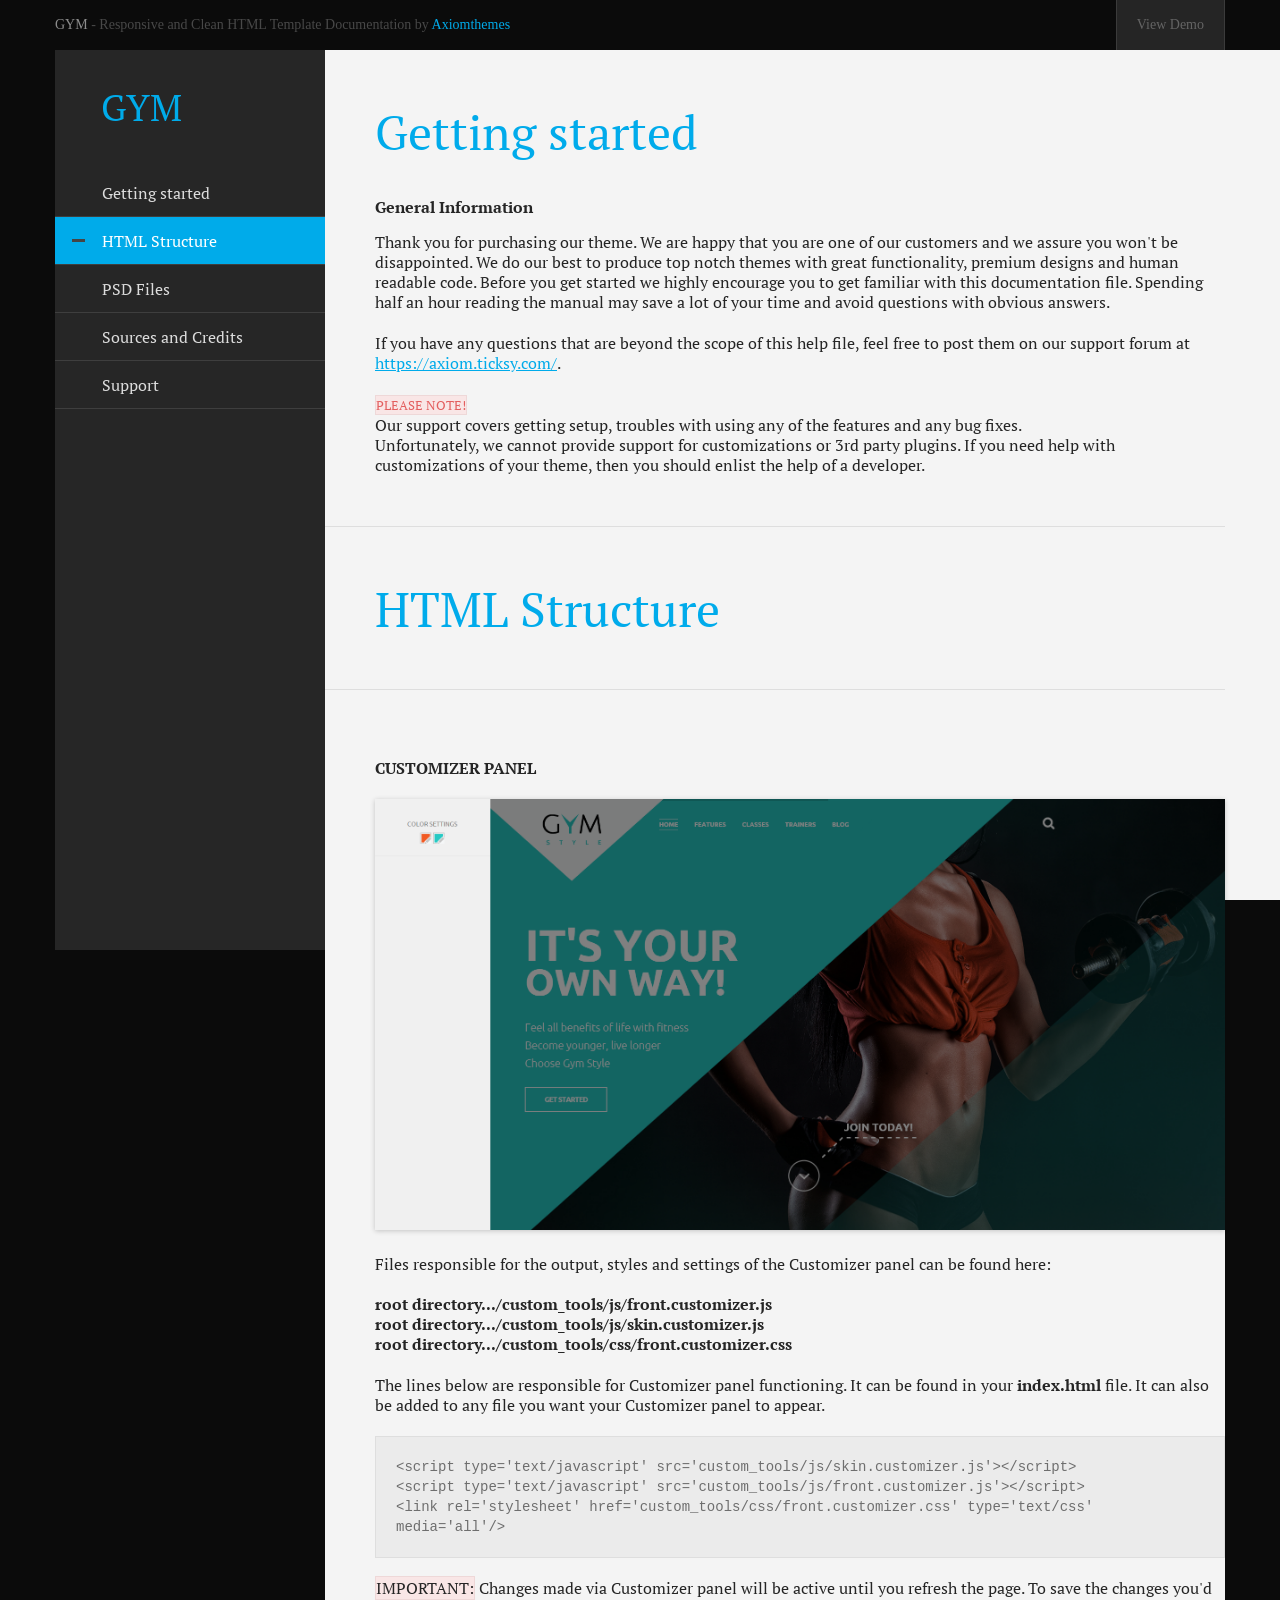
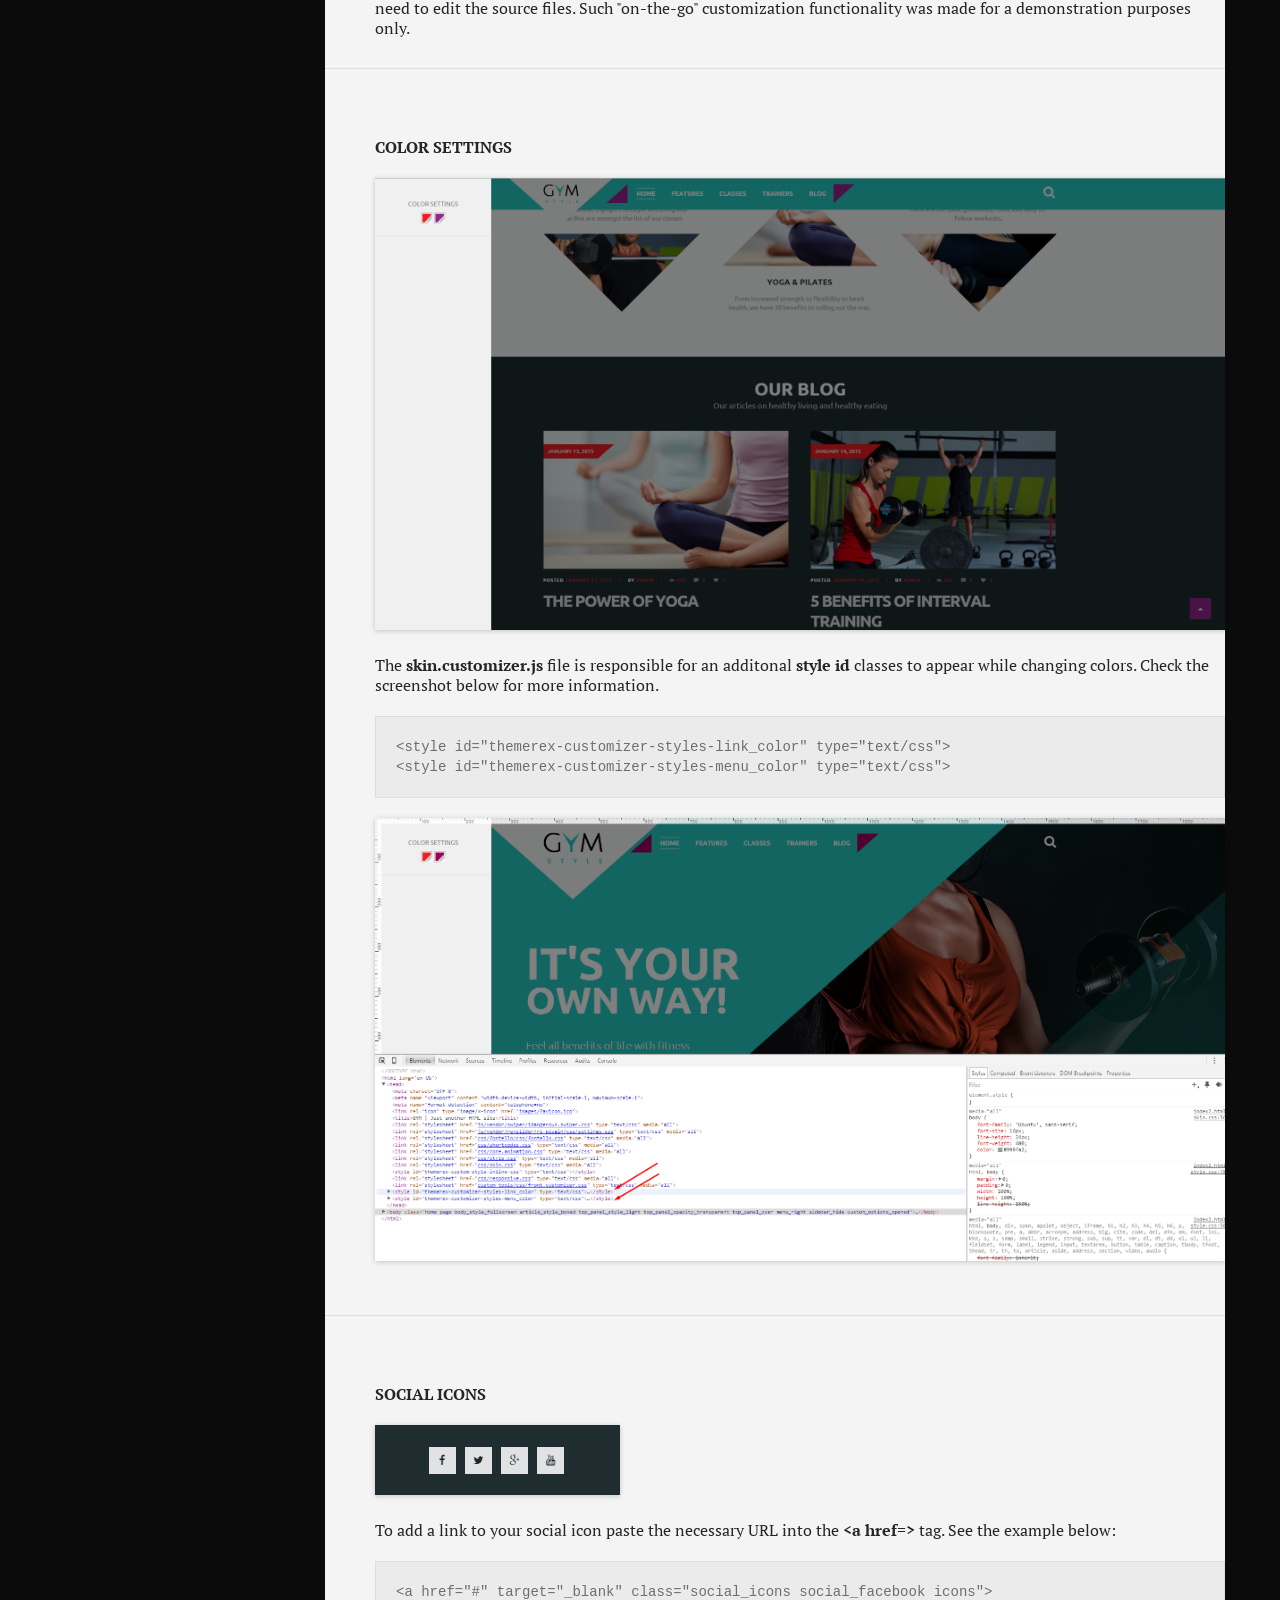
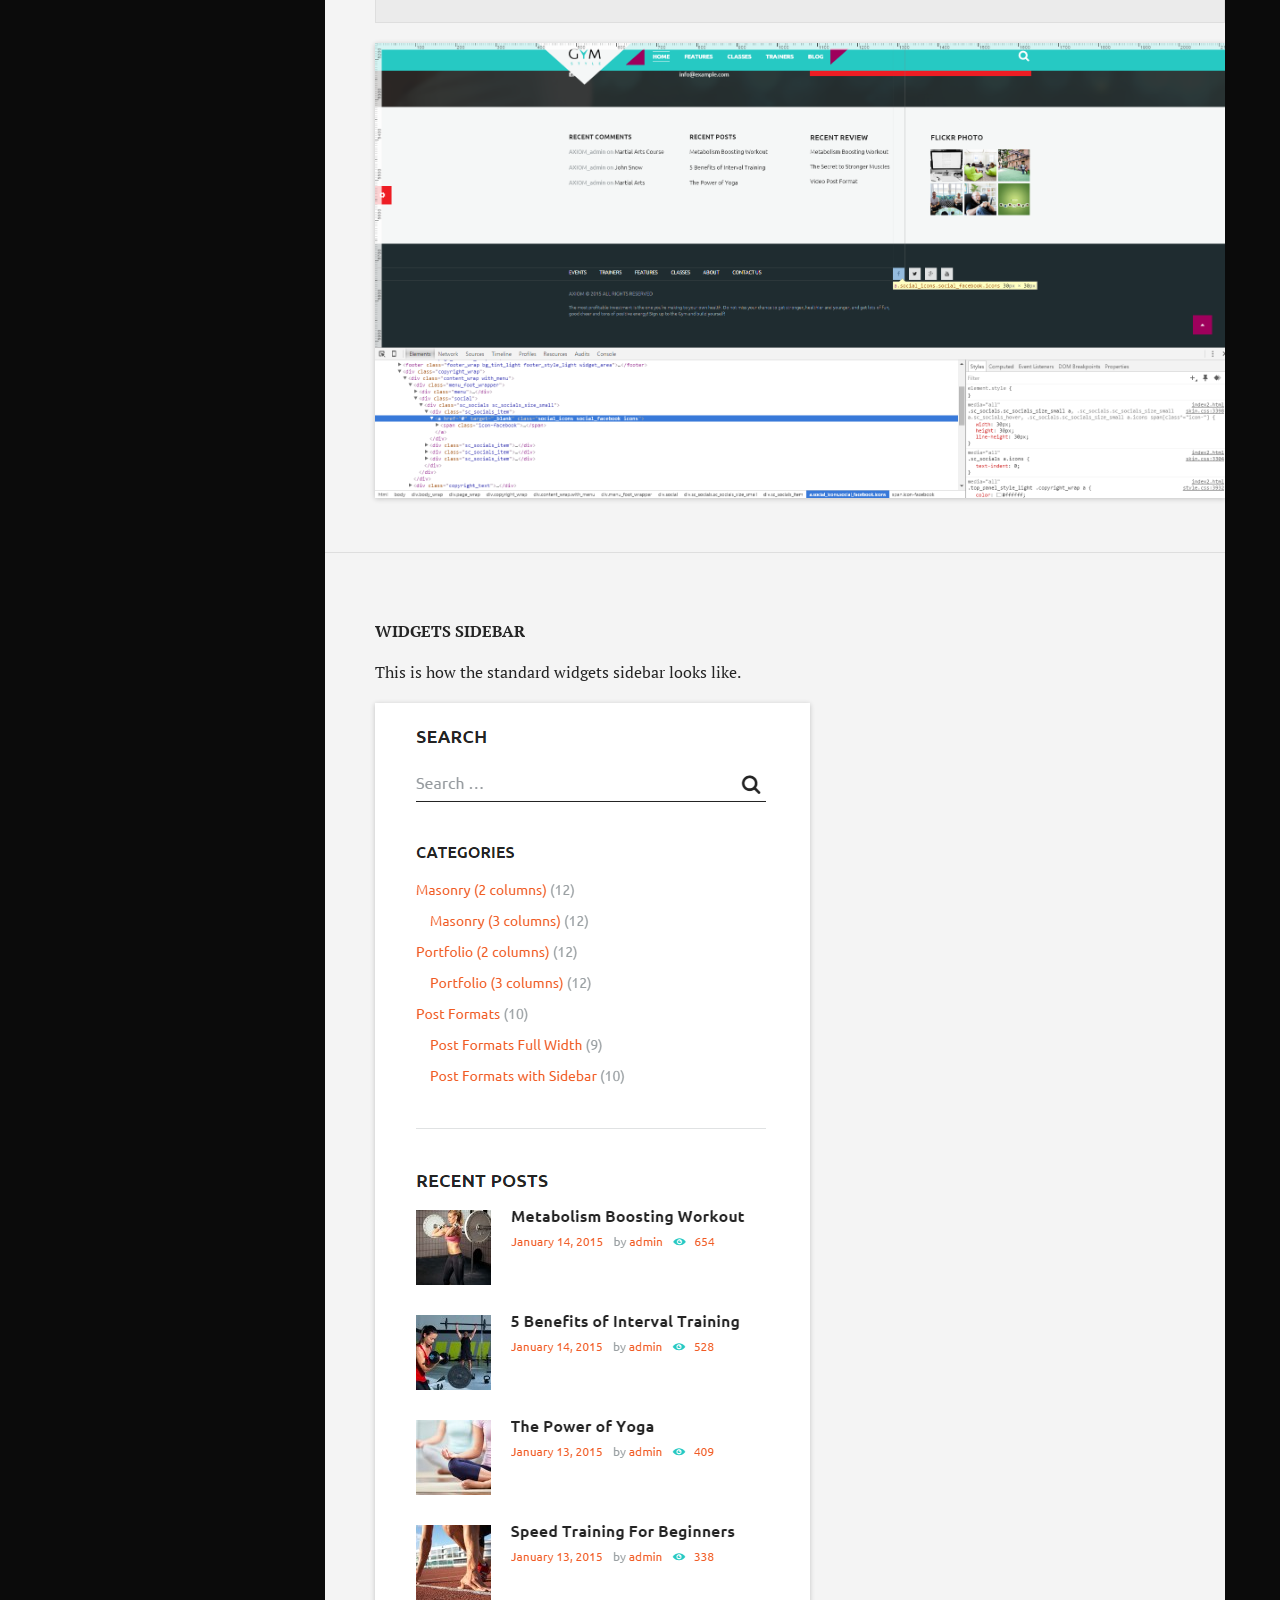
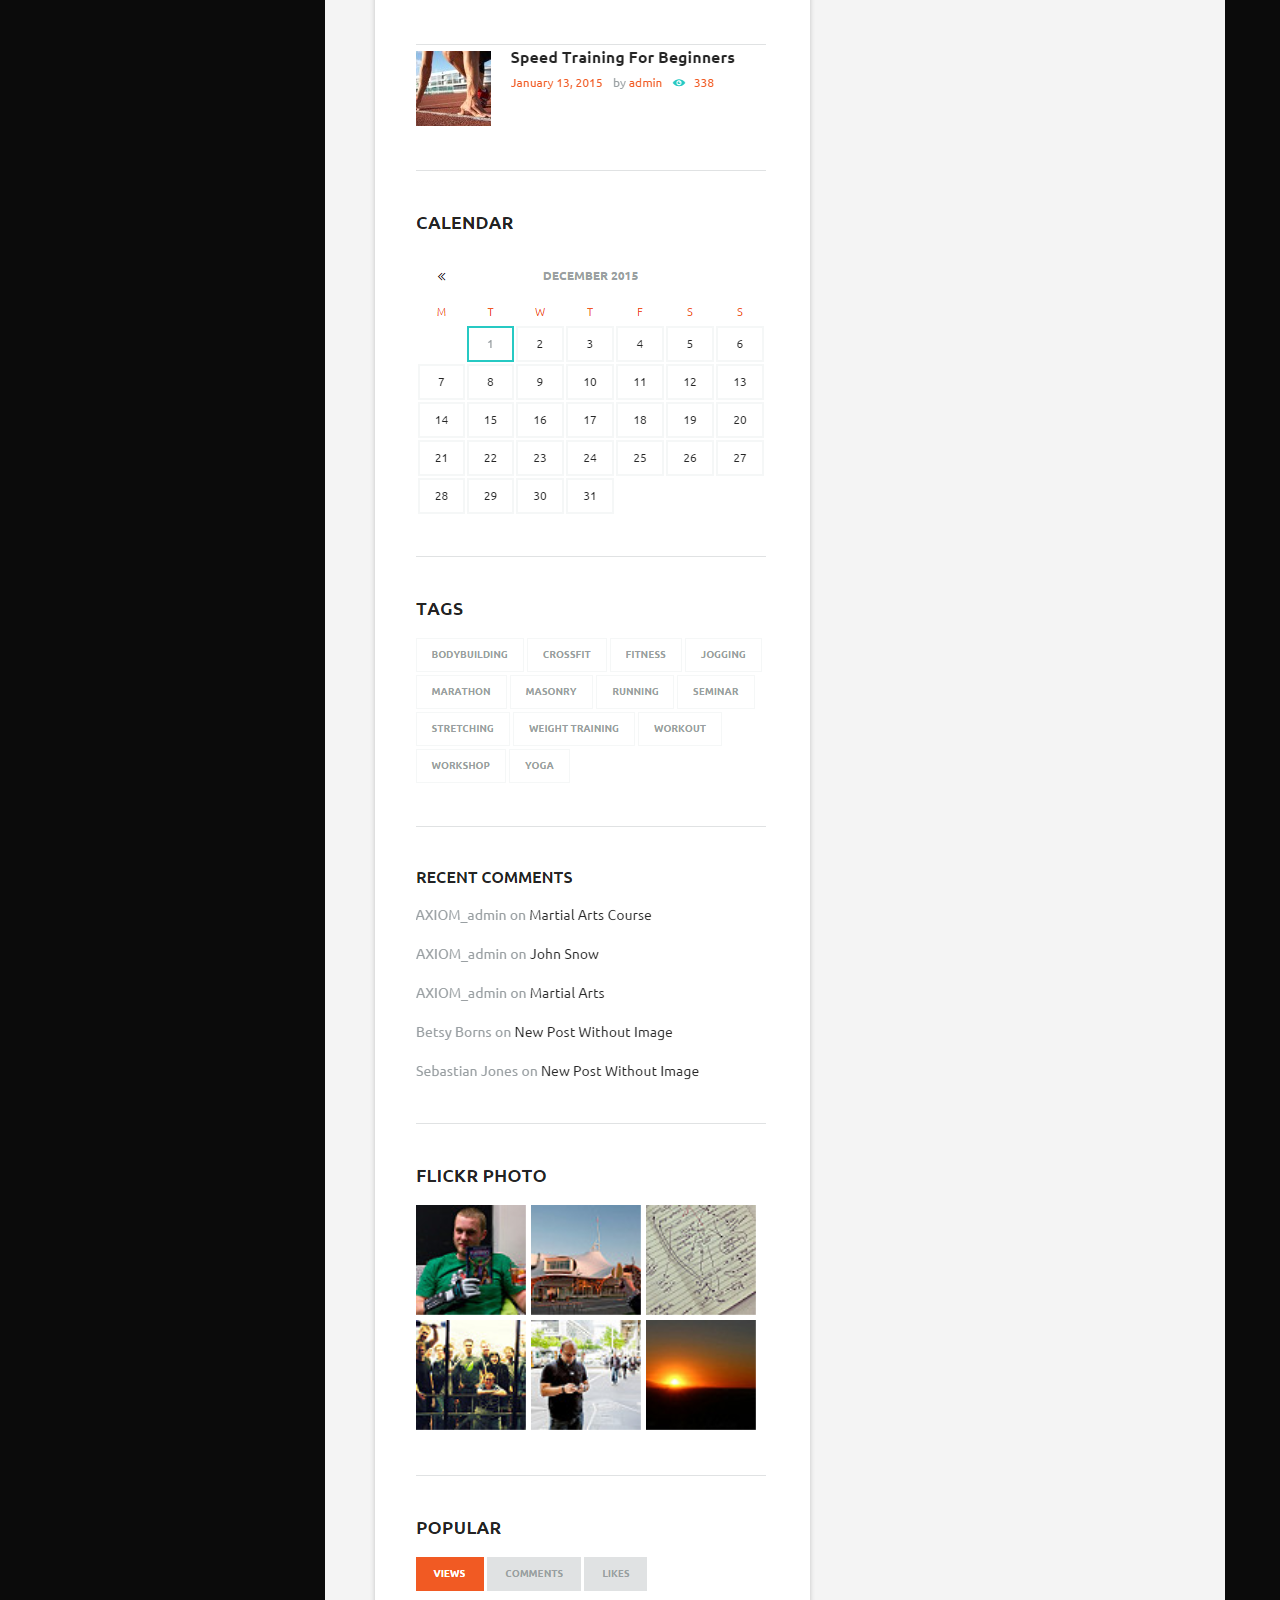
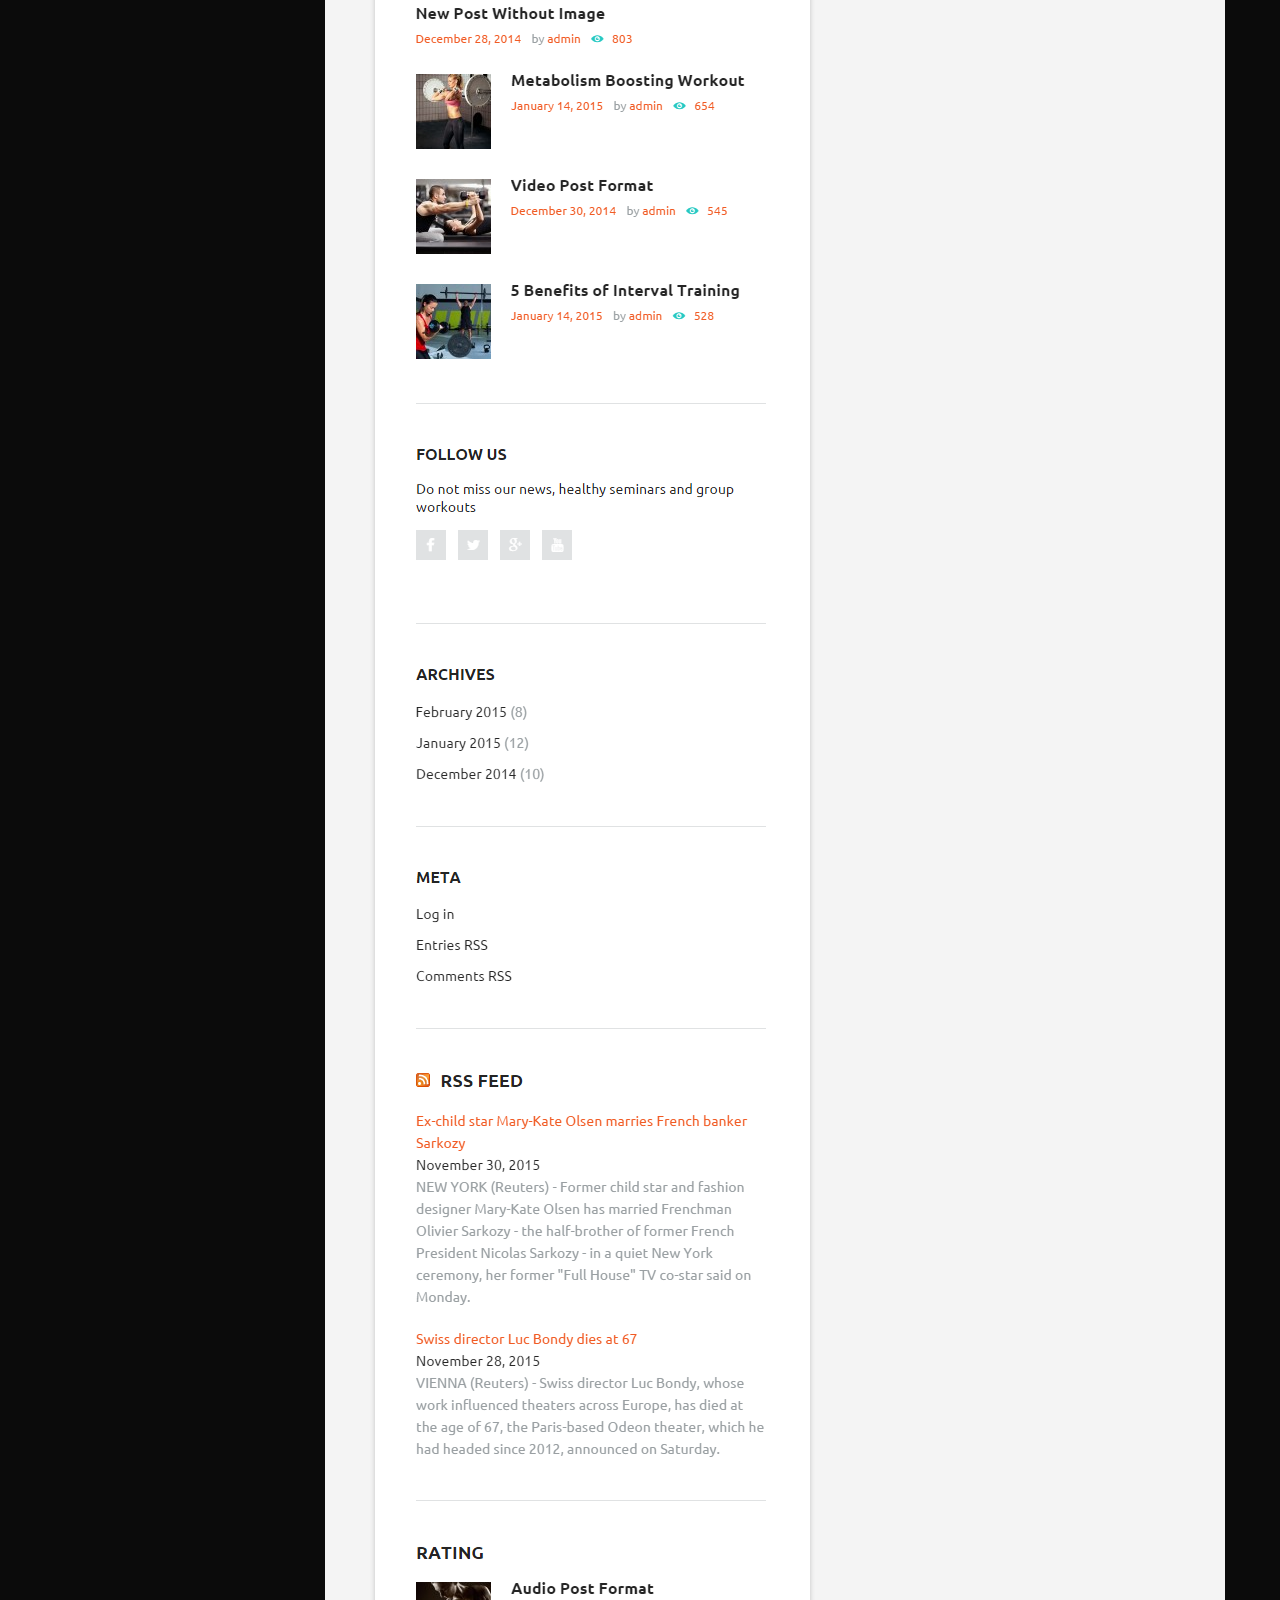
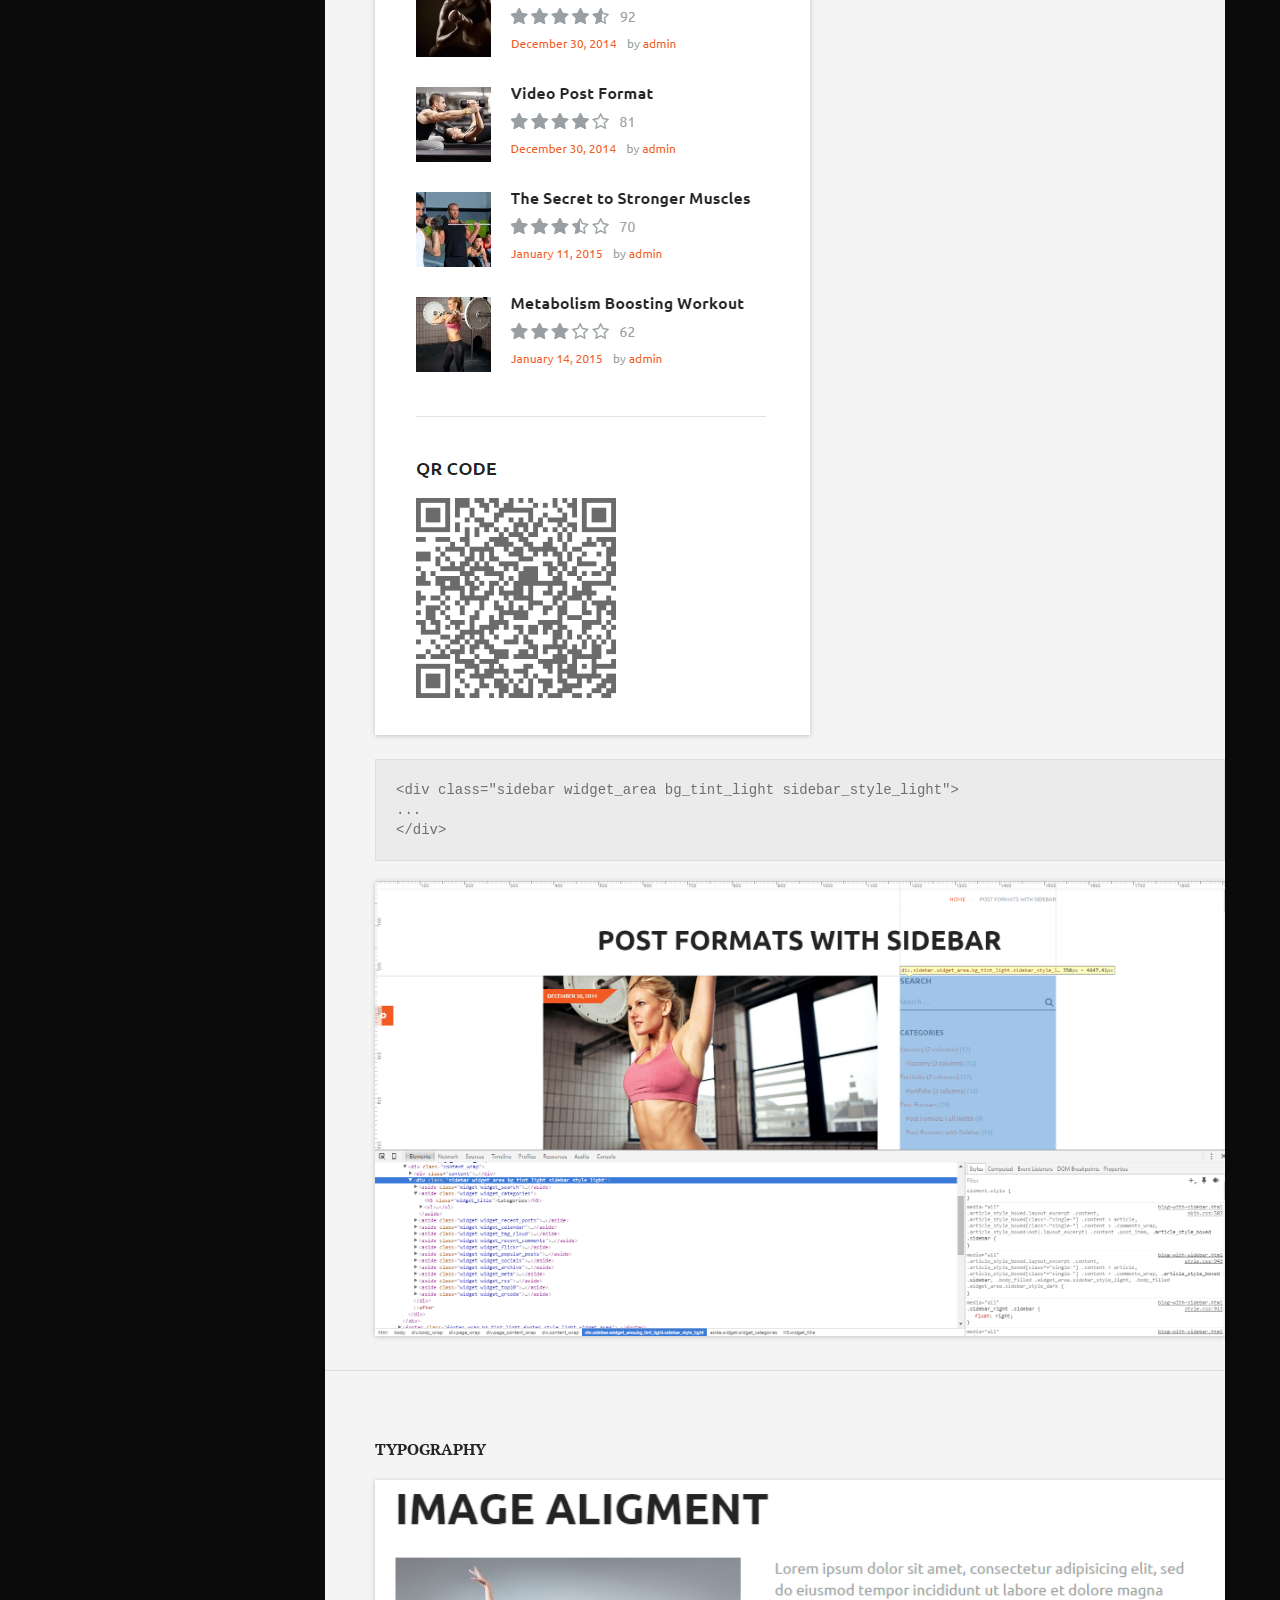
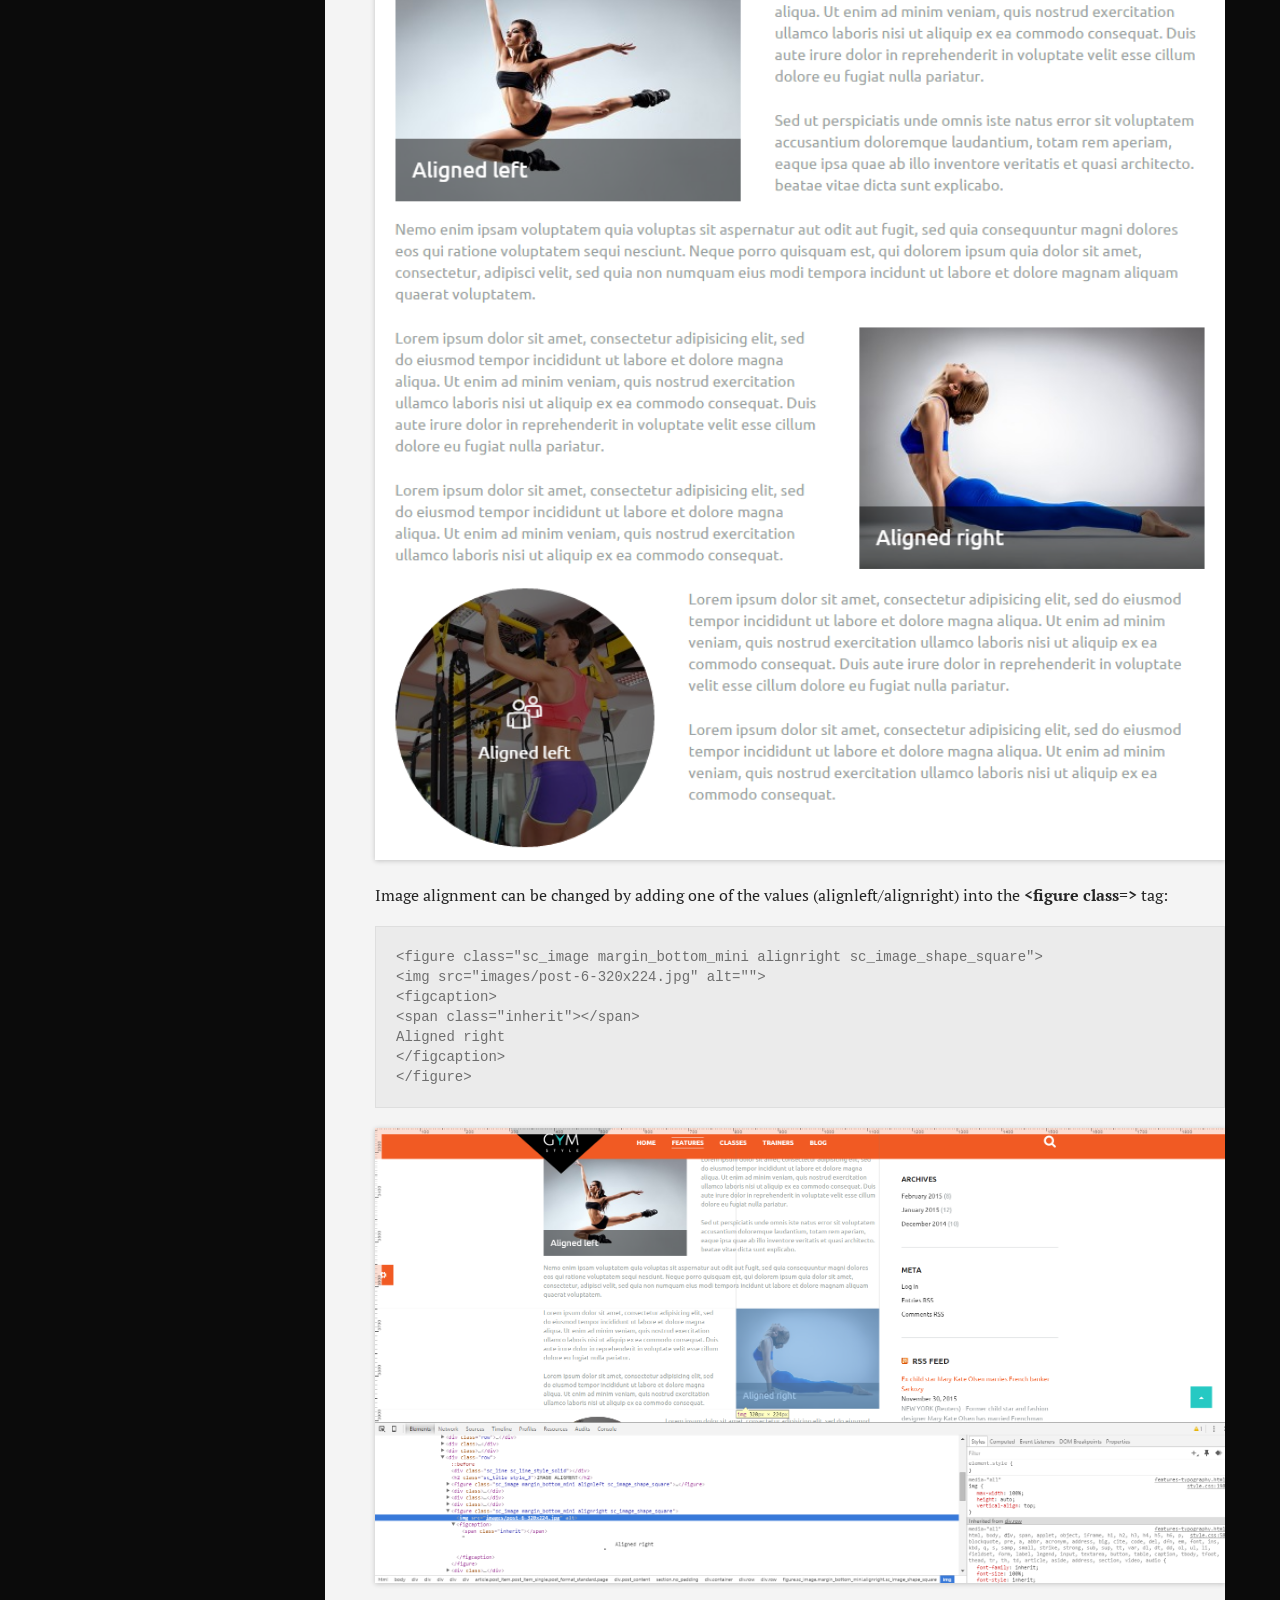
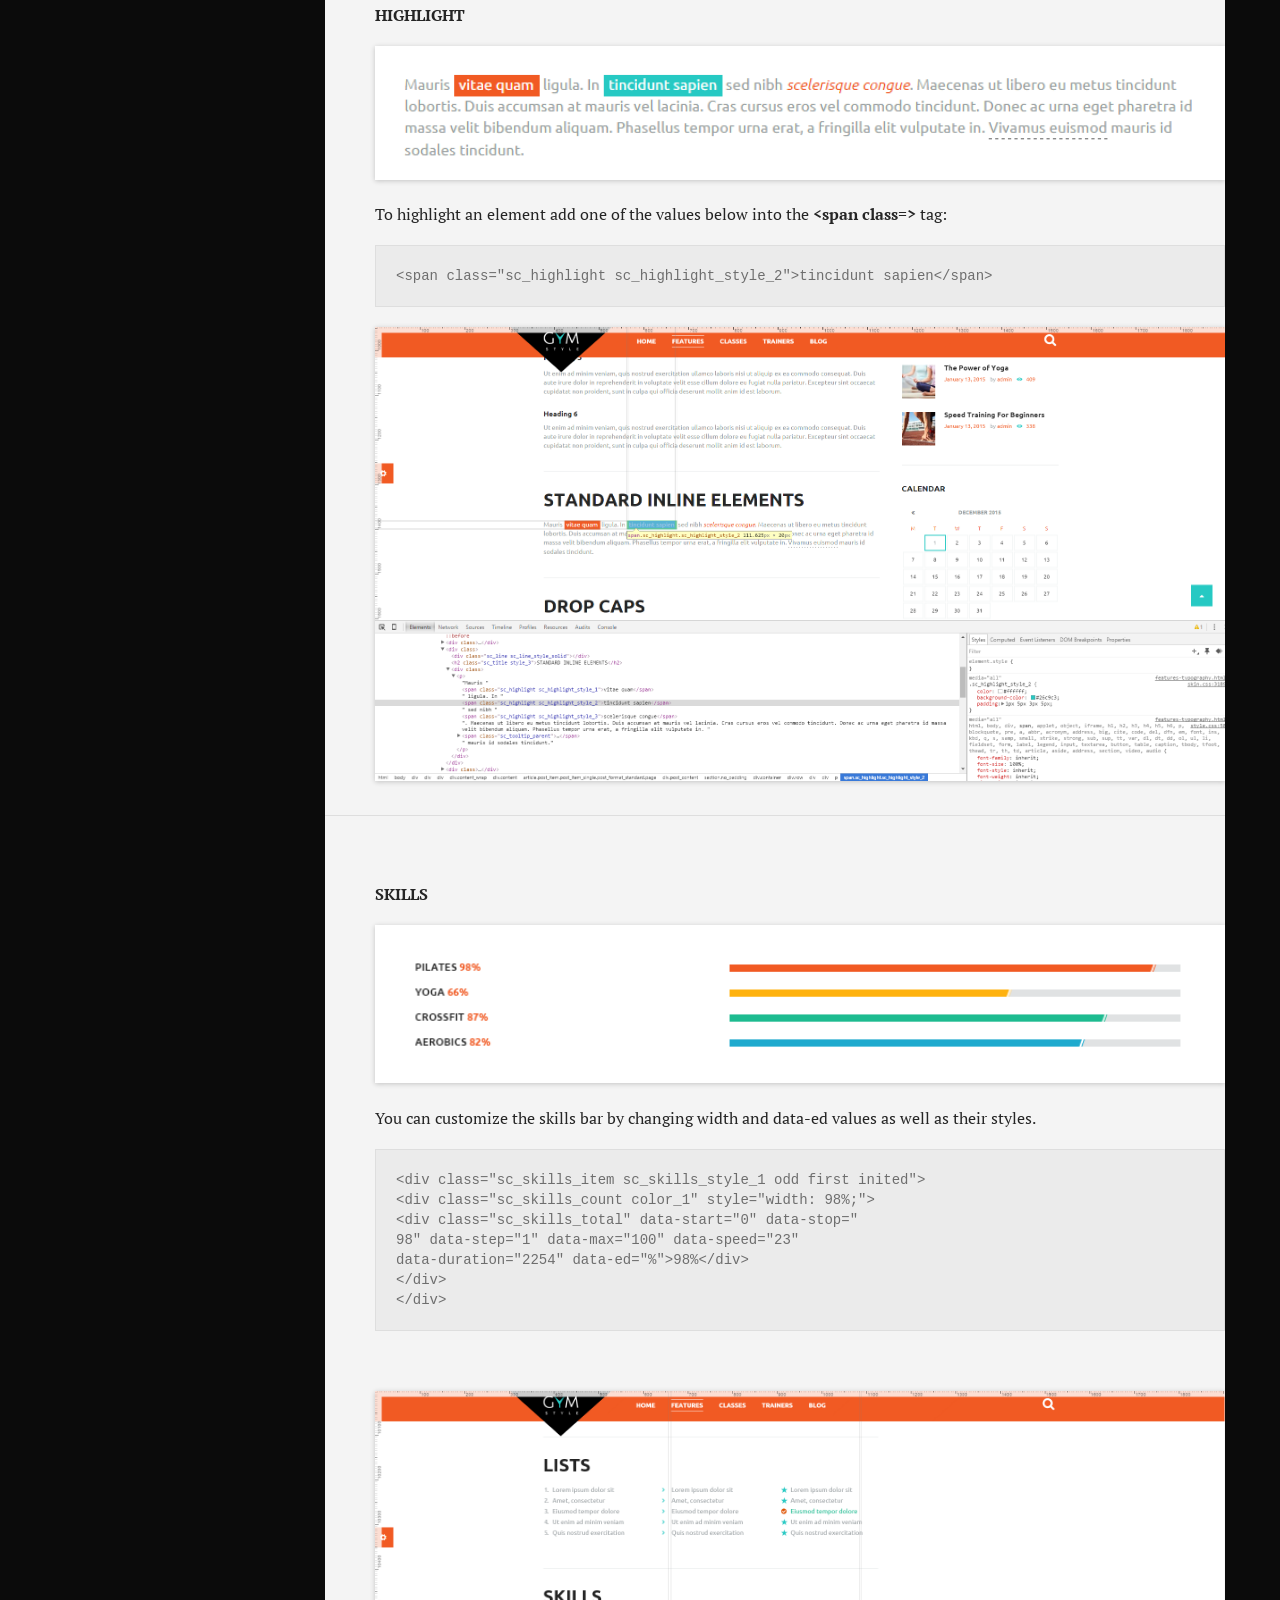
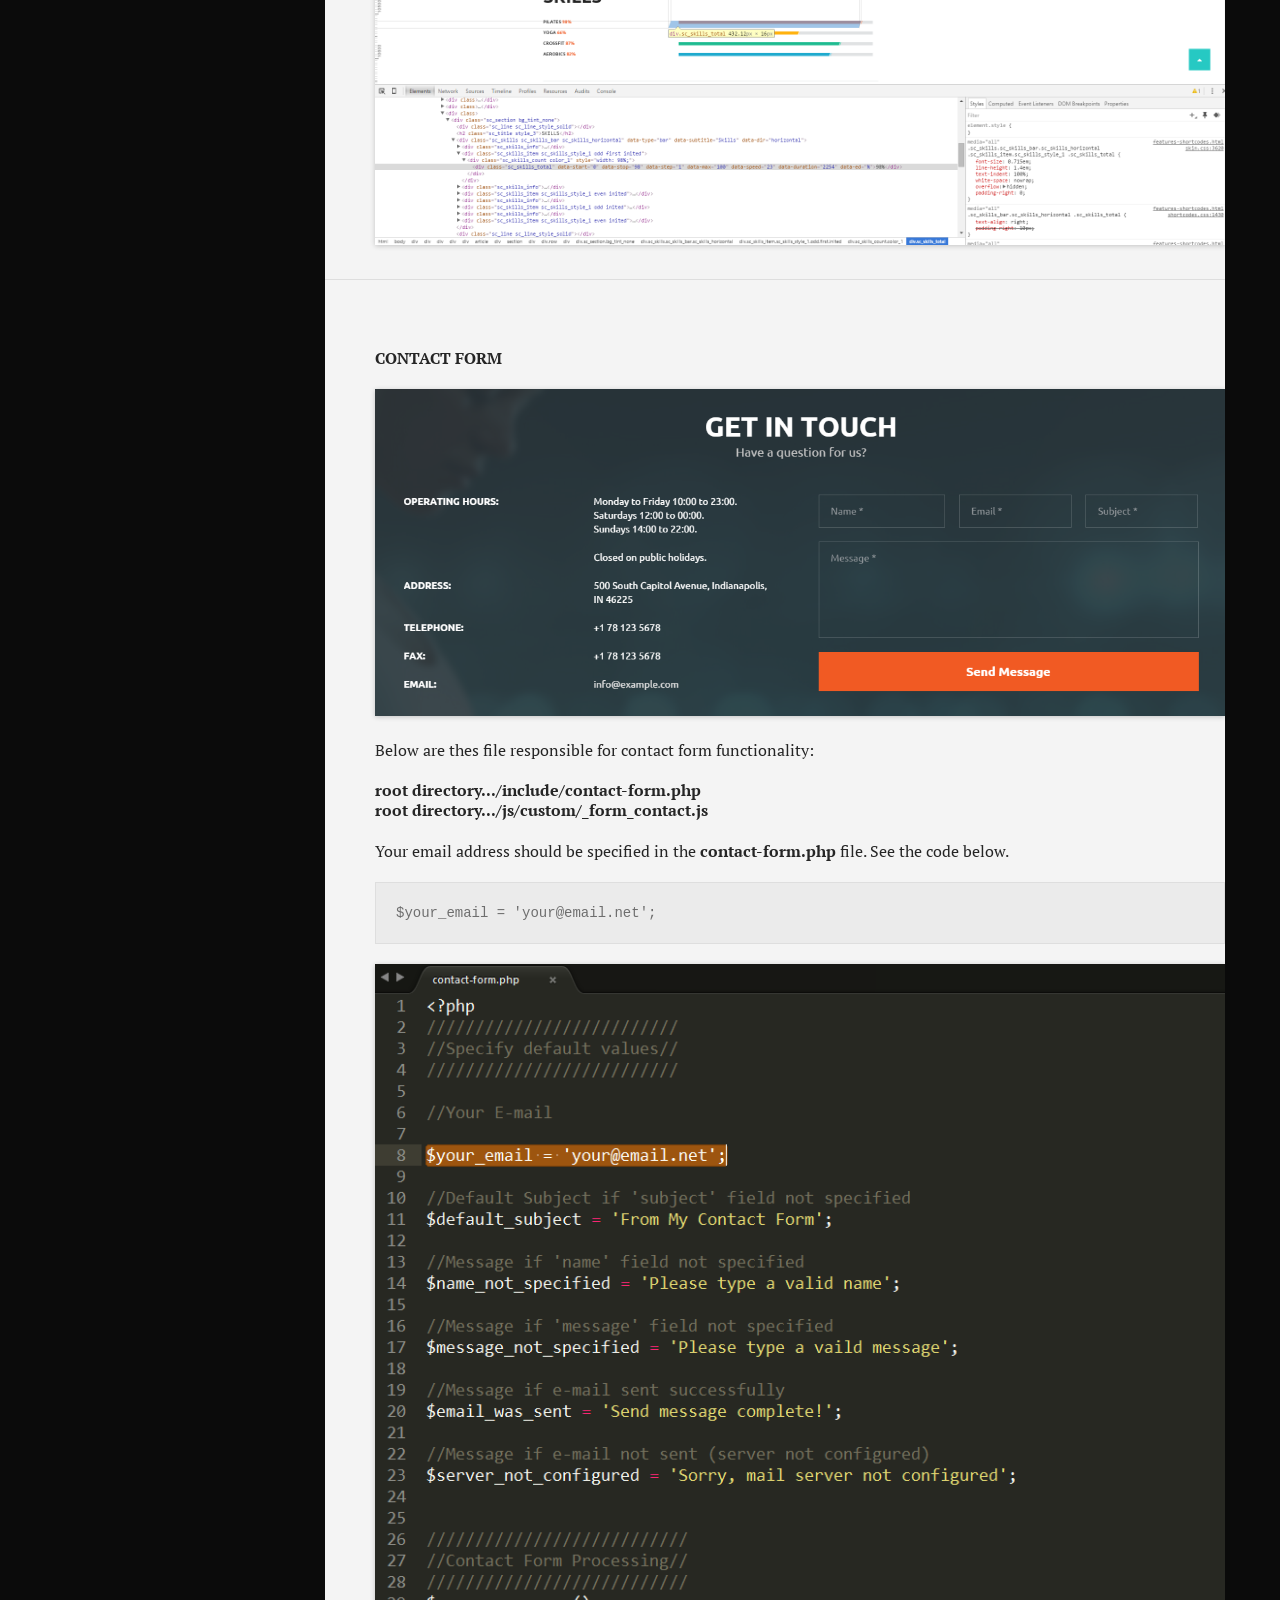
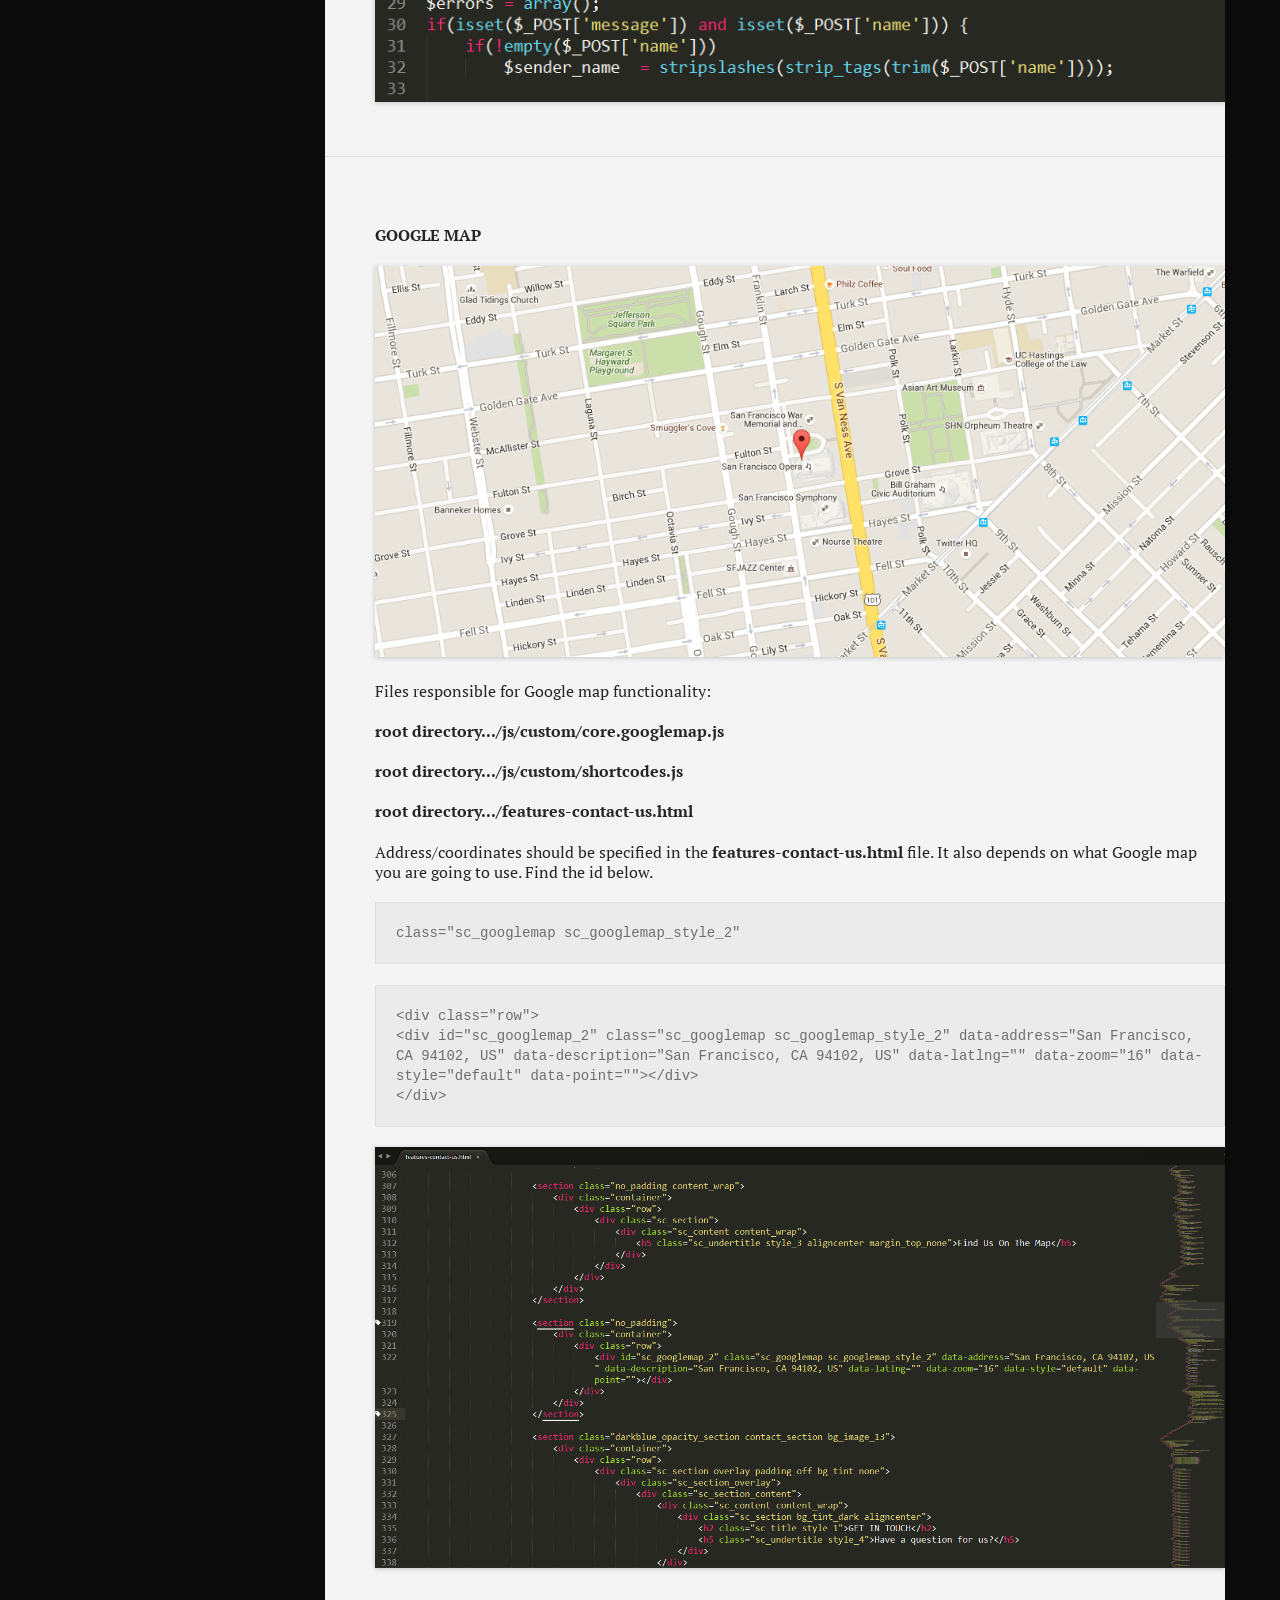
<file: doc/index.html>
<!DOCTYPE html> 
<!--[if IE 6 ]><html lang="en-us" class="ie6"> <![endif]-->
<!--[if IE 7 ]><html lang="en-us" class="ie7"> <![endif]-->
<!--[if IE 8 ]><html lang="en-us" class="ie8"> <![endif]-->
<!--[if (gt IE 7)|!(IE)]><!-->
<html lang="en-us"><!--<![endif]-->

<head>
	<meta charset="utf-8">
	
	<title>GYM v1.0 - Responsive and Clean HTML Template Documentation</title>

	
	<meta name="description" content="Thank you for purchasing our theme. If you have any questions that are beyond the scope of this help file, please feel free to e-mail via our user page contact form here. Thank you!">
	<meta name="author" content="Axiomthemes">
	<meta name="copyright" content="Axiomthemes">
	<meta name="date" content="2013-09-30T00:00:00+01:00">
	
	<link rel="stylesheet" href="css/style.css" media="all" />
	<link href='http://fonts.googleapis.com/css?family=PT+Serif:400,700' rel='stylesheet' type='text/css' />
	 
	<script src="js/jquery.1.6.4.js"></script>
	
	<script src="js/jquery.scrollTo-1.4.2-min.js"></script>
	<script src="js/jquery.easing.js"></script>
	
	
	<script>document.createElement('section');var duration=500,easing='swing';</script>
	<script src="js/script.js"></script>
</head> 

<body>
<div class="tail-right"></div>
	<header id="header">
		<div class="wrapper">
			<div class="doc-title"><span>GYM</span> - Responsive and Clean HTML Template Documentation by <a href="http://themeforest.net/user/axiomthemes/portfolio" target="_blank" title="Our portfolio">Axiomthemes</a></div>
			<a href="http://GYM-html.axiomthemes.com/" class="demo-link" target="_blank">View Demo</a>
		</div>
	</header>
	<div id="main-wrapper">
		
		<div id="main" class="clearfix">
			<aside id="sidebar" class="sidebar">
				<div id="logo">
                    <a href="http://GYM-html.axiomthemes.com/"><span>GYM</span></a>
                </div>

				<ul id="doc-nav">                    
                    <li><a href="#getting_started">Getting started</a></li>
                    <li><a href="#structure" class="parent open current">HTML Structure</a>
                        <ul>
                            <li><a href="#customizer">Customizer panel</a></li>
                            <li><a href="#color_set">Color Settings</a></li>
                            <!-- <li><a href="#bg_img">Background Images</a></li> -->
                            <!-- <li><a href="#bg_ptrn">Background Patterns</a></li> -->
                            <!-- <li><a href="#page_stucture">Page Structure</a></li> -->
                            <li><a href="#social">Social</a></li>
                            <li><a href="#widgets">Widgets Sidebar</a></li>
                            <!-- <li><a href="#post">Standard Blog Post</a></li> -->
                            <li><a href="#typography">Typography</a></li>
                            <!-- <li><a href="#portfolio">Portfolio</a></li> -->
                            <li><a href="#skills">Skills</a></li>
                            <li><a href="#contacts">Contact Form</a></li>
                            <li><a href="#map">Google Map</a></li>
                            <li><a href="#rev_slider">Revolution Slider</a></li>
                            <li><a href="#sw_slider">Swiper Slider</a></li>
                            <!-- <li><a href="#toc">TOC</a></li> -->
                            <!-- <li><a href="#countdown">Countdown Counter</a></li> -->
                            <!-- <li><a href="#idx">IDX</a></li> -->
                            <!-- <li><a href="#serv_calc">Lease Calculator</a></li> -->
                            <!-- <li><a href="#comp_timeline">Company Timeline</a></li> -->
                        </ul>
                    </li>
                    <!-- <li><a href="#features">Functionality Features</a></li> -->
	    			<li><a href="#psd">PSD Files</a></li>
					<li><a href="#sources">Sources and Credits</a></li>
                    <li><a href="#support">Support</a></li>
                    <!-- <li><a href="#notice">Side Notice</a></li> -->
				</ul>
			</aside>
			<div id="content">

                <section id="getting_started">
                    <h3>Getting started</h3>
                    <h5>General Information</h5>

                    <p>Thank you for purchasing our theme. We are happy that you are one of our customers and we assure you
                        won't be disappointed. We do our best to produce top notch themes with great functionality,
                        premium designs and human readable code. Before you get started we highly encourage you to get
                        familiar with this documentation file. Spending half an hour reading the manual may save a lot of
                        your time and avoid questions with obvious answers.
                    </p>
                    <!-- <p>
                        This theme was built with Bootstrap v3.3.5. Check <b>js/vendor/bootstrap.min.js</b> file for more information.
                    </p> -->

                    <p>If you have any questions that are beyond the scope of this help file, feel free to post them on our support forum at <a href="https://axiom.ticksy.com/" target="_blank">https://axiom.ticksy.com/</a>.
                    </p>

                    <p>
                        <small class="error">
                            <span>PLEASE NOTE!</span>
                        </small><br>
                        Our support covers getting setup, troubles with using any of the features and any bug fixes.<br>
                        Unfortunately, we cannot provide support for customizations or 3rd party plugins. If you need help
                        with customizations of your theme, then you should enlist the help of a developer.
                    </p>
                </section>

                <section id="structure">
                    <h3>HTML Structure</h3>


                    <!-- <section id="#page_stucture">
                        <h4>Page Structure</h4>
                        <p>
                            <img width="850" alt="" src="images/page_code.png">
                        </p>
                        <p>
                            As you can see from the screenshot above the page's code consists of several sections with their own specific id's.
                            On the screenshot above you can see the basic page structure. Feel free to edit any of the page by opening its corresponding <b>.html</b> file with a code editor.
                        </p>
                    </section> -->

                </section>
                    <section id="customizer">
                        <h4>Customizer panel</h4>
                        <img width="850" src="images/customizer_front.png" alt=""><br><br>
                        <p>
                            Files responsible for the output, styles and settings of the Customizer panel can be found here:<br>
                            <br>
                            <b>root directory.../custom_tools/js/front.customizer.js</b>
                            <br>
                            <b>root directory.../custom_tools/js/skin.customizer.js</b>
                            <br>
                            <b>root directory.../custom_tools/css/front.customizer.css</b>
                            <!-- <br>
                            <b>root directory.../custom_menu/css/custom_menu.css</b> -->
                        </p>
                        <p>
                            The lines below are responsible for Customizer panel functioning. It can be found in your <b>index.html</b> file. It can also be added to any file you want your Customizer panel to appear. 
                        </p>
                        <code>
                            &lt;script type=&#39;text/javascript&#39; src=&#39;custom_tools/js/skin.customizer.js&#39;&gt;&lt;/script&gt;<br>
                            &lt;script type=&#39;text/javascript&#39; src=&#39;custom_tools/js/front.customizer.js&#39;&gt;&lt;/script&gt;<br>
                            &lt;link rel=&#39;stylesheet&#39; href=&#39;custom_tools/css/front.customizer.css&#39; type=&#39;text/css&#39; media=&#39;all&#39;/&gt;
                        </code>
                        <!-- <p>
                            Customizer panel code is included to every <b>.html</b> file in the theme. See the code snippet below. 
                        </p> -->
                        <!--  <code style="word-wrap:break-word;"> 
                        </code>  -->
                        <span class="error">IMPORTANT:</span> Changes made via Customizer panel will be active until you refresh the page. To save the changes you'd need to edit the source files. Such "on-the-go" customization functionality was made for a demonstration purposes only. 
                    </section>
                


                <section id="color_set">
                    <h4>Color Settings</h4>
                    <p>
                        <img width="850" alt="" src="images/color_set.png">
                    </p>
                    <p>
                        The <b>skin.customizer.js</b> file is responsible for an additonal <b>style id</b> classes to appear while changing colors. Check the screenshot below for more information.
                    </p>
                    <code style="word-wrap:break-word;">
                        &lt;style id=&quot;themerex-customizer-styles-link_color&quot; type=&quot;text/css&quot;&gt;<br>
                        &lt;style id=&quot;themerex-customizer-styles-menu_color&quot; type=&quot;text/css&quot;&gt;
                    </code>
                    <img width="850" src="images/color_set_fb.png"><br><br>
                </section>
                <!-- <section id="bg_img">
                    <h4>Background Images</h4>
                    <p>
                        <img width="850" alt="" src="images/bg_img.png">
                    </p>
                    <p>
                        To change the background image add one of the classes (choose any figure from 1 to 3 for the bg_image_ attribute) below into the <b>&lt;body&gt;</b> tag:
                    </p>
                    <code style="word-wrap:break-word;">
                        &lt;body class=&quot;home page article_style_stretch top_panel_style_dark top_panel_opacity_solid top_panel_below menu_right sidebar_hide bg_color_1 bg_image_1 body_style_boxed&quot;&gt;
                    </code>
                    <img width="850" src="images/bg_img_fb.png"><br><br>
                    <p>
                        <b>Body styles</b> and <b>Color settings</b> can be changed in the same way.
                    </p>
                    <p>
                        <span class="error">IMPORTANT:</span> To see the image in higher resolution right click on it and choose "Open image in new tab" option in the context menu.
                    </p>
                    <p>
                        To edit basic GYM color scheme you need to edit styles in the <b>style.css</b> file and the rest of the <b>.css</b> related ones.
                    </p>
                </section> --> 



                <!-- <section id="bg_ptrn">
                    <h4>Background Patterns</h4>
                    <p>
                        <img width="850" alt="" src="images/bg_pattern.png">
                    </p>
                    <p>
                        To change the background pattern add of one the classes (choose any figure from 0 to 9 for the bg_pattern_9 attribute) below into the <b>&lt;body&gt;</b> tag:
                    </p>
                    <code style="word-wrap:break-word;">
                        &lt;body class=&quot;home page fullscreen top_panel_above sidemenu_left usermenu_show boxed bg_pattern_9&quot;&gt;<br><br>
                    </code>
                    <img width="850" src="images/bg_pattern_fb.png" alt=""><br><br>                    
                </section> -->


                <section id="social">
                    <h4>Social icons</h4>
                    <p>
                        <img alt="" src="images/soc.png">
                    </p>
                    <p>
                        To add a link to your social icon paste the necessary URL into the <b>&lt;a href=&gt;</b> tag. See the example below:<br>
                    </p>
                    <code style="word-wrap:break-word;">
                        &lt;a href=&quot;#&quot; target=&quot;_blank&quot; class=&quot;social_icons social_facebook icons&quot;&gt;
                    </code>
                    
                    <!-- <code style="word-wrap:break-word;">
                       &lt;div class=&quot;copy_socials socPage&quot;&gt;
                            &lt;ul&gt;
                                &lt;li&gt;
                                    &lt;a class=&quot;social_icons icon-facebook&quot; target=&quot;_blank&quot; href=&quot;http://facebook.com&quot;&gt;&lt;/a&gt;
                                &lt;/li&gt;
                                &lt;li&gt;
                                    &lt;a class=&quot;social_icons icon-tumblr&quot; target=&quot;_blank&quot; href=&quot;http://twitter.com&quot;&gt;&lt;/a&gt;
                                &lt;/li&gt;
                                &lt;li&gt;
                                    &lt;a class=&quot;social_icons icon-pinterest&quot; target=&quot;_blank&quot; href=&quot;http://pinterest.com&quot;&gt;&lt;/a&gt;
                                &lt;/li&gt;
                                &lt;li&gt;
                                    &lt;a class=&quot;social_icons icon-dribbble&quot; target=&quot;_blank&quot; href=&quot;http://dribbble.com&quot;&gt;&lt;/a&gt;
                                &lt;/li&gt;
                                &lt;li&gt;
                                    &lt;a class=&quot;social_icons icon-rss&quot; target=&quot;_blank&quot; href=&quot;#&quot;&gt;&lt;/a&gt;
                                &lt;/li&gt;
                                &lt;li&gt;
                                    &lt;a class=&quot;social_icons icon-gplus&quot; target=&quot;_blank&quot; href=&quot;http://gplus.com&quot;&gt;&lt;/a&gt;
                                &lt;/li&gt;
                            &lt;/ul&gt;
                        &lt;/div&gt;
                    </code><br> -->
                    <img width="850" src="images/soc_fb.png"> 
                    <br><br>

                    <!-- <h4>Social Share icons</h4>
                    <p>
                        To add a link to your social sharing buttons paste the necessary URL into the <b>&lt;a href=&gt;</b> tag. See the example below:<br>
                    </p>
                    <p>
                        <img alt="" src="images/soc2.png">
                    </p>
                    <code style="word-wrap:break-word;">
                        &lt;a href=&quot;#&quot; class=&quot;share-item social_icons icon-vimeo&quot; onclick=&quot;window.open(&#39;&#39;, &#39;_blank&#39;, &#39;scrollbars=0, resizable=1, menubar=0, left=100, top=100, width=480, height=400, toolbar=0, status=0&#39;); return false;&quot;&gt;vimeo&lt;/a&gt;
                    </code>
                    <br><br>
                    <img width="850" src="images/soc2_fb.png"> -->
                </section>

                <section id="widgets">
                    <h4>Widgets sidebar</h4>
                    <p>
                        This is how the standard widgets sidebar looks like. 
                    </p>
                    <img src="images/sidebar_standard_post.png"><br><br>

                    <code style="word-wrap:break-word;">
                        &lt;div class=&quot;sidebar widget_area bg_tint_light sidebar_style_light&quot;&gt;<br>
                        ...<br>
                        &lt;/div&gt;    
                    </code>
                    <img width="850" src="images/sidebar_standard_post_fb.png">

                </section>

                <!-- <section id="post">
                    <h4>Standard Blog Post</h4>
                    <p>
                        <img width="850" alt="" src="images/standard_post.png">
                    </p>
                    <code style="word-wrap:break-word;">
                        &lt;div class=&quot;page_content_wrap&quot;&gt;<br>
                        ...<br>
                        &lt;/div&gt;
                    </code>
                    <img width="850" alt="" src="images/standard_post_fb.png">

                </section> -->

                <section id="typography">
                    <h4>Typography</h4>
                    <p>
                        <img width="850" alt="" src="images/typography_img_al.png">
                    </p>
                    <p>
                        Image alignment can be changed by adding one of the values (alignleft/alignright) into the <b>&lt;figure class=&gt;</b> tag:
                    </p>
                    <code style="word-wrap:break-word;">



                    &lt;figure class=&quot;sc_image margin_bottom_mini alignright sc_image_shape_square&quot;&gt;<br>
                                                &lt;img src=&quot;images/post-6-320x224.jpg&quot; alt=&quot;&quot;&gt;<br>
                                                &lt;figcaption&gt;<br>
                                                    &lt;span class=&quot;inherit&quot;&gt;&lt;/span&gt;<br>
                                                    Aligned right<br>
                                                &lt;/figcaption&gt;<br>
                                            &lt;/figure&gt;<br>

                        <!-- &lt;figure class=&quot;sc_image  alignright sc_image_shape_square sc_image_none&quot;&gt;<br>
                                                    &lt;img src=&quot;images/Depositphotos_45022533_original-280x158.jpg&quot; alt=&quot;&quot;&gt;<br>
                                                    &lt;figcaption&gt;<br>
                                                        &lt;span class=&quot;icon-users-2&quot;&gt;&lt;/span&gt;<br>
                                                        Aligned right<br>
                                                    &lt;/figcaption&gt;<br>
                                                &lt;/figure&gt; -->
                    </code>
                    <img width="850" src="images/typography_img_al_fb.png">

                    <h4>Highlight</h4>
                    <img width="850" src="images/highlight.png"><br><br>
                    <p>
                        To highlight an element add one of the values below into the <b>&lt;span class=&gt;</b> tag:
                    </p>
                    <code style="word-wrap:break-word;">
                        &lt;span class=&quot;sc_highlight sc_highlight_style_2&quot;&gt;tincidunt sapien&lt;/span&gt;
                    </code>
                    <img width="850" src="images/highlight_fb.png">
                </section>

                <!-- <section id="portfolio">
                    <h4>Portfolio</h4>

                    <p>
                        The example of portfolio-like page can be seen on "3 columns" (Projects tab) page.<br>
                        Please note that animation effects are made with Isotope script. See the screenshots below for more information.
                    </p>
                    <img width="850" alt="" src="images/portfolio.png"><br><br>
                    <p>
                        The snippet below belongs to Projects 3 columns page that can be found in <b>root directory.../projects_3_columns.html</b> file.
                    </p>
                    <code style="word-wrap:break-word;">
                        
                    </code>
                    <img width="850" alt="" src="images/portfolio_fb.png"><br><br>
                    <img width="850" alt="" src="images/portfolio_fb_isotope.png"><br><br>
                    <p>
                        Please take into consideration that filtration in portfolio block works only if an element contains filtering class, for example "flt_251".
                    </p>
                    <p>
                        File responsible for the Isotope script can be found here:<br>
                        <b>root directory...js/vendor/_packed.js</b><br>
                        Line <b>#470</b>.
                    </p>

                    <h4>Portfolio category</h4>
                    <p>
                        Filtration in portfolio block is performed in case the filter is assigned to a class of portfolio element's.
                        data-filter=".flt_46" will be filtering all the portolio elements that contains class "flt_46".
                    </p>
                    <code style="word-wrap:break-word;">
                    &lt;div class="isotopeFiltr"&gt;
                        &lt;ul&gt;
                            &lt;li class="squareButton active"&gt;
                                &lt;a href="#" data-filter="*"&gt;All&lt;span class="data_count"&gt;6&lt;/span&gt;&lt;/a&gt;
                            &lt;/li&gt;
                            &lt;li class="squareButton"&gt;
                                &lt;a href="#" data-filter=".flt_46"&gt;Illustration&lt;span class="data_count"&gt;4&lt;/span&gt;&lt;/a&gt;
                            &lt;/li&gt;
                            &lt;li class="squareButton"&gt;
                                &lt;a href="#" data-filter=".flt_9"&gt;Popular&lt;span class="data_count"&gt;3&lt;/span&gt;&lt;/a&gt;
                            &lt;/li&gt;
                            &lt;li class="squareButton"&gt;
                                &lt;a href="#" data-filter=".flt_8"&gt;Beautiful&lt;span class="data_count"&gt;1&lt;/span&gt;&lt;/a&gt;
                            &lt;/li&gt;
                            &lt;li class="squareButton"&gt;
                                &lt;a href="#" data-filter=".flt_12"&gt;Functional&lt;span class="data_count"&gt;1&lt;/span&gt;&lt;/a&gt;
                            &lt;/li&gt;
                        &lt;/ul&gt;
                    &lt;/div&gt;
                    </code>
                </section> -->

                <section id="skills">
                    <h4>Skills</h4>
                    <p>
                        <img width="850" alt="" src="images/skills.png">
                    </p>
                    <p>
                        You can customize the skills bar by changing width and data-ed values as well as their styles.
                    </p>
                    <code style="word-wrap:break-word;">
                    &lt;div class=&quot;sc_skills_item sc_skills_style_1 odd first inited&quot;&gt;<br>
                                                        &lt;div class=&quot;sc_skills_count color_1&quot; style=&quot;width: 98%;&quot;&gt;<br>
                                                            &lt;div class=&quot;sc_skills_total&quot; data-start=&quot;0&quot; data-stop=&quot;<br>98&quot; data-step=&quot;1&quot; data-max=&quot;100&quot; data-speed=&quot;23&quot;<br> data-duration=&quot;2254&quot; data-ed=&quot;%&quot;&gt;98%&lt;/div&gt;<br>
                                                        &lt;/div&gt;<br>
                                                    &lt;/div&gt;<br>
                      <!--                               
                        &lt;div class=&quot;sc_skills_item sc_skills_style_1 inited&quot;&gt;<br>
                                                                &lt;div class=&quot;sc_skills_count color_3&quot; style=&quot;width: 87%;&quot;&gt;<br>
                                                                    &lt;div class=&quot;sc_skills_total&quot; data-start=&quot;0&quot; data-stop=&quot;87&quot; data-step=&quot;1&quot; data-max=&quot;100&quot; data-speed=&quot;27&quot; data-duration=&quot;2349&quot; data-ed=&quot;%&quot;&gt;87%&lt;/div&gt;<br>
                                                                &lt;/div&gt;<br>
                                                            &lt;/div&gt; -->
                    </code>
                    <br><br>
                    <img width="850" alt="" src="images/skills_fb.png">
                    <!-- <p>
                        To change background color of pie chart you should change the value trackColor: '#e4e4e4'.
                         directory site...js/main.js,  line 15:
                    </p>
                    <code style="word-wrap:break-word;">
                    ...
                    trackColor: '#e4e4e4'
                    ...

                    </code> -->
                </section>

                <section id="contacts">
                    <h4>Contact form</h4>
                    <img width="850" alt="" src="images/contact_1.png"><br><br>
                    <!-- <img width="850" alt="" src="images/contact_2.png"><br><br> -->
                    <p>
                        Below are thes file responsible for <!-- both (the one on the slider and the other one on the Contact Us page) --> contact form functionality:<br><br>
                        <!-- <b>root directory...include/sendmail.php</b><br>  -->
                        <b>root directory.../include/contact-form.php</b><br>
                        <b>root directory.../js/custom/_form_contact.js</b>
                        <!-- root directory...js/_form_contact.js  -->
                    </p>
                    <p>
                        Your email address should be specified in the <b>contact-form.php</b> file. See the code below.
                    </p>
                    <code style="word-wrap:break-word;">$your_email = 'your@email.net';</code>
                    <img width="850" alt="" src="images/em_adr_sendmail_sublime.png"><br><br>
                </section>

                <section id="map">
                    <h4>Google map</h4>
                    <img width="850" alt="" src="images/map.png"><br><br>
                    <p>
                        Files responsible for Google map functionality:<br><br>
                        <b>root directory.../js/custom/core.googlemap.js</b><br><br>
                        <!-- <b>root directory.../js/custom/core.googlemap.js</b><br><br> -->
                        <b>root directory.../js/custom/shortcodes.js</b><br><br>
                        <b>root directory.../features-contact-us.html</b> 
                        <!-- root directory...index.html<br>
                        root directory...js/_googlemap_init.js  -->

                    </p>
                    <p>
                        Address/coordinates should be specified in the <!-- each particular <b>.html</b> file in the maps' attributes --> 
                        <b>features-contact-us.html</b> file. It also depends on what Google map you are going to use. Find the id below. <br><br>
                        <code>class=&quot;sc_googlemap sc_googlemap_style_2&quot;</code>
                    </p>
                    <code style="word-wrap:break-word;">
                        &lt;div class=&quot;row&quot;&gt;<br>
                                    &lt;div id=&quot;sc_googlemap_2&quot; class=&quot;sc_googlemap sc_googlemap_style_2&quot; data-address=&quot;San Francisco, CA 94102, US&quot; data-description=&quot;San Francisco, CA 94102, US&quot; data-latlng=&quot;&quot; data-zoom=&quot;16&quot; data-style=&quot;default&quot; data-point=&quot;&quot;&gt;&lt;/div&gt;<br>
                                &lt;/div&gt;
                    </code>
                    <img width="850" alt="" src="images/map_adr_sublime.png"><br><br>
                    <!-- <p>
                        File <b>_googlemap_init.js</b> is responsible for the map's initialization.
                    </p> -->
                    <!-- <img width="850" alt="" src="images/map_init_sublime.png"> -->
                    <!-- <img width="850" alt="" src="images/map_fb.png"><br><br> -->
                </section>

                <section id="rev_slider">
                    <h4>Revolution Slider</h4>
                    <!-- <p>Homepage</p> -->
                    <img width="850" alt="" src="images/rev_slider_1.png"><br><br>
                    <!-- <p>Fullpage Slider</p>
                    <img width="850" alt="" src="images/rev_slider_2.png"><br><br>
                    <p>Menu Center</p>
                    <img width="850" alt="" src="images/rev_slider_3.png"><br><br> -->
                    <p>
                        Files responsible for the Revolution Slider functionality can be found in the <b>root directory.../js/vendor/revslider/rs-plugin/...</b> folder.
                        <!-- <b>root directory.../js/vendor/revslider/...</b><br> 
                        <b>root directory.../js/custom/_main.js</b><br> 
                        <b>root directory.../js/vendor/revslider/js/jquery.themepunch.revolution.min.js</b><br> 
                        <b>root directory.../js/vendor/revslider/js/jquery.themepunch.tools.min.js</b><br> 
                        <b>root directory.../js/vendor/revslider/css/settings.css</b><br>
                        <b>root directory.../index.html</b> -->
                    </p>
                    <p>
                        Check the <b>index.html</b> file for more information.
                    </p>
                    <img width="850" alt="" src="images/rev_slider_index_code.png"><br><br>
                    
                </section>


                <section id="sw_slider">
                    <h4>Swiper Slider</h4>
                    <img width="850" alt="" src="images/sw_slider.png"><br><br>
                    <p>
                        Files responsible for the Swiper Slider functionality can be found in the <b>root directory.../js/vendor/swiper/...</b> folder.
                        <!-- <b>root directory.../js/vendor/_packed.js</b><br> 
                        <b>root directory.../js/vendor/swiper/...</b><br> 
                        <b>root directory.../js/custom/shortcodes.js</b><br> 
                        <b>root directory.../css/_packed.css</b><br>
                        <b>root directory.../index.html</b>
                        <b>root directory.../index2.html</b> -->
                    </p>
                    <p>
                        Check the <b>features-shortcodes.html</b> file for more information.
                    </p>
                    <img width="850" alt="" src="images/sw_slider_fb.png"><br><br>
                    <!-- <img width="850" alt="" src="images/sw_slider_index_code_subl.png"><br><br> -->
                </section>


                <!-- <section id="toc">
                    <h4>TOC</h4>
                    <img width="850" alt="" src="images/toc.png"><br><br>
                    <p>
                        Check the <b>features-typography.html</b> file for more information.
                    </p>

                    <img width="850" alt="" src="images/toc_fb.png"><br><br>
                    <img width="850" alt="" src="images/toc_subl.png"><br><br>
                </section> -->


                <!-- <section id="countdown">
                    <h4>Countdown Counter</h4>
                    <img width="850" alt="" src="images/countdown.png"><br><br>
                    <p>
                        Files responsible for both Countdown counters (Home 1 page) functionality can be found in the <b>root directory.../js/vendor/countdown/...</b> folder.
                        <b>root directory.../js/vendor/flipclock/...</b><br> 
                        <b>root directory.../js/vendor/jquery.countdown.min.js</b><br>
                        <b>root directory.../js/vendor/jquery.countdown-plugin.min.js</b><br>
                        <b>root directory.../index3.html</b>
                        <b>root directory.../features_pages_under_construction.html</b>
                    </p>
                    <img width="850" alt="" src="images/countdown_1_fb.png"><br><br>
                    <img width="850" alt="" src="images/countdown_2_fb.png"><br><br>
                </section> -->


                <!-- <section id="idx">
                    <h4>IDX</h4>
                    <img width="850" alt="" src="images/sw_slider.png"><br><br>
                    <p>
                        Files responsible for the Swiper Slider functionality:<br><br>
                        <b>root directory...js/custom/_packed.js</b><br> 
                        <b>root directory...js/custom/shortcodes_init.js</b><br> 
                        <b>root directory...css/_packed.css</b><br>
                        <b>root directory...index.html</b>
                    </p>
                    <p>
                        Check the <b>index.html</b> file for more information. Lines #708-#801.
                    </p>
                    <img width="850" alt="" src="images/sw_slider_index_code_subl.png"><br><br>
                    
                </section> -->




                <!-- <section id="serv_calc">
                    <h4>Lease Calculator</h4>
                    <img width="850" alt="" src="images/serv_calc.png"><br><br>                    
                    <p>
                        Files responsible for the Service Calculator functionality:<br><br>
                        <b>root directory.../js/vendor/calculated-fields-form/...</b><br> 
                        <b>root directory.../css/main_style.css</b><br>
                        <b>root directory.../our-services.html</b><br><br>
                        <code style="word-wrap:break-word;">
                            &lt;script type=&#39;text/javascript&#39; src=&#39;js/vendor/calculated-fields-form/js/jQuery.stringify.js&#39;&gt;&lt;/script&gt;<br>
                            &lt;script type=&#39;text/javascript&#39; src=&#39;js/vendor/calculated-fields-form/js/jquery.validate.js&#39;&gt;&lt;/script&gt;<br>
                            &lt;script type=&#39;text/javascript&#39; src=&#39;js/vendor/calculated-fields-form/js/fbuilder.js&#39;&gt;&lt;/script&gt;
                        </code>
                    </p>
                    <p>
                        Check the <b>our-services.html</b> file for more information. Formula can be found in the <b>input</b> class. See the screenshots below.
                    </p>
                    <img width="850" alt="" src="images/serv_calc_index_subl.png"><br><br>
                    <code style="word-wrap:break-word;">
                        ((fieldname12*fieldname13/1200*pow(1+fieldname13/1200,fieldname15)-fieldname14*fieldname13/1200)/(pow(1+fieldname13/1200,fieldname15)-1),12)
                    </code>
                    
                    <img width="850" alt="" src="images/serv_calc_index_formula_subl.png">
                    
                </section> -->


                <!-- <section id="comp_timeline">
                    <h4>Company Timeline</h4>
                    <img width="850" alt="" src="images/comp_timeline.png"><br><br>
                    <p>
                        Files & scripts (check the #1195 line in the index.html file) responsible for the Company Timeline functionality:<br><br>
                        <b>root directory...js/_main.js</b><br>
                        <b>root directory...js/vendor/jquery.timeline.min.js</b><br> 
                        <b>root directory...css/timeline.css</b><br>
                        <b>root directory...css/main_style.css</b><br>
                        <b>root directory...index.html</b><br><br>
                        <code style="word-wrap:break-word;">
                            &lt;script type=&quot;text/javascript&quot; src=&quot;js/vendor/jquery.timeline.min.js&quot;&gt;&lt;/script&gt;
                        </code>
                    </p>
                    <p>
                        Check the <b>index.html</b> file for more information. Lines #681-#877. See the screenshots below.
                    </p>
                    <img width="850" alt="" src="images/comp_timeline_subl.png"><br><br>
                    <p>
                        Code responsible for the initialization can be found in the <b>_main.js</b> file, line # 132.
                    </p>
                    <code style="word-wrap:break-word;">
                        /*timeline options*/<br>
                        function timeline_init() {<br>
                            if (jQuery(&quot;.timeline_section&quot;).length === 1) {<br>
                                var test = false; jQuery(window).load(function() { <br>
                                    if(!test) timeline_init_1(jQuery(document)); <br>
                                }); <br>
                                function timeline_init_1($this) { <br>
                                    $this.find(&quot;.timeline&quot;).timeline({ <br>
                                        itemMargin : 40, <br>
                                        scrollSpeed : 500, <br>
                                        easing : &quot;easeOutSine&quot;, <br>
                                        openTriggerClass : &#39;none&#39;, <br>
                                        swipeOn : true, <br>
                                        startItem : &quot;11/04/2015&quot;, <br>
                                        yearsOn : true, <br>
                                        hideTimeline : false, <br>
                                        hideControles : false, <br>
                                        closeText : &quot;Close&quot;, <br>
                                        closeItemOnTransition: true <br>
                                    }); <br>
                                } <br>
                            }<br>
                        }<br>
                    </code>
                    <img width="850" alt="" src="images/comp_timeline_init_subl.png"><br><br>
                    
                </section> -->

                <!-- <section id="features">
                    <h3>Functionality Features</h3>
                    <p>
                        In this section we will describe some features that will or will not be available on mobile devices. 
                    </p>
                    <ul>
                        <li>
                            <small class="error"><span>PLEASE NOTE!</span></small> Effects marked on the screenshot below won't be available on mobile devices.<br><br>
                            <img width="850" alt="" src="images/animation_effects.png"><br><br>
                        </li>
                        <li>
                            <small class="error"><span>PLEASE NOTE!</span></small> Video header (Video Tour page) marked on the screenshot below won't be playing  on mobile devices.<br><br>
                            <img width="850" alt="" src="images/video_header.png"><br><br>
                        </li>
                    </ul>
                </section> -->



                <section id="psd">
                    <h3>PSD Files</h3>
                    <p>All the related .PSD files can be found in the theme's archive. Otherwise you can always request them by contacting our support team.</p>
                </section>

                <section id="sources">
                    <h3>Sources and Credits</h3>
                    <p>In this section you can find an additional information regarding fonts and clipart used in this theme.</p>
                    <ul>
                        <li>
                            Fonts:
                            <ul>
                                <li>Check the <b>style.css</b> file <!-- and <b>font</b> & <b>fonts</b> folders --> for more information.</li>
                                <li>Fontello (non standard, icons set). Specified in every <b>.html</b> file.</li>
                            </ul>
                        </li>
                        <li>
                            Clipart:
                            <ul>
                                <li>Images were taken from <a href="http://www.depositphotos.com/">here</a>.</li>
                            </ul>
                        </li>
                    </ul>
                    <p><small class="error"><span>PLEASE NOTE!</span></small>
                        All the images used in this theme are the property of their respective owners and should be purchased separately.
                    </p>
                </section>


                <section id="support">
                    <h3>Support</h3>
                    <div class="user-html">
                    <p>
                        We are happy that you are one of our customers and we assure you won't be disappointed. If you come up with any questions that are beyond the scope of this help file, feel free to post them on our support forum at <a href="https://axiomthemes.ticksy.com/" target="_blank">https://axiomthemes.ticksy.com/</a>.
                    </p>
                    <p>
                        We are open from 10am to 7pm (CET), from Monday till Friday.
                    </p>

                        <p>
                            <small class="error">
                                <span>PLEASE NOTE!</span>
                            </small><br>
                            Our support covers getting setup, troubles with using any of the features and any bug fixes.
                            Unfortunately, we cannot provide support for customizations or 3rd party plugins. If you need help
                            with customizations of your theme, then you should enlist the help of a developer.
                        </p>

                        <p><strong>How to find a purchase key (<a href="http://axiomthemes.net/wp-content/uploads/2013/10/10159702133_9b3b4eeeec_o.png" rel="nofollow">check the screenshot</a>):</strong>
                        </p>
                        <ul>
                            <li>Log in to your themeForest account.</li>
                            <li>Click on the "Downloads" tab.</li>
                            <li>Find our theme in the products list.</li>
                            <li>Click the "Download" button and select "License certificate &amp; purchase code" in the drop down menu.</li>
                        </ul>
                    </div>
				</section>

                <!-- <section id="notice">
                    <h3>Side Notice</h3>
                    <small class="error"><span>IMPORTANT!</span></small><br>
                    <p>
                        Please be aware that we do not guarantee a proper functioning of video background <b>(homepage-with-video-background.html)</b> on all mobile devices. It also might not work on Apple mobile devices due to specific iOS security settings.
                    </p>
                </section> -->

				<section>
                    Once again, thank you so much for purchasing our theme.                     
                </section>
				<h4 style="margin-left:50px">Axiomthemes</h4>
            </div>
		</div> 
	</div>
</body>
</html>
</file>
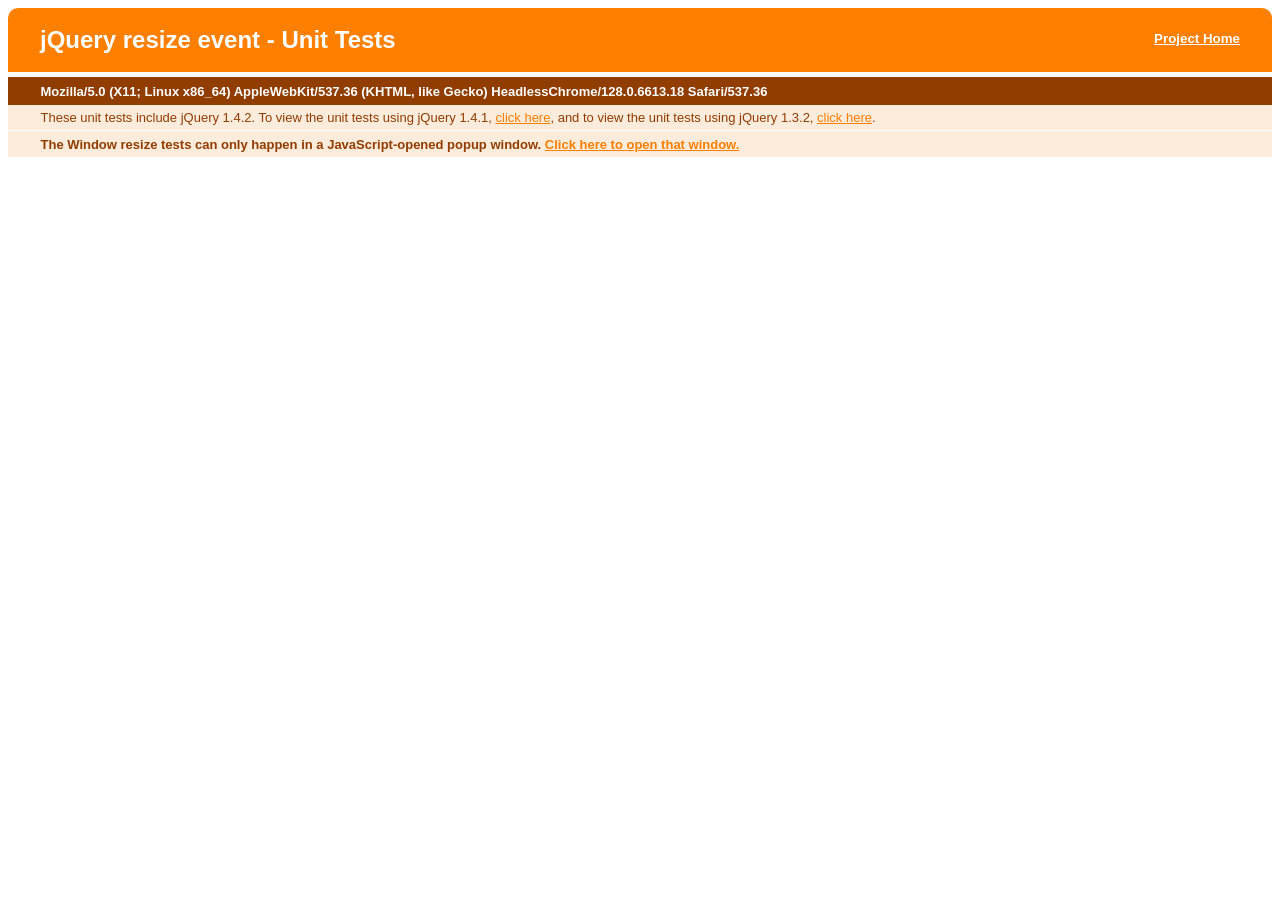
<file: js/vendor/the-events-calendar/vendor/jquery-resize/unit/index.html>
<!DOCTYPE html>
<html>
<head>
  <title>jQuery resize event - Unit Tests</title>
  <link rel="stylesheet" href="qunit.css" type="text/css" media="screen">
  <script type="text/javascript" src="../shared/qunit.js"></script>
  
  <script type="text/javascript" src="../shared/jquery-1.4.2.js"></script>
  
  <script type="text/javascript" src="../jquery.ba-resize.js"></script>
  <script type="text/javascript" src="unit.js"></script>
</head>
<body>
  <div id="qunit-header">
    <h1>jQuery resize event - Unit Tests</h1>
    <small><a href="http://benalman.com/projects/jquery-resize-plugin/">Project Home</a></small>
    <div style="clear:both"></div>
  </div>
  <h2 id="qunit-banner"><span></span></h2>
  <div id="qunit-testrunner-toolbar"></div>
  <h2 id="qunit-userAgent"></h2>
  <p>
    These unit tests include jQuery <span id="jq_version">...</span>. To view the unit tests using
    jQuery 1.4.1, <a href="./jquery-1.4.1.html">click here</a>, and to view the unit tests using
    jQuery 1.3.2, <a href="./jquery-1.3.2.html">click here</a>.
  </p>
  <ol id="qunit-tests"></ol>
</body>
</html>
</file>
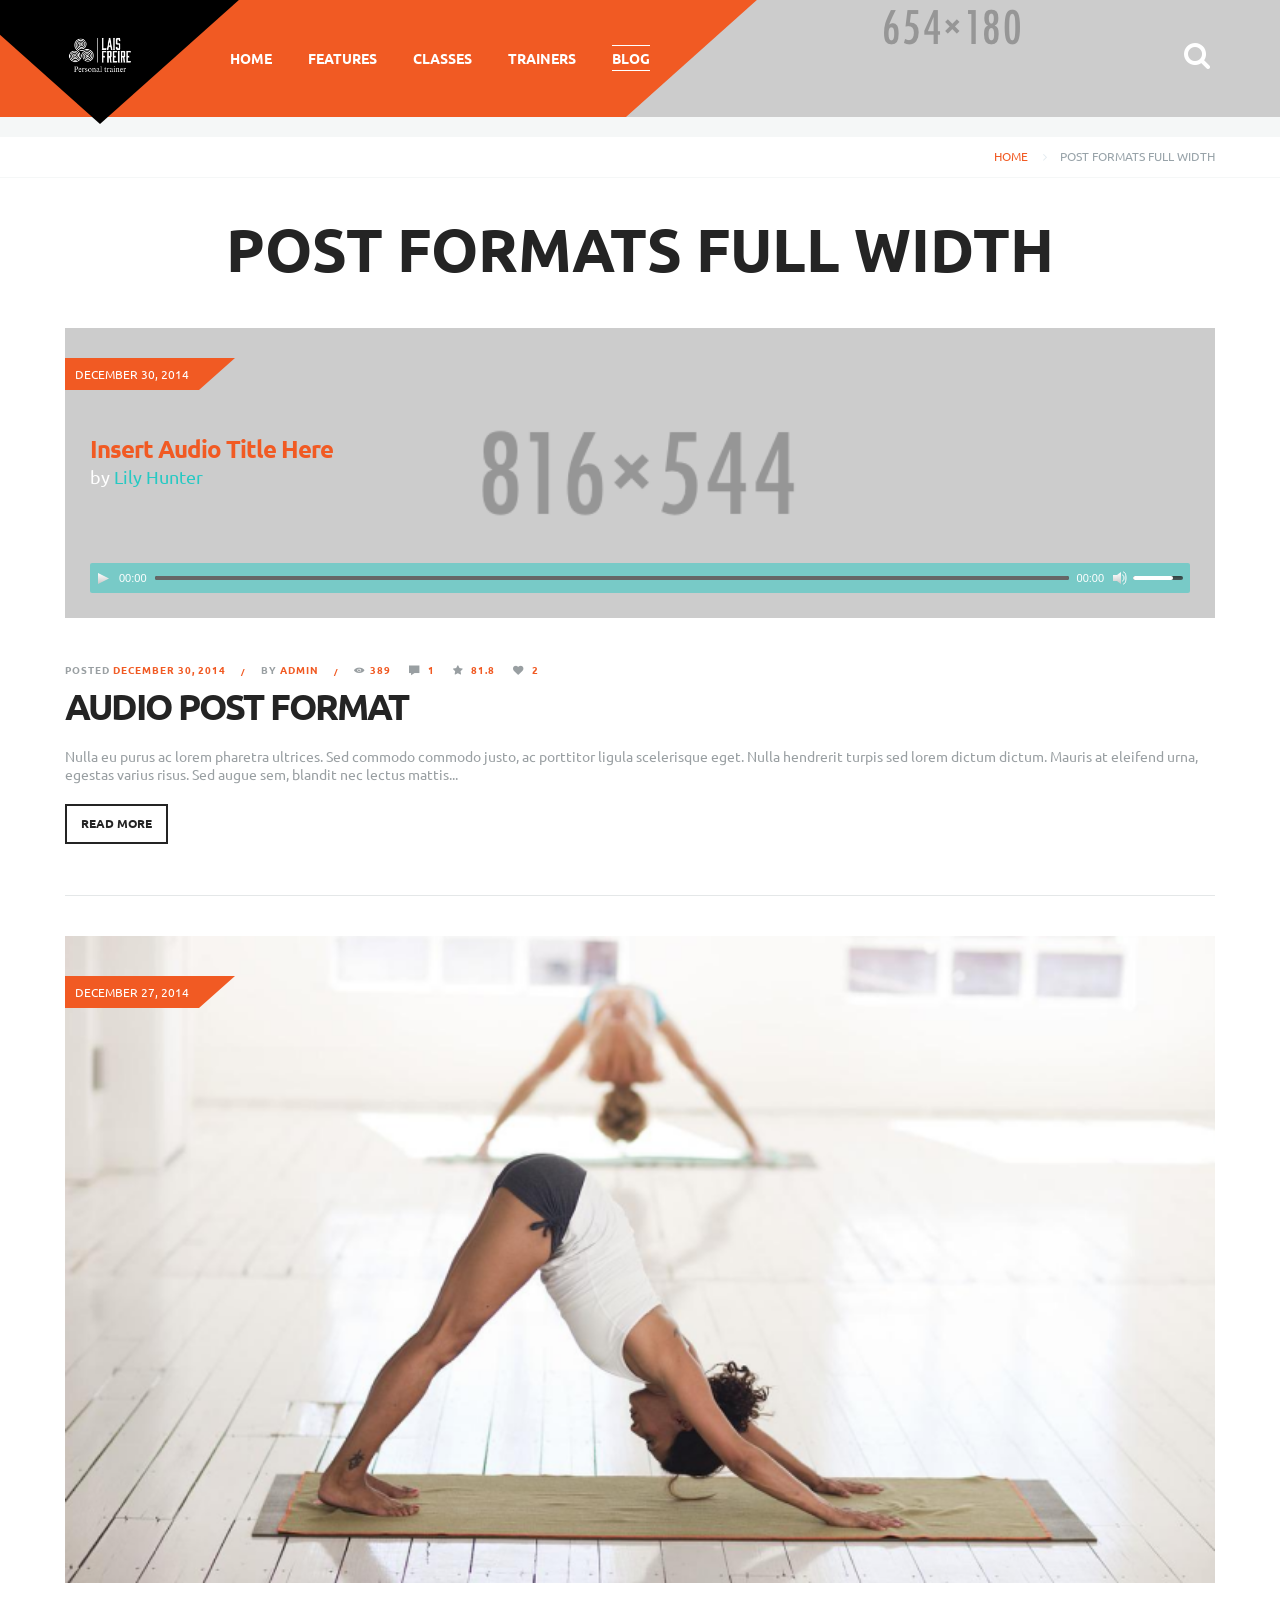
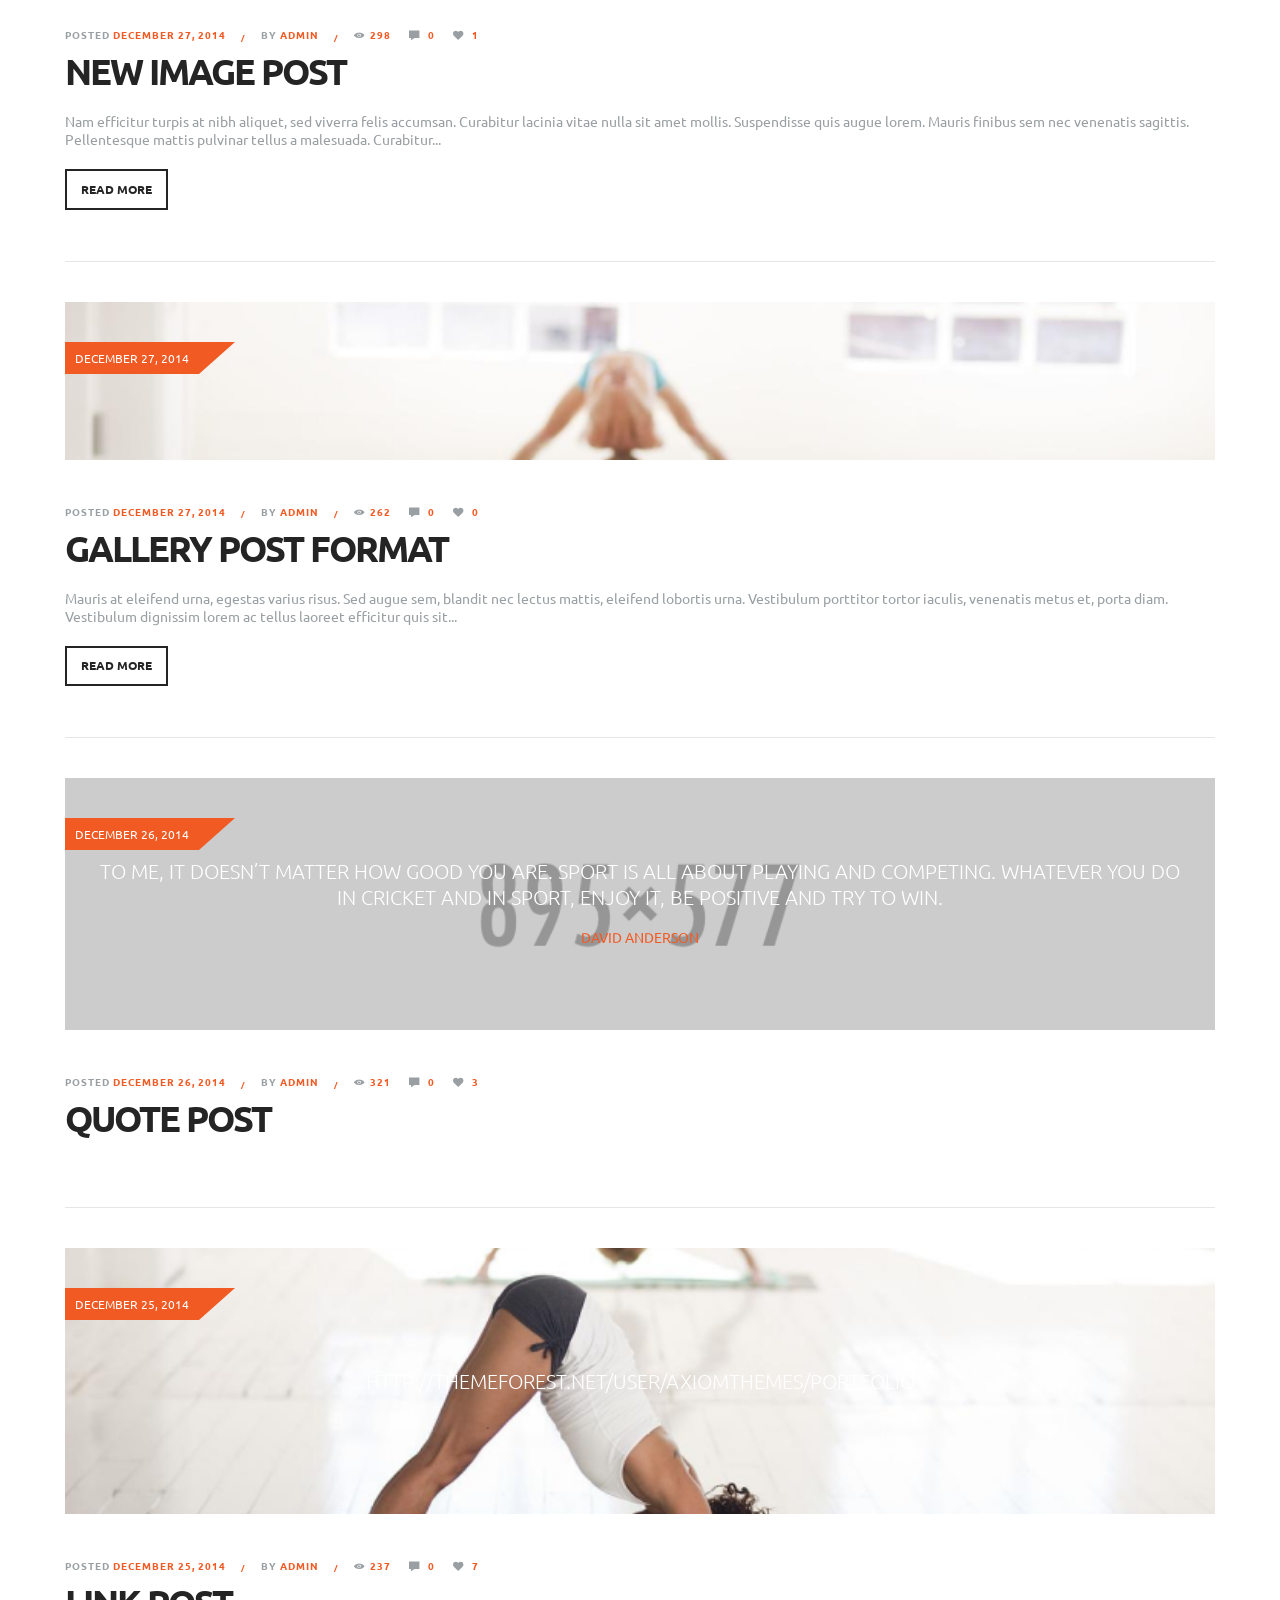
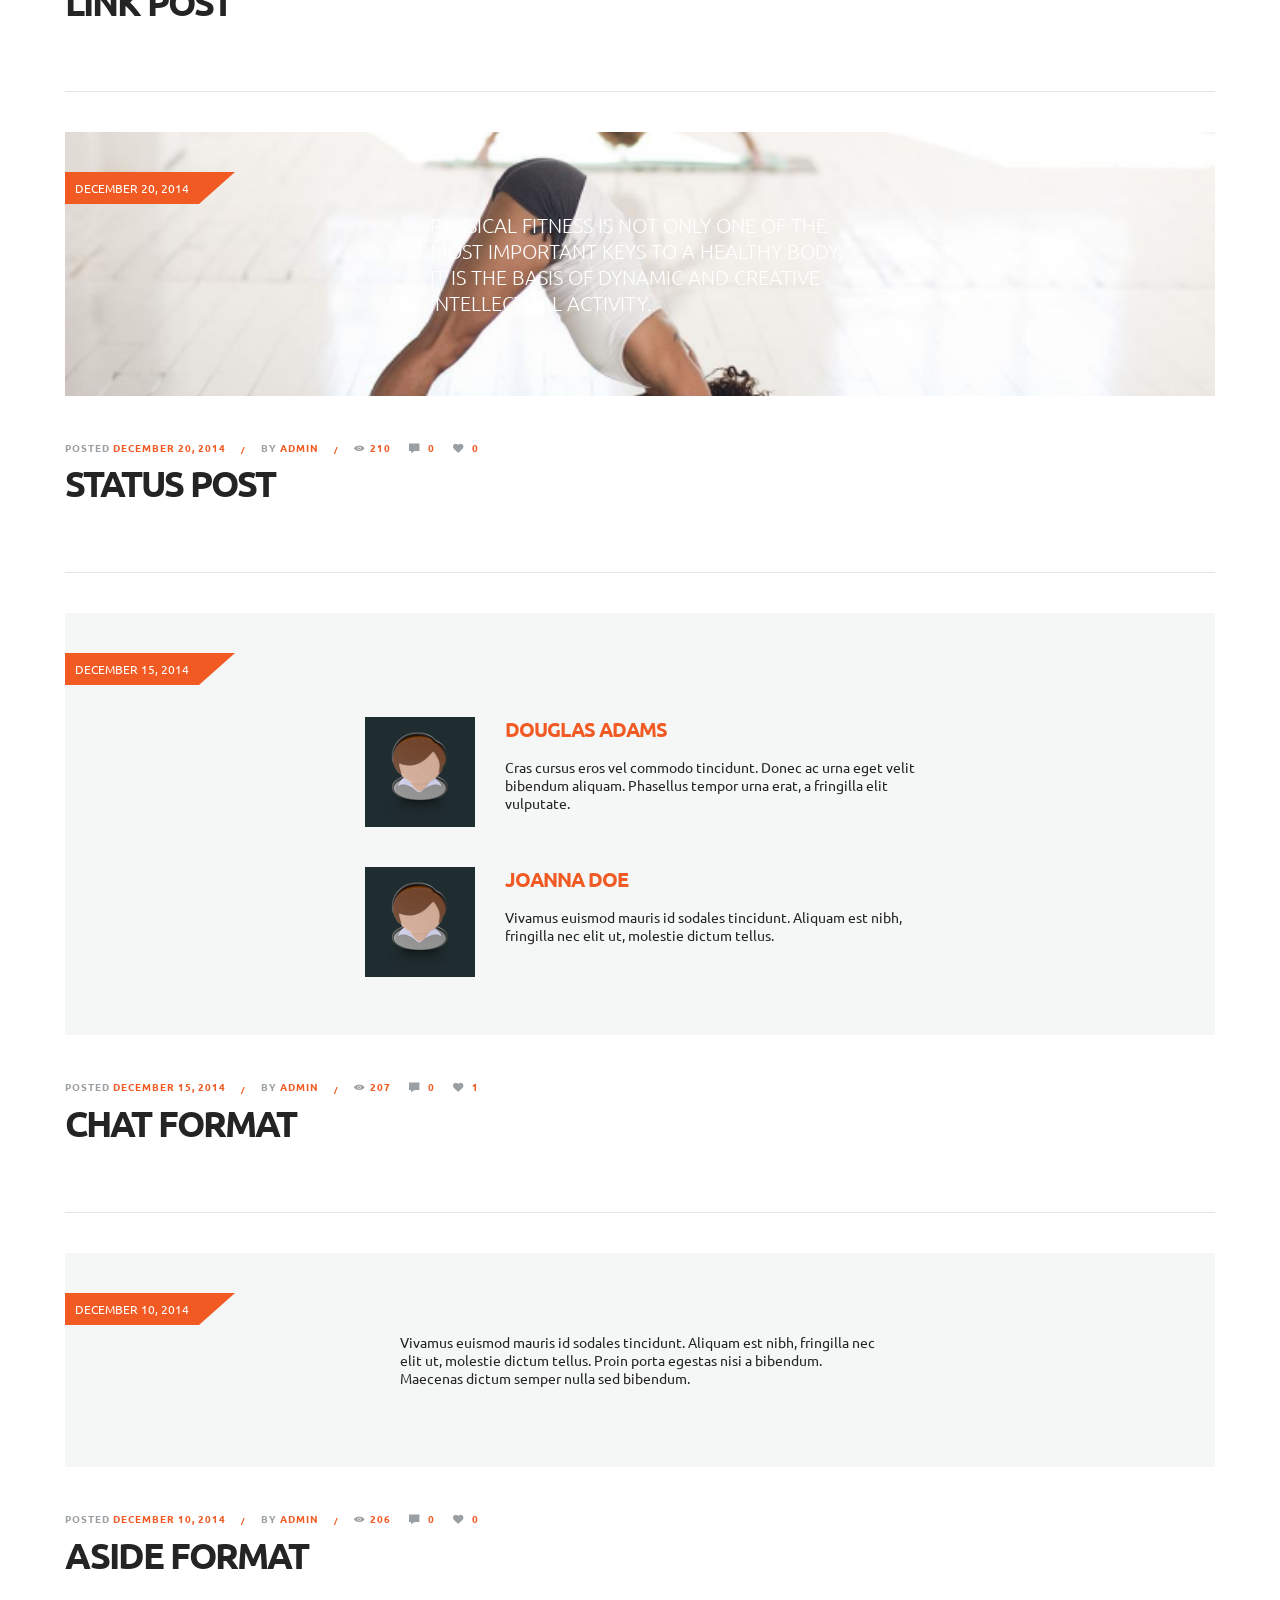
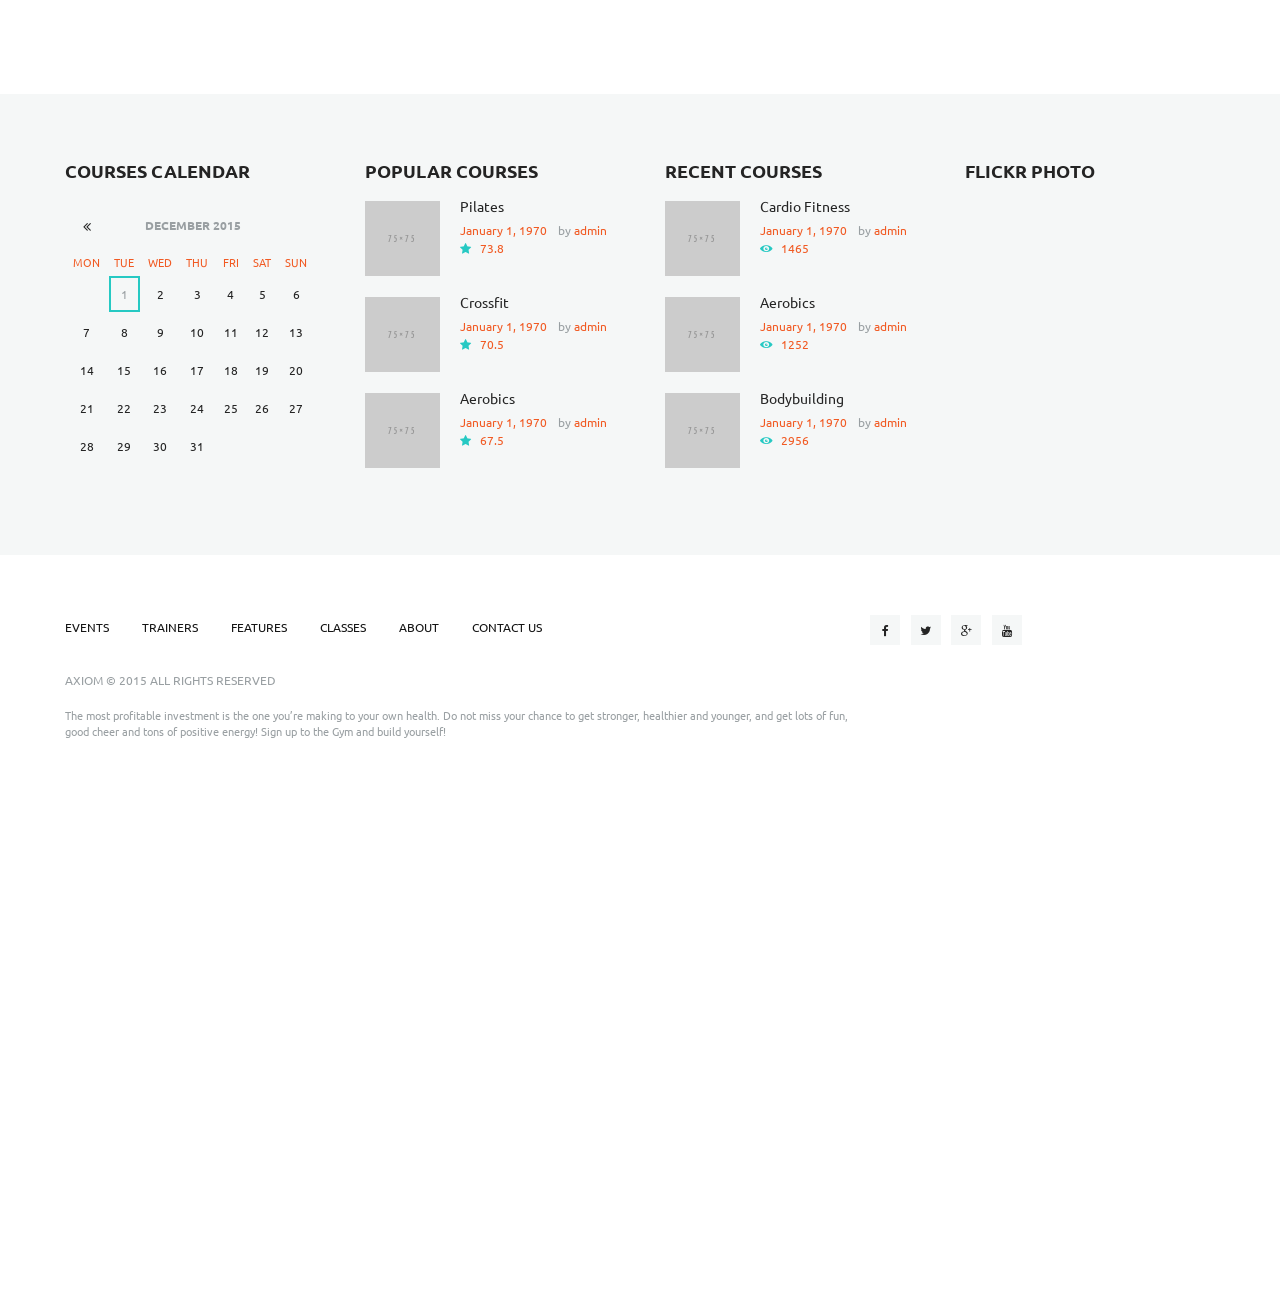
<file: blog-full-width.html>
<!DOCTYPE html>
<html lang="en-US">
<head>
	<meta charset="UTF-8"/>
	<meta name="viewport" content="width=device-width, initial-scale=1, maximum-scale=1">
	<meta name="format-detection" content="telephone=no">
	<link rel="icon" type="image/x-icon" href="images/favicon.ico"/>
	<title>GYM | Just another HTML site</title>
	<link rel='stylesheet' href='js/vendor/swiper/idangerous.swiper.css' type='text/css' media='all' />
	<link rel='stylesheet' href='css/fontello/css/fontello.css' type='text/css' media='all'/>
	<link rel='stylesheet' href='css/shortcodes.css' type='text/css' media='all'/>
	<link rel='stylesheet' href='css/core.animation.css' type='text/css' media='all'/>
	<link rel='stylesheet' href='css/style.css' type='text/css' media='all'/>
	<link rel='stylesheet' href='css/skin.css' type='text/css' media='all'/>
	<style id='themerex-custom-style-inline-css' type='text/css'></style>
	<link rel='stylesheet' href='css/responsive.css' type='text/css' media='all'/>
	<link rel='stylesheet' href='js/vendor/mediaelement/css/mediaelementplayer.css' type='text/css' media='all'/>

	<!--<link rel='stylesheet' href='custom_tools/css/front.customizer.css' type='text/css' media='all'/>-->

</head>
<body class="body_style_wide article_style_boxed top_panel_style_dark top_panel_opacity_solid top_panel_above menu_right sidebar_hide">

<div class="body_wrap">
	<div class="page_wrap">
		<div class="top_panel_fixed_wrap"></div>
		<header class="top_panel_wrap bg_tint_dark bg_type_image menu_bg_image menu_bg_image_4">
			<div class="menu_main_wrap logo_left">
				<div class="content_wrap clearfix">
					<div class="logo">
						<span class="logo_shape">
							<a href="index3.html">
								<img src="images/131x701.png" class="logo_main" alt="">
								<img src="images/131x701.png" class="logo_fixed" alt="">
								<span class="logo_slogan"> </span>
							</a>
						</span>
					</div>
					<div class="search_wrap search_style_regular" title="Open/close search form">
						<a href="#" class="search_icon icon-search-1"> </a>
						<div class="search_form_wrap">
							<form role="search" method="get" class="search_form" action="#">
								<button type="submit" class="search_submit icon-zoom-1" title="Start search"></button>
								<input type="text" class="search_field" placeholder="" value="" name="s" title=""/>
							</form>
						</div>
						<div class="search_results widget_area bg_tint_light">
							<a class="search_results_close icon-cancel-1"> </a>
							<div class="search_results_content"></div>
						</div>
					</div>
					<a href="#" class="menu_main_responsive_button icon-menu-1"> </a>
					<nav role="navigation" class="menu_main_nav_area menu_color_bg_2">
						<ul id="menu_main" class="menu_main_nav">
							<li class="menu-item menu-item-has-children">
								<a href="index.html">
									<span>Home</span>
								</a>
								<ul class="sub-menu">
									<li class="menu-item">
										<a href="index.html">
											<span>Homepage GYM1</span>
										</a>
									</li>
									<li class="menu-item">
										<a href="index2.html">
											<span>Homepage GYM2</span>
										</a>
									</li>
									<li class="menu-item">
										<a href="index3.html">
											<span>Homepage GYM3</span>
										</a>
									</li>
								</ul>
							</li>
							<li class="menu-item menu-item-has-children">
								<a href="#">
									<span>Features</span>
								</a>
								<ul class="sub-menu">
									<li class="menu-item">
										<a href="features-about-us.html">
											<span>About Us</span>
										</a>
									</li>
									<li class="menu-item">
										<a href="features-contact-us.html">
											<span>Contact Us</span>
										</a>
									</li>
									<li class="menu-item">
										<a href="features-typography.html">
											<span>Typography</span>
										</a>
									</li>
									<li class="menu-item">
										<a href="features-shortcodes.html">
											<span>Shortcodes</span>
										</a>
									</li>
									<li class="menu-item">
										<a href="features-events.html">
											<span>Events Calendar</span>
										</a>
									</li>
									<li class="menu-item">
										<a href="features-not_existing_page.html">
											<span>Page 404 (Style 1)</span>
										</a>
									</li>
									<li class="menu-item">
										<a href="features-not_existing_page2.html">
											<span>Page 404 (Style 2)</span>
										</a>
									</li>
								</ul>
							</li>
							<li class="menu-item menu-item-has-children">
								<a href="classes.html">
									<span>Classes</span>
								</a>
								<ul class="sub-menu">
									<li class="menu-item">
										<a href="classes.html">
											<span>Classes</span>
										</a>
									</li>
									<li class="menu-item">
										<a href="classes-free-course.html">
											<span>Free course</span>
										</a>
									</li>
									<li class="menu-item">
										<a href="classes-paid-course.html">
											<span>Paid course</span>
										</a>
									</li>
									<li class="menu-item menu-item-has-children">
										<a href="#">
											<span>Lessons</span>
										</a>
										<ul class="sub-menu">
											<li class="menu-item">
												<a href="classes-lessons-free-lesson-started.html">
													<span>Free lesson (started)</span>
												</a>
											</li>
											<li class="menu-item">
												<a href="classes-lessons-free-lesson-coming-soon.html">
													<span>Free lesson (coming soon)</span>
												</a>
											</li>
											<li class="menu-item">
												<a href="classes-lessons-lesson-from-paid-course.html">
													<span>Lesson from paid course</span>
												</a>
											</li>
										</ul>
									</li>
								</ul>
							</li>
							<li class="menu-item menu-item-has-children">
								<a href="trainers-team-members.html">
									<span>Trainers</span>
								</a>
								<ul class="sub-menu">
									<li class="menu-item">
										<a href="trainers-team-members.html">
											<span>Trainers Team</span>
										</a>
									</li>
									<li class="menu-item">
										<a href="trainers-trainer-personal-page.html">
											<span>Trainer&#8217;s Personal Page</span>
										</a>
									</li>
								</ul>
							</li>
							<li class="menu-item menu-item-has-children current-menu-ancestor">
								<a href="blog.html">
									<span>Blog</span>
								</a>
								<ul class="sub-menu">
									<li class="menu-item menu-item-has-children current-menu-ancestor">
										<a href="#">
											<span>Post Formats</span>
										</a>
										<ul class="sub-menu">
											<li class="menu-item">
												<a href="blog-with-sidebar.html">
													<span>With Sidebar</span>
												</a>
											</li>
											<li class="menu-item">
												<a href="blog-without-sidebar.html">
													<span>Without sidebar</span>
												</a>
											</li>
											<li class="menu-item current-menu-item">
												<a href="blog-full-width.html">
													<span>Full Width</span>
												</a>
											</li>
										</ul>
									</li>
									<li class="menu-item menu-item-has-children">
										<a href="#">
											<span>Masonry tiles</span>
										</a>
										<ul class="sub-menu">
											<li class="menu-item">
												<a href="blog-masonry-masonry-2-columns.html">
													<span>Masonry (2 columns)</span>
												</a>
											</li>
											<li class="menu-item">
												<a href="blog-masonry-masonry-3-columns.html">
													<span>Masonry (3 columns)</span>
												</a>
											</li>
										</ul>
									</li>
									<li class="menu-item menu-item-has-children">
										<a href="#">
											<span>Portfolio tiles</span>
										</a>
										<ul class="sub-menu">
											<li class="menu-item">
												<a href="blog-portfolio-portfolio-2-columns.html">
													<span>Portfolio (2 columns)</span>
												</a>
											</li>
											<li class="menu-item">
												<a href="blog-portfolio-portfolio-3-columns.html">
													<span>Portfolio (3 columns)</span>
												</a>
											</li>
											<li class="menu-item menu-item-has-children">
												<a href="#">
													<span>Portfolio hovers</span>
												</a>
												<ul class="sub-menu">
													<li class="menu-item">
														<a href="blog-portfolio-hovers-circle.html">
															<span>Circle, Part 1</span>
														</a>
													</li>
													<li class="menu-item">
														<a href="blog-portfolio-hovers-circle2.html">
															<span>Circle, Part 2</span>
														</a>
													</li>
													<li class="menu-item">
														<a href="blog-portfolio-hovers-circle3.html">
															<span>Circle, Part 3</span>
														</a>
													</li>
													<li class="menu-item">
														<a href="blog-portfolio-hovers-square.html">
															<span>Square, Part 1</span>
														</a>
													</li>
													<li class="menu-item">
														<a href="blog-portfolio-hovers-square2.html">
															<span>Square, Part 2</span>
														</a>
													</li>
													<li class="menu-item">
														<a href="blog-portfolio-hovers-square3.html">
															<span>Square, Part 3</span>
														</a>
													</li>
												</ul>
											</li>
										</ul>
									</li>
								</ul>
							</li>
							<li id="blob">
								<span>
									<span></span>
								</span>
							</li>
						</ul>
					</nav>
				</div>
			</div>
		</header>

		<div class="top_panel_style_dark page_top_wrap page_top_title page_top_breadcrumbs">
			<div class="breadcrumbs">
				<div class="content_wrap">
					<a class="breadcrumbs_item home" href="index.html">Home</a>
					<span class="breadcrumbs_delimiter"></span>
					<span class="breadcrumbs_item current">Post Formats Full Width</span>
				</div>
			</div>
			<div class="content_wrap">
				<h1 class="page_title">Post Formats Full Width</h1>
			</div>
		</div>

		<div class="page_content_wrap">
			<div class="content_wrap">
				<div class="content">
					<section class="no_padding">
						<div class="container">
							<div class="row">

								<article class="post_item post_item_excerpt post_format_audio post_featured_center post">
									<div class="post_featured bg_image">
										<div class="sc_audio_player sc_audio sc_audio_image bg_image_15">
											<div class="sc_audio_header">
												<h6 class="sc_audio_title">Insert Audio Title Here</h6>
												<div class="sc_audio_author">
													<span class="sc_audio_author_by">
														by
													</span>
													<span class="sc_audio_author_name">Lily Hunter</span>
												</div>
											</div>
											<div class="sc_audio_container">
												<audio class="sc_audio" src="sounds/blank.mp3" data-title="Insert Audio Title Here" data-author="Lily Hunter" data-image="images/750x422.png"></audio>
											</div>
										</div>
									</div>
									<div class="post_date">December 30, 2014</div>
									<div class="post_info">
										<span class="post_info_item post_info_posted">
											Posted
											<a href="#" class="post_info_date">December 30, 2014</a>
										</span>
										<span class="post_info_item post_info_posted_by">
											by
											<a href="#" class="post_info_author">admin</a>
										</span>
										<span class="post_info_item post_info_counters">
											<a class="post_counters_item post_counters_views icon-eye-1" title="Views - 389" href="#">389</a>
											<a class="post_counters_item post_counters_comments icon-comment" title="Comments - 1" href="#">
												<span class="post_counters_number">1</span>
											</a>
											<a class="post_counters_item post_counters_rating icon-star-1" title="Rating - 81.8" href="#">
												<span class="post_counters_number">81.8</span>
											</a>
											<a class="post_counters_item post_counters_likes icon-heart-1 enabled" title="Like" href="#" data-postid="32" data-likes="2" data-title-like="Like" data-title-dislike="Dislike">
												<span class="post_counters_number">2</span>
											</a>
										</span>
									</div>
									<h3 class="post_title">
										<a href="#">
											<span class="post_icon icon-pitch"></span>
											<span class="post_title_text">Audio Post Format</span>
										</a>
									</h3>
									<div class="post_content clearfix">
										<div class="post_descr">
											<p>Nulla eu purus ac lorem pharetra ultrices. Sed commodo commodo justo, ac porttitor ligula scelerisque eget. Nulla hendrerit turpis sed lorem dictum dictum. Mauris at eleifend urna, egestas varius risus. Sed augue sem, blandit nec lectus mattis...</p>
											<a href="#" class="sc_button sc_button_square sc_button_style_border sc_button_bg_color3 sc_button_size_small">READ MORE</a>
										</div>
									</div>
								</article>

								<article class="post_item post_item_excerpt post_featured_center post">
									<div class="post_featured bg_image">
										<div class="post_thumb" data-image="images/post-1.jpg" data-title="New Image Post">
											<a class="hover_icon hover_icon_link" href="#">
												<img alt="New Image Post" src="images/750x422.png">
												<span class="hover_img_bg"></span>
												<span class="hover_img_overlay"></span>
											</a>
										</div>
									</div>
									<div class="post_date">December 27, 2014</div>
									<div class="post_info">
										<span class="post_info_item post_info_posted">
											Posted
											<a href="#" class="post_info_date">December 27, 2014</a>
										</span>
										<span class="post_info_item post_info_posted_by">
											by
											<a href="#" class="post_info_author">admin</a>
										</span>
										<span class="post_info_item post_info_counters">
											<a class="post_counters_item post_counters_views icon-eye-1" title="Views - 298" href="#">298</a>
											<a class="post_counters_item post_counters_comments icon-comment" title="Comments - 0" href="#">
												<span class="post_counters_number">0</span>
											</a>
											<a class="post_counters_item post_counters_likes icon-heart-1 enabled" title="Like" href="#" data-postid="36" data-likes="1" data-title-like="Like" data-title-dislike="Dislike">
												<span class="post_counters_number">1</span>
											</a>
										</span>
									</div>
									<h3 class="post_title">
									<a href="#">
										<span class="post_icon icon-pitch"></span>
										<span class="post_title_text">New Image Post</span>
									</a>
									</h3>
									<div class="post_content clearfix">
										<div class="post_descr">
											<p>Nam efficitur turpis at nibh aliquet, sed viverra felis accumsan. Curabitur lacinia vitae nulla sit amet mollis. Suspendisse quis augue lorem. Mauris finibus sem nec venenatis sagittis. Pellentesque mattis pulvinar tellus a malesuada. Curabitur...</p>
											<a href="#" class="sc_button sc_button_square sc_button_style_border sc_button_bg_color3 sc_button_size_small">READ MORE</a>
										</div>
									</div>
								</article>

								<article class="post_item post_item_excerpt post_featured_center post">
									<div class="post_featured bg_image">
										<div class="sc_slider sc_slider_swiper swiper-slider-container sc_slider_controls sc_slider_pagination" data-old-width="750" data-old-height="422" data-interval="8759">
											<div class="slides swiper-wrapper">
												<div class="swiper-slide">
													<a href="#">
														<img alt="Depositphotos_25234873_original.jpg" src="images/750x422.png">
													</a>
												</div>
												<div class="swiper-slide">
													<a href="#">
														<img alt="post-2.jpg" src="images/750x422.png">
													</a>
												</div>
												<div class="swiper-slide">
													<a href="#">
														<img alt="Depositphotos_22918606_original.jpg" src="images/750x422.png">
													</a>
												</div>
											</div>
											<div class="sc_slider_controls_wrap">
												<a class="sc_slider_prev" href="#"> </a>
												<a class="sc_slider_next" href="#"> </a>
											</div>
											<div class="sc_slider_pagination_wrap"> </div>
										</div>
									</div>
									<div class="post_date">December 27, 2014</div>
									<div class="post_info">
										<span class="post_info_item post_info_posted">
											Posted
											<a href="#" class="post_info_date">December 27, 2014</a>
										</span>
										<span class="post_info_item post_info_posted_by">
											by
											<a href="#" class="post_info_author">admin</a>
										</span>
										<span class="post_info_item post_info_counters">
											<a class="post_counters_item post_counters_views icon-eye-1" title="Views - 262" href="#">262</a>
											<a class="post_counters_item post_counters_comments icon-comment" title="Comments - 0" href="#">
												<span class="post_counters_number">0</span>
											</a>
											<a class="post_counters_item post_counters_likes icon-heart-1 enabled" title="Like" href="#" data-postid="38" data-likes="0" data-title-like="Like" data-title-dislike="Dislike">
												<span class="post_counters_number">0</span>
											</a>
										</span>
									</div>
									<h3 class="post_title">
									<a href="#">
										<span class="post_icon icon-pitch"></span>
										<span class="post_title_text">Gallery Post Format</span>
									</a>
									</h3>
									<div class="post_content clearfix">
										<div class="post_descr">
											<p>Mauris at eleifend urna, egestas varius risus. Sed augue sem, blandit nec lectus mattis, eleifend lobortis urna. Vestibulum porttitor tortor iaculis, venenatis metus et, porta diam. Vestibulum dignissim lorem ac tellus laoreet efficitur quis sit...</p>
											<a href="#" class="sc_button sc_button_square sc_button_style_border sc_button_bg_color3 sc_button_size_small">READ MORE</a>
										</div>
									</div>
								</article>

								<article class="post_item post_item_excerpt post_featured_center post_format_quote post">
								 
									<div class="post_featured bg_image bg_image_14">
										<div class="post_thumb" data-image="images/895x577.png" data-title="Quote post">
											<div class="post_content clearfix">
												<div class="post_descr">
													<blockquote class="sc_quote custom_without_img">
														<p>To me, it doesn&#8217;t matter how good you are. Sport is all about playing and competing. Whatever you do in cricket and in sport, enjoy it, be positive and try to win.</p>
														<p class="sc_quote_title">
															<a href="#">David Anderson</a>
														</p>
													</blockquote>
												</div>
											</div>
										</div>
									</div>
									<div class="post_date">December 26, 2014</div>
									<div class="post_info">
										<span class="post_info_item post_info_posted">
											Posted
											<a href="#" class="post_info_date">December 26, 2014</a>
										</span>
										<span class="post_info_item post_info_posted_by">
											by
											<a href="#" class="post_info_author">admin</a>
										</span>
										<span class="post_info_item post_info_counters">
											<a class="post_counters_item post_counters_views icon-eye-1" title="Views - 321" href="#">321</a>
											<a class="post_counters_item post_counters_comments icon-comment" title="Comments - 0" href="#">
												<span class="post_counters_number">0</span>
											</a>
											<a class="post_counters_item post_counters_likes icon-heart-1 enabled" title="Like" href="#" data-postid="40" data-likes="3" data-title-like="Like" data-title-dislike="Dislike">
												<span class="post_counters_number">3</span>
											</a>
										</span>
									</div>
									<h3 class="post_title">
									<a href="#">
										<span class="post_icon icon-pitch"></span>
										<span class="post_title_text">Quote post</span>
									</a>
									</h3>
									<div class="post_content clearfix"> </div>
								</article>

								<article class="post_item post_item_excerpt post_format_link post_featured_center post">
									<div class="post_featured bg_image bg_image_17">
										<div class="post_thumb" data-image="images/813x813.png" data-title="Link post">
											<div class="post_content clearfix">
												<div class="post_descr">
													<p>
														<a title="Go to Axiom portfolio" href="http://themeforest.net/user/axiomthemes/portfolio" target="_blank">http://themeforest.net/user/axiomthemes/portfolio</a>
													</p>
												</div>
											</div>
										</div>
									</div>
									<div class="post_date">December 25, 2014</div>
									<div class="post_info">
										<span class="post_info_item post_info_posted">
											Posted
											<a href="#" class="post_info_date">December 25, 2014</a>
										</span>
										<span class="post_info_item post_info_posted_by">
											by
											<a href="#" class="post_info_author">admin</a>
										</span>
										<span class="post_info_item post_info_counters">
											<a class="post_counters_item post_counters_views icon-eye-1" title="Views - 237" href="#">237</a>
											<a class="post_counters_item post_counters_comments icon-comment" title="Comments - 0" href="#">
												<span class="post_counters_number">0</span>
											</a>
											<a class="post_counters_item post_counters_likes icon-heart-1 enabled" title="Like" href="#" data-postid="42" data-likes="7" data-title-like="Like" data-title-dislike="Dislike">
												<span class="post_counters_number">7</span>
											</a>
										</span>
									</div>
									<h3 class="post_title">
									<a href="http://themeforest.net/user/axiomthemes/portfolio">
										<span class="post_icon icon-pitch"></span>
										<span class="post_title_text">Link post</span>
									</a>
									</h3>
									<div class="post_content clearfix"></div>
								</article>

								<article class="post_item post_item_excerpt post_format_status post_featured_center post">
									<div class="post_featured bg_image bg_image_18">
										<div class="post_thumb" data-image="images/896x898.png" data-title="Status Post">
											<div class="post_content clearfix">
												<div class="post_descr">
													<p>Physical fitness is not only one of the most important keys to a healthy body, it is the basis of dynamic and creative intellectual activity.</p>
												</div>
											</div>
										</div>
									</div>
									<div class="post_date">December 20, 2014</div>
									<div class="post_info">
										<span class="post_info_item post_info_posted">
											Posted
											<a href="#" class="post_info_date">December 20, 2014</a>
										</span>
										<span class="post_info_item post_info_posted_by">
											by
											<a href="#" class="post_info_author">admin</a>
										</span>
										<span class="post_info_item post_info_counters">
											<a class="post_counters_item post_counters_views icon-eye-1" title="Views - 210" href="#">210</a>
											<a class="post_counters_item post_counters_comments icon-comment" title="Comments - 0" href="#">
												<span class="post_counters_number">0</span>
											</a>
											<a class="post_counters_item post_counters_likes icon-heart-1 enabled" title="Like" href="#" data-postid="44" data-likes="0" data-title-like="Like" data-title-dislike="Dislike">
												<span class="post_counters_number">0</span>
											</a>
										</span>
									</div>
									<h3 class="post_title">
										<a href="#">
											<span class="post_icon icon-pitch"></span>
											<span class="post_title_text">Status Post</span>
										</a>
									</h3>
									<div class="post_content clearfix"></div>
								</article>

								<article class="post_item post_item_excerpt post_format_chat post_featured_center post">
									<div class="post_featured bg_color">
										<div class="post_thumb" data-image="" data-title="Chat Format">
											<div class="post_content clearfix">
												<div class="post_descr">
													<p>
														<div class="sc_chat">
															<div class="sc_chat_inner">
																<div class="sc_chat_avatar">
																	<img alt="sport-player-04.jpg" src="images/110x110.png">
																</div>
																<div class="sc_chat_title">
																	<a href="#">Douglas Adams</a>
																</div>
																<div class="sc_chat_content">
																	<p>Cras cursus eros vel commodo tincidunt. Donec ac urna eget velit bibendum aliquam. Phasellus tempor urna erat, a fringilla elit vulputate.</p>
																</div>
															</div>
														</div>
														<div class="sc_chat">
															<div class="sc_chat_inner">
																<div class="sc_chat_avatar">
																	<img alt="sport-player-09.jpg" src="images/110x110.png">
																</div>
																<div class="sc_chat_title">
																	<a href="#">Joanna Doe</a>
																</div>
																<div class="sc_chat_content">
																	<p>Vivamus euismod mauris id sodales tincidunt. Aliquam est nibh, fringilla nec elit ut, molestie dictum tellus.</p>
																</div>
															</div>
														</div>
													</p>
												</div>
											</div>
										</div>
									</div>
									<div class="post_date">December 15, 2014</div>
									<div class="post_info">
										<span class="post_info_item post_info_posted">
											Posted
											<a href="#" class="post_info_date">December 15, 2014</a>
										</span>
										<span class="post_info_item post_info_posted_by">
											by
											<a href="#" class="post_info_author">admin</a>
										</span>
										<span class="post_info_item post_info_counters">
											<a class="post_counters_item post_counters_views icon-eye-1" title="Views - 207" href="#">207</a>
											<a class="post_counters_item post_counters_comments icon-comment" title="Comments - 0" href="#">
												<span class="post_counters_number">0</span>
											</a>
											<a class="post_counters_item post_counters_likes icon-heart-1 enabled" title="Like" href="#" data-postid="46" data-likes="1" data-title-like="Like" data-title-dislike="Dislike">
												<span class="post_counters_number">1</span>
											</a>
										</span>
									</div>
									<h3 class="post_title">
										<a href="#">
											<span class="post_icon icon-pitch"></span>
											<span class="post_title_text">Chat Format</span>
										</a>
									</h3>
									<div class="post_content clearfix"></div>
								</article>

								<article class="post_item post_item_excerpt post_format_aside post_featured_center post">
									<div class="post_featured bg_color">
										<div class="post_thumb" data-image="" data-title="Aside Format">
											<div class="post_content clearfix">
												<div class="post_descr">
													<p>Vivamus euismod mauris id sodales tincidunt. Aliquam est nibh, fringilla nec elit ut, molestie dictum tellus. Proin porta egestas nisi a bibendum. Maecenas dictum semper nulla sed bibendum.</p>
												</div>
											</div>
										</div>
									</div>
									<div class="post_date">December 10, 2014</div>
									<div class="post_info">
										<span class="post_info_item post_info_posted">
											Posted
											<a href="#" class="post_info_date">December 10, 2014</a>
										</span>
										<span class="post_info_item post_info_posted_by">
											by
											<a href="#" class="post_info_author">admin</a>
										</span>
										<span class="post_info_item post_info_counters">
											<a class="post_counters_item post_counters_views icon-eye-1" title="Views - 206" href="#">206</a>
											<a class="post_counters_item post_counters_comments icon-comment" title="Comments - 0" href="#">
												<span class="post_counters_number">0</span>
											</a>
											<a class="post_counters_item post_counters_likes icon-heart-1 enabled" title="Like" href="#" data-postid="48" data-likes="0" data-title-like="Like" data-title-dislike="Dislike">
												<span class="post_counters_number">0</span>
											</a>
										</span>
									</div>
									<h3 class="post_title">
										<a href="#">
											<span class="post_icon icon-pitch"></span>
											<span class="post_title_text">Aside Format</span>
										</a>
									</h3>
									<div class="post_content clearfix"></div>
								</article>

							</div>
						</div>
					</section>
				</div>
			</div>
		</div>

		<footer class="footer_wrap bg_tint_light footer_style_light widget_area">
			<div class="content_wrap">
				<div class="columns_wrap">
					<aside class="column-1_4 widget widget_calendar">
						<h5 class="widget_title">Courses Calendar</h5>
						<table class="sc_calendar">
							<thead>
								<tr>
									<th class="month_prev">
										<a href="#" data-type="courses" title="View posts for February 2015"></a>
									</th>
									<th class="month_cur" colspan="5">December <span>2015</span>
								</th>
								<th class="month_next">&nbsp;</th>
								</tr>
								<tr>
									<th class="weekday" scope="col" title="Monday">Mon</th>
									<th class="weekday" scope="col" title="Tuesday">Tue</th>
									<th class="weekday" scope="col" title="Wednesday">Wed</th>
									<th class="weekday" scope="col" title="Thursday">Thu</th>
									<th class="weekday" scope="col" title="Friday">Fri</th>
									<th class="weekday" scope="col" title="Saturday">Sat</th>
									<th class="weekday" scope="col" title="Sunday">Sun</th>
								</tr>
							</thead>
							<tbody>
								<tr>
									<td colspan="1" class="pad">
										<span class="day_wrap">&nbsp;</span>
									</td>
									<td class="today">
										<span class="day_wrap">1</span>
									</td>
									<td class="day">
										<span class="day_wrap">2</span>
									</td>
									<td class="day">
										<span class="day_wrap">3</span>
									</td>
									<td class="day">
										<span class="day_wrap">4</span>
									</td>
									<td class="day">
										<span class="day_wrap">5</span>
									</td>
									<td class="day">
										<span class="day_wrap">6</span>
									</td>
								</tr>
								<tr>
									<td class="day">
										<span class="day_wrap">7</span>
									</td>
									<td class="day">
										<span class="day_wrap">8</span>
									</td>
									<td class="day">
										<span class="day_wrap">9</span>
									</td>
									<td class="day">
										<span class="day_wrap">10</span>
									</td>
									<td class="day">
										<span class="day_wrap">11</span>
									</td>
									<td class="day">
										<span class="day_wrap">12</span>
									</td>
									<td class="day">
										<span class="day_wrap">13</span>
									</td>
								</tr>
								<tr>
									<td class="day">
										<span class="day_wrap">14</span>
									</td>
									<td class="day">
										<span class="day_wrap">15</span>
									</td>
									<td class="day">
										<span class="day_wrap">16</span>
									</td>
									<td class="day">
										<span class="day_wrap">17</span>
									</td>
									<td class="day">
										<span class="day_wrap">18</span>
									</td>
									<td class="day">
										<span class="day_wrap">19</span>
									</td>
									<td class="day">
										<span class="day_wrap">20</span>
									</td>
								</tr>
								<tr>
									<td class="day">
										<span class="day_wrap">21</span>
									</td>
									<td class="day">
										<span class="day_wrap">22</span>
									</td>
									<td class="day">
										<span class="day_wrap">23</span>
									</td>
									<td class="day">
										<span class="day_wrap">24</span>
									</td>
									<td class="day">
										<span class="day_wrap">25</span>
									</td>
									<td class="day">
										<span class="day_wrap">26</span>
									</td>
									<td class="day">
										<span class="day_wrap">27</span>
									</td>
								</tr>
								<tr>
									<td class="day">
										<span class="day_wrap">28</span>
									</td>
									<td class="day">
										<span class="day_wrap">29</span>
									</td>
									<td class="day">
										<span class="day_wrap">30</span>
									</td>
									<td class="day">
										<span class="day_wrap">31</span>
									</td>
									<td class="pad" colspan="3">
										<span class="day_wrap">&nbsp;</span>
									</td>
								</tr>
							</tbody>
						</table>
					</aside>
					<aside class="column-1_4 widget widget_top10">
						<h5 class="widget_title">Popular Courses</h5>
						<article class="post_item with_thumb first">
							<div class="post_thumb">
								<a class="post_thumb_link" href="#">
									<img alt="Pilates" src="images/75x75.png">
								</a>
							</div>
							<div class="post_content">
								<h6 class="post_title">
								<a href="#">Pilates</a>
								</h6>
								<div class="post_info">
									<span class="post_info_item post_info_posted">
										<a href="#" class="post_info_date">January 1, 1970</a>
									</span>
									<span class="post_info_item post_info_posted_by">
										by
										<a href="#" class="post_info_author">admin</a>
									</span>
									<span class="post_info_item post_info_counters">
										<a href="#" class="post_counters_item post_counters_rating icon-star-1">
											<span class="post_counters_number">73.8</span>
										</a>
									</span>
								</div>
							</div>
						</article>
						<article class="post_item with_thumb">
							<div class="post_thumb">
								<a class="post_thumb_link" href="#">
									<img alt="Crossfit" src="images/75x75.png">
								</a>
							</div>
							<div class="post_content">
								<h6 class="post_title">
								<a href="#">Crossfit</a>
								</h6>
								<div class="post_info">
									<span class="post_info_item post_info_posted">
										<a href="#" class="post_info_date">January 1, 1970</a>
									</span>
									<span class="post_info_item post_info_posted_by">
										by
										<a href="#" class="post_info_author">admin</a>
									</span>
									<span class="post_info_item post_info_counters">
										<a href="#" class="post_counters_item post_counters_rating icon-star-1">
											<span class="post_counters_number">70.5</span>
										</a>
									</span>
								</div>
							</div>
						</article>
						<article class="post_item with_thumb">
							<div class="post_thumb">
								<a class="post_thumb_link" href="#">
									<img alt="Aerobics" src="images/75x75.png">
								</a>
							</div>
							<div class="post_content">
								<h6 class="post_title">
								<a href="#">Aerobics</a>
								</h6>
								<div class="post_info">
									<span class="post_info_item post_info_posted">
										<a href="#" class="post_info_date">January 1, 1970</a>
									</span>
									<span class="post_info_item post_info_posted_by">
										by
										<a href="#" class="post_info_author">admin</a>
									</span>
									<span class="post_info_item post_info_counters">
										<a href="#" class="post_counters_item post_counters_rating icon-star-1">
											<span class="post_counters_number">67.5</span>
										</a>
									</span>
								</div>
							</div>
						</article>
					</aside>
					<aside class="column-1_4 widget widget_recent_posts">
						<h5 class="widget_title">Recent Courses</h5>
						<article class="post_item with_thumb first">
							<div class="post_thumb">
								<a class="post_thumb_link" href="#">
									<img alt="Cardio Fitness" src="images/75x75.png">
								</a>
							</div>
							<div class="post_content">
								<h6 class="post_title">
								<a href="#">Cardio Fitness</a>
								</h6>
								<div class="post_info">
									<span class="post_info_item post_info_posted">
										<a href="#" class="post_info_date">January 1, 1970</a>
									</span>
									<span class="post_info_item post_info_posted_by">
										by
										<a href="#" class="post_info_author">admin</a>
									</span>
									<span class="post_info_item post_info_counters">
										<a href="#" class="post_counters_item post_counters_views icon-eye-1">
											<span class="post_counters_number">1465</span>
										</a>
									</span>
								</div>
							</div>
						</article>
						<article class="post_item with_thumb">
							<div class="post_thumb">
								<a class="post_thumb_link" href="#">
									<img alt="Aerobics" src="images/75x75.png">
								</a>
							</div>
							<div class="post_content">
								<h6 class="post_title">
								<a href="#">Aerobics</a>
								</h6>
								<div class="post_info">
									<span class="post_info_item post_info_posted">
										<a href="#" class="post_info_date">January 1, 1970</a>
									</span>
									<span class="post_info_item post_info_posted_by">
										by
										<a href="#" class="post_info_author">admin</a>
									</span>
									<span class="post_info_item post_info_counters">
										<a href="#" class="post_counters_item post_counters_views icon-eye-1">
											<span class="post_counters_number">1252</span>
										</a>
									</span>
								</div>
							</div>
						</article>
						<article class="post_item with_thumb">
							<div class="post_thumb">
								<a class="post_thumb_link" href="#">
									<img alt="Bodybuilding" src="images/75x75.png">
								</a>
							</div>
							<div class="post_content">
								<h6 class="post_title">
								<a href="#">Bodybuilding</a>
								</h6>
								<div class="post_info">
									<span class="post_info_item post_info_posted">
										<a href="#" class="post_info_date">January 1, 1970</a>
									</span>
									<span class="post_info_item post_info_posted_by">
										by
										<a href="#" class="post_info_author">admin</a>
									</span>
									<span class="post_info_item post_info_counters">
										<a href="#" class="post_counters_item post_counters_views icon-eye-1">
											<span class="post_counters_number">2956</span>
										</a>
									</span>
								</div>
							</div>
						</article>
					</aside>
					<aside class="column-1_4 widget widget_flickr">
						<h5 class="widget_title">Flickr Photo</h5>
						<div class="flickr_images">
							<script type="text/javascript" src="http://www.flickr.com/badge_code_v2.gne?count=8&amp;display=random&amp;flickr_display=random&amp;size=s&amp;layout=x&amp;source=user&amp;user=52617155%40N08">
							</script>
						</div>
					</aside>
				</div>
			</div>
		</footer>

		<div class="copyright_wrap">
			<div class="content_wrap with_menu">
				<div class="menu_foot_wrapper">
					<div class="menu">
						<ul id="menu_foot" class="menu_foot_nav">
							<li class="menu-item">
								<a href="#">
									<span>Events</span>
								</a>
							</li>
							<li class="menu-item">
								<a href="#">
									<span>Trainers</span>
								</a>
							</li>
							<li class="menu-item">
								<a href="#">
									<span>Features</span>
								</a>
							</li>
							<li class="menu-item">
								<a href="#">
									<span>Classes</span>
								</a>
							</li>
							<li class="menu-item">
								<a href="#">
									<span>About</span>
								</a>
							</li>
							<li class="menu-item">
								<a href="#">
									<span>Contact Us</span>
								</a>
							</li>
						</ul>
					</div>
					<div class="social">
						<div class="sc_socials sc_socials_size_small">
							<div class="sc_socials_item">
								<a href="#" target="_blank" class="social_icons social_facebook icons">
									<span class="icon-facebook"> </span>
								</a>
							</div>
							<div class="sc_socials_item">
								<a href="#" target="_blank" class="social_icons social_twitter icons">
									<span class="icon-twitter"> </span>
								</a>
							</div>
							<div class="sc_socials_item">
								<a href="#" target="_blank" class="social_icons social_gplus icons">
									<span class="icon-gplus"> </span>
								</a>
							</div>
							<div class="sc_socials_item">
								<a href="#" target="_blank" class="social_icons social_youtube icons">
									<span class="icon-youtube"> </span>
								</a>
							</div>
						</div>
					</div>
				</div>
				<div class="copyright_text">
					<p>
						<span><a href="#">AXIOM</a> © 2015 ALL RIGHTS RESERVED</span>
					</p>
					<p>
						<span class="sc_highlight">The most profitable investment is the one you’re making to your own health. Do not miss your chance to get stronger, healthier and younger, and get lots of fun, good cheer and tons of positive energy! Sign up to the Gym and build yourself!</span>
					</p>
				</div>
			</div>
		</div>
	</div>

	<a href="#" class="scroll_to_top icon-up-dir" title="Scroll to top"></a>

	<div class="preloader">
	    <div class="preloader_image"></div>
	</div>
</div>


	<script type='text/javascript' src='js/vendor/jquery-1.11.3.min.js'></script>
	<script type='text/javascript' src='js/vendor/jquery-migrate.min.js'></script>

	<script type='text/javascript' src='js/custom/_main.js'></script>
	<script type='text/javascript' src='js/custom/_form_contact.js'></script>

	<script type='text/javascript' src='js/vendor/superfish.min.js'></script>
	<script type='text/javascript' src='js/vendor/jquery.slidemenu.min.js'></script>
	<script type='text/javascript' src='js/custom/core.utils.min.js'></script>
	<script type='text/javascript' src='js/custom/core.init.min.js'></script>
	<script type='text/javascript' src='js/vendor/mediaelement/mediaelement-and-player.min.js'></script>
	<script type='text/javascript' src='js/custom/shortcodes.min.js'></script>
	<script type='text/javascript' src='js/vendor/swiper/idangerous.swiper-2.7.js'></script>
	<script type='text/javascript' src='js/vendor/swiper/idangerous.swiper.scrollbar-2.4.js'></script>

	<!--<script type='text/javascript' src='custom_tools/js/skin.customizer.js'></script>-->
	<!--<script type='text/javascript' src='custom_tools/js/front.customizer.js'></script>-->

</body>
</html>
</file>
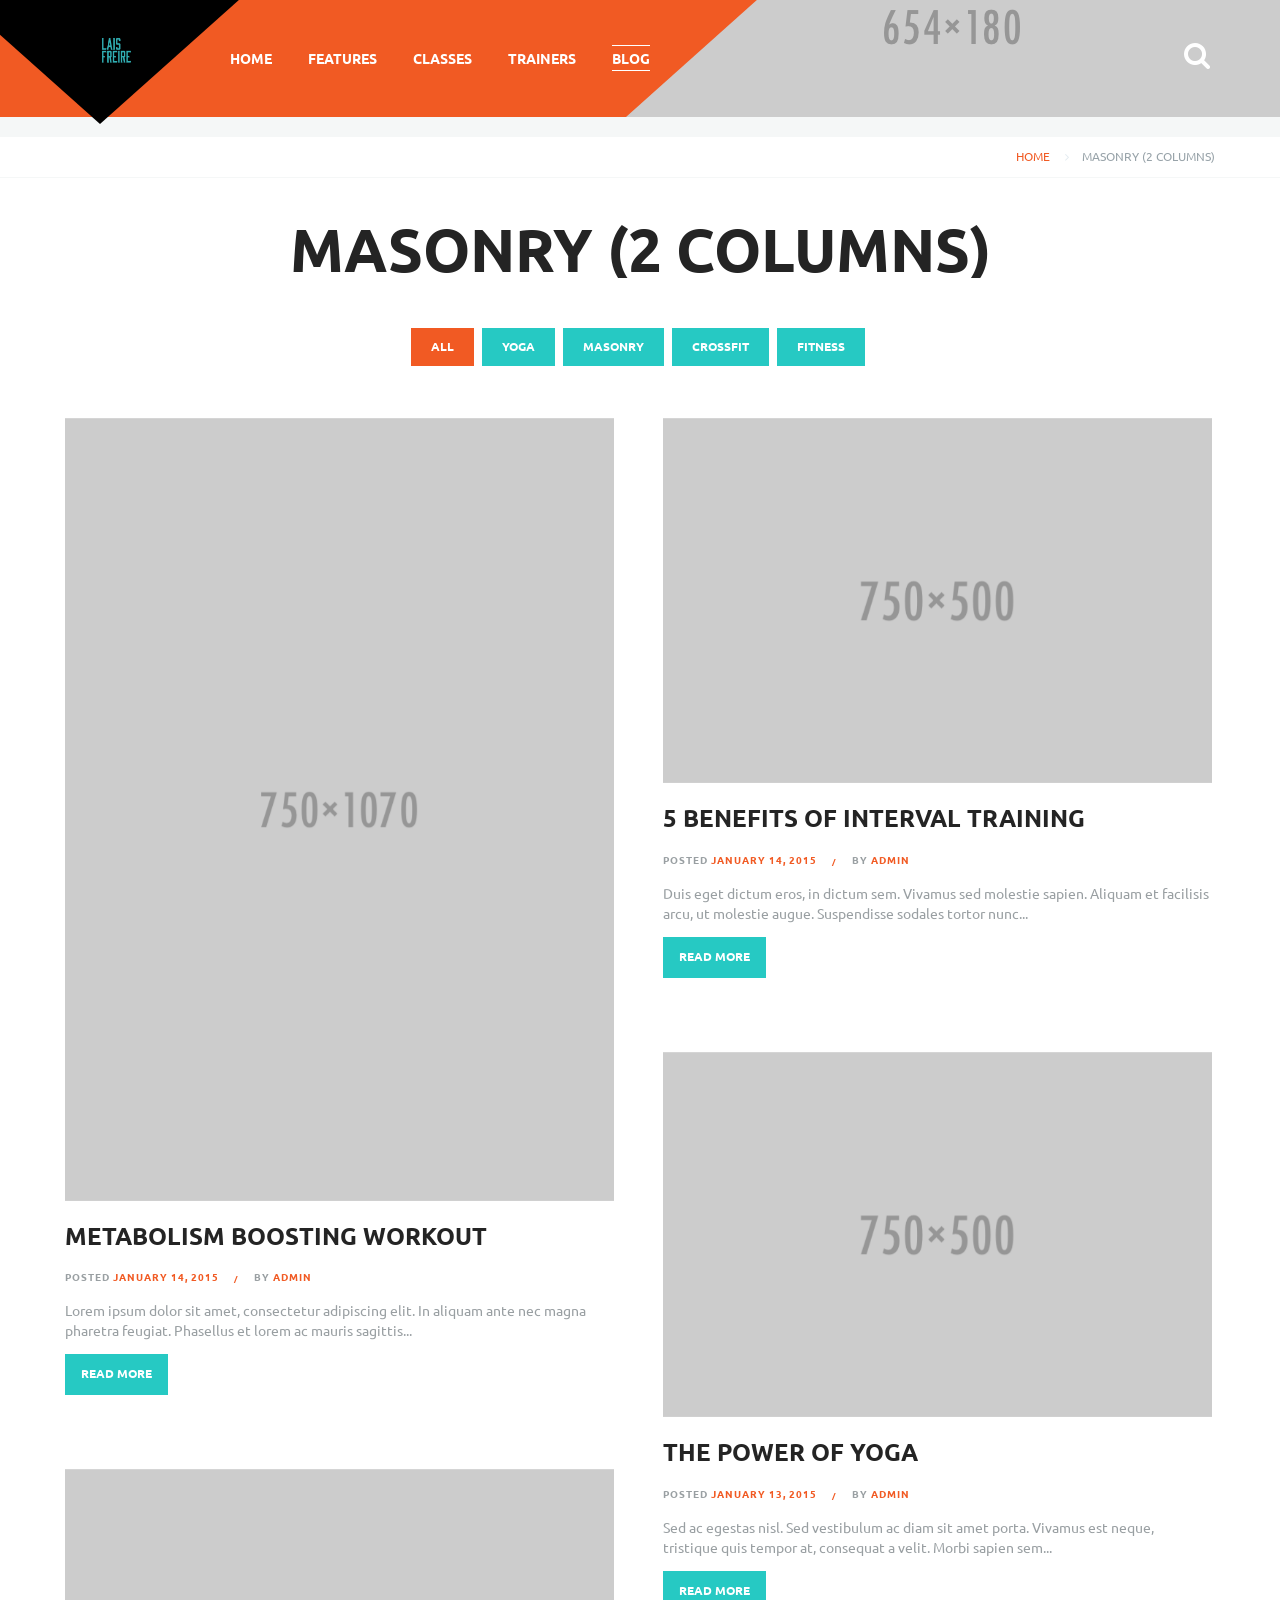
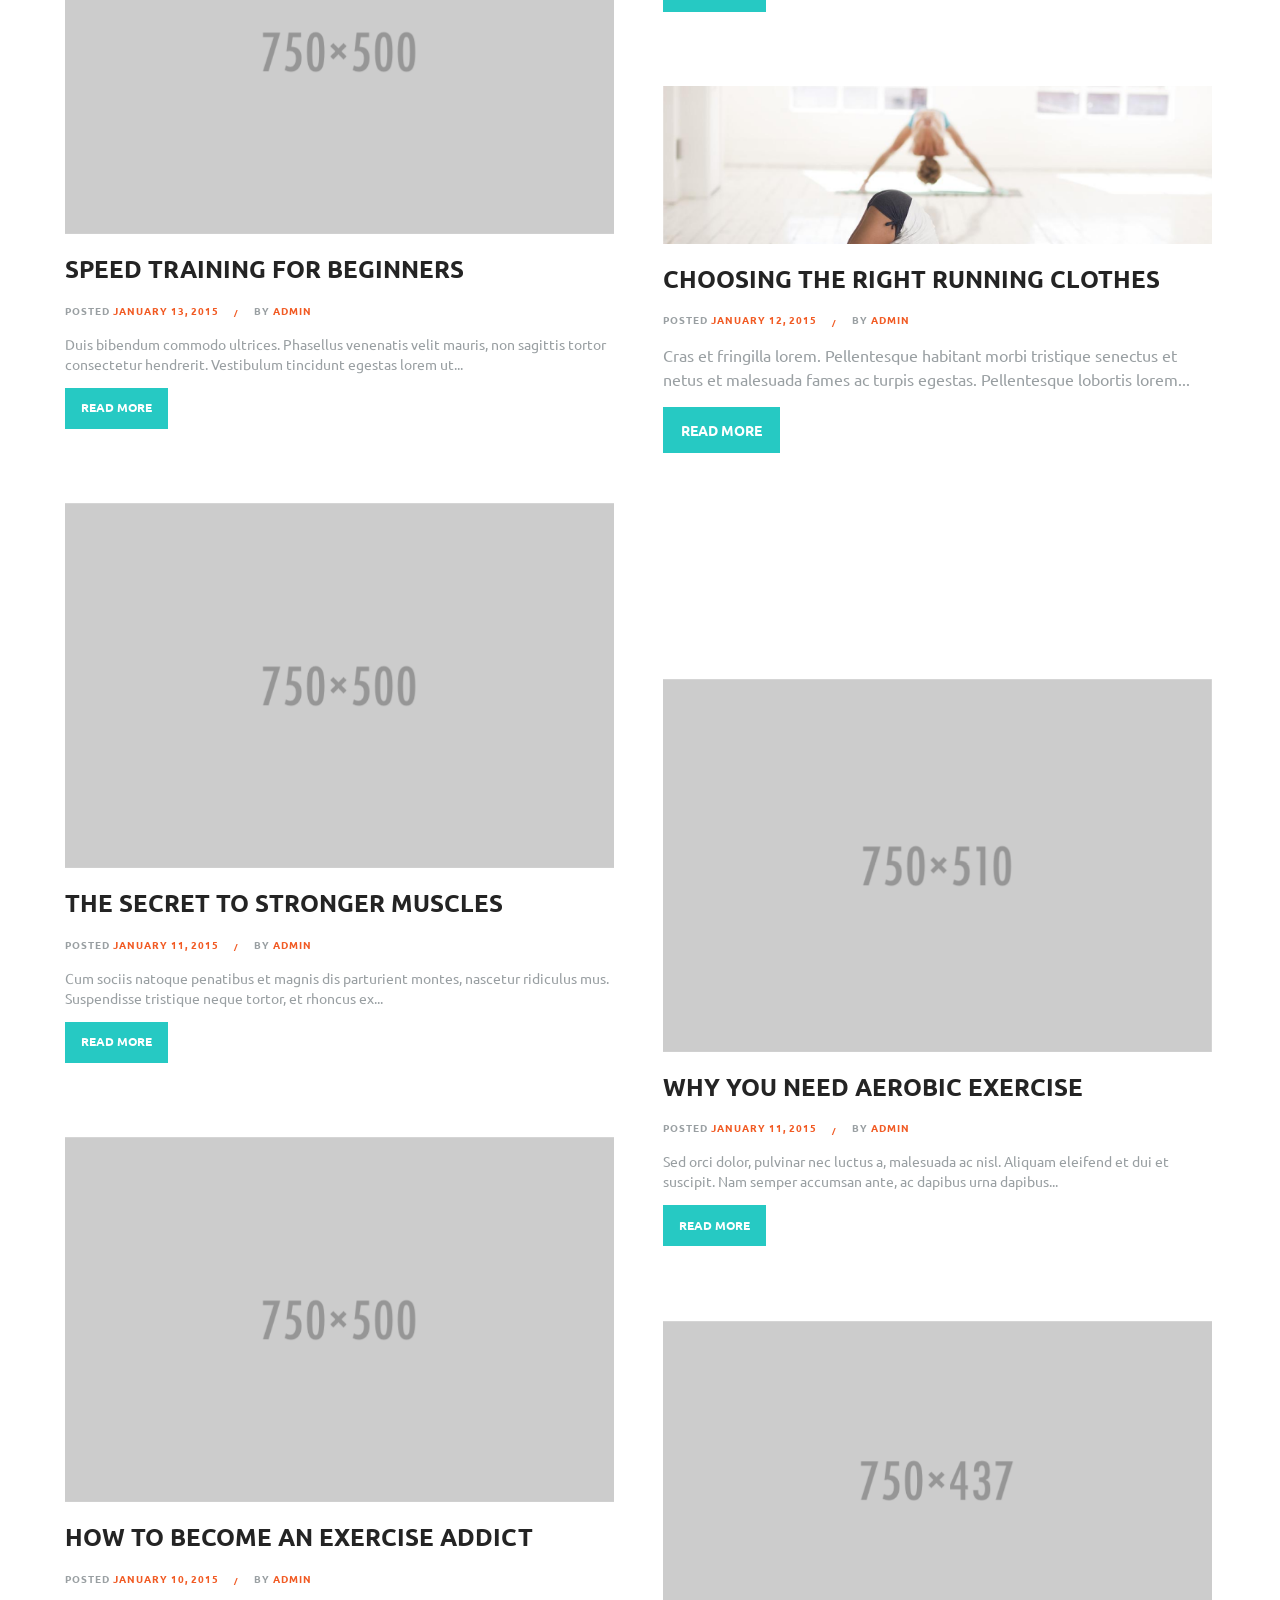
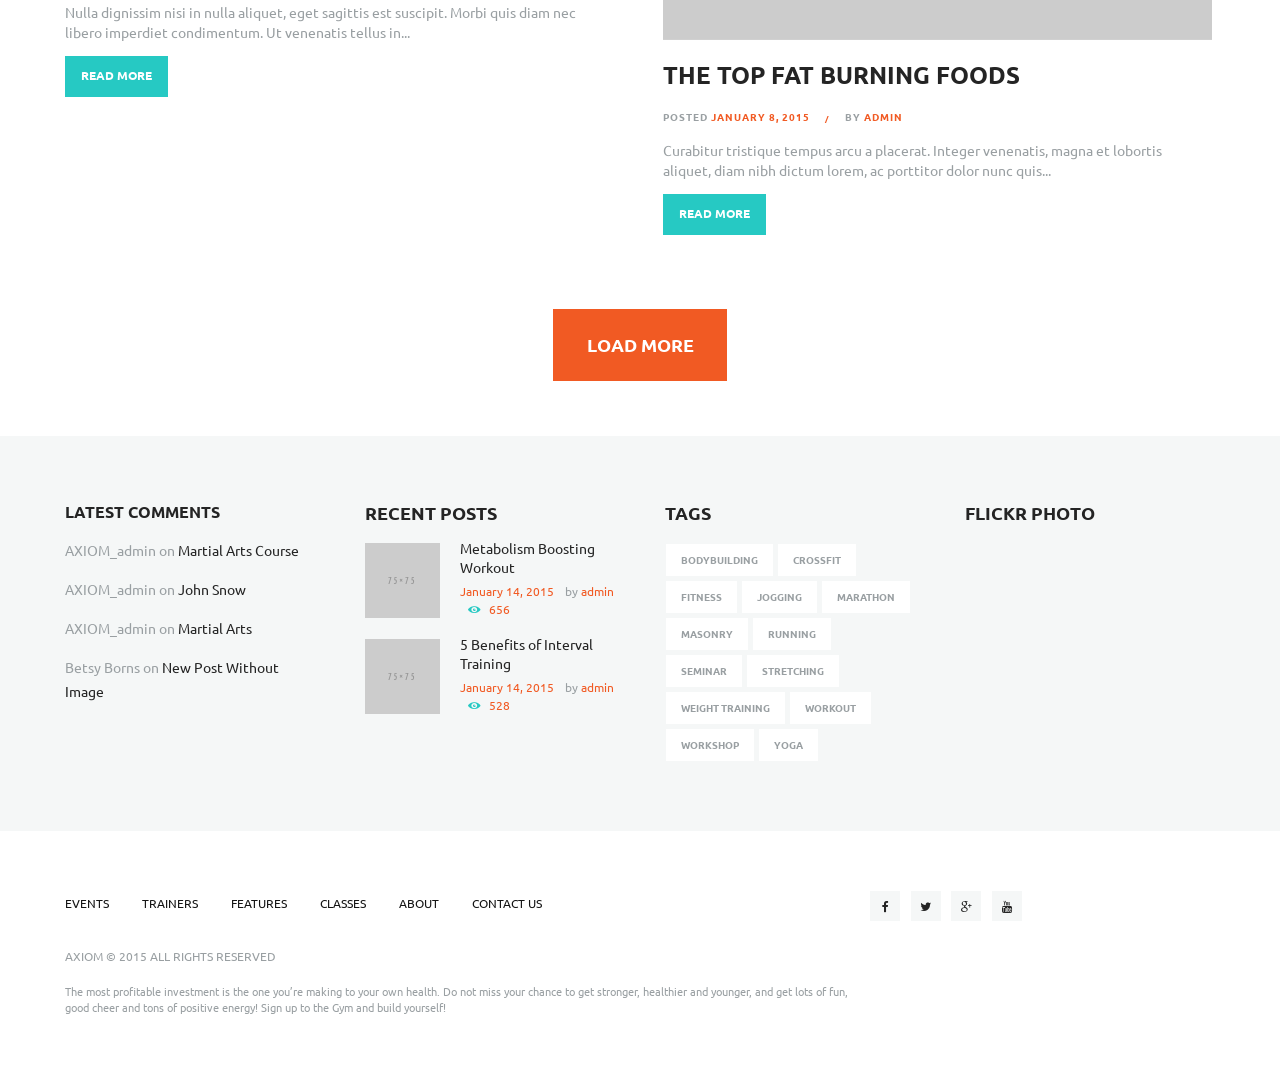
<file: blog-masonry-masonry-2-columns.html>
<!DOCTYPE html>
<html lang="en-US">
<head>
	<meta charset="UTF-8"/>
	<meta name="viewport" content="width=device-width, initial-scale=1, maximum-scale=1">
	<meta name="format-detection" content="telephone=no">
	<link rel="icon" type="image/x-icon" href="images/favicon.ico"/>
	<title>GYM | Just another HTML site</title>
	<link rel='stylesheet' href='js/vendor/swiper/idangerous.swiper.css' type='text/css' media='all' />
	<link rel='stylesheet' href='css/fontello/css/fontello.css' type='text/css' media='all'/>
	<link rel='stylesheet' href='css/shortcodes.css' type='text/css' media='all'/>
	<link rel='stylesheet' href='css/core.animation.css' type='text/css' media='all'/>
	<link rel='stylesheet' href='css/style.css' type='text/css' media='all'/>
	<link rel='stylesheet' href='css/skin.css' type='text/css' media='all'/>
	<style id='themerex-custom-style-inline-css' type='text/css'></style>
	<link rel='stylesheet' href='css/responsive.css' type='text/css' media='all'/>

	<!--<link rel='stylesheet' href='custom_tools/css/front.customizer.css' type='text/css' media='all'/>-->

</head>
<body class="body_style_wide article_style_boxed top_panel_style_dark top_panel_opacity_solid top_panel_above menu_right sidebar_hide">

<div class="body_wrap">
	<div class="page_wrap">
		<div class="top_panel_fixed_wrap"></div>
		<header class="top_panel_wrap bg_tint_dark bg_type_image menu_bg_image menu_bg_image_6">
			<div class="menu_main_wrap logo_left">
				<div class="content_wrap clearfix">
					<div class="logo">
						<span class="logo_shape">
							<a href="index.html">
								<img src="images/131x70.png" class="logo_main" alt="">
								<img src="images/131x70.png" class="logo_fixed" alt="">
								<span class="logo_slogan"> </span>
							</a>
						</span>
					</div>
					<div class="search_wrap search_style_regular" title="Open/close search form">
						<a href="#" class="search_icon icon-search-1"> </a>
						<div class="search_form_wrap">
							<form role="search" method="get" class="search_form" action="#">
								<button type="submit" class="search_submit icon-zoom-1" title="Start search"></button>
								<input type="text" class="search_field" placeholder="" value="" name="s" title=""/>
							</form>
						</div>
						<div class="search_results widget_area bg_tint_light">
							<a class="search_results_close icon-cancel-1"> </a>
							<div class="search_results_content"></div>
						</div>
					</div>
					<a href="#" class="menu_main_responsive_button icon-menu-1"> </a>
					<nav role="navigation" class="menu_main_nav_area menu_color_bg_2">
						<ul id="menu_main" class="menu_main_nav">
							<li class="menu-item menu-item-has-children">
								<a href="index.html">
									<span>Home</span>
								</a>
								<ul class="sub-menu">
									<li class="menu-item">
										<a href="index.html">
											<span>Homepage GYM1</span>
										</a>
									</li>
									<li class="menu-item">
										<a href="index2.html">
											<span>Homepage GYM2</span>
										</a>
									</li>
									<li class="menu-item">
										<a href="index3.html">
											<span>Homepage GYM3</span>
										</a>
									</li>
								</ul>
							</li>
							<li class="menu-item menu-item-has-children">
								<a href="#">
									<span>Features</span>
								</a>
								<ul class="sub-menu">
									<li class="menu-item">
										<a href="features-about-us.html">
											<span>About Us</span>
										</a>
									</li>
									<li class="menu-item">
										<a href="features-contact-us.html">
											<span>Contact Us</span>
										</a>
									</li>
									<li class="menu-item">
										<a href="features-typography.html">
											<span>Typography</span>
										</a>
									</li>
									<li class="menu-item">
										<a href="features-shortcodes.html">
											<span>Shortcodes</span>
										</a>
									</li>
									<li class="menu-item">
										<a href="features-events.html">
											<span>Events Calendar</span>
										</a>
									</li>
									<li class="menu-item">
										<a href="features-not_existing_page.html">
											<span>Page 404 (Style 1)</span>
										</a>
									</li>
									<li class="menu-item">
										<a href="features-not_existing_page2.html">
											<span>Page 404 (Style 2)</span>
										</a>
									</li>
								</ul>
							</li>
							<li class="menu-item menu-item-has-children">
								<a href="classes.html">
									<span>Classes</span>
								</a>
								<ul class="sub-menu">
									<li class="menu-item">
										<a href="classes.html">
											<span>Classes</span>
										</a>
									</li>
									<li class="menu-item">
										<a href="classes-free-course.html">
											<span>Free course</span>
										</a>
									</li>
									<li class="menu-item">
										<a href="classes-paid-course.html">
											<span>Paid course</span>
										</a>
									</li>
									<li class="menu-item menu-item-has-children">
										<a href="#">
											<span>Lessons</span>
										</a>
										<ul class="sub-menu">
											<li class="menu-item">
												<a href="classes-lessons-free-lesson-started.html">
													<span>Free lesson (started)</span>
												</a>
											</li>
											<li class="menu-item">
												<a href="classes-lessons-free-lesson-coming-soon.html">
													<span>Free lesson (coming soon)</span>
												</a>
											</li>
											<li class="menu-item">
												<a href="classes-lessons-lesson-from-paid-course.html">
													<span>Lesson from paid course</span>
												</a>
											</li>
										</ul>
									</li>
								</ul>
							</li>
							<li class="menu-item menu-item-has-children">
								<a href="trainers-team-members.html">
									<span>Trainers</span>
								</a>
								<ul class="sub-menu">
									<li class="menu-item">
										<a href="trainers-team-members.html">
											<span>Trainers Team</span>
										</a>
									</li>
									<li class="menu-item">
										<a href="trainers-trainer-personal-page.html">
											<span>Trainer&#8217;s Personal Page</span>
										</a>
									</li>
								</ul>
							</li>
							<li class="menu-item menu-item-has-children current-menu-ancestor">
								<a href="blog.html">
									<span>Blog</span>
								</a>
								<ul class="sub-menu">
									<li class="menu-item menu-item-has-children">
										<a href="#">
											<span>Post Formats</span>
										</a>
										<ul class="sub-menu">
											<li class="menu-item">
												<a href="blog-with-sidebar.html">
													<span>With Sidebar</span>
												</a>
											</li>
											<li class="menu-item">
												<a href="blog-without-sidebar.html">
													<span>Without sidebar</span>
												</a>
											</li>
											<li class="menu-item">
												<a href="blog-full-width.html">
													<span>Full Width</span>
												</a>
											</li>
										</ul>
									</li>
									<li class="menu-item menu-item-has-children current-menu-ancestor">
										<a href="#">
											<span>Masonry tiles</span>
										</a>
										<ul class="sub-menu">
											<li class="menu-item current-menu-item">
												<a href="blog-masonry-masonry-2-columns.html">
													<span>Masonry (2 columns)</span>
												</a>
											</li>
											<li class="menu-item">
												<a href="blog-masonry-masonry-3-columns.html">
													<span>Masonry (3 columns)</span>
												</a>
											</li>
										</ul>
									</li>
									<li class="menu-item menu-item-has-children">
										<a href="#">
											<span>Portfolio tiles</span>
										</a>
										<ul class="sub-menu">
											<li class="menu-item">
												<a href="blog-portfolio-portfolio-2-columns.html">
													<span>Portfolio (2 columns)</span>
												</a>
											</li>
											<li class="menu-item">
												<a href="blog-portfolio-portfolio-3-columns.html">
													<span>Portfolio (3 columns)</span>
												</a>
											</li>
											<li class="menu-item menu-item-has-children">
												<a href="#">
													<span>Portfolio hovers</span>
												</a>
												<ul class="sub-menu">
													<li class="menu-item">
														<a href="blog-portfolio-hovers-circle.html">
															<span>Circle, Part 1</span>
														</a>
													</li>
													<li class="menu-item">
														<a href="blog-portfolio-hovers-circle2.html">
															<span>Circle, Part 2</span>
														</a>
													</li>
													<li class="menu-item">
														<a href="blog-portfolio-hovers-circle3.html">
															<span>Circle, Part 3</span>
														</a>
													</li>
													<li class="menu-item">
														<a href="blog-portfolio-hovers-square.html">
															<span>Square, Part 1</span>
														</a>
													</li>
													<li class="menu-item">
														<a href="blog-portfolio-hovers-square2.html">
															<span>Square, Part 2</span>
														</a>
													</li>
													<li class="menu-item">
														<a href="blog-portfolio-hovers-square3.html">
															<span>Square, Part 3</span>
														</a>
													</li>
												</ul>
											</li>
										</ul>
									</li>
								</ul>
							</li>
							<li id="blob">
								<span>
									<span></span>
								</span>
							</li>
						</ul>
					</nav>
				</div>
			</div>
		</header>

		<div class="top_panel_style_dark page_top_wrap page_top_title page_top_breadcrumbs">
			<div class="breadcrumbs">
				<div class="content_wrap">
					<a class="breadcrumbs_item home" href="index.html">Home</a>
					<span class="breadcrumbs_delimiter"></span>
					<span class="breadcrumbs_item current">Masonry (2 columns)</span>
				</div>
			</div>
			<div class="content_wrap">
				<h1 class="page_title">Masonry (2 columns)</h1>
			</div>
		</div>

		<div class="page_content_wrap">
			<div class="content_wrap">
				<div class="content">
					<section class="no_padding">
						<div class="container">
							<div class="row">
								<div class="isotope_filters">
									<a href="#" data-filter="*" class="isotope_filters_button active">All</a>
									<a href="#" data-filter=".flt_34" class="isotope_filters_button">yoga</a>
									<a href="#" data-filter=".flt_32" class="isotope_filters_button">masonry</a>
									<a href="#" data-filter=".flt_33" class="isotope_filters_button">crossfit</a>
									<a href="#" data-filter=".flt_35" class="isotope_filters_button">fitness</a>
								</div>
								<div class="isotope_wrap " data-columns="2">
									<div class="isotope_item isotope_item_masonry isotope_item_masonry_2 isotope_column_2 flt_34">
										<article class="post_item post_item_masonry post_item_masonry_2  post_format_standard odd">
											<div class="post_featured">
												<div class="post_thumb" data-image="images/1150x1642.png" data-title="Metabolism Boosting Workout">
													<a class="hover_icon hover_icon_link" href="#">
														<img alt="Metabolism Boosting Workout" src="images/750x1070.png">
														<span class="hover_img_bg"></span>
														<span class="hover_img_overlay"></span>
													</a>
												</div>
											</div>
											<div class="post_content isotope_item_content">
												<h4 class="post_title">
												<a href="#">Metabolism Boosting Workout</a>
												</h4>
												<div class="post_info">
													<span class="post_info_item post_info_posted">
														Posted
														<a href="#" class="post_info_date">January 14, 2015</a>
													</span>
													<span class="post_info_item post_info_posted_by">
														by
														<a href="#" class="post_info_author">admin</a>
													</span>
												</div>
												<div class="post_descr">
													<p>Lorem ipsum dolor sit amet, consectetur adipiscing elit. In aliquam ante nec magna pharetra feugiat. Phasellus et lorem ac mauris sagittis...</p>
													<a href="#" class="sc_button sc_button_square sc_button_style_filled sc_button_bg_color1 sc_button_size_small">READ MORE</a>
												</div>
											</div>
										</article>
									</div>
									<div class="isotope_item isotope_item_masonry isotope_item_masonry_2 isotope_column_2 flt_32">
										<article class="post_item post_item_masonry post_item_masonry_2  post_format_standard even">
											<div class="post_featured">
												<div class="post_thumb" data-image="images/1150x767.png" data-title="5 Benefits of Interval Training">
													<a class="hover_icon hover_icon_link" href="#">
														<img alt="5 Benefits of Interval Training" src="images/750x500.png">
														<span class="hover_img_bg"></span>
														<span class="hover_img_overlay"></span>
													</a>
												</div>
											</div>
											<div class="post_content isotope_item_content">
												<h4 class="post_title">
												<a href="#">5 Benefits of Interval Training</a>
												</h4>
												<div class="post_info">
													<span class="post_info_item post_info_posted">
														Posted
														<a href="#" class="post_info_date">January 14, 2015</a>
													</span>
													<span class="post_info_item post_info_posted_by">
														by
														<a href="#" class="post_info_author">admin</a>
													</span>
												</div>
												<div class="post_descr">
													<p>Duis eget dictum eros, in dictum sem. Vivamus sed molestie sapien. Aliquam et facilisis arcu, ut molestie augue. Suspendisse sodales tortor nunc...</p>
													<a href="#" class="sc_button sc_button_square sc_button_style_filled sc_button_bg_color1 sc_button_size_small">READ MORE</a>
												</div>
											</div>
										</article>
									</div>
									<div class="isotope_item isotope_item_masonry isotope_item_masonry_2 isotope_column_2 flt_32">
										<article class="post_item post_item_masonry post_item_masonry_2  post_format_standard odd">
											<div class="post_featured">
												<div class="post_thumb" data-image="images/1150x767.png" data-title="The Power of Yoga">
													<a class="hover_icon hover_icon_link" href="#">
														<img alt="The Power of Yoga" src="images/750x500.png">
														<span class="hover_img_bg"></span>
														<span class="hover_img_overlay"></span>
													</a>
												</div>
											</div>
											<div class="post_content isotope_item_content">
												<h4 class="post_title">
												<a href="#">The Power of Yoga</a>
												</h4>
												<div class="post_info">
													<span class="post_info_item post_info_posted">
														Posted
														<a href="#" class="post_info_date">January 13, 2015</a>
													</span>
													<span class="post_info_item post_info_posted_by">
														by
														<a href="#" class="post_info_author">admin</a>
													</span>
												</div>
												<div class="post_descr">
													<p>Sed ac egestas nisl. Sed vestibulum ac diam sit amet porta. Vivamus est neque, tristique quis tempor at, consequat a velit. Morbi sapien sem...</p>
													<a href="#" class="sc_button sc_button_square sc_button_style_filled sc_button_bg_color1 sc_button_size_small">READ MORE</a>
												</div>
											</div>
										</article>
									</div>
									<div class="isotope_item isotope_item_masonry isotope_item_masonry_2 isotope_column_2 flt_32">
										<article class="post_item post_item_masonry post_item_masonry_2  post_format_standard even">
											<div class="post_featured">
												<div class="post_thumb" data-image="images/1150x767.png" data-title="Speed Training For Beginners">
													<a class="hover_icon hover_icon_link" href="#">
														<img alt="Speed Training For Beginners" src="images/750x500.png">
														<span class="hover_img_bg"></span>
														<span class="hover_img_overlay"></span>
													</a>
												</div>
											</div>
											<div class="post_content isotope_item_content">
												<h4 class="post_title">
												<a href="#">Speed Training For Beginners</a>
												</h4>
												<div class="post_info">
													<span class="post_info_item post_info_posted">
														Posted
														<a href="#" class="post_info_date">January 13, 2015</a>
													</span>
													<span class="post_info_item post_info_posted_by">
														by
														<a href="#" class="post_info_author">admin</a>
													</span>
												</div>
												<div class="post_descr">
													<p>Duis bibendum commodo ultrices. Phasellus venenatis velit mauris, non sagittis tortor consectetur hendrerit. Vestibulum tincidunt egestas lorem ut...</p>
													<a href="#" class="sc_button sc_button_square sc_button_style_filled sc_button_bg_color1 sc_button_size_small">READ MORE</a>
												</div>
											</div>
										</article>
									</div>
									<div class="isotope_item isotope_item_masonry isotope_item_masonry_2 isotope_column_2 flt_33 flt_32">
										<article class="post_item post_item_masonry post_item_masonry_2  post_format_gallery odd">
											<div class="post_featured">
												<div id="sc_slider_548441290" class="sc_slider sc_slider_swiper swiper-slider-container sc_slider_controls sc_slider_pagination" data-old-width="750" data-old-height="422" data-interval="8983">
													<div class="slides swiper-wrapper">
														<div class="swiper-slide">
															<a href="#">
																<img height="422" alt="sport-15.jpg" src="images/750x422.png">
															</a>
														</div>
														<div class="swiper-slide">
															<a href="#">
																<img height="422" alt="sport-16.jpg" src="images/750x422.png">
															</a>
														</div>
														<div class="swiper-slide">
															<a href="#">
																<img height="422" alt="sport-22.jpg" src="images/750x422.png">
															</a>
														</div>
													</div>
													<div class="sc_slider_controls_wrap">
														<a class="sc_slider_prev" href="#"> </a>
														<a class="sc_slider_next" href="#"> </a>
													</div>
													<div class="sc_slider_pagination_wrap"> </div>
												</div>
											</div>
											<div class="post_content isotope_item_content">
												<h4 class="post_title">
												<a href="#">Choosing the Right Running Clothes</a>
												</h4>
												<div class="post_info">
													<span class="post_info_item post_info_posted">
														Posted
														<a href="#" class="post_info_date">January 12, 2015</a>
													</span>
													<span class="post_info_item post_info_posted_by">
														by
														<a href="#" class="post_info_author">admin</a>
													</span>
												</div>
												<div class="post_descr">
													<p>Cras et fringilla lorem. Pellentesque habitant morbi tristique senectus et netus et malesuada fames ac turpis egestas. Pellentesque lobortis lorem...</p>
													<a href="#" class="sc_button sc_button_square sc_button_style_filled sc_button_bg_color1 sc_button_size_small">READ MORE</a>
												</div>
											</div>
										</article>
									</div>
									<div class="isotope_item isotope_item_masonry isotope_item_masonry_2 isotope_column_2 flt_32">
										<article class="post_item post_item_masonry post_item_masonry_2  post_format_standard even">
											<div class="post_featured">
												<div class="post_thumb" data-image="images/1150x767.png" data-title="The Secret to Stronger Muscles">
													<a class="hover_icon hover_icon_link" href="#">
														<img alt="The Secret to Stronger Muscles" src="images/750x500.png">
														<span class="hover_img_bg"></span>
														<span class="hover_img_overlay"></span>
													</a>
												</div>
											</div>
											<div class="post_content isotope_item_content">
												<h4 class="post_title">
												<a href="#">The Secret to Stronger Muscles</a>
												</h4>
												<div class="post_info">
													<span class="post_info_item post_info_posted">
														Posted
														<a href="#" class="post_info_date">January 11, 2015</a>
													</span>
													<span class="post_info_item post_info_posted_by">
														by
														<a href="#" class="post_info_author">admin</a>
													</span>
												</div>
												<div class="post_descr">
													<p>Cum sociis natoque penatibus et magnis dis parturient montes, nascetur ridiculus mus. Suspendisse tristique neque tortor, et rhoncus ex...</p>
													<a href="#" class="sc_button sc_button_square sc_button_style_filled sc_button_bg_color1 sc_button_size_small">READ MORE</a>
												</div>
											</div>
										</article>
									</div>
									<div class="isotope_item isotope_item_masonry isotope_item_masonry_2 isotope_column_2 flt_32">
										<article class="post_item post_item_masonry post_item_masonry_2  post_format_standard odd">
											<div class="post_featured">
												<div class="post_thumb" data-image="images/1150x783.png" data-title="Why You Need Aerobic Exercise">
													<a class="hover_icon hover_icon_link" href="#">
														<img alt="Why You Need Aerobic Exercise" src="images/750x510.png">
														<span class="hover_img_bg"></span>
														<span class="hover_img_overlay"></span>
													</a>
												</div>
											</div>
											<div class="post_content isotope_item_content">
												<h4 class="post_title">
												<a href="#">Why You Need Aerobic Exercise</a>
												</h4>
												<div class="post_info">
													<span class="post_info_item post_info_posted">
														Posted
														<a href="#" class="post_info_date">January 11, 2015</a>
													</span>
													<span class="post_info_item post_info_posted_by">
														by
														<a href="#" class="post_info_author">admin</a>
													</span>
												</div>
												<div class="post_descr">
													<p>Sed orci dolor, pulvinar nec luctus a, malesuada ac nisl. Aliquam eleifend et dui et suscipit. Nam semper accumsan ante, ac dapibus urna dapibus...</p>
													<a href="#" class="sc_button sc_button_square sc_button_style_filled sc_button_bg_color1 sc_button_size_small">READ MORE</a>
												</div>
											</div>
										</article>
									</div>
									<div class="isotope_item isotope_item_masonry isotope_item_masonry_2 isotope_column_2 flt_32 flt_34">
										<article class="post_item post_item_masonry post_item_masonry_2  post_format_standard even">
											<div class="post_featured">
												<div class="post_thumb" data-image="images/1150x767.png" data-title="How To Become an Exercise Addict">
													<a class="hover_icon hover_icon_link" href="#">
														<img alt="How To Become an Exercise Addict" src="images/750x500.png">
														<span class="hover_img_bg"></span>
														<span class="hover_img_overlay"></span>
													</a>
												</div>
											</div>
											<div class="post_content isotope_item_content">
												<h4 class="post_title">
												<a href="#">How To Become an Exercise Addict</a>
												</h4>
												<div class="post_info">
													<span class="post_info_item post_info_posted">
														Posted
														<a href="#" class="post_info_date">January 10, 2015</a>
													</span>
													<span class="post_info_item post_info_posted_by">
														by
														<a href="#" class="post_info_author">admin</a>
													</span>
												</div>
												<div class="post_descr">
													<p>Nulla dignissim nisi in nulla aliquet, eget sagittis est suscipit. Morbi quis diam nec libero imperdiet condimentum. Ut venenatis tellus in...</p>
													<a href="#" class="sc_button sc_button_square sc_button_style_filled sc_button_bg_color1 sc_button_size_small">READ MORE</a>
												</div>
											</div>
										</article>
									</div>
									<div class="isotope_item isotope_item_masonry isotope_item_masonry_2 isotope_column_2 flt_35 flt_32">
										<article class="post_item post_item_masonry post_item_masonry_2  post_format_standard odd last">
											<div class="post_featured">
												<div class="post_thumb" data-image="images/1150x671.png" data-title="The Top Fat Burning Foods">
													<a class="hover_icon hover_icon_link" href="#">
														<img alt="The Top Fat Burning Foods" src="images/750x437.png">
														<span class="hover_img_bg"></span>
														<span class="hover_img_overlay"></span>
													</a>
												</div>
											</div>
											<div class="post_content isotope_item_content">
												<h4 class="post_title">
												<a href="#">The Top Fat Burning Foods</a>
												</h4>
												<div class="post_info">
													<span class="post_info_item post_info_posted">
														Posted
														<a href="#" class="post_info_date">January 8, 2015</a>
													</span>
													<span class="post_info_item post_info_posted_by">
														by
														<a href="#" class="post_info_author">admin</a>
													</span>
												</div>
												<div class="post_descr">
													<p>Curabitur tristique tempus arcu a placerat. Integer venenatis, magna et lobortis aliquet, diam nibh dictum lorem, ac porttitor dolor nunc quis...</p>
													<a href="#" class="sc_button sc_button_square sc_button_style_filled sc_button_bg_color1 sc_button_size_small">READ MORE</a>
												</div>
											</div>
										</article>
									</div>
								</div>
								<div id="viewmore" class="pagination_wrap pagination_viewmore">
									<a href="#" id="viewmore_link" class="theme_button viewmore_button sc_button sc_button_square sc_button_style_filled sc_button_bg_color2 sc_button_size_large">
										<span class="icon-spin3 animate-spin viewmore_loading">
										</span>
										<span class="viewmore_text_1">LOAD MORE</span>
										<span class="viewmore_text_2">Loading ...</span>
									</a>
									<span class="viewmore_loader"></span>
								</div>


							</div>
						</div>
					</section>
				</div>
			</div>
		</div>

		<footer class="footer_wrap bg_tint_light footer_style_light widget_area">
			<div class="content_wrap">
				<div class="columns_wrap">
					<aside class="column-1_4 widget widget_recent_comments">
						<h5 class="widget_title">Latest comments</h5>
						<ul id="recentcomments">
							<li class="recentcomments">
								<span class="comment-author-link">AXIOM_admin</span>
								on
								<a href="#">Martial Arts Course</a>
							</li>
							<li class="recentcomments">
								<span class="comment-author-link">AXIOM_admin</span>
								on
								<a href="#">John Snow</a>
							</li>
							<li class="recentcomments">
								<span class="comment-author-link">AXIOM_admin</span>
								on
								<a href="#">Martial Arts</a>
							</li>
							<li class="recentcomments">
								<span class="comment-author-link">Betsy Borns</span> 
								on 
								<a href="#">New Post Without Image</a>
							</li>
						</ul>
					</aside>
					<aside class="column-1_4 widget widget_recent_posts">
						<h5 class="widget_title">Recent Posts</h5>
						<article class="post_item with_thumb first">
							<div class="post_thumb">
								<a class="post_thumb_link" href="#">
									<img alt="Metabolism Boosting Workout" src="images/75x75.png">
								</a>
							</div>
							<div class="post_content">
								<h6 class="post_title">
								<a href="#">Metabolism Boosting Workout</a>
								</h6>
								<div class="post_info">
									<span class="post_info_item post_info_posted">
										<a href="#" class="post_info_date">January 14, 2015</a>
									</span>
									<span class="post_info_item post_info_posted_by">
										by
										<a href="#" class="post_info_author">admin</a>
									</span>
									<span class="post_info_item post_info_counters">
										<a href="#" class="post_counters_item post_counters_views icon-eye-1">
											<span class="post_counters_number">656</span>
										</a>
									</span>
								</div>
							</div>
						</article>
						<article class="post_item with_thumb">
							<div class="post_thumb">
								<a class="post_thumb_link" href="#">
									<img alt="5 Benefits of Interval Training" src="images/75x75.png">
								</a>
							</div>
							<div class="post_content">
								<h6 class="post_title">
								<a href="#">5 Benefits of Interval Training</a>
								</h6>
								<div class="post_info">
									<span class="post_info_item post_info_posted">
										<a href="#" class="post_info_date">January 14, 2015</a>
									</span>
									<span class="post_info_item post_info_posted_by">
										by
										<a href="#" class="post_info_author">admin</a>
									</span>
									<span class="post_info_item post_info_counters">
										<a href="#" class="post_counters_item post_counters_views icon-eye-1">
											<span class="post_counters_number">528</span>
										</a>
									</span>
								</div>
							</div>
						</article>
					</aside>
					<aside class="column-1_4 widget widget_tag_cloud">
						<h5 class="widget_title">Tags</h5>
						<div class="tagcloud">
							<a href='#' title='3 topics'>bodybuilding</a>
							<a href='#' title='4 topics'>crossfit</a>
							<a href='#' title='3 topics'>fitness</a>
							<a href='#' title='1 topic'>jogging</a>
							<a href='#' title='2 topics'>marathon</a>
							<a href='#' title='10 topics'>masonry</a>
							<a href='#' title='3 topics'>running</a>
							<a href='#' title='1 topic'>seminar</a>
							<a href='#' title='1 topic'>stretching</a>
							<a href='#' title='1 topic'>weight training</a>
							<a href='#' title='2 topics'>workout</a>
							<a href='#' title='1 topic'>workshop</a>
							<a href='#' title='5 topics'>yoga</a>
						</div>
					</aside>
					<aside class="column-1_4 widget widget_flickr">
						<h5 class="widget_title">Flickr Photo</h5>
						<div class="flickr_images">
							<script type="text/javascript" src="http://www.flickr.com/badge_code_v2.gne?count=6&amp;display=random&amp;flickr_display=random&amp;size=s&amp;layout=x&amp;source=user&amp;user=52617155%40N08">
							</script>
						</div>
					</aside>
				</div>
			</div>
		</footer>

		<div class="copyright_wrap">
			<div class="content_wrap with_menu">
				<div class="menu_foot_wrapper">
					<div class="menu">
						<ul id="menu_foot" class="menu_foot_nav">
							<li class="menu-item">
								<a href="#">
									<span>Events</span>
								</a>
							</li>
							<li class="menu-item">
								<a href="#">
									<span>Trainers</span>
								</a>
							</li>
							<li class="menu-item">
								<a href="#">
									<span>Features</span>
								</a>
							</li>
							<li class="menu-item">
								<a href="#">
									<span>Classes</span>
								</a>
							</li>
							<li class="menu-item">
								<a href="#">
									<span>About</span>
								</a>
							</li>
							<li class="menu-item">
								<a href="#">
									<span>Contact Us</span>
								</a>
							</li>
						</ul>
					</div>
					<div class="social">
						<div class="sc_socials sc_socials_size_small">
							<div class="sc_socials_item">
								<a href="#" target="_blank" class="social_icons social_facebook icons">
									<span class="icon-facebook"> </span>
								</a>
							</div>
							<div class="sc_socials_item">
								<a href="#" target="_blank" class="social_icons social_twitter icons">
									<span class="icon-twitter"> </span>
								</a>
							</div>
							<div class="sc_socials_item">
								<a href="#" target="_blank" class="social_icons social_gplus icons">
									<span class="icon-gplus"> </span>
								</a>
							</div>
							<div class="sc_socials_item">
								<a href="#" target="_blank" class="social_icons social_youtube icons">
									<span class="icon-youtube"> </span>
								</a>
							</div>
						</div>
					</div>
				</div>
				<div class="copyright_text">
					<p>
						<span><a href="#">AXIOM</a> © 2015 ALL RIGHTS RESERVED</span>
					</p>
					<p>
						<span class="sc_highlight">The most profitable investment is the one you’re making to your own health. Do not miss your chance to get stronger, healthier and younger, and get lots of fun, good cheer and tons of positive energy! Sign up to the Gym and build yourself!</span>
					</p>
				</div>
			</div>
		</div>
	</div>

	<a href="#" class="scroll_to_top icon-up-dir" title="Scroll to top"></a>

	<div class="preloader">
	    <div class="preloader_image"></div>
	</div>
</div>


	<script type='text/javascript' src='js/vendor/jquery-1.11.3.min.js'></script>
	<script type='text/javascript' src='js/vendor/jquery-migrate.min.js'></script>

	<script type='text/javascript' src='js/custom/_main.js'></script>

	<script type='text/javascript' src='js/vendor/superfish.min.js'></script>
	<script type='text/javascript' src='js/vendor/jquery.slidemenu.min.js'></script>
	<script type='text/javascript' src='js/custom/core.utils.min.js'></script>
	<script type='text/javascript' src='js/custom/core.init.min.js'></script>
	<script type='text/javascript' src='js/custom/shortcodes.min.js'></script>
	<script type='text/javascript' src='js/vendor/jquery.isotope.min.js'></script>
	<script type='text/javascript' src='js/vendor/swiper/idangerous.swiper-2.7.js'></script>
	<script type='text/javascript' src='js/vendor/swiper/idangerous.swiper.scrollbar-2.4.js'></script>

	<!--<script type='text/javascript' src='custom_tools/js/skin.customizer.js'></script>-->
	<!--<script type='text/javascript' src='custom_tools/js/front.customizer.js'></script>-->

</body>
</html>
</file>
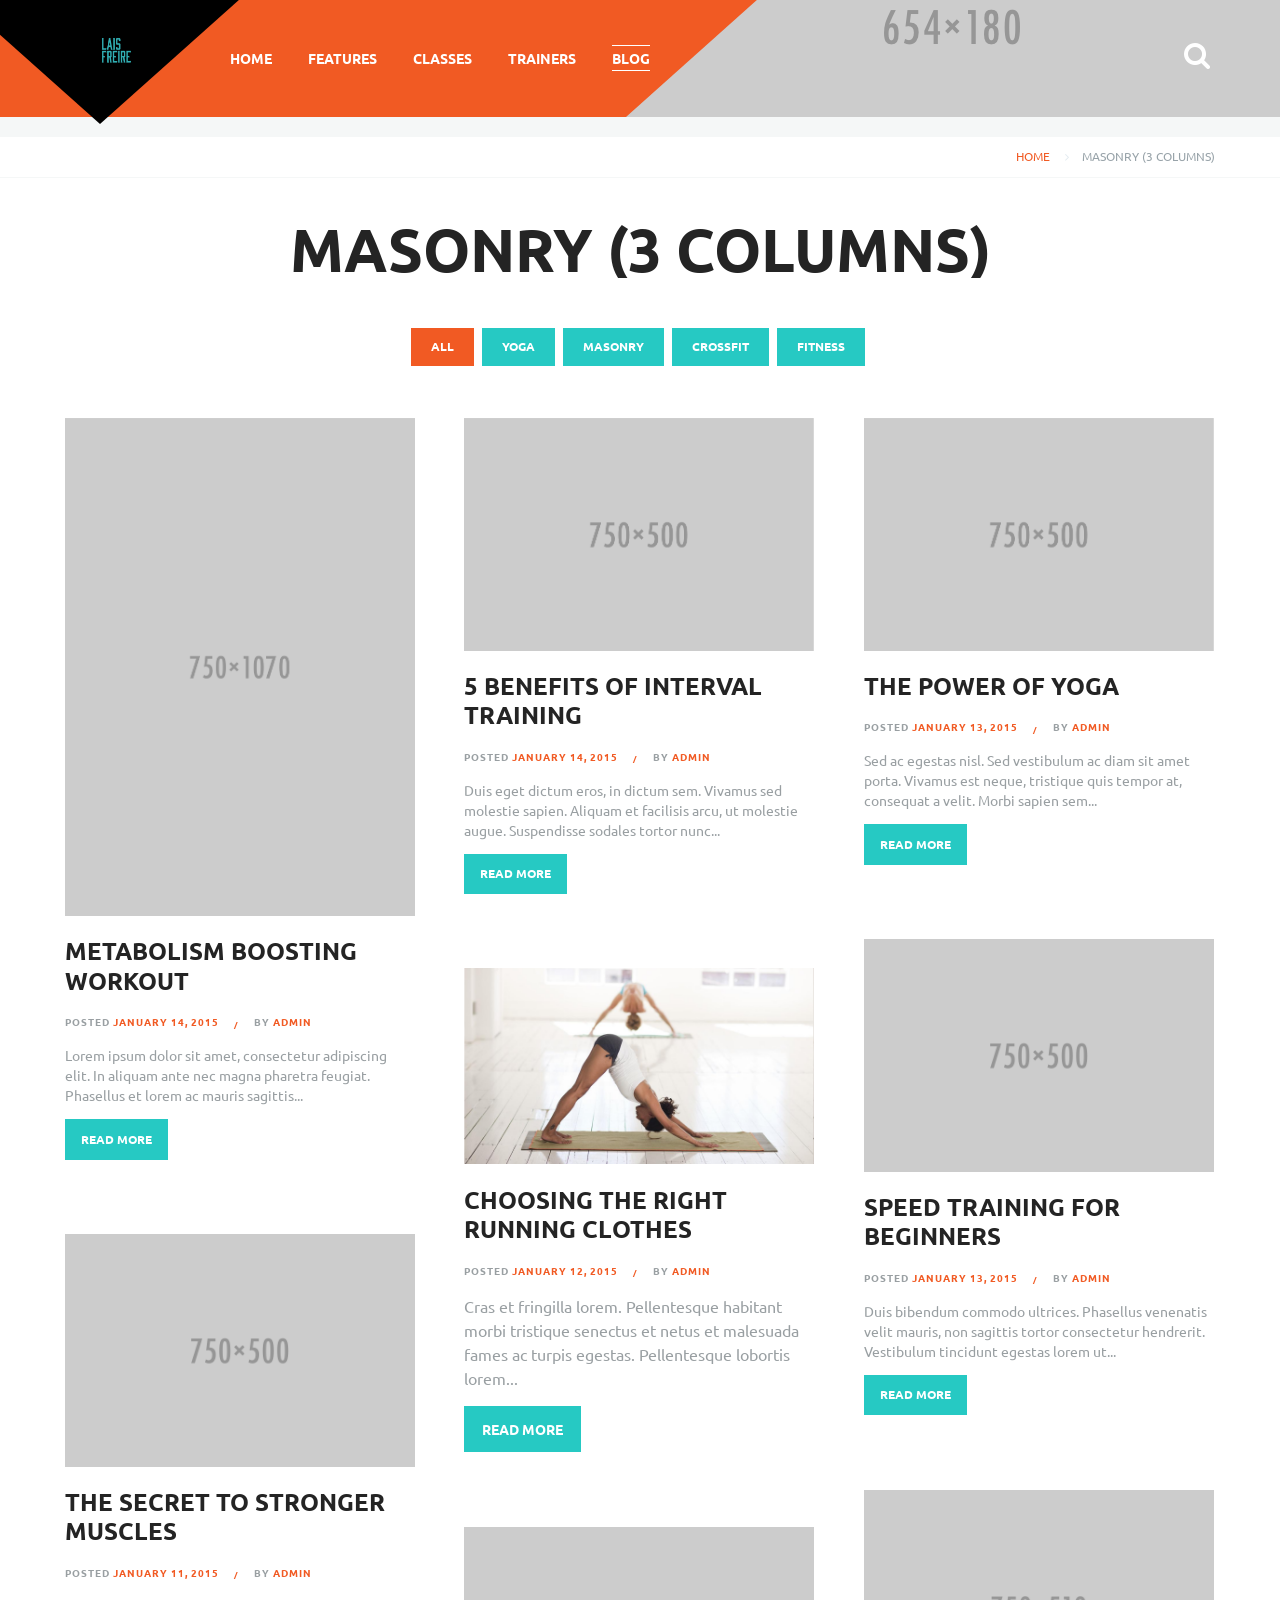
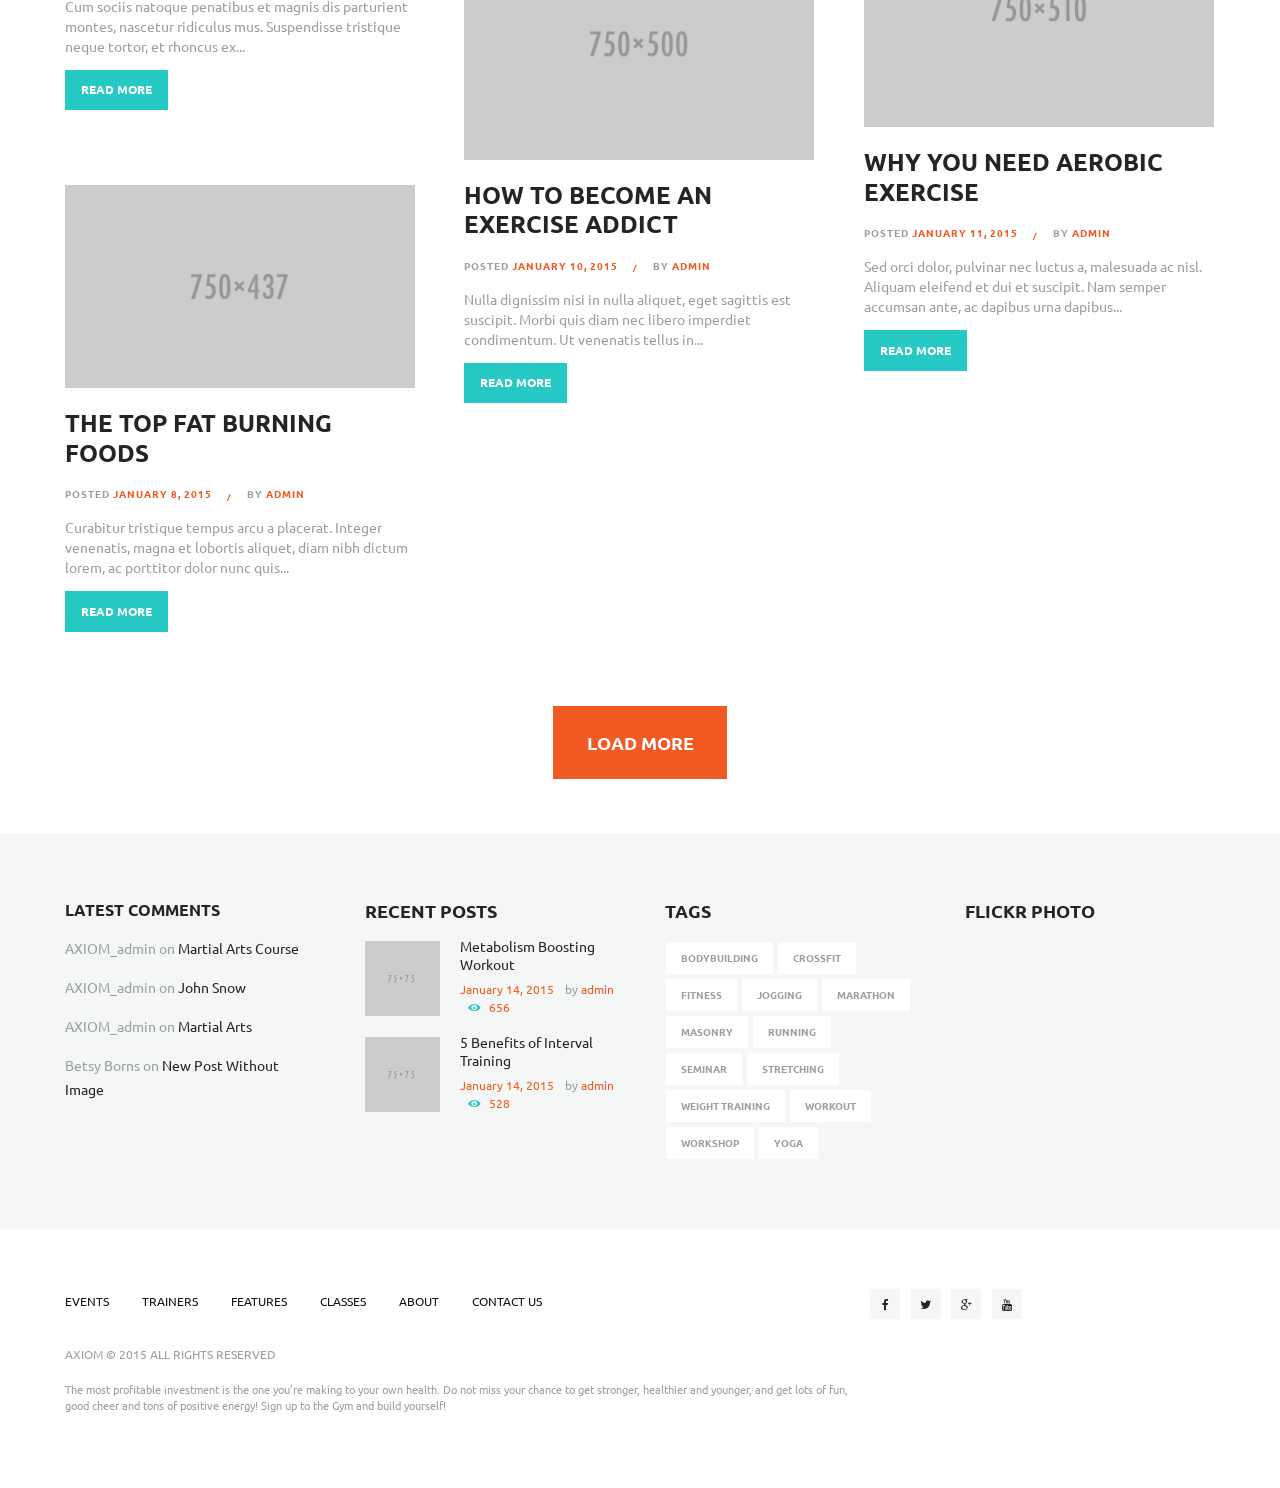
<file: blog-masonry-masonry-3-columns.html>
<!DOCTYPE html>
<html lang="en-US">
<head>
	<meta charset="UTF-8"/>
	<meta name="viewport" content="width=device-width, initial-scale=1, maximum-scale=1">
	<meta name="format-detection" content="telephone=no">
	<link rel="icon" type="image/x-icon" href="images/favicon.ico"/>
	<title>GYM | Just another HTML site</title>
	<link rel='stylesheet' href='js/vendor/swiper/idangerous.swiper.css' type='text/css' media='all' />
	<link rel='stylesheet' href='css/fontello/css/fontello.css' type='text/css' media='all'/>
	<link rel='stylesheet' href='css/shortcodes.css' type='text/css' media='all'/>
	<link rel='stylesheet' href='css/core.animation.css' type='text/css' media='all'/>
	<link rel='stylesheet' href='css/style.css' type='text/css' media='all'/>
	<link rel='stylesheet' href='css/skin.css' type='text/css' media='all'/>
	<style id='themerex-custom-style-inline-css' type='text/css'></style>
	<link rel='stylesheet' href='css/responsive.css' type='text/css' media='all'/>
	<link rel='stylesheet' href='js/vendor/mediaelement/css/mediaelementplayer.css' type='text/css' media='all'/>

	<!--<link rel='stylesheet' href='custom_tools/css/front.customizer.css' type='text/css' media='all'/>-->

</head>
<body class="body_style_wide article_style_boxed top_panel_style_dark top_panel_opacity_solid top_panel_above menu_right sidebar_hide">

<div class="body_wrap">
	<div class="page_wrap">
		<div class="top_panel_fixed_wrap"></div>
		<header class="top_panel_wrap bg_tint_dark bg_type_image menu_bg_image menu_bg_image_6">
			<div class="menu_main_wrap logo_left">
				<div class="content_wrap clearfix">
					<div class="logo">
						<span class="logo_shape">
							<a href="index.html">
								<img src="images/131x70.png" class="logo_main" alt="">
								<img src="images/131x70.png" class="logo_fixed" alt="">
								<span class="logo_slogan"> </span>
							</a>
						</span>
					</div>
					<div class="search_wrap search_style_regular" title="Open/close search form">
						<a href="#" class="search_icon icon-search-1"> </a>
						<div class="search_form_wrap">
							<form role="search" method="get" class="search_form" action="#">
								<button type="submit" class="search_submit icon-zoom-1" title="Start search"></button>
								<input type="text" class="search_field" placeholder="" value="" name="s" title=""/>
							</form>
						</div>
						<div class="search_results widget_area bg_tint_light">
							<a class="search_results_close icon-cancel-1"> </a>
							<div class="search_results_content"></div>
						</div>
					</div>
					<a href="#" class="menu_main_responsive_button icon-menu-1"> </a>
					<nav role="navigation" class="menu_main_nav_area menu_color_bg_2">
						<ul id="menu_main" class="menu_main_nav">
							<li class="menu-item menu-item-has-children">
								<a href="index.html">
									<span>Home</span>
								</a>
								<ul class="sub-menu">
									<li class="menu-item">
										<a href="index.html">
											<span>Homepage GYM1</span>
										</a>
									</li>
									<li class="menu-item">
										<a href="index2.html">
											<span>Homepage GYM2</span>
										</a>
									</li>
									<li class="menu-item">
										<a href="index3.html">
											<span>Homepage GYM3</span>
										</a>
									</li>
								</ul>
							</li>
							<li class="menu-item menu-item-has-children">
								<a href="#">
									<span>Features</span>
								</a>
								<ul class="sub-menu">
									<li class="menu-item">
										<a href="features-about-us.html">
											<span>About Us</span>
										</a>
									</li>
									<li class="menu-item">
										<a href="features-contact-us.html">
											<span>Contact Us</span>
										</a>
									</li>
									<li class="menu-item">
										<a href="features-typography.html">
											<span>Typography</span>
										</a>
									</li>
									<li class="menu-item">
										<a href="features-shortcodes.html">
											<span>Shortcodes</span>
										</a>
									</li>
									<li class="menu-item">
										<a href="features-events.html">
											<span>Events Calendar</span>
										</a>
									</li>
									<li class="menu-item">
										<a href="features-not_existing_page.html">
											<span>Page 404 (Style 1)</span>
										</a>
									</li>
									<li class="menu-item">
										<a href="features-not_existing_page2.html">
											<span>Page 404 (Style 2)</span>
										</a>
									</li>
								</ul>
							</li>
							<li class="menu-item menu-item-has-children">
								<a href="classes.html">
									<span>Classes</span>
								</a>
								<ul class="sub-menu">
									<li class="menu-item">
										<a href="classes.html">
											<span>Classes</span>
										</a>
									</li>
									<li class="menu-item">
										<a href="classes-free-course.html">
											<span>Free course</span>
										</a>
									</li>
									<li class="menu-item">
										<a href="classes-paid-course.html">
											<span>Paid course</span>
										</a>
									</li>
									<li class="menu-item menu-item-has-children">
										<a href="#">
											<span>Lessons</span>
										</a>
										<ul class="sub-menu">
											<li class="menu-item">
												<a href="classes-lessons-free-lesson-started.html">
													<span>Free lesson (started)</span>
												</a>
											</li>
											<li class="menu-item">
												<a href="classes-lessons-free-lesson-coming-soon.html">
													<span>Free lesson (coming soon)</span>
												</a>
											</li>
											<li class="menu-item">
												<a href="classes-lessons-lesson-from-paid-course.html">
													<span>Lesson from paid course</span>
												</a>
											</li>
										</ul>
									</li>
								</ul>
							</li>
							<li class="menu-item menu-item-has-children">
								<a href="trainers-team-members.html">
									<span>Trainers</span>
								</a>
								<ul class="sub-menu">
									<li class="menu-item">
										<a href="trainers-team-members.html">
											<span>Trainers Team</span>
										</a>
									</li>
									<li class="menu-item">
										<a href="trainers-trainer-personal-page.html">
											<span>Trainer&#8217;s Personal Page</span>
										</a>
									</li>
								</ul>
							</li>
							<li class="menu-item menu-item-has-children current-menu-ancestor">
								<a href="blog.html">
									<span>Blog</span>
								</a>
								<ul class="sub-menu">
									<li class="menu-item menu-item-has-children">
										<a href="#">
											<span>Post Formats</span>
										</a>
										<ul class="sub-menu">
											<li class="menu-item">
												<a href="blog-with-sidebar.html">
													<span>With Sidebar</span>
												</a>
											</li>
											<li class="menu-item">
												<a href="blog-without-sidebar.html">
													<span>Without sidebar</span>
												</a>
											</li>
											<li class="menu-item">
												<a href="blog-full-width.html">
													<span>Full Width</span>
												</a>
											</li>
										</ul>
									</li>
									<li class="menu-item menu-item-has-children current-menu-ancestor">
										<a href="#">
											<span>Masonry tiles</span>
										</a>
										<ul class="sub-menu">
											<li class="menu-item">
												<a href="blog-masonry-masonry-2-columns.html">
													<span>Masonry (2 columns)</span>
												</a>
											</li>
											<li class="menu-item current-menu-item">
												<a href="blog-masonry-masonry-3-columns.html">
													<span>Masonry (3 columns)</span>
												</a>
											</li>
										</ul>
									</li>
									<li class="menu-item menu-item-has-children">
										<a href="#">
											<span>Portfolio tiles</span>
										</a>
										<ul class="sub-menu">
											<li class="menu-item">
												<a href="blog-portfolio-portfolio-2-columns.html">
													<span>Portfolio (2 columns)</span>
												</a>
											</li>
											<li class="menu-item">
												<a href="blog-portfolio-portfolio-3-columns.html">
													<span>Portfolio (3 columns)</span>
												</a>
											</li>
											<li class="menu-item menu-item-has-children">
												<a href="#">
													<span>Portfolio hovers</span>
												</a>
												<ul class="sub-menu">
													<li class="menu-item">
														<a href="blog-portfolio-hovers-circle.html">
															<span>Circle, Part 1</span>
														</a>
													</li>
													<li class="menu-item">
														<a href="blog-portfolio-hovers-circle2.html">
															<span>Circle, Part 2</span>
														</a>
													</li>
													<li class="menu-item">
														<a href="blog-portfolio-hovers-circle3.html">
															<span>Circle, Part 3</span>
														</a>
													</li>
													<li class="menu-item">
														<a href="blog-portfolio-hovers-square.html">
															<span>Square, Part 1</span>
														</a>
													</li>
													<li class="menu-item">
														<a href="blog-portfolio-hovers-square2.html">
															<span>Square, Part 2</span>
														</a>
													</li>
													<li class="menu-item">
														<a href="blog-portfolio-hovers-square3.html">
															<span>Square, Part 3</span>
														</a>
													</li>
												</ul>
											</li>
										</ul>
									</li>
								</ul>
							</li>
							<li id="blob">
								<span>
									<span></span>
								</span>
							</li>
						</ul>
					</nav>
				</div>
			</div>
		</header>

		<div class="top_panel_style_dark page_top_wrap page_top_title page_top_breadcrumbs">
			<div class="breadcrumbs">
				<div class="content_wrap">
					<a class="breadcrumbs_item home" href="index.html">Home</a>
					<span class="breadcrumbs_delimiter"></span>
					<span class="breadcrumbs_item current">Masonry (3 columns)</span>
				</div>
			</div>
			<div class="content_wrap">
				<h1 class="page_title">Masonry (3 columns)</h1>
			</div>
		</div>

		<div class="page_content_wrap">
			<div class="content_wrap">
				<div class="content">
					<section class="no_padding">
						<div class="container">
							<div class="row">
								<div class="isotope_filters">
									<a href="#" data-filter="*" class="isotope_filters_button active">All</a>
									<a href="#" data-filter=".flt_34" class="isotope_filters_button">yoga</a>
									<a href="#" data-filter=".flt_32" class="isotope_filters_button">masonry</a>
									<a href="#" data-filter=".flt_33" class="isotope_filters_button">crossfit</a>
									<a href="#" data-filter=".flt_35" class="isotope_filters_button">fitness</a>
								</div>
								<div class="isotope_wrap " data-columns="3">
									<div class="isotope_item isotope_item_masonry isotope_item_masonry_3 isotope_column_3 flt_34">
										<article class="post_item post_item_masonry post_item_masonry_3  post_format_standard odd">
											<div class="post_featured">
												<div class="post_thumb" data-image="images/1150x1642.png" data-title="Metabolism Boosting Workout">
													<a class="hover_icon hover_icon_link" href="#">
														<img alt="Metabolism Boosting Workout" src="images/750x1070.png">
														<span class="hover_img_bg"></span>
														<span class="hover_img_overlay"></span>
													</a>
												</div>
											</div>
											<div class="post_content isotope_item_content">
												<h4 class="post_title">
												<a href="#">Metabolism Boosting Workout</a>
												</h4>
												<div class="post_info">
													<span class="post_info_item post_info_posted">
														Posted
														<a href="#" class="post_info_date">January 14, 2015</a>
													</span>
													<span class="post_info_item post_info_posted_by">
														by
														<a href="#" class="post_info_author">admin</a>
													</span>
												</div>
												<div class="post_descr">
													<p>Lorem ipsum dolor sit amet, consectetur adipiscing elit. In aliquam ante nec magna pharetra feugiat. Phasellus et lorem ac mauris sagittis...</p>
													<a href="#" class="sc_button sc_button_square sc_button_style_filled sc_button_bg_color1 sc_button_size_small">READ MORE</a>
												</div>
											</div>
										</article>
									</div>
									<div class="isotope_item isotope_item_masonry isotope_item_masonry_3 isotope_column_3 flt_32">
										<article class="post_item post_item_masonry post_item_masonry_3  post_format_standard even">
											<div class="post_featured">
												<div class="post_thumb" data-image="images/1150x767.png" data-title="5 Benefits of Interval Training">
													<a class="hover_icon hover_icon_link" href="#">
														<img alt="5 Benefits of Interval Training" src="images/750x500.png">
														<span class="hover_img_bg"></span>
														<span class="hover_img_overlay"></span>
													</a>
												</div>
											</div>
											<div class="post_content isotope_item_content">
												<h4 class="post_title">
												<a href="#">5 Benefits of Interval Training</a>
												</h4>
												<div class="post_info">
													<span class="post_info_item post_info_posted">
														Posted
														<a href="#" class="post_info_date">January 14, 2015</a>
													</span>
													<span class="post_info_item post_info_posted_by">
														by
														<a href="#" class="post_info_author">admin</a>
													</span>
												</div>
												<div class="post_descr">
													<p>Duis eget dictum eros, in dictum sem. Vivamus sed molestie sapien. Aliquam et facilisis arcu, ut molestie augue. Suspendisse sodales tortor nunc...</p>
													<a href="#" class="sc_button sc_button_square sc_button_style_filled sc_button_bg_color1 sc_button_size_small">READ MORE</a>
												</div>
											</div>
										</article>
									</div>
									<div class="isotope_item isotope_item_masonry isotope_item_masonry_3 isotope_column_3 flt_32">
										<article class="post_item post_item_masonry post_item_masonry_3  post_format_standard odd">
											<div class="post_featured">
												<div class="post_thumb" data-image="images/1150x767.png" data-title="The Power of Yoga">
													<a class="hover_icon hover_icon_link" href="#">
														<img alt="The Power of Yoga" src="images/750x500.png">
														<span class="hover_img_bg"></span>
														<span class="hover_img_overlay"></span>
													</a>
												</div>
											</div>
											<div class="post_content isotope_item_content">
												<h4 class="post_title">
												<a href="#">The Power of Yoga</a>
												</h4>
												<div class="post_info">
													<span class="post_info_item post_info_posted">
														Posted
														<a href="#" class="post_info_date">January 13, 2015</a>
													</span>
													<span class="post_info_item post_info_posted_by">
														by
														<a href="#" class="post_info_author">admin</a>
													</span>
												</div>
												<div class="post_descr">
													<p>Sed ac egestas nisl. Sed vestibulum ac diam sit amet porta. Vivamus est neque, tristique quis tempor at, consequat a velit. Morbi sapien sem...</p>
													<a href="#" class="sc_button sc_button_square sc_button_style_filled sc_button_bg_color1 sc_button_size_small">READ MORE</a>
												</div>
											</div>
										</article>
									</div>
									<div class="isotope_item isotope_item_masonry isotope_item_masonry_3 isotope_column_3 flt_32">
										<article class="post_item post_item_masonry post_item_masonry_3  post_format_standard even">
											<div class="post_featured">
												<div class="post_thumb" data-image="images/1150x767.png" data-title="Speed Training For Beginners">
													<a class="hover_icon hover_icon_link" href="#">
														<img alt="Speed Training For Beginners" src="images/750x500.png">
														<span class="hover_img_bg"></span>
														<span class="hover_img_overlay"></span>
													</a>
												</div>
											</div>
											<div class="post_content isotope_item_content">
												<h4 class="post_title">
												<a href="#">Speed Training For Beginners</a>
												</h4>
												<div class="post_info">
													<span class="post_info_item post_info_posted">
														Posted
														<a href="#" class="post_info_date">January 13, 2015</a>
													</span>
													<span class="post_info_item post_info_posted_by">
														by
														<a href="#" class="post_info_author">admin</a>
													</span>
												</div>
												<div class="post_descr">
													<p>Duis bibendum commodo ultrices. Phasellus venenatis velit mauris, non sagittis tortor consectetur hendrerit. Vestibulum tincidunt egestas lorem ut...</p>
													<a href="#" class="sc_button sc_button_square sc_button_style_filled sc_button_bg_color1 sc_button_size_small">READ MORE</a>
												</div>
											</div>
										</article>
									</div>
									<div class="isotope_item isotope_item_masonry isotope_item_masonry_3 isotope_column_3 flt_33 flt_32">
										<article class="post_item post_item_masonry post_item_masonry_3  post_format_gallery odd">
											<div class="post_featured">
												<div id="sc_slider_548441290" class="sc_slider sc_slider_swiper swiper-slider-container sc_slider_controls sc_slider_pagination" data-old-width="750" data-old-height="422" data-interval="8983">
													<div class="slides swiper-wrapper">
														<div class="swiper-slide">
															<a href="#">
																<img height="422" alt="sport-15.jpg" src="images/750x422.png">
															</a>
														</div>
														<div class="swiper-slide">
															<a href="#">
																<img height="422" alt="sport-16.jpg" src="images/750x422.png">
															</a>
														</div>
														<div class="swiper-slide">
															<a href="#">
																<img height="422" alt="sport-22.jpg" src="images/750x422.png">
															</a>
														</div>
													</div>
													<div class="sc_slider_controls_wrap">
														<a class="sc_slider_prev" href="#"> </a>
														<a class="sc_slider_next" href="#"> </a>
													</div>
													<div class="sc_slider_pagination_wrap"> </div>
												</div>
											</div>
											<div class="post_content isotope_item_content">
												<h4 class="post_title">
												<a href="#">Choosing the Right Running Clothes</a>
												</h4>
												<div class="post_info">
													<span class="post_info_item post_info_posted">
														Posted
														<a href="#" class="post_info_date">January 12, 2015</a>
													</span>
													<span class="post_info_item post_info_posted_by">
														by
														<a href="#" class="post_info_author">admin</a>
													</span>
												</div>
												<div class="post_descr">
													<p>Cras et fringilla lorem. Pellentesque habitant morbi tristique senectus et netus et malesuada fames ac turpis egestas. Pellentesque lobortis lorem...</p>
													<a href="#" class="sc_button sc_button_square sc_button_style_filled sc_button_bg_color1 sc_button_size_small">READ MORE</a>
												</div>
											</div>
										</article>
									</div>
									<div class="isotope_item isotope_item_masonry isotope_item_masonry_3 isotope_column_3 flt_32">
										<article class="post_item post_item_masonry post_item_masonry_3  post_format_standard even">
											<div class="post_featured">
												<div class="post_thumb" data-image="images/1150x767.png" data-title="The Secret to Stronger Muscles">
													<a class="hover_icon hover_icon_link" href="#">
														<img alt="The Secret to Stronger Muscles" src="images/750x500.png">
														<span class="hover_img_bg"></span>
														<span class="hover_img_overlay"></span>
													</a>
												</div>
											</div>
											<div class="post_content isotope_item_content">
												<h4 class="post_title">
												<a href="#">The Secret to Stronger Muscles</a>
												</h4>
												<div class="post_info">
													<span class="post_info_item post_info_posted">
														Posted
														<a href="#" class="post_info_date">January 11, 2015</a>
													</span>
													<span class="post_info_item post_info_posted_by">
														by
														<a href="#" class="post_info_author">admin</a>
													</span>
												</div>
												<div class="post_descr">
													<p>Cum sociis natoque penatibus et magnis dis parturient montes, nascetur ridiculus mus. Suspendisse tristique neque tortor, et rhoncus ex...</p>
													<a href="#" class="sc_button sc_button_square sc_button_style_filled sc_button_bg_color1 sc_button_size_small">READ MORE</a>
												</div>
											</div>
										</article>
									</div>
									<div class="isotope_item isotope_item_masonry isotope_item_masonry_3 isotope_column_3 flt_32">
										<article class="post_item post_item_masonry post_item_masonry_3  post_format_standard odd">
											<div class="post_featured">
												<div class="post_thumb" data-image="images/1150x783.png" data-title="Why You Need Aerobic Exercise">
													<a class="hover_icon hover_icon_link" href="#">
														<img alt="Why You Need Aerobic Exercise" src="images/750x510.png">
														<span class="hover_img_bg"></span>
														<span class="hover_img_overlay"></span>
													</a>
												</div>
											</div>
											<div class="post_content isotope_item_content">
												<h4 class="post_title">
												<a href="#">Why You Need Aerobic Exercise</a>
												</h4>
												<div class="post_info">
													<span class="post_info_item post_info_posted">
														Posted
														<a href="#" class="post_info_date">January 11, 2015</a>
													</span>
													<span class="post_info_item post_info_posted_by">
														by
														<a href="#" class="post_info_author">admin</a>
													</span>
												</div>
												<div class="post_descr">
													<p>Sed orci dolor, pulvinar nec luctus a, malesuada ac nisl. Aliquam eleifend et dui et suscipit. Nam semper accumsan ante, ac dapibus urna dapibus...</p>
													<a href="#" class="sc_button sc_button_square sc_button_style_filled sc_button_bg_color1 sc_button_size_small">READ MORE</a>
												</div>
											</div>
										</article>
									</div>
									<div class="isotope_item isotope_item_masonry isotope_item_masonry_3 isotope_column_3 flt_32 flt_34">
										<article class="post_item post_item_masonry post_item_masonry_3  post_format_standard even">
											<div class="post_featured">
												<div class="post_thumb" data-image="images/1150x767.png" data-title="How To Become an Exercise Addict">
													<a class="hover_icon hover_icon_link" href="#">
														<img alt="How To Become an Exercise Addict" src="images/750x500.png">
														<span class="hover_img_bg"></span>
														<span class="hover_img_overlay"></span>
													</a>
												</div>
											</div>
											<div class="post_content isotope_item_content">
												<h4 class="post_title">
												<a href="#">How To Become an Exercise Addict</a>
												</h4>
												<div class="post_info">
													<span class="post_info_item post_info_posted">
														Posted
														<a href="#" class="post_info_date">January 10, 2015</a>
													</span>
													<span class="post_info_item post_info_posted_by">
														by
														<a href="#" class="post_info_author">admin</a>
													</span>
												</div>
												<div class="post_descr">
													<p>Nulla dignissim nisi in nulla aliquet, eget sagittis est suscipit. Morbi quis diam nec libero imperdiet condimentum. Ut venenatis tellus in...</p>
													<a href="#" class="sc_button sc_button_square sc_button_style_filled sc_button_bg_color1 sc_button_size_small">READ MORE</a>
												</div>
											</div>
										</article>
									</div>
									<div class="isotope_item isotope_item_masonry isotope_item_masonry_3 isotope_column_3 flt_35 flt_32">
										<article class="post_item post_item_masonry post_item_masonry_3  post_format_standard odd last">
											<div class="post_featured">
												<div class="post_thumb" data-image="images/1150x671.png" data-title="The Top Fat Burning Foods">
													<a class="hover_icon hover_icon_link" href="#">
														<img alt="The Top Fat Burning Foods" src="images/750x437.png">
														<span class="hover_img_bg"></span>
														<span class="hover_img_overlay"></span>
													</a>
												</div>
											</div>
											<div class="post_content isotope_item_content">
												<h4 class="post_title">
												<a href="#">The Top Fat Burning Foods</a>
												</h4>
												<div class="post_info">
													<span class="post_info_item post_info_posted">
														Posted
														<a href="#" class="post_info_date">January 8, 2015</a>
													</span>
													<span class="post_info_item post_info_posted_by">
														by
														<a href="#" class="post_info_author">admin</a>
													</span>
												</div>
												<div class="post_descr">
													<p>Curabitur tristique tempus arcu a placerat. Integer venenatis, magna et lobortis aliquet, diam nibh dictum lorem, ac porttitor dolor nunc quis...</p>
													<a href="#" class="sc_button sc_button_square sc_button_style_filled sc_button_bg_color1 sc_button_size_small">READ MORE</a>
												</div>
											</div>
										</article>
									</div>
								</div>
								<div id="viewmore" class="pagination_wrap pagination_viewmore">
									<a href="#" id="viewmore_link" class="theme_button viewmore_button sc_button sc_button_square sc_button_style_filled sc_button_bg_color2 sc_button_size_large">
										<span class="icon-spin3 animate-spin viewmore_loading">
										</span>
										<span class="viewmore_text_1">LOAD MORE</span>
										<span class="viewmore_text_2">Loading ...</span>
									</a>
									<span class="viewmore_loader"></span>
								</div>


							</div>
						</div>
					</section>
				</div>
			</div>
		</div>

		<footer class="footer_wrap bg_tint_light footer_style_light widget_area">
			<div class="content_wrap">
				<div class="columns_wrap">
					<aside class="column-1_4 widget widget_recent_comments">
						<h5 class="widget_title">Latest comments</h5>
						<ul id="recentcomments">
							<li class="recentcomments">
								<span class="comment-author-link">AXIOM_admin</span>
								on
								<a href="#">Martial Arts Course</a>
							</li>
							<li class="recentcomments">
								<span class="comment-author-link">AXIOM_admin</span>
								on
								<a href="#">John Snow</a>
							</li>
							<li class="recentcomments">
								<span class="comment-author-link">AXIOM_admin</span>
								on
								<a href="#">Martial Arts</a>
							</li>
							<li class="recentcomments">
								<span class="comment-author-link">Betsy Borns</span> 
								on 
								<a href="#">New Post Without Image</a>
							</li>
						</ul>
					</aside>
					<aside class="column-1_4 widget widget_recent_posts">
						<h5 class="widget_title">Recent Posts</h5>
						<article class="post_item with_thumb first">
							<div class="post_thumb">
								<a class="post_thumb_link" href="#">
									<img alt="Metabolism Boosting Workout" src="images/75x75.png">
								</a>
							</div>
							<div class="post_content">
								<h6 class="post_title">
								<a href="#">Metabolism Boosting Workout</a>
								</h6>
								<div class="post_info">
									<span class="post_info_item post_info_posted">
										<a href="#" class="post_info_date">January 14, 2015</a>
									</span>
									<span class="post_info_item post_info_posted_by">
										by
										<a href="#" class="post_info_author">admin</a>
									</span>
									<span class="post_info_item post_info_counters">
										<a href="#" class="post_counters_item post_counters_views icon-eye-1">
											<span class="post_counters_number">656</span>
										</a>
									</span>
								</div>
							</div>
						</article>
						<article class="post_item with_thumb">
							<div class="post_thumb">
								<a class="post_thumb_link" href="#">
									<img alt="5 Benefits of Interval Training" src="images/75x75.png">
								</a>
							</div>
							<div class="post_content">
								<h6 class="post_title">
								<a href="#">5 Benefits of Interval Training</a>
								</h6>
								<div class="post_info">
									<span class="post_info_item post_info_posted">
										<a href="#" class="post_info_date">January 14, 2015</a>
									</span>
									<span class="post_info_item post_info_posted_by">
										by
										<a href="#" class="post_info_author">admin</a>
									</span>
									<span class="post_info_item post_info_counters">
										<a href="#" class="post_counters_item post_counters_views icon-eye-1">
											<span class="post_counters_number">528</span>
										</a>
									</span>
								</div>
							</div>
						</article>
					</aside>
					<aside class="column-1_4 widget widget_tag_cloud">
						<h5 class="widget_title">Tags</h5>
						<div class="tagcloud">
							<a href='#' title='3 topics'>bodybuilding</a>
							<a href='#' title='4 topics'>crossfit</a>
							<a href='#' title='3 topics'>fitness</a>
							<a href='#' title='1 topic'>jogging</a>
							<a href='#' title='2 topics'>marathon</a>
							<a href='#' title='10 topics'>masonry</a>
							<a href='#' title='3 topics'>running</a>
							<a href='#' title='1 topic'>seminar</a>
							<a href='#' title='1 topic'>stretching</a>
							<a href='#' title='1 topic'>weight training</a>
							<a href='#' title='2 topics'>workout</a>
							<a href='#' title='1 topic'>workshop</a>
							<a href='#' title='5 topics'>yoga</a>
						</div>
					</aside>
					<aside class="column-1_4 widget widget_flickr">
						<h5 class="widget_title">Flickr Photo</h5>
						<div class="flickr_images">
							<script type="text/javascript" src="http://www.flickr.com/badge_code_v2.gne?count=6&amp;display=random&amp;flickr_display=random&amp;size=s&amp;layout=x&amp;source=user&amp;user=52617155%40N08">
							</script>
						</div>
					</aside>
				</div>
			</div>
		</footer>

		<div class="copyright_wrap">
			<div class="content_wrap with_menu">
				<div class="menu_foot_wrapper">
					<div class="menu">
						<ul id="menu_foot" class="menu_foot_nav">
							<li class="menu-item">
								<a href="#">
									<span>Events</span>
								</a>
							</li>
							<li class="menu-item">
								<a href="#">
									<span>Trainers</span>
								</a>
							</li>
							<li class="menu-item">
								<a href="#">
									<span>Features</span>
								</a>
							</li>
							<li class="menu-item">
								<a href="#">
									<span>Classes</span>
								</a>
							</li>
							<li class="menu-item">
								<a href="#">
									<span>About</span>
								</a>
							</li>
							<li class="menu-item">
								<a href="#">
									<span>Contact Us</span>
								</a>
							</li>
						</ul>
					</div>
					<div class="social">
						<div class="sc_socials sc_socials_size_small">
							<div class="sc_socials_item">
								<a href="#" target="_blank" class="social_icons social_facebook icons">
									<span class="icon-facebook"> </span>
								</a>
							</div>
							<div class="sc_socials_item">
								<a href="#" target="_blank" class="social_icons social_twitter icons">
									<span class="icon-twitter"> </span>
								</a>
							</div>
							<div class="sc_socials_item">
								<a href="#" target="_blank" class="social_icons social_gplus icons">
									<span class="icon-gplus"> </span>
								</a>
							</div>
							<div class="sc_socials_item">
								<a href="#" target="_blank" class="social_icons social_youtube icons">
									<span class="icon-youtube"> </span>
								</a>
							</div>
						</div>
					</div>
				</div>
				<div class="copyright_text">
					<p>
						<span><a href="#">AXIOM</a> © 2015 ALL RIGHTS RESERVED</span>
					</p>
					<p>
						<span class="sc_highlight">The most profitable investment is the one you’re making to your own health. Do not miss your chance to get stronger, healthier and younger, and get lots of fun, good cheer and tons of positive energy! Sign up to the Gym and build yourself!</span>
					</p>
				</div>
			</div>
		</div>
	</div>

	<a href="#" class="scroll_to_top icon-up-dir" title="Scroll to top"></a>

	<div class="preloader">
	    <div class="preloader_image"></div>
	</div>
</div>


	<script type='text/javascript' src='js/vendor/jquery-1.11.3.min.js'></script>
	<script type='text/javascript' src='js/vendor/jquery-migrate.min.js'></script>

	<script type='text/javascript' src='js/custom/_main.js'></script>

	<script type='text/javascript' src='js/vendor/superfish.min.js'></script>
	<script type='text/javascript' src='js/vendor/jquery.slidemenu.min.js'></script>
	<script type='text/javascript' src='js/custom/core.utils.min.js'></script>
	<script type='text/javascript' src='js/custom/core.init.min.js'></script>
	<script type='text/javascript' src='js/custom/shortcodes.min.js'></script>
	<script type='text/javascript' src='js/vendor/jquery.isotope.min.js'></script>
	<script type='text/javascript' src='js/vendor/swiper/idangerous.swiper-2.7.js'></script>
	<script type='text/javascript' src='js/vendor/swiper/idangerous.swiper.scrollbar-2.4.js'></script>

	<!--<script type='text/javascript' src='custom_tools/js/skin.customizer.js'></script>-->
	<!--<script type='text/javascript' src='custom_tools/js/front.customizer.js'></script>-->

</body>
</html>
</file>
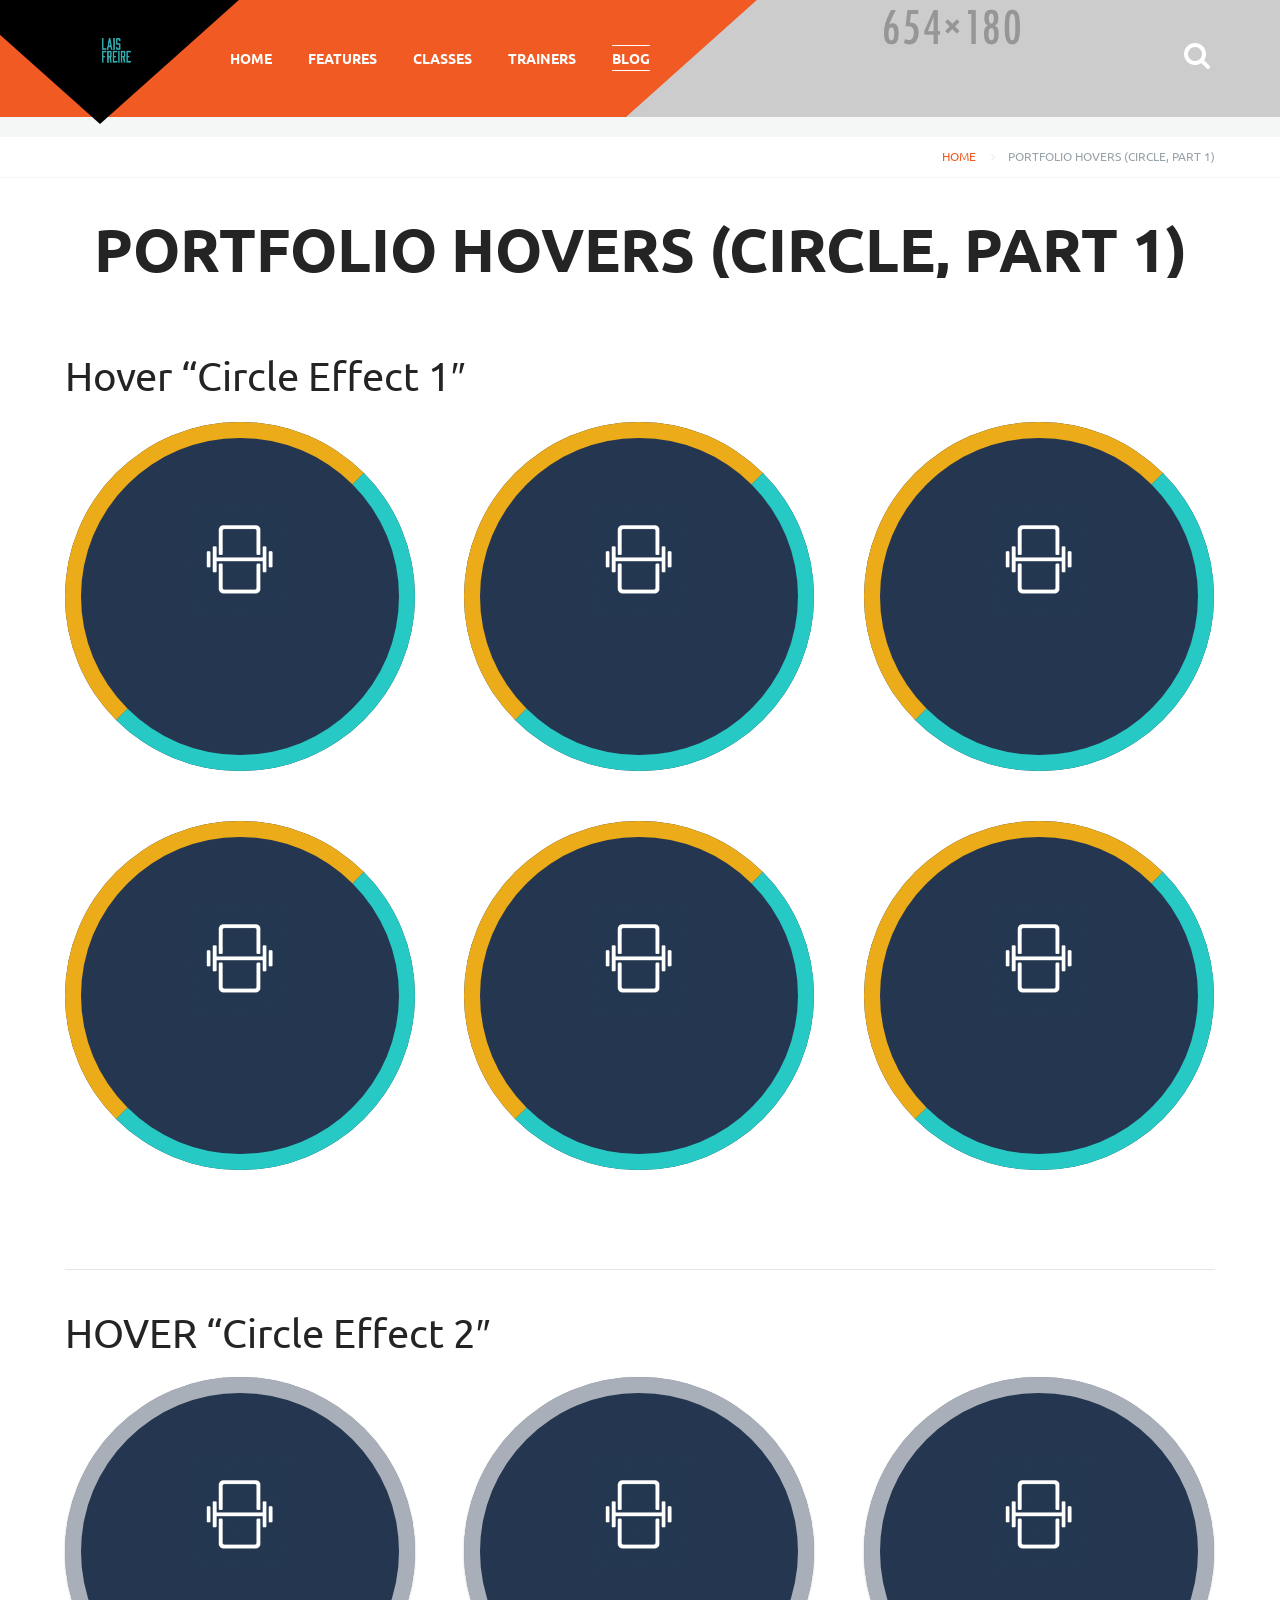
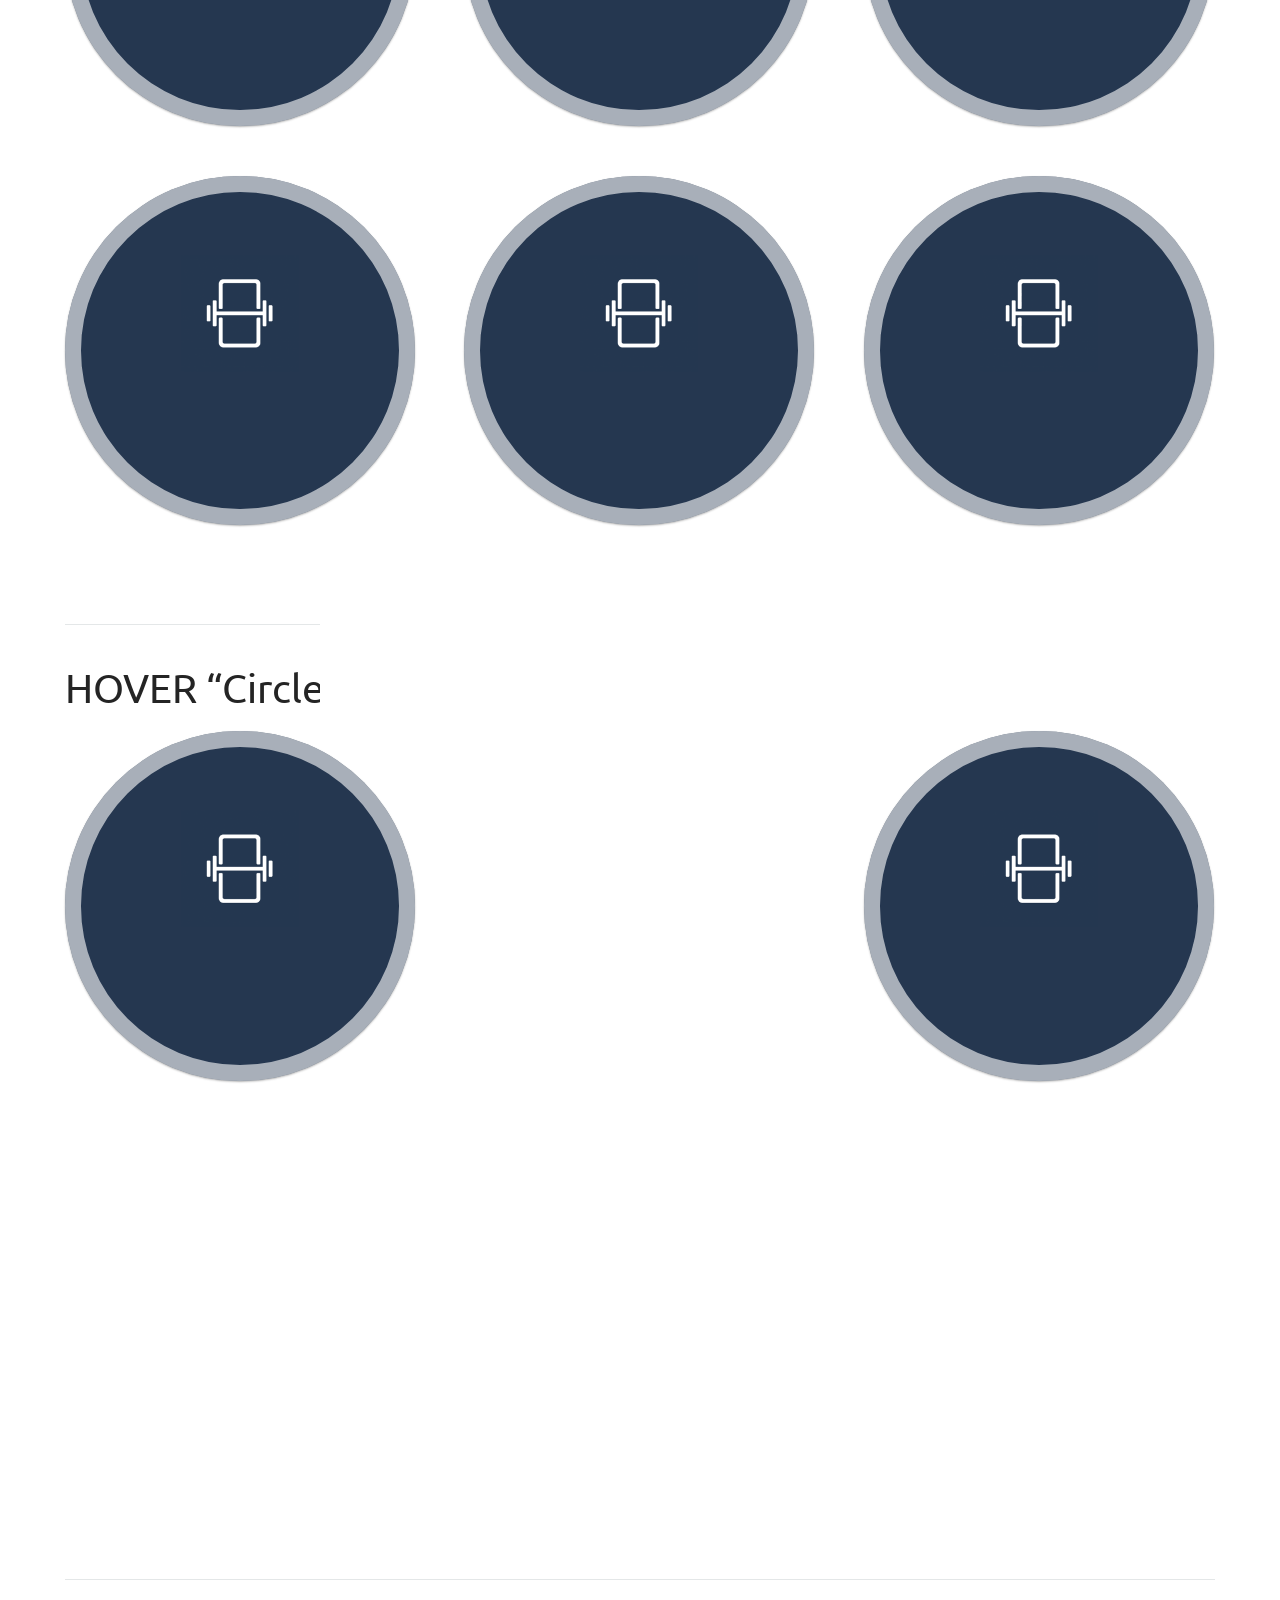
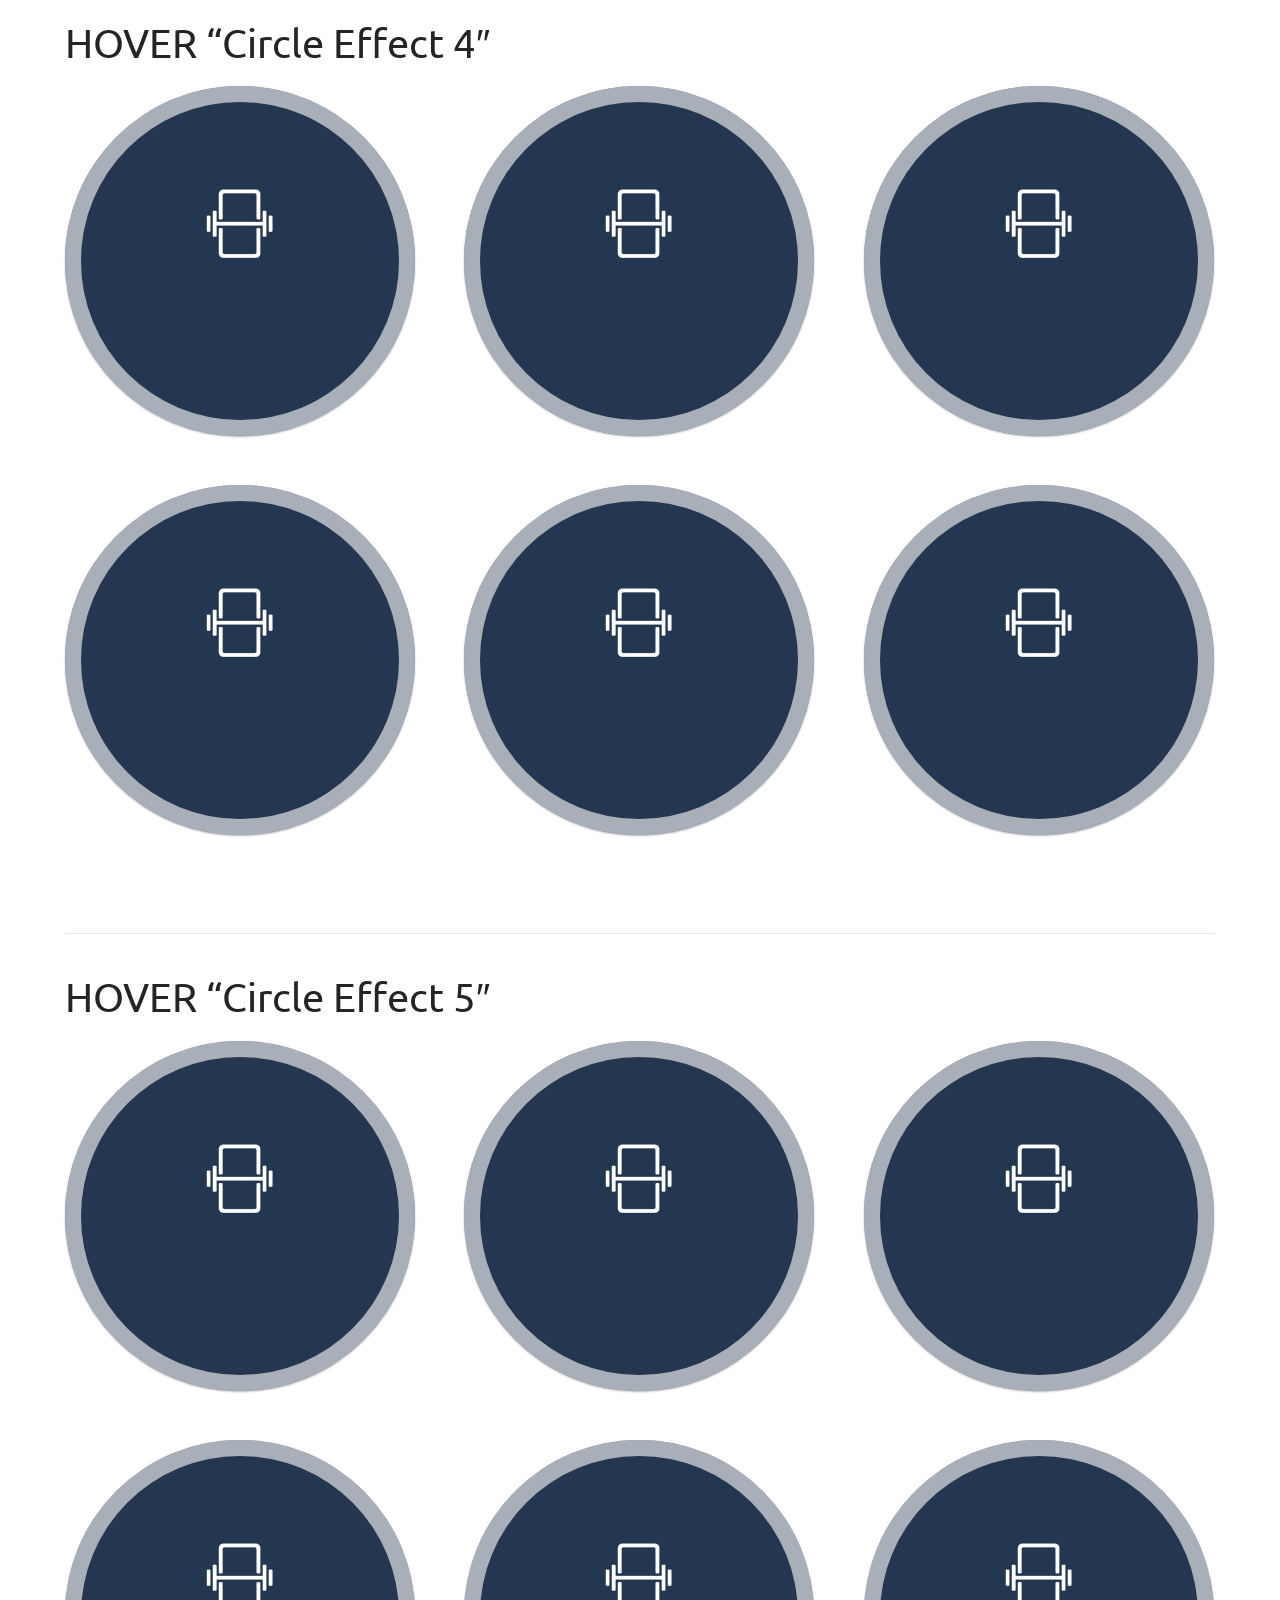
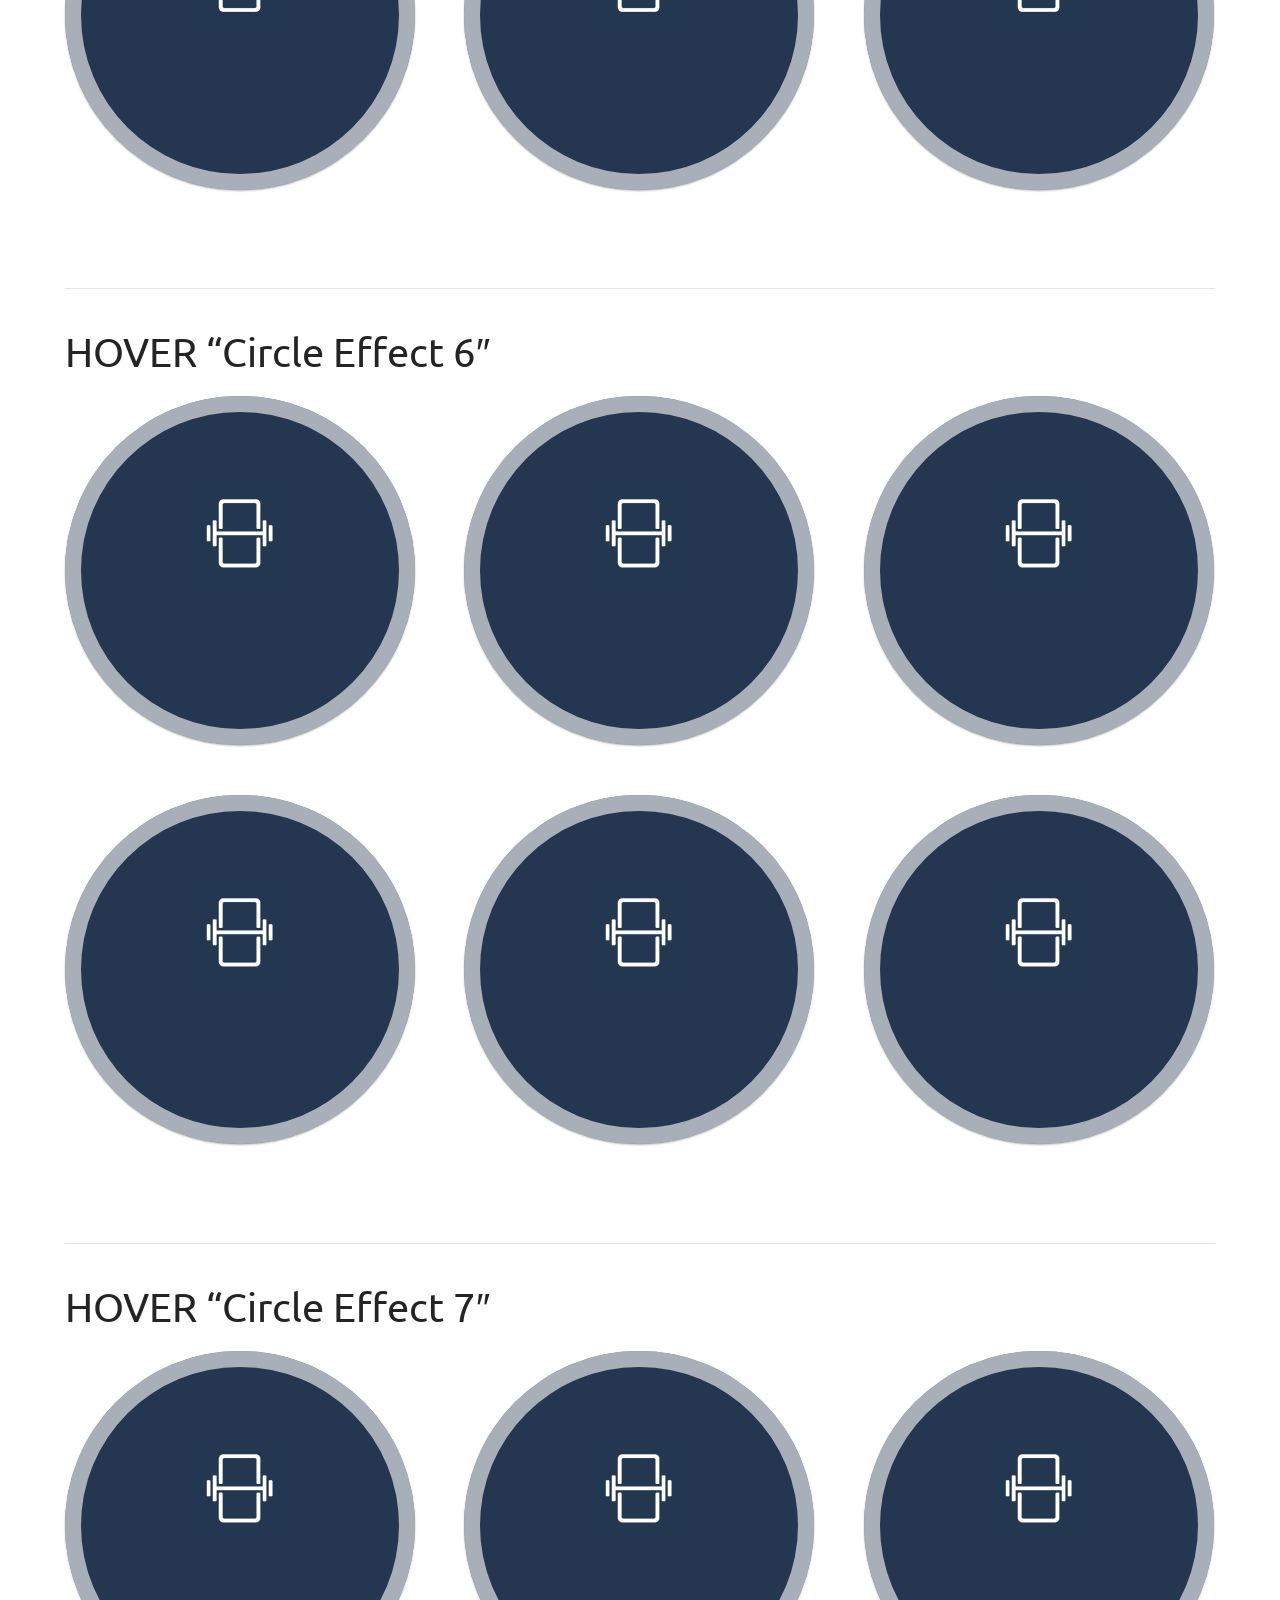
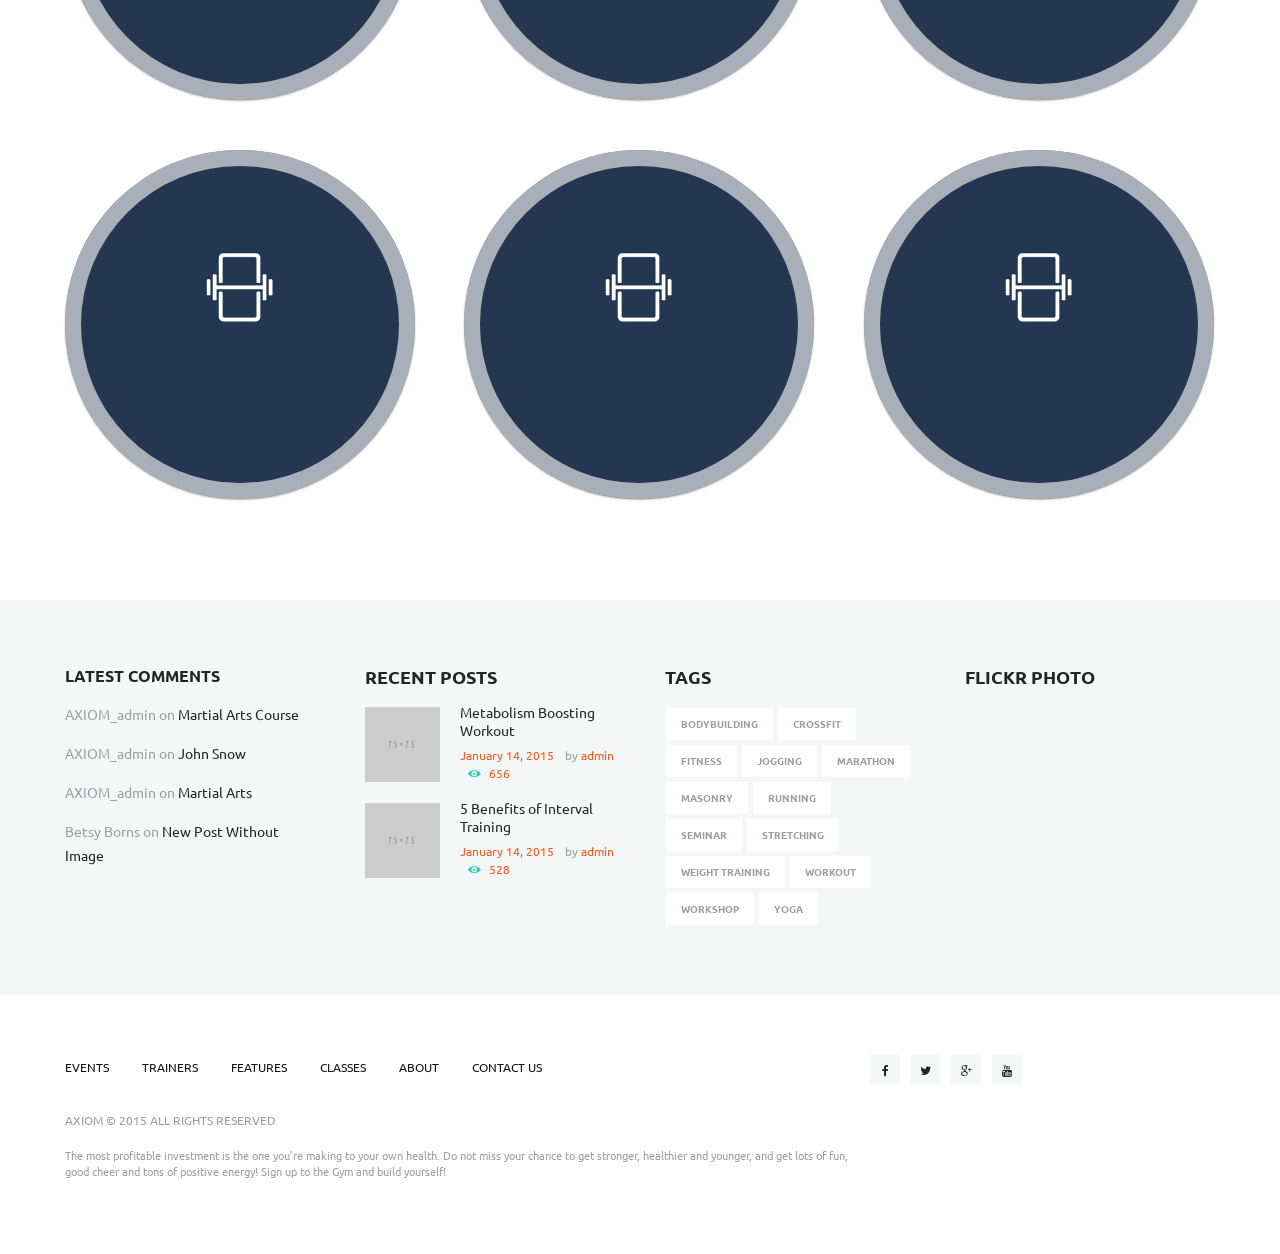
<file: blog-portfolio-hovers-circle.html>
<!DOCTYPE html>
<html lang="en-US">
<head>
	<meta charset="UTF-8"/>
	<meta name="viewport" content="width=device-width, initial-scale=1, maximum-scale=1">
	<meta name="format-detection" content="telephone=no">
	<link rel="icon" type="image/x-icon" href="images/favicon.ico"/>
	<title>GYM | Just another HTML site</title>
	<link rel='stylesheet' href='css/core.portfolio.css' type='text/css' media='all' />
	<link rel='stylesheet' href='css/fontello/css/fontello.css' type='text/css' media='all'/>
	<link rel='stylesheet' href='css/shortcodes.css' type='text/css' media='all'/>
	<link rel='stylesheet' href='css/core.animation.css' type='text/css' media='all'/>
	<link rel='stylesheet' href='css/style.css' type='text/css' media='all'/>
	<link rel='stylesheet' href='css/skin.css' type='text/css' media='all'/>
	<style id='themerex-custom-style-inline-css' type='text/css'></style>
	<link rel='stylesheet' href='css/responsive.css' type='text/css' media='all'/>

	<!--<link rel='stylesheet' href='custom_tools/css/front.customizer.css' type='text/css' media='all'/>-->

</head>
<body class="archive category body_style_wide article_style_boxed top_panel_style_dark top_panel_opacity_solid top_panel_above menu_right">
							  
<div class="body_wrap">
	<div class="page_wrap">
		<div class="top_panel_fixed_wrap"></div>
		<header class="top_panel_wrap bg_tint_dark bg_type_image menu_bg_image menu_bg_image_5">
			<div class="menu_main_wrap logo_left">
				<div class="content_wrap clearfix">
					<div class="logo">
						<span class="logo_shape">
							<a href="index.html">
								<img src="images/131x70.png" class="logo_main" alt="">
								<img src="images/131x70.png" class="logo_fixed" alt="">
								<span class="logo_slogan"> </span>
							</a>
						</span>
					</div>
					<div class="search_wrap search_style_regular" title="Open/close search form">
						<a href="#" class="search_icon icon-search-1"> </a>
						<div class="search_form_wrap">
							<form role="search" method="get" class="search_form" action="#">
								<button type="submit" class="search_submit icon-zoom-1" title="Start search"></button>
								<input type="text" class="search_field" placeholder="" value="" name="s" title=""/>
							</form>
						</div>
						<div class="search_results widget_area bg_tint_light">
							<a class="search_results_close icon-cancel-1"> </a>
							<div class="search_results_content"></div>
						</div>
					</div>
					<a href="#" class="menu_main_responsive_button icon-menu-1"> </a>
					<nav role="navigation" class="menu_main_nav_area menu_color_bg_2">
						<ul id="menu_main" class="menu_main_nav">
							<li class="menu-item menu-item-has-children">
								<a href="index.html">
									<span>Home</span>
								</a>
								<ul class="sub-menu">
									<li class="menu-item">
										<a href="index.html">
											<span>Homepage GYM1</span>
										</a>
									</li>
									<li class="menu-item">
										<a href="index2.html">
											<span>Homepage GYM2</span>
										</a>
									</li>
									<li class="menu-item">
										<a href="index3.html">
											<span>Homepage GYM3</span>
										</a>
									</li>
								</ul>
							</li>
							<li class="menu-item menu-item-has-children">
								<a href="#">
									<span>Features</span>
								</a>
								<ul class="sub-menu">
									<li class="menu-item">
										<a href="features-about-us.html">
											<span>About Us</span>
										</a>
									</li>
									<li class="menu-item">
										<a href="features-contact-us.html">
											<span>Contact Us</span>
										</a>
									</li>
									<li class="menu-item">
										<a href="features-typography.html">
											<span>Typography</span>
										</a>
									</li>
									<li class="menu-item">
										<a href="features-shortcodes.html">
											<span>Shortcodes</span>
										</a>
									</li>
									<li class="menu-item">
										<a href="features-events.html">
											<span>Events Calendar</span>
										</a>
									</li>
									<li class="menu-item">
										<a href="features-not_existing_page.html">
											<span>Page 404 (Style 1)</span>
										</a>
									</li>
									<li class="menu-item">
										<a href="features-not_existing_page2.html">
											<span>Page 404 (Style 2)</span>
										</a>
									</li>
								</ul>
							</li>
							<li class="menu-item menu-item-has-children">
								<a href="classes.html">
									<span>Classes</span>
								</a>
								<ul class="sub-menu">
									<li class="menu-item">
										<a href="classes.html">
											<span>Classes</span>
										</a>
									</li>
									<li class="menu-item">
										<a href="classes-free-course.html">
											<span>Free course</span>
										</a>
									</li>
									<li class="menu-item">
										<a href="classes-paid-course.html">
											<span>Paid course</span>
										</a>
									</li>
									<li class="menu-item menu-item-has-children">
										<a href="#">
											<span>Lessons</span>
										</a>
										<ul class="sub-menu">
											<li class="menu-item">
												<a href="classes-lessons-free-lesson-started.html">
													<span>Free lesson (started)</span>
												</a>
											</li>
											<li class="menu-item">
												<a href="classes-lessons-free-lesson-coming-soon.html">
													<span>Free lesson (coming soon)</span>
												</a>
											</li>
											<li class="menu-item">
												<a href="classes-lessons-lesson-from-paid-course.html">
													<span>Lesson from paid course</span>
												</a>
											</li>
										</ul>
									</li>
								</ul>
							</li>
							<li class="menu-item menu-item-has-children">
								<a href="trainers-team-members.html">
									<span>Trainers</span>
								</a>
								<ul class="sub-menu">
									<li class="menu-item">
										<a href="trainers-team-members.html">
											<span>Trainers Team</span>
										</a>
									</li>
									<li class="menu-item">
										<a href="trainers-trainer-personal-page.html">
											<span>Trainer&#8217;s Personal Page</span>
										</a>
									</li>
								</ul>
							</li>
							<li class="menu-item menu-item-has-children current-menu-ancestor">
								<a href="blog.html">
									<span>Blog</span>
								</a>
								<ul class="sub-menu">
									<li class="menu-item menu-item-has-children">
										<a href="#">
											<span>Post Formats</span>
										</a>
										<ul class="sub-menu">
											<li class="menu-item">
												<a href="blog-with-sidebar.html">
													<span>With Sidebar</span>
												</a>
											</li>
											<li class="menu-item">
												<a href="blog-without-sidebar.html">
													<span>Without sidebar</span>
												</a>
											</li>
											<li class="menu-item">
												<a href="blog-full-width.html">
													<span>Full Width</span>
												</a>
											</li>
										</ul>
									</li>
									<li class="menu-item menu-item-has-children">
										<a href="#">
											<span>Masonry tiles</span>
										</a>
										<ul class="sub-menu">
											<li class="menu-item">
												<a href="blog-masonry-masonry-2-columns.html">
													<span>Masonry (2 columns)</span>
												</a>
											</li>
											<li class="menu-item">
												<a href="blog-masonry-masonry-3-columns.html">
													<span>Masonry (3 columns)</span>
												</a>
											</li>
										</ul>
									</li>
									<li class="menu-item menu-item-has-children current-menu-ancestor">
										<a href="#">
											<span>Portfolio tiles</span>
										</a>
										<ul class="sub-menu">
											<li class="menu-item">
												<a href="blog-portfolio-portfolio-2-columns.html">
													<span>Portfolio (2 columns)</span>
												</a>
											</li>
											<li class="menu-item">
												<a href="blog-portfolio-portfolio-3-columns.html">
													<span>Portfolio (3 columns)</span>
												</a>
											</li>
											<li class="menu-item menu-item-has-children current-menu-ancestor">
												<a href="#">
													<span>Portfolio hovers</span>
												</a>
												<ul class="sub-menu">
													<li class="menu-item current-menu-item">
														<a href="blog-portfolio-hovers-circle.html">
															<span>Circle, Part 1</span>
														</a>
													</li>
													<li class="menu-item">
														<a href="blog-portfolio-hovers-circle2.html">
															<span>Circle, Part 2</span>
														</a>
													</li>
													<li class="menu-item">
														<a href="blog-portfolio-hovers-circle3.html">
															<span>Circle, Part 3</span>
														</a>
													</li>
													<li class="menu-item">
														<a href="blog-portfolio-hovers-square.html">
															<span>Square, Part 1</span>
														</a>
													</li>
													<li class="menu-item">
														<a href="blog-portfolio-hovers-square2.html">
															<span>Square, Part 2</span>
														</a>
													</li>
													<li class="menu-item">
														<a href="blog-portfolio-hovers-square3.html">
															<span>Square, Part 3</span>
														</a>
													</li>
												</ul>
											</li>
										</ul>
									</li>
								</ul>
							</li>
							<li id="blob">
								<span>
									<span></span>
								</span>
							</li>
						</ul>
					</nav>
				</div>
			</div>
		</header>

		<div class="top_panel_style_dark page_top_wrap page_top_title page_top_breadcrumbs">
			<div class="breadcrumbs">
				<div class="content_wrap">
					<a class="breadcrumbs_item home" href="index.html">Home</a>
					<span class="breadcrumbs_delimiter"></span>
					<span class="breadcrumbs_item current">Portfolio hovers (Circle, Part 1)</span>
				</div>
			</div>
			<div class="content_wrap">
				<h1 class="page_title">Portfolio hovers (Circle, Part 1)</h1>
			</div>
		</div>

		<div class="page_content_wrap">
			<div class="content_wrap">
				<div class="content">
					<section class="no_padding">
						<div class="container">
							<div class="row">

								<article class="post_item post_item_single post_featured_default post_format_standard page">
									
									<div class="">
										<h2 class="sc_title sc_title_regular">Hover &#8220;Circle Effect 1&#8243;</h2>
										<div class="sc_blogger layout_square_3 template_portfolio  sc_blogger_horizontal">
											<div class="isotope_wrap" data-columns="3">
												<div class="isotope_item isotope_item_square isotope_item_square_3 isotope_column_3">
													<div class="post_item post_item_square post_item_square_3 post_format_standard odd">
														<div class="post_content isotope_item_content ih-item colored circle effect1 left_to_right">
															<div class="spinner"></div>
															<div class="post_featured img">
																<a href="#">
																	<img alt="Metabolism Boosting Workout" src="images/400x400.png">
																</a>
															</div>
															<div class="post_info_wrap info">
																<div class="info-back">
																	<h4 class="post_title">
																	<a href="#">Metabolism Boosting Workout</a>
																	</h4>
																	<div class="post_descr">
																		<p>
																			<a href="#">Lorem ipsum dolor sit amet, consectetur adipiscing elit. In aliquam ante nec magna pharetra...</a>
																		</p>
																		<a href="#">
																			<span class="hover_icon icon-plus-1"></span>
																		</a>
																	</div>
																</div>
															</div>
														</div>
													</div>
												</div>
												<div class="isotope_item isotope_item_square isotope_item_square_3 isotope_column_3">
													<div class="post_item post_item_square post_item_square_3 post_format_standard even">
														<div class="post_content isotope_item_content ih-item colored circle effect1 left_to_right">
															<div class="spinner"></div>
															<div class="post_featured img">
																<a href="#">
																	<img alt="5 Benefits of Interval Training" src="images/400x400.png">
																</a>
															</div>
															<div class="post_info_wrap info">
																<div class="info-back">
																	<h4 class="post_title">
																	<a href="#">5 Benefits of Interval Training</a>
																	</h4>
																	<div class="post_descr">
																		<p>
																			<a href="#">Duis eget dictum eros, in dictum sem. Vivamus sed molestie sapien. Aliquam et facilisis arcu, ut...</a>
																		</p>
																		<a href="#">
																			<span class="hover_icon icon-plus-1"></span>
																		</a>
																	</div>
																</div>
															</div>
														</div>
													</div>
												</div>
												<div class="isotope_item isotope_item_square isotope_item_square_3 isotope_column_3">
													<div class="post_item post_item_square post_item_square_3 post_format_standard odd">
														<div class="post_content isotope_item_content ih-item colored circle effect1 left_to_right">
															<div class="spinner"></div>
															<div class="post_featured img">
																<a href="#">
																	<img alt="The Power of Yoga" src="images/400x400.png">
																</a>
															</div>
															<div class="post_info_wrap info">
																<div class="info-back">
																	<h4 class="post_title">
																	<a href="#">The Power of Yoga</a>
																	</h4>
																	<div class="post_descr">
																		<p>
																			<a href="#">Sed ac egestas nisl. Sed vestibulum ac diam sit amet porta. Vivamus est neque, tristique quis...</a>
																		</p>
																		<a href="#">
																			<span class="hover_icon icon-plus-1"></span>
																		</a>
																	</div>
																</div>
															</div>
														</div>
													</div>
												</div>
												<div class="isotope_item isotope_item_square isotope_item_square_3 isotope_column_3">
													<div class="post_item post_item_square post_item_square_3 post_format_standard even">
														<div class="post_content isotope_item_content ih-item colored circle effect1 left_to_right">
															<div class="spinner"></div>
															<div class="post_featured img">
																<a href="#">
																	<img alt="Speed Training For Beginners" src="images/400x400.png">
																</a>
															</div>
															<div class="post_info_wrap info">
																<div class="info-back">
																	<h4 class="post_title">
																	<a href="#">Speed Training For Beginners</a>
																	</h4>
																	<div class="post_descr">
																		<p>
																			<a href="#">Duis bibendum commodo ultrices. Phasellus venenatis velit mauris, non sagittis tortor...</a>
																		</p>
																		<a href="#">
																			<span class="hover_icon icon-plus-1"></span>
																		</a>
																	</div>
																</div>
															</div>
														</div>
													</div>
												</div>
												<div class="isotope_item isotope_item_square isotope_item_square_3 isotope_column_3">
													<div class="post_item post_item_square post_item_square_3 post_format_gallery odd">
														<div class="post_content isotope_item_content ih-item colored circle effect1 left_to_right">
															<div class="spinner"></div>
															<div class="post_featured img">
																<a href="#">
																	<img alt="Choosing the Right Running Clothes" src="images/400x400.png">
																</a>
															</div>
															<div class="post_info_wrap info">
																<div class="info-back">
																	<h4 class="post_title">
																	<a href="#">Choosing the Right Running Clothes</a>
																	</h4>
																	<div class="post_descr">
																		<p>
																			<a href="#">Cras et fringilla lorem. Pellentesque habitant morbi tristique senectus et netus et malesuada...</a>
																		</p>
																		<a href="#">
																			<span class="hover_icon icon-plus-1"></span>
																		</a>
																	</div>
																</div>
															</div>
														</div>
													</div>
												</div>
												<div class="isotope_item isotope_item_square isotope_item_square_3 isotope_column_3">
													<div class="post_item post_item_square post_item_square_3 post_format_standard even last">
														<div class="post_content isotope_item_content ih-item colored circle effect1 left_to_right">
															<div class="spinner"></div>
															<div class="post_featured img">
																<a href="#">
																	<img alt="The Secret to Stronger Muscles" src="images/400x400.png">
																</a>
															</div>
															<div class="post_info_wrap info">
																<div class="info-back">
																	<h4 class="post_title">
																	<a href="#">The Secret to Stronger Muscles</a>
																	</h4>
																	<div class="post_descr">
																		<p>
																			<a href="#">Cum sociis natoque penatibus et magnis dis parturient montes, nascetur ridiculus mus...</a>
																		</p>
																		<a href="#">
																			<span class="hover_icon icon-plus-1"></span>
																		</a>
																	</div>
																</div>
															</div>
														</div>
													</div>
												</div>
											</div>
										</div>
									</div>

									<div class="">
										<div class="sc_section" data-animation="animated fadeInUp normal">
											<div class="sc_line sc_line_style_solid">
											</div>
											<h2>HOVER &#8220;Circle Effect 2&#8243;</h2>
											<div class="sc_blogger layout_square_3 template_portfolio  sc_blogger_horizontal">
												<div class="isotope_wrap" data-columns="3">
													<div class="isotope_item isotope_item_square isotope_item_square_3 isotope_column_3">
														<div class="post_item post_item_square post_item_square_3 post_format_standard odd">
															<div class="post_content isotope_item_content ih-item colored circle effect2 left_to_right">
																<div class="post_featured img">
																	<a href="#">
																		<img alt="5 Benefits of Interval Training" src="images/400x400.png">
																	</a>
																</div>
																<div class="post_info_wrap info">
																	<div class="info-back">
																		<h4 class="post_title">
																		<a href="#">5 Benefits of Interval Training</a>
																		</h4>
																		<div class="post_descr">
																			<p>
																				<a href="#">Duis eget dictum eros, in dictum sem. Vivamus sed molestie sapien. Aliquam et facilisis arcu, ut...</a>
																			</p>
																			<a href="#">
																				<span class="hover_icon icon-plus-1"></span>
																			</a>
																		</div>
																	</div>
																</div>
															</div>
														</div>
													</div>
													<div class="isotope_item isotope_item_square isotope_item_square_3 isotope_column_3">
														<div class="post_item post_item_square post_item_square_3 post_format_standard even">
															<div class="post_content isotope_item_content ih-item colored circle effect2 left_to_right">
																<div class="post_featured img">
																	<a href="#">
																		<img alt="The Power of Yoga" src="images/400x400.png">
																	</a>
																</div>
																<div class="post_info_wrap info">
																	<div class="info-back">
																		<h4 class="post_title">
																		<a href="#">The Power of Yoga</a>
																		</h4>
																		<div class="post_descr">
																			<p>
																				<a href="#">Sed ac egestas nisl. Sed vestibulum ac diam sit amet porta. Vivamus est neque, tristique quis...</a>
																			</p>
																			<a href="#">
																				<span class="hover_icon icon-plus-1"></span>
																			</a>
																		</div>
																	</div>
																</div>
															</div>
														</div>
													</div>
													<div class="isotope_item isotope_item_square isotope_item_square_3 isotope_column_3">
														<div class="post_item post_item_square post_item_square_3 post_format_standard odd">
															<div class="post_content isotope_item_content ih-item colored circle effect2 left_to_right">
																<div class="post_featured img">
																	<a href="#">
																		<img alt="Speed Training For Beginners" src="images/400x400.png">
																	</a>
																</div>
																<div class="post_info_wrap info">
																	<div class="info-back">
																		<h4 class="post_title">
																		<a href="#">Speed Training For Beginners</a>
																		</h4>
																		<div class="post_descr">
																			<p>
																				<a href="#">Duis bibendum commodo ultrices. Phasellus venenatis velit mauris, non sagittis tortor...</a>
																			</p>
																			<a href="#">
																				<span class="hover_icon icon-plus-1"></span>
																			</a>
																		</div>
																	</div>
																</div>
															</div>
														</div>
													</div>
													<div class="isotope_item isotope_item_square isotope_item_square_3 isotope_column_3">
														<div class="post_item post_item_square post_item_square_3 post_format_gallery even">
															<div class="post_content isotope_item_content ih-item colored circle effect2 left_to_right">
																<div class="post_featured img">
																	<a href="#">
																		<img alt="Choosing the Right Running Clothes" src="images/400x400.png">
																	</a>
																</div>
																<div class="post_info_wrap info">
																	<div class="info-back">
																		<h4 class="post_title">
																		<a href="#">Choosing the Right Running Clothes</a>
																		</h4>
																		<div class="post_descr">
																			<p>
																				<a href="#">Cras et fringilla lorem. Pellentesque habitant morbi tristique senectus et netus et malesuada...</a>
																			</p>
																			<a href="#">
																				<span class="hover_icon icon-plus-1"></span>
																			</a>
																		</div>
																	</div>
																</div>
															</div>
														</div>
													</div>
													<div class="isotope_item isotope_item_square isotope_item_square_3 isotope_column_3">
														<div class="post_item post_item_square post_item_square_3 post_format_standard odd">
															<div class="post_content isotope_item_content ih-item colored circle effect2 left_to_right">
																<div class="post_featured img">
																	<a href="#">
																		<img alt="The Secret to Stronger Muscles" src="images/400x400.png">
																	</a>
																</div>
																<div class="post_info_wrap info">
																	<div class="info-back">
																		<h4 class="post_title">
																		<a href="#">The Secret to Stronger Muscles</a>
																		</h4>
																		<div class="post_descr">
																			<p>
																				<a href="#">Cum sociis natoque penatibus et magnis dis parturient montes, nascetur ridiculus mus...</a>
																			</p>
																			<a href="#">
																				<span class="hover_icon icon-plus-1"></span>
																			</a>
																		</div>
																	</div>
																</div>
															</div>
														</div>
													</div>
													<div class="isotope_item isotope_item_square isotope_item_square_3 isotope_column_3">
														<div class="post_item post_item_square post_item_square_3 post_format_standard even last">
															<div class="post_content isotope_item_content ih-item colored circle effect2 left_to_right">
																<div class="post_featured img">
																	<a href="#">
																		<img alt="Why You Need Aerobic Exercise" src="images/400x400.png">
																	</a>
																</div>
																<div class="post_info_wrap info">
																	<div class="info-back">
																		<h4 class="post_title">
																		<a href="#">Why You Need Aerobic Exercise</a>
																		</h4>
																		<div class="post_descr">
																			<p>
																				<a href="#">Sed orci dolor, pulvinar nec luctus a, malesuada ac nisl. Aliquam eleifend et dui et suscipit...</a>
																			</p>
																			<a href="#">
																				<span class="hover_icon icon-plus-1"></span>
																			</a>
																		</div>
																	</div>
																</div>
															</div>
														</div>
													</div>
												</div>
											</div>
										</div>
									</div>

									<div class="">
										<div class="sc_section" data-animation="animated fadeInUp normal">
											<div class="sc_line sc_line_style_solid">
											</div>
											<h2>HOVER &#8220;Circle Effect 3&#8243;</h2>
											<div class="sc_blogger layout_square_3 template_portfolio  sc_blogger_horizontal">
												<div class="isotope_wrap" data-columns="3">
													<div class="isotope_item isotope_item_square isotope_item_square_3 isotope_column_3">
														<div class="post_item post_item_square post_item_square_3 post_format_standard odd">
															<div class="post_content isotope_item_content ih-item colored circle effect3 left_to_right">
																<div class="post_featured img">
																	<a href="#">
																		<img alt="The Power of Yoga" src="images/400x400.png">
																	</a>
																</div>
																<div class="post_info_wrap info">
																	<div class="info-back">
																		<h4 class="post_title">
																		<a href="#">The Power of Yoga</a>
																		</h4>
																		<div class="post_descr">
																			<p>
																				<a href="#">Sed ac egestas nisl. Sed vestibulum ac diam sit amet porta. Vivamus est neque, tristique quis...</a>
																			</p>
																			<a href="#">
																				<span class="hover_icon icon-plus-1"></span>
																			</a>
																		</div>
																	</div>
																</div>
															</div>
														</div>
													</div>
													<div class="isotope_item isotope_item_square isotope_item_square_3 isotope_column_3">
														<div class="post_item post_item_square post_item_square_3 post_format_standard even">
															<div class="post_content isotope_item_content ih-item colored circle effect3 left_to_right">
																<div class="post_featured img">
																	<a href="#">
																		<img alt="Speed Training For Beginners" src="images/400x400.png">
																	</a>
																</div>
																<div class="post_info_wrap info">
																	<div class="info-back">
																		<h4 class="post_title">
																		<a href="#">Speed Training For Beginners</a>
																		</h4>
																		<div class="post_descr">
																			<p>
																				<a href="#">Duis bibendum commodo ultrices. Phasellus venenatis velit mauris, non sagittis tortor...</a>
																			</p>
																			<a href="#">
																				<span class="hover_icon icon-plus-1"></span>
																			</a>
																		</div>
																	</div>
																</div>
															</div>
														</div>
													</div>
													<div class="isotope_item isotope_item_square isotope_item_square_3 isotope_column_3">
														<div class="post_item post_item_square post_item_square_3 post_format_gallery odd">
															<div class="post_content isotope_item_content ih-item colored circle effect3 left_to_right">
																<div class="post_featured img">
																	<a href="#">
																		<img alt="Choosing the Right Running Clothes" src="images/400x400.png">
																	</a>
																</div>
																<div class="post_info_wrap info">
																	<div class="info-back">
																		<h4 class="post_title">
																		<a href="#">Choosing the Right Running Clothes</a>
																		</h4>
																		<div class="post_descr">
																			<p>
																				<a href="#">Cras et fringilla lorem. Pellentesque habitant morbi tristique senectus et netus et malesuada...</a>
																			</p>
																			<a href="#">
																				<span class="hover_icon icon-plus-1"></span>
																			</a>
																		</div>
																	</div>
																</div>
															</div>
														</div>
													</div>
													<div class="isotope_item isotope_item_square isotope_item_square_3 isotope_column_3">
														<div class="post_item post_item_square post_item_square_3 post_format_standard even">
															<div class="post_content isotope_item_content ih-item colored circle effect3 left_to_right">
																<div class="post_featured img">
																	<a href="#">
																		<img alt="The Secret to Stronger Muscles" src="images/400x400.png">
																	</a>
																</div>
																<div class="post_info_wrap info">
																	<div class="info-back">
																		<h4 class="post_title">
																		<a href="#">The Secret to Stronger Muscles</a>
																		</h4>
																		<div class="post_descr">
																			<p>
																				<a href="#">Cum sociis natoque penatibus et magnis dis parturient montes, nascetur ridiculus mus...</a>
																			</p>
																			<a href="#">
																				<span class="hover_icon icon-plus-1"></span>
																			</a>
																		</div>
																	</div>
																</div>
															</div>
														</div>
													</div>
													<div class="isotope_item isotope_item_square isotope_item_square_3 isotope_column_3">
														<div class="post_item post_item_square post_item_square_3 post_format_standard odd">
															<div class="post_content isotope_item_content ih-item colored circle effect3 left_to_right">
																<div class="post_featured img">
																	<a href="#">
																		<img alt="Why You Need Aerobic Exercise" src="images/400x400.png">
																	</a>
																</div>
																<div class="post_info_wrap info">
																	<div class="info-back">
																		<h4 class="post_title">
																		<a href="#">Why You Need Aerobic Exercise</a>
																		</h4>
																		<div class="post_descr">
																			<p>
																				<a href="#">Sed orci dolor, pulvinar nec luctus a, malesuada ac nisl. Aliquam eleifend et dui et suscipit...</a>
																			</p>
																			<a href="#">
																				<span class="hover_icon icon-plus-1"></span>
																			</a>
																		</div>
																	</div>
																</div>
															</div>
														</div>
													</div>
													<div class="isotope_item isotope_item_square isotope_item_square_3 isotope_column_3">
														<div class="post_item post_item_square post_item_square_3 post_format_standard even last">
															<div class="post_content isotope_item_content ih-item colored circle effect3 left_to_right">
																<div class="post_featured img">
																	<a href="#">
																		<img alt="How To Become an Exercise Addict" src="images/400x400.png">
																	</a>
																</div>
																<div class="post_info_wrap info">
																	<div class="info-back">
																		<h4 class="post_title">
																		<a href="#">How To Become an Exercise Addict</a>
																		</h4>
																		<div class="post_descr">
																			<p>
																				<a href="#">Nulla dignissim nisi in nulla aliquet, eget sagittis est suscipit. Morbi quis diam nec libero...</a>
																			</p>
																			<a href="#">
																				<span class="hover_icon icon-plus-1"></span>
																			</a>
																		</div>
																	</div>
																</div>
															</div>
														</div>
													</div>
												</div>
											</div>
										</div>
									</div>

									<div class="">
										<div class="sc_section" data-animation="animated fadeInUp normal">
											<div class="sc_line sc_line_style_solid">
											</div>
											<h2>HOVER &#8220;Circle Effect 4&#8243;</h2>
											<div class="sc_blogger layout_square_3 template_portfolio  sc_blogger_horizontal">
												<div class="isotope_wrap" data-columns="3">
													<div class="isotope_item isotope_item_square isotope_item_square_3 isotope_column_3">
														<div class="post_item post_item_square post_item_square_3 post_format_standard odd">
															<div class="post_content isotope_item_content ih-item colored circle effect4 bottom_to_top">
																<div class="post_featured img">
																	<a href="#">
																		<img alt="Speed Training For Beginners" src="images/400x400.png">
																	</a>
																</div>
																<div class="post_info_wrap info">
																	<div class="info-back">
																		<h4 class="post_title">
																		<a href="#">Speed Training For Beginners</a>
																		</h4>
																		<div class="post_descr">
																			<p>
																				<a href="#">Duis bibendum commodo ultrices. Phasellus venenatis velit mauris, non sagittis tortor...</a>
																			</p>
																			<a href="#">
																				<span class="hover_icon icon-plus-1"></span>
																			</a>
																		</div>
																	</div>
																</div>
															</div>
														</div>
													</div>
													<div class="isotope_item isotope_item_square isotope_item_square_3 isotope_column_3">
														<div class="post_item post_item_square post_item_square_3 post_format_gallery even">
															<div class="post_content isotope_item_content ih-item colored circle effect4 bottom_to_top">
																<div class="post_featured img">
																	<a href="#">
																		<img alt="Choosing the Right Running Clothes" src="images/400x400.png">
																	</a>
																</div>
																<div class="post_info_wrap info">
																	<div class="info-back">
																		<h4 class="post_title">
																		<a href="#">Choosing the Right Running Clothes</a>
																		</h4>
																		<div class="post_descr">
																			<p>
																				<a href="#">Cras et fringilla lorem. Pellentesque habitant morbi tristique senectus et netus et malesuada...</a>
																			</p>
																			<a href="#">
																				<span class="hover_icon icon-plus-1"></span>
																			</a>
																		</div>
																	</div>
																</div>
															</div>
														</div>
													</div>
													<div class="isotope_item isotope_item_square isotope_item_square_3 isotope_column_3">
														<div class="post_item post_item_square post_item_square_3 post_format_standard odd">
															<div class="post_content isotope_item_content ih-item colored circle effect4 bottom_to_top">
																<div class="post_featured img">
																	<a href="#">
																		<img alt="The Secret to Stronger Muscles" src="images/400x400.png">
																	</a>
																</div>
																<div class="post_info_wrap info">
																	<div class="info-back">
																		<h4 class="post_title">
																		<a href="#">The Secret to Stronger Muscles</a>
																		</h4>
																		<div class="post_descr">
																			<p>
																				<a href="#">Cum sociis natoque penatibus et magnis dis parturient montes, nascetur ridiculus mus...</a>
																			</p>
																			<a href="#">
																				<span class="hover_icon icon-plus-1"></span>
																			</a>
																		</div>
																	</div>
																</div>
															</div>
														</div>
													</div>
													<div class="isotope_item isotope_item_square isotope_item_square_3 isotope_column_3">
														<div class="post_item post_item_square post_item_square_3 post_format_standard even">
															<div class="post_content isotope_item_content ih-item colored circle effect4 bottom_to_top">
																<div class="post_featured img">
																	<a href="#">
																		<img alt="Why You Need Aerobic Exercise" src="images/400x400.png">
																	</a>
																</div>
																<div class="post_info_wrap info">
																	<div class="info-back">
																		<h4 class="post_title">
																		<a href="#">Why You Need Aerobic Exercise</a>
																		</h4>
																		<div class="post_descr">
																			<p>
																				<a href="#">Sed orci dolor, pulvinar nec luctus a, malesuada ac nisl. Aliquam eleifend et dui et suscipit...</a>
																			</p>
																			<a href="#">
																				<span class="hover_icon icon-plus-1"></span>
																			</a>
																		</div>
																	</div>
																</div>
															</div>
														</div>
													</div>
													<div class="isotope_item isotope_item_square isotope_item_square_3 isotope_column_3">
														<div class="post_item post_item_square post_item_square_3 post_format_standard odd">
															<div class="post_content isotope_item_content ih-item colored circle effect4 bottom_to_top">
																<div class="post_featured img">
																	<a href="#">
																		<img alt="How To Become an Exercise Addict" src="images/400x400.png">
																	</a>
																</div>
																<div class="post_info_wrap info">
																	<div class="info-back">
																		<h4 class="post_title">
																		<a href="#">How To Become an Exercise Addict</a>
																		</h4>
																		<div class="post_descr">
																			<p>
																				<a href="#">Nulla dignissim nisi in nulla aliquet, eget sagittis est suscipit. Morbi quis diam nec libero...</a>
																			</p>
																			<a href="#">
																				<span class="hover_icon icon-plus-1"></span>
																			</a>
																		</div>
																	</div>
																</div>
															</div>
														</div>
													</div>
													<div class="isotope_item isotope_item_square isotope_item_square_3 isotope_column_3">
														<div class="post_item post_item_square post_item_square_3 post_format_standard even last">
															<div class="post_content isotope_item_content ih-item colored circle effect4 bottom_to_top">
																<div class="post_featured img">
																	<a href="#">
																		<img alt="The Top Fat Burning Foods" src="images/400x400.png">
																	</a>
																</div>
																<div class="post_info_wrap info">
																	<div class="info-back">
																		<h4 class="post_title">
																		<a href="#">The Top Fat Burning Foods</a>
																		</h4>
																		<div class="post_descr">
																			<p>
																				<a href="#">Curabitur tristique tempus arcu a placerat. Integer venenatis, magna et lobortis aliquet, diam...</a>
																			</p>
																			<a href="#">
																				<span class="hover_icon icon-plus-1"></span>
																			</a>
																		</div>
																	</div>
																</div>
															</div>
														</div>
													</div>
												</div>
											</div>
										</div>
									</div>

									<div class="">
										<div class="sc_section" data-animation="animated fadeInUp normal">
											<div class="sc_line sc_line_style_solid">
											</div>
											<h2>HOVER &#8220;Circle Effect 5&#8243;</h2>
											<div class="sc_blogger layout_square_3 template_portfolio  sc_blogger_horizontal">
												<div class="isotope_wrap" data-columns="3">
													<div class="isotope_item isotope_item_square isotope_item_square_3 isotope_column_3">
														<div class="post_item post_item_square post_item_square_3 post_format_gallery odd">
															<div class="post_content isotope_item_content ih-item colored circle effect5 left_to_right">
																<div class="post_featured img">
																	<a href="#">
																		<img alt="Choosing the Right Running Clothes" src="images/400x400.png">
																	</a>
																</div>
																<div class="post_info_wrap info">
																	<div class="info-back">
																		<h4 class="post_title">
																		<a href="#">Choosing the Right Running Clothes</a>
																		</h4>
																		<div class="post_descr">
																			<p>
																				<a href="#">Cras et fringilla lorem. Pellentesque habitant morbi tristique senectus et netus et malesuada...</a>
																			</p>
																			<a href="#">
																				<span class="hover_icon icon-plus-1"></span>
																			</a>
																		</div>
																	</div>
																</div>
															</div>
														</div>
													</div>
													<div class="isotope_item isotope_item_square isotope_item_square_3 isotope_column_3">
														<div class="post_item post_item_square post_item_square_3 post_format_standard even">
															<div class="post_content isotope_item_content ih-item colored circle effect5 left_to_right">
																<div class="post_featured img">
																	<a href="#">
																		<img alt="The Secret to Stronger Muscles" src="images/400x400.png">
																	</a>
																</div>
																<div class="post_info_wrap info">
																	<div class="info-back">
																		<h4 class="post_title">
																		<a href="#">The Secret to Stronger Muscles</a>
																		</h4>
																		<div class="post_descr">
																			<p>
																				<a href="#">Cum sociis natoque penatibus et magnis dis parturient montes, nascetur ridiculus mus...</a>
																			</p>
																			<a href="#">
																				<span class="hover_icon icon-plus-1"></span>
																			</a>
																		</div>
																	</div>
																</div>
															</div>
														</div>
													</div>
													<div class="isotope_item isotope_item_square isotope_item_square_3 isotope_column_3">
														<div class="post_item post_item_square post_item_square_3 post_format_standard odd">
															<div class="post_content isotope_item_content ih-item colored circle effect5 left_to_right">
																<div class="post_featured img">
																	<a href="#">
																		<img alt="Why You Need Aerobic Exercise" src="images/400x400.png">
																	</a>
																</div>
																<div class="post_info_wrap info">
																	<div class="info-back">
																		<h4 class="post_title">
																		<a href="#">Why You Need Aerobic Exercise</a>
																		</h4>
																		<div class="post_descr">
																			<p>
																				<a href="#">Sed orci dolor, pulvinar nec luctus a, malesuada ac nisl. Aliquam eleifend et dui et suscipit...</a>
																			</p>
																			<a href="#">
																				<span class="hover_icon icon-plus-1"></span>
																			</a>
																		</div>
																	</div>
																</div>
															</div>
														</div>
													</div>
													<div class="isotope_item isotope_item_square isotope_item_square_3 isotope_column_3">
														<div class="post_item post_item_square post_item_square_3 post_format_standard even">
															<div class="post_content isotope_item_content ih-item colored circle effect5 left_to_right">
																<div class="post_featured img">
																	<a href="#">
																		<img alt="How To Become an Exercise Addict" src="images/400x400.png">
																	</a>
																</div>
																<div class="post_info_wrap info">
																	<div class="info-back">
																		<h4 class="post_title">
																		<a href="#">How To Become an Exercise Addict</a>
																		</h4>
																		<div class="post_descr">
																			<p>
																				<a href="#">Nulla dignissim nisi in nulla aliquet, eget sagittis est suscipit. Morbi quis diam nec libero...</a>
																			</p>
																			<a href="#">
																				<span class="hover_icon icon-plus-1"></span>
																			</a>
																		</div>
																	</div>
																</div>
															</div>
														</div>
													</div>
													<div class="isotope_item isotope_item_square isotope_item_square_3 isotope_column_3">
														<div class="post_item post_item_square post_item_square_3 post_format_standard odd">
															<div class="post_content isotope_item_content ih-item colored circle effect5 left_to_right">
																<div class="post_featured img">
																	<a href="#">
																		<img alt="The Top Fat Burning Foods" src="images/400x400.png">
																	</a>
																</div>
																<div class="post_info_wrap info">
																	<div class="info-back">
																		<h4 class="post_title">
																		<a href="#">The Top Fat Burning Foods</a>
																		</h4>
																		<div class="post_descr">
																			<p>
																				<a href="#">Curabitur tristique tempus arcu a placerat. Integer venenatis, magna et lobortis aliquet, diam...</a>
																			</p>
																			<a href="#">
																				<span class="hover_icon icon-plus-1"></span>
																			</a>
																		</div>
																	</div>
																</div>
															</div>
														</div>
													</div>
													<div class="isotope_item isotope_item_square isotope_item_square_3 isotope_column_3">
														<div class="post_item post_item_square post_item_square_3 post_format_standard even last">
															<div class="post_content isotope_item_content ih-item colored circle effect5 left_to_right">
																<div class="post_featured img">
																	<a href="#">
																		<img alt="Measuring Your Personal Fitness Level" src="images/400x400.png">
																	</a>
																</div>
																<div class="post_info_wrap info">
																	<div class="info-back">
																		<h4 class="post_title">
																		<a href="#">Measuring Your Personal Fitness Level</a>
																		</h4>
																		<div class="post_descr">
																			<p>
																				<a href="#">Phasellus sit amet elit sem. Maecenas eleifend ex id magna pretium tincidunt. Nam vel venenatis...</a>
																			</p>
																			<a href="#">
																				<span class="hover_icon icon-plus-1"></span>
																			</a>
																		</div>
																	</div>
																</div>
															</div>
														</div>
													</div>
												</div>
											</div>
										</div>
									</div>

									<div class="">
										<div class="sc_section" data-animation="animated fadeInUp normal">
											<div class="sc_line sc_line_style_solid">
											</div>
											<h2>HOVER &#8220;Circle Effect 6&#8243;</h2>
											<div class="sc_blogger layout_square_3 template_portfolio  sc_blogger_horizontal">
												<div class="isotope_wrap" data-columns="3">
													<div class="isotope_item isotope_item_square isotope_item_square_3 isotope_column_3">
														<div class="post_item post_item_square post_item_square_3 post_format_standard odd">
															<div class="post_content isotope_item_content ih-item colored circle effect6 scale_down_up">
																<div class="post_featured img">
																	<a href="#">
																		<img alt="The Secret to Stronger Muscles" src="images/400x400.png">
																	</a>
																</div>
																<div class="post_info_wrap info">
																	<div class="info-back">
																		<h4 class="post_title">
																		<a href="#">The Secret to Stronger Muscles</a>
																		</h4>
																		<div class="post_descr">
																			<p>
																				<a href="#">Cum sociis natoque penatibus et magnis dis parturient montes, nascetur ridiculus mus...</a>
																			</p>
																			<a href="#">
																				<span class="hover_icon icon-plus-1"></span>
																			</a>
																		</div>
																	</div>
																</div>
															</div>
														</div>
													</div>
													<div class="isotope_item isotope_item_square isotope_item_square_3 isotope_column_3">
														<div class="post_item post_item_square post_item_square_3 post_format_standard even">
															<div class="post_content isotope_item_content ih-item colored circle effect6 scale_down_up">
																<div class="post_featured img">
																	<a href="#">
																		<img alt="Why You Need Aerobic Exercise" src="images/400x400.png">
																	</a>
																</div>
																<div class="post_info_wrap info">
																	<div class="info-back">
																		<h4 class="post_title">
																		<a href="#">Why You Need Aerobic Exercise</a>
																		</h4>
																		<div class="post_descr">
																			<p>
																				<a href="#">Sed orci dolor, pulvinar nec luctus a, malesuada ac nisl. Aliquam eleifend et dui et suscipit...</a>
																			</p>
																			<a href="#">
																				<span class="hover_icon icon-plus-1"></span>
																			</a>
																		</div>
																	</div>
																</div>
															</div>
														</div>
													</div>
													<div class="isotope_item isotope_item_square isotope_item_square_3 isotope_column_3">
														<div class="post_item post_item_square post_item_square_3 post_format_standard odd">
															<div class="post_content isotope_item_content ih-item colored circle effect6 scale_down_up">
																<div class="post_featured img">
																	<a href="#">
																		<img alt="How To Become an Exercise Addict" src="images/400x400.png">
																	</a>
																</div>
																<div class="post_info_wrap info">
																	<div class="info-back">
																		<h4 class="post_title">
																		<a href="#">How To Become an Exercise Addict</a>
																		</h4>
																		<div class="post_descr">
																			<p>
																				<a href="#">Nulla dignissim nisi in nulla aliquet, eget sagittis est suscipit. Morbi quis diam nec libero...</a>
																			</p>
																			<a href="#">
																				<span class="hover_icon icon-plus-1"></span>
																			</a>
																		</div>
																	</div>
																</div>
															</div>
														</div>
													</div>
													<div class="isotope_item isotope_item_square isotope_item_square_3 isotope_column_3">
														<div class="post_item post_item_square post_item_square_3 post_format_standard even">
															<div class="post_content isotope_item_content ih-item colored circle effect6 scale_down_up">
																<div class="post_featured img">
																	<a href="#">
																		<img alt="The Top Fat Burning Foods" src="images/400x400.png">
																	</a>
																</div>
																<div class="post_info_wrap info">
																	<div class="info-back">
																		<h4 class="post_title">
																		<a href="#">The Top Fat Burning Foods</a>
																		</h4>
																		<div class="post_descr">
																			<p>
																				<a href="#">Curabitur tristique tempus arcu a placerat. Integer venenatis, magna et lobortis aliquet, diam...</a>
																			</p>
																			<a href="#">
																				<span class="hover_icon icon-plus-1"></span>
																			</a>
																		</div>
																	</div>
																</div>
															</div>
														</div>
													</div>
													<div class="isotope_item isotope_item_square isotope_item_square_3 isotope_column_3">
														<div class="post_item post_item_square post_item_square_3 post_format_standard odd">
															<div class="post_content isotope_item_content ih-item colored circle effect6 scale_down_up">
																<div class="post_featured img">
																	<a href="#">
																		<img alt="Measuring Your Personal Fitness Level" src="images/400x400.png">
																	</a>
																</div>
																<div class="post_info_wrap info">
																	<div class="info-back">
																		<h4 class="post_title">
																		<a href="#">Measuring Your Personal Fitness Level</a>
																		</h4>
																		<div class="post_descr">
																			<p>
																				<a href="#">Phasellus sit amet elit sem. Maecenas eleifend ex id magna pretium tincidunt. Nam vel venenatis...</a>
																			</p>
																			<a href="#">
																				<span class="hover_icon icon-plus-1"></span>
																			</a>
																		</div>
																	</div>
																</div>
															</div>
														</div>
													</div>
													<div class="isotope_item isotope_item_square isotope_item_square_3 isotope_column_3">
														<div class="post_item post_item_square post_item_square_3 post_format_standard even last">
															<div class="post_content isotope_item_content ih-item colored circle effect6 scale_down_up">
																<div class="post_featured img">
																	<a href="#">
																		<img alt="How to Train Like an Olympian" src="images/400x400.png">
																	</a>
																</div>
																<div class="post_info_wrap info">
																	<div class="info-back">
																		<h4 class="post_title">
																		<a href="#">How to Train Like an Olympian</a>
																		</h4>
																		<div class="post_descr">
																			<p>
																				<a href="#">Proin dignissim commodo magna at luctus. Nam molestie justo augue, nec eleifend urna laoreet...</a>
																			</p>
																			<a href="#">
																				<span class="hover_icon icon-plus-1"></span>
																			</a>
																		</div>
																	</div>
																</div>
															</div>
														</div>
													</div>
												</div>
											</div>
										</div>
									</div>

									<div class="">
										<div class="sc_section" data-animation="animated fadeInUp normal">
											<div class="sc_line sc_line_style_solid">
											</div>
											<h2>HOVER &#8220;Circle Effect 7&#8243;</h2>
											<div class="sc_blogger layout_square_3 template_portfolio  sc_blogger_horizontal">
												<div class="isotope_wrap" data-columns="3">
													<div class="isotope_item isotope_item_square isotope_item_square_3 isotope_column_3">
														<div class="post_item post_item_square post_item_square_3 post_format_standard odd">
															<div class="post_content isotope_item_content ih-item colored circle effect7 right_to_left">
																<div class="post_featured img">
																	<a href="#">
																		<img alt="Why You Need Aerobic Exercise" src="images/400x400.png">
																	</a>
																</div>
																<div class="post_info_wrap info">
																	<div class="info-back">
																		<h4 class="post_title">
																		<a href="#">Why You Need Aerobic Exercise</a>
																		</h4>
																		<div class="post_descr">
																			<p>
																				<a href="#">Sed orci dolor, pulvinar nec luctus a, malesuada ac nisl. Aliquam eleifend et dui et suscipit...</a>
																			</p>
																			<a href="#">
																				<span class="hover_icon icon-plus-1"></span>
																			</a>
																		</div>
																	</div>
																</div>
															</div>
														</div>
													</div>
													<div class="isotope_item isotope_item_square isotope_item_square_3 isotope_column_3">
														<div class="post_item post_item_square post_item_square_3 post_format_standard even">
															<div class="post_content isotope_item_content ih-item colored circle effect7 right_to_left">
																<div class="post_featured img">
																	<a href="#">
																		<img alt="How To Become an Exercise Addict" src="images/400x400.png">
																	</a>
																</div>
																<div class="post_info_wrap info">
																	<div class="info-back">
																		<h4 class="post_title">
																		<a href="#">How To Become an Exercise Addict</a>
																		</h4>
																		<div class="post_descr">
																			<p>
																				<a href="#">Nulla dignissim nisi in nulla aliquet, eget sagittis est suscipit. Morbi quis diam nec libero...</a>
																			</p>
																			<a href="#">
																				<span class="hover_icon icon-plus-1"></span>
																			</a>
																		</div>
																	</div>
																</div>
															</div>
														</div>
													</div>
													<div class="isotope_item isotope_item_square isotope_item_square_3 isotope_column_3">
														<div class="post_item post_item_square post_item_square_3 post_format_standard odd">
															<div class="post_content isotope_item_content ih-item colored circle effect7 right_to_left">
																<div class="post_featured img">
																	<a href="#">
																		<img alt="The Top Fat Burning Foods" src="images/400x400.png">
																	</a>
																</div>
																<div class="post_info_wrap info">
																	<div class="info-back">
																		<h4 class="post_title">
																		<a href="#">The Top Fat Burning Foods</a>
																		</h4>
																		<div class="post_descr">
																			<p>
																				<a href="#">Curabitur tristique tempus arcu a placerat. Integer venenatis, magna et lobortis aliquet, diam...</a>
																			</p>
																			<a href="#">
																				<span class="hover_icon icon-plus-1"></span>
																			</a>
																		</div>
																	</div>
																</div>
															</div>
														</div>
													</div>
													<div class="isotope_item isotope_item_square isotope_item_square_3 isotope_column_3">
														<div class="post_item post_item_square post_item_square_3 post_format_standard even">
															<div class="post_content isotope_item_content ih-item colored circle effect7 right_to_left">
																<div class="post_featured img">
																	<a href="#">
																		<img alt="Measuring Your Personal Fitness Level" src="images/400x400.png">
																	</a>
																</div>
																<div class="post_info_wrap info">
																	<div class="info-back">
																		<h4 class="post_title">
																		<a href="#">Measuring Your Personal Fitness Level</a>
																		</h4>
																		<div class="post_descr">
																			<p>
																				<a href="#">Phasellus sit amet elit sem. Maecenas eleifend ex id magna pretium tincidunt. Nam vel venenatis...</a>
																			</p>
																			<a href="#">
																				<span class="hover_icon icon-plus-1"></span>
																			</a>
																		</div>
																	</div>
																</div>
															</div>
														</div>
													</div>
													<div class="isotope_item isotope_item_square isotope_item_square_3 isotope_column_3">
														<div class="post_item post_item_square post_item_square_3 post_format_standard odd">
															<div class="post_content isotope_item_content ih-item colored circle effect7 right_to_left">
																<div class="post_featured img">
																	<a href="#">
																		<img alt="How to Train Like an Olympian" src="images/400x400.png">
																	</a>
																</div>
																<div class="post_info_wrap info">
																	<div class="info-back">
																		<h4 class="post_title">
																		<a href="#">How to Train Like an Olympian</a>
																		</h4>
																		<div class="post_descr">
																			<p>
																				<a href="#">Proin dignissim commodo magna at luctus. Nam molestie justo augue, nec eleifend urna laoreet...</a>
																			</p>
																			<a href="#">
																				<span class="hover_icon icon-plus-1"></span>
																			</a>
																		</div>
																	</div>
																</div>
															</div>
														</div>
													</div>
													<div class="isotope_item isotope_item_square isotope_item_square_3 isotope_column_3">
														<div class="post_item post_item_square post_item_square_3 post_format_standard even last">
															<div class="post_content isotope_item_content ih-item colored circle effect7 right_to_left">
																<div class="post_featured img">
																	<a href="#">
																		<img alt="Cardio Prevents Severe Asthma Attacks" src="images/400x400.png">
																	</a>
																</div>
																<div class="post_info_wrap info">
																	<div class="info-back">
																		<h4 class="post_title">
																		<a href="#">Cardio Prevents Severe Asthma Attacks</a>
																		</h4>
																		<div class="post_descr">
																			<p>
																				<a href="#">Sed interdum porttitor purus, ut maximus ante luctus quis. Etiam vel vehicula nibh, in malesuada...</a>
																			</p>
																			<a href="#">
																				<span class="hover_icon icon-plus-1"></span>
																			</a>
																		</div>
																	</div>
																</div>
															</div>
														</div>
													</div>
												</div>
											</div>
										</div>
									</div>

								</article>

							</div>
						</div>
					</section>
				</div>
			</div>
		</div>

		<footer class="footer_wrap bg_tint_light footer_style_light widget_area">
			<div class="content_wrap">
				<div class="columns_wrap">
					<aside class="column-1_4 widget widget_recent_comments">
						<h5 class="widget_title">Latest comments</h5>
						<ul id="recentcomments">
							<li class="recentcomments">
								<span class="comment-author-link">AXIOM_admin</span>
								on
								<a href="#">Martial Arts Course</a>
							</li>
							<li class="recentcomments">
								<span class="comment-author-link">AXIOM_admin</span>
								on
								<a href="#">John Snow</a>
							</li>
							<li class="recentcomments">
								<span class="comment-author-link">AXIOM_admin</span>
								on
								<a href="#">Martial Arts</a>
							</li>
							<li class="recentcomments">
								<span class="comment-author-link">Betsy Borns</span> 
								on 
								<a href="#">New Post Without Image</a>
							</li>
						</ul>
					</aside>
					<aside class="column-1_4 widget widget_recent_posts">
						<h5 class="widget_title">Recent Posts</h5>
						<article class="post_item with_thumb first">
							<div class="post_thumb">
								<a class="post_thumb_link" href="#">
									<img alt="Metabolism Boosting Workout" src="images/75x75.png">
								</a>
							</div>
							<div class="post_content">
								<h6 class="post_title">
								<a href="#">Metabolism Boosting Workout</a>
								</h6>
								<div class="post_info">
									<span class="post_info_item post_info_posted">
										<a href="#" class="post_info_date">January 14, 2015</a>
									</span>
									<span class="post_info_item post_info_posted_by">
										by
										<a href="#" class="post_info_author">admin</a>
									</span>
									<span class="post_info_item post_info_counters">
										<a href="#" class="post_counters_item post_counters_views icon-eye-1">
											<span class="post_counters_number">656</span>
										</a>
									</span>
								</div>
							</div>
						</article>
						<article class="post_item with_thumb">
							<div class="post_thumb">
								<a class="post_thumb_link" href="#">
									<img alt="5 Benefits of Interval Training" src="images/75x75.png">
								</a>
							</div>
							<div class="post_content">
								<h6 class="post_title">
								<a href="#">5 Benefits of Interval Training</a>
								</h6>
								<div class="post_info">
									<span class="post_info_item post_info_posted">
										<a href="#" class="post_info_date">January 14, 2015</a>
									</span>
									<span class="post_info_item post_info_posted_by">
										by
										<a href="#" class="post_info_author">admin</a>
									</span>
									<span class="post_info_item post_info_counters">
										<a href="#" class="post_counters_item post_counters_views icon-eye-1">
											<span class="post_counters_number">528</span>
										</a>
									</span>
								</div>
							</div>
						</article>
					</aside>
					<aside class="column-1_4 widget widget_tag_cloud">
						<h5 class="widget_title">Tags</h5>
						<div class="tagcloud">
							<a href='#' title='3 topics'>bodybuilding</a>
							<a href='#' title='4 topics'>crossfit</a>
							<a href='#' title='3 topics'>fitness</a>
							<a href='#' title='1 topic'>jogging</a>
							<a href='#' title='2 topics'>marathon</a>
							<a href='#' title='10 topics'>masonry</a>
							<a href='#' title='3 topics'>running</a>
							<a href='#' title='1 topic'>seminar</a>
							<a href='#' title='1 topic'>stretching</a>
							<a href='#' title='1 topic'>weight training</a>
							<a href='#' title='2 topics'>workout</a>
							<a href='#' title='1 topic'>workshop</a>
							<a href='#' title='5 topics'>yoga</a>
						</div>
					</aside>
					<aside class="column-1_4 widget widget_flickr">
						<h5 class="widget_title">Flickr Photo</h5>
						<div class="flickr_images">
							<script type="text/javascript" src="http://www.flickr.com/badge_code_v2.gne?count=6&amp;display=random&amp;flickr_display=random&amp;size=s&amp;layout=x&amp;source=user&amp;user=52617155%40N08">
							</script>
						</div>
					</aside>
				</div>
			</div>
		</footer>

		<div class="copyright_wrap">
			<div class="content_wrap with_menu">
				<div class="menu_foot_wrapper">
					<div class="menu">
						<ul id="menu_foot" class="menu_foot_nav">
							<li class="menu-item">
								<a href="#">
									<span>Events</span>
								</a>
							</li>
							<li class="menu-item">
								<a href="#">
									<span>Trainers</span>
								</a>
							</li>
							<li class="menu-item">
								<a href="#">
									<span>Features</span>
								</a>
							</li>
							<li class="menu-item">
								<a href="#">
									<span>Classes</span>
								</a>
							</li>
							<li class="menu-item">
								<a href="#">
									<span>About</span>
								</a>
							</li>
							<li class="menu-item">
								<a href="#">
									<span>Contact Us</span>
								</a>
							</li>
						</ul>
					</div>
					<div class="social">
						<div class="sc_socials sc_socials_size_small">
							<div class="sc_socials_item">
								<a href="#" target="_blank" class="social_icons social_facebook icons">
									<span class="icon-facebook"> </span>
								</a>
							</div>
							<div class="sc_socials_item">
								<a href="#" target="_blank" class="social_icons social_twitter icons">
									<span class="icon-twitter"> </span>
								</a>
							</div>
							<div class="sc_socials_item">
								<a href="#" target="_blank" class="social_icons social_gplus icons">
									<span class="icon-gplus"> </span>
								</a>
							</div>
							<div class="sc_socials_item">
								<a href="#" target="_blank" class="social_icons social_youtube icons">
									<span class="icon-youtube"> </span>
								</a>
							</div>
						</div>
					</div>
				</div>
				<div class="copyright_text">
					<p>
						<span><a href="#">AXIOM</a> © 2015 ALL RIGHTS RESERVED</span>
					</p>
					<p>
						<span class="sc_highlight">The most profitable investment is the one you’re making to your own health. Do not miss your chance to get stronger, healthier and younger, and get lots of fun, good cheer and tons of positive energy! Sign up to the Gym and build yourself!</span>
					</p>
				</div>
			</div>
		</div>
	</div>

	<a href="#" class="scroll_to_top icon-up-dir" title="Scroll to top"></a>

	<div class="preloader">
	    <div class="preloader_image"></div>
	</div>
</div>


	<script type='text/javascript' src='js/vendor/jquery-1.11.3.min.js'></script>
	<script type='text/javascript' src='js/vendor/jquery-migrate.min.js'></script>

	<script type='text/javascript' src='js/custom/_main.js'></script>

	<script type='text/javascript' src='js/vendor/superfish.min.js'></script>
	<script type='text/javascript' src='js/vendor/jquery.slidemenu.min.js'></script>
	<script type='text/javascript' src='js/custom/core.utils.min.js'></script>
	<script type='text/javascript' src='js/custom/core.init.min.js'></script>
	<script type='text/javascript' src='js/custom/shortcodes.min.js'></script>
	<script type='text/javascript' src='js/vendor/hover/jquery.hoverdir.js'></script>
	<script type='text/javascript' src='js/vendor/jquery.isotope.min.js'></script>

	<!--<script type='text/javascript' src='custom_tools/js/skin.customizer.js'></script>-->
	<!--<script type='text/javascript' src='custom_tools/js/front.customizer.js'></script>-->

</body>
</html>
</file>
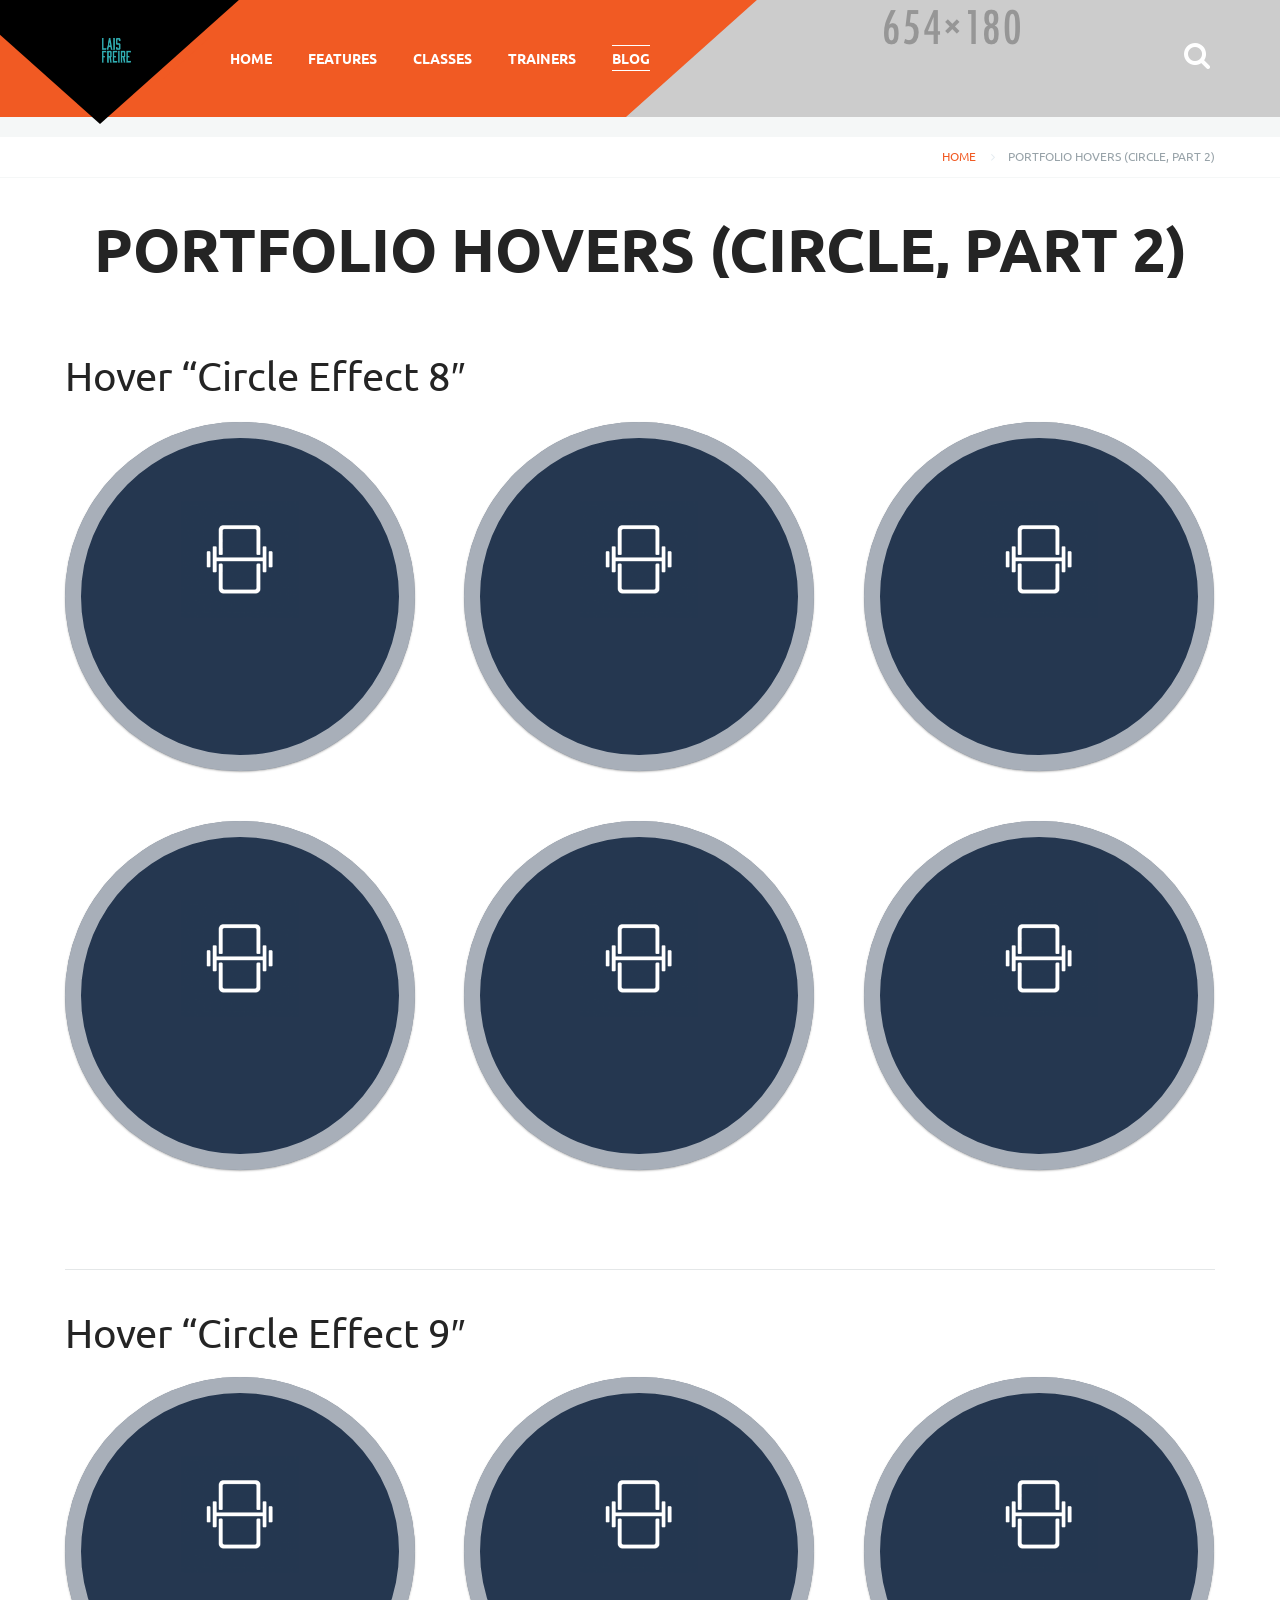
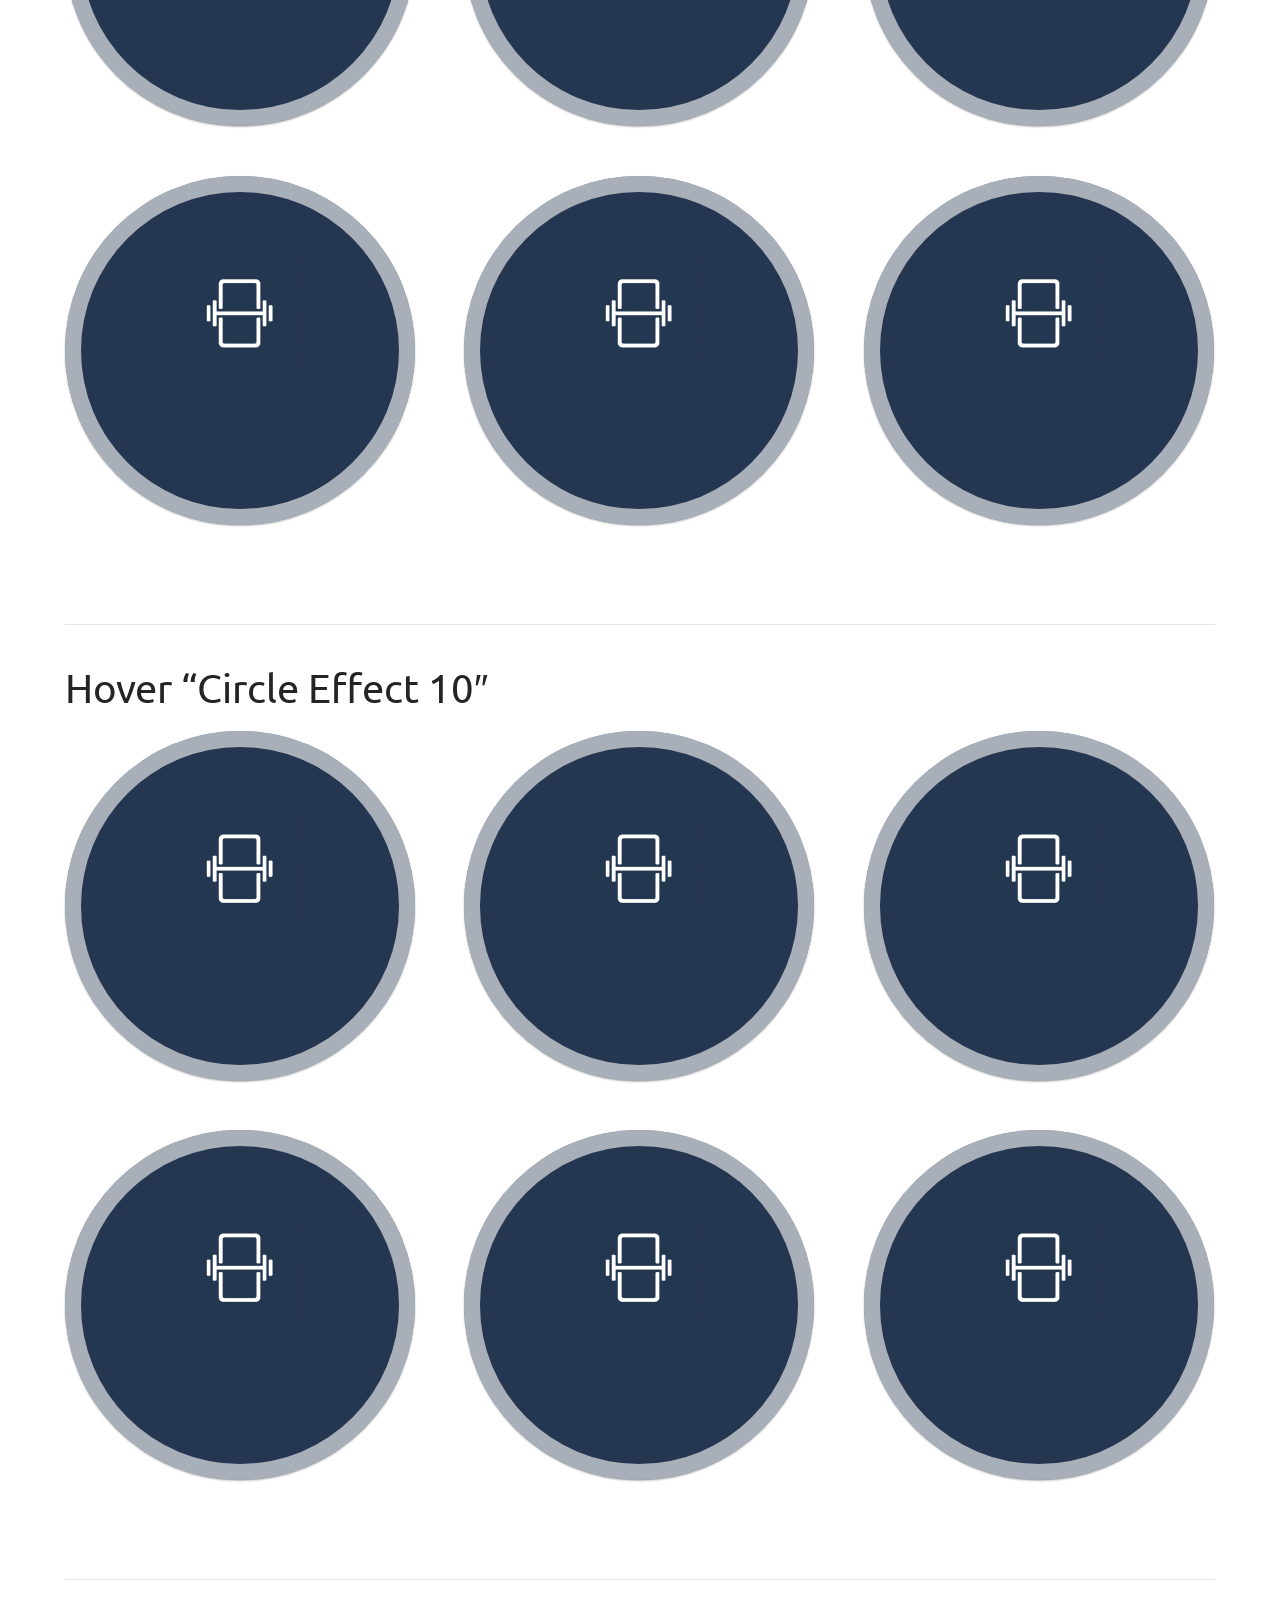
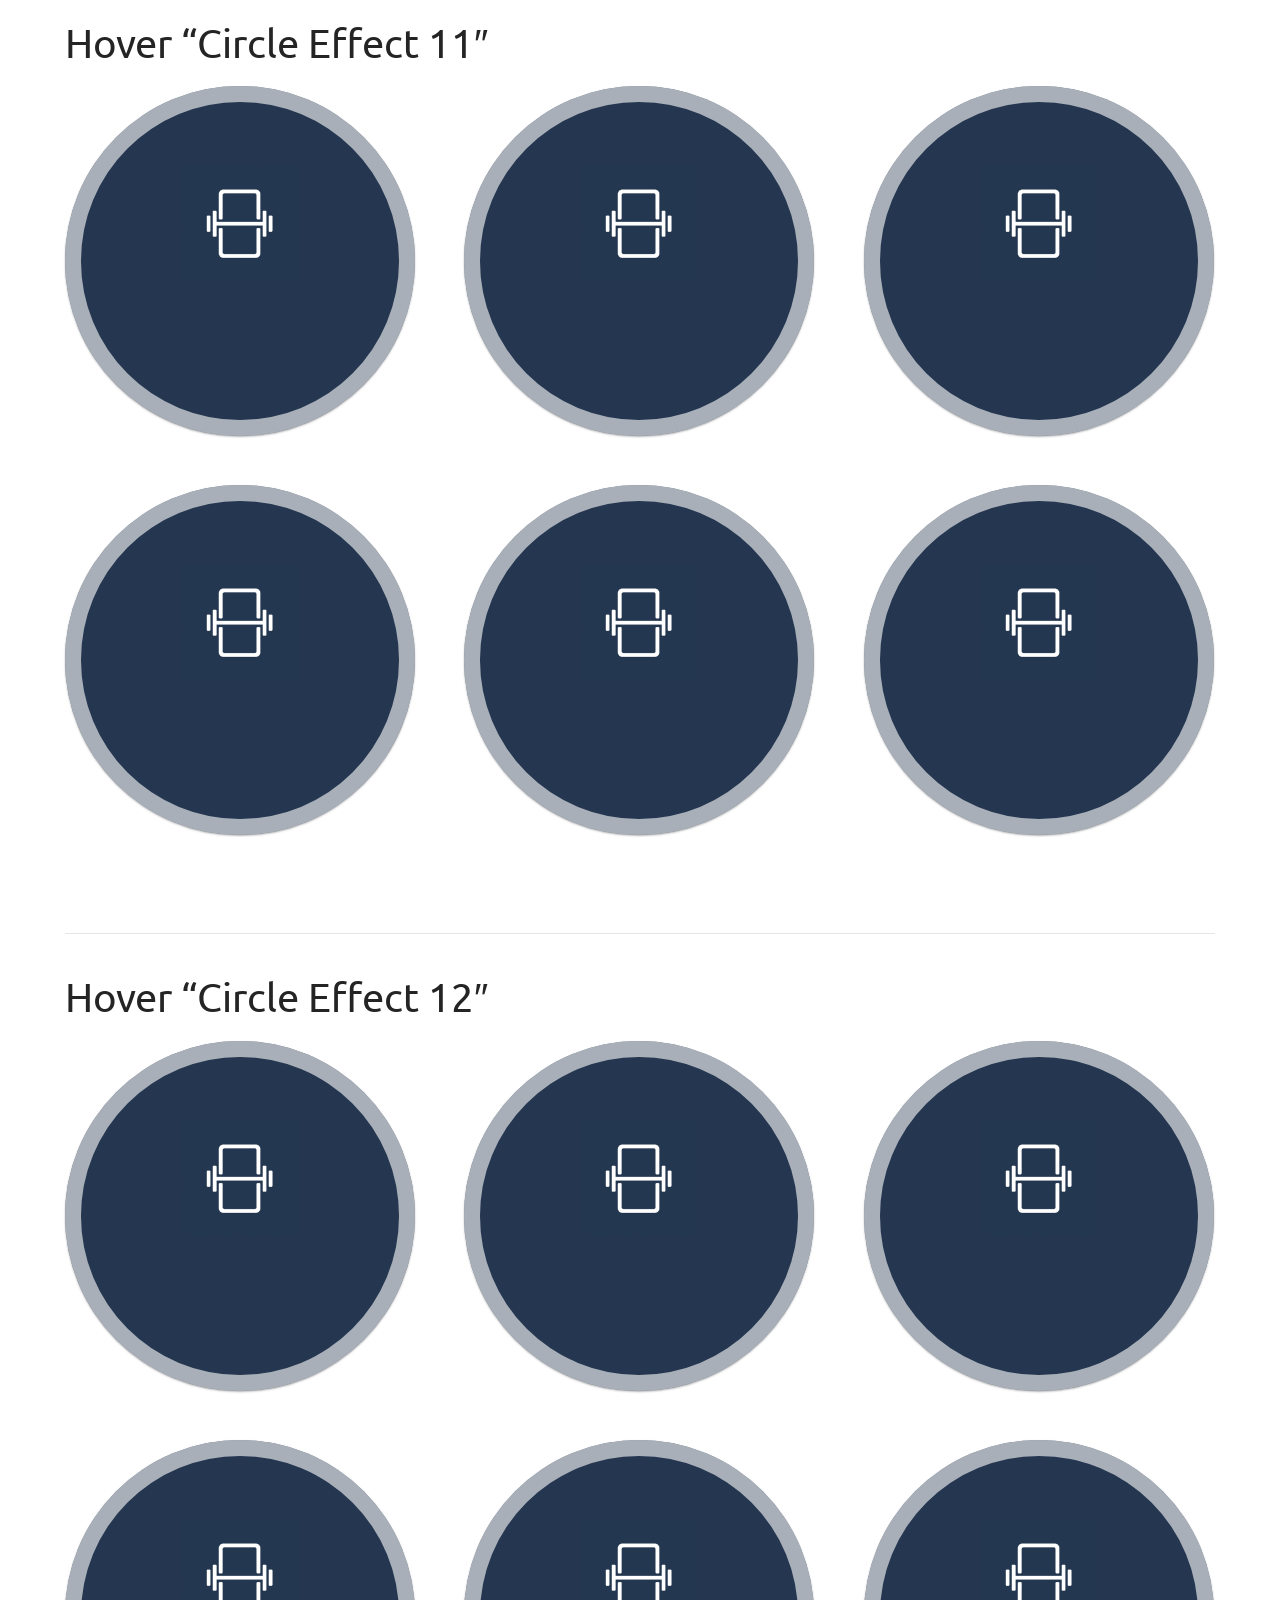
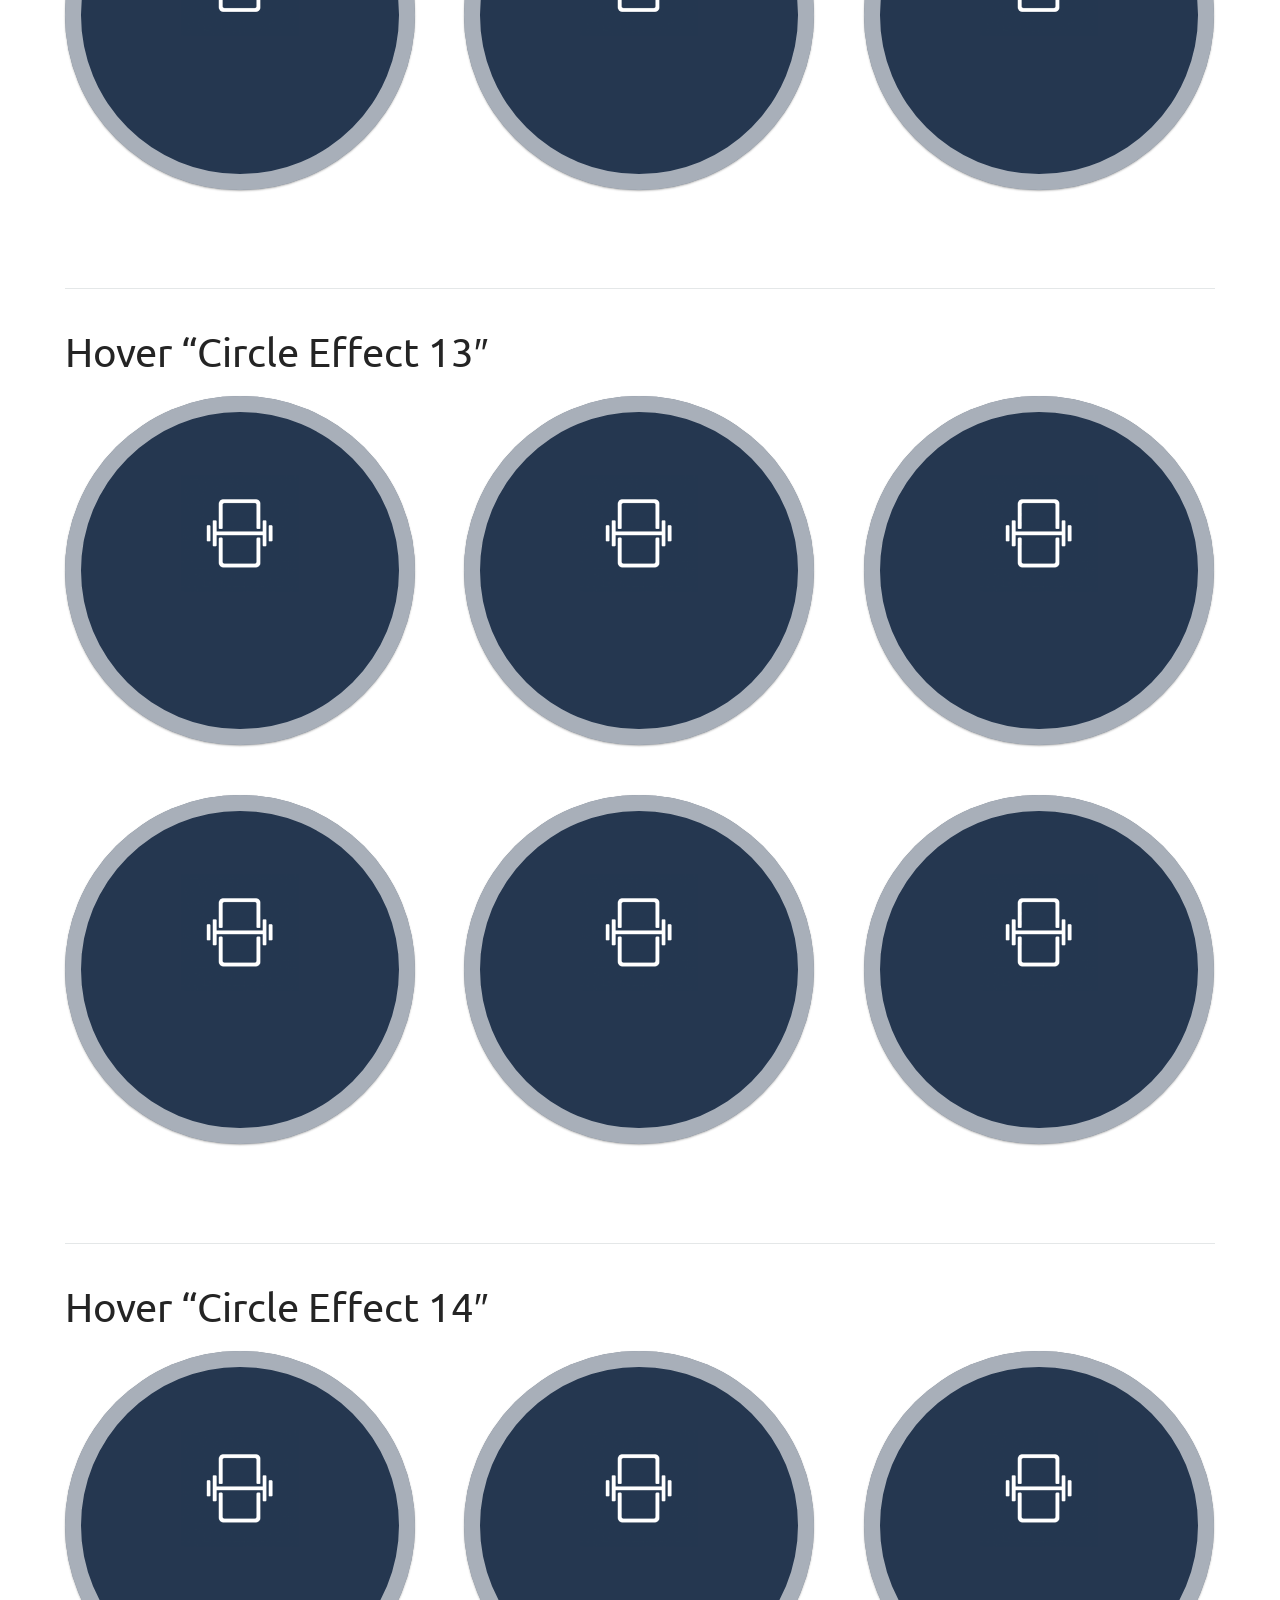
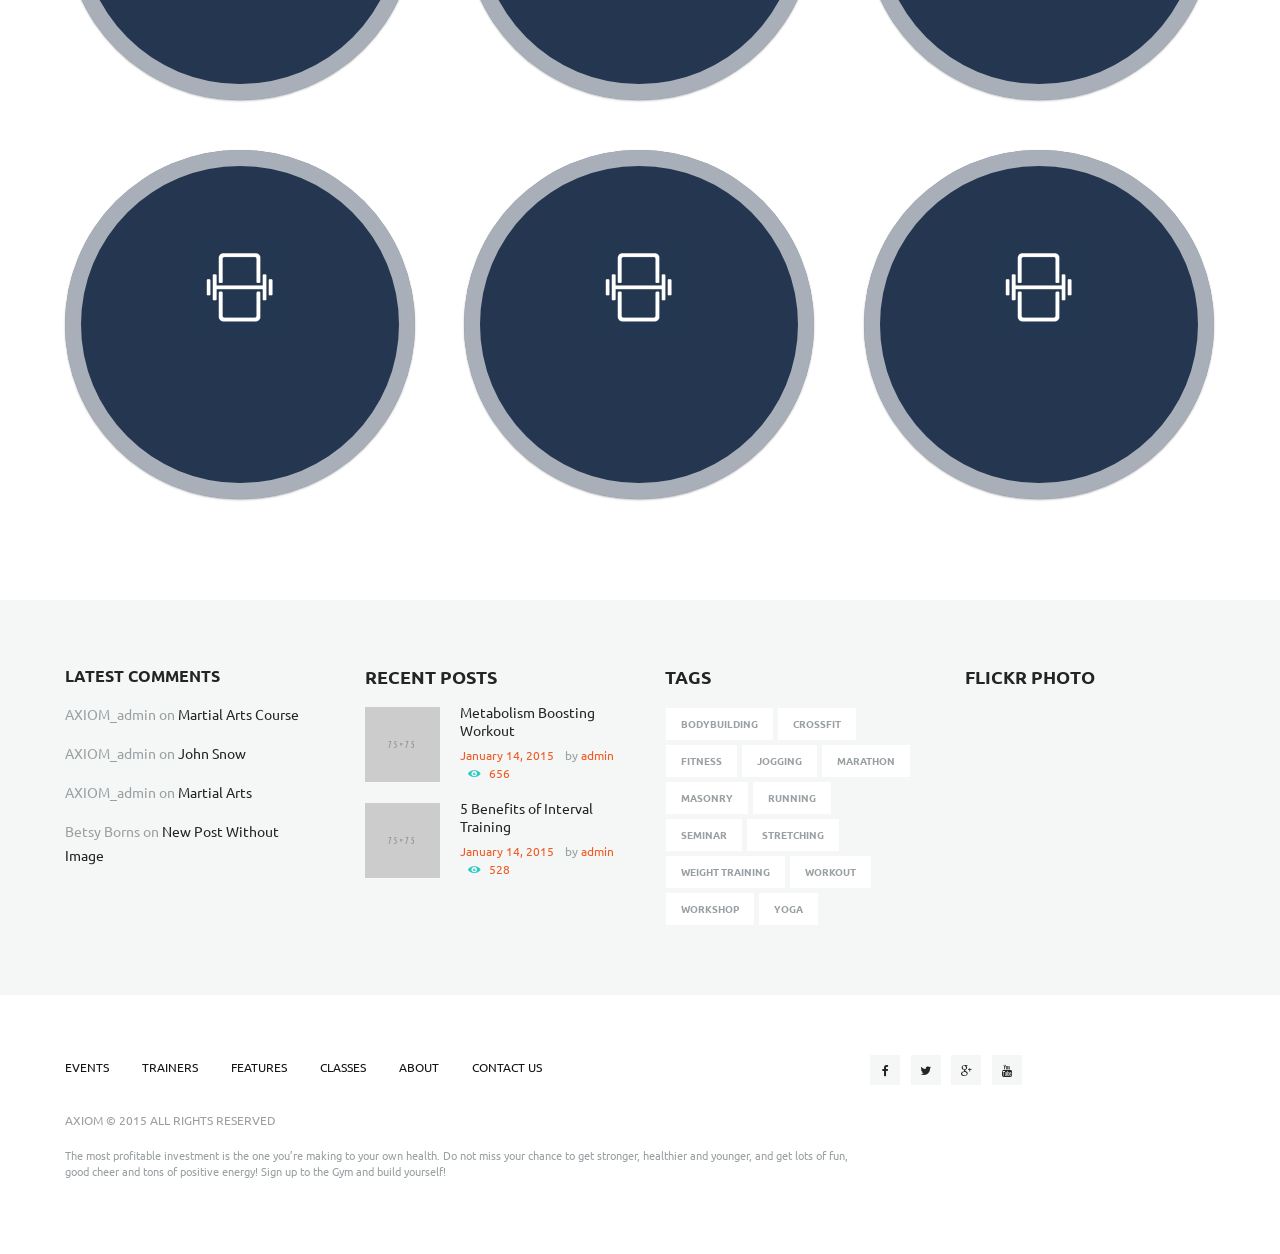
<file: blog-portfolio-hovers-circle2.html>
<!DOCTYPE html>
<html lang="en-US">
<head>
	<meta charset="UTF-8"/>
	<meta name="viewport" content="width=device-width, initial-scale=1, maximum-scale=1">
	<meta name="format-detection" content="telephone=no">
	<link rel="icon" type="image/x-icon" href="images/favicon.ico"/>
	<title>GYM | Just another HTML site</title>
	<link rel='stylesheet' href='css/core.portfolio.css' type='text/css' media='all' />
	<link rel='stylesheet' href='css/fontello/css/fontello.css' type='text/css' media='all'/>
	<link rel='stylesheet' href='css/shortcodes.css' type='text/css' media='all'/>
	<link rel='stylesheet' href='css/core.animation.css' type='text/css' media='all'/>
	<link rel='stylesheet' href='css/style.css' type='text/css' media='all'/>
	<link rel='stylesheet' href='css/skin.css' type='text/css' media='all'/>
	<style id='themerex-custom-style-inline-css' type='text/css'></style>
	<link rel='stylesheet' href='css/responsive.css' type='text/css' media='all'/>

	<!--<link rel='stylesheet' href='custom_tools/css/front.customizer.css' type='text/css' media='all'/>-->

</head>
<body class="archive category body_style_wide top_panel_style_dark article_style_boxed top_panel_opacity_solid top_panel_above menu_right">
							  
<div class="body_wrap">
	<div class="page_wrap">
		<div class="top_panel_fixed_wrap"></div>
		<header class="top_panel_wrap bg_tint_dark bg_type_image menu_bg_image menu_bg_image_5">
			<div class="menu_main_wrap logo_left">
				<div class="content_wrap clearfix">
					<div class="logo">
						<span class="logo_shape">
							<a href="index.html">
								<img src="images/131x70.png" class="logo_main" alt="">
								<img src="images/131x70.png" class="logo_fixed" alt="">
								<span class="logo_slogan"> </span>
							</a>
						</span>
					</div>
					<div class="search_wrap search_style_regular" title="Open/close search form">
						<a href="#" class="search_icon icon-search-1"> </a>
						<div class="search_form_wrap">
							<form role="search" method="get" class="search_form" action="#">
								<button type="submit" class="search_submit icon-zoom-1" title="Start search"></button>
								<input type="text" class="search_field" placeholder="" value="" name="s" title=""/>
							</form>
						</div>
						<div class="search_results widget_area bg_tint_light">
							<a class="search_results_close icon-cancel-1"> </a>
							<div class="search_results_content"></div>
						</div>
					</div>
					<a href="#" class="menu_main_responsive_button icon-menu-1"> </a>
					<nav role="navigation" class="menu_main_nav_area menu_color_bg_2">
						<ul id="menu_main" class="menu_main_nav">
							<li class="menu-item menu-item-has-children">
								<a href="index.html">
									<span>Home</span>
								</a>
								<ul class="sub-menu">
									<li class="menu-item">
										<a href="index.html">
											<span>Homepage GYM1</span>
										</a>
									</li>
									<li class="menu-item">
										<a href="index2.html">
											<span>Homepage GYM2</span>
										</a>
									</li>
									<li class="menu-item">
										<a href="index3.html">
											<span>Homepage GYM3</span>
										</a>
									</li>
								</ul>
							</li>
							<li class="menu-item menu-item-has-children">
								<a href="#">
									<span>Features</span>
								</a>
								<ul class="sub-menu">
									<li class="menu-item">
										<a href="features-about-us.html">
											<span>About Us</span>
										</a>
									</li>
									<li class="menu-item">
										<a href="features-contact-us.html">
											<span>Contact Us</span>
										</a>
									</li>
									<li class="menu-item">
										<a href="features-typography.html">
											<span>Typography</span>
										</a>
									</li>
									<li class="menu-item">
										<a href="features-shortcodes.html">
											<span>Shortcodes</span>
										</a>
									</li>
									<li class="menu-item">
										<a href="features-events.html">
											<span>Events Calendar</span>
										</a>
									</li>
									<li class="menu-item">
										<a href="features-not_existing_page.html">
											<span>Page 404 (Style 1)</span>
										</a>
									</li>
									<li class="menu-item">
										<a href="features-not_existing_page2.html">
											<span>Page 404 (Style 2)</span>
										</a>
									</li>
								</ul>
							</li>
							<li class="menu-item menu-item-has-children">
								<a href="classes.html">
									<span>Classes</span>
								</a>
								<ul class="sub-menu">
									<li class="menu-item">
										<a href="classes.html">
											<span>Classes</span>
										</a>
									</li>
									<li class="menu-item">
										<a href="classes-free-course.html">
											<span>Free course</span>
										</a>
									</li>
									<li class="menu-item">
										<a href="classes-paid-course.html">
											<span>Paid course</span>
										</a>
									</li>
									<li class="menu-item menu-item-has-children">
										<a href="#">
											<span>Lessons</span>
										</a>
										<ul class="sub-menu">
											<li class="menu-item">
												<a href="classes-lessons-free-lesson-started.html">
													<span>Free lesson (started)</span>
												</a>
											</li>
											<li class="menu-item">
												<a href="classes-lessons-free-lesson-coming-soon.html">
													<span>Free lesson (coming soon)</span>
												</a>
											</li>
											<li class="menu-item">
												<a href="classes-lessons-lesson-from-paid-course.html">
													<span>Lesson from paid course</span>
												</a>
											</li>
										</ul>
									</li>
								</ul>
							</li>
							<li class="menu-item menu-item-has-children">
								<a href="trainers-team-members.html">
									<span>Trainers</span>
								</a>
								<ul class="sub-menu">
									<li class="menu-item">
										<a href="trainers-team-members.html">
											<span>Trainers Team</span>
										</a>
									</li>
									<li class="menu-item">
										<a href="trainers-trainer-personal-page.html">
											<span>Trainer&#8217;s Personal Page</span>
										</a>
									</li>
								</ul>
							</li>
							<li class="menu-item menu-item-has-children current-menu-ancestor">
								<a href="blog.html">
									<span>Blog</span>
								</a>
								<ul class="sub-menu">
									<li class="menu-item menu-item-has-children">
										<a href="#">
											<span>Post Formats</span>
										</a>
										<ul class="sub-menu">
											<li class="menu-item">
												<a href="blog-with-sidebar.html">
													<span>With Sidebar</span>
												</a>
											</li>
											<li class="menu-item">
												<a href="blog-without-sidebar.html">
													<span>Without sidebar</span>
												</a>
											</li>
											<li class="menu-item">
												<a href="blog-full-width.html">
													<span>Full Width</span>
												</a>
											</li>
										</ul>
									</li>
									<li class="menu-item menu-item-has-children">
										<a href="#">
											<span>Masonry tiles</span>
										</a>
										<ul class="sub-menu">
											<li class="menu-item">
												<a href="blog-masonry-masonry-2-columns.html">
													<span>Masonry (2 columns)</span>
												</a>
											</li>
											<li class="menu-item">
												<a href="blog-masonry-masonry-3-columns.html">
													<span>Masonry (3 columns)</span>
												</a>
											</li>
										</ul>
									</li>
									<li class="menu-item menu-item-has-children current-menu-ancestor">
										<a href="#">
											<span>Portfolio tiles</span>
										</a>
										<ul class="sub-menu">
											<li class="menu-item">
												<a href="blog-portfolio-portfolio-2-columns.html">
													<span>Portfolio (2 columns)</span>
												</a>
											</li>
											<li class="menu-item">
												<a href="blog-portfolio-portfolio-3-columns.html">
													<span>Portfolio (3 columns)</span>
												</a>
											</li>
											<li class="menu-item menu-item-has-children current-menu-ancestor">
												<a href="#">
													<span>Portfolio hovers</span>
												</a>
												<ul class="sub-menu">
													<li class="menu-item">
														<a href="blog-portfolio-hovers-circle.html">
															<span>Circle, Part 1</span>
														</a>
													</li>
													<li class="menu-item current-menu-item">
														<a href="blog-portfolio-hovers-circle2.html">
															<span>Circle, Part 2</span>
														</a>
													</li>
													<li class="menu-item">
														<a href="blog-portfolio-hovers-circle3.html">
															<span>Circle, Part 3</span>
														</a>
													</li>
													<li class="menu-item">
														<a href="blog-portfolio-hovers-square.html">
															<span>Square, Part 1</span>
														</a>
													</li>
													<li class="menu-item">
														<a href="blog-portfolio-hovers-square2.html">
															<span>Square, Part 2</span>
														</a>
													</li>
													<li class="menu-item">
														<a href="blog-portfolio-hovers-square3.html">
															<span>Square, Part 3</span>
														</a>
													</li>
												</ul>
											</li>
										</ul>
									</li>
								</ul>
							</li>
							<li id="blob">
								<span>
									<span></span>
								</span>
							</li>
						</ul>
					</nav>
				</div>
			</div>
		</header>

		<div class="top_panel_style_dark page_top_wrap page_top_title page_top_breadcrumbs">
			<div class="breadcrumbs">
				<div class="content_wrap">
					<a class="breadcrumbs_item home" href="index.html">Home</a>
					<span class="breadcrumbs_delimiter"></span>
					<span class="breadcrumbs_item current">Portfolio hovers (Circle, Part 2)</span>
				</div>
			</div>
			<div class="content_wrap">
				<h1 class="page_title">Portfolio hovers (Circle, Part 2)</h1>
			</div>
		</div>

		<div class="page_content_wrap">
			<div class="content_wrap">
				<div class="content">
					<section class="no_padding">
						<div class="container">
							<div class="row">

								<article class="post_item post_item_single post_featured_default post_format_standard page">
									
									<div class="">
										<h2 class="sc_title sc_title_regular">Hover &#8220;Circle Effect 8&#8243;</h2>
										<div class="sc_blogger layout_square_3 template_portfolio  sc_blogger_horizontal">
											<div class="isotope_wrap" data-columns="3">
												<div class="isotope_item isotope_item_square isotope_item_square_3 isotope_column_3">
													<div class="post_item post_item_square post_item_square_3 post_format_standard odd">
														<div class="post_content isotope_item_content ih-item colored circle effect8 bottom_to_top">
															<div class="img-container">
																<div class="post_featured img">
																	<a href="#">
																		<img alt="The Secret to Stronger Muscles" src="images/400x400.png">
																	</a>
																</div>
															</div>
															<div class="info-container">
																<div class="post_info_wrap info">
																	<div class="info-back">
																		<h4 class="post_title">
																		<a href="#">The Secret to Stronger Muscles</a>
																		</h4>
																		<div class="post_descr">
																			<p>
																				<a href="#">Cum sociis natoque penatibus et magnis dis parturient montes, nascetur ridiculus mus...</a>
																			</p>
																			<a href="#">
																				<span class="hover_icon icon-plus-1"></span>
																			</a>
																		</div>
																	</div>
																</div>
															</div>
														</div>
													</div>
												</div>
												<div class="isotope_item isotope_item_square isotope_item_square_3 isotope_column_3">
													<div class="post_item post_item_square post_item_square_3 post_format_standard even">
														<div class="post_content isotope_item_content ih-item colored circle effect8 bottom_to_top">
															<div class="img-container">
																<div class="post_featured img">
																	<a href="#">
																		<img alt="Why You Need Aerobic Exercise" src="images/400x400.png">
																	</a>
																</div>
															</div>
															<div class="info-container">
																<div class="post_info_wrap info">
																	<div class="info-back">
																		<h4 class="post_title">
																		<a href="#">Why You Need Aerobic Exercise</a>
																		</h4>
																		<div class="post_descr">
																			<p>
																				<a href="#">Sed orci dolor, pulvinar nec luctus a, malesuada ac nisl. Aliquam eleifend et dui et suscipit...</a>
																			</p>
																			<a href="#">
																				<span class="hover_icon icon-plus-1"></span>
																			</a>
																		</div>
																	</div>
																</div>
															</div>
														</div>
													</div>
												</div>
												<div class="isotope_item isotope_item_square isotope_item_square_3 isotope_column_3">
													<div class="post_item post_item_square post_item_square_3 post_format_standard odd">
														<div class="post_content isotope_item_content ih-item colored circle effect8 bottom_to_top">
															<div class="img-container">
																<div class="post_featured img">
																	<a href="#">
																		<img alt="How To Become an Exercise Addict" src="images/400x400.png">
																	</a>
																</div>
															</div>
															<div class="info-container">
																<div class="post_info_wrap info">
																	<div class="info-back">
																		<h4 class="post_title">
																		<a href="#">How To Become an Exercise Addict</a>
																		</h4>
																		<div class="post_descr">
																			<p>
																				<a href="#">Nulla dignissim nisi in nulla aliquet, eget sagittis est suscipit. Morbi quis diam nec libero...</a>
																			</p>
																			<a href="#">
																				<span class="hover_icon icon-plus-1"></span>
																			</a>
																		</div>
																	</div>
																</div>
															</div>
														</div>
													</div>
												</div>
												<div class="isotope_item isotope_item_square isotope_item_square_3 isotope_column_3">
													<div class="post_item post_item_square post_item_square_3 post_format_standard even">
														<div class="post_content isotope_item_content ih-item colored circle effect8 bottom_to_top">
															<div class="img-container">
																<div class="post_featured img">
																	<a href="#">
																		<img alt="The Top Fat Burning Foods" src="images/400x400.png">
																	</a>
																</div>
															</div>
															<div class="info-container">
																<div class="post_info_wrap info">
																	<div class="info-back">
																		<h4 class="post_title">
																		<a href="#">The Top Fat Burning Foods</a>
																		</h4>
																		<div class="post_descr">
																			<p>
																				<a href="#">Curabitur tristique tempus arcu a placerat. Integer venenatis, magna et lobortis aliquet, diam...</a>
																			</p>
																			<a href="#">
																				<span class="hover_icon icon-plus-1"></span>
																			</a>
																		</div>
																	</div>
																</div>
															</div>
														</div>
													</div>
												</div>
												<div class="isotope_item isotope_item_square isotope_item_square_3 isotope_column_3">
													<div class="post_item post_item_square post_item_square_3 post_format_standard odd">
														<div class="post_content isotope_item_content ih-item colored circle effect8 bottom_to_top">
															<div class="img-container">
																<div class="post_featured img">
																	<a href="#">
																		<img alt="Measuring Your Personal Fitness Level" src="images/400x400.png">
																	</a>
																</div>
															</div>
															<div class="info-container">
																<div class="post_info_wrap info">
																	<div class="info-back">
																		<h4 class="post_title">
																		<a href="#">Measuring Your Personal Fitness Level</a>
																		</h4>
																		<div class="post_descr">
																			<p>
																				<a href="#">Phasellus sit amet elit sem. Maecenas eleifend ex id magna pretium tincidunt. Nam vel venenatis...</a>
																			</p>
																			<a href="#">
																				<span class="hover_icon icon-plus-1"></span>
																			</a>
																		</div>
																	</div>
																</div>
															</div>
														</div>
													</div>
												</div>
												<div class="isotope_item isotope_item_square isotope_item_square_3 isotope_column_3">
													<div class="post_item post_item_square post_item_square_3 post_format_standard even last">
														<div class="post_content isotope_item_content ih-item colored circle effect8 bottom_to_top">
															<div class="img-container">
																<div class="post_featured img">
																	<a href="#">
																		<img alt="How to Train Like an Olympian" src="images/400x400.png">
																	</a>
																</div>
															</div>
															<div class="info-container">
																<div class="post_info_wrap info">
																	<div class="info-back">
																		<h4 class="post_title">
																		<a href="#">How to Train Like an Olympian</a>
																		</h4>
																		<div class="post_descr">
																			<p>
																				<a href="#">Proin dignissim commodo magna at luctus. Nam molestie justo augue, nec eleifend urna laoreet...</a>
																			</p>
																			<a href="#">
																				<span class="hover_icon icon-plus-1"></span>
																			</a>
																		</div>
																	</div>
																</div>
															</div>
														</div>
													</div>
												</div>
											</div>
										</div>
									</div>

									<div class="">
										<div class="sc_section" data-animation="animated fadeInUp normal">
											<div class="sc_line sc_line_style_solid"></div>
											<h2>Hover &#8220;Circle Effect 9&#8243;</h2>
											<div class="sc_blogger layout_square_3 template_portfolio  sc_blogger_horizontal">
												<div class="isotope_wrap" data-columns="3">
													<div class="isotope_item isotope_item_square isotope_item_square_3 isotope_column_3">
														<div class="post_item post_item_square post_item_square_3 post_format_gallery odd">
															<div class="post_content isotope_item_content ih-item colored circle effect9 left_to_right">
																<div class="post_featured img">
																	<a href="#">
																		<img alt="Choosing the Right Running Clothes" src="images/400x400.png">
																	</a>
																</div>
																<div class="post_info_wrap info">
																	<div class="info-back">
																		<h4 class="post_title">
																		<a href="#">Choosing the Right Running Clothes</a>
																		</h4>
																		<div class="post_descr">
																			<p>
																				<a href="#">Cras et fringilla lorem. Pellentesque habitant morbi tristique senectus et netus et malesuada...</a>
																			</p>
																			<a href="#">
																				<span class="hover_icon icon-plus-1"></span>
																			</a>
																		</div>
																	</div>
																</div>
															</div>
														</div>
													</div>
													<div class="isotope_item isotope_item_square isotope_item_square_3 isotope_column_3">
														<div class="post_item post_item_square post_item_square_3 post_format_standard even">
															<div class="post_content isotope_item_content ih-item colored circle effect9 left_to_right">
																<div class="post_featured img">
																	<a href="#">
																		<img alt="The Secret to Stronger Muscles" src="images/400x400.png">
																	</a>
																</div>
																<div class="post_info_wrap info">
																	<div class="info-back">
																		<h4 class="post_title">
																		<a href="#">The Secret to Stronger Muscles</a>
																		</h4>
																		<div class="post_descr">
																			<p>
																				<a href="#">Cum sociis natoque penatibus et magnis dis parturient montes, nascetur ridiculus mus...</a>
																			</p>
																			<a href="#">
																				<span class="hover_icon icon-plus-1"></span>
																			</a>
																		</div>
																	</div>
																</div>
															</div>
														</div>
													</div>
													<div class="isotope_item isotope_item_square isotope_item_square_3 isotope_column_3">
														<div class="post_item post_item_square post_item_square_3 post_format_standard odd">
															<div class="post_content isotope_item_content ih-item colored circle effect9 left_to_right">
																<div class="post_featured img">
																	<a href="#">
																		<img alt="Why You Need Aerobic Exercise" src="images/400x400.png">
																	</a>
																</div>
																<div class="post_info_wrap info">
																	<div class="info-back">
																		<h4 class="post_title">
																		<a href="#">Why You Need Aerobic Exercise</a>
																		</h4>
																		<div class="post_descr">
																			<p>
																				<a href="#">Sed orci dolor, pulvinar nec luctus a, malesuada ac nisl. Aliquam eleifend et dui et suscipit...</a>
																			</p>
																			<a href="#">
																				<span class="hover_icon icon-plus-1"></span>
																			</a>
																		</div>
																	</div>
																</div>
															</div>
														</div>
													</div>
													<div class="isotope_item isotope_item_square isotope_item_square_3 isotope_column_3">
														<div class="post_item post_item_square post_item_square_3 post_format_standard even">
															<div class="post_content isotope_item_content ih-item colored circle effect9 left_to_right">
																<div class="post_featured img">
																	<a href="#">
																		<img alt="How To Become an Exercise Addict" src="images/400x400.png">
																	</a>
																</div>
																<div class="post_info_wrap info">
																	<div class="info-back">
																		<h4 class="post_title">
																		<a href="#">How To Become an Exercise Addict</a>
																		</h4>
																		<div class="post_descr">
																			<p>
																				<a href="#">Nulla dignissim nisi in nulla aliquet, eget sagittis est suscipit. Morbi quis diam nec libero...</a>
																			</p>
																			<a href="#">
																				<span class="hover_icon icon-plus-1"></span>
																			</a>
																		</div>
																	</div>
																</div>
															</div>
														</div>
													</div>
													<div class="isotope_item isotope_item_square isotope_item_square_3 isotope_column_3">
														<div class="post_item post_item_square post_item_square_3 post_format_standard odd">
															<div class="post_content isotope_item_content ih-item colored circle effect9 left_to_right">
																<div class="post_featured img">
																	<a href="#">
																		<img alt="The Top Fat Burning Foods" src="images/400x400.png">
																	</a>
																</div>
																<div class="post_info_wrap info">
																	<div class="info-back">
																		<h4 class="post_title">
																		<a href="#">The Top Fat Burning Foods</a>
																		</h4>
																		<div class="post_descr">
																			<p>
																				<a href="#">Curabitur tristique tempus arcu a placerat. Integer venenatis, magna et lobortis aliquet, diam...</a>
																			</p>
																			<a href="#">
																				<span class="hover_icon icon-plus-1"></span>
																			</a>
																		</div>
																	</div>
																</div>
															</div>
														</div>
													</div>
													<div class="isotope_item isotope_item_square isotope_item_square_3 isotope_column_3">
														<div class="post_item post_item_square post_item_square_3 post_format_standard even last">
															<div class="post_content isotope_item_content ih-item colored circle effect9 left_to_right">
																<div class="post_featured img">
																	<a href="#">
																		<img alt="Measuring Your Personal Fitness Level" src="images/400x400.png">
																	</a>
																</div>
																<div class="post_info_wrap info">
																	<div class="info-back">
																		<h4 class="post_title">
																		<a href="#">Measuring Your Personal Fitness Level</a>
																		</h4>
																		<div class="post_descr">
																			<p>
																				<a href="#">Phasellus sit amet elit sem. Maecenas eleifend ex id magna pretium tincidunt. Nam vel venenatis...</a>
																			</p>
																			<a href="#">
																				<span class="hover_icon icon-plus-1"></span>
																			</a>
																		</div>
																	</div>
																</div>
															</div>
														</div>
													</div>
												</div>
											</div>
										</div>
									</div>

									<div class="">
										<div class="sc_section" data-animation="animated fadeInUp normal">
											<div class="sc_line sc_line_style_solid"></div>
											<h2>Hover &#8220;Circle Effect 10&#8243;</h2>
											<div class="sc_blogger layout_square_3 template_portfolio  sc_blogger_horizontal">
												<div class="isotope_wrap" data-columns="3">
													<div class="isotope_item isotope_item_square isotope_item_square_3 isotope_column_3">
														<div class="post_item post_item_square post_item_square_3 post_format_standard odd">
															<div class="post_content isotope_item_content ih-item colored circle effect10 bottom_to_top">
																<div class="post_featured img">
																	<a href="#">
																		<img alt="Speed Training For Beginners" src="images/400x400.png">
																	</a>
																</div>
																<div class="post_info_wrap info">
																	<div class="info-back">
																		<h4 class="post_title">
																		<a href="#">Speed Training For Beginners</a>
																		</h4>
																		<div class="post_descr">
																			<p>
																				<a href="#">Duis bibendum commodo ultrices. Phasellus venenatis velit mauris, non sagittis tortor...</a>
																			</p>
																			<a href="#">
																				<span class="hover_icon icon-plus-1"></span>
																			</a>
																		</div>
																	</div>
																</div>
															</div>
														</div>
													</div>
													<div class="isotope_item isotope_item_square isotope_item_square_3 isotope_column_3">
														<div class="post_item post_item_square post_item_square_3 post_format_gallery even">
															<div class="post_content isotope_item_content ih-item colored circle effect10 bottom_to_top">
																<div class="post_featured img">
																	<a href="#">
																		<img alt="Choosing the Right Running Clothes" src="images/400x400.png">
																	</a>
																</div>
																<div class="post_info_wrap info">
																	<div class="info-back">
																		<h4 class="post_title">
																		<a href="#">Choosing the Right Running Clothes</a>
																		</h4>
																		<div class="post_descr">
																			<p>
																				<a href="#">Cras et fringilla lorem. Pellentesque habitant morbi tristique senectus et netus et malesuada...</a>
																			</p>
																			<a href="#">
																				<span class="hover_icon icon-plus-1"></span>
																			</a>
																		</div>
																	</div>
																</div>
															</div>
														</div>
													</div>
													<div class="isotope_item isotope_item_square isotope_item_square_3 isotope_column_3">
														<div class="post_item post_item_square post_item_square_3 post_format_standard odd">
															<div class="post_content isotope_item_content ih-item colored circle effect10 bottom_to_top">
																<div class="post_featured img">
																	<a href="#">
																		<img alt="The Secret to Stronger Muscles" src="images/400x400.png">
																	</a>
																</div>
																<div class="post_info_wrap info">
																	<div class="info-back">
																		<h4 class="post_title">
																		<a href="#">The Secret to Stronger Muscles</a>
																		</h4>
																		<div class="post_descr">
																			<p>
																				<a href="#">Cum sociis natoque penatibus et magnis dis parturient montes, nascetur ridiculus mus...</a>
																			</p>
																			<a href="#">
																				<span class="hover_icon icon-plus-1"></span>
																			</a>
																		</div>
																	</div>
																</div>
															</div>
														</div>
													</div>
													<div class="isotope_item isotope_item_square isotope_item_square_3 isotope_column_3">
														<div class="post_item post_item_square post_item_square_3 post_format_standard even">
															<div class="post_content isotope_item_content ih-item colored circle effect10 bottom_to_top">
																<div class="post_featured img">
																	<a href="#">
																		<img alt="Why You Need Aerobic Exercise" src="images/400x400.png">
																	</a>
																</div>
																<div class="post_info_wrap info">
																	<div class="info-back">
																		<h4 class="post_title">
																		<a href="#">Why You Need Aerobic Exercise</a>
																		</h4>
																		<div class="post_descr">
																			<p>
																				<a href="#">Sed orci dolor, pulvinar nec luctus a, malesuada ac nisl. Aliquam eleifend et dui et suscipit...</a>
																			</p>
																			<a href="#">
																				<span class="hover_icon icon-plus-1"></span>
																			</a>
																		</div>
																	</div>
																</div>
															</div>
														</div>
													</div>
													<div class="isotope_item isotope_item_square isotope_item_square_3 isotope_column_3">
														<div class="post_item post_item_square post_item_square_3 post_format_standard odd">
															<div class="post_content isotope_item_content ih-item colored circle effect10 bottom_to_top">
																<div class="post_featured img">
																	<a href="#">
																		<img alt="How To Become an Exercise Addict" src="images/400x400.png">
																	</a>
																</div>
																<div class="post_info_wrap info">
																	<div class="info-back">
																		<h4 class="post_title">
																		<a href="#">How To Become an Exercise Addict</a>
																		</h4>
																		<div class="post_descr">
																			<p>
																				<a href="#">Nulla dignissim nisi in nulla aliquet, eget sagittis est suscipit. Morbi quis diam nec libero...</a>
																			</p>
																			<a href="#">
																				<span class="hover_icon icon-plus-1"></span>
																			</a>
																		</div>
																	</div>
																</div>
															</div>
														</div>
													</div>
													<div class="isotope_item isotope_item_square isotope_item_square_3 isotope_column_3">
														<div class="post_item post_item_square post_item_square_3 post_format_standard even last">
															<div class="post_content isotope_item_content ih-item colored circle effect10 bottom_to_top">
																<div class="post_featured img">
																	<a href="#">
																		<img alt="The Top Fat Burning Foods" src="images/400x400.png">
																	</a>
																</div>
																<div class="post_info_wrap info">
																	<div class="info-back">
																		<h4 class="post_title">
																		<a href="#">The Top Fat Burning Foods</a>
																		</h4>
																		<div class="post_descr">
																			<p>
																				<a href="#">Curabitur tristique tempus arcu a placerat. Integer venenatis, magna et lobortis aliquet, diam...</a>
																			</p>
																			<a href="#">
																				<span class="hover_icon icon-plus-1"></span>
																			</a>
																		</div>
																	</div>
																</div>
															</div>
														</div>
													</div>
												</div>
											</div>
										</div>
									</div>

									<div class="">
										<div class="sc_section" data-animation="animated fadeInUp normal">
											<div class="sc_line sc_line_style_solid"></div>
											<h2>Hover &#8220;Circle Effect 11&#8243;</h2>
											<div class="sc_blogger layout_square_3 template_portfolio  sc_blogger_horizontal">
												<div class="isotope_wrap" data-columns="3">
													<div class="isotope_item isotope_item_square isotope_item_square_3 isotope_column_3">
														<div class="post_item post_item_square post_item_square_3 post_format_standard odd">
															<div class="post_content isotope_item_content ih-item colored circle effect11 bottom_to_top">
																<div class="post_featured img">
																	<a href="#">
																		<img alt="The Power of Yoga" src="images/400x400.png">
																	</a>
																</div>
																<div class="post_info_wrap info">
																	<div class="info-back">
																		<h4 class="post_title">
																		<a href="#">The Power of Yoga</a>
																		</h4>
																		<div class="post_descr">
																			<p>
																				<a href="#">Sed ac egestas nisl. Sed vestibulum ac diam sit amet porta. Vivamus est neque, tristique quis...</a>
																			</p>
																			<a href="#">
																				<span class="hover_icon icon-plus-1"></span>
																			</a>
																		</div>
																	</div>
																</div>
															</div>
														</div>
													</div>
													<div class="isotope_item isotope_item_square isotope_item_square_3 isotope_column_3">
														<div class="post_item post_item_square post_item_square_3 post_format_standard even">
															<div class="post_content isotope_item_content ih-item colored circle effect11 bottom_to_top">
																<div class="post_featured img">
																	<a href="#">
																		<img alt="Speed Training For Beginners" src="images/400x400.png">
																	</a>
																</div>
																<div class="post_info_wrap info">
																	<div class="info-back">
																		<h4 class="post_title">
																		<a href="#">Speed Training For Beginners</a>
																		</h4>
																		<div class="post_descr">
																			<p>
																				<a href="#">Duis bibendum commodo ultrices. Phasellus venenatis velit mauris, non sagittis tortor...</a>
																			</p>
																			<a href="#">
																				<span class="hover_icon icon-plus-1"></span>
																			</a>
																		</div>
																	</div>
																</div>
															</div>
														</div>
													</div>
													<div class="isotope_item isotope_item_square isotope_item_square_3 isotope_column_3">
														<div class="post_item post_item_square post_item_square_3 post_format_gallery odd">
															<div class="post_content isotope_item_content ih-item colored circle effect11 bottom_to_top">
																<div class="post_featured img">
																	<a href="#">
																		<img alt="Choosing the Right Running Clothes" src="images/400x400.png">
																	</a>
																</div>
																<div class="post_info_wrap info">
																	<div class="info-back">
																		<h4 class="post_title">
																		<a href="#">Choosing the Right Running Clothes</a>
																		</h4>
																		<div class="post_descr">
																			<p>
																				<a href="#">Cras et fringilla lorem. Pellentesque habitant morbi tristique senectus et netus et malesuada...</a>
																			</p>
																			<a href="#">
																				<span class="hover_icon icon-plus-1"></span>
																			</a>
																		</div>
																	</div>
																</div>
															</div>
														</div>
													</div>
													<div class="isotope_item isotope_item_square isotope_item_square_3 isotope_column_3">
														<div class="post_item post_item_square post_item_square_3 post_format_standard even">
															<div class="post_content isotope_item_content ih-item colored circle effect11 bottom_to_top">
																<div class="post_featured img">
																	<a href="#">
																		<img alt="The Secret to Stronger Muscles" src="images/400x400.png">
																	</a>
																</div>
																<div class="post_info_wrap info">
																	<div class="info-back">
																		<h4 class="post_title">
																		<a href="#">The Secret to Stronger Muscles</a>
																		</h4>
																		<div class="post_descr">
																			<p>
																				<a href="#">Cum sociis natoque penatibus et magnis dis parturient montes, nascetur ridiculus mus...</a>
																			</p>
																			<a href="#">
																				<span class="hover_icon icon-plus-1"></span>
																			</a>
																		</div>
																	</div>
																</div>
															</div>
														</div>
													</div>
													<div class="isotope_item isotope_item_square isotope_item_square_3 isotope_column_3">
														<div class="post_item post_item_square post_item_square_3 post_format_standard odd">
															<div class="post_content isotope_item_content ih-item colored circle effect11 bottom_to_top">
																<div class="post_featured img">
																	<a href="#">
																		<img alt="Why You Need Aerobic Exercise" src="images/400x400.png">
																	</a>
																</div>
																<div class="post_info_wrap info">
																	<div class="info-back">
																		<h4 class="post_title">
																		<a href="#">Why You Need Aerobic Exercise</a>
																		</h4>
																		<div class="post_descr">
																			<p>
																				<a href="#">Sed orci dolor, pulvinar nec luctus a, malesuada ac nisl. Aliquam eleifend et dui et suscipit...</a>
																			</p>
																			<a href="#">
																				<span class="hover_icon icon-plus-1"></span>
																			</a>
																		</div>
																	</div>
																</div>
															</div>
														</div>
													</div>
													<div class="isotope_item isotope_item_square isotope_item_square_3 isotope_column_3">
														<div class="post_item post_item_square post_item_square_3 post_format_standard even last">
															<div class="post_content isotope_item_content ih-item colored circle effect11 bottom_to_top">
																<div class="post_featured img">
																	<a href="#">
																		<img alt="How To Become an Exercise Addict" src="images/400x400.png">
																	</a>
																</div>
																<div class="post_info_wrap info">
																	<div class="info-back">
																		<h4 class="post_title">
																		<a href="#">How To Become an Exercise Addict</a>
																		</h4>
																		<div class="post_descr">
																			<p>
																				<a href="#">Nulla dignissim nisi in nulla aliquet, eget sagittis est suscipit. Morbi quis diam nec libero...</a>
																			</p>
																			<a href="#">
																				<span class="hover_icon icon-plus-1"></span>
																			</a>
																		</div>
																	</div>
																</div>
															</div>
														</div>
													</div>
												</div>
											</div>
										</div>
									</div>

									<div class="">
										<div class="sc_section" data-animation="animated fadeInUp normal">
											<div class="sc_line sc_line_style_solid"></div>
											<h2>Hover &#8220;Circle Effect 12&#8243;</h2>
											<div class="sc_blogger layout_square_3 template_portfolio  sc_blogger_horizontal">
												<div class="isotope_wrap" data-columns="3">
													<div class="isotope_item isotope_item_square isotope_item_square_3 isotope_column_3">
														<div class="post_item post_item_square post_item_square_3 post_format_standard odd">
															<div class="post_content isotope_item_content ih-item colored circle effect12 right_to_left">
																<div class="post_featured img">
																	<a href="#">
																		<img alt="Cardio Prevents Severe Asthma Attacks" src="images/400x400.png">
																	</a>
																</div>
																<div class="post_info_wrap info">
																	<div class="info-back">
																		<h4 class="post_title">
																		<a href="#">Cardio Prevents Severe Asthma Attacks</a>
																		</h4>
																		<div class="post_descr">
																			<p>
																				<a href="#">Sed interdum porttitor purus, ut maximus ante luctus quis. Etiam vel vehicula nibh, in malesuada...</a>
																			</p>
																			<a href="#">
																				<span class="hover_icon icon-plus-1"></span>
																			</a>
																		</div>
																	</div>
																</div>
															</div>
														</div>
													</div>
													<div class="isotope_item isotope_item_square isotope_item_square_3 isotope_column_3">
														<div class="post_item post_item_square post_item_square_3 post_format_standard even">
															<div class="post_content isotope_item_content ih-item colored circle effect12 right_to_left">
																<div class="post_featured img">
																	<a href="#">
																		<img alt="How to Train Like an Olympian" src="images/400x400.png">
																	</a>
																</div>
																<div class="post_info_wrap info">
																	<div class="info-back">
																		<h4 class="post_title">
																		<a href="#">How to Train Like an Olympian</a>
																		</h4>
																		<div class="post_descr">
																			<p>
																				<a href="#">Proin dignissim commodo magna at luctus. Nam molestie justo augue, nec eleifend urna laoreet...</a>
																			</p>
																			<a href="#">
																				<span class="hover_icon icon-plus-1"></span>
																			</a>
																		</div>
																	</div>
																</div>
															</div>
														</div>
													</div>
													<div class="isotope_item isotope_item_square isotope_item_square_3 isotope_column_3">
														<div class="post_item post_item_square post_item_square_3 post_format_standard odd">
															<div class="post_content isotope_item_content ih-item colored circle effect12 right_to_left">
																<div class="post_featured img">
																	<a href="#">
																		<img alt="Measuring Your Personal Fitness Level" src="images/400x400.png">
																	</a>
																</div>
																<div class="post_info_wrap info">
																	<div class="info-back">
																		<h4 class="post_title">
																		<a href="#">Measuring Your Personal Fitness Level</a>
																		</h4>
																		<div class="post_descr">
																			<p>
																				<a href="#">Phasellus sit amet elit sem. Maecenas eleifend ex id magna pretium tincidunt. Nam vel venenatis...</a>
																			</p>
																			<a href="#">
																				<span class="hover_icon icon-plus-1"></span>
																			</a>
																		</div>
																	</div>
																</div>
															</div>
														</div>
													</div>
													<div class="isotope_item isotope_item_square isotope_item_square_3 isotope_column_3">
														<div class="post_item post_item_square post_item_square_3 post_format_standard even">
															<div class="post_content isotope_item_content ih-item colored circle effect12 right_to_left">
																<div class="post_featured img">
																	<a href="#">
																		<img alt="The Top Fat Burning Foods" src="images/400x400.png">
																	</a>
																</div>
																<div class="post_info_wrap info">
																	<div class="info-back">
																		<h4 class="post_title">
																		<a href="#">The Top Fat Burning Foods</a>
																		</h4>
																		<div class="post_descr">
																			<p>
																				<a href="#">Curabitur tristique tempus arcu a placerat. Integer venenatis, magna et lobortis aliquet, diam...</a>
																			</p>
																			<a href="#">
																				<span class="hover_icon icon-plus-1"></span>
																			</a>
																		</div>
																	</div>
																</div>
															</div>
														</div>
													</div>
													<div class="isotope_item isotope_item_square isotope_item_square_3 isotope_column_3">
														<div class="post_item post_item_square post_item_square_3 post_format_standard odd">
															<div class="post_content isotope_item_content ih-item colored circle effect12 right_to_left">
																<div class="post_featured img">
																	<a href="#">
																		<img alt="How To Become an Exercise Addict" src="images/400x400.png">
																	</a>
																</div>
																<div class="post_info_wrap info">
																	<div class="info-back">
																		<h4 class="post_title">
																		<a href="#">How To Become an Exercise Addict</a>
																		</h4>
																		<div class="post_descr">
																			<p>
																				<a href="#">Nulla dignissim nisi in nulla aliquet, eget sagittis est suscipit. Morbi quis diam nec libero...</a>
																			</p>
																			<a href="#">
																				<span class="hover_icon icon-plus-1"></span>
																			</a>
																		</div>
																	</div>
																</div>
															</div>
														</div>
													</div>
													<div class="isotope_item isotope_item_square isotope_item_square_3 isotope_column_3">
														<div class="post_item post_item_square post_item_square_3 post_format_standard even last">
															<div class="post_content isotope_item_content ih-item colored circle effect12 right_to_left">
																<div class="post_featured img">
																	<a href="#">
																		<img alt="Why You Need Aerobic Exercise" src="images/400x400.png">
																	</a>
																</div>
																<div class="post_info_wrap info">
																	<div class="info-back">
																		<h4 class="post_title">
																		<a href="#">Why You Need Aerobic Exercise</a>
																		</h4>
																		<div class="post_descr">
																			<p>
																				<a href="#">Sed orci dolor, pulvinar nec luctus a, malesuada ac nisl. Aliquam eleifend et dui et suscipit...</a>
																			</p>
																			<a href="#">
																				<span class="hover_icon icon-plus-1"></span>
																			</a>
																		</div>
																	</div>
																</div>
															</div>
														</div>
													</div>
												</div>
											</div>
										</div>
									</div>

									<div class="">
										<div class="sc_section" data-animation="animated fadeInUp normal">
											<div class="sc_line sc_line_style_solid"></div>
											<h2>Hover &#8220;Circle Effect 13&#8243;</h2>
											<div class="sc_blogger layout_square_3 template_portfolio  sc_blogger_horizontal">
												<div class="isotope_wrap" data-columns="3">
													<div class="isotope_item isotope_item_square isotope_item_square_3 isotope_column_3">
														<div class="post_item post_item_square post_item_square_3 post_format_standard odd">
															<div class="post_content isotope_item_content ih-item colored circle effect13 from_left_and_right">
																<div class="post_featured img">
																	<a href="#">
																		<img alt="How to Train Like an Olympian" src="images/400x400.png">
																	</a>
																</div>
																<div class="post_info_wrap info">
																	<div class="info-back">
																		<h4 class="post_title">
																		<a href="#">How to Train Like an Olympian</a>
																		</h4>
																		<div class="post_descr">
																			<p>
																				<a href="#">Proin dignissim commodo magna at luctus. Nam molestie justo augue, nec eleifend urna laoreet...</a>
																			</p>
																			<a href="#">
																				<span class="hover_icon icon-plus-1"></span>
																			</a>
																		</div>
																	</div>
																</div>
															</div>
														</div>
													</div>
													<div class="isotope_item isotope_item_square isotope_item_square_3 isotope_column_3">
														<div class="post_item post_item_square post_item_square_3 post_format_standard even">
															<div class="post_content isotope_item_content ih-item colored circle effect13 from_left_and_right">
																<div class="post_featured img">
																	<a href="#">
																		<img alt="Measuring Your Personal Fitness Level" src="images/400x400.png">
																	</a>
																</div>
																<div class="post_info_wrap info">
																	<div class="info-back">
																		<h4 class="post_title">
																		<a href="#">Measuring Your Personal Fitness Level</a>
																		</h4>
																		<div class="post_descr">
																			<p>
																				<a href="#">Phasellus sit amet elit sem. Maecenas eleifend ex id magna pretium tincidunt. Nam vel venenatis...</a>
																			</p>
																			<a href="#">
																				<span class="hover_icon icon-plus-1"></span>
																			</a>
																		</div>
																	</div>
																</div>
															</div>
														</div>
													</div>
													<div class="isotope_item isotope_item_square isotope_item_square_3 isotope_column_3">
														<div class="post_item post_item_square post_item_square_3 post_format_standard odd">
															<div class="post_content isotope_item_content ih-item colored circle effect13 from_left_and_right">
																<div class="post_featured img">
																	<a href="#">
																		<img alt="The Top Fat Burning Foods" src="images/400x400.png">
																	</a>
																</div>
																<div class="post_info_wrap info">
																	<div class="info-back">
																		<h4 class="post_title">
																		<a href="#">The Top Fat Burning Foods</a>
																		</h4>
																		<div class="post_descr">
																			<p>
																				<a href="#">Curabitur tristique tempus arcu a placerat. Integer venenatis, magna et lobortis aliquet, diam...</a>
																			</p>
																			<a href="#">
																				<span class="hover_icon icon-plus-1"></span>
																			</a>
																		</div>
																	</div>
																</div>
															</div>
														</div>
													</div>
													<div class="isotope_item isotope_item_square isotope_item_square_3 isotope_column_3">
														<div class="post_item post_item_square post_item_square_3 post_format_standard even">
															<div class="post_content isotope_item_content ih-item colored circle effect13 from_left_and_right">
																<div class="post_featured img">
																	<a href="#">
																		<img alt="How To Become an Exercise Addict" src="images/400x400.png">
																	</a>
																</div>
																<div class="post_info_wrap info">
																	<div class="info-back">
																		<h4 class="post_title">
																		<a href="#">How To Become an Exercise Addict</a>
																		</h4>
																		<div class="post_descr">
																			<p>
																				<a href="#">Nulla dignissim nisi in nulla aliquet, eget sagittis est suscipit. Morbi quis diam nec libero...</a>
																			</p>
																			<a href="#">
																				<span class="hover_icon icon-plus-1"></span>
																			</a>
																		</div>
																	</div>
																</div>
															</div>
														</div>
													</div>
													<div class="isotope_item isotope_item_square isotope_item_square_3 isotope_column_3">
														<div class="post_item post_item_square post_item_square_3 post_format_standard odd">
															<div class="post_content isotope_item_content ih-item colored circle effect13 from_left_and_right">
																<div class="post_featured img">
																	<a href="#">
																		<img alt="Why You Need Aerobic Exercise" src="images/400x400.png">
																	</a>
																</div>
																<div class="post_info_wrap info">
																	<div class="info-back">
																		<h4 class="post_title">
																		<a href="#">Why You Need Aerobic Exercise</a>
																		</h4>
																		<div class="post_descr">
																			<p>
																				<a href="#">Sed orci dolor, pulvinar nec luctus a, malesuada ac nisl. Aliquam eleifend et dui et suscipit...</a>
																			</p>
																			<a href="#">
																				<span class="hover_icon icon-plus-1"></span>
																			</a>
																		</div>
																	</div>
																</div>
															</div>
														</div>
													</div>
													<div class="isotope_item isotope_item_square isotope_item_square_3 isotope_column_3">
														<div class="post_item post_item_square post_item_square_3 post_format_standard even last">
															<div class="post_content isotope_item_content ih-item colored circle effect13 from_left_and_right">
																<div class="post_featured img">
																	<a href="#">
																		<img alt="The Secret to Stronger Muscles" src="images/400x400.png">
																	</a>
																</div>
																<div class="post_info_wrap info">
																	<div class="info-back">
																		<h4 class="post_title">
																		<a href="#">The Secret to Stronger Muscles</a>
																		</h4>
																		<div class="post_descr">
																			<p>
																				<a href="#">Cum sociis natoque penatibus et magnis dis parturient montes, nascetur ridiculus mus...</a>
																			</p>
																			<a href="#">
																				<span class="hover_icon icon-plus-1"></span>
																			</a>
																		</div>
																	</div>
																</div>
															</div>
														</div>
													</div>
												</div>
											</div>
										</div>
									</div>

									<div class="">
										<div class="sc_section" data-animation="animated fadeInUp normal">
											<div class="sc_line sc_line_style_solid"></div>
											<h2>Hover &#8220;Circle Effect 14&#8243;</h2>
											<div class="sc_blogger layout_square_3 template_portfolio  sc_blogger_horizontal">
												<div class="isotope_wrap" data-columns="3">
													<div class="isotope_item isotope_item_square isotope_item_square_3 isotope_column_3">
														<div class="post_item post_item_square post_item_square_3 post_format_standard odd">
															<div class="post_content isotope_item_content ih-item colored circle effect14 bottom_to_top">
																<div class="post_featured img">
																	<a href="#">
																		<img alt="Measuring Your Personal Fitness Level" src="images/400x400.png">
																	</a>
																</div>
																<div class="post_info_wrap info">
																	<div class="info-back">
																		<h4 class="post_title">
																		<a href="#">Measuring Your Personal Fitness Level</a>
																		</h4>
																		<div class="post_descr">
																			<p>
																				<a href="#">Phasellus sit amet elit sem. Maecenas eleifend ex id magna pretium tincidunt. Nam vel venenatis...</a>
																			</p>
																			<a href="#">
																				<span class="hover_icon icon-plus-1"></span>
																			</a>
																		</div>
																	</div>
																</div>
															</div>
														</div>
													</div>
													<div class="isotope_item isotope_item_square isotope_item_square_3 isotope_column_3">
														<div class="post_item post_item_square post_item_square_3 post_format_standard even">
															<div class="post_content isotope_item_content ih-item colored circle effect14 bottom_to_top">
																<div class="post_featured img">
																	<a href="#">
																		<img alt="The Top Fat Burning Foods" src="images/400x400.png">
																	</a>
																</div>
																<div class="post_info_wrap info">
																	<div class="info-back">
																		<h4 class="post_title">
																		<a href="#">The Top Fat Burning Foods</a>
																		</h4>
																		<div class="post_descr">
																			<p>
																				<a href="#">Curabitur tristique tempus arcu a placerat. Integer venenatis, magna et lobortis aliquet, diam...</a>
																			</p>
																			<a href="#">
																				<span class="hover_icon icon-plus-1"></span>
																			</a>
																		</div>
																	</div>
																</div>
															</div>
														</div>
													</div>
													<div class="isotope_item isotope_item_square isotope_item_square_3 isotope_column_3">
														<div class="post_item post_item_square post_item_square_3 post_format_standard odd">
															<div class="post_content isotope_item_content ih-item colored circle effect14 bottom_to_top">
																<div class="post_featured img">
																	<a href="#">
																		<img alt="How To Become an Exercise Addict" src="images/400x400.png">
																	</a>
																</div>
																<div class="post_info_wrap info">
																	<div class="info-back">
																		<h4 class="post_title">
																		<a href="#">How To Become an Exercise Addict</a>
																		</h4>
																		<div class="post_descr">
																			<p>
																				<a href="#">Nulla dignissim nisi in nulla aliquet, eget sagittis est suscipit. Morbi quis diam nec libero...</a>
																			</p>
																			<a href="#">
																				<span class="hover_icon icon-plus-1"></span>
																			</a>
																		</div>
																	</div>
																</div>
															</div>
														</div>
													</div>
													<div class="isotope_item isotope_item_square isotope_item_square_3 isotope_column_3">
														<div class="post_item post_item_square post_item_square_3 post_format_standard even">
															<div class="post_content isotope_item_content ih-item colored circle effect14 bottom_to_top">
																<div class="post_featured img">
																	<a href="#">
																		<img alt="Why You Need Aerobic Exercise" src="images/400x400.png">
																	</a>
																</div>
																<div class="post_info_wrap info">
																	<div class="info-back">
																		<h4 class="post_title">
																		<a href="#">Why You Need Aerobic Exercise</a>
																		</h4>
																		<div class="post_descr">
																			<p>
																				<a href="#">Sed orci dolor, pulvinar nec luctus a, malesuada ac nisl. Aliquam eleifend et dui et suscipit...</a>
																			</p>
																			<a href="#">
																				<span class="hover_icon icon-plus-1"></span>
																			</a>
																		</div>
																	</div>
																</div>
															</div>
														</div>
													</div>
													<div class="isotope_item isotope_item_square isotope_item_square_3 isotope_column_3">
														<div class="post_item post_item_square post_item_square_3 post_format_standard odd">
															<div class="post_content isotope_item_content ih-item colored circle effect14 bottom_to_top">
																<div class="post_featured img">
																	<a href="#">
																		<img alt="The Secret to Stronger Muscles" src="images/400x400.png">
																	</a>
																</div>
																<div class="post_info_wrap info">
																	<div class="info-back">
																		<h4 class="post_title">
																		<a href="#">The Secret to Stronger Muscles</a>
																		</h4>
																		<div class="post_descr">
																			<p>
																				<a href="#">Cum sociis natoque penatibus et magnis dis parturient montes, nascetur ridiculus mus...</a>
																			</p>
																			<a href="#">
																				<span class="hover_icon icon-plus-1"></span>
																			</a>
																		</div>
																	</div>
																</div>
															</div>
														</div>
													</div>
													<div class="isotope_item isotope_item_square isotope_item_square_3 isotope_column_3">
														<div class="post_item post_item_square post_item_square_3 post_format_gallery even last">
															<div class="post_content isotope_item_content ih-item colored circle effect14 bottom_to_top">
																<div class="post_featured img">
																	<a href="#">
																		<img alt="Choosing the Right Running Clothes" src="images/400x400.png">
																	</a>
																</div>
																<div class="post_info_wrap info">
																	<div class="info-back">
																		<h4 class="post_title">
																		<a href="#">Choosing the Right Running Clothes</a>
																		</h4>
																		<div class="post_descr">
																			<p>
																				<a href="#">Cras et fringilla lorem. Pellentesque habitant morbi tristique senectus et netus et malesuada...</a>
																			</p>
																			<a href="#">
																				<span class="hover_icon icon-plus-1"></span>
																			</a>
																		</div>
																	</div>
																</div>
															</div>
														</div>
													</div>
												</div>
											</div>
										</div>
									</div>

								</article>

							</div>
						</div>
					</section>
				</div>
			</div>
		</div>

		<footer class="footer_wrap bg_tint_light footer_style_light widget_area">
			<div class="content_wrap">
				<div class="columns_wrap">
					<aside class="column-1_4 widget widget_recent_comments">
						<h5 class="widget_title">Latest comments</h5>
						<ul id="recentcomments">
							<li class="recentcomments">
								<span class="comment-author-link">AXIOM_admin</span>
								on
								<a href="#">Martial Arts Course</a>
							</li>
							<li class="recentcomments">
								<span class="comment-author-link">AXIOM_admin</span>
								on
								<a href="#">John Snow</a>
							</li>
							<li class="recentcomments">
								<span class="comment-author-link">AXIOM_admin</span>
								on
								<a href="#">Martial Arts</a>
							</li>
							<li class="recentcomments">
								<span class="comment-author-link">Betsy Borns</span> 
								on 
								<a href="#">New Post Without Image</a>
							</li>
						</ul>
					</aside>
					<aside class="column-1_4 widget widget_recent_posts">
						<h5 class="widget_title">Recent Posts</h5>
						<article class="post_item with_thumb first">
							<div class="post_thumb">
								<a class="post_thumb_link" href="#">
									<img alt="Metabolism Boosting Workout" src="images/75x75.png">
								</a>
							</div>
							<div class="post_content">
								<h6 class="post_title">
								<a href="#">Metabolism Boosting Workout</a>
								</h6>
								<div class="post_info">
									<span class="post_info_item post_info_posted">
										<a href="#" class="post_info_date">January 14, 2015</a>
									</span>
									<span class="post_info_item post_info_posted_by">
										by
										<a href="#" class="post_info_author">admin</a>
									</span>
									<span class="post_info_item post_info_counters">
										<a href="#" class="post_counters_item post_counters_views icon-eye-1">
											<span class="post_counters_number">656</span>
										</a>
									</span>
								</div>
							</div>
						</article>
						<article class="post_item with_thumb">
							<div class="post_thumb">
								<a class="post_thumb_link" href="#">
									<img alt="5 Benefits of Interval Training" src="images/75x75.png">
								</a>
							</div>
							<div class="post_content">
								<h6 class="post_title">
								<a href="#">5 Benefits of Interval Training</a>
								</h6>
								<div class="post_info">
									<span class="post_info_item post_info_posted">
										<a href="#" class="post_info_date">January 14, 2015</a>
									</span>
									<span class="post_info_item post_info_posted_by">
										by
										<a href="#" class="post_info_author">admin</a>
									</span>
									<span class="post_info_item post_info_counters">
										<a href="#" class="post_counters_item post_counters_views icon-eye-1">
											<span class="post_counters_number">528</span>
										</a>
									</span>
								</div>
							</div>
						</article>
					</aside>
					<aside class="column-1_4 widget widget_tag_cloud">
						<h5 class="widget_title">Tags</h5>
						<div class="tagcloud">
							<a href='#' title='3 topics'>bodybuilding</a>
							<a href='#' title='4 topics'>crossfit</a>
							<a href='#' title='3 topics'>fitness</a>
							<a href='#' title='1 topic'>jogging</a>
							<a href='#' title='2 topics'>marathon</a>
							<a href='#' title='10 topics'>masonry</a>
							<a href='#' title='3 topics'>running</a>
							<a href='#' title='1 topic'>seminar</a>
							<a href='#' title='1 topic'>stretching</a>
							<a href='#' title='1 topic'>weight training</a>
							<a href='#' title='2 topics'>workout</a>
							<a href='#' title='1 topic'>workshop</a>
							<a href='#' title='5 topics'>yoga</a>
						</div>
					</aside>
					<aside class="column-1_4 widget widget_flickr">
						<h5 class="widget_title">Flickr Photo</h5>
						<div class="flickr_images">
							<script type="text/javascript" src="http://www.flickr.com/badge_code_v2.gne?count=6&amp;display=random&amp;flickr_display=random&amp;size=s&amp;layout=x&amp;source=user&amp;user=52617155%40N08">
							</script>
						</div>
					</aside>
				</div>
			</div>
		</footer>

		<div class="copyright_wrap">
			<div class="content_wrap with_menu">
				<div class="menu_foot_wrapper">
					<div class="menu">
						<ul id="menu_foot" class="menu_foot_nav">
							<li class="menu-item">
								<a href="#">
									<span>Events</span>
								</a>
							</li>
							<li class="menu-item">
								<a href="#">
									<span>Trainers</span>
								</a>
							</li>
							<li class="menu-item">
								<a href="#">
									<span>Features</span>
								</a>
							</li>
							<li class="menu-item">
								<a href="#">
									<span>Classes</span>
								</a>
							</li>
							<li class="menu-item">
								<a href="#">
									<span>About</span>
								</a>
							</li>
							<li class="menu-item">
								<a href="#">
									<span>Contact Us</span>
								</a>
							</li>
						</ul>
					</div>
					<div class="social">
						<div class="sc_socials sc_socials_size_small">
							<div class="sc_socials_item">
								<a href="#" target="_blank" class="social_icons social_facebook icons">
									<span class="icon-facebook"> </span>
								</a>
							</div>
							<div class="sc_socials_item">
								<a href="#" target="_blank" class="social_icons social_twitter icons">
									<span class="icon-twitter"> </span>
								</a>
							</div>
							<div class="sc_socials_item">
								<a href="#" target="_blank" class="social_icons social_gplus icons">
									<span class="icon-gplus"> </span>
								</a>
							</div>
							<div class="sc_socials_item">
								<a href="#" target="_blank" class="social_icons social_youtube icons">
									<span class="icon-youtube"> </span>
								</a>
							</div>
						</div>
					</div>
				</div>
				<div class="copyright_text">
					<p>
						<span><a href="#">AXIOM</a> © 2015 ALL RIGHTS RESERVED</span>
					</p>
					<p>
						<span class="sc_highlight">The most profitable investment is the one you’re making to your own health. Do not miss your chance to get stronger, healthier and younger, and get lots of fun, good cheer and tons of positive energy! Sign up to the Gym and build yourself!</span>
					</p>
				</div>
			</div>
		</div>
	</div>

	<a href="#" class="scroll_to_top icon-up-dir" title="Scroll to top"></a>

	<div class="preloader">
	    <div class="preloader_image"></div>
	</div>
</div>


	<script type='text/javascript' src='js/vendor/jquery-1.11.3.min.js'></script>
	<script type='text/javascript' src='js/vendor/jquery-migrate.min.js'></script>

	<script type='text/javascript' src='js/custom/_main.js'></script>

	<script type='text/javascript' src='js/vendor/superfish.min.js'></script>
	<script type='text/javascript' src='js/vendor/jquery.slidemenu.min.js'></script>
	<script type='text/javascript' src='js/custom/core.utils.min.js'></script>
	<script type='text/javascript' src='js/custom/core.init.min.js'></script>
	<script type='text/javascript' src='js/custom/shortcodes.min.js'></script>
	<script type='text/javascript' src='js/vendor/hover/jquery.hoverdir.js'></script>
	<script type='text/javascript' src='js/vendor/jquery.isotope.min.js'></script>

	<!--<script type='text/javascript' src='custom_tools/js/skin.customizer.js'></script>-->
	<!--<script type='text/javascript' src='custom_tools/js/front.customizer.js'></script>-->


</body>
</html>
</file>
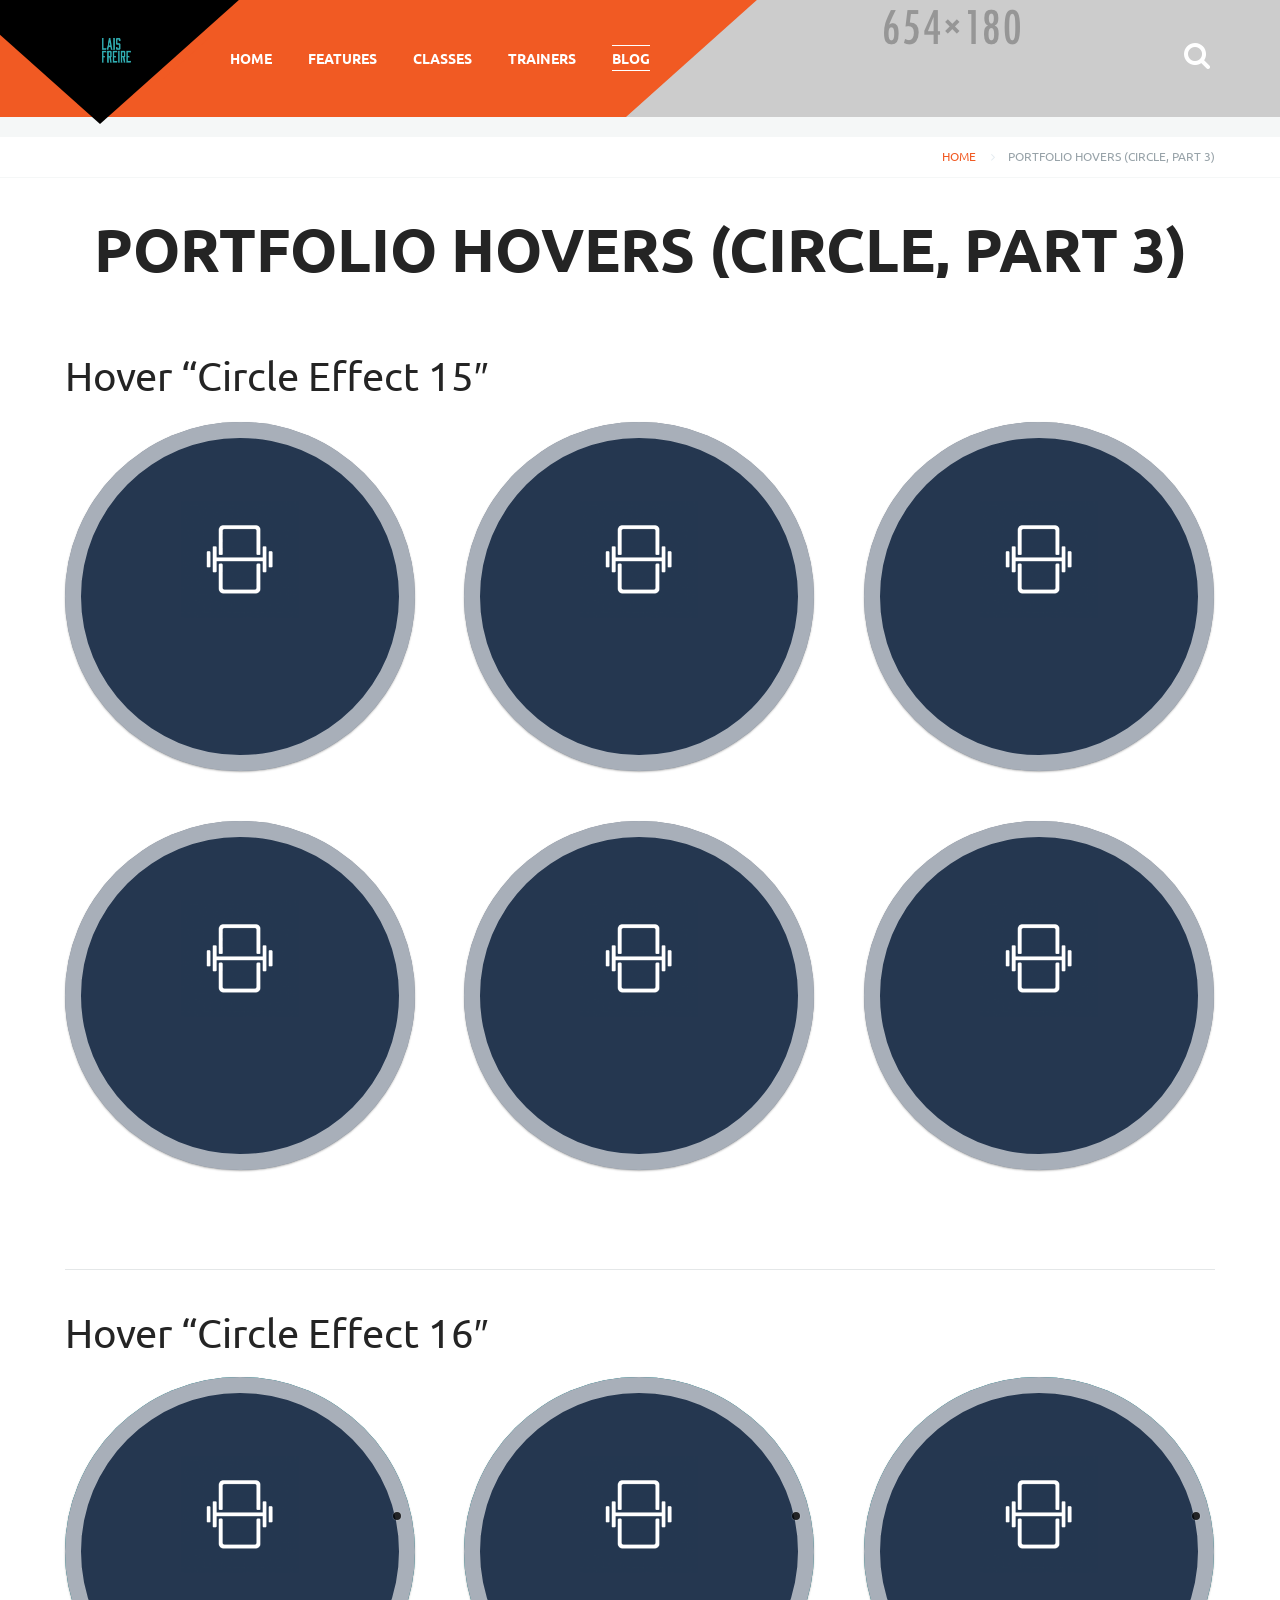
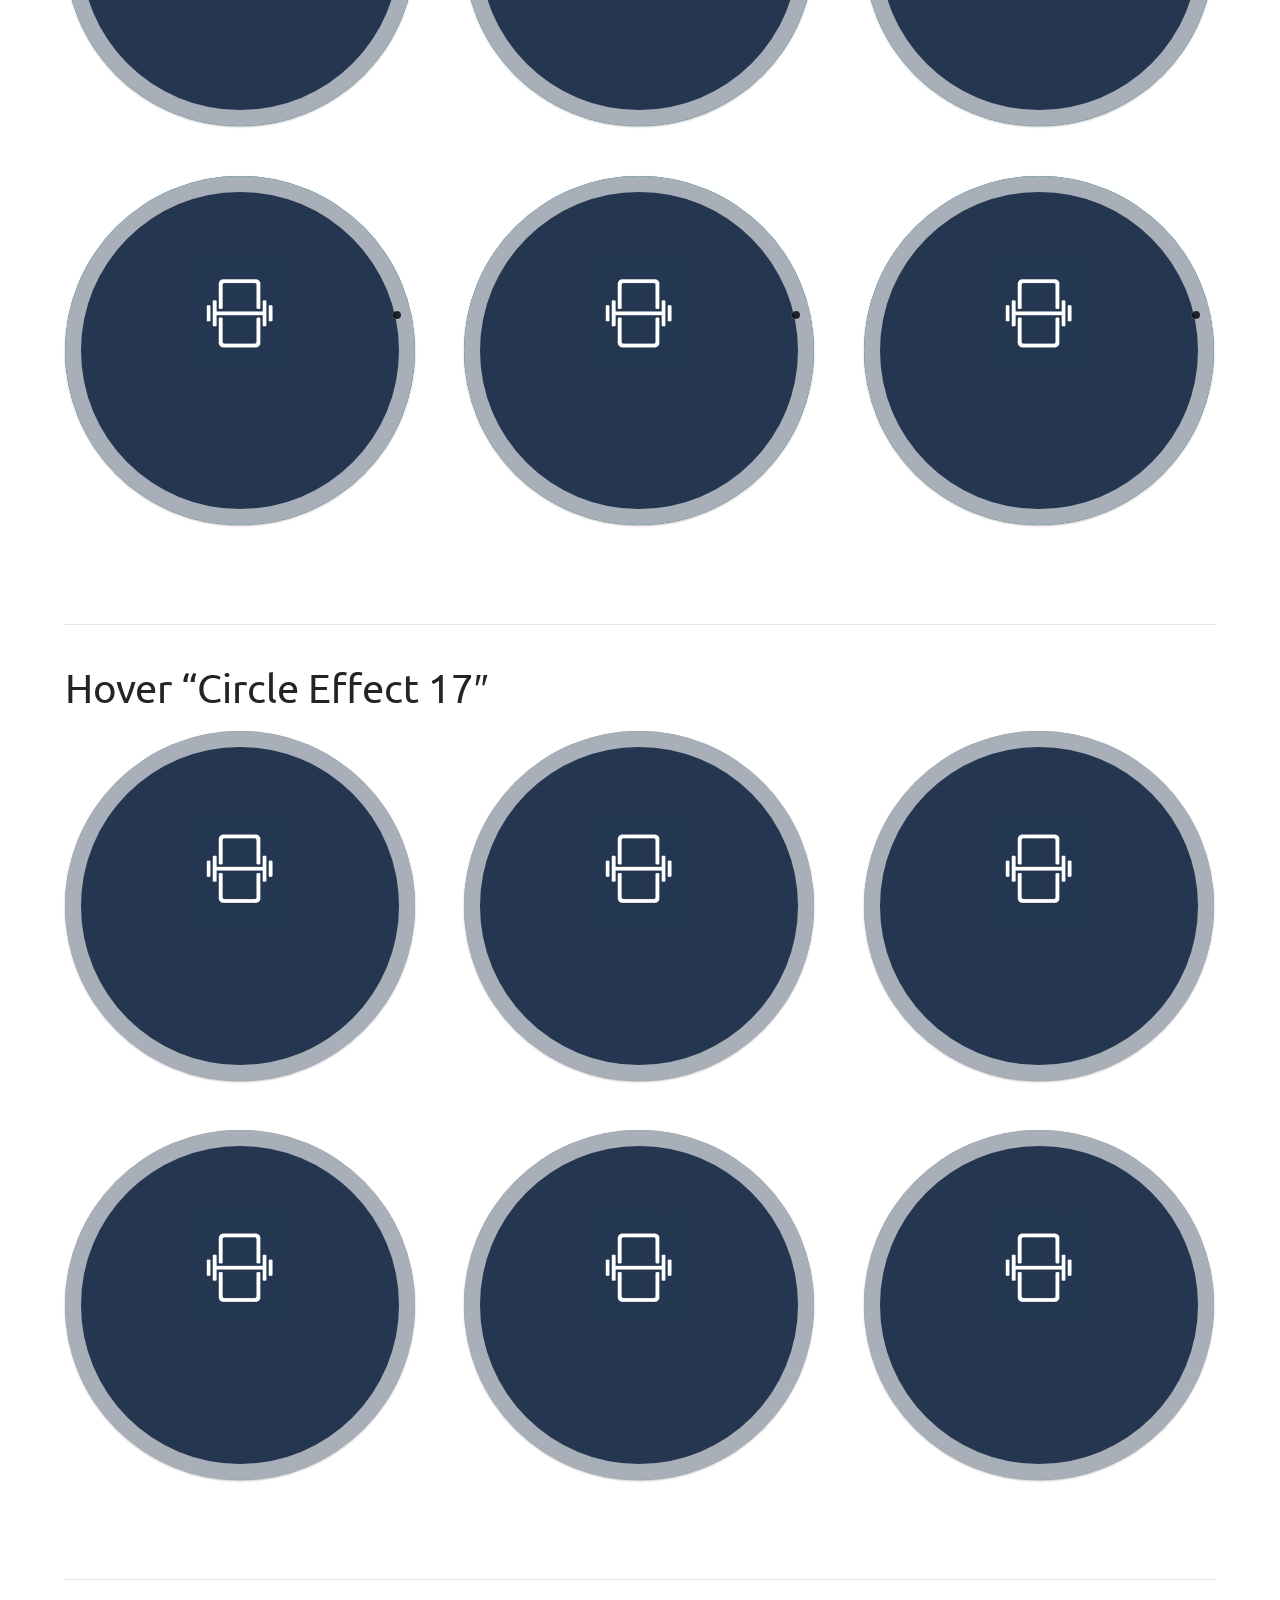
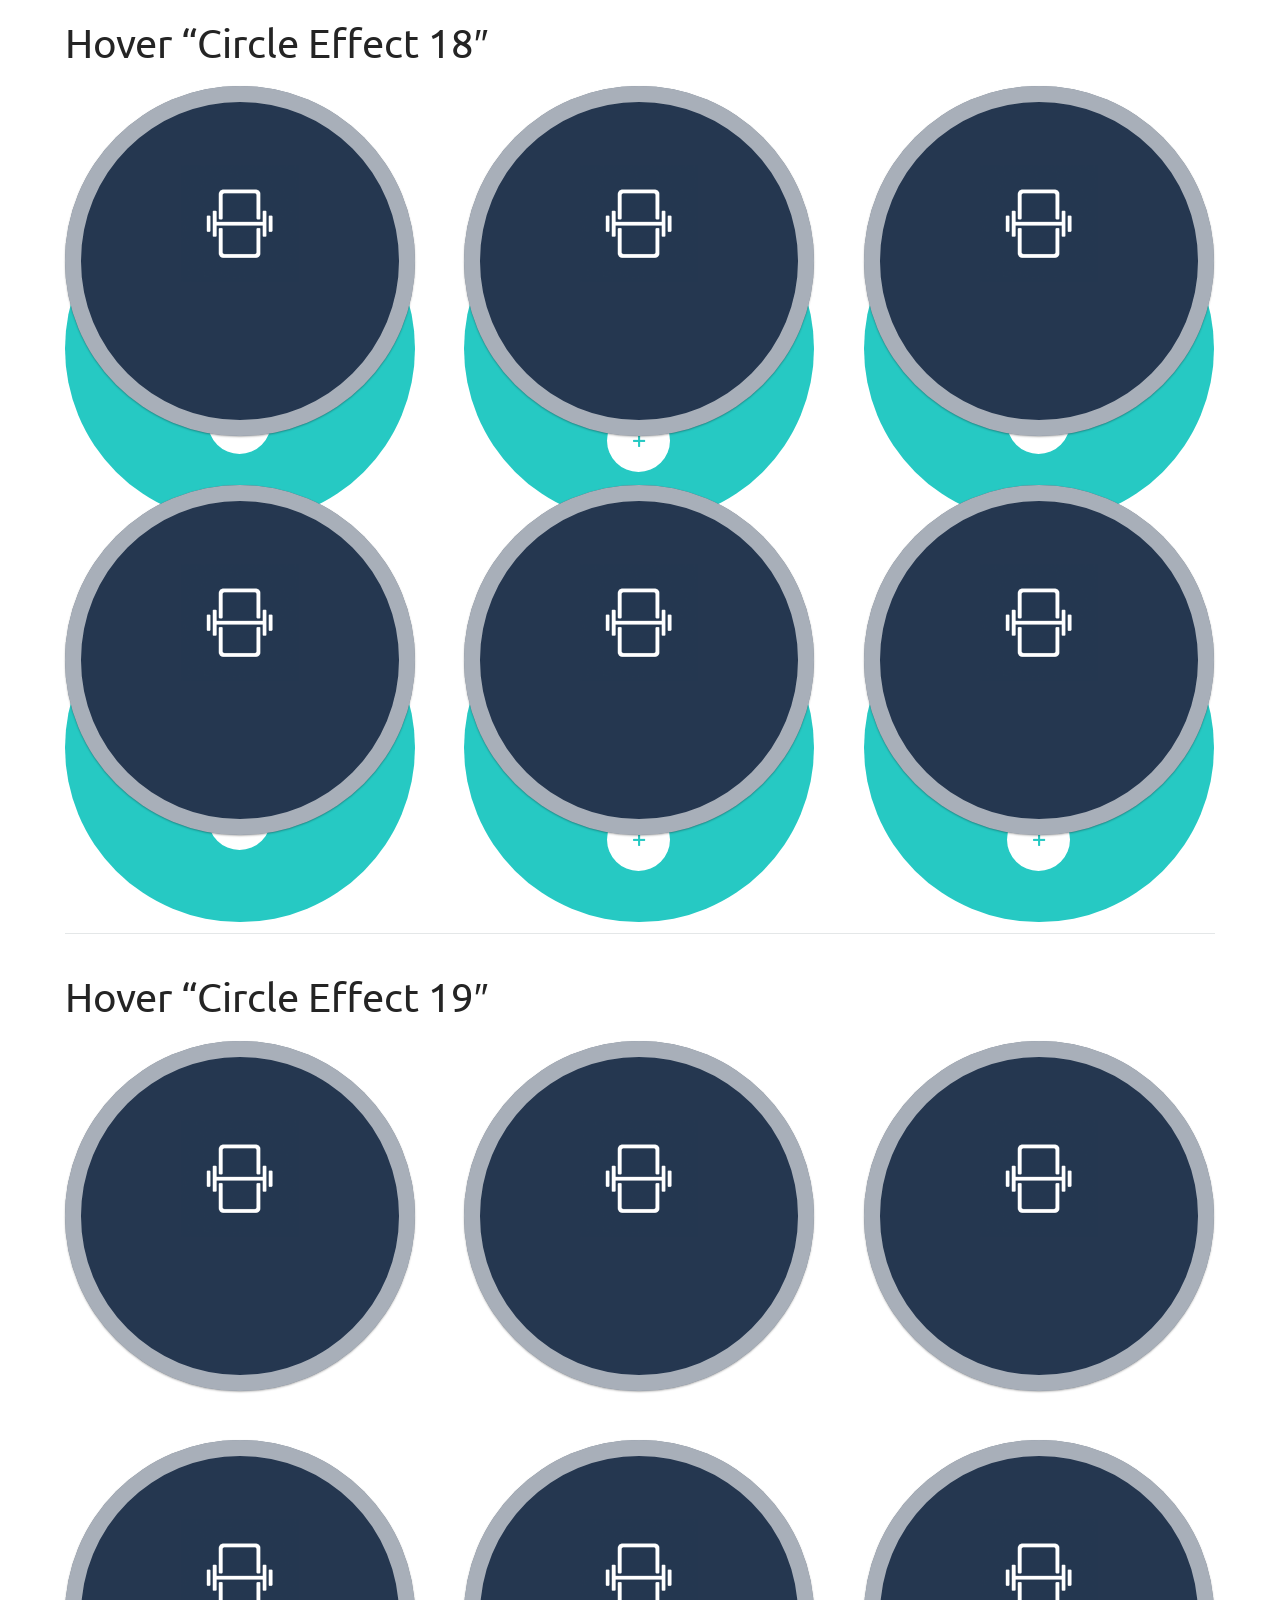
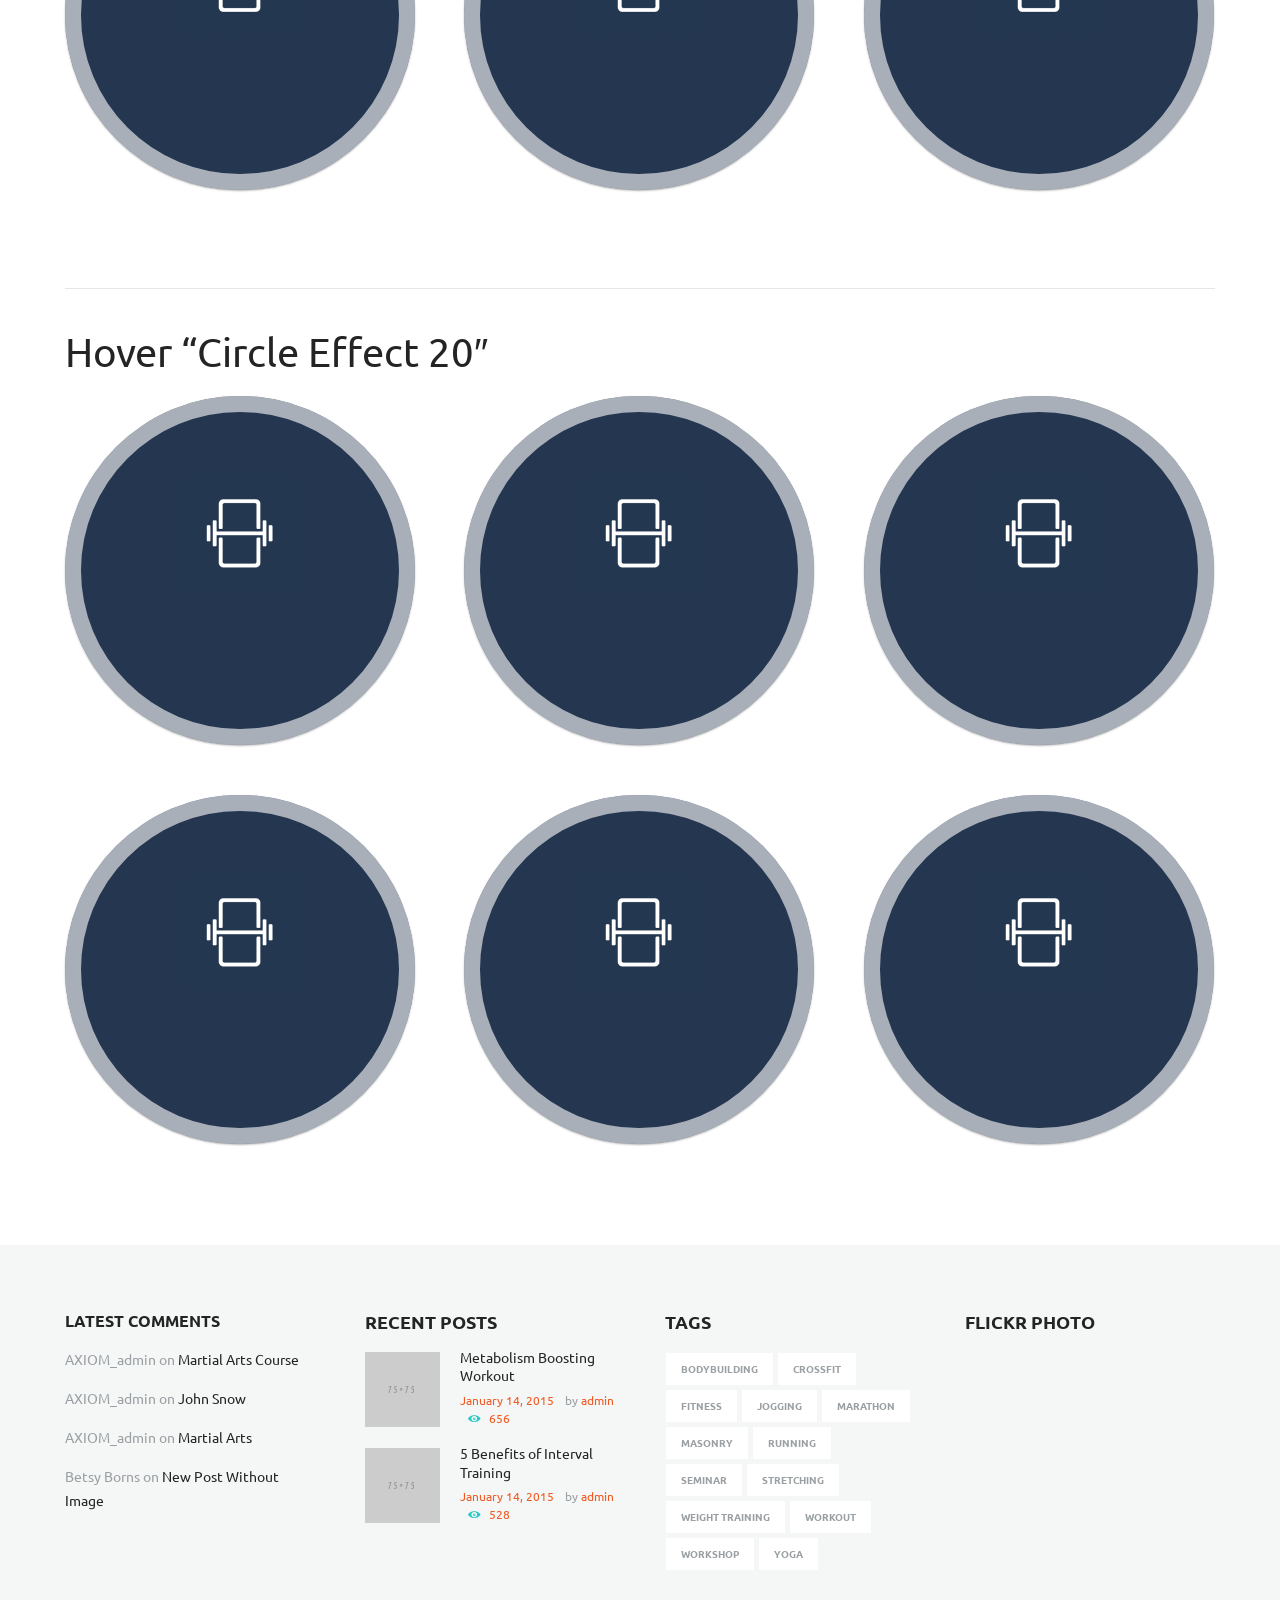
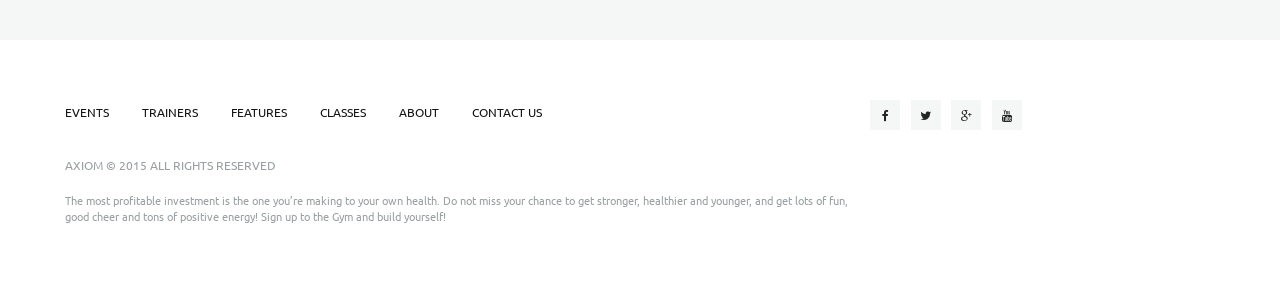
<file: blog-portfolio-hovers-circle3.html>
<!DOCTYPE html>
<html lang="en-US">
<head>
	<meta charset="UTF-8"/>
	<meta name="viewport" content="width=device-width, initial-scale=1, maximum-scale=1">
	<meta name="format-detection" content="telephone=no">
	<link rel="icon" type="image/x-icon" href="images/favicon.ico"/>
	<title>GYM | Just another HTML site</title>
	<link rel='stylesheet' href='css/core.portfolio.css' type='text/css' media='all' />
	<link rel='stylesheet' href='css/fontello/css/fontello.css' type='text/css' media='all'/>
	<link rel='stylesheet' href='css/shortcodes.css' type='text/css' media='all'/>
	<link rel='stylesheet' href='css/core.animation.css' type='text/css' media='all'/>
	<link rel='stylesheet' href='css/style.css' type='text/css' media='all'/>
	<link rel='stylesheet' href='css/skin.css' type='text/css' media='all'/>
	<style id='themerex-custom-style-inline-css' type='text/css'></style>
	<link rel='stylesheet' href='css/responsive.css' type='text/css' media='all'/>

	<!--<link rel='stylesheet' href='custom_tools/css/front.customizer.css' type='text/css' media='all'/>-->

</head>
<body class="archive category body_style_wide top_panel_style_dark article_style_boxed top_panel_opacity_solid top_panel_above menu_right">
							  
<div class="body_wrap">
	<div class="page_wrap">
		<div class="top_panel_fixed_wrap"></div>
		<header class="top_panel_wrap bg_tint_dark bg_type_image menu_bg_image menu_bg_image_5">
			<div class="menu_main_wrap logo_left">
				<div class="content_wrap clearfix">
					<div class="logo">
						<span class="logo_shape">
							<a href="index.html">
								<img src="images/131x70.png" class="logo_main" alt="">
								<img src="images/131x70.png" class="logo_fixed" alt="">
								<span class="logo_slogan"> </span>
							</a>
						</span>
					</div>
					<div class="search_wrap search_style_regular" title="Open/close search form">
						<a href="#" class="search_icon icon-search-1"> </a>
						<div class="search_form_wrap">
							<form role="search" method="get" class="search_form" action="#">
								<button type="submit" class="search_submit icon-zoom-1" title="Start search"></button>
								<input type="text" class="search_field" placeholder="" value="" name="s" title=""/>
							</form>
						</div>
						<div class="search_results widget_area bg_tint_light">
							<a class="search_results_close icon-cancel-1"> </a>
							<div class="search_results_content"></div>
						</div>
					</div>
					<a href="#" class="menu_main_responsive_button icon-menu-1"> </a>
					<nav role="navigation" class="menu_main_nav_area menu_color_bg_2">
						<ul id="menu_main" class="menu_main_nav">
							<li class="menu-item menu-item-has-children">
								<a href="index.html">
									<span>Home</span>
								</a>
								<ul class="sub-menu">
									<li class="menu-item">
										<a href="index.html">
											<span>Homepage GYM1</span>
										</a>
									</li>
									<li class="menu-item">
										<a href="index2.html">
											<span>Homepage GYM2</span>
										</a>
									</li>
									<li class="menu-item">
										<a href="index3.html">
											<span>Homepage GYM3</span>
										</a>
									</li>
								</ul>
							</li>
							<li class="menu-item menu-item-has-children">
								<a href="#">
									<span>Features</span>
								</a>
								<ul class="sub-menu">
									<li class="menu-item">
										<a href="features-about-us.html">
											<span>About Us</span>
										</a>
									</li>
									<li class="menu-item">
										<a href="features-contact-us.html">
											<span>Contact Us</span>
										</a>
									</li>
									<li class="menu-item">
										<a href="features-typography.html">
											<span>Typography</span>
										</a>
									</li>
									<li class="menu-item">
										<a href="features-shortcodes.html">
											<span>Shortcodes</span>
										</a>
									</li>
									<li class="menu-item">
										<a href="features-events.html">
											<span>Events Calendar</span>
										</a>
									</li>
									<li class="menu-item">
										<a href="features-not_existing_page.html">
											<span>Page 404 (Style 1)</span>
										</a>
									</li>
									<li class="menu-item">
										<a href="features-not_existing_page2.html">
											<span>Page 404 (Style 2)</span>
										</a>
									</li>
								</ul>
							</li>
							<li class="menu-item menu-item-has-children">
								<a href="classes.html">
									<span>Classes</span>
								</a>
								<ul class="sub-menu">
									<li class="menu-item">
										<a href="classes.html">
											<span>Classes</span>
										</a>
									</li>
									<li class="menu-item">
										<a href="classes-free-course.html">
											<span>Free course</span>
										</a>
									</li>
									<li class="menu-item">
										<a href="classes-paid-course.html">
											<span>Paid course</span>
										</a>
									</li>
									<li class="menu-item menu-item-has-children">
										<a href="#">
											<span>Lessons</span>
										</a>
										<ul class="sub-menu">
											<li class="menu-item">
												<a href="classes-lessons-free-lesson-started.html">
													<span>Free lesson (started)</span>
												</a>
											</li>
											<li class="menu-item">
												<a href="classes-lessons-free-lesson-coming-soon.html">
													<span>Free lesson (coming soon)</span>
												</a>
											</li>
											<li class="menu-item">
												<a href="classes-lessons-lesson-from-paid-course.html">
													<span>Lesson from paid course</span>
												</a>
											</li>
										</ul>
									</li>
								</ul>
							</li>
							<li class="menu-item menu-item-has-children">
								<a href="trainers-team-members.html">
									<span>Trainers</span>
								</a>
								<ul class="sub-menu">
									<li class="menu-item">
										<a href="trainers-team-members.html">
											<span>Trainers Team</span>
										</a>
									</li>
									<li class="menu-item">
										<a href="trainers-trainer-personal-page.html">
											<span>Trainer&#8217;s Personal Page</span>
										</a>
									</li>
								</ul>
							</li>
							<li class="menu-item menu-item-has-children current-menu-ancestor">
								<a href="blog.html">
									<span>Blog</span>
								</a>
								<ul class="sub-menu">
									<li class="menu-item menu-item-has-children">
										<a href="#">
											<span>Post Formats</span>
										</a>
										<ul class="sub-menu">
											<li class="menu-item">
												<a href="blog-with-sidebar.html">
													<span>With Sidebar</span>
												</a>
											</li>
											<li class="menu-item">
												<a href="blog-without-sidebar.html">
													<span>Without sidebar</span>
												</a>
											</li>
											<li class="menu-item">
												<a href="blog-full-width.html">
													<span>Full Width</span>
												</a>
											</li>
										</ul>
									</li>
									<li class="menu-item menu-item-has-children">
										<a href="#">
											<span>Masonry tiles</span>
										</a>
										<ul class="sub-menu">
											<li class="menu-item">
												<a href="blog-masonry-masonry-2-columns.html">
													<span>Masonry (2 columns)</span>
												</a>
											</li>
											<li class="menu-item">
												<a href="blog-masonry-masonry-3-columns.html">
													<span>Masonry (3 columns)</span>
												</a>
											</li>
										</ul>
									</li>
									<li class="menu-item menu-item-has-children current-menu-ancestor">
										<a href="#">
											<span>Portfolio tiles</span>
										</a>
										<ul class="sub-menu">
											<li class="menu-item">
												<a href="blog-portfolio-portfolio-2-columns.html">
													<span>Portfolio (2 columns)</span>
												</a>
											</li>
											<li class="menu-item">
												<a href="blog-portfolio-portfolio-3-columns.html">
													<span>Portfolio (3 columns)</span>
												</a>
											</li>
											<li class="menu-item menu-item-has-children current-menu-ancestor">
												<a href="#">
													<span>Portfolio hovers</span>
												</a>
												<ul class="sub-menu">
													<li class="menu-item">
														<a href="blog-portfolio-hovers-circle.html">
															<span>Circle, Part 1</span>
														</a>
													</li>
													<li class="menu-item">
														<a href="blog-portfolio-hovers-circle2.html">
															<span>Circle, Part 2</span>
														</a>
													</li>
													<li class="menu-item current-menu-item">
														<a href="blog-portfolio-hovers-circle3.html">
															<span>Circle, Part 3</span>
														</a>
													</li>
													<li class="menu-item">
														<a href="blog-portfolio-hovers-square.html">
															<span>Square, Part 1</span>
														</a>
													</li>
													<li class="menu-item">
														<a href="blog-portfolio-hovers-square2.html">
															<span>Square, Part 2</span>
														</a>
													</li>
													<li class="menu-item">
														<a href="blog-portfolio-hovers-square3.html">
															<span>Square, Part 3</span>
														</a>
													</li>
												</ul>
											</li>
										</ul>
									</li>
								</ul>
							</li>
							<li id="blob">
								<span>
									<span></span>
								</span>
							</li>
						</ul>
					</nav>
				</div>
			</div>
		</header>

		<div class="top_panel_style_dark page_top_wrap page_top_title page_top_breadcrumbs">
			<div class="breadcrumbs">
				<div class="content_wrap">
					<a class="breadcrumbs_item home" href="index.html">Home</a>
					<span class="breadcrumbs_delimiter"></span>
					<span class="breadcrumbs_item current">Portfolio hovers (Circle, Part 3)</span>
				</div>
			</div>
			<div class="content_wrap">
				<h1 class="page_title">Portfolio hovers (Circle, Part 3)</h1>
			</div>
		</div>

		<div class="page_content_wrap">
			<div class="content_wrap">
				<div class="content">
					<section class="no_padding">
						<div class="container">
							<div class="row">

								<article class="post_item post_item_single post_featured_default post_format_standard page">
									
									<div class="">
										<h2 class="sc_title sc_title_regular">Hover &#8220;Circle Effect 15&#8243;</h2>
										<div class="sc_blogger layout_square_3 template_portfolio  sc_blogger_horizontal">
											<div class="isotope_wrap" data-columns="3">
												<div class="isotope_item isotope_item_square isotope_item_square_3 isotope_column_3">
													<div class="post_item post_item_square post_item_square_3 post_format_standard odd">
														<div class="post_content isotope_item_content ih-item colored circle effect15 left_to_right">
															<div class="post_featured img">
																<a href="#">
																	<img alt="The Top Fat Burning Foods" src="images/400x400.png">
																</a>
															</div>
															<div class="post_info_wrap info">
																<div class="info-back">
																	<h4 class="post_title">
																	<a href="#">The Top Fat Burning Foods</a>
																	</h4>
																	<div class="post_descr">
																		<p>
																			<a href="#">Curabitur tristique tempus arcu a placerat. Integer venenatis, magna et lobortis aliquet, diam...</a>
																		</p>
																		<a href="#">
																			<span class="hover_icon icon-plus-1"></span>
																		</a>
																	</div>
																</div>
															</div>
														</div>
													</div>
												</div>
												<div class="isotope_item isotope_item_square isotope_item_square_3 isotope_column_3">
													<div class="post_item post_item_square post_item_square_3 post_format_standard even">
														<div class="post_content isotope_item_content ih-item colored circle effect15 left_to_right">
															<div class="post_featured img">
																<a href="#">
																	<img alt="How To Become an Exercise Addict" src="images/400x400.png">
																</a>
															</div>
															<div class="post_info_wrap info">
																<div class="info-back">
																	<h4 class="post_title">
																	<a href="#">How To Become an Exercise Addict</a>
																	</h4>
																	<div class="post_descr">
																		<p>
																			<a href="#">Nulla dignissim nisi in nulla aliquet, eget sagittis est suscipit. Morbi quis diam nec libero...</a>
																		</p>
																		<a href="#">
																			<span class="hover_icon icon-plus-1"></span>
																		</a>
																	</div>
																</div>
															</div>
														</div>
													</div>
												</div>
												<div class="isotope_item isotope_item_square isotope_item_square_3 isotope_column_3">
													<div class="post_item post_item_square post_item_square_3 post_format_standard odd">
														<div class="post_content isotope_item_content ih-item colored circle effect15 left_to_right">
															<div class="post_featured img">
																<a href="#">
																	<img alt="Why You Need Aerobic Exercise" src="images/400x400.png">
																</a>
															</div>
															<div class="post_info_wrap info">
																<div class="info-back">
																	<h4 class="post_title">
																	<a href="#">Why You Need Aerobic Exercise</a>
																	</h4>
																	<div class="post_descr">
																		<p>
																			<a href="#">Sed orci dolor, pulvinar nec luctus a, malesuada ac nisl. Aliquam eleifend et dui et suscipit...</a>
																		</p>
																		<a href="#">
																			<span class="hover_icon icon-plus-1"></span>
																		</a>
																	</div>
																</div>
															</div>
														</div>
													</div>
												</div>
												<div class="isotope_item isotope_item_square isotope_item_square_3 isotope_column_3">
													<div class="post_item post_item_square post_item_square_3 post_format_standard even">
														<div class="post_content isotope_item_content ih-item colored circle effect15 left_to_right">
															<div class="post_featured img">
																<a href="#">
																	<img alt="The Secret to Stronger Muscles" src="images/400x400.png">
																</a>
															</div>
															<div class="post_info_wrap info">
																<div class="info-back">
																	<h4 class="post_title">
																	<a href="#">The Secret to Stronger Muscles</a>
																	</h4>
																	<div class="post_descr">
																		<p>
																			<a href="#">Cum sociis natoque penatibus et magnis dis parturient montes, nascetur ridiculus mus...</a>
																		</p>
																		<a href="#">
																			<span class="hover_icon icon-plus-1"></span>
																		</a>
																	</div>
																</div>
															</div>
														</div>
													</div>
												</div>
												<div class="isotope_item isotope_item_square isotope_item_square_3 isotope_column_3">
													<div class="post_item post_item_square post_item_square_3 post_format_gallery odd">
														<div class="post_content isotope_item_content ih-item colored circle effect15 left_to_right">
															<div class="post_featured img">
																<a href="#">
																	<img alt="Choosing the Right Running Clothes" src="images/400x400.png">
																</a>
															</div>
															<div class="post_info_wrap info">
																<div class="info-back">
																	<h4 class="post_title">
																	<a href="#">Choosing the Right Running Clothes</a>
																	</h4>
																	<div class="post_descr">
																		<p>
																			<a href="#">Cras et fringilla lorem. Pellentesque habitant morbi tristique senectus et netus et malesuada...</a>
																		</p>
																		<a href="#">
																			<span class="hover_icon icon-plus-1"></span>
																		</a>
																	</div>
																</div>
															</div>
														</div>
													</div>
												</div>
												<div class="isotope_item isotope_item_square isotope_item_square_3 isotope_column_3">
													<div class="post_item post_item_square post_item_square_3 post_format_standard even last">
														<div class="post_content isotope_item_content ih-item colored circle effect15 left_to_right">
															<div class="post_featured img">
																<a href="#">
																	<img alt="Speed Training For Beginners" src="images/400x400.png">
																</a>
															</div>
															<div class="post_info_wrap info">
																<div class="info-back">
																	<h4 class="post_title">
																	<a href="#">Speed Training For Beginners</a>
																	</h4>
																	<div class="post_descr">
																		<p>
																			<a href="#">Duis bibendum commodo ultrices. Phasellus venenatis velit mauris, non sagittis tortor...</a>
																		</p>
																		<a href="#">
																			<span class="hover_icon icon-plus-1"></span>
																		</a>
																	</div>
																</div>
															</div>
														</div>
													</div>
												</div>
											</div>
										</div>
									</div>
									<div class="">
										<div class="sc_section" data-animation="animated fadeInUp normal">
											<div class="sc_line sc_line_style_solid"></div>
											<h2>Hover &#8220;Circle Effect 16&#8243;</h2>
											<div class="sc_blogger layout_square_3 template_portfolio  sc_blogger_horizontal">
												<div class="isotope_wrap" data-columns="3">
													<div class="isotope_item isotope_item_square isotope_item_square_3 isotope_column_3">
														<div class="post_item post_item_square post_item_square_3 post_format_standard odd">
															<div class="post_content isotope_item_content ih-item colored circle effect16 left_to_right">
																<div class="post_featured img">
																	<a href="#">
																		<img alt="How To Become an Exercise Addict" src="images/400x400.png">
																	</a>
																</div>
																<div class="post_info_wrap info">
																	<div class="info-back">
																		<h4 class="post_title">
																		<a href="#">How To Become an Exercise Addict</a>
																		</h4>
																		<div class="post_descr">
																			<p>
																				<a href="#">Nulla dignissim nisi in nulla aliquet, eget sagittis est suscipit. Morbi quis diam nec libero...</a>
																			</p>
																			<a href="#">
																				<span class="hover_icon icon-plus-1">
																				</span>
																			</a>
																		</div>
																	</div>
																</div>
															</div>
														</div>
													</div>
													<div class="isotope_item isotope_item_square isotope_item_square_3 isotope_column_3">
														<div class="post_item post_item_square post_item_square_3 post_format_standard even">
															<div class="post_content isotope_item_content ih-item colored circle effect16 left_to_right">
																<div class="post_featured img">
																	<a href="#">
																		<img alt="Why You Need Aerobic Exercise" src="images/400x400.png">
																	</a>
																</div>
																<div class="post_info_wrap info">
																	<div class="info-back">
																		<h4 class="post_title">
																		<a href="#">Why You Need Aerobic Exercise</a>
																		</h4>
																		<div class="post_descr">
																			<p>
																				<a href="#">Sed orci dolor, pulvinar nec luctus a, malesuada ac nisl. Aliquam eleifend et dui et suscipit...</a>
																			</p>
																			<a href="#">
																				<span class="hover_icon icon-plus-1">
																				</span>
																			</a>
																		</div>
																	</div>
																</div>
															</div>
														</div>
													</div>
													<div class="isotope_item isotope_item_square isotope_item_square_3 isotope_column_3">
														<div class="post_item post_item_square post_item_square_3 post_format_standard odd">
															<div class="post_content isotope_item_content ih-item colored circle effect16 left_to_right">
																<div class="post_featured img">
																	<a href="#">
																		<img alt="The Secret to Stronger Muscles" src="images/400x400.png">
																	</a>
																</div>
																<div class="post_info_wrap info">
																	<div class="info-back">
																		<h4 class="post_title">
																		<a href="#">The Secret to Stronger Muscles</a>
																		</h4>
																		<div class="post_descr">
																			<p>
																				<a href="#">Cum sociis natoque penatibus et magnis dis parturient montes, nascetur ridiculus mus...</a>
																			</p>
																			<a href="#">
																				<span class="hover_icon icon-plus-1">
																				</span>
																			</a>
																		</div>
																	</div>
																</div>
															</div>
														</div>
													</div>
													<div class="isotope_item isotope_item_square isotope_item_square_3 isotope_column_3">
														<div class="post_item post_item_square post_item_square_3 post_format_gallery even">
															<div class="post_content isotope_item_content ih-item colored circle effect16 left_to_right">
																<div class="post_featured img">
																	<a href="#">
																		<img alt="Choosing the Right Running Clothes" src="images/400x400.png">
																	</a>
																</div>
																<div class="post_info_wrap info">
																	<div class="info-back">
																		<h4 class="post_title">
																		<a href="#">Choosing the Right Running Clothes</a>
																		</h4>
																		<div class="post_descr">
																			<p>
																				<a href="#">Cras et fringilla lorem. Pellentesque habitant morbi tristique senectus et netus et malesuada...</a>
																			</p>
																			<a href="#">
																				<span class="hover_icon icon-plus-1">
																				</span>
																			</a>
																		</div>
																	</div>
																</div>
															</div>
														</div>
													</div>
													<div class="isotope_item isotope_item_square isotope_item_square_3 isotope_column_3">
														<div class="post_item post_item_square post_item_square_3 post_format_standard odd">
															<div class="post_content isotope_item_content ih-item colored circle effect16 left_to_right">
																<div class="post_featured img">
																	<a href="#">
																		<img alt="Speed Training For Beginners" src="images/400x400.png">
																	</a>
																</div>
																<div class="post_info_wrap info">
																	<div class="info-back">
																		<h4 class="post_title">
																		<a href="#">Speed Training For Beginners</a>
																		</h4>
																		<div class="post_descr">
																			<p>
																				<a href="#">Duis bibendum commodo ultrices. Phasellus venenatis velit mauris, non sagittis tortor...</a>
																			</p>
																			<a href="#">
																				<span class="hover_icon icon-plus-1">
																				</span>
																			</a>
																		</div>
																	</div>
																</div>
															</div>
														</div>
													</div>
													<div class="isotope_item isotope_item_square isotope_item_square_3 isotope_column_3">
														<div class="post_item post_item_square post_item_square_3 post_format_standard even last">
															<div class="post_content isotope_item_content ih-item colored circle effect16 left_to_right">
																<div class="post_featured img">
																	<a href="#">
																		<img alt="The Power of Yoga" src="images/400x400.png">
																	</a>
																</div>
																<div class="post_info_wrap info">
																	<div class="info-back">
																		<h4 class="post_title">
																		<a href="#">The Power of Yoga</a>
																		</h4>
																		<div class="post_descr">
																			<p>
																				<a href="#">Sed ac egestas nisl. Sed vestibulum ac diam sit amet porta. Vivamus est neque, tristique quis...</a>
																			</p>
																			<a href="#">
																				<span class="hover_icon icon-plus-1">
																				</span>
																			</a>
																		</div>
																	</div>
																</div>
															</div>
														</div>
													</div>
												</div>
											</div>
										</div>
									</div>
									<div class="">
										<div class="sc_section" data-animation="animated fadeInUp normal">
											<div class="sc_line sc_line_style_solid"></div>
											<h2>Hover &#8220;Circle Effect 17&#8243;</h2>
											<div class="sc_blogger layout_square_3 template_portfolio  sc_blogger_horizontal">
												<div class="isotope_wrap" data-columns="3">
													<div class="isotope_item isotope_item_square isotope_item_square_3 isotope_column_3">
														<div class="post_item post_item_square post_item_square_3 post_format_standard odd">
															<div class="post_content isotope_item_content ih-item colored circle effect17 left_to_right">
																<div class="post_featured img">
																	<a href="#">
																		<img alt="Why You Need Aerobic Exercise" src="images/400x400.png">
																	</a>
																</div>
																<div class="post_info_wrap info">
																	<div class="info-back">
																		<h4 class="post_title">
																		<a href="#">Why You Need Aerobic Exercise</a>
																		</h4>
																		<div class="post_descr">
																			<p>
																				<a href="#">Sed orci dolor, pulvinar nec luctus a, malesuada ac nisl. Aliquam eleifend et dui et suscipit...</a>
																			</p>
																			<a href="#">
																				<span class="hover_icon icon-plus-1">
																				</span>
																			</a>
																		</div>
																	</div>
																</div>
															</div>
														</div>
													</div>
													<div class="isotope_item isotope_item_square isotope_item_square_3 isotope_column_3">
														<div class="post_item post_item_square post_item_square_3 post_format_standard even">
															<div class="post_content isotope_item_content ih-item colored circle effect17 left_to_right">
																<div class="post_featured img">
																	<a href="#">
																		<img alt="The Secret to Stronger Muscles" src="images/400x400.png">
																	</a>
																</div>
																<div class="post_info_wrap info">
																	<div class="info-back">
																		<h4 class="post_title">
																		<a href="#">The Secret to Stronger Muscles</a>
																		</h4>
																		<div class="post_descr">
																			<p>
																				<a href="#">Cum sociis natoque penatibus et magnis dis parturient montes, nascetur ridiculus mus...</a>
																			</p>
																			<a href="#">
																				<span class="hover_icon icon-plus-1">
																				</span>
																			</a>
																		</div>
																	</div>
																</div>
															</div>
														</div>
													</div>
													<div class="isotope_item isotope_item_square isotope_item_square_3 isotope_column_3">
														<div class="post_item post_item_square post_item_square_3 post_format_gallery odd">
															<div class="post_content isotope_item_content ih-item colored circle effect17 left_to_right">
																<div class="post_featured img">
																	<a href="#">
																		<img alt="Choosing the Right Running Clothes" src="images/400x400.png">
																	</a>
																</div>
																<div class="post_info_wrap info">
																	<div class="info-back">
																		<h4 class="post_title">
																		<a href="#">Choosing the Right Running Clothes</a>
																		</h4>
																		<div class="post_descr">
																			<p>
																				<a href="#">Cras et fringilla lorem. Pellentesque habitant morbi tristique senectus et netus et malesuada...</a>
																			</p>
																			<a href="#">
																				<span class="hover_icon icon-plus-1">
																				</span>
																			</a>
																		</div>
																	</div>
																</div>
															</div>
														</div>
													</div>
													<div class="isotope_item isotope_item_square isotope_item_square_3 isotope_column_3">
														<div class="post_item post_item_square post_item_square_3 post_format_standard even">
															<div class="post_content isotope_item_content ih-item colored circle effect17 left_to_right">
																<div class="post_featured img">
																	<a href="#">
																		<img alt="Speed Training For Beginners" src="images/400x400.png">
																	</a>
																</div>
																<div class="post_info_wrap info">
																	<div class="info-back">
																		<h4 class="post_title">
																		<a href="#">Speed Training For Beginners</a>
																		</h4>
																		<div class="post_descr">
																			<p>
																				<a href="#">Duis bibendum commodo ultrices. Phasellus venenatis velit mauris, non sagittis tortor...</a>
																			</p>
																			<a href="#">
																				<span class="hover_icon icon-plus-1">
																				</span>
																			</a>
																		</div>
																	</div>
																</div>
															</div>
														</div>
													</div>
													<div class="isotope_item isotope_item_square isotope_item_square_3 isotope_column_3">
														<div class="post_item post_item_square post_item_square_3 post_format_standard odd">
															<div class="post_content isotope_item_content ih-item colored circle effect17 left_to_right">
																<div class="post_featured img">
																	<a href="#">
																		<img alt="The Power of Yoga" src="images/400x400.png">
																	</a>
																</div>
																<div class="post_info_wrap info">
																	<div class="info-back">
																		<h4 class="post_title">
																		<a href="#">The Power of Yoga</a>
																		</h4>
																		<div class="post_descr">
																			<p>
																				<a href="#">Sed ac egestas nisl. Sed vestibulum ac diam sit amet porta. Vivamus est neque, tristique quis...</a>
																			</p>
																			<a href="#">
																				<span class="hover_icon icon-plus-1">
																				</span>
																			</a>
																		</div>
																	</div>
																</div>
															</div>
														</div>
													</div>
													<div class="isotope_item isotope_item_square isotope_item_square_3 isotope_column_3">
														<div class="post_item post_item_square post_item_square_3 post_format_standard even last">
															<div class="post_content isotope_item_content ih-item colored circle effect17 left_to_right">
																<div class="post_featured img">
																	<a href="#">
																		<img alt="5 Benefits of Interval Training" src="images/400x400.png">
																	</a>
																</div>
																<div class="post_info_wrap info">
																	<div class="info-back">
																		<h4 class="post_title">
																		<a href="#">5 Benefits of Interval Training</a>
																		</h4>
																		<div class="post_descr">
																			<p>
																				<a href="#">Duis eget dictum eros, in dictum sem. Vivamus sed molestie sapien. Aliquam et facilisis arcu, ut...</a>
																			</p>
																			<a href="#">
																				<span class="hover_icon icon-plus-1">
																				</span>
																			</a>
																		</div>
																	</div>
																</div>
															</div>
														</div>
													</div>
												</div>
											</div>
										</div>
									</div>
									<div class="">
										<div class="sc_section" data-animation="animated fadeInUp normal">
											<div class="sc_line sc_line_style_solid"></div>
											<h2>Hover &#8220;Circle Effect 18&#8243;</h2>
											<div class="sc_blogger layout_square_3 template_portfolio  sc_blogger_horizontal">
												<div class="isotope_wrap" data-columns="3">
													<div class="isotope_item isotope_item_square isotope_item_square_3 isotope_column_3">
														<div class="post_item post_item_square post_item_square_3 post_format_standard odd">
															<div class="post_content isotope_item_content ih-item colored circle effect18 left_to_right">
																<div class="post_featured img">
																	<a href="#">
																		<img alt="The Secret to Stronger Muscles" src="images/400x400.png">
																	</a>
																</div>
																<div class="post_info_wrap info">
																	<div class="info-back">
																		<h4 class="post_title">
																		<a href="#">The Secret to Stronger Muscles</a>
																		</h4>
																		<div class="post_descr">
																			<p>
																				<a href="#">Cum sociis natoque penatibus et magnis dis parturient montes, nascetur ridiculus mus...</a>
																			</p>
																			<a href="#">
																				<span class="hover_icon icon-plus-1">
																				</span>
																			</a>
																		</div>
																	</div>
																</div>
															</div>
														</div>
													</div>
													<div class="isotope_item isotope_item_square isotope_item_square_3 isotope_column_3">
														<div class="post_item post_item_square post_item_square_3 post_format_gallery even">
															<div class="post_content isotope_item_content ih-item colored circle effect18 left_to_right">
																<div class="post_featured img">
																	<a href="#">
																		<img alt="Choosing the Right Running Clothes" src="images/400x400.png">
																	</a>
																</div>
																<div class="post_info_wrap info">
																	<div class="info-back">
																		<h4 class="post_title">
																		<a href="#">Choosing the Right Running Clothes</a>
																		</h4>
																		<div class="post_descr">
																			<p>
																				<a href="#">Cras et fringilla lorem. Pellentesque habitant morbi tristique senectus et netus et malesuada...</a>
																			</p>
																			<a href="#">
																				<span class="hover_icon icon-plus-1">
																				</span>
																			</a>
																		</div>
																	</div>
																</div>
															</div>
														</div>
													</div>
													<div class="isotope_item isotope_item_square isotope_item_square_3 isotope_column_3">
														<div class="post_item post_item_square post_item_square_3 post_format_standard odd">
															<div class="post_content isotope_item_content ih-item colored circle effect18 left_to_right">
																<div class="post_featured img">
																	<a href="#">
																		<img alt="Speed Training For Beginners" src="images/400x400.png">
																	</a>
																</div>
																<div class="post_info_wrap info">
																	<div class="info-back">
																		<h4 class="post_title">
																		<a href="#">Speed Training For Beginners</a>
																		</h4>
																		<div class="post_descr">
																			<p>
																				<a href="#">Duis bibendum commodo ultrices. Phasellus venenatis velit mauris, non sagittis tortor...</a>
																			</p>
																			<a href="#">
																				<span class="hover_icon icon-plus-1">
																				</span>
																			</a>
																		</div>
																	</div>
																</div>
															</div>
														</div>
													</div>
													<div class="isotope_item isotope_item_square isotope_item_square_3 isotope_column_3">
														<div class="post_item post_item_square post_item_square_3 post_format_standard even">
															<div class="post_content isotope_item_content ih-item colored circle effect18 left_to_right">
																<div class="post_featured img">
																	<a href="#">
																		<img alt="The Power of Yoga" src="images/400x400.png">
																	</a>
																</div>
																<div class="post_info_wrap info">
																	<div class="info-back">
																		<h4 class="post_title">
																		<a href="#">The Power of Yoga</a>
																		</h4>
																		<div class="post_descr">
																			<p>
																				<a href="#">Sed ac egestas nisl. Sed vestibulum ac diam sit amet porta. Vivamus est neque, tristique quis...</a>
																			</p>
																			<a href="#">
																				<span class="hover_icon icon-plus-1">
																				</span>
																			</a>
																		</div>
																	</div>
																</div>
															</div>
														</div>
													</div>
													<div class="isotope_item isotope_item_square isotope_item_square_3 isotope_column_3">
														<div class="post_item post_item_square post_item_square_3 post_format_standard odd">
															<div class="post_content isotope_item_content ih-item colored circle effect18 left_to_right">
																<div class="post_featured img">
																	<a href="#">
																		<img alt="5 Benefits of Interval Training" src="images/400x400.png">
																	</a>
																</div>
																<div class="post_info_wrap info">
																	<div class="info-back">
																		<h4 class="post_title">
																		<a href="#">5 Benefits of Interval Training</a>
																		</h4>
																		<div class="post_descr">
																			<p>
																				<a href="#">Duis eget dictum eros, in dictum sem. Vivamus sed molestie sapien. Aliquam et facilisis arcu, ut...</a>
																			</p>
																			<a href="#">
																				<span class="hover_icon icon-plus-1">
																				</span>
																			</a>
																		</div>
																	</div>
																</div>
															</div>
														</div>
													</div>
													<div class="isotope_item isotope_item_square isotope_item_square_3 isotope_column_3">
														<div class="post_item post_item_square post_item_square_3 post_format_standard even last">
															<div class="post_content isotope_item_content ih-item colored circle effect18 left_to_right">
																<div class="post_featured img">
																	<a href="#">
																		<img alt="Metabolism Boosting Workout" src="images/400x400.png">
																	</a>
																</div>
																<div class="post_info_wrap info">
																	<div class="info-back">
																		<h4 class="post_title">
																		<a href="#">Metabolism Boosting Workout</a>
																		</h4>
																		<div class="post_descr">
																			<p>
																				<a href="#">Lorem ipsum dolor sit amet, consectetur adipiscing elit. In aliquam ante nec magna pharetra...</a>
																			</p>
																			<a href="#">
																				<span class="hover_icon icon-plus-1">
																				</span>
																			</a>
																		</div>
																	</div>
																</div>
															</div>
														</div>
													</div>
												</div>
											</div>
										</div>
									</div>
									<div class="">
										<div class="sc_section" data-animation="animated fadeInUp normal">
											<div class="sc_line sc_line_style_solid"></div>
											<h2>Hover &#8220;Circle Effect 19&#8243;</h2>
											<div class="sc_blogger layout_square_3 template_portfolio  sc_blogger_horizontal">
												<div class="isotope_wrap" data-columns="3">
													<div class="isotope_item isotope_item_square isotope_item_square_3 isotope_column_3">
														<div class="post_item post_item_square post_item_square_3 post_format_standard odd">
															<div class="post_content isotope_item_content ih-item colored circle effect19 left_to_right">
																<div class="post_featured img">
																	<a href="#">
																		<img alt="Cardio Prevents Severe Asthma Attacks" src="images/400x400.png">
																	</a>
																</div>
																<div class="post_info_wrap info">
																	<div class="info-back">
																		<h4 class="post_title">
																		<a href="#">Cardio Prevents Severe Asthma Attacks</a>
																		</h4>
																		<div class="post_descr">
																			<p>
																				<a href="#">Sed interdum porttitor purus, ut maximus ante luctus quis. Etiam vel vehicula nibh, in malesuada...</a>
																			</p>
																			<a href="#">
																				<span class="hover_icon icon-plus-1">
																				</span>
																			</a>
																		</div>
																	</div>
																</div>
															</div>
														</div>
													</div>
													<div class="isotope_item isotope_item_square isotope_item_square_3 isotope_column_3">
														<div class="post_item post_item_square post_item_square_3 post_format_standard even">
															<div class="post_content isotope_item_content ih-item colored circle effect19 left_to_right">
																<div class="post_featured img">
																	<a href="#">
																		<img alt="How to Train Like an Olympian" src="images/400x400.png">
																	</a>
																</div>
																<div class="post_info_wrap info">
																	<div class="info-back">
																		<h4 class="post_title">
																		<a href="#">How to Train Like an Olympian</a>
																		</h4>
																		<div class="post_descr">
																			<p>
																				<a href="#">Proin dignissim commodo magna at luctus. Nam molestie justo augue, nec eleifend urna laoreet...</a>
																			</p>
																			<a href="#">
																				<span class="hover_icon icon-plus-1">
																				</span>
																			</a>
																		</div>
																	</div>
																</div>
															</div>
														</div>
													</div>
													<div class="isotope_item isotope_item_square isotope_item_square_3 isotope_column_3">
														<div class="post_item post_item_square post_item_square_3 post_format_standard odd">
															<div class="post_content isotope_item_content ih-item colored circle effect19 left_to_right">
																<div class="post_featured img">
																	<a href="#">
																		<img alt="Measuring Your Personal Fitness Level" src="images/400x400.png">
																	</a>
																</div>
																<div class="post_info_wrap info">
																	<div class="info-back">
																		<h4 class="post_title">
																		<a href="#">Measuring Your Personal Fitness Level</a>
																		</h4>
																		<div class="post_descr">
																			<p>
																				<a href="#">Phasellus sit amet elit sem. Maecenas eleifend ex id magna pretium tincidunt. Nam vel venenatis...</a>
																			</p>
																			<a href="#">
																				<span class="hover_icon icon-plus-1">
																				</span>
																			</a>
																		</div>
																	</div>
																</div>
															</div>
														</div>
													</div>
													<div class="isotope_item isotope_item_square isotope_item_square_3 isotope_column_3">
														<div class="post_item post_item_square post_item_square_3 post_format_standard even">
															<div class="post_content isotope_item_content ih-item colored circle effect19 left_to_right">
																<div class="post_featured img">
																	<a href="#">
																		<img alt="The Top Fat Burning Foods" src="images/400x400.png">
																	</a>
																</div>
																<div class="post_info_wrap info">
																	<div class="info-back">
																		<h4 class="post_title">
																		<a href="#">The Top Fat Burning Foods</a>
																		</h4>
																		<div class="post_descr">
																			<p>
																				<a href="#">Curabitur tristique tempus arcu a placerat. Integer venenatis, magna et lobortis aliquet, diam...</a>
																			</p>
																			<a href="#">
																				<span class="hover_icon icon-plus-1">
																				</span>
																			</a>
																		</div>
																	</div>
																</div>
															</div>
														</div>
													</div>
													<div class="isotope_item isotope_item_square isotope_item_square_3 isotope_column_3">
														<div class="post_item post_item_square post_item_square_3 post_format_standard odd">
															<div class="post_content isotope_item_content ih-item colored circle effect19 left_to_right">
																<div class="post_featured img">
																	<a href="#">
																		<img alt="How To Become an Exercise Addict" src="images/400x400.png">
																	</a>
																</div>
																<div class="post_info_wrap info">
																	<div class="info-back">
																		<h4 class="post_title">
																		<a href="#">How To Become an Exercise Addict</a>
																		</h4>
																		<div class="post_descr">
																			<p>
																				<a href="#">Nulla dignissim nisi in nulla aliquet, eget sagittis est suscipit. Morbi quis diam nec libero...</a>
																			</p>
																			<a href="#">
																				<span class="hover_icon icon-plus-1">
																				</span>
																			</a>
																		</div>
																	</div>
																</div>
															</div>
														</div>
													</div>
													<div class="isotope_item isotope_item_square isotope_item_square_3 isotope_column_3">
														<div class="post_item post_item_square post_item_square_3 post_format_standard even last">
															<div class="post_content isotope_item_content ih-item colored circle effect19 left_to_right">
																<div class="post_featured img">
																	<a href="#">
																		<img alt="Why You Need Aerobic Exercise" src="images/400x400.png">
																	</a>
																</div>
																<div class="post_info_wrap info">
																	<div class="info-back">
																		<h4 class="post_title">
																		<a href="#">Why You Need Aerobic Exercise</a>
																		</h4>
																		<div class="post_descr">
																			<p>
																				<a href="#">Sed orci dolor, pulvinar nec luctus a, malesuada ac nisl. Aliquam eleifend et dui et suscipit...</a>
																			</p>
																			<a href="#">
																				<span class="hover_icon icon-plus-1">
																				</span>
																			</a>
																		</div>
																	</div>
																</div>
															</div>
														</div>
													</div>
												</div>
											</div>
										</div>
									</div>
									<div class="">
										<div class="sc_section" data-animation="animated fadeInUp normal">
											<div class="sc_line sc_line_style_solid"></div>
											<h2>Hover &#8220;Circle Effect 20&#8243;</h2>
											<div class="sc_blogger layout_square_3 template_portfolio  sc_blogger_horizontal">
												<div class="isotope_wrap" data-columns="3">
													<div class="isotope_item isotope_item_square isotope_item_square_3 isotope_column_3">
														<div class="post_item post_item_square post_item_square_3 post_format_standard odd">
															<div class="post_content isotope_item_content ih-item colored circle effect20 bottom_to_top">
																<div class="post_featured img">
																	<a href="#">
																		<img alt="Why You Need Aerobic Exercise" src="images/400x400.png">
																	</a>
																</div>
																<div class="post_info_wrap info">
																	<div class="info-back">
																		<h4 class="post_title">
																		<a href="#">Why You Need Aerobic Exercise</a>
																		</h4>
																		<div class="post_descr">
																			<p>
																				<a href="#">Sed orci dolor, pulvinar nec luctus a, malesuada ac nisl. Aliquam eleifend et dui et suscipit...</a>
																			</p>
																			<a href="#">
																				<span class="hover_icon icon-plus-1">
																				</span>
																			</a>
																		</div>
																	</div>
																</div>
															</div>
														</div>
													</div>
													<div class="isotope_item isotope_item_square isotope_item_square_3 isotope_column_3">
														<div class="post_item post_item_square post_item_square_3 post_format_standard even">
															<div class="post_content isotope_item_content ih-item colored circle effect20 bottom_to_top">
																<div class="post_featured img">
																	<a href="#">
																		<img alt="The Secret to Stronger Muscles" src="images/400x400.png">
																	</a>
																</div>
																<div class="post_info_wrap info">
																	<div class="info-back">
																		<h4 class="post_title">
																		<a href="#">The Secret to Stronger Muscles</a>
																		</h4>
																		<div class="post_descr">
																			<p>
																				<a href="#">Cum sociis natoque penatibus et magnis dis parturient montes, nascetur ridiculus mus...</a>
																			</p>
																			<a href="#">
																				<span class="hover_icon icon-plus-1">
																				</span>
																			</a>
																		</div>
																	</div>
																</div>
															</div>
														</div>
													</div>
													<div class="isotope_item isotope_item_square isotope_item_square_3 isotope_column_3">
														<div class="post_item post_item_square post_item_square_3 post_format_gallery odd">
															<div class="post_content isotope_item_content ih-item colored circle effect20 bottom_to_top">
																<div class="post_featured img">
																	<a href="#">
																		<img alt="Choosing the Right Running Clothes" src="images/400x400.png">
																	</a>
																</div>
																<div class="post_info_wrap info">
																	<div class="info-back">
																		<h4 class="post_title">
																		<a href="#">Choosing the Right Running Clothes</a>
																		</h4>
																		<div class="post_descr">
																			<p>
																				<a href="#">Cras et fringilla lorem. Pellentesque habitant morbi tristique senectus et netus et malesuada...</a>
																			</p>
																			<a href="#">
																				<span class="hover_icon icon-plus-1">
																				</span>
																			</a>
																		</div>
																	</div>
																</div>
															</div>
														</div>
													</div>
													<div class="isotope_item isotope_item_square isotope_item_square_3 isotope_column_3">
														<div class="post_item post_item_square post_item_square_3 post_format_standard even">
															<div class="post_content isotope_item_content ih-item colored circle effect20 bottom_to_top">
																<div class="post_featured img">
																	<a href="#">
																		<img alt="Speed Training For Beginners" src="images/400x400.png">
																	</a>
																</div>
																<div class="post_info_wrap info">
																	<div class="info-back">
																		<h4 class="post_title">
																		<a href="#">Speed Training For Beginners</a>
																		</h4>
																		<div class="post_descr">
																			<p>
																				<a href="#">Duis bibendum commodo ultrices. Phasellus venenatis velit mauris, non sagittis tortor...</a>
																			</p>
																			<a href="#">
																				<span class="hover_icon icon-plus-1">
																				</span>
																			</a>
																		</div>
																	</div>
																</div>
															</div>
														</div>
													</div>
													<div class="isotope_item isotope_item_square isotope_item_square_3 isotope_column_3">
														<div class="post_item post_item_square post_item_square_3 post_format_standard odd">
															<div class="post_content isotope_item_content ih-item colored circle effect20 bottom_to_top">
																<div class="post_featured img">
																	<a href="#">
																		<img alt="The Power of Yoga" src="images/400x400.png">
																	</a>
																</div>
																<div class="post_info_wrap info">
																	<div class="info-back">
																		<h4 class="post_title">
																		<a href="#">The Power of Yoga</a>
																		</h4>
																		<div class="post_descr">
																			<p>
																				<a href="#">Sed ac egestas nisl. Sed vestibulum ac diam sit amet porta. Vivamus est neque, tristique quis...</a>
																			</p>
																			<a href="#">
																				<span class="hover_icon icon-plus-1">
																				</span>
																			</a>
																		</div>
																	</div>
																</div>
															</div>
														</div>
													</div>
													<div class="isotope_item isotope_item_square isotope_item_square_3 isotope_column_3">
														<div class="post_item post_item_square post_item_square_3 post_format_standard even last">
															<div class="post_content isotope_item_content ih-item colored circle effect20 bottom_to_top">
																<div class="post_featured img">
																	<a href="#">
																		<img alt="5 Benefits of Interval Training" src="images/400x400.png">
																	</a>
																</div>
																<div class="post_info_wrap info">
																	<div class="info-back">
																		<h4 class="post_title">
																		<a href="#">5 Benefits of Interval Training</a>
																		</h4>
																		<div class="post_descr">
																			<p>
																				<a href="#">Duis eget dictum eros, in dictum sem. Vivamus sed molestie sapien. Aliquam et facilisis arcu, ut...</a>
																			</p>
																			<a href="#">
																				<span class="hover_icon icon-plus-1">
																				</span>
																			</a>
																		</div>
																	</div>
																</div>
															</div>
														</div>
													</div>
												</div>
											</div>
										</div>
									</div>

								</article>

							</div>
						</div>
					</section>
				</div>
			</div>
		</div>

		<footer class="footer_wrap bg_tint_light footer_style_light widget_area">
			<div class="content_wrap">
				<div class="columns_wrap">
					<aside class="column-1_4 widget widget_recent_comments">
						<h5 class="widget_title">Latest comments</h5>
						<ul id="recentcomments">
							<li class="recentcomments">
								<span class="comment-author-link">AXIOM_admin</span>
								on
								<a href="#">Martial Arts Course</a>
							</li>
							<li class="recentcomments">
								<span class="comment-author-link">AXIOM_admin</span>
								on
								<a href="#">John Snow</a>
							</li>
							<li class="recentcomments">
								<span class="comment-author-link">AXIOM_admin</span>
								on
								<a href="#">Martial Arts</a>
							</li>
							<li class="recentcomments">
								<span class="comment-author-link">Betsy Borns</span> 
								on 
								<a href="#">New Post Without Image</a>
							</li>
						</ul>
					</aside>
					<aside class="column-1_4 widget widget_recent_posts">
						<h5 class="widget_title">Recent Posts</h5>
						<article class="post_item with_thumb first">
							<div class="post_thumb">
								<a class="post_thumb_link" href="#">
									<img alt="Metabolism Boosting Workout" src="images/75x75.png">
								</a>
							</div>
							<div class="post_content">
								<h6 class="post_title">
								<a href="#">Metabolism Boosting Workout</a>
								</h6>
								<div class="post_info">
									<span class="post_info_item post_info_posted">
										<a href="#" class="post_info_date">January 14, 2015</a>
									</span>
									<span class="post_info_item post_info_posted_by">
										by
										<a href="#" class="post_info_author">admin</a>
									</span>
									<span class="post_info_item post_info_counters">
										<a href="#" class="post_counters_item post_counters_views icon-eye-1">
											<span class="post_counters_number">656</span>
										</a>
									</span>
								</div>
							</div>
						</article>
						<article class="post_item with_thumb">
							<div class="post_thumb">
								<a class="post_thumb_link" href="#">
									<img alt="5 Benefits of Interval Training" src="images/75x75.png">
								</a>
							</div>
							<div class="post_content">
								<h6 class="post_title">
								<a href="#">5 Benefits of Interval Training</a>
								</h6>
								<div class="post_info">
									<span class="post_info_item post_info_posted">
										<a href="#" class="post_info_date">January 14, 2015</a>
									</span>
									<span class="post_info_item post_info_posted_by">
										by
										<a href="#" class="post_info_author">admin</a>
									</span>
									<span class="post_info_item post_info_counters">
										<a href="#" class="post_counters_item post_counters_views icon-eye-1">
											<span class="post_counters_number">528</span>
										</a>
									</span>
								</div>
							</div>
						</article>
					</aside>
					<aside class="column-1_4 widget widget_tag_cloud">
						<h5 class="widget_title">Tags</h5>
						<div class="tagcloud">
							<a href='#' title='3 topics'>bodybuilding</a>
							<a href='#' title='4 topics'>crossfit</a>
							<a href='#' title='3 topics'>fitness</a>
							<a href='#' title='1 topic'>jogging</a>
							<a href='#' title='2 topics'>marathon</a>
							<a href='#' title='10 topics'>masonry</a>
							<a href='#' title='3 topics'>running</a>
							<a href='#' title='1 topic'>seminar</a>
							<a href='#' title='1 topic'>stretching</a>
							<a href='#' title='1 topic'>weight training</a>
							<a href='#' title='2 topics'>workout</a>
							<a href='#' title='1 topic'>workshop</a>
							<a href='#' title='5 topics'>yoga</a>
						</div>
					</aside>
					<aside class="column-1_4 widget widget_flickr">
						<h5 class="widget_title">Flickr Photo</h5>
						<div class="flickr_images">
							<script type="text/javascript" src="http://www.flickr.com/badge_code_v2.gne?count=6&amp;display=random&amp;flickr_display=random&amp;size=s&amp;layout=x&amp;source=user&amp;user=52617155%40N08">
							</script>
						</div>
					</aside>
				</div>
			</div>
		</footer>

		<div class="copyright_wrap">
			<div class="content_wrap with_menu">
				<div class="menu_foot_wrapper">
					<div class="menu">
						<ul id="menu_foot" class="menu_foot_nav">
							<li class="menu-item">
								<a href="#">
									<span>Events</span>
								</a>
							</li>
							<li class="menu-item">
								<a href="#">
									<span>Trainers</span>
								</a>
							</li>
							<li class="menu-item">
								<a href="#">
									<span>Features</span>
								</a>
							</li>
							<li class="menu-item">
								<a href="#">
									<span>Classes</span>
								</a>
							</li>
							<li class="menu-item">
								<a href="#">
									<span>About</span>
								</a>
							</li>
							<li class="menu-item">
								<a href="#">
									<span>Contact Us</span>
								</a>
							</li>
						</ul>
					</div>
					<div class="social">
						<div class="sc_socials sc_socials_size_small">
							<div class="sc_socials_item">
								<a href="#" target="_blank" class="social_icons social_facebook icons">
									<span class="icon-facebook"> </span>
								</a>
							</div>
							<div class="sc_socials_item">
								<a href="#" target="_blank" class="social_icons social_twitter icons">
									<span class="icon-twitter"> </span>
								</a>
							</div>
							<div class="sc_socials_item">
								<a href="#" target="_blank" class="social_icons social_gplus icons">
									<span class="icon-gplus"> </span>
								</a>
							</div>
							<div class="sc_socials_item">
								<a href="#" target="_blank" class="social_icons social_youtube icons">
									<span class="icon-youtube"> </span>
								</a>
							</div>
						</div>
					</div>
				</div>
				<div class="copyright_text">
					<p>
						<span><a href="#">AXIOM</a> © 2015 ALL RIGHTS RESERVED</span>
					</p>
					<p>
						<span class="sc_highlight">The most profitable investment is the one you’re making to your own health. Do not miss your chance to get stronger, healthier and younger, and get lots of fun, good cheer and tons of positive energy! Sign up to the Gym and build yourself!</span>
					</p>
				</div>
			</div>
		</div>
	</div>

	<a href="#" class="scroll_to_top icon-up-dir" title="Scroll to top"></a>

	<div class="preloader">
	    <div class="preloader_image"></div>
	</div>
</div>


	<script type='text/javascript' src='js/vendor/jquery-1.11.3.min.js'></script>
	<script type='text/javascript' src='js/vendor/jquery-migrate.min.js'></script>

	<script type='text/javascript' src='js/custom/_main.js'></script>

	<script type='text/javascript' src='js/vendor/superfish.min.js'></script>
	<script type='text/javascript' src='js/vendor/jquery.slidemenu.min.js'></script>
	<script type='text/javascript' src='js/custom/core.utils.min.js'></script>
	<script type='text/javascript' src='js/custom/core.init.min.js'></script>
	<script type='text/javascript' src='js/custom/shortcodes.min.js'></script>
	<script type='text/javascript' src='js/vendor/hover/jquery.hoverdir.js'></script>
	<script type='text/javascript' src='js/vendor/jquery.isotope.min.js'></script>
	<script type='text/javascript' src='js/vendor/swiper/idangerous.swiper-2.7.js'></script>
	<script type='text/javascript' src='js/vendor/swiper/idangerous.swiper.scrollbar-2.4.js'></script>

	<!--<script type='text/javascript' src='custom_tools/js/skin.customizer.js'></script>-->
	<!--<script type='text/javascript' src='custom_tools/js/front.customizer.js'></script>-->


</body>
</html>
</file>
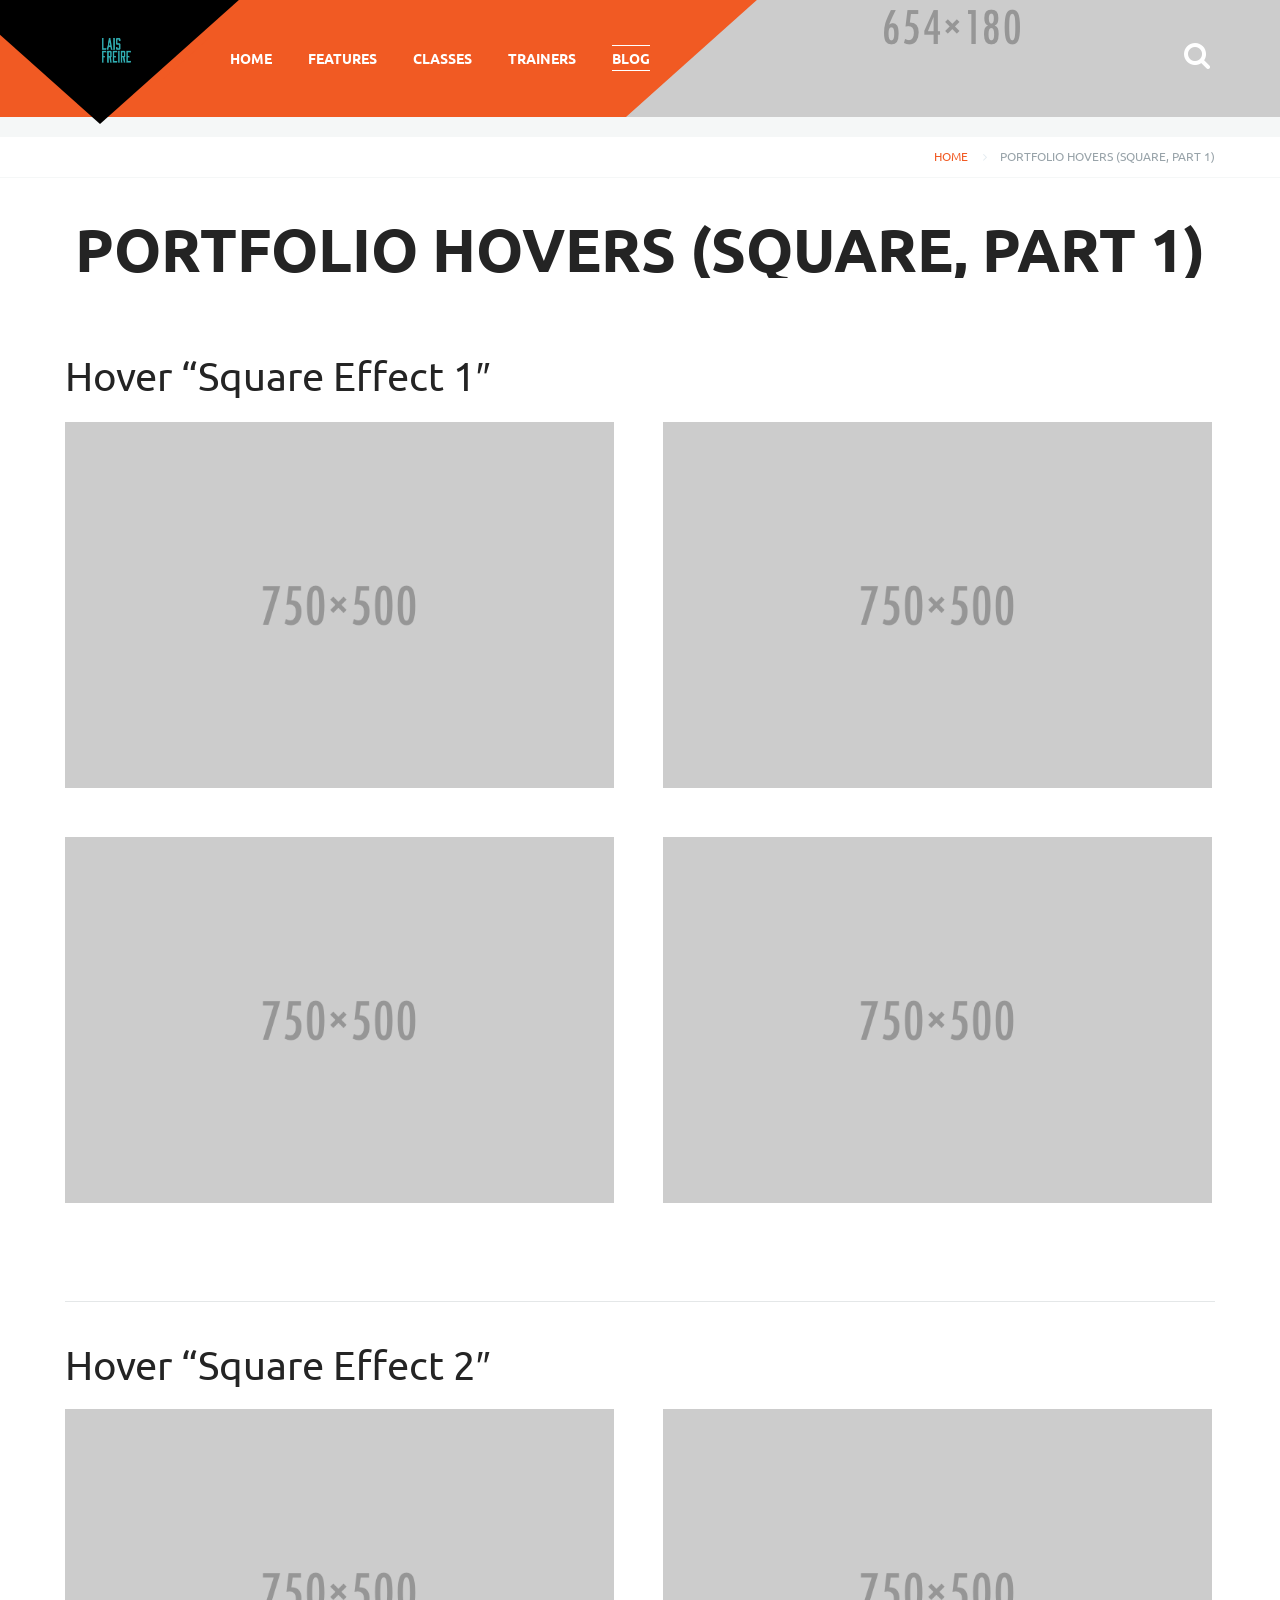
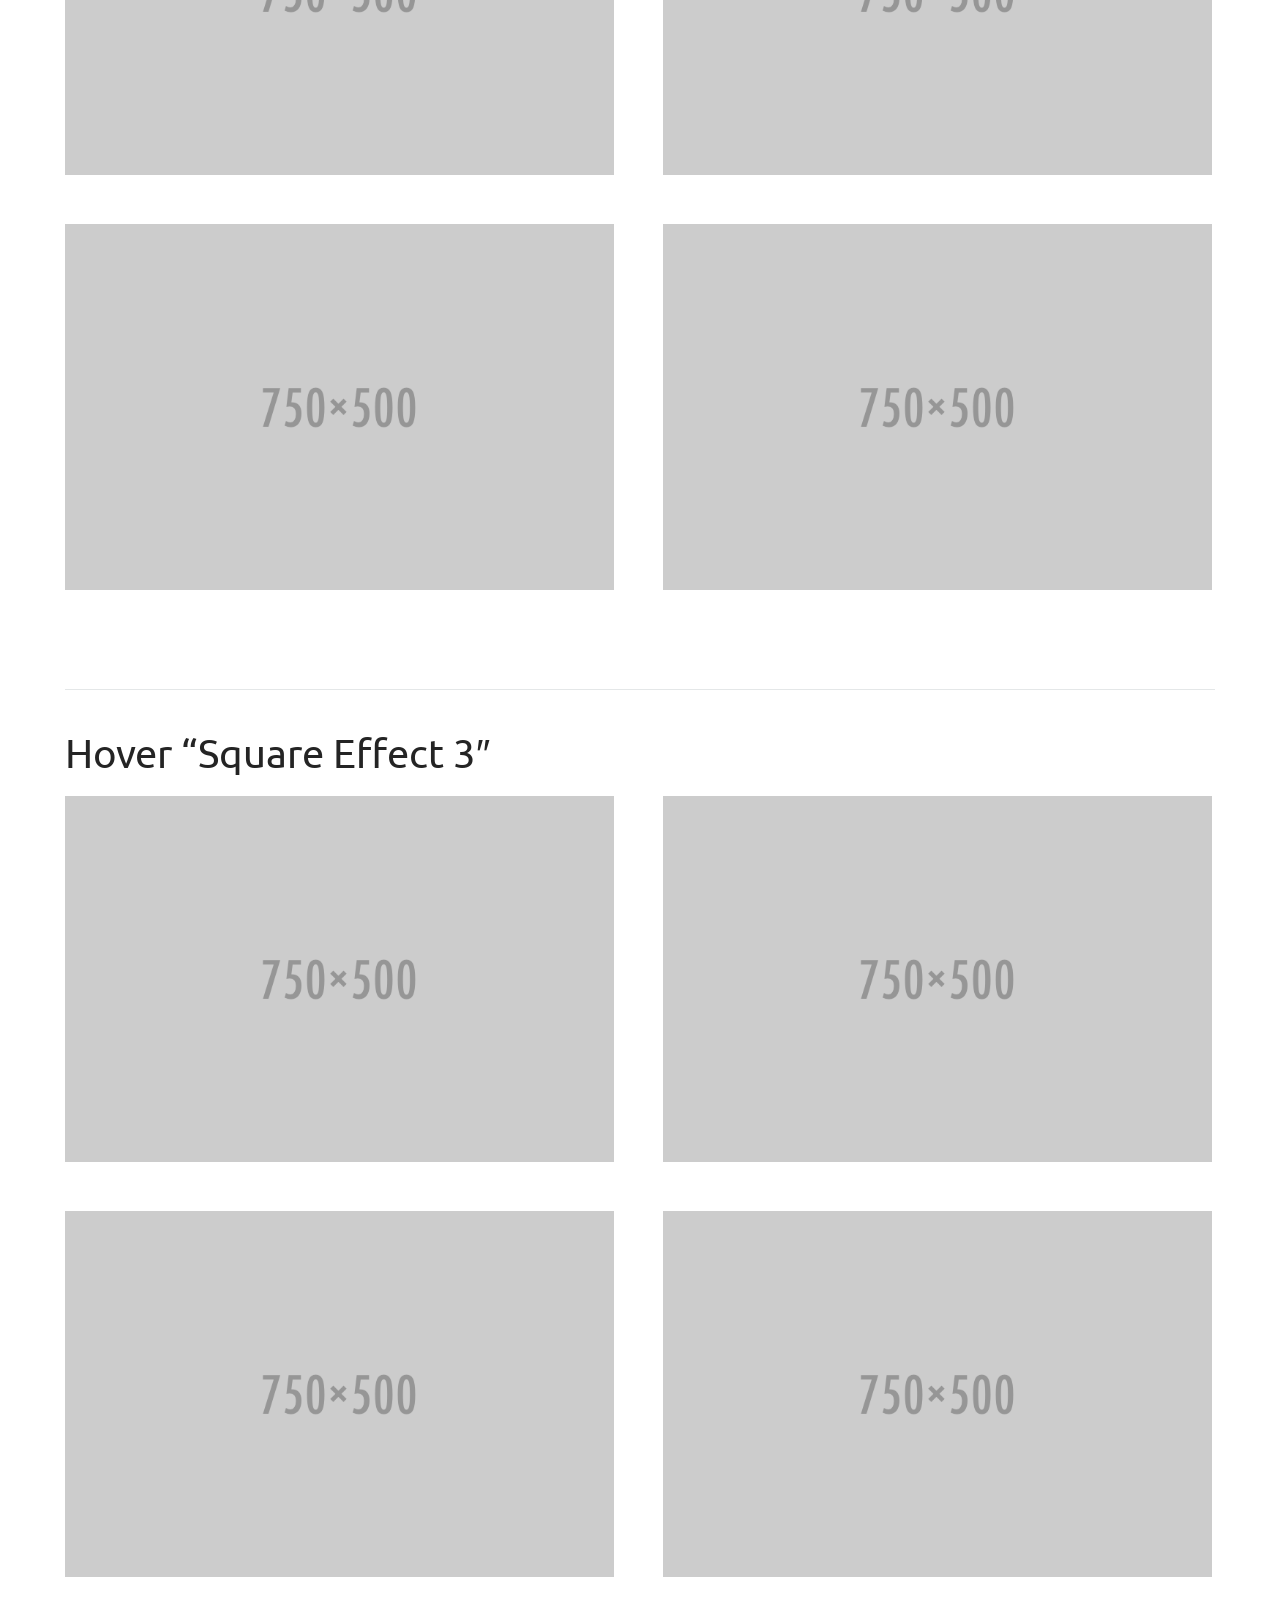
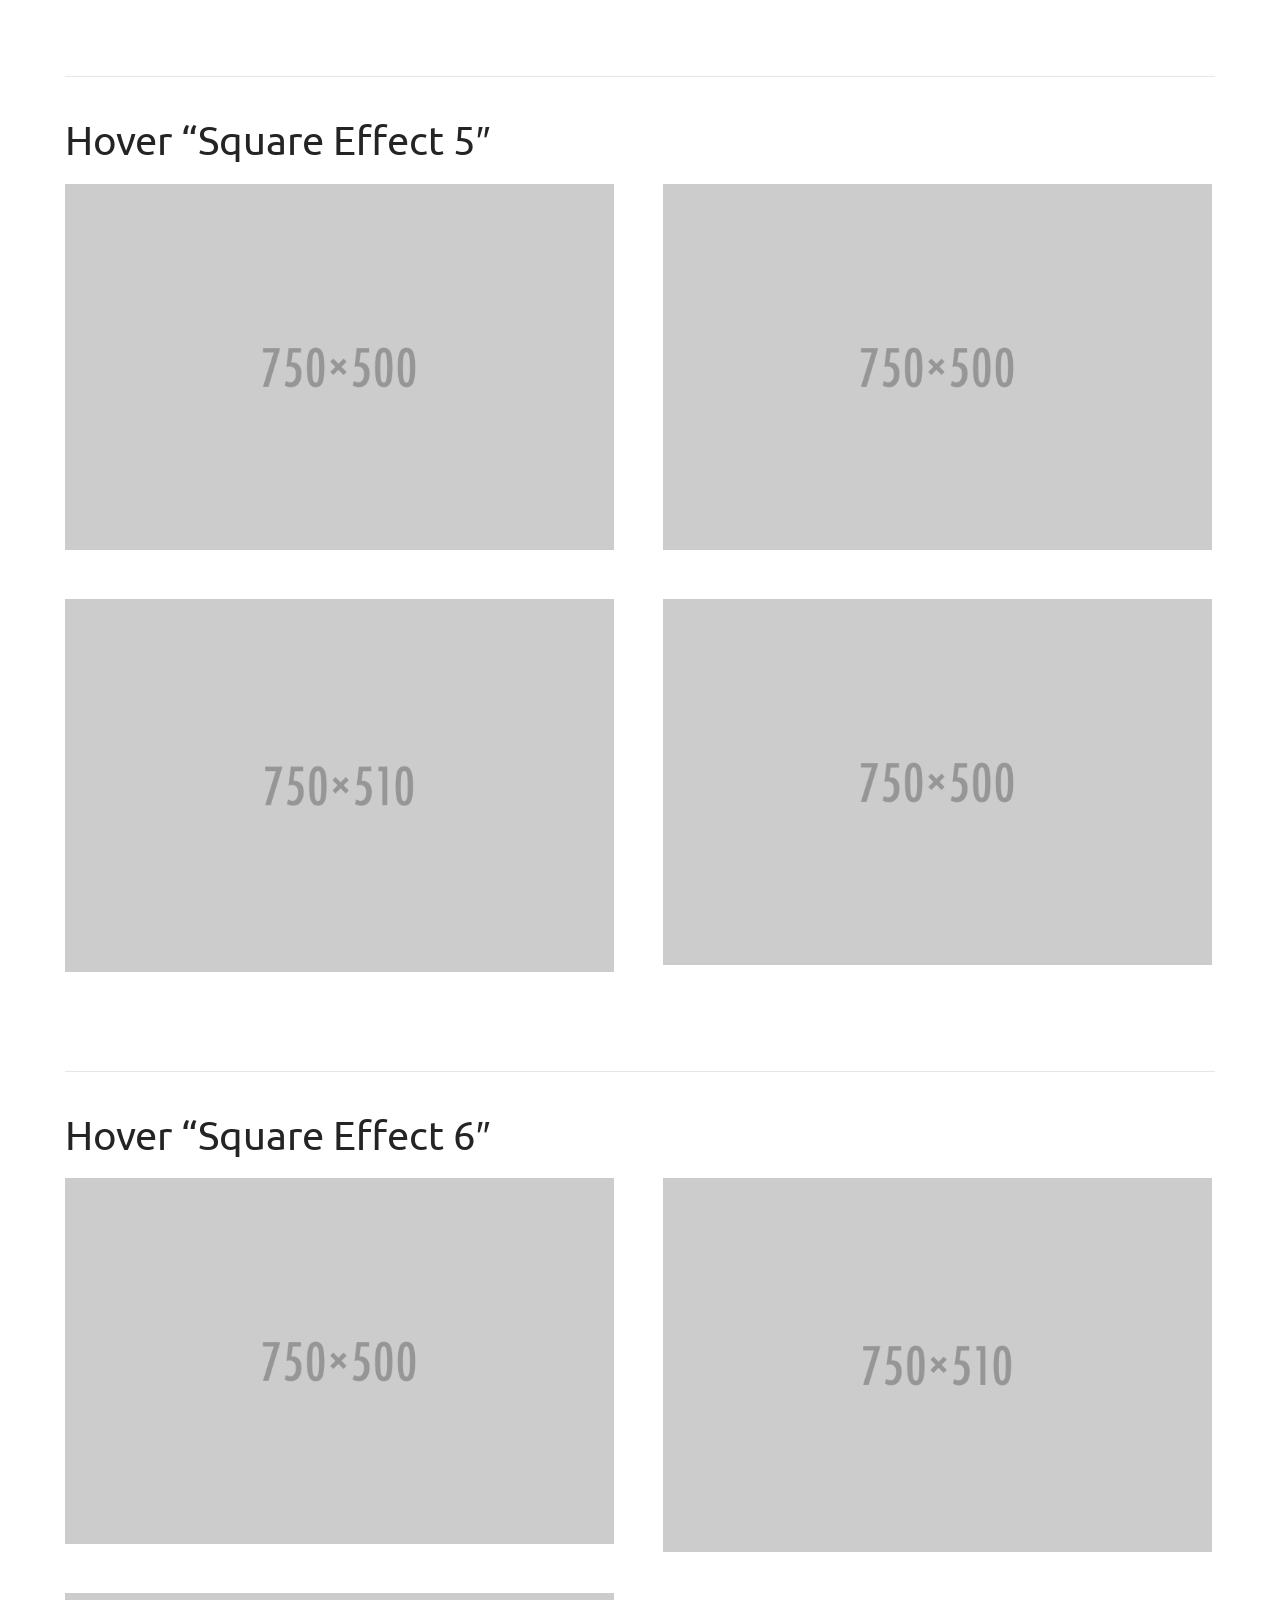
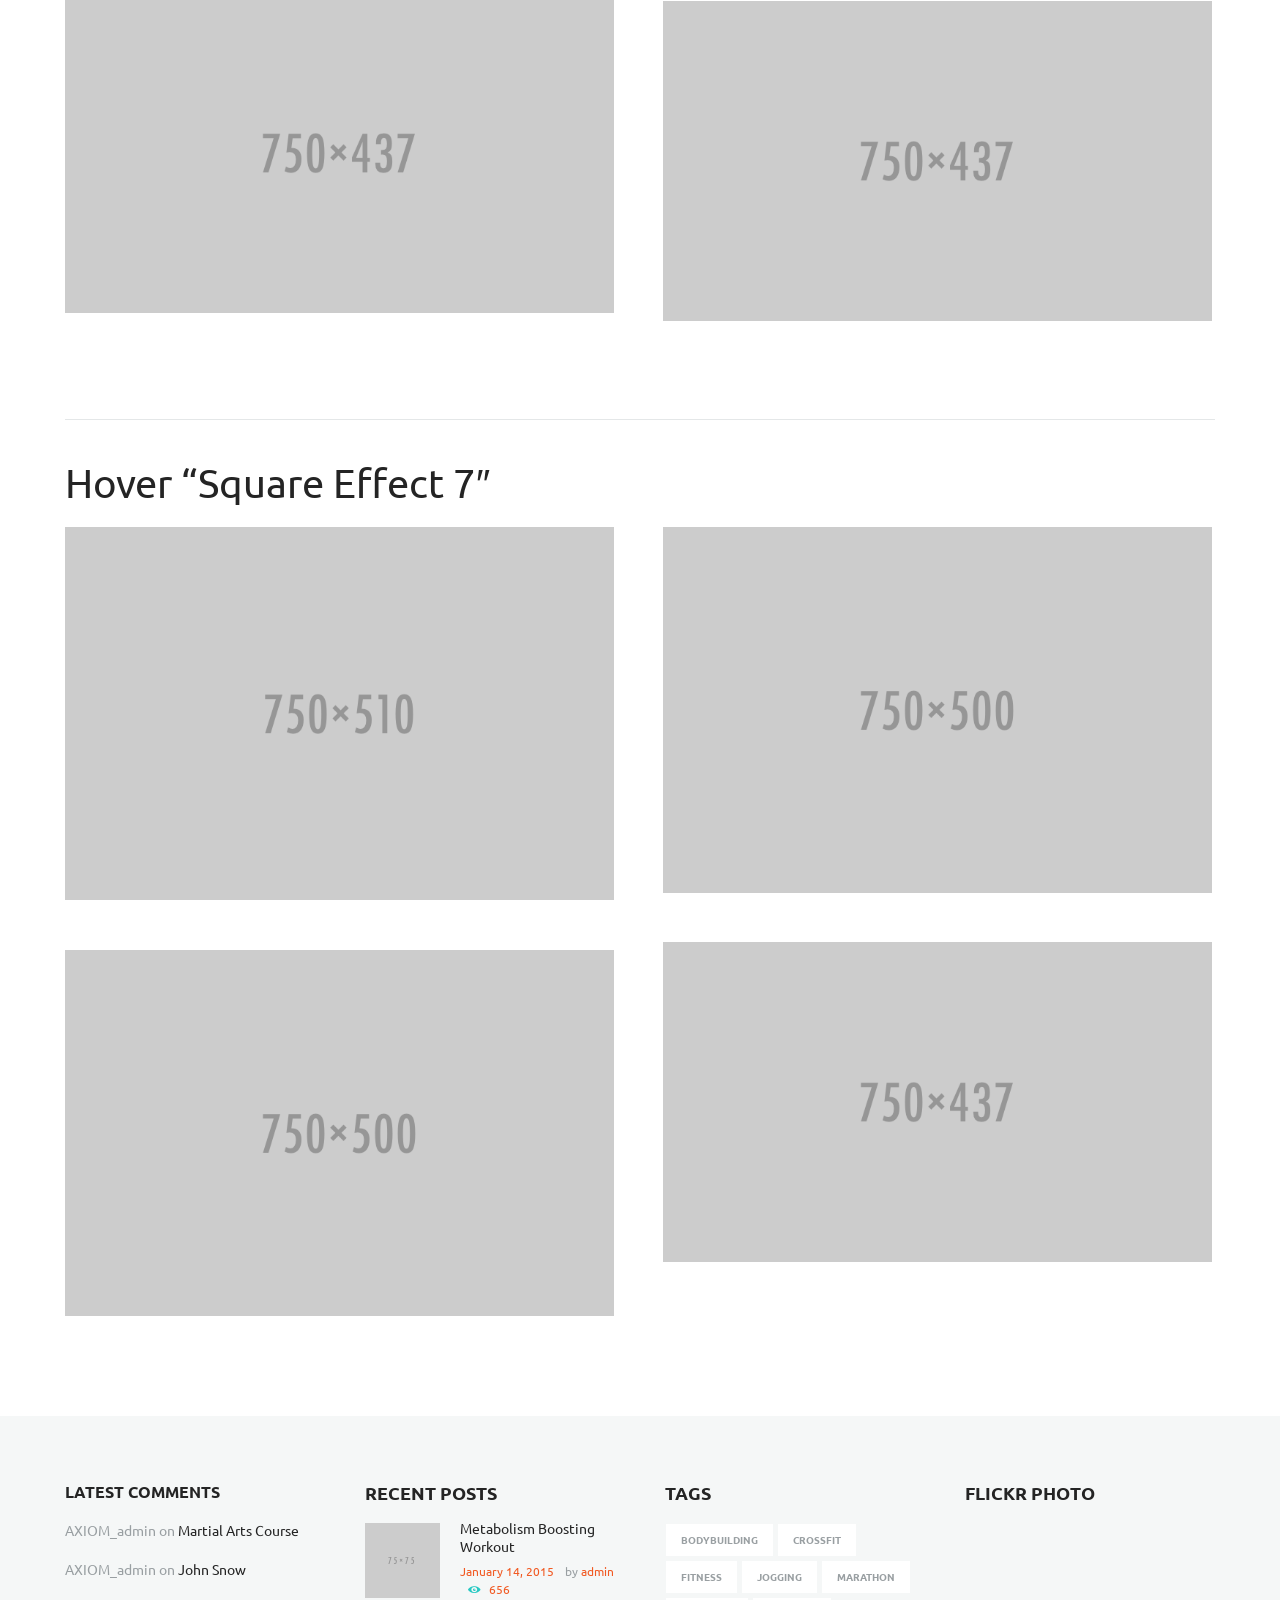
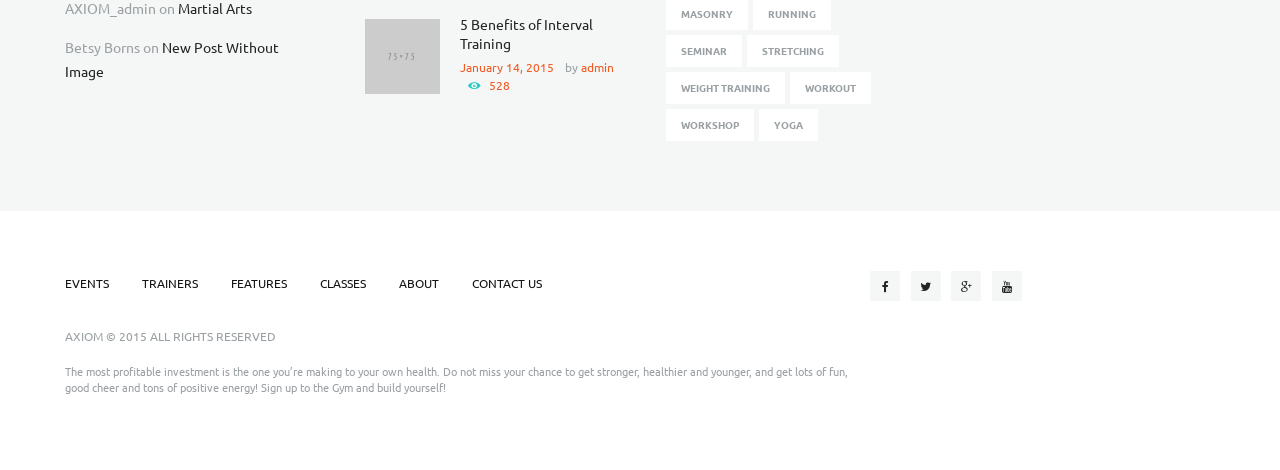
<file: blog-portfolio-hovers-square.html>
<!DOCTYPE html>
<html lang="en-US">
<head>
	<meta charset="UTF-8"/>
	<meta name="viewport" content="width=device-width, initial-scale=1, maximum-scale=1">
	<meta name="format-detection" content="telephone=no">
	<link rel="icon" type="image/x-icon" href="images/favicon.ico"/>
	<title>GYM | Just another HTML site</title>
	<link rel='stylesheet' href='css/core.portfolio.css' type='text/css' media='all' />
	<link rel='stylesheet' href='css/fontello/css/fontello.css' type='text/css' media='all'/>
	<link rel='stylesheet' href='css/shortcodes.css' type='text/css' media='all'/>
	<link rel='stylesheet' href='css/core.animation.css' type='text/css' media='all'/>
	<link rel='stylesheet' href='css/style.css' type='text/css' media='all'/>
	<link rel='stylesheet' href='css/skin.css' type='text/css' media='all'/>
	<style id='themerex-custom-style-inline-css' type='text/css'></style>
	<link rel='stylesheet' href='css/responsive.css' type='text/css' media='all'/>

	<!--<link rel='stylesheet' href='custom_tools/css/front.customizer.css' type='text/css' media='all'/>-->

</head>
<body class="archive category body_style_wide article_style_boxed top_panel_style_dark top_panel_opacity_solid top_panel_above menu_right">
							  
<div class="body_wrap">
	<div class="page_wrap">
		<div class="top_panel_fixed_wrap"></div>
		<header class="top_panel_wrap bg_tint_dark bg_type_image menu_bg_image menu_bg_image_5">
			<div class="menu_main_wrap logo_left">
				<div class="content_wrap clearfix">
					<div class="logo">
						<span class="logo_shape">
							<a href="index.html">
								<img src="images/131x70.png" class="logo_main" alt="">
								<img src="images/131x70.png" class="logo_fixed" alt="">
								<span class="logo_slogan"> </span>
							</a>
						</span>
					</div>
					<div class="search_wrap search_style_regular" title="Open/close search form">
						<a href="#" class="search_icon icon-search-1"> </a>
						<div class="search_form_wrap">
							<form role="search" method="get" class="search_form" action="#">
								<button type="submit" class="search_submit icon-zoom-1" title="Start search"></button>
								<input type="text" class="search_field" placeholder="" value="" name="s" title=""/>
							</form>
						</div>
						<div class="search_results widget_area bg_tint_light">
							<a class="search_results_close icon-cancel-1"> </a>
							<div class="search_results_content"></div>
						</div>
					</div>
					<a href="#" class="menu_main_responsive_button icon-menu-1"> </a>
					<nav role="navigation" class="menu_main_nav_area menu_color_bg_2">
						<ul id="menu_main" class="menu_main_nav">
							<li class="menu-item menu-item-has-children">
								<a href="index.html">
									<span>Home</span>
								</a>
								<ul class="sub-menu">
									<li class="menu-item">
										<a href="index.html">
											<span>Homepage GYM1</span>
										</a>
									</li>
									<li class="menu-item">
										<a href="index2.html">
											<span>Homepage GYM2</span>
										</a>
									</li>
									<li class="menu-item">
										<a href="index3.html">
											<span>Homepage GYM3</span>
										</a>
									</li>
								</ul>
							</li>
							<li class="menu-item menu-item-has-children">
								<a href="#">
									<span>Features</span>
								</a>
								<ul class="sub-menu">
									<li class="menu-item">
										<a href="features-about-us.html">
											<span>About Us</span>
										</a>
									</li>
									<li class="menu-item">
										<a href="features-contact-us.html">
											<span>Contact Us</span>
										</a>
									</li>
									<li class="menu-item">
										<a href="features-typography.html">
											<span>Typography</span>
										</a>
									</li>
									<li class="menu-item">
										<a href="features-shortcodes.html">
											<span>Shortcodes</span>
										</a>
									</li>
									<li class="menu-item">
										<a href="features-events.html">
											<span>Events Calendar</span>
										</a>
									</li>
									<li class="menu-item">
										<a href="features-not_existing_page.html">
											<span>Page 404 (Style 1)</span>
										</a>
									</li>
									<li class="menu-item">
										<a href="features-not_existing_page2.html">
											<span>Page 404 (Style 2)</span>
										</a>
									</li>
								</ul>
							</li>
							<li class="menu-item menu-item-has-children">
								<a href="classes.html">
									<span>Classes</span>
								</a>
								<ul class="sub-menu">
									<li class="menu-item">
										<a href="classes.html">
											<span>Classes</span>
										</a>
									</li>
									<li class="menu-item">
										<a href="classes-free-course.html">
											<span>Free course</span>
										</a>
									</li>
									<li class="menu-item">
										<a href="classes-paid-course.html">
											<span>Paid course</span>
										</a>
									</li>
									<li class="menu-item menu-item-has-children">
										<a href="#">
											<span>Lessons</span>
										</a>
										<ul class="sub-menu">
											<li class="menu-item">
												<a href="classes-lessons-free-lesson-started.html">
													<span>Free lesson (started)</span>
												</a>
											</li>
											<li class="menu-item">
												<a href="classes-lessons-free-lesson-coming-soon.html">
													<span>Free lesson (coming soon)</span>
												</a>
											</li>
											<li class="menu-item">
												<a href="classes-lessons-lesson-from-paid-course.html">
													<span>Lesson from paid course</span>
												</a>
											</li>
										</ul>
									</li>
								</ul>
							</li>
							<li class="menu-item menu-item-has-children">
								<a href="trainers-team-members.html">
									<span>Trainers</span>
								</a>
								<ul class="sub-menu">
									<li class="menu-item">
										<a href="trainers-team-members.html">
											<span>Trainers Team</span>
										</a>
									</li>
									<li class="menu-item">
										<a href="trainers-trainer-personal-page.html">
											<span>Trainer&#8217;s Personal Page</span>
										</a>
									</li>
								</ul>
							</li>
							<li class="menu-item menu-item-has-children current-menu-ancestor">
								<a href="blog.html">
									<span>Blog</span>
								</a>
								<ul class="sub-menu">
									<li class="menu-item menu-item-has-children">
										<a href="#">
											<span>Post Formats</span>
										</a>
										<ul class="sub-menu">
											<li class="menu-item">
												<a href="blog-with-sidebar.html">
													<span>With Sidebar</span>
												</a>
											</li>
											<li class="menu-item">
												<a href="blog-without-sidebar.html">
													<span>Without sidebar</span>
												</a>
											</li>
											<li class="menu-item">
												<a href="blog-full-width.html">
													<span>Full Width</span>
												</a>
											</li>
										</ul>
									</li>
									<li class="menu-item menu-item-has-children">
										<a href="#">
											<span>Masonry tiles</span>
										</a>
										<ul class="sub-menu">
											<li class="menu-item">
												<a href="blog-masonry-masonry-2-columns.html">
													<span>Masonry (2 columns)</span>
												</a>
											</li>
											<li class="menu-item">
												<a href="blog-masonry-masonry-3-columns.html">
													<span>Masonry (3 columns)</span>
												</a>
											</li>
										</ul>
									</li>
									<li class="menu-item menu-item-has-children current-menu-ancestor">
										<a href="#">
											<span>Portfolio tiles</span>
										</a>
										<ul class="sub-menu">
											<li class="menu-item">
												<a href="blog-portfolio-portfolio-2-columns.html">
													<span>Portfolio (2 columns)</span>
												</a>
											</li>
											<li class="menu-item">
												<a href="blog-portfolio-portfolio-3-columns.html">
													<span>Portfolio (3 columns)</span>
												</a>
											</li>
											<li class="menu-item menu-item-has-children current-menu-ancestor">
												<a href="#">
													<span>Portfolio hovers</span>
												</a>
												<ul class="sub-menu">
													<li class="menu-item">
														<a href="blog-portfolio-hovers-circle.html">
															<span>Circle, Part 1</span>
														</a>
													</li>
													<li class="menu-item">
														<a href="blog-portfolio-hovers-circle2.html">
															<span>Circle, Part 2</span>
														</a>
													</li>
													<li class="menu-item">
														<a href="blog-portfolio-hovers-circle3.html">
															<span>Circle, Part 3</span>
														</a>
													</li>
													<li class="menu-item current-menu-item">
														<a href="blog-portfolio-hovers-square.html">
															<span>Square, Part 1</span>
														</a>
													</li>
													<li class="menu-item">
														<a href="blog-portfolio-hovers-square2.html">
															<span>Square, Part 2</span>
														</a>
													</li>
													<li class="menu-item">
														<a href="blog-portfolio-hovers-square3.html">
															<span>Square, Part 3</span>
														</a>
													</li>
												</ul>
											</li>
										</ul>
									</li>
								</ul>
							</li>
							<li id="blob">
								<span>
									<span></span>
								</span>
							</li>
						</ul>
					</nav>
				</div>
			</div>
		</header>

		<div class="top_panel_style_dark page_top_wrap page_top_title page_top_breadcrumbs">
			<div class="breadcrumbs">
				<div class="content_wrap">
					<a class="breadcrumbs_item home" href="index.html">Home</a>
					<span class="breadcrumbs_delimiter"></span>
					<span class="breadcrumbs_item current">Portfolio hovers (Square, Part 1)</span>
				</div>
			</div>
			<div class="content_wrap">
				<h1 class="page_title">Portfolio hovers (Square, Part 1)</h1>
			</div>
		</div>

		<div class="page_content_wrap">
			<div class="content_wrap">
				<div class="content">
					<section class="no_padding">
						<div class="container">
							<div class="row">

								<article class="post_item post_item_single post_featured_default post_format_standard page">
									
									<div class="">
										<h2 class="sc_title sc_title_regular">Hover &#8220;Square Effect 1&#8243;</h2>
										<div class="sc_blogger layout_portfolio_2 template_portfolio  sc_blogger_vertical">
											<div class="isotope_wrap" data-columns="2">
												<div class="isotope_item isotope_item_portfolio isotope_item_portfolio_2 isotope_column_2">
													<div class="post_item post_item_portfolio post_item_portfolio_2 post_format_standard odd">
														<div class="post_content isotope_item_content ih-item colored square effect1 bottom_to_top">
															<div class="post_featured img">
																<a href="#">
																	<img alt="Metabolism Boosting Workout" src="images/750x500.png">
																</a>
															</div>
															<div class="post_info_wrap info">
																<div class="info-back">
																	<h4 class="post_title">
																	<a href="#">Metabolism Boosting Workout</a>
																	</h4>
																	<div class="post_descr">
																		<p>
																			<a href="#">Lorem ipsum dolor sit amet, consectetur adipiscing elit. In aliquam ante nec magna pharetra...</a>
																		</p>
																		<a href="#">
																			<span class="hover_icon icon-plus-1"></span>
																		</a>
																	</div>
																</div>
															</div>
														</div>
													</div>
												</div>
												<div class="isotope_item isotope_item_portfolio isotope_item_portfolio_2 isotope_column_2">
													<div class="post_item post_item_portfolio post_item_portfolio_2 post_format_standard even">
														<div class="post_content isotope_item_content ih-item colored square effect1 bottom_to_top">
															<div class="post_featured img">
																<a href="#">
																	<img alt="5 Benefits of Interval Training" src="images/750x500.png">
																</a>
															</div>
															<div class="post_info_wrap info">
																<div class="info-back">
																	<h4 class="post_title">
																	<a href="#">5 Benefits of Interval Training</a>
																	</h4>
																	<div class="post_descr">
																		<p>
																			<a href="#">Duis eget dictum eros, in dictum sem. Vivamus sed molestie sapien. Aliquam et facilisis arcu, ut...</a>
																		</p>
																		<a href="#">
																			<span class="hover_icon icon-plus-1"></span>
																		</a>
																	</div>
																</div>
															</div>
														</div>
													</div>
												</div>
												<div class="isotope_item isotope_item_portfolio isotope_item_portfolio_2 isotope_column_2">
													<div class="post_item post_item_portfolio post_item_portfolio_2 post_format_standard odd">
														<div class="post_content isotope_item_content ih-item colored square effect1 bottom_to_top">
															<div class="post_featured img">
																<a href="#">
																	<img alt="The Power of Yoga" src="images/750x500.png">
																</a>
															</div>
															<div class="post_info_wrap info">
																<div class="info-back">
																	<h4 class="post_title">
																	<a href="#">The Power of Yoga</a>
																	</h4>
																	<div class="post_descr">
																		<p>
																			<a href="#">Sed ac egestas nisl. Sed vestibulum ac diam sit amet porta. Vivamus est neque, tristique quis...</a>
																		</p>
																		<a href="#">
																			<span class="hover_icon icon-plus-1"></span>
																		</a>
																	</div>
																</div>
															</div>
														</div>
													</div>
												</div>
												<div class="isotope_item isotope_item_portfolio isotope_item_portfolio_2 isotope_column_2">
													<div class="post_item post_item_portfolio post_item_portfolio_2 post_format_standard even last">
														<div class="post_content isotope_item_content ih-item colored square effect1 bottom_to_top">
															<div class="post_featured img">
																<a href="#">
																	<img alt="Speed Training For Beginners" src="images/750x500.png">
																</a>
															</div>
															<div class="post_info_wrap info">
																<div class="info-back">
																	<h4 class="post_title">
																	<a href="#">Speed Training For Beginners</a>
																	</h4>
																	<div class="post_descr">
																		<p>
																			<a href="#">Duis bibendum commodo ultrices. Phasellus venenatis velit mauris, non sagittis tortor...</a>
																		</p>
																		<a href="#">
																			<span class="hover_icon icon-plus-1"></span>
																		</a>
																	</div>
																</div>
															</div>
														</div>
													</div>
												</div>
											</div>
										</div>
									</div>
									<div class="">
										<div class="sc_section" data-animation="animated fadeInUp normal">
											<div class="sc_line sc_line_style_solid"></div>
											<h2>Hover &#8220;Square Effect 2&#8243;</h2>
											<div class="sc_blogger layout_portfolio_2 template_portfolio  sc_blogger_vertical">
												<div class="isotope_wrap" data-columns="2">
													<div class="isotope_item isotope_item_portfolio isotope_item_portfolio_2 isotope_column_2">
														<div class="post_item post_item_portfolio post_item_portfolio_2 post_format_standard odd">
															<div class="post_content isotope_item_content ih-item colored square effect2 left_to_right">
																<div class="post_featured img">
																	<a href="#">
																		<img alt="5 Benefits of Interval Training" src="images/750x500.png">
																	</a>
																</div>
																<div class="post_info_wrap info">
																	<div class="info-back">
																		<h4 class="post_title">
																		<a href="#">5 Benefits of Interval Training</a>
																		</h4>
																		<div class="post_descr">
																			<p>
																				<a href="#">Duis eget dictum eros, in dictum sem. Vivamus sed molestie sapien. Aliquam et facilisis arcu, ut...</a>
																			</p>
																			<a href="#">
																				<span class="hover_icon icon-plus-1"></span>
																			</a>
																		</div>
																	</div>
																</div>
															</div>
														</div>
													</div>
													<div class="isotope_item isotope_item_portfolio isotope_item_portfolio_2 isotope_column_2">
														<div class="post_item post_item_portfolio post_item_portfolio_2 post_format_standard even">
															<div class="post_content isotope_item_content ih-item colored square effect2 left_to_right">
																<div class="post_featured img">
																	<a href="#">
																		<img alt="The Power of Yoga" src="images/750x500.png">
																	</a>
																</div>
																<div class="post_info_wrap info">
																	<div class="info-back">
																		<h4 class="post_title">
																		<a href="#">The Power of Yoga</a>
																		</h4>
																		<div class="post_descr">
																			<p>
																				<a href="#">Sed ac egestas nisl. Sed vestibulum ac diam sit amet porta. Vivamus est neque, tristique quis...</a>
																			</p>
																			<a href="#">
																				<span class="hover_icon icon-plus-1"></span>
																			</a>
																		</div>
																	</div>
																</div>
															</div>
														</div>
													</div>
													<div class="isotope_item isotope_item_portfolio isotope_item_portfolio_2 isotope_column_2">
														<div class="post_item post_item_portfolio post_item_portfolio_2 post_format_standard odd">
															<div class="post_content isotope_item_content ih-item colored square effect2 left_to_right">
																<div class="post_featured img">
																	<a href="#">
																		<img alt="Speed Training For Beginners" src="images/750x500.png">
																	</a>
																</div>
																<div class="post_info_wrap info">
																	<div class="info-back">
																		<h4 class="post_title">
																		<a href="#">Speed Training For Beginners</a>
																		</h4>
																		<div class="post_descr">
																			<p>
																				<a href="#">Duis bibendum commodo ultrices. Phasellus venenatis velit mauris, non sagittis tortor...</a>
																			</p>
																			<a href="#">
																				<span class="hover_icon icon-plus-1"></span>
																			</a>
																		</div>
																	</div>
																</div>
															</div>
														</div>
													</div>
													<div class="isotope_item isotope_item_portfolio isotope_item_portfolio_2 isotope_column_2">
														<div class="post_item post_item_portfolio post_item_portfolio_2 post_format_gallery even last">
															<div class="post_content isotope_item_content ih-item colored square effect2 left_to_right">
																<div class="post_featured img">
																	<a href="#">
																		<img alt="Choosing the Right Running Clothes" src="images/750x500.png">
																	</a>
																</div>
																<div class="post_info_wrap info">
																	<div class="info-back">
																		<h4 class="post_title">
																		<a href="#">Choosing the Right Running Clothes</a>
																		</h4>
																		<div class="post_descr">
																			<p>
																				<a href="#">Cras et fringilla lorem. Pellentesque habitant morbi tristique senectus et netus et malesuada...</a>
																			</p>
																			<a href="#">
																				<span class="hover_icon icon-plus-1"></span>
																			</a>
																		</div>
																	</div>
																</div>
															</div>
														</div>
													</div>
												</div>
											</div>
										</div>
									</div>
									<div class="">
										<div class="sc_section" data-animation="animated fadeInUp normal">
											<div class="sc_line sc_line_style_solid"></div>
											<h2>Hover &#8220;Square Effect 3&#8243;</h2>
											<div class="sc_blogger layout_portfolio_2 template_portfolio  sc_blogger_vertical">
												<div class="isotope_wrap" data-columns="2">
													<div class="isotope_item isotope_item_portfolio isotope_item_portfolio_2 isotope_column_2">
														<div class="post_item post_item_portfolio post_item_portfolio_2 post_format_standard odd">
															<div class="post_content isotope_item_content ih-item colored square effect3 top_to_bottom">
																<div class="post_featured img">
																	<a href="#">
																		<img alt="The Power of Yoga" src="images/750x500.png">
																	</a>
																</div>
																<div class="post_info_wrap info">
																	<div class="info-back">
																		<h4 class="post_title">
																		<a href="#">The Power of Yoga</a>
																		</h4>
																		<div class="post_descr">
																			<p>
																				<a href="#">Sed ac egestas nisl. Sed vestibulum ac diam sit amet porta. Vivamus est neque, tristique quis...</a>
																			</p>
																			<a href="#">
																				<span class="hover_icon icon-plus-1"></span>
																			</a>
																		</div>
																	</div>
																</div>
															</div>
														</div>
													</div>
													<div class="isotope_item isotope_item_portfolio isotope_item_portfolio_2 isotope_column_2">
														<div class="post_item post_item_portfolio post_item_portfolio_2 post_format_standard even">
															<div class="post_content isotope_item_content ih-item colored square effect3 top_to_bottom">
																<div class="post_featured img">
																	<a href="#">
																		<img alt="Speed Training For Beginners" src="images/750x500.png">
																	</a>
																</div>
																<div class="post_info_wrap info">
																	<div class="info-back">
																		<h4 class="post_title">
																		<a href="#">Speed Training For Beginners</a>
																		</h4>
																		<div class="post_descr">
																			<p>
																				<a href="#">Duis bibendum commodo ultrices. Phasellus venenatis velit mauris, non sagittis tortor...</a>
																			</p>
																			<a href="#">
																				<span class="hover_icon icon-plus-1"></span>
																			</a>
																		</div>
																	</div>
																</div>
															</div>
														</div>
													</div>
													<div class="isotope_item isotope_item_portfolio isotope_item_portfolio_2 isotope_column_2">
														<div class="post_item post_item_portfolio post_item_portfolio_2 post_format_gallery odd">
															<div class="post_content isotope_item_content ih-item colored square effect3 top_to_bottom">
																<div class="post_featured img">
																	<a href="#">
																		<img alt="Choosing the Right Running Clothes" src="images/750x500.png">
																	</a>
																</div>
																<div class="post_info_wrap info">
																	<div class="info-back">
																		<h4 class="post_title">
																		<a href="#">Choosing the Right Running Clothes</a>
																		</h4>
																		<div class="post_descr">
																			<p>
																				<a href="#">Cras et fringilla lorem. Pellentesque habitant morbi tristique senectus et netus et malesuada...</a>
																			</p>
																			<a href="#">
																				<span class="hover_icon icon-plus-1"></span>
																			</a>
																		</div>
																	</div>
																</div>
															</div>
														</div>
													</div>
													<div class="isotope_item isotope_item_portfolio isotope_item_portfolio_2 isotope_column_2">
														<div class="post_item post_item_portfolio post_item_portfolio_2 post_format_standard even last">
															<div class="post_content isotope_item_content ih-item colored square effect3 top_to_bottom">
																<div class="post_featured img">
																	<a href="#">
																		<img alt="The Secret to Stronger Muscles" src="images/750x500.png">
																	</a>
																</div>
																<div class="post_info_wrap info">
																	<div class="info-back">
																		<h4 class="post_title">
																		<a href="#">The Secret to Stronger Muscles</a>
																		</h4>
																		<div class="post_descr">
																			<p>
																				<a href="#">Cum sociis natoque penatibus et magnis dis parturient montes, nascetur ridiculus mus...</a>
																			</p>
																			<a href="#">
																				<span class="hover_icon icon-plus-1"></span>
																			</a>
																		</div>
																	</div>
																</div>
															</div>
														</div>
													</div>
												</div>
											</div>
										</div>
									</div>
									<div class="">
										<div class="sc_section" data-animation="animated fadeInUp normal">
											<div class="sc_line sc_line_style_solid"></div>
											<h2>Hover &#8220;Square Effect 5&#8243;</h2>
											<div class="sc_blogger layout_portfolio_2 template_portfolio  sc_blogger_vertical">
												<div class="isotope_wrap" data-columns="2">
													<div class="isotope_item isotope_item_portfolio isotope_item_portfolio_2 isotope_column_2">
														<div class="post_item post_item_portfolio post_item_portfolio_2 post_format_gallery odd">
															<div class="post_content isotope_item_content ih-item colored square effect5 left_to_right">
																<div class="post_featured img">
																	<a href="#">
																		<img alt="Choosing the Right Running Clothes" src="images/750x500.png">
																	</a>
																</div>
																<div class="post_info_wrap info">
																	<div class="info-back">
																		<h4 class="post_title">
																		<a href="#">Choosing the Right Running Clothes</a>
																		</h4>
																		<div class="post_descr">
																			<p>
																				<a href="#">Cras et fringilla lorem. Pellentesque habitant morbi tristique senectus et netus et malesuada...</a>
																			</p>
																			<a href="#">
																				<span class="hover_icon icon-plus-1"></span>
																			</a>
																		</div>
																	</div>
																</div>
															</div>
														</div>
													</div>
													<div class="isotope_item isotope_item_portfolio isotope_item_portfolio_2 isotope_column_2">
														<div class="post_item post_item_portfolio post_item_portfolio_2 post_format_standard even">
															<div class="post_content isotope_item_content ih-item colored square effect5 left_to_right">
																<div class="post_featured img">
																	<a href="#">
																		<img alt="The Secret to Stronger Muscles" src="images/750x500.png">
																	</a>
																</div>
																<div class="post_info_wrap info">
																	<div class="info-back">
																		<h4 class="post_title">
																		<a href="#">The Secret to Stronger Muscles</a>
																		</h4>
																		<div class="post_descr">
																			<p>
																				<a href="#">Cum sociis natoque penatibus et magnis dis parturient montes, nascetur ridiculus mus...</a>
																			</p>
																			<a href="#">
																				<span class="hover_icon icon-plus-1"></span>
																			</a>
																		</div>
																	</div>
																</div>
															</div>
														</div>
													</div>
													<div class="isotope_item isotope_item_portfolio isotope_item_portfolio_2 isotope_column_2">
														<div class="post_item post_item_portfolio post_item_portfolio_2 post_format_standard odd">
															<div class="post_content isotope_item_content ih-item colored square effect5 left_to_right">
																<div class="post_featured img">
																	<a href="#">
																		<img alt="Why You Need Aerobic Exercise" src="images/750x510.png">
																	</a>
																</div>
																<div class="post_info_wrap info">
																	<div class="info-back">
																		<h4 class="post_title">
																		<a href="#">Why You Need Aerobic Exercise</a>
																		</h4>
																		<div class="post_descr">
																			<p>
																				<a href="#">Sed orci dolor, pulvinar nec luctus a, malesuada ac nisl. Aliquam eleifend et dui et suscipit...</a>
																			</p>
																			<a href="#">
																				<span class="hover_icon icon-plus-1"></span>
																			</a>
																		</div>
																	</div>
																</div>
															</div>
														</div>
													</div>
													<div class="isotope_item isotope_item_portfolio isotope_item_portfolio_2 isotope_column_2">
														<div class="post_item post_item_portfolio post_item_portfolio_2 post_format_standard even last">
															<div class="post_content isotope_item_content ih-item colored square effect5 left_to_right">
																<div class="post_featured img">
																	<a href="#">
																		<img alt="How To Become an Exercise Addict" src="images/750x500.png">
																	</a>
																</div>
																<div class="post_info_wrap info">
																	<div class="info-back">
																		<h4 class="post_title">
																		<a href="#">How To Become an Exercise Addict</a>
																		</h4>
																		<div class="post_descr">
																			<p>
																				<a href="#">Nulla dignissim nisi in nulla aliquet, eget sagittis est suscipit. Morbi quis diam nec libero...</a>
																			</p>
																			<a href="#">
																				<span class="hover_icon icon-plus-1"></span>
																			</a>
																		</div>
																	</div>
																</div>
															</div>
														</div>
													</div>
												</div>
											</div>
										</div>
									</div>
									<div class="">
										<div class="sc_section" data-animation="animated fadeInUp normal">
											<div class="sc_line sc_line_style_solid"></div>
											<h2>Hover &#8220;Square Effect 6&#8243;</h2>
											<div class="sc_blogger layout_portfolio_2 template_portfolio  sc_blogger_vertical">
												<div class="isotope_wrap" data-columns="2">
													<div class="isotope_item isotope_item_portfolio isotope_item_portfolio_2 isotope_column_2">
														<div class="post_item post_item_portfolio post_item_portfolio_2 post_format_standard odd">
															<div class="post_content isotope_item_content ih-item colored square effect6 from_top_and_bottom">
																<div class="post_featured img">
																	<a href="#">
																		<img alt="The Secret to Stronger Muscles" src="images/750x500.png">
																	</a>
																</div>
																<div class="post_info_wrap info">
																	<div class="info-back">
																		<h4 class="post_title">
																		<a href="#">The Secret to Stronger Muscles</a>
																		</h4>
																		<div class="post_descr">
																			<p>
																				<a href="#">Cum sociis natoque penatibus et magnis dis parturient montes, nascetur ridiculus mus...</a>
																			</p>
																			<a href="#">
																				<span class="hover_icon icon-plus-1"></span>
																			</a>
																		</div>
																	</div>
																</div>
															</div>
														</div>
													</div>
													<div class="isotope_item isotope_item_portfolio isotope_item_portfolio_2 isotope_column_2">
														<div class="post_item post_item_portfolio post_item_portfolio_2 post_format_standard even">
															<div class="post_content isotope_item_content ih-item colored square effect6 from_top_and_bottom">
																<div class="post_featured img">
																	<a href="#">
																		<img alt="Why You Need Aerobic Exercise" src="images/750x510.png">
																	</a>
																</div>
																<div class="post_info_wrap info">
																	<div class="info-back">
																		<h4 class="post_title">
																		<a href="#">Why You Need Aerobic Exercise</a>
																		</h4>
																		<div class="post_descr">
																			<p>
																				<a href="#">Sed orci dolor, pulvinar nec luctus a, malesuada ac nisl. Aliquam eleifend et dui et suscipit...</a>
																			</p>
																			<a href="#">
																				<span class="hover_icon icon-plus-1"></span>
																			</a>
																		</div>
																	</div>
																</div>
															</div>
														</div>
													</div>
													<div class="isotope_item isotope_item_portfolio isotope_item_portfolio_2 isotope_column_2">
														<div class="post_item post_item_portfolio post_item_portfolio_2 post_format_standard odd">
															<div class="post_content isotope_item_content ih-item colored square effect6 from_top_and_bottom">
																<div class="post_featured img">
																	<a href="#">
																		<img alt="How To Become an Exercise Addict" src="images/750x437.png">
																	</a>
																</div>
																<div class="post_info_wrap info">
																	<div class="info-back">
																		<h4 class="post_title">
																		<a href="#">How To Become an Exercise Addict</a>
																		</h4>
																		<div class="post_descr">
																			<p>
																				<a href="#">Nulla dignissim nisi in nulla aliquet, eget sagittis est suscipit. Morbi quis diam nec libero...</a>
																			</p>
																			<a href="#">
																				<span class="hover_icon icon-plus-1"></span>
																			</a>
																		</div>
																	</div>
																</div>
															</div>
														</div>
													</div>
													<div class="isotope_item isotope_item_portfolio isotope_item_portfolio_2 isotope_column_2">
														<div class="post_item post_item_portfolio post_item_portfolio_2 post_format_standard even last">
															<div class="post_content isotope_item_content ih-item colored square effect6 from_top_and_bottom">
																<div class="post_featured img">
																	<a href="#">
																		<img alt="The Top Fat Burning Foods" src="images/750x437.png">
																	</a>
																</div>
																<div class="post_info_wrap info">
																	<div class="info-back">
																		<h4 class="post_title">
																		<a href="#">The Top Fat Burning Foods</a>
																		</h4>
																		<div class="post_descr">
																			<p>
																				<a href="#">Curabitur tristique tempus arcu a placerat. Integer venenatis, magna et lobortis aliquet, diam...</a>
																			</p>
																			<a href="#">
																				<span class="hover_icon icon-plus-1"></span>
																			</a>
																		</div>
																	</div>
																</div>
															</div>
														</div>
													</div>
												</div>
											</div>
										</div>
									</div>
									<div class="">
										<div class="sc_section" data-animation="animated fadeInUp normal">
											<div class="sc_line sc_line_style_solid"></div>
											<h2>Hover &#8220;Square Effect 7&#8243;</h2>
											<div class="sc_blogger layout_portfolio_2 template_portfolio  sc_blogger_vertical">
												<div class="isotope_wrap" data-columns="2">
													<div class="isotope_item isotope_item_portfolio isotope_item_portfolio_2 isotope_column_2">
														<div class="post_item post_item_portfolio post_item_portfolio_2 post_format_standard odd">
															<div class="post_content isotope_item_content ih-item colored square effect7 left_to_right">
																<div class="post_featured img">
																	<a href="#">
																		<img alt="Why You Need Aerobic Exercise" src="images/750x510.png">
																	</a>
																</div>
																<div class="post_info_wrap info">
																	<div class="info-back">
																		<h4 class="post_title">
																		<a href="#">Why You Need Aerobic Exercise</a>
																		</h4>
																		<div class="post_descr">
																			<p>
																				<a href="#">Sed orci dolor, pulvinar nec luctus a, malesuada ac nisl. Aliquam eleifend et dui et suscipit...</a>
																			</p>
																			<a href="#">
																				<span class="hover_icon icon-plus-1"></span>
																			</a>
																		</div>
																	</div>
																</div>
															</div>
														</div>
													</div>
													<div class="isotope_item isotope_item_portfolio isotope_item_portfolio_2 isotope_column_2">
														<div class="post_item post_item_portfolio post_item_portfolio_2 post_format_standard even">
															<div class="post_content isotope_item_content ih-item colored square effect7 left_to_right">
																<div class="post_featured img">
																	<a href="#">
																		<img alt="How To Become an Exercise Addict" src="images/750x500.png">
																	</a>
																</div>
																<div class="post_info_wrap info">
																	<div class="info-back">
																		<h4 class="post_title">
																		<a href="#">How To Become an Exercise Addict</a>
																		</h4>
																		<div class="post_descr">
																			<p>
																				<a href="#">Nulla dignissim nisi in nulla aliquet, eget sagittis est suscipit. Morbi quis diam nec libero...</a>
																			</p>
																			<a href="#">
																				<span class="hover_icon icon-plus-1"></span>
																			</a>
																		</div>
																	</div>
																</div>
															</div>
														</div>
													</div>
													<div class="isotope_item isotope_item_portfolio isotope_item_portfolio_2 isotope_column_2">
														<div class="post_item post_item_portfolio post_item_portfolio_2 post_format_standard odd">
															<div class="post_content isotope_item_content ih-item colored square effect7 left_to_right">
																<div class="post_featured img">
																	<a href="#">
																		<img alt="The Top Fat Burning Foods" src="images/750x437.png">
																	</a>
																</div>
																<div class="post_info_wrap info">
																	<div class="info-back">
																		<h4 class="post_title">
																		<a href="#">The Top Fat Burning Foods</a>
																		</h4>
																		<div class="post_descr">
																			<p>
																				<a href="#">Curabitur tristique tempus arcu a placerat. Integer venenatis, magna et lobortis aliquet, diam...</a>
																			</p>
																			<a href="#">
																				<span class="hover_icon icon-plus-1"></span>
																			</a>
																		</div>
																	</div>
																</div>
															</div>
														</div>
													</div>
													<div class="isotope_item isotope_item_portfolio isotope_item_portfolio_2 isotope_column_2">
														<div class="post_item post_item_portfolio post_item_portfolio_2 post_format_standard even last">
															<div class="post_content isotope_item_content ih-item colored square effect7 left_to_right">
																<div class="post_featured img">
																	<a href="#">
																		<img alt="Measuring Your Personal Fitness Level" src="images/750x500.png">
																	</a>
																</div>
																<div class="post_info_wrap info">
																	<div class="info-back">
																		<h4 class="post_title">
																		<a href="#">Measuring Your Personal Fitness Level</a>
																		</h4>
																		<div class="post_descr">
																			<p>
																				<a href="#">Phasellus sit amet elit sem. Maecenas eleifend ex id magna pretium tincidunt. Nam vel venenatis...</a>
																			</p>
																			<a href="#">
																				<span class="hover_icon icon-plus-1"></span>
																			</a>
																		</div>
																	</div>
																</div>
															</div>
														</div>
													</div>
												</div>
											</div>
										</div>
									</div>

								</article>

							</div>
						</div>
					</section>
				</div>
			</div>
		</div>

		<footer class="footer_wrap bg_tint_light footer_style_light widget_area">
			<div class="content_wrap">
				<div class="columns_wrap">
					<aside class="column-1_4 widget widget_recent_comments">
						<h5 class="widget_title">Latest comments</h5>
						<ul id="recentcomments">
							<li class="recentcomments">
								<span class="comment-author-link">AXIOM_admin</span>
								on
								<a href="#">Martial Arts Course</a>
							</li>
							<li class="recentcomments">
								<span class="comment-author-link">AXIOM_admin</span>
								on
								<a href="#">John Snow</a>
							</li>
							<li class="recentcomments">
								<span class="comment-author-link">AXIOM_admin</span>
								on
								<a href="#">Martial Arts</a>
							</li>
							<li class="recentcomments">
								<span class="comment-author-link">Betsy Borns</span> 
								on 
								<a href="#">New Post Without Image</a>
							</li>
						</ul>
					</aside>
					<aside class="column-1_4 widget widget_recent_posts">
						<h5 class="widget_title">Recent Posts</h5>
						<article class="post_item with_thumb first">
							<div class="post_thumb">
								<a class="post_thumb_link" href="#">
									<img alt="Metabolism Boosting Workout" src="images/75x75.png">
								</a>
							</div>
							<div class="post_content">
								<h6 class="post_title">
								<a href="#">Metabolism Boosting Workout</a>
								</h6>
								<div class="post_info">
									<span class="post_info_item post_info_posted">
										<a href="#" class="post_info_date">January 14, 2015</a>
									</span>
									<span class="post_info_item post_info_posted_by">
										by
										<a href="#" class="post_info_author">admin</a>
									</span>
									<span class="post_info_item post_info_counters">
										<a href="#" class="post_counters_item post_counters_views icon-eye-1">
											<span class="post_counters_number">656</span>
										</a>
									</span>
								</div>
							</div>
						</article>
						<article class="post_item with_thumb">
							<div class="post_thumb">
								<a class="post_thumb_link" href="#">
									<img alt="5 Benefits of Interval Training" src="images/75x75.png">
								</a>
							</div>
							<div class="post_content">
								<h6 class="post_title">
								<a href="#">5 Benefits of Interval Training</a>
								</h6>
								<div class="post_info">
									<span class="post_info_item post_info_posted">
										<a href="#" class="post_info_date">January 14, 2015</a>
									</span>
									<span class="post_info_item post_info_posted_by">
										by
										<a href="#" class="post_info_author">admin</a>
									</span>
									<span class="post_info_item post_info_counters">
										<a href="#" class="post_counters_item post_counters_views icon-eye-1">
											<span class="post_counters_number">528</span>
										</a>
									</span>
								</div>
							</div>
						</article>
					</aside>
					<aside class="column-1_4 widget widget_tag_cloud">
						<h5 class="widget_title">Tags</h5>
						<div class="tagcloud">
							<a href='#' title='3 topics'>bodybuilding</a>
							<a href='#' title='4 topics'>crossfit</a>
							<a href='#' title='3 topics'>fitness</a>
							<a href='#' title='1 topic'>jogging</a>
							<a href='#' title='2 topics'>marathon</a>
							<a href='#' title='10 topics'>masonry</a>
							<a href='#' title='3 topics'>running</a>
							<a href='#' title='1 topic'>seminar</a>
							<a href='#' title='1 topic'>stretching</a>
							<a href='#' title='1 topic'>weight training</a>
							<a href='#' title='2 topics'>workout</a>
							<a href='#' title='1 topic'>workshop</a>
							<a href='#' title='5 topics'>yoga</a>
						</div>
					</aside>
					<aside class="column-1_4 widget widget_flickr">
						<h5 class="widget_title">Flickr Photo</h5>
						<div class="flickr_images">
							<script type="text/javascript" src="http://www.flickr.com/badge_code_v2.gne?count=6&amp;display=random&amp;flickr_display=random&amp;size=s&amp;layout=x&amp;source=user&amp;user=52617155%40N08">
							</script>
						</div>
					</aside>
				</div>
			</div>
		</footer>

		<div class="copyright_wrap">
			<div class="content_wrap with_menu">
				<div class="menu_foot_wrapper">
					<div class="menu">
						<ul id="menu_foot" class="menu_foot_nav">
							<li class="menu-item">
								<a href="#">
									<span>Events</span>
								</a>
							</li>
							<li class="menu-item">
								<a href="#">
									<span>Trainers</span>
								</a>
							</li>
							<li class="menu-item">
								<a href="#">
									<span>Features</span>
								</a>
							</li>
							<li class="menu-item">
								<a href="#">
									<span>Classes</span>
								</a>
							</li>
							<li class="menu-item">
								<a href="#">
									<span>About</span>
								</a>
							</li>
							<li class="menu-item">
								<a href="#">
									<span>Contact Us</span>
								</a>
							</li>
						</ul>
					</div>
					<div class="social">
						<div class="sc_socials sc_socials_size_small">
							<div class="sc_socials_item">
								<a href="#" target="_blank" class="social_icons social_facebook icons">
									<span class="icon-facebook"> </span>
								</a>
							</div>
							<div class="sc_socials_item">
								<a href="#" target="_blank" class="social_icons social_twitter icons">
									<span class="icon-twitter"> </span>
								</a>
							</div>
							<div class="sc_socials_item">
								<a href="#" target="_blank" class="social_icons social_gplus icons">
									<span class="icon-gplus"> </span>
								</a>
							</div>
							<div class="sc_socials_item">
								<a href="#" target="_blank" class="social_icons social_youtube icons">
									<span class="icon-youtube"> </span>
								</a>
							</div>
						</div>
					</div>
				</div>
				<div class="copyright_text">
					<p>
						<span><a href="#">AXIOM</a> © 2015 ALL RIGHTS RESERVED</span>
					</p>
					<p>
						<span class="sc_highlight">The most profitable investment is the one you’re making to your own health. Do not miss your chance to get stronger, healthier and younger, and get lots of fun, good cheer and tons of positive energy! Sign up to the Gym and build yourself!</span>
					</p>
				</div>
			</div>
		</div>
	</div>

	<a href="#" class="scroll_to_top icon-up-dir" title="Scroll to top"></a>

	<div class="preloader">
	    <div class="preloader_image"></div>
	</div>
</div>


	<script type='text/javascript' src='js/vendor/jquery-1.11.3.min.js'></script>
	<script type='text/javascript' src='js/vendor/jquery-migrate.min.js'></script>

	<script type='text/javascript' src='js/custom/_main.js'></script>

	<script type='text/javascript' src='js/vendor/superfish.min.js'></script>
	<script type='text/javascript' src='js/vendor/jquery.slidemenu.min.js'></script>
	<script type='text/javascript' src='js/custom/core.utils.min.js'></script>
	<script type='text/javascript' src='js/custom/core.init.min.js'></script>
	<script type='text/javascript' src='js/custom/shortcodes.min.js'></script>
	<script type='text/javascript' src='js/vendor/hover/jquery.hoverdir.js'></script>
	<script type='text/javascript' src='js/vendor/jquery.isotope.min.js'></script>

	<!--<script type='text/javascript' src='custom_tools/js/skin.customizer.js'></script>-->
	<!--<script type='text/javascript' src='custom_tools/js/front.customizer.js'></script>-->

</body>
</html>
</file>
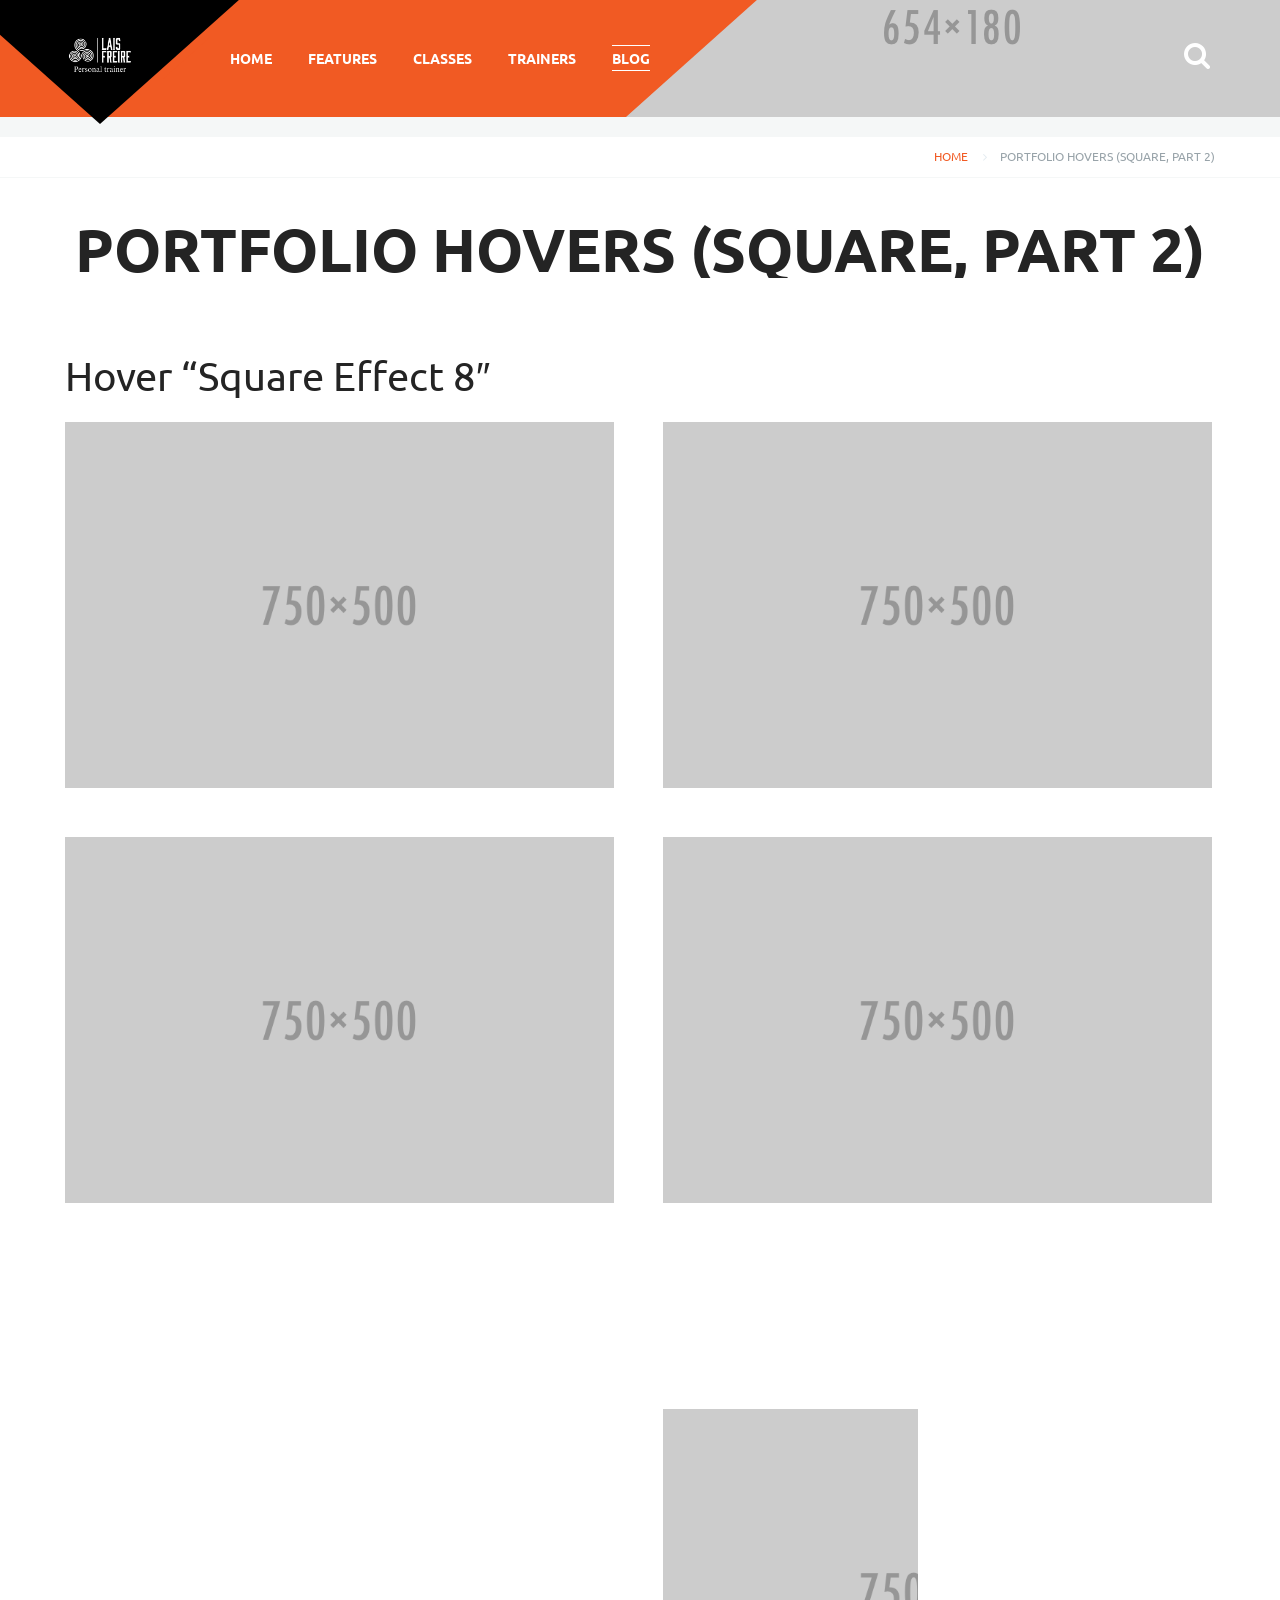
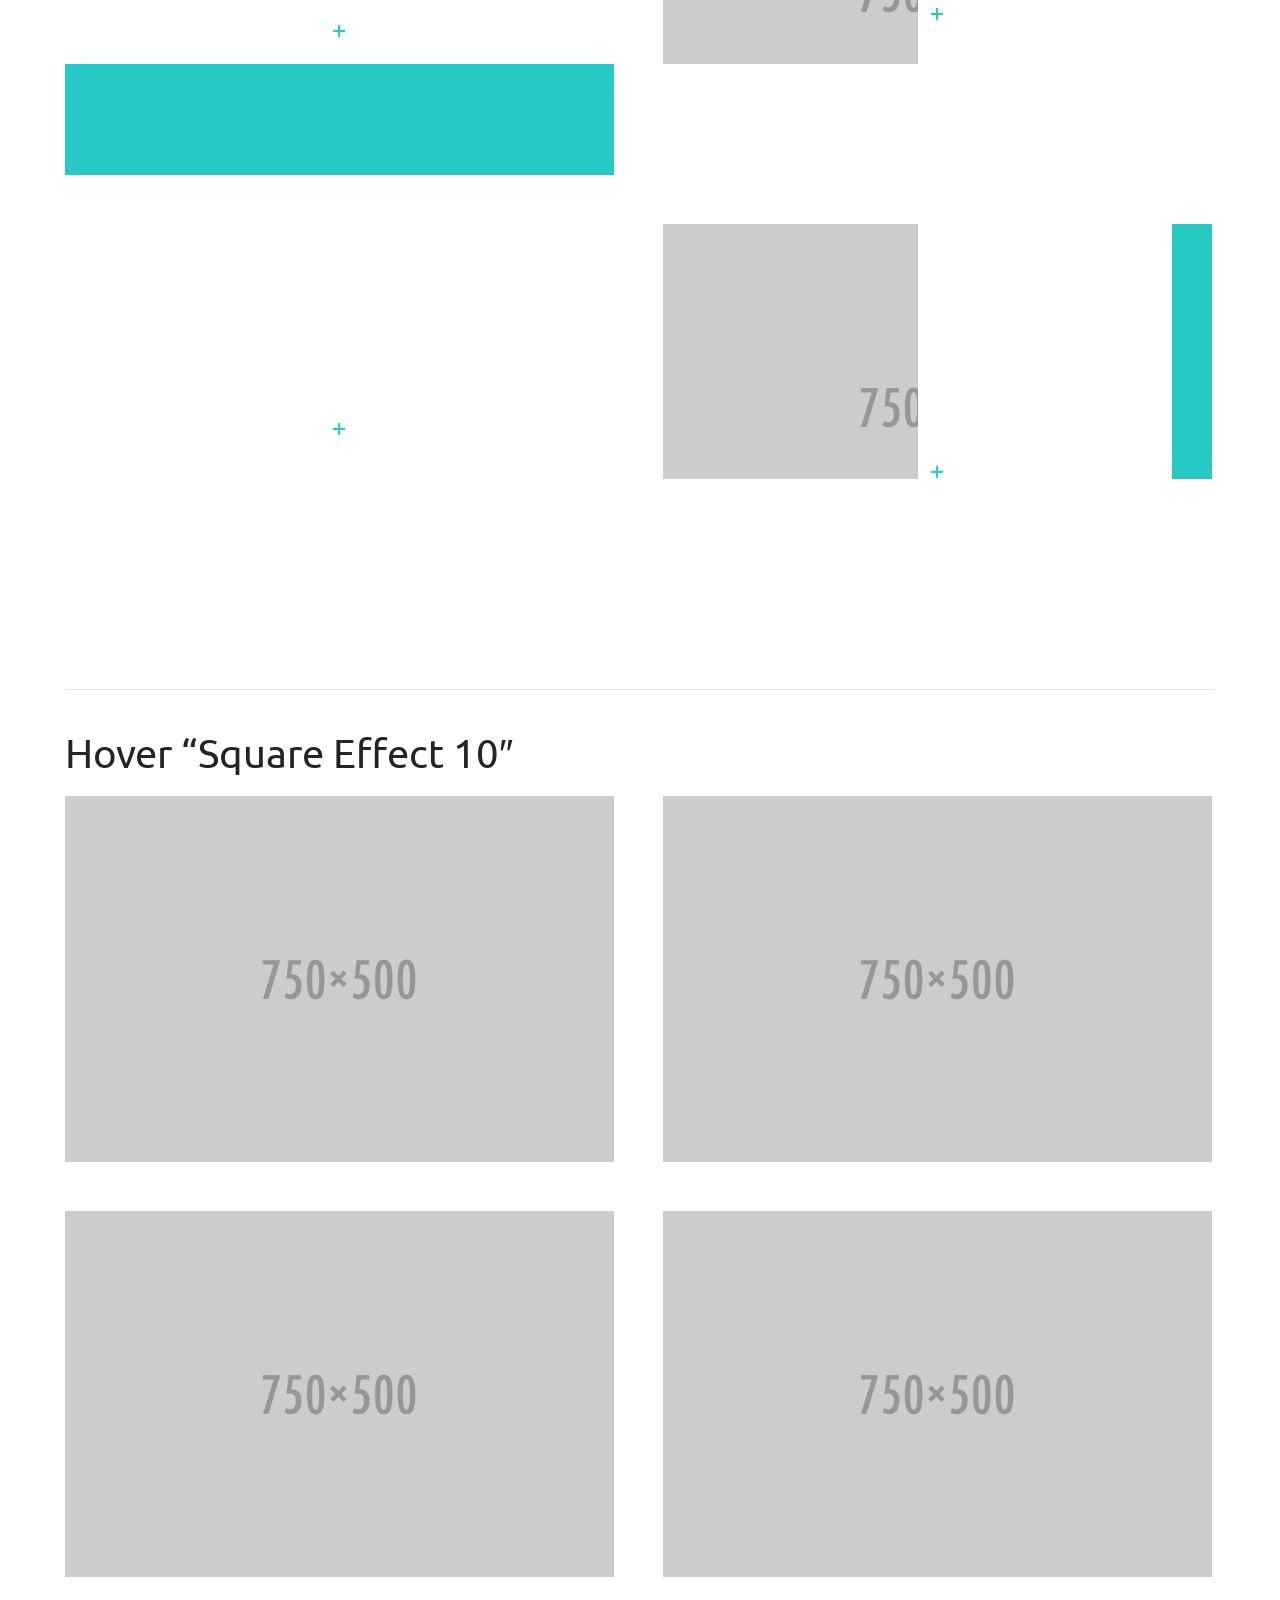
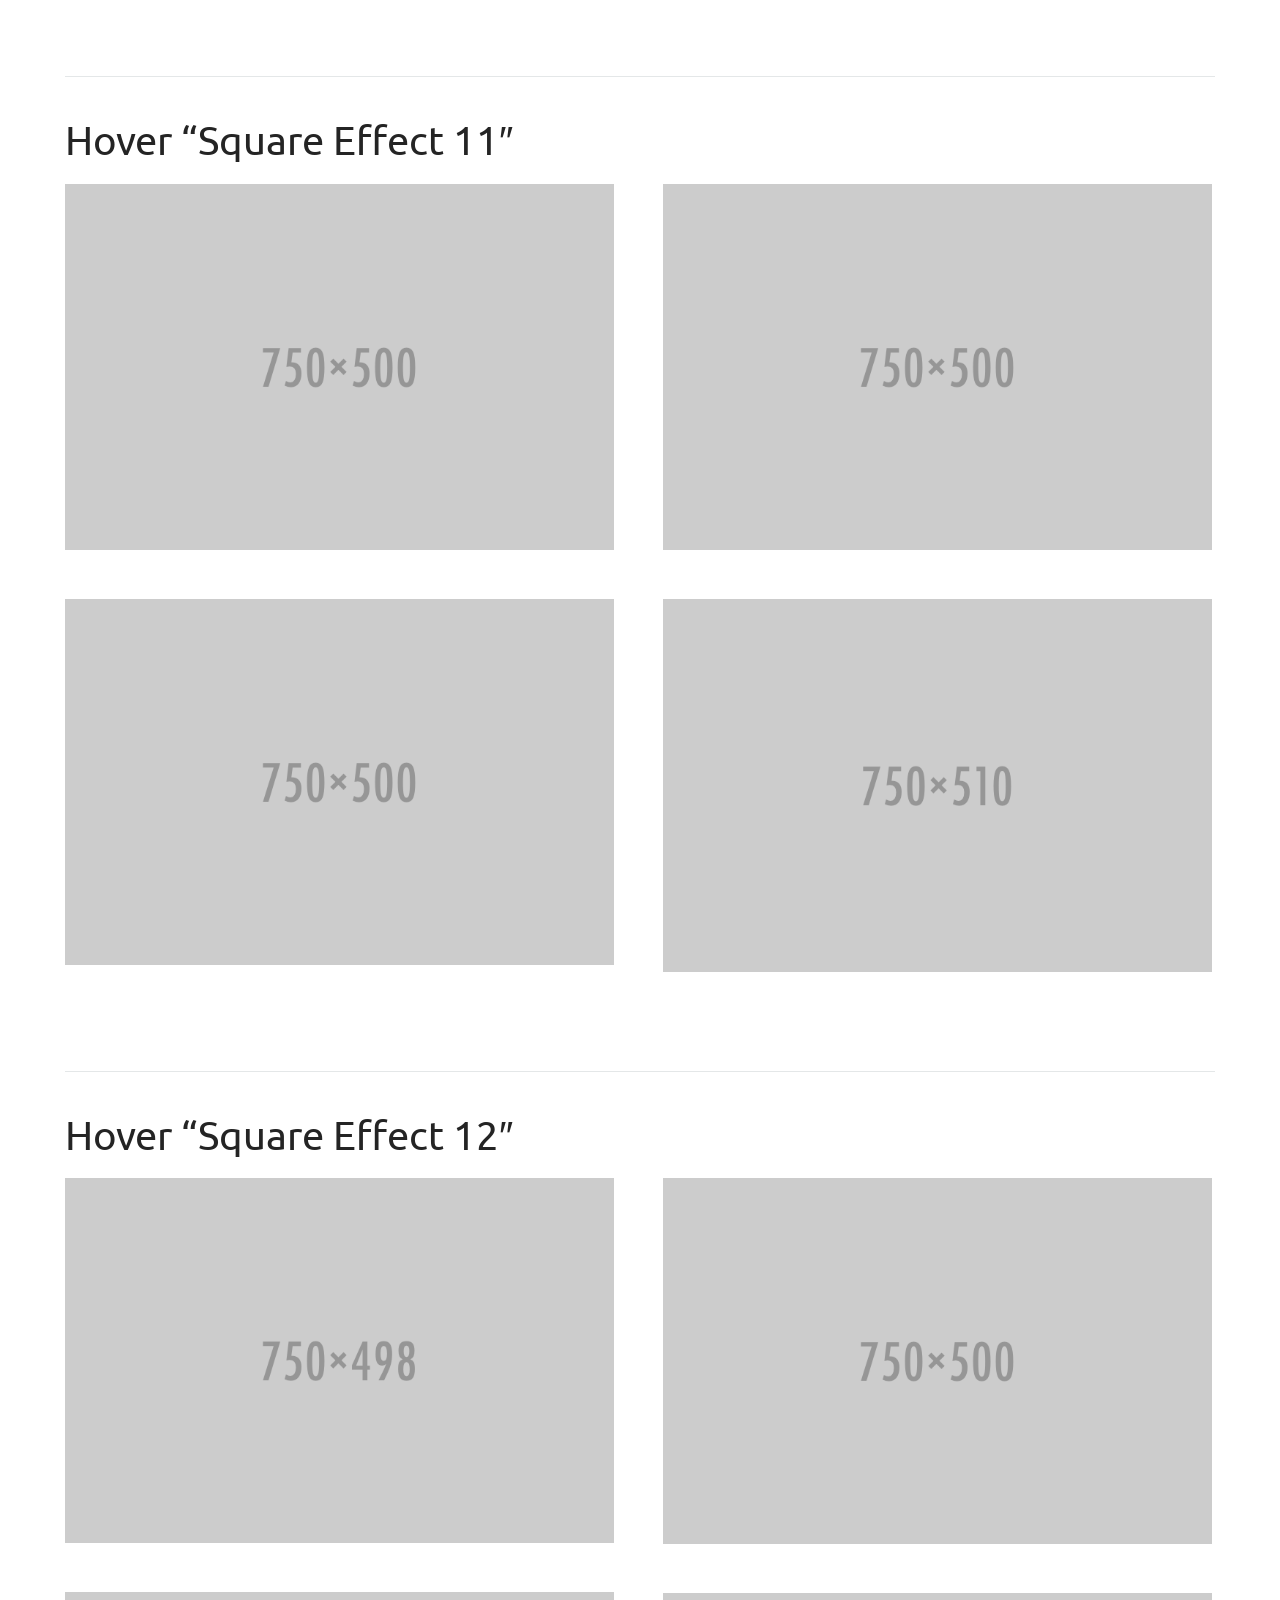
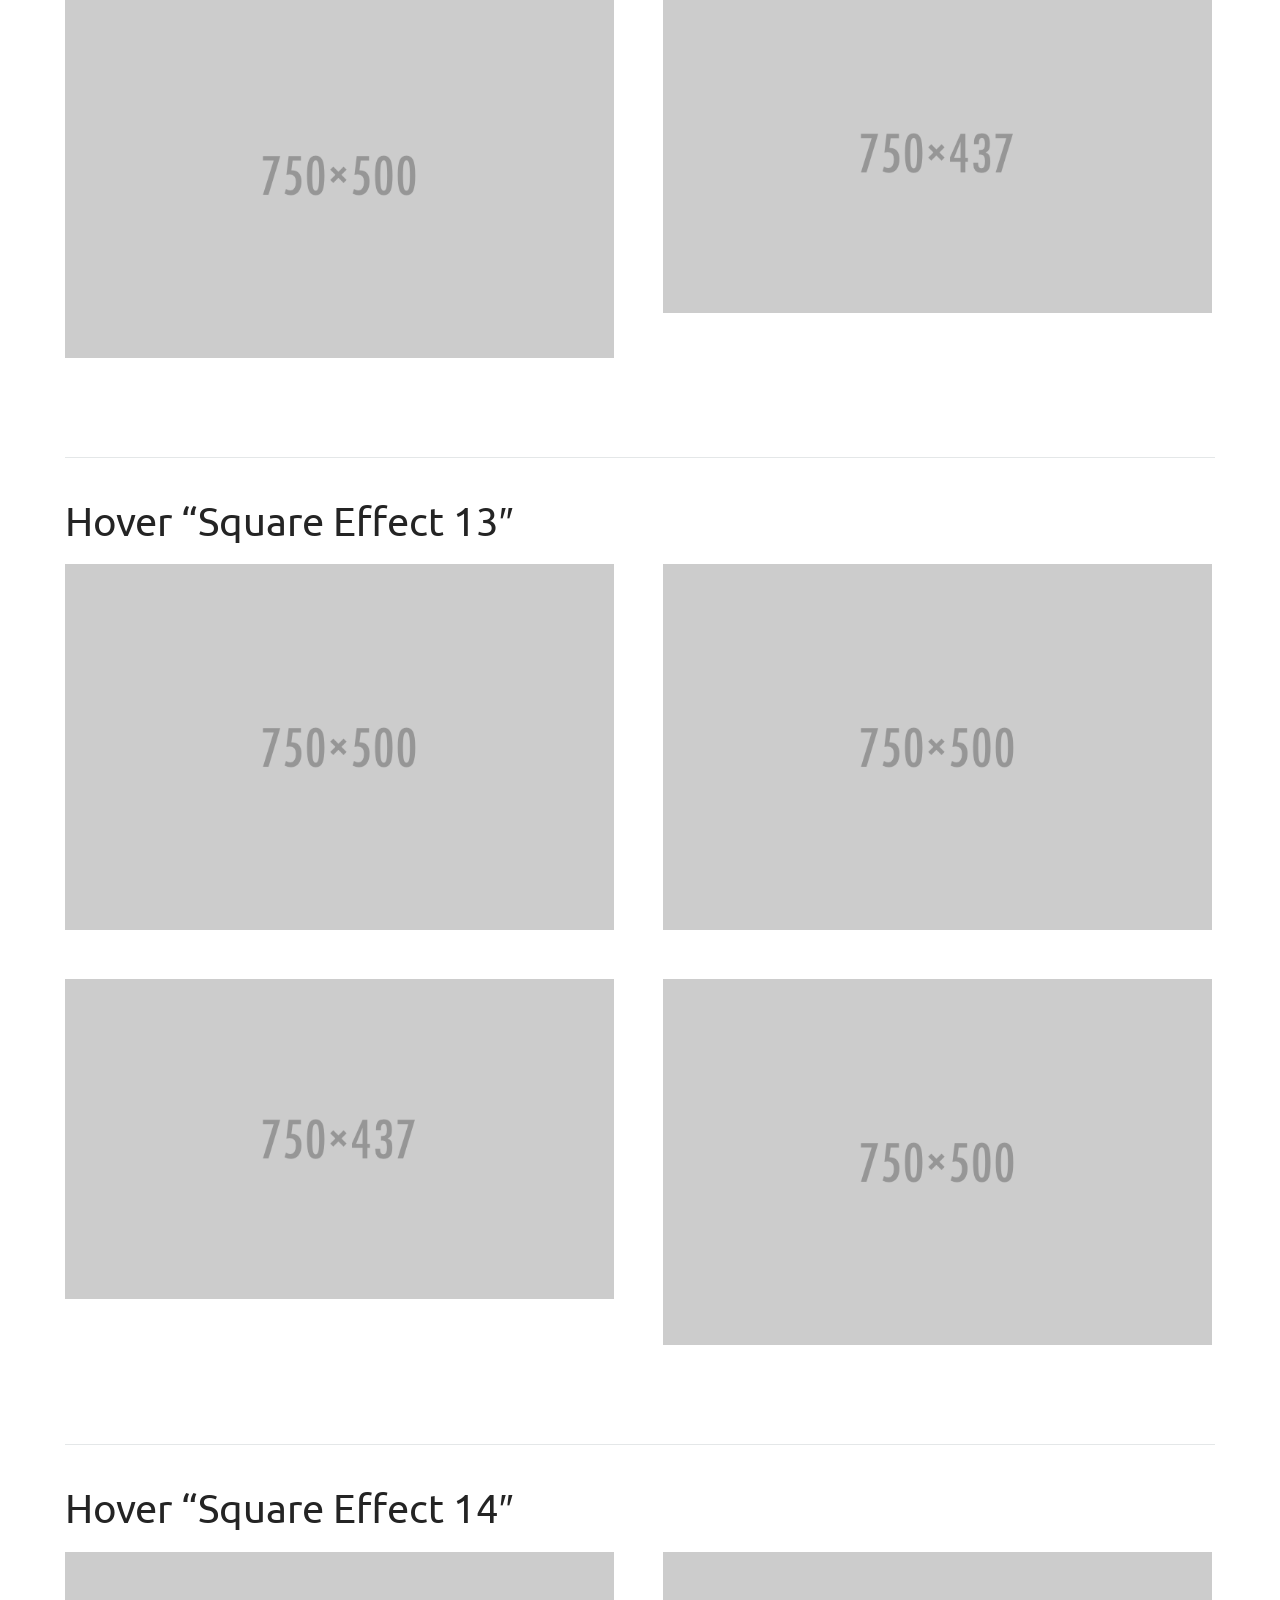
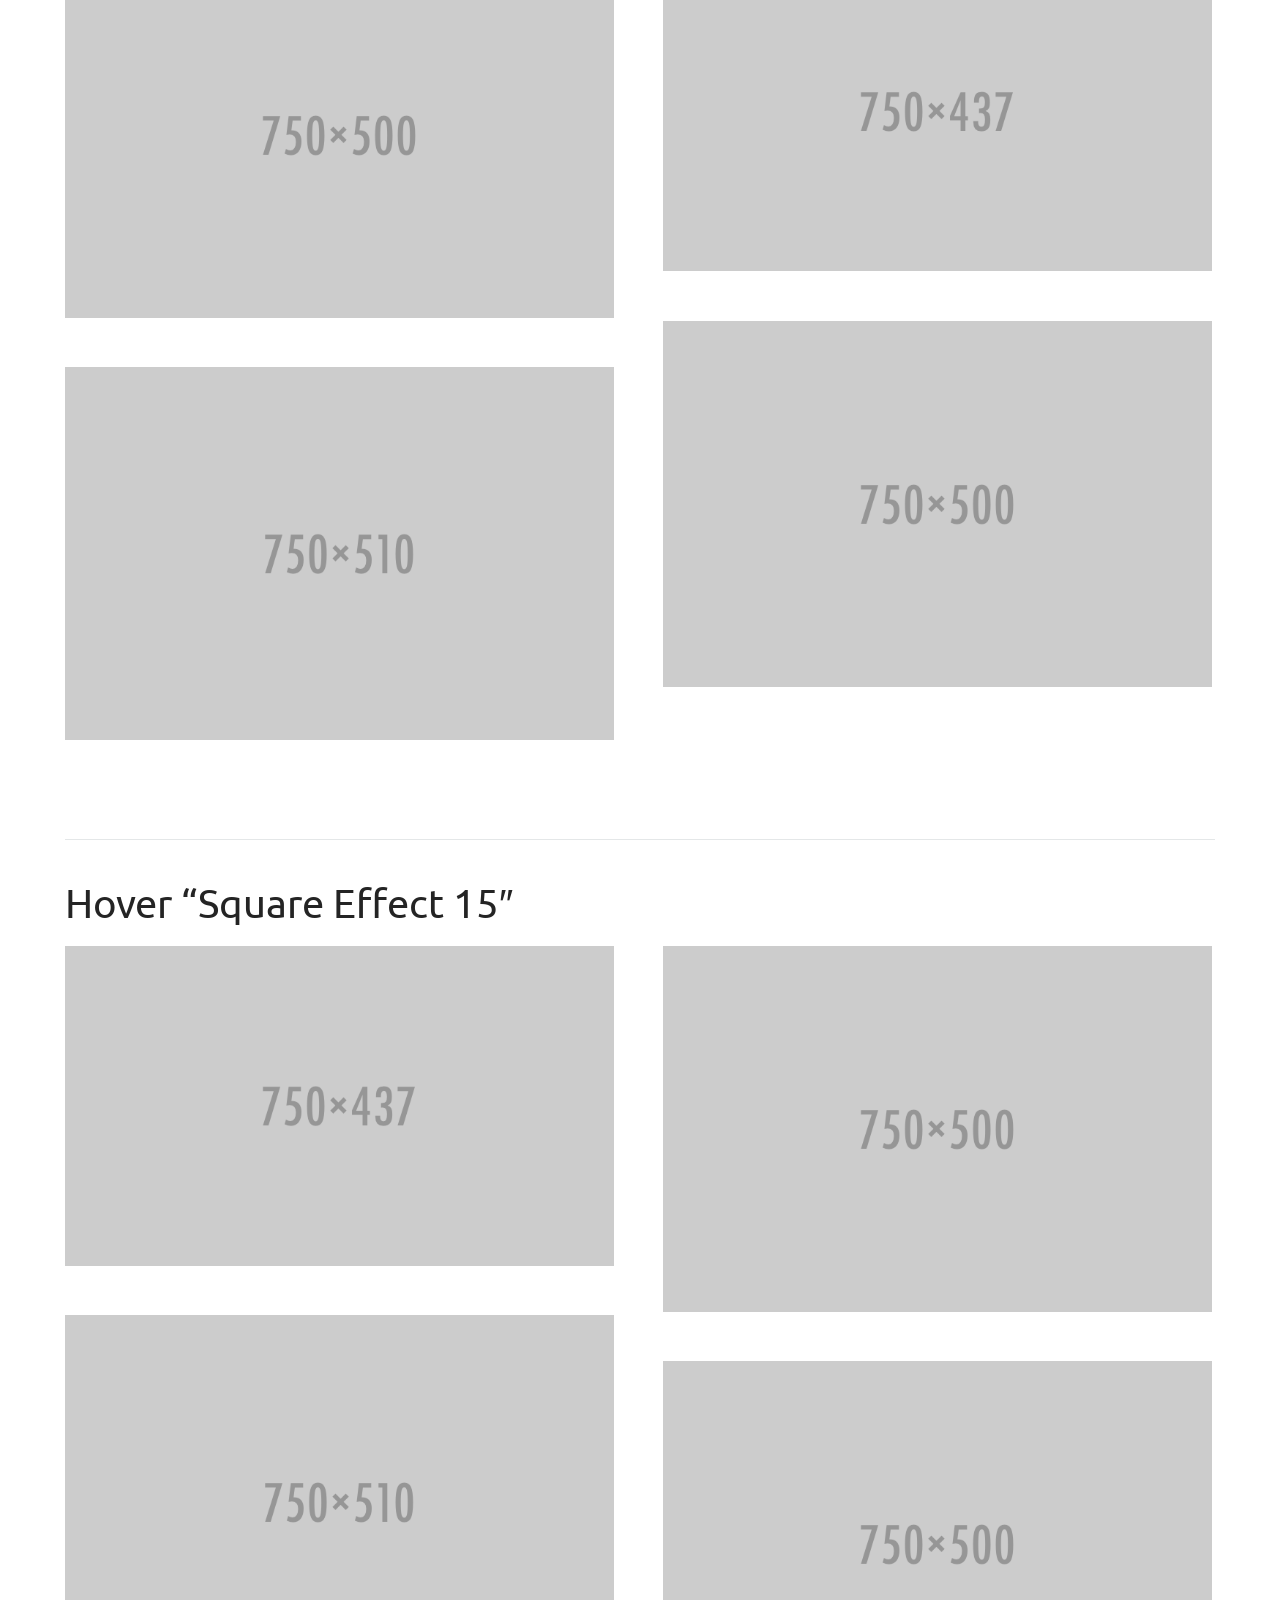
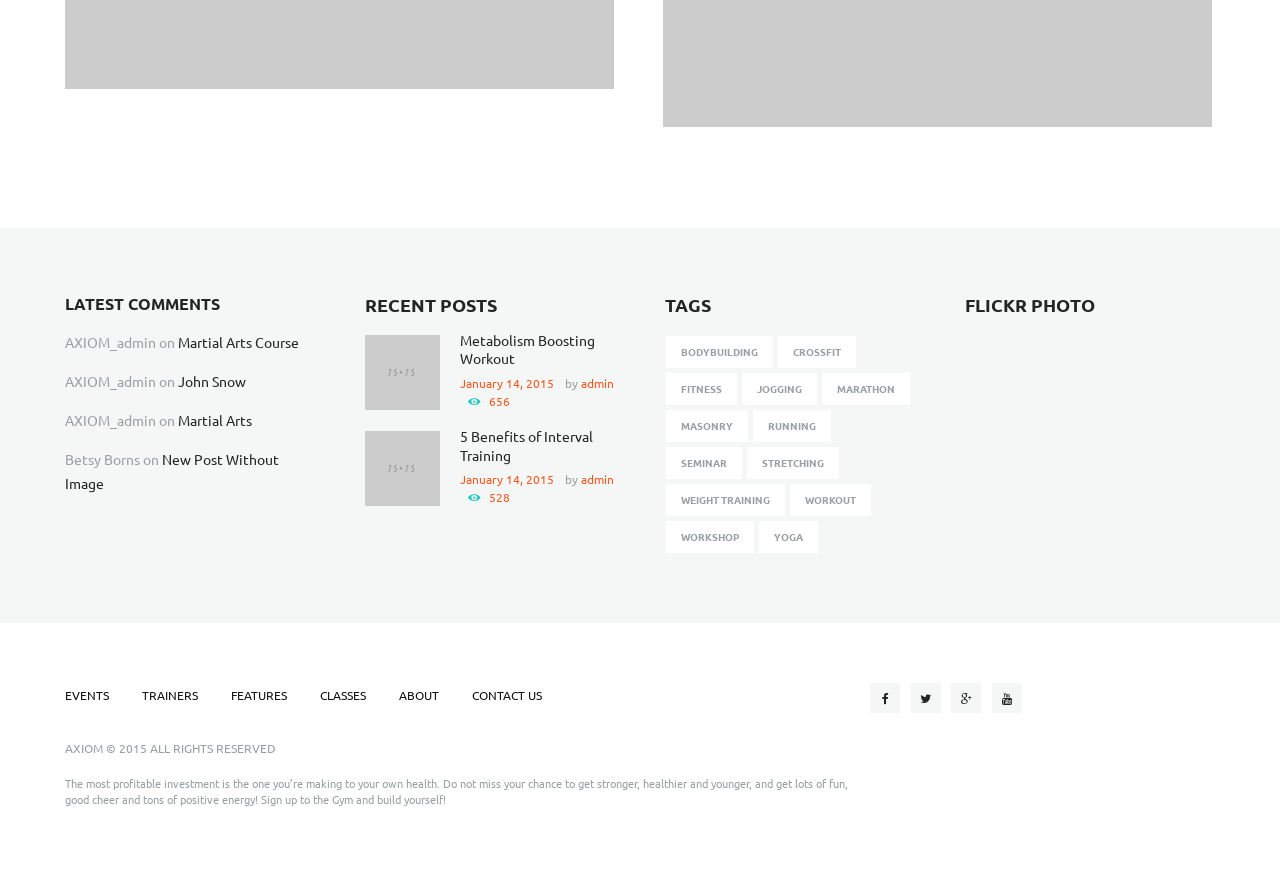
<file: blog-portfolio-hovers-square2.html>
<!DOCTYPE html>
<html lang="en-US">
<head>
	<meta charset="UTF-8"/>
	<meta name="viewport" content="width=device-width, initial-scale=1, maximum-scale=1">
	<meta name="format-detection" content="telephone=no">
	<link rel="icon" type="image/x-icon" href="images/favicon.ico"/>
	<title>GYM | Just another HTML site</title>
	<link rel='stylesheet' href='css/core.portfolio.css' type='text/css' media='all' />
	<link rel='stylesheet' href='css/fontello/css/fontello.css' type='text/css' media='all'/>
	<link rel='stylesheet' href='css/shortcodes.css' type='text/css' media='all'/>
	<link rel='stylesheet' href='css/core.animation.css' type='text/css' media='all'/>
	<link rel='stylesheet' href='css/style.css' type='text/css' media='all'/>
	<link rel='stylesheet' href='css/skin.css' type='text/css' media='all'/>
	<style id='themerex-custom-style-inline-css' type='text/css'></style>
	<link rel='stylesheet' href='css/responsive.css' type='text/css' media='all'/>

	<!--<link rel='stylesheet' href='custom_tools/css/front.customizer.css' type='text/css' media='all'/>-->

</head>
<body class="archive category body_style_wide article_style_boxed top_panel_style_dark top_panel_opacity_solid top_panel_above menu_right">
							  
<div class="body_wrap">
	<div class="page_wrap">
		<div class="top_panel_fixed_wrap"></div>
		<header class="top_panel_wrap bg_tint_dark bg_type_image menu_bg_image menu_bg_image_5">
			<div class="menu_main_wrap logo_left">
				<div class="content_wrap clearfix">
					<div class="logo">
						<span class="logo_shape">
							<a href="index.html">
								<img src="images/131x701.png" class="logo_main" alt="">
								<img src="images/131x701.png" class="logo_fixed" alt="">
								<span class="logo_slogan"> </span>
							</a>
						</span>
					</div>
					<div class="search_wrap search_style_regular" title="Open/close search form">
						<a href="#" class="search_icon icon-search-1"> </a>
						<div class="search_form_wrap">
							<form role="search" method="get" class="search_form" action="#">
								<button type="submit" class="search_submit icon-zoom-1" title="Start search"></button>
								<input type="text" class="search_field" placeholder="" value="" name="s" title=""/>
							</form>
						</div>
						<div class="search_results widget_area bg_tint_light">
							<a class="search_results_close icon-cancel-1"> </a>
							<div class="search_results_content"></div>
						</div>
					</div>
					<a href="#" class="menu_main_responsive_button icon-menu-1"> </a>
					<nav role="navigation" class="menu_main_nav_area menu_color_bg_2">
						<ul id="menu_main" class="menu_main_nav">
							<li class="menu-item menu-item-has-children">
								<a href="index3.html">
									<span>Home</span>
								</a>
								<ul class="sub-menu">
									<li class="menu-item">
										<a href="index.html">
											<span>Homepage GYM1</span>
										</a>
									</li>
									<li class="menu-item">
										<a href="index2.html">
											<span>Homepage GYM2</span>
										</a>
									</li>
									<li class="menu-item">
										<a href="index3.html">
											<span>Homepage GYM3</span>
										</a>
									</li>
								</ul>
							</li>
							<li class="menu-item menu-item-has-children">
								<a href="#">
									<span>Features</span>
								</a>
								<ul class="sub-menu">
									<li class="menu-item">
										<a href="features-about-us.html">
											<span>About Us</span>
										</a>
									</li>
									<li class="menu-item">
										<a href="features-contact-us.html">
											<span>Contact Us</span>
										</a>
									</li>
									<li class="menu-item">
										<a href="features-typography.html">
											<span>Typography</span>
										</a>
									</li>
									<li class="menu-item">
										<a href="features-shortcodes.html">
											<span>Shortcodes</span>
										</a>
									</li>
									<li class="menu-item">
										<a href="features-events.html">
											<span>Events Calendar</span>
										</a>
									</li>
									<li class="menu-item">
										<a href="features-not_existing_page.html">
											<span>Page 404 (Style 1)</span>
										</a>
									</li>
									<li class="menu-item">
										<a href="features-not_existing_page2.html">
											<span>Page 404 (Style 2)</span>
										</a>
									</li>
								</ul>
							</li>
							<li class="menu-item menu-item-has-children">
								<a href="classes.html">
									<span>Classes</span>
								</a>
								<ul class="sub-menu">
									<li class="menu-item">
										<a href="classes.html">
											<span>Classes</span>
										</a>
									</li>
									<li class="menu-item">
										<a href="classes-free-course.html">
											<span>Free course</span>
										</a>
									</li>
									<li class="menu-item">
										<a href="classes-paid-course.html">
											<span>Paid course</span>
										</a>
									</li>
									<li class="menu-item menu-item-has-children">
										<a href="#">
											<span>Lessons</span>
										</a>
										<ul class="sub-menu">
											<li class="menu-item">
												<a href="classes-lessons-free-lesson-started.html">
													<span>Free lesson (started)</span>
												</a>
											</li>
											<li class="menu-item">
												<a href="classes-lessons-free-lesson-coming-soon.html">
													<span>Free lesson (coming soon)</span>
												</a>
											</li>
											<li class="menu-item">
												<a href="classes-lessons-lesson-from-paid-course.html">
													<span>Lesson from paid course</span>
												</a>
											</li>
										</ul>
									</li>
								</ul>
							</li>
							<li class="menu-item menu-item-has-children">
								<a href="trainers-team-members.html">
									<span>Trainers</span>
								</a>
								<ul class="sub-menu">
									<li class="menu-item">
										<a href="trainers-team-members.html">
											<span>Trainers Team</span>
										</a>
									</li>
									<li class="menu-item">
										<a href="trainers-trainer-personal-page.html">
											<span>Trainer&#8217;s Personal Page</span>
										</a>
									</li>
								</ul>
							</li>
							<li class="menu-item menu-item-has-children current-menu-ancestor">
								<a href="blog.html">
									<span>Blog</span>
								</a>
								<ul class="sub-menu">
									<li class="menu-item menu-item-has-children">
										<a href="#">
											<span>Post Formats</span>
										</a>
										<ul class="sub-menu">
											<li class="menu-item">
												<a href="blog-with-sidebar.html">
													<span>With Sidebar</span>
												</a>
											</li>
											<li class="menu-item">
												<a href="blog-without-sidebar.html">
													<span>Without sidebar</span>
												</a>
											</li>
											<li class="menu-item">
												<a href="blog-full-width.html">
													<span>Full Width</span>
												</a>
											</li>
										</ul>
									</li>
									<li class="menu-item menu-item-has-children">
										<a href="#">
											<span>Masonry tiles</span>
										</a>
										<ul class="sub-menu">
											<li class="menu-item">
												<a href="blog-masonry-masonry-2-columns.html">
													<span>Masonry (2 columns)</span>
												</a>
											</li>
											<li class="menu-item">
												<a href="blog-masonry-masonry-3-columns.html">
													<span>Masonry (3 columns)</span>
												</a>
											</li>
										</ul>
									</li>
									<li class="menu-item menu-item-has-children current-menu-ancestor">
										<a href="#">
											<span>Portfolio tiles</span>
										</a>
										<ul class="sub-menu">
											<li class="menu-item">
												<a href="blog-portfolio-portfolio-2-columns.html">
													<span>Portfolio (2 columns)</span>
												</a>
											</li>
											<li class="menu-item">
												<a href="blog-portfolio-portfolio-3-columns.html">
													<span>Portfolio (3 columns)</span>
												</a>
											</li>
											<li class="menu-item menu-item-has-children current-menu-ancestor">
												<a href="#">
													<span>Portfolio hovers</span>
												</a>
												<ul class="sub-menu">
													<li class="menu-item">
														<a href="blog-portfolio-hovers-circle.html">
															<span>Circle, Part 1</span>
														</a>
													</li>
													<li class="menu-item">
														<a href="blog-portfolio-hovers-circle2.html">
															<span>Circle, Part 2</span>
														</a>
													</li>
													<li class="menu-item">
														<a href="blog-portfolio-hovers-circle3.html">
															<span>Circle, Part 3</span>
														</a>
													</li>
													<li class="menu-item">
														<a href="blog-portfolio-hovers-square.html">
															<span>Square, Part 1</span>
														</a>
													</li>
													<li class="menu-item current-menu-item">
														<a href="blog-portfolio-hovers-square2.html">
															<span>Square, Part 2</span>
														</a>
													</li>
													<li class="menu-item">
														<a href="blog-portfolio-hovers-square3.html">
															<span>Square, Part 3</span>
														</a>
													</li>
												</ul>
											</li>
										</ul>
									</li>
								</ul>
							</li>
							<li id="blob">
								<span>
									<span></span>
								</span>
							</li>
						</ul>
					</nav>
				</div>
			</div>
		</header>

		<div class="top_panel_style_dark page_top_wrap page_top_title page_top_breadcrumbs">
			<div class="breadcrumbs">
				<div class="content_wrap">
					<a class="breadcrumbs_item home" href="index.html">Home</a>
					<span class="breadcrumbs_delimiter"></span>
					<span class="breadcrumbs_item current">Portfolio hovers (Square, Part 2)</span>
				</div>
			</div>
			<div class="content_wrap">
				<h1 class="page_title">Portfolio hovers (Square, Part 2)</h1>
			</div>
		</div>

		<div class="page_content_wrap">
			<div class="content_wrap">
				<div class="content">
					<section class="no_padding">
						<div class="container">
							<div class="row">

								<article class="post_item post_item_single post_featured_default post_format_standard page">
									
									<div class="">
										<h2 class="sc_title sc_title_regular">Hover &#8220;Square Effect 8&#8243;</h2>
										<div class="sc_blogger layout_portfolio_2 template_portfolio  sc_blogger_vertical">
											<div class="isotope_wrap" data-columns="2">
												<div class="isotope_item isotope_item_portfolio isotope_item_portfolio_2 isotope_column_2">
													<div class="post_item post_item_portfolio post_item_portfolio_2 post_format_standard odd">
														<div class="post_content isotope_item_content ih-item colored square effect8 scale_up">
															<div class="post_featured img">
																<a href="#">
																	<img alt="Metabolism Boosting Workout" src="images/750x500.png">
																</a>
															</div>
															<div class="post_info_wrap info">
																<div class="info-back">
																	<h4 class="post_title">
																	<a href="#">Metabolism Boosting Workout</a>
																	</h4>
																	<div class="post_descr">
																		<p>
																			<a href="#">Lorem ipsum dolor sit amet, consectetur adipiscing elit. In aliquam ante nec magna pharetra...</a>
																		</p>
																		<a href="#">
																			<span class="hover_icon icon-plus-1"></span>
																		</a>
																	</div>
																</div>
															</div>
														</div>
													</div>
												</div>
												<div class="isotope_item isotope_item_portfolio isotope_item_portfolio_2 isotope_column_2">
													<div class="post_item post_item_portfolio post_item_portfolio_2 post_format_standard even">
														<div class="post_content isotope_item_content ih-item colored square effect8 scale_up">
															<div class="post_featured img">
																<a href="#">
																	<img alt="5 Benefits of Interval Training" src="images/750x500.png">
																</a>
															</div>
															<div class="post_info_wrap info">
																<div class="info-back">
																	<h4 class="post_title">
																	<a href="#">5 Benefits of Interval Training</a>
																	</h4>
																	<div class="post_descr">
																		<p>
																			<a href="#">Duis eget dictum eros, in dictum sem. Vivamus sed molestie sapien. Aliquam et facilisis arcu, ut...</a>
																		</p>
																		<a href="#">
																			<span class="hover_icon icon-plus-1"></span>
																		</a>
																	</div>
																</div>
															</div>
														</div>
													</div>
												</div>
												<div class="isotope_item isotope_item_portfolio isotope_item_portfolio_2 isotope_column_2">
													<div class="post_item post_item_portfolio post_item_portfolio_2 post_format_standard odd">
														<div class="post_content isotope_item_content ih-item colored square effect8 scale_up">
															<div class="post_featured img">
																<a href="#">
																	<img alt="The Power of Yoga" src="images/750x500.png">
																</a>
															</div>
															<div class="post_info_wrap info">
																<div class="info-back">
																	<h4 class="post_title">
																	<a href="#">The Power of Yoga</a>
																	</h4>
																	<div class="post_descr">
																		<p>
																			<a href="#">Sed ac egestas nisl. Sed vestibulum ac diam sit amet porta. Vivamus est neque, tristique quis...</a>
																		</p>
																		<a href="#">
																			<span class="hover_icon icon-plus-1"></span>
																		</a>
																	</div>
																</div>
															</div>
														</div>
													</div>
												</div>
												<div class="isotope_item isotope_item_portfolio isotope_item_portfolio_2 isotope_column_2">
													<div class="post_item post_item_portfolio post_item_portfolio_2 post_format_standard even last">
														<div class="post_content isotope_item_content ih-item colored square effect8 scale_up">
															<div class="post_featured img">
																<a href="#">
																	<img alt="Speed Training For Beginners" src="images/750x500.png">
																</a>
															</div>
															<div class="post_info_wrap info">
																<div class="info-back">
																	<h4 class="post_title">
																	<a href="#">Speed Training For Beginners</a>
																	</h4>
																	<div class="post_descr">
																		<p>
																			<a href="#">Duis bibendum commodo ultrices. Phasellus venenatis velit mauris, non sagittis tortor...</a>
																		</p>
																		<a href="#">
																			<span class="hover_icon icon-plus-1"></span>
																		</a>
																	</div>
																</div>
															</div>
														</div>
													</div>
												</div>
											</div>
										</div>
									</div>

									<div class="">
										<div class="sc_section" data-animation="animated fadeInUp normal">
											<div class="sc_line sc_line_style_solid"></div>
											<h2>Hover &#8220;Square Effect 9&#8243;</h2>
											<div class="sc_blogger layout_portfolio_2 template_portfolio  sc_blogger_vertical">
												<div class="isotope_wrap" data-columns="2">
													<div class="isotope_item isotope_item_portfolio isotope_item_portfolio_2 isotope_column_2">
														<div class="post_item post_item_portfolio post_item_portfolio_2 post_format_standard odd">
															<div class="post_content isotope_item_content ih-item colored square effect9 left_to_right">
																<div class="post_featured img">
																	<a href="#">
																		<img alt="5 Benefits of Interval Training" src="images/750x500.png">
																	</a>
																</div>
																<div class="post_info_wrap info">
																	<div class="info-back">
																		<h4 class="post_title">
																		<a href="#">5 Benefits of Interval Training</a>
																		</h4>
																		<div class="post_descr">
																			<p>
																				<a href="#">Duis eget dictum eros, in dictum sem. Vivamus sed molestie sapien. Aliquam et facilisis arcu, ut...</a>
																			</p>
																			<a href="#">
																				<span class="hover_icon icon-plus-1"></span>
																			</a>
																		</div>
																	</div>
																</div>
															</div>
														</div>
													</div>
													<div class="isotope_item isotope_item_portfolio isotope_item_portfolio_2 isotope_column_2">
														<div class="post_item post_item_portfolio post_item_portfolio_2 post_format_standard even">
															<div class="post_content isotope_item_content ih-item colored square effect9 left_to_right">
																<div class="post_featured img">
																	<a href="#">
																		<img alt="The Power of Yoga" src="images/750x500.png">
																	</a>
																</div>
																<div class="post_info_wrap info">
																	<div class="info-back">
																		<h4 class="post_title">
																		<a href="#">The Power of Yoga</a>
																		</h4>
																		<div class="post_descr">
																			<p>
																				<a href="#">Sed ac egestas nisl. Sed vestibulum ac diam sit amet porta. Vivamus est neque, tristique quis...</a>
																			</p>
																			<a href="#">
																				<span class="hover_icon icon-plus-1"></span>
																			</a>
																		</div>
																	</div>
																</div>
															</div>
														</div>
													</div>
													<div class="isotope_item isotope_item_portfolio isotope_item_portfolio_2 isotope_column_2">
														<div class="post_item post_item_portfolio post_item_portfolio_2 post_format_standard odd">
															<div class="post_content isotope_item_content ih-item colored square effect9 left_to_right">
																<div class="post_featured img">
																	<a href="#">
																		<img alt="Speed Training For Beginners" src="images/750x500.png">
																	</a>
																</div>
																<div class="post_info_wrap info">
																	<div class="info-back">
																		<h4 class="post_title">
																		<a href="#">Speed Training For Beginners</a>
																		</h4>
																		<div class="post_descr">
																			<p>
																				<a href="#">Duis bibendum commodo ultrices. Phasellus venenatis velit mauris, non sagittis tortor...</a>
																			</p>
																			<a href="#">
																				<span class="hover_icon icon-plus-1"></span>
																			</a>
																		</div>
																	</div>
																</div>
															</div>
														</div>
													</div>
													<div class="isotope_item isotope_item_portfolio isotope_item_portfolio_2 isotope_column_2">
														<div class="post_item post_item_portfolio post_item_portfolio_2 post_format_gallery even last">
															<div class="post_content isotope_item_content ih-item colored square effect9 left_to_right">
																<div class="post_featured img">
																	<a href="#">
																		<img alt="Choosing the Right Running Clothes" src="images/750x500.png">
																	</a>
																</div>
																<div class="post_info_wrap info">
																	<div class="info-back">
																		<h4 class="post_title">
																		<a href="#">Choosing the Right Running Clothes</a>
																		</h4>
																		<div class="post_descr">
																			<p>
																				<a href="#">Cras et fringilla lorem. Pellentesque habitant morbi tristique senectus et netus et malesuada...</a>
																			</p>
																			<a href="#">
																				<span class="hover_icon icon-plus-1"></span>
																			</a>
																		</div>
																	</div>
																</div>
															</div>
														</div>
													</div>
												</div>
											</div>
										</div>
									</div>

									<div class="">
										<div class="sc_section" data-animation="animated fadeInUp normal">
											<div class="sc_line sc_line_style_solid"></div>
											<h2>Hover &#8220;Square Effect 10&#8243;</h2>
											<div class="sc_blogger layout_portfolio_2 template_portfolio  sc_blogger_vertical">
												<div class="isotope_wrap" data-columns="2">
													<div class="isotope_item isotope_item_portfolio isotope_item_portfolio_2 isotope_column_2">
														<div class="post_item post_item_portfolio post_item_portfolio_2 post_format_standard odd">
															<div class="post_content isotope_item_content ih-item colored square effect10 top_to_bottom">
																<div class="post_featured img">
																	<a href="#">
																		<img alt="The Power of Yoga" src="images/750x500.png">
																	</a>
																</div>
																<div class="post_info_wrap info">
																	<div class="info-back">
																		<h4 class="post_title">
																		<a href="#">The Power of Yoga</a>
																		</h4>
																		<div class="post_descr">
																			<p>
																				<a href="#">Sed ac egestas nisl. Sed vestibulum ac diam sit amet porta. Vivamus est neque, tristique quis...</a>
																			</p>
																			<a href="#">
																				<span class="hover_icon icon-plus-1"></span>
																			</a>
																		</div>
																	</div>
																</div>
															</div>
														</div>
													</div>
													<div class="isotope_item isotope_item_portfolio isotope_item_portfolio_2 isotope_column_2">
														<div class="post_item post_item_portfolio post_item_portfolio_2 post_format_standard even">
															<div class="post_content isotope_item_content ih-item colored square effect10 top_to_bottom">
																<div class="post_featured img">
																	<a href="#">
																		<img alt="Speed Training For Beginners" src="images/750x500.png">
																	</a>
																</div>
																<div class="post_info_wrap info">
																	<div class="info-back">
																		<h4 class="post_title">
																		<a href="#">Speed Training For Beginners</a>
																		</h4>
																		<div class="post_descr">
																			<p>
																				<a href="#">Duis bibendum commodo ultrices. Phasellus venenatis velit mauris, non sagittis tortor...</a>
																			</p>
																			<a href="#">
																				<span class="hover_icon icon-plus-1"></span>
																			</a>
																		</div>
																	</div>
																</div>
															</div>
														</div>
													</div>
													<div class="isotope_item isotope_item_portfolio isotope_item_portfolio_2 isotope_column_2">
														<div class="post_item post_item_portfolio post_item_portfolio_2 post_format_gallery odd">
															<div class="post_content isotope_item_content ih-item colored square effect10 top_to_bottom">
																<div class="post_featured img">
																	<a href="#">
																		<img alt="Choosing the Right Running Clothes" src="images/750x500.png">
																	</a>
																</div>
																<div class="post_info_wrap info">
																	<div class="info-back">
																		<h4 class="post_title">
																		<a href="#">Choosing the Right Running Clothes</a>
																		</h4>
																		<div class="post_descr">
																			<p>
																				<a href="#">Cras et fringilla lorem. Pellentesque habitant morbi tristique senectus et netus et malesuada...</a>
																			</p>
																			<a href="#">
																				<span class="hover_icon icon-plus-1"></span>
																			</a>
																		</div>
																	</div>
																</div>
															</div>
														</div>
													</div>
													<div class="isotope_item isotope_item_portfolio isotope_item_portfolio_2 isotope_column_2">
														<div class="post_item post_item_portfolio post_item_portfolio_2 post_format_standard even last">
															<div class="post_content isotope_item_content ih-item colored square effect10 top_to_bottom">
																<div class="post_featured img">
																	<a href="#">
																		<img alt="The Secret to Stronger Muscles" src="images/750x500.png">
																	</a>
																</div>
																<div class="post_info_wrap info">
																	<div class="info-back">
																		<h4 class="post_title">
																		<a href="#">The Secret to Stronger Muscles</a>
																		</h4>
																		<div class="post_descr">
																			<p>
																				<a href="#">Cum sociis natoque penatibus et magnis dis parturient montes, nascetur ridiculus mus...</a>
																			</p>
																			<a href="#">
																				<span class="hover_icon icon-plus-1"></span>
																			</a>
																		</div>
																	</div>
																</div>
															</div>
														</div>
													</div>
												</div>
											</div>
										</div>
									</div>

									<div class="">
										<div class="sc_section" data-animation="animated fadeInUp normal">
											<div class="sc_line sc_line_style_solid"></div>
											<h2>Hover &#8220;Square Effect 11&#8243;</h2>
											<div class="sc_blogger layout_portfolio_2 template_portfolio  sc_blogger_vertical">
												<div class="isotope_wrap" data-columns="2">
													<div class="isotope_item isotope_item_portfolio isotope_item_portfolio_2 isotope_column_2">
														<div class="post_item post_item_portfolio post_item_portfolio_2 post_format_standard odd">
															<div class="post_content isotope_item_content ih-item colored square effect11 left_to_right">
																<div class="post_featured img">
																	<a href="#">
																		<img alt="Speed Training For Beginners" src="images/750x500.png">
																	</a>
																</div>
																<div class="post_info_wrap info">
																	<div class="info-back">
																		<h4 class="post_title">
																		<a href="#">Speed Training For Beginners</a>
																		</h4>
																		<div class="post_descr">
																			<p>
																				<a href="#">Duis bibendum commodo ultrices. Phasellus venenatis velit mauris, non sagittis tortor...</a>
																			</p>
																			<a href="#">
																				<span class="hover_icon icon-plus-1"></span>
																			</a>
																		</div>
																	</div>
																</div>
															</div>
														</div>
													</div>
													<div class="isotope_item isotope_item_portfolio isotope_item_portfolio_2 isotope_column_2">
														<div class="post_item post_item_portfolio post_item_portfolio_2 post_format_gallery even">
															<div class="post_content isotope_item_content ih-item colored square effect11 left_to_right">
																<div class="post_featured img">
																	<a href="#">
																		<img alt="Choosing the Right Running Clothes" src="images/750x500.png">
																	</a>
																</div>
																<div class="post_info_wrap info">
																	<div class="info-back">
																		<h4 class="post_title">
																		<a href="#">Choosing the Right Running Clothes</a>
																		</h4>
																		<div class="post_descr">
																			<p>
																				<a href="#">Cras et fringilla lorem. Pellentesque habitant morbi tristique senectus et netus et malesuada...</a>
																			</p>
																			<a href="#">
																				<span class="hover_icon icon-plus-1"></span>
																			</a>
																		</div>
																	</div>
																</div>
															</div>
														</div>
													</div>
													<div class="isotope_item isotope_item_portfolio isotope_item_portfolio_2 isotope_column_2">
														<div class="post_item post_item_portfolio post_item_portfolio_2 post_format_standard odd">
															<div class="post_content isotope_item_content ih-item colored square effect11 left_to_right">
																<div class="post_featured img">
																	<a href="#">
																		<img alt="The Secret to Stronger Muscles" src="images/750x500.png">
																	</a>
																</div>
																<div class="post_info_wrap info">
																	<div class="info-back">
																		<h4 class="post_title">
																		<a href="#">The Secret to Stronger Muscles</a>
																		</h4>
																		<div class="post_descr">
																			<p>
																				<a href="#">Cum sociis natoque penatibus et magnis dis parturient montes, nascetur ridiculus mus...</a>
																			</p>
																			<a href="#">
																				<span class="hover_icon icon-plus-1"></span>
																			</a>
																		</div>
																	</div>
																</div>
															</div>
														</div>
													</div>
													<div class="isotope_item isotope_item_portfolio isotope_item_portfolio_2 isotope_column_2">
														<div class="post_item post_item_portfolio post_item_portfolio_2 post_format_standard even last">
															<div class="post_content isotope_item_content ih-item colored square effect11 left_to_right">
																<div class="post_featured img">
																	<a href="#">
																		<img alt="Why You Need Aerobic Exercise" src="images/750x510.png">
																	</a>
																</div>
																<div class="post_info_wrap info">
																	<div class="info-back">
																		<h4 class="post_title">
																		<a href="#">Why You Need Aerobic Exercise</a>
																		</h4>
																		<div class="post_descr">
																			<p>
																				<a href="#">Sed orci dolor, pulvinar nec luctus a, malesuada ac nisl. Aliquam eleifend et dui et suscipit...</a>
																			</p>
																			<a href="#">
																				<span class="hover_icon icon-plus-1"></span>
																			</a>
																		</div>
																	</div>
																</div>
															</div>
														</div>
													</div>
												</div>
											</div>
										</div>
									</div>

									<div class="">
										<div class="sc_section" data-animation="animated fadeInUp normal">
											<div class="sc_line sc_line_style_solid"></div>
											<h2>Hover &#8220;Square Effect 12&#8243;</h2>
											<div class="sc_blogger layout_portfolio_2 template_portfolio  sc_blogger_vertical">
												<div class="isotope_wrap" data-columns="2">
													<div class="isotope_item isotope_item_portfolio isotope_item_portfolio_2 isotope_column_2">
														<div class="post_item post_item_portfolio post_item_portfolio_2 post_format_standard odd">
															<div class="post_content isotope_item_content ih-item colored square effect12 left_to_right">
																<div class="post_featured img">
																	<a href="#">
																		<img alt="Cardio Prevents Severe Asthma Attacks" src="images/750x498.png">
																	</a>
																</div>
																<div class="post_info_wrap info">
																	<div class="info-back">
																		<h4 class="post_title">
																		<a href="#">Cardio Prevents Severe Asthma Attacks</a>
																		</h4>
																		<div class="post_descr">
																			<p>
																				<a href="#">Sed interdum porttitor purus, ut maximus ante luctus quis. Etiam vel vehicula nibh, in malesuada...</a>
																			</p>
																			<a href="#">
																				<span class="hover_icon icon-plus-1"></span>
																			</a>
																		</div>
																	</div>
																</div>
															</div>
														</div>
													</div>
													<div class="isotope_item isotope_item_portfolio isotope_item_portfolio_2 isotope_column_2">
														<div class="post_item post_item_portfolio post_item_portfolio_2 post_format_standard even">
															<div class="post_content isotope_item_content ih-item colored square effect12 left_to_right">
																<div class="post_featured img">
																	<a href="#">
																		<img alt="How to Train Like an Olympian" src="images/750x500.png">
																	</a>
																</div>
																<div class="post_info_wrap info">
																	<div class="info-back">
																		<h4 class="post_title">
																		<a href="#">How to Train Like an Olympian</a>
																		</h4>
																		<div class="post_descr">
																			<p>
																				<a href="#">Proin dignissim commodo magna at luctus. Nam molestie justo augue, nec eleifend urna laoreet...</a>
																			</p>
																			<a href="#">
																				<span class="hover_icon icon-plus-1"></span>
																			</a>
																		</div>
																	</div>
																</div>
															</div>
														</div>
													</div>
													<div class="isotope_item isotope_item_portfolio isotope_item_portfolio_2 isotope_column_2">
														<div class="post_item post_item_portfolio post_item_portfolio_2 post_format_standard odd">
															<div class="post_content isotope_item_content ih-item colored square effect12 left_to_right">
																<div class="post_featured img">
																	<a href="#">
																		<img alt="Measuring Your Personal Fitness Level" src="images/750x500.png">
																	</a>
																</div>
																<div class="post_info_wrap info">
																	<div class="info-back">
																		<h4 class="post_title">
																		<a href="#">Measuring Your Personal Fitness Level</a>
																		</h4>
																		<div class="post_descr">
																			<p>
																				<a href="#">Phasellus sit amet elit sem. Maecenas eleifend ex id magna pretium tincidunt. Nam vel venenatis...</a>
																			</p>
																			<a href="#">
																				<span class="hover_icon icon-plus-1"></span>
																			</a>
																		</div>
																	</div>
																</div>
															</div>
														</div>
													</div>
													<div class="isotope_item isotope_item_portfolio isotope_item_portfolio_2 isotope_column_2">
														<div class="post_item post_item_portfolio post_item_portfolio_2 post_format_standard even last">
															<div class="post_content isotope_item_content ih-item colored square effect12 left_to_right">
																<div class="post_featured img">
																	<a href="#">
																		<img alt="The Top Fat Burning Foods" src="images/750x437.png">
																	</a>
																</div>
																<div class="post_info_wrap info">
																	<div class="info-back">
																		<h4 class="post_title">
																		<a href="#">The Top Fat Burning Foods</a>
																		</h4>
																		<div class="post_descr">
																			<p>
																				<a href="#">Curabitur tristique tempus arcu a placerat. Integer venenatis, magna et lobortis aliquet, diam...</a>
																			</p>
																			<a href="#">
																				<span class="hover_icon icon-plus-1"></span>
																			</a>
																		</div>
																	</div>
																</div>
															</div>
														</div>
													</div>
												</div>
											</div>
										</div>
									</div>

									<div class="">
										<div class="sc_section" data-animation="animated fadeInUp normal">
											<div class="sc_line sc_line_style_solid"></div>
											<h2>Hover &#8220;Square Effect 13&#8243;</h2>
											<div class="sc_blogger layout_portfolio_2 template_portfolio  sc_blogger_vertical">
												<div class="isotope_wrap" data-columns="2">
													<div class="isotope_item isotope_item_portfolio isotope_item_portfolio_2 isotope_column_2">
														<div class="post_item post_item_portfolio post_item_portfolio_2 post_format_standard odd">
															<div class="post_content isotope_item_content ih-item colored square effect13 top_to_bottom">
																<div class="post_featured img">
																	<a href="#">
																		<img alt="How to Train Like an Olympian" src="images/750x500.png">
																	</a>
																</div>
																<div class="post_info_wrap info">
																	<div class="info-back">
																		<h4 class="post_title">
																		<a href="#">How to Train Like an Olympian</a>
																		</h4>
																		<div class="post_descr">
																			<p>
																				<a href="#">Proin dignissim commodo magna at luctus. Nam molestie justo augue, nec eleifend urna laoreet...</a>
																			</p>
																			<a href="#">
																				<span class="hover_icon icon-plus-1"></span>
																			</a>
																		</div>
																	</div>
																</div>
															</div>
														</div>
													</div>
													<div class="isotope_item isotope_item_portfolio isotope_item_portfolio_2 isotope_column_2">
														<div class="post_item post_item_portfolio post_item_portfolio_2 post_format_standard even">
															<div class="post_content isotope_item_content ih-item colored square effect13 top_to_bottom">
																<div class="post_featured img">
																	<a href="#">
																		<img alt="Measuring Your Personal Fitness Level" src="images/750x500.png">
																	</a>
																</div>
																<div class="post_info_wrap info">
																	<div class="info-back">
																		<h4 class="post_title">
																		<a href="#">Measuring Your Personal Fitness Level</a>
																		</h4>
																		<div class="post_descr">
																			<p>
																				<a href="#">Phasellus sit amet elit sem. Maecenas eleifend ex id magna pretium tincidunt. Nam vel venenatis...</a>
																			</p>
																			<a href="#">
																				<span class="hover_icon icon-plus-1"></span>
																			</a>
																		</div>
																	</div>
																</div>
															</div>
														</div>
													</div>
													<div class="isotope_item isotope_item_portfolio isotope_item_portfolio_2 isotope_column_2">
														<div class="post_item post_item_portfolio post_item_portfolio_2 post_format_standard odd">
															<div class="post_content isotope_item_content ih-item colored square effect13 top_to_bottom">
																<div class="post_featured img">
																	<a href="#">
																		<img alt="The Top Fat Burning Foods" src="images/750x437.png">
																	</a>
																</div>
																<div class="post_info_wrap info">
																	<div class="info-back">
																		<h4 class="post_title">
																		<a href="#">The Top Fat Burning Foods</a>
																		</h4>
																		<div class="post_descr">
																			<p>
																				<a href="#">Curabitur tristique tempus arcu a placerat. Integer venenatis, magna et lobortis aliquet, diam...</a>
																			</p>
																			<a href="#">
																				<span class="hover_icon icon-plus-1"></span>
																			</a>
																		</div>
																	</div>
																</div>
															</div>
														</div>
													</div>
													<div class="isotope_item isotope_item_portfolio isotope_item_portfolio_2 isotope_column_2">
														<div class="post_item post_item_portfolio post_item_portfolio_2 post_format_standard even last">
															<div class="post_content isotope_item_content ih-item colored square effect13 top_to_bottom">
																<div class="post_featured img">
																	<a href="#">
																		<img alt="How To Become an Exercise Addict" src="images/750x500.png">
																	</a>
																</div>
																<div class="post_info_wrap info">
																	<div class="info-back">
																		<h4 class="post_title">
																		<a href="#">How To Become an Exercise Addict</a>
																		</h4>
																		<div class="post_descr">
																			<p>
																				<a href="#">Nulla dignissim nisi in nulla aliquet, eget sagittis est suscipit. Morbi quis diam nec libero...</a>
																			</p>
																			<a href="#">
																				<span class="hover_icon icon-plus-1"></span>
																			</a>
																		</div>
																	</div>
																</div>
															</div>
														</div>
													</div>
												</div>
											</div>
										</div>
									</div>

									<div class="">
										<div class="sc_section" data-animation="animated fadeInUp normal">
											<div class="sc_line sc_line_style_solid"></div>
											<h2>Hover &#8220;Square Effect 14&#8243;</h2>
											<div class="sc_blogger layout_portfolio_2 template_portfolio  sc_blogger_vertical">
												<div class="isotope_wrap" data-columns="2">
													<div class="isotope_item isotope_item_portfolio isotope_item_portfolio_2 isotope_column_2">
														<div class="post_item post_item_portfolio post_item_portfolio_2 post_format_standard odd">
															<div class="post_content isotope_item_content ih-item colored square effect14 left_to_right">
																<div class="post_featured img">
																	<a href="#">
																		<img alt="Measuring Your Personal Fitness Level" src="images/750x500.png">
																	</a>
																</div>
																<div class="post_info_wrap info">
																	<div class="info-back">
																		<h4 class="post_title">
																		<a href="#">Measuring Your Personal Fitness Level</a>
																		</h4>
																		<div class="post_descr">
																			<p>
																				<a href="#">Phasellus sit amet elit sem. Maecenas eleifend ex id magna pretium tincidunt. Nam vel venenatis...</a>
																			</p>
																			<a href="#">
																				<span class="hover_icon icon-plus-1"></span>
																			</a>
																		</div>
																	</div>
																</div>
															</div>
														</div>
													</div>
													<div class="isotope_item isotope_item_portfolio isotope_item_portfolio_2 isotope_column_2">
														<div class="post_item post_item_portfolio post_item_portfolio_2 post_format_standard even">
															<div class="post_content isotope_item_content ih-item colored square effect14 left_to_right">
																<div class="post_featured img">
																	<a href="#">
																		<img alt="The Top Fat Burning Foods" src="images/750x437.png">
																	</a>
																</div>
																<div class="post_info_wrap info">
																	<div class="info-back">
																		<h4 class="post_title">
																		<a href="#">The Top Fat Burning Foods</a>
																		</h4>
																		<div class="post_descr">
																			<p>
																				<a href="#">Curabitur tristique tempus arcu a placerat. Integer venenatis, magna et lobortis aliquet, diam...</a>
																			</p>
																			<a href="#">
																				<span class="hover_icon icon-plus-1"></span>
																			</a>
																		</div>
																	</div>
																</div>
															</div>
														</div>
													</div>
													<div class="isotope_item isotope_item_portfolio isotope_item_portfolio_2 isotope_column_2">
														<div class="post_item post_item_portfolio post_item_portfolio_2 post_format_standard odd">
															<div class="post_content isotope_item_content ih-item colored square effect14 left_to_right">
																<div class="post_featured img">
																	<a href="#">
																		<img alt="How To Become an Exercise Addict" src="images/750x500.png">
																	</a>
																</div>
																<div class="post_info_wrap info">
																	<div class="info-back">
																		<h4 class="post_title">
																		<a href="#">How To Become an Exercise Addict</a>
																		</h4>
																		<div class="post_descr">
																			<p>
																				<a href="#">Nulla dignissim nisi in nulla aliquet, eget sagittis est suscipit. Morbi quis diam nec libero...</a>
																			</p>
																			<a href="#">
																				<span class="hover_icon icon-plus-1"></span>
																			</a>
																		</div>
																	</div>
																</div>
															</div>
														</div>
													</div>
													<div class="isotope_item isotope_item_portfolio isotope_item_portfolio_2 isotope_column_2">
														<div class="post_item post_item_portfolio post_item_portfolio_2 post_format_standard even last">
															<div class="post_content isotope_item_content ih-item colored square effect14 left_to_right">
																<div class="post_featured img">
																	<a href="#">
																		<img alt="Why You Need Aerobic Exercise" src="images/750x510.png">
																	</a>
																</div>
																<div class="post_info_wrap info">
																	<div class="info-back">
																		<h4 class="post_title">
																		<a href="#">Why You Need Aerobic Exercise</a>
																		</h4>
																		<div class="post_descr">
																			<p>
																				<a href="#">Sed orci dolor, pulvinar nec luctus a, malesuada ac nisl. Aliquam eleifend et dui et suscipit...</a>
																			</p>
																			<a href="#">
																				<span class="hover_icon icon-plus-1"></span>
																			</a>
																		</div>
																	</div>
																</div>
															</div>
														</div>
													</div>
												</div>
											</div>
										</div>
									</div>

									<div class="">
										<div class="sc_section" data-animation="animated fadeInUp normal">
											<div class="sc_line sc_line_style_solid"></div>
											<h2>Hover &#8220;Square Effect 15&#8243;</h2>
											<div class="sc_blogger layout_portfolio_2 template_portfolio  sc_blogger_vertical">
												<div class="isotope_wrap" data-columns="2">
													<div class="isotope_item isotope_item_portfolio isotope_item_portfolio_2 isotope_column_2">
														<div class="post_item post_item_portfolio post_item_portfolio_2 post_format_standard odd">
															<div class="post_content isotope_item_content ih-item colored square effect15 top_to_bottom">
																<div class="post_featured img">
																	<a href="#">
																		<img alt="The Top Fat Burning Foods" src="images/750x437.png">
																	</a>
																</div>
																<div class="post_info_wrap info">
																	<div class="info-back">
																		<h4 class="post_title">
																		<a href="#">The Top Fat Burning Foods</a>
																		</h4>
																		<div class="post_descr">
																			<p>
																				<a href="#">Curabitur tristique tempus arcu a placerat. Integer venenatis, magna et lobortis aliquet, diam...</a>
																			</p>
																			<a href="#">
																				<span class="hover_icon icon-plus-1"></span>
																			</a>
																		</div>
																	</div>
																</div>
															</div>
														</div>
													</div>
													<div class="isotope_item isotope_item_portfolio isotope_item_portfolio_2 isotope_column_2">
														<div class="post_item post_item_portfolio post_item_portfolio_2 post_format_standard even">
															<div class="post_content isotope_item_content ih-item colored square effect15 top_to_bottom">
																<div class="post_featured img">
																	<a href="#">
																		<img alt="How To Become an Exercise Addict" src="images/750x500.png">
																	</a>
																</div>
																<div class="post_info_wrap info">
																	<div class="info-back">
																		<h4 class="post_title">
																		<a href="#">How To Become an Exercise Addict</a>
																		</h4>
																		<div class="post_descr">
																			<p>
																				<a href="#">Nulla dignissim nisi in nulla aliquet, eget sagittis est suscipit. Morbi quis diam nec libero...</a>
																			</p>
																			<a href="#">
																				<span class="hover_icon icon-plus-1"></span>
																			</a>
																		</div>
																	</div>
																</div>
															</div>
														</div>
													</div>
													<div class="isotope_item isotope_item_portfolio isotope_item_portfolio_2 isotope_column_2">
														<div class="post_item post_item_portfolio post_item_portfolio_2 post_format_standard odd">
															<div class="post_content isotope_item_content ih-item colored square effect15 top_to_bottom">
																<div class="post_featured img">
																	<a href="#">
																		<img alt="Why You Need Aerobic Exercise" src="images/750x510.png">
																	</a>
																</div>
																<div class="post_info_wrap info">
																	<div class="info-back">
																		<h4 class="post_title">
																		<a href="#">Why You Need Aerobic Exercise</a>
																		</h4>
																		<div class="post_descr">
																			<p>
																				<a href="#">Sed orci dolor, pulvinar nec luctus a, malesuada ac nisl. Aliquam eleifend et dui et suscipit...</a>
																			</p>
																			<a href="#">
																				<span class="hover_icon icon-plus-1"></span>
																			</a>
																		</div>
																	</div>
																</div>
															</div>
														</div>
													</div>
													<div class="isotope_item isotope_item_portfolio isotope_item_portfolio_2 isotope_column_2">
														<div class="post_item post_item_portfolio post_item_portfolio_2 post_format_standard even last">
															<div class="post_content isotope_item_content ih-item colored square effect15 top_to_bottom">
																<div class="post_featured img">
																	<a href="#">
																		<img alt="The Secret to Stronger Muscles" src="images/750x500.png">
																	</a>
																</div>
																<div class="post_info_wrap info">
																	<div class="info-back">
																		<h4 class="post_title">
																		<a href="#">The Secret to Stronger Muscles</a>
																		</h4>
																		<div class="post_descr">
																			<p>
																				<a href="#">Cum sociis natoque penatibus et magnis dis parturient montes, nascetur ridiculus mus...</a>
																			</p>
																			<a href="#">
																				<span class="hover_icon icon-plus-1"></span>
																			</a>
																		</div>
																	</div>
																</div>
															</div>
														</div>
													</div>
												</div>
											</div>
										</div>
									</div>

								</article>

							</div>
						</div>
					</section>
				</div>
			</div>
		</div>

		<footer class="footer_wrap bg_tint_light footer_style_light widget_area">
			<div class="content_wrap">
				<div class="columns_wrap">
					<aside class="column-1_4 widget widget_recent_comments">
						<h5 class="widget_title">Latest comments</h5>
						<ul id="recentcomments">
							<li class="recentcomments">
								<span class="comment-author-link">AXIOM_admin</span>
								on
								<a href="#">Martial Arts Course</a>
							</li>
							<li class="recentcomments">
								<span class="comment-author-link">AXIOM_admin</span>
								on
								<a href="#">John Snow</a>
							</li>
							<li class="recentcomments">
								<span class="comment-author-link">AXIOM_admin</span>
								on
								<a href="#">Martial Arts</a>
							</li>
							<li class="recentcomments">
								<span class="comment-author-link">Betsy Borns</span> 
								on 
								<a href="#">New Post Without Image</a>
							</li>
						</ul>
					</aside>
					<aside class="column-1_4 widget widget_recent_posts">
						<h5 class="widget_title">Recent Posts</h5>
						<article class="post_item with_thumb first">
							<div class="post_thumb">
								<a class="post_thumb_link" href="#">
									<img alt="Metabolism Boosting Workout" src="images/75x75.png">
								</a>
							</div>
							<div class="post_content">
								<h6 class="post_title">
								<a href="#">Metabolism Boosting Workout</a>
								</h6>
								<div class="post_info">
									<span class="post_info_item post_info_posted">
										<a href="#" class="post_info_date">January 14, 2015</a>
									</span>
									<span class="post_info_item post_info_posted_by">
										by
										<a href="#" class="post_info_author">admin</a>
									</span>
									<span class="post_info_item post_info_counters">
										<a href="#" class="post_counters_item post_counters_views icon-eye-1">
											<span class="post_counters_number">656</span>
										</a>
									</span>
								</div>
							</div>
						</article>
						<article class="post_item with_thumb">
							<div class="post_thumb">
								<a class="post_thumb_link" href="#">
									<img alt="5 Benefits of Interval Training" src="images/75x75.png">
								</a>
							</div>
							<div class="post_content">
								<h6 class="post_title">
								<a href="#">5 Benefits of Interval Training</a>
								</h6>
								<div class="post_info">
									<span class="post_info_item post_info_posted">
										<a href="#" class="post_info_date">January 14, 2015</a>
									</span>
									<span class="post_info_item post_info_posted_by">
										by
										<a href="#" class="post_info_author">admin</a>
									</span>
									<span class="post_info_item post_info_counters">
										<a href="#" class="post_counters_item post_counters_views icon-eye-1">
											<span class="post_counters_number">528</span>
										</a>
									</span>
								</div>
							</div>
						</article>
					</aside>
					<aside class="column-1_4 widget widget_tag_cloud">
						<h5 class="widget_title">Tags</h5>
						<div class="tagcloud">
							<a href='#' title='3 topics'>bodybuilding</a>
							<a href='#' title='4 topics'>crossfit</a>
							<a href='#' title='3 topics'>fitness</a>
							<a href='#' title='1 topic'>jogging</a>
							<a href='#' title='2 topics'>marathon</a>
							<a href='#' title='10 topics'>masonry</a>
							<a href='#' title='3 topics'>running</a>
							<a href='#' title='1 topic'>seminar</a>
							<a href='#' title='1 topic'>stretching</a>
							<a href='#' title='1 topic'>weight training</a>
							<a href='#' title='2 topics'>workout</a>
							<a href='#' title='1 topic'>workshop</a>
							<a href='#' title='5 topics'>yoga</a>
						</div>
					</aside>
					<aside class="column-1_4 widget widget_flickr">
						<h5 class="widget_title">Flickr Photo</h5>
						<div class="flickr_images">
							<script type="text/javascript" src="http://www.flickr.com/badge_code_v2.gne?count=6&amp;display=random&amp;flickr_display=random&amp;size=s&amp;layout=x&amp;source=user&amp;user=52617155%40N08">
							</script>
						</div>
					</aside>
				</div>
			</div>
		</footer>

		<div class="copyright_wrap">
			<div class="content_wrap with_menu">
				<div class="menu_foot_wrapper">
					<div class="menu">
						<ul id="menu_foot" class="menu_foot_nav">
							<li class="menu-item">
								<a href="#">
									<span>Events</span>
								</a>
							</li>
							<li class="menu-item">
								<a href="#">
									<span>Trainers</span>
								</a>
							</li>
							<li class="menu-item">
								<a href="#">
									<span>Features</span>
								</a>
							</li>
							<li class="menu-item">
								<a href="#">
									<span>Classes</span>
								</a>
							</li>
							<li class="menu-item">
								<a href="#">
									<span>About</span>
								</a>
							</li>
							<li class="menu-item">
								<a href="#">
									<span>Contact Us</span>
								</a>
							</li>
						</ul>
					</div>
					<div class="social">
						<div class="sc_socials sc_socials_size_small">
							<div class="sc_socials_item">
								<a href="#" target="_blank" class="social_icons social_facebook icons">
									<span class="icon-facebook"> </span>
								</a>
							</div>
							<div class="sc_socials_item">
								<a href="#" target="_blank" class="social_icons social_twitter icons">
									<span class="icon-twitter"> </span>
								</a>
							</div>
							<div class="sc_socials_item">
								<a href="#" target="_blank" class="social_icons social_gplus icons">
									<span class="icon-gplus"> </span>
								</a>
							</div>
							<div class="sc_socials_item">
								<a href="#" target="_blank" class="social_icons social_youtube icons">
									<span class="icon-youtube"> </span>
								</a>
							</div>
						</div>
					</div>
				</div>
				<div class="copyright_text">
					<p>
						<span><a href="#">AXIOM</a> © 2015 ALL RIGHTS RESERVED</span>
					</p>
					<p>
						<span class="sc_highlight">The most profitable investment is the one you’re making to your own health. Do not miss your chance to get stronger, healthier and younger, and get lots of fun, good cheer and tons of positive energy! Sign up to the Gym and build yourself!</span>
					</p>
				</div>
			</div>
		</div>
	</div>

	<a href="#" class="scroll_to_top icon-up-dir" title="Scroll to top"></a>

	<div class="preloader">
	    <div class="preloader_image"></div>
	</div>
</div>


	<script type='text/javascript' src='js/vendor/jquery-1.11.3.min.js'></script>
	<script type='text/javascript' src='js/vendor/jquery-migrate.min.js'></script>

	<script type='text/javascript' src='js/custom/_main.js'></script>

	<script type='text/javascript' src='js/vendor/superfish.min.js'></script>
	<script type='text/javascript' src='js/vendor/jquery.slidemenu.min.js'></script>
	<script type='text/javascript' src='js/custom/core.utils.min.js'></script>
	<script type='text/javascript' src='js/custom/core.init.min.js'></script>
	<script type='text/javascript' src='js/custom/shortcodes.min.js'></script>
	<script type='text/javascript' src='js/vendor/hover/jquery.hoverdir.js'></script>
	<script type='text/javascript' src='js/vendor/jquery.isotope.min.js'></script>

	<!--<script type='text/javascript' src='custom_tools/js/skin.customizer.js'></script>-->
	<!--<script type='text/javascript' src='custom_tools/js/front.customizer.js'></script>-->

</body>
</html>
</file>
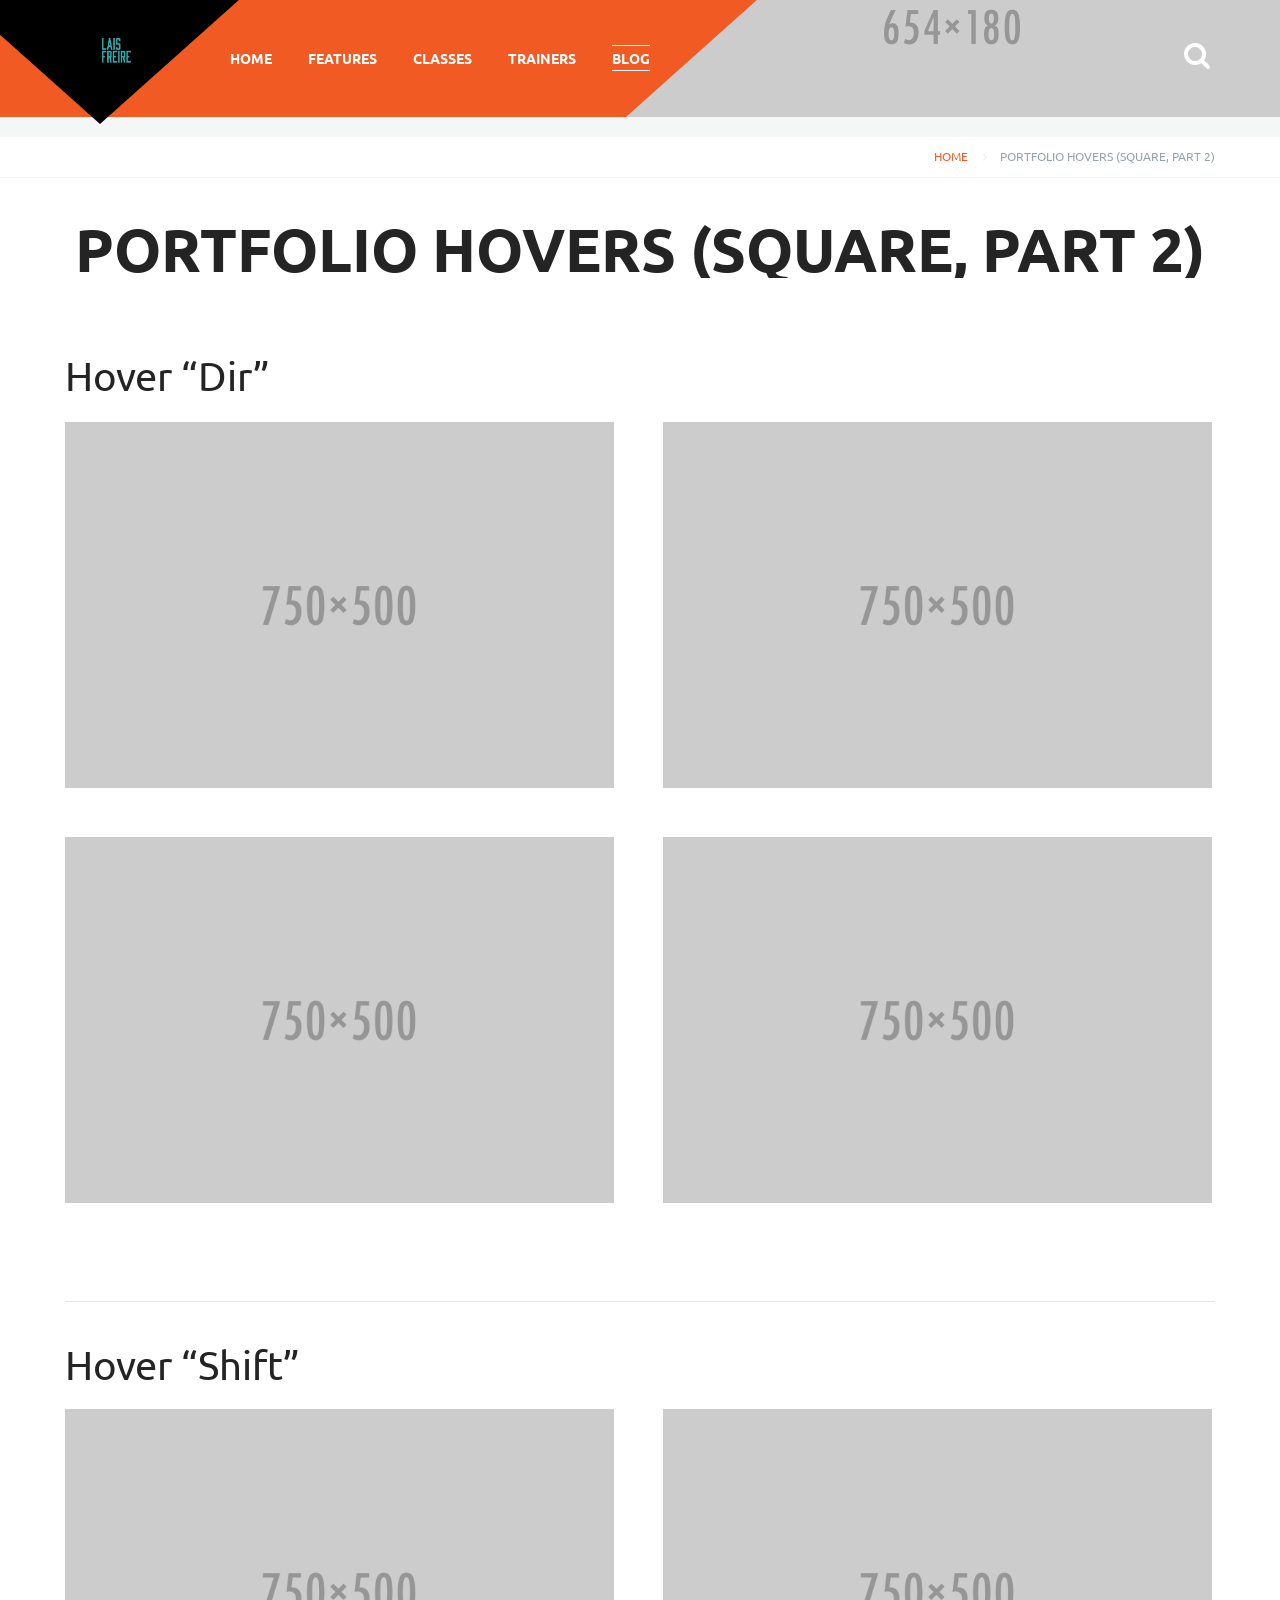
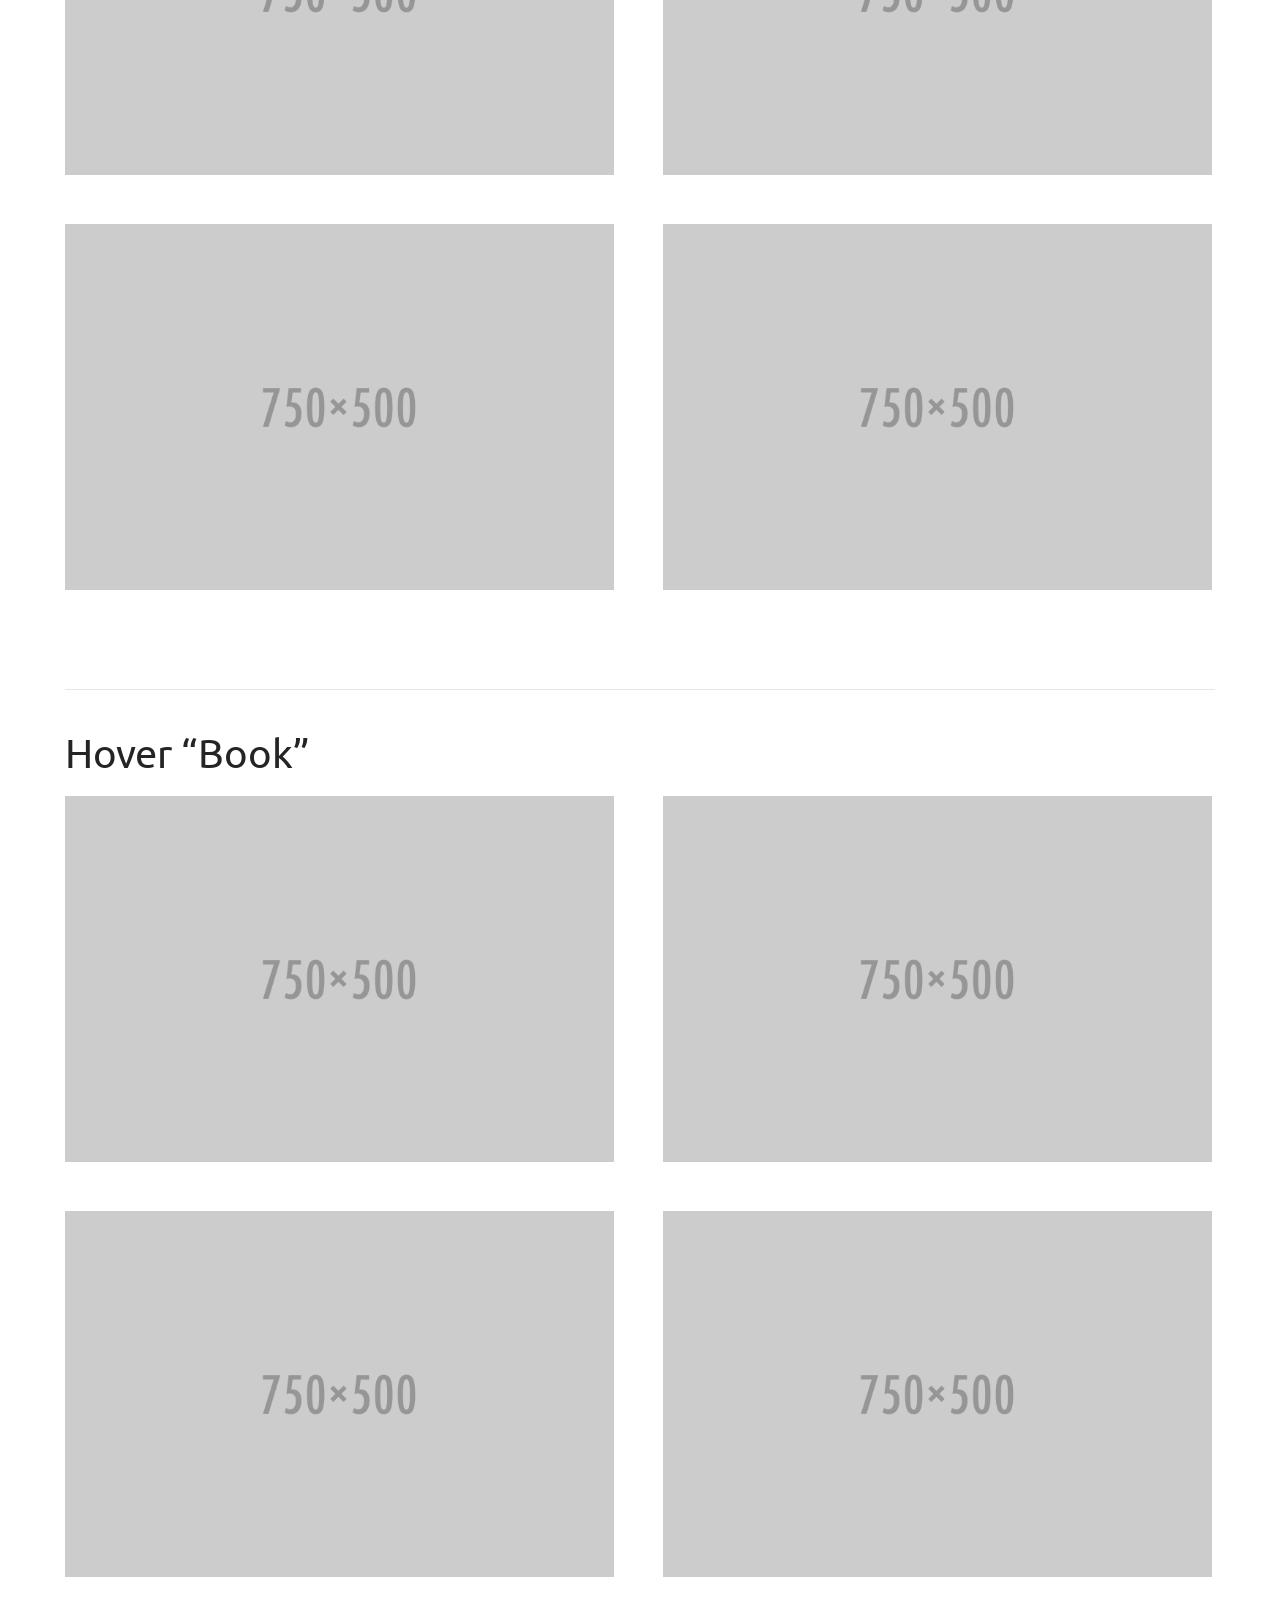
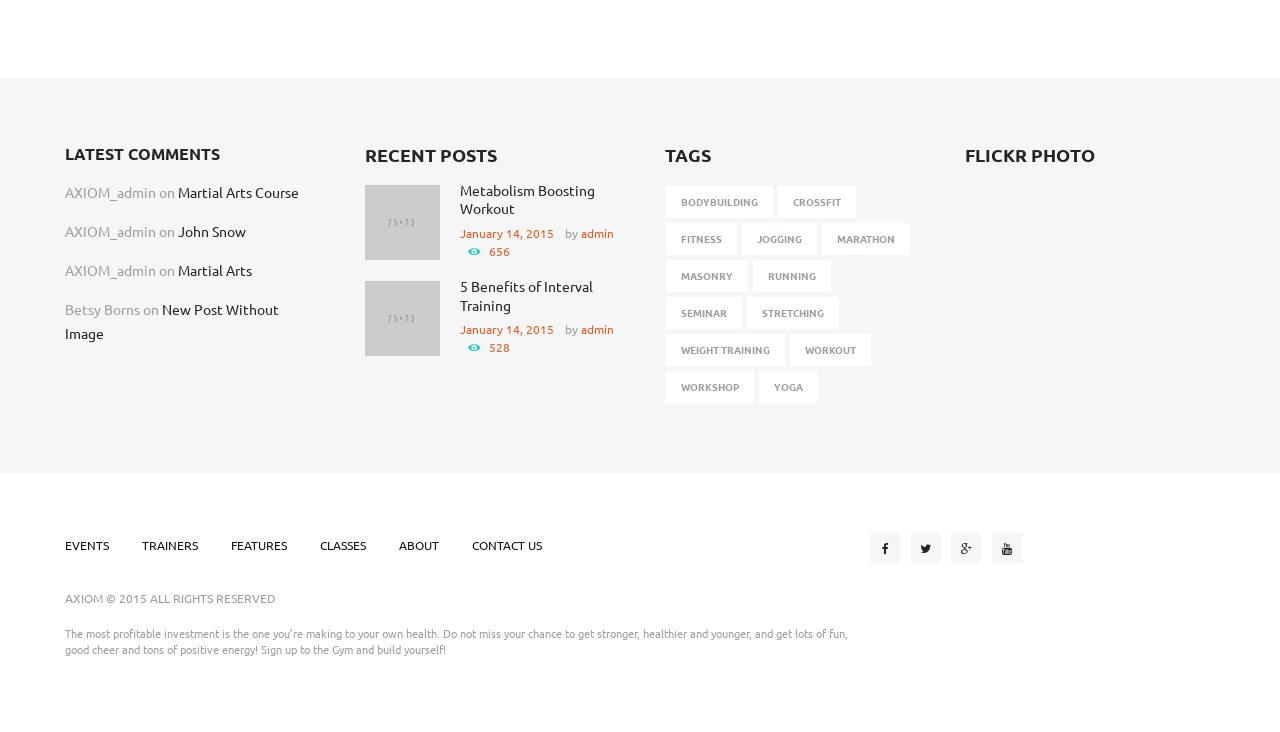
<file: blog-portfolio-hovers-square3.html>
<!DOCTYPE html>
<html lang="en-US">
<head>
	<meta charset="UTF-8"/>
	<meta name="viewport" content="width=device-width, initial-scale=1, maximum-scale=1">
	<meta name="format-detection" content="telephone=no">
	<link rel="icon" type="image/x-icon" href="images/favicon.ico"/>
	<title>GYM | Just another HTML site</title>
	<link rel='stylesheet' href='css/core.portfolio.css' type='text/css' media='all' />
	<link rel='stylesheet' href='css/fontello/css/fontello.css' type='text/css' media='all'/>
	<link rel='stylesheet' href='css/shortcodes.css' type='text/css' media='all'/>
	<link rel='stylesheet' href='css/core.animation.css' type='text/css' media='all'/>
	<link rel='stylesheet' href='css/style.css' type='text/css' media='all'/>
	<link rel='stylesheet' href='css/skin.css' type='text/css' media='all'/>
	<style id='themerex-custom-style-inline-css' type='text/css'></style>
	<link rel='stylesheet' href='css/responsive.css' type='text/css' media='all'/>

	<!--<link rel='stylesheet' href='custom_tools/css/front.customizer.css' type='text/css' media='all'/>-->

</head>
<body class="archive category body_style_wide article_style_boxed top_panel_style_dark top_panel_opacity_solid top_panel_above menu_right">
							  
<div class="body_wrap">
	<div class="page_wrap">
		<div class="top_panel_fixed_wrap"></div>
		<header class="top_panel_wrap bg_tint_dark bg_type_image menu_bg_image menu_bg_image_5">
			<div class="menu_main_wrap logo_left">
				<div class="content_wrap clearfix">
					<div class="logo">
						<span class="logo_shape">
							<a href="index.html">
								<img src="images/131x70.png" class="logo_main" alt="">
								<img src="images/131x70.png" class="logo_fixed" alt="">
								<span class="logo_slogan"> </span>
							</a>
						</span>
					</div>
					<div class="search_wrap search_style_regular" title="Open/close search form">
						<a href="#" class="search_icon icon-search-1"> </a>
						<div class="search_form_wrap">
							<form role="search" method="get" class="search_form" action="#">
								<button type="submit" class="search_submit icon-zoom-1" title="Start search"></button>
								<input type="text" class="search_field" placeholder="" value="" name="s" title=""/>
							</form>
						</div>
						<div class="search_results widget_area bg_tint_light">
							<a class="search_results_close icon-cancel-1"> </a>
							<div class="search_results_content"></div>
						</div>
					</div>
					<a href="#" class="menu_main_responsive_button icon-menu-1"> </a>
					<nav role="navigation" class="menu_main_nav_area menu_color_bg_2">
						<ul id="menu_main" class="menu_main_nav">
							<li class="menu-item menu-item-has-children">
								<a href="index.html">
									<span>Home</span>
								</a>
								<ul class="sub-menu">
									<li class="menu-item">
										<a href="index.html">
											<span>Homepage GYM1</span>
										</a>
									</li>
									<li class="menu-item">
										<a href="index2.html">
											<span>Homepage GYM2</span>
										</a>
									</li>
									<li class="menu-item">
										<a href="index3.html">
											<span>Homepage GYM3</span>
										</a>
									</li>
								</ul>
							</li>
							<li class="menu-item menu-item-has-children">
								<a href="#">
									<span>Features</span>
								</a>
								<ul class="sub-menu">
									<li class="menu-item">
										<a href="features-about-us.html">
											<span>About Us</span>
										</a>
									</li>
									<li class="menu-item">
										<a href="features-contact-us.html">
											<span>Contact Us</span>
										</a>
									</li>
									<li class="menu-item">
										<a href="features-typography.html">
											<span>Typography</span>
										</a>
									</li>
									<li class="menu-item">
										<a href="features-shortcodes.html">
											<span>Shortcodes</span>
										</a>
									</li>
									<li class="menu-item">
										<a href="features-events.html">
											<span>Events Calendar</span>
										</a>
									</li>
									<li class="menu-item">
										<a href="features-not_existing_page.html">
											<span>Page 404 (Style 1)</span>
										</a>
									</li>
									<li class="menu-item">
										<a href="features-not_existing_page2.html">
											<span>Page 404 (Style 2)</span>
										</a>
									</li>
								</ul>
							</li>
							<li class="menu-item menu-item-has-children">
								<a href="classes.html">
									<span>Classes</span>
								</a>
								<ul class="sub-menu">
									<li class="menu-item">
										<a href="classes.html">
											<span>Classes</span>
										</a>
									</li>
									<li class="menu-item">
										<a href="classes-free-course.html">
											<span>Free course</span>
										</a>
									</li>
									<li class="menu-item">
										<a href="classes-paid-course.html">
											<span>Paid course</span>
										</a>
									</li>
									<li class="menu-item menu-item-has-children">
										<a href="#">
											<span>Lessons</span>
										</a>
										<ul class="sub-menu">
											<li class="menu-item">
												<a href="classes-lessons-free-lesson-started.html">
													<span>Free lesson (started)</span>
												</a>
											</li>
											<li class="menu-item">
												<a href="classes-lessons-free-lesson-coming-soon.html">
													<span>Free lesson (coming soon)</span>
												</a>
											</li>
											<li class="menu-item">
												<a href="classes-lessons-lesson-from-paid-course.html">
													<span>Lesson from paid course</span>
												</a>
											</li>
										</ul>
									</li>
								</ul>
							</li>
							<li class="menu-item menu-item-has-children">
								<a href="trainers-team-members.html">
									<span>Trainers</span>
								</a>
								<ul class="sub-menu">
									<li class="menu-item">
										<a href="trainers-team-members.html">
											<span>Trainers Team</span>
										</a>
									</li>
									<li class="menu-item">
										<a href="trainers-trainer-personal-page.html">
											<span>Trainer&#8217;s Personal Page</span>
										</a>
									</li>
								</ul>
							</li>
							<li class="menu-item menu-item-has-children current-menu-ancestor">
								<a href="blog.html">
									<span>Blog</span>
								</a>
								<ul class="sub-menu">
									<li class="menu-item menu-item-has-children">
										<a href="#">
											<span>Post Formats</span>
										</a>
										<ul class="sub-menu">
											<li class="menu-item">
												<a href="blog-with-sidebar.html">
													<span>With Sidebar</span>
												</a>
											</li>
											<li class="menu-item">
												<a href="blog-without-sidebar.html">
													<span>Without sidebar</span>
												</a>
											</li>
											<li class="menu-item">
												<a href="blog-full-width.html">
													<span>Full Width</span>
												</a>
											</li>
										</ul>
									</li>
									<li class="menu-item menu-item-has-children">
										<a href="#">
											<span>Masonry tiles</span>
										</a>
										<ul class="sub-menu">
											<li class="menu-item">
												<a href="blog-masonry-masonry-2-columns.html">
													<span>Masonry (2 columns)</span>
												</a>
											</li>
											<li class="menu-item">
												<a href="blog-masonry-masonry-3-columns.html">
													<span>Masonry (3 columns)</span>
												</a>
											</li>
										</ul>
									</li>
									<li class="menu-item menu-item-has-children current-menu-ancestor">
										<a href="#">
											<span>Portfolio tiles</span>
										</a>
										<ul class="sub-menu">
											<li class="menu-item">
												<a href="blog-portfolio-portfolio-2-columns.html">
													<span>Portfolio (2 columns)</span>
												</a>
											</li>
											<li class="menu-item">
												<a href="blog-portfolio-portfolio-3-columns.html">
													<span>Portfolio (3 columns)</span>
												</a>
											</li>
											<li class="menu-item menu-item-has-children current-menu-ancestor">
												<a href="#">
													<span>Portfolio hovers</span>
												</a>
												<ul class="sub-menu">
													<li class="menu-item">
														<a href="blog-portfolio-hovers-circle.html">
															<span>Circle, Part 1</span>
														</a>
													</li>
													<li class="menu-item">
														<a href="blog-portfolio-hovers-circle2.html">
															<span>Circle, Part 2</span>
														</a>
													</li>
													<li class="menu-item">
														<a href="blog-portfolio-hovers-circle3.html">
															<span>Circle, Part 3</span>
														</a>
													</li>
													<li class="menu-item">
														<a href="blog-portfolio-hovers-square.html">
															<span>Square, Part 1</span>
														</a>
													</li>
													<li class="menu-item">
														<a href="blog-portfolio-hovers-square2.html">
															<span>Square, Part 2</span>
														</a>
													</li>
													<li class="menu-item current-menu-item">
														<a href="blog-portfolio-hovers-square3.html">
															<span>Square, Part 3</span>
														</a>
													</li>
												</ul>
											</li>
										</ul>
									</li>
								</ul>
							</li>
							<li id="blob">
								<span>
									<span></span>
								</span>
							</li>
						</ul>
					</nav>
				</div>
			</div>
		</header>

		<div class="top_panel_style_dark page_top_wrap page_top_title page_top_breadcrumbs">
			<div class="breadcrumbs">
				<div class="content_wrap">
					<a class="breadcrumbs_item home" href="index.html">Home</a>
					<span class="breadcrumbs_delimiter"></span>
					<span class="breadcrumbs_item current">Portfolio hovers (Square, Part 2)</span>
				</div>
			</div>
			<div class="content_wrap">
				<h1 class="page_title">Portfolio hovers (Square, Part 2)</h1>
			</div>
		</div>

		<div class="page_content_wrap">
			<div class="content_wrap">
				<div class="content">
					<section class="no_padding">
						<div class="container">
							<div class="row">

								<article class="post_item post_item_single post_featured_default post_format_standard page">
									
									<div class="">
										<h2 class="sc_title sc_title_regular">Hover &#8220;Dir&#8221;</h2>
										<div class="sc_blogger layout_portfolio_2 template_portfolio  sc_blogger_vertical">
											<div class="isotope_wrap" data-columns="2">
												<div class="isotope_item isotope_item_portfolio isotope_item_portfolio_2 isotope_column_2">
													<div class="post_item post_item_portfolio post_item_portfolio_2 post_format_standard odd">
														<div class="post_content isotope_item_content ih-item colored square effect_dir left_to_right">
															<div class="post_featured img">
																<a href="#">
																	<img alt="Metabolism Boosting Workout" src="images/750x500.png">
																</a>
															</div>
															<div class="post_info_wrap info">
																<div class="info-back">
																	<h4 class="post_title">
																	<a href="#">Metabolism Boosting Workout</a>
																	</h4>
																	<div class="post_descr">
																		<p>
																			<a href="#">Lorem ipsum dolor sit amet, consectetur adipiscing elit. In aliquam ante nec magna pharetra...</a>
																		</p>
																		<a href="#">
																			<span class="hover_icon icon-plus-1"></span>
																		</a>
																	</div>
																</div>
															</div>
														</div>
													</div>
												</div>
												<div class="isotope_item isotope_item_portfolio isotope_item_portfolio_2 isotope_column_2">
													<div class="post_item post_item_portfolio post_item_portfolio_2 post_format_standard even">
														<div class="post_content isotope_item_content ih-item colored square effect_dir left_to_right">
															<div class="post_featured img">
																<a href="#">
																	<img alt="5 Benefits of Interval Training" src="images/750x500.png">
																</a>
															</div>
															<div class="post_info_wrap info">
																<div class="info-back">
																	<h4 class="post_title">
																	<a href="#">5 Benefits of Interval Training</a>
																	</h4>
																	<div class="post_descr">
																		<p>
																			<a href="#">Duis eget dictum eros, in dictum sem. Vivamus sed molestie sapien. Aliquam et facilisis arcu, ut...</a>
																		</p>
																		<a href="#">
																			<span class="hover_icon icon-plus-1"></span>
																		</a>
																	</div>
																</div>
															</div>
														</div>
													</div>
												</div>
												<div class="isotope_item isotope_item_portfolio isotope_item_portfolio_2 isotope_column_2">
													<div class="post_item post_item_portfolio post_item_portfolio_2 post_format_standard odd">
														<div class="post_content isotope_item_content ih-item colored square effect_dir left_to_right">
															<div class="post_featured img">
																<a href="#">
																	<img alt="The Power of Yoga" src="images/750x500.png">
																</a>
															</div>
															<div class="post_info_wrap info">
																<div class="info-back">
																	<h4 class="post_title">
																	<a href="#">The Power of Yoga</a>
																	</h4>
																	<div class="post_descr">
																		<p>
																			<a href="#">Sed ac egestas nisl. Sed vestibulum ac diam sit amet porta. Vivamus est neque, tristique quis...</a>
																		</p>
																		<a href="#">
																			<span class="hover_icon icon-plus-1"></span>
																		</a>
																	</div>
																</div>
															</div>
														</div>
													</div>
												</div>
												<div class="isotope_item isotope_item_portfolio isotope_item_portfolio_2 isotope_column_2">
													<div class="post_item post_item_portfolio post_item_portfolio_2 post_format_standard even last">
														<div class="post_content isotope_item_content ih-item colored square effect_dir left_to_right">
															<div class="post_featured img">
																<a href="#">
																	<img alt="Speed Training For Beginners" src="images/750x500.png">
																</a>
															</div>
															<div class="post_info_wrap info">
																<div class="info-back">
																	<h4 class="post_title">
																	<a href="#">Speed Training For Beginners</a>
																	</h4>
																	<div class="post_descr">
																		<p>
																			<a href="#">Duis bibendum commodo ultrices. Phasellus venenatis velit mauris, non sagittis tortor...</a>
																		</p>
																		<a href="#">
																			<span class="hover_icon icon-plus-1"></span>
																		</a>
																	</div>
																</div>
															</div>
														</div>
													</div>
												</div>
											</div>
										</div>
									</div>

									<div class="">
										<div class="sc_section" data-animation="animated fadeInUp normal">
											<div class="sc_line sc_line_style_solid"></div>
											<h2>Hover &#8220;Shift&#8221;</h2>
											<div class="sc_blogger layout_portfolio_2 template_portfolio  sc_blogger_vertical">
												<div class="isotope_wrap" data-columns="2">
													<div class="isotope_item isotope_item_portfolio isotope_item_portfolio_2 isotope_column_2">
														<div class="post_item post_item_portfolio post_item_portfolio_2 post_format_standard odd">
															<div class="post_content isotope_item_content ih-item colored square effect_shift left_to_right">
																<div class="post_featured img">
																	<a href="#">
																		<img alt="Metabolism Boosting Workout" src="images/750x500.png">
																	</a>
																</div>
																<div class="post_info_wrap info">
																	<div class="info-back">
																		<h4 class="post_title">
																		<a href="#">Metabolism Boosting Workout</a>
																		</h4>
																		<div class="post_descr">
																			<p>
																				<a href="#">Lorem ipsum dolor sit amet, consectetur adipiscing elit. In aliquam ante nec magna pharetra...</a>
																			</p>
																			<a href="#">
																				<span class="hover_icon icon-plus-1"></span>
																			</a>
																		</div>
																	</div>
																</div>
															</div>
														</div>
													</div>
													<div class="isotope_item isotope_item_portfolio isotope_item_portfolio_2 isotope_column_2">
														<div class="post_item post_item_portfolio post_item_portfolio_2 post_format_standard even">
															<div class="post_content isotope_item_content ih-item colored square effect_shift left_to_right">
																<div class="post_featured img">
																	<a href="#">
																		<img alt="5 Benefits of Interval Training" src="images/750x500.png">
																	</a>
																</div>
																<div class="post_info_wrap info">
																	<div class="info-back">
																		<h4 class="post_title">
																		<a href="#">5 Benefits of Interval Training</a>
																		</h4>
																		<div class="post_descr">
																			<p>
																				<a href="#">Duis eget dictum eros, in dictum sem. Vivamus sed molestie sapien. Aliquam et facilisis arcu, ut...</a>
																			</p>
																			<a href="#">
																				<span class="hover_icon icon-plus-1"></span>
																			</a>
																		</div>
																	</div>
																</div>
															</div>
														</div>
													</div>
													<div class="isotope_item isotope_item_portfolio isotope_item_portfolio_2 isotope_column_2">
														<div class="post_item post_item_portfolio post_item_portfolio_2 post_format_standard odd">
															<div class="post_content isotope_item_content ih-item colored square effect_shift left_to_right">
																<div class="post_featured img">
																	<a href="#">
																		<img alt="The Power of Yoga" src="images/750x500.png">
																	</a>
																</div>
																<div class="post_info_wrap info">
																	<div class="info-back">
																		<h4 class="post_title">
																		<a href="#">The Power of Yoga</a>
																		</h4>
																		<div class="post_descr">
																			<p>
																				<a href="#">Sed ac egestas nisl. Sed vestibulum ac diam sit amet porta. Vivamus est neque, tristique quis...</a>
																			</p>
																			<a href="#">
																				<span class="hover_icon icon-plus-1"></span>
																			</a>
																		</div>
																	</div>
																</div>
															</div>
														</div>
													</div>
													<div class="isotope_item isotope_item_portfolio isotope_item_portfolio_2 isotope_column_2">
														<div class="post_item post_item_portfolio post_item_portfolio_2 post_format_standard even last">
															<div class="post_content isotope_item_content ih-item colored square effect_shift left_to_right">
																<div class="post_featured img">
																	<a href="#">
																		<img alt="Speed Training For Beginners" src="images/750x500.png">
																	</a>
																</div>
																<div class="post_info_wrap info">
																	<div class="info-back">
																		<h4 class="post_title">
																		<a href="#">Speed Training For Beginners</a>
																		</h4>
																		<div class="post_descr">
																			<p>
																				<a href="#">Duis bibendum commodo ultrices. Phasellus venenatis velit mauris, non sagittis tortor...</a>
																			</p>
																			<a href="#">
																				<span class="hover_icon icon-plus-1"></span>
																			</a>
																		</div>
																	</div>
																</div>
															</div>
														</div>
													</div>
												</div>
											</div>
										</div>
									</div>

									<div class="">
										<div class="sc_section" data-animation="animated fadeInUp normal">
											<div class="sc_line sc_line_style_solid"></div>
											<h2>Hover &#8220;Book&#8221;</h2>
											<div class="sc_blogger layout_portfolio_2 template_portfolio  sc_blogger_vertical">
												<div class="isotope_wrap" data-columns="2">
													<div class="isotope_item isotope_item_portfolio isotope_item_portfolio_2 isotope_column_2">
														<div class="post_item post_item_portfolio post_item_portfolio_2 post_format_standard odd">
															<div class="post_content isotope_item_content ih-item colored square effect_book left_to_right">
																<div class="post_featured img">
																	<a href="#">
																		<img alt="Metabolism Boosting Workout" src="images/750x500.png">
																	</a>
																</div>
																<div class="post_info_wrap info">
																	<div class="info-back">
																		<h4 class="post_title">
																		<a href="#">Metabolism Boosting Workout</a>
																		</h4>
																		<div class="post_descr">
																			<p>
																				<a href="#">Lorem ipsum dolor sit amet, consectetur adipiscing elit. In aliquam ante nec magna pharetra...</a>
																			</p>
																			<a href="#">
																				<span class="hover_icon icon-plus-1"></span>
																			</a>
																		</div>
																	</div>
																</div>
															</div>
														</div>
													</div>
													<div class="isotope_item isotope_item_portfolio isotope_item_portfolio_2 isotope_column_2">
														<div class="post_item post_item_portfolio post_item_portfolio_2 post_format_standard even">
															<div class="post_content isotope_item_content ih-item colored square effect_book left_to_right">
																<div class="post_featured img">
																	<a href="#">
																		<img alt="5 Benefits of Interval Training" src="images/750x500.png">
																	</a>
																</div>
																<div class="post_info_wrap info">
																	<div class="info-back">
																		<h4 class="post_title">
																		<a href="#">5 Benefits of Interval Training</a>
																		</h4>
																		<div class="post_descr">
																			<p>
																				<a href="#">Duis eget dictum eros, in dictum sem. Vivamus sed molestie sapien. Aliquam et facilisis arcu, ut...</a>
																			</p>
																			<a href="#">
																				<span class="hover_icon icon-plus-1"></span>
																			</a>
																		</div>
																	</div>
																</div>
															</div>
														</div>
													</div>
													<div class="isotope_item isotope_item_portfolio isotope_item_portfolio_2 isotope_column_2">
														<div class="post_item post_item_portfolio post_item_portfolio_2 post_format_standard odd">
															<div class="post_content isotope_item_content ih-item colored square effect_book left_to_right">
																<div class="post_featured img">
																	<a href="#">
																		<img alt="The Power of Yoga" src="images/750x500.png">
																	</a>
																</div>
																<div class="post_info_wrap info">
																	<div class="info-back">
																		<h4 class="post_title">
																		<a href="#">The Power of Yoga</a>
																		</h4>
																		<div class="post_descr">
																			<p>
																				<a href="#">Sed ac egestas nisl. Sed vestibulum ac diam sit amet porta. Vivamus est neque, tristique quis...</a>
																			</p>
																			<a href="#">
																				<span class="hover_icon icon-plus-1"></span>
																			</a>
																		</div>
																	</div>
																</div>
															</div>
														</div>
													</div>
													<div class="isotope_item isotope_item_portfolio isotope_item_portfolio_2 isotope_column_2">
														<div class="post_item post_item_portfolio post_item_portfolio_2 post_format_standard even last">
															<div class="post_content isotope_item_content ih-item colored square effect_book left_to_right">
																<div class="post_featured img">
																	<a href="#">
																		<img alt="Speed Training For Beginners" src="images/750x500.png">
																	</a>
																</div>
																<div class="post_info_wrap info">
																	<div class="info-back">
																		<h4 class="post_title">
																		<a href="#">Speed Training For Beginners</a>
																		</h4>
																		<div class="post_descr">
																			<p>
																				<a href="#">Duis bibendum commodo ultrices. Phasellus venenatis velit mauris, non sagittis tortor...</a>
																			</p>
																			<a href="#">
																				<span class="hover_icon icon-plus-1"></span>
																			</a>
																		</div>
																	</div>
																</div>
															</div>
														</div>
													</div>
												</div>
											</div>
										</div>
									</div>
								</article>

							</div>
						</div>
					</section>
				</div>
			</div>
		</div>

		<footer class="footer_wrap bg_tint_light footer_style_light widget_area">
			<div class="content_wrap">
				<div class="columns_wrap">
					<aside class="column-1_4 widget widget_recent_comments">
						<h5 class="widget_title">Latest comments</h5>
						<ul id="recentcomments">
							<li class="recentcomments">
								<span class="comment-author-link">AXIOM_admin</span>
								on
								<a href="#">Martial Arts Course</a>
							</li>
							<li class="recentcomments">
								<span class="comment-author-link">AXIOM_admin</span>
								on
								<a href="#">John Snow</a>
							</li>
							<li class="recentcomments">
								<span class="comment-author-link">AXIOM_admin</span>
								on
								<a href="#">Martial Arts</a>
							</li>
							<li class="recentcomments">
								<span class="comment-author-link">Betsy Borns</span> 
								on 
								<a href="#">New Post Without Image</a>
							</li>
						</ul>
					</aside>
					<aside class="column-1_4 widget widget_recent_posts">
						<h5 class="widget_title">Recent Posts</h5>
						<article class="post_item with_thumb first">
							<div class="post_thumb">
								<a class="post_thumb_link" href="#">
									<img alt="Metabolism Boosting Workout" src="images/75x75.png">
								</a>
							</div>
							<div class="post_content">
								<h6 class="post_title">
								<a href="#">Metabolism Boosting Workout</a>
								</h6>
								<div class="post_info">
									<span class="post_info_item post_info_posted">
										<a href="#" class="post_info_date">January 14, 2015</a>
									</span>
									<span class="post_info_item post_info_posted_by">
										by
										<a href="#" class="post_info_author">admin</a>
									</span>
									<span class="post_info_item post_info_counters">
										<a href="#" class="post_counters_item post_counters_views icon-eye-1">
											<span class="post_counters_number">656</span>
										</a>
									</span>
								</div>
							</div>
						</article>
						<article class="post_item with_thumb">
							<div class="post_thumb">
								<a class="post_thumb_link" href="#">
									<img alt="5 Benefits of Interval Training" src="images/75x75.png">
								</a>
							</div>
							<div class="post_content">
								<h6 class="post_title">
								<a href="#">5 Benefits of Interval Training</a>
								</h6>
								<div class="post_info">
									<span class="post_info_item post_info_posted">
										<a href="#" class="post_info_date">January 14, 2015</a>
									</span>
									<span class="post_info_item post_info_posted_by">
										by
										<a href="#" class="post_info_author">admin</a>
									</span>
									<span class="post_info_item post_info_counters">
										<a href="#" class="post_counters_item post_counters_views icon-eye-1">
											<span class="post_counters_number">528</span>
										</a>
									</span>
								</div>
							</div>
						</article>
					</aside>
					<aside class="column-1_4 widget widget_tag_cloud">
						<h5 class="widget_title">Tags</h5>
						<div class="tagcloud">
							<a href='#' title='3 topics'>bodybuilding</a>
							<a href='#' title='4 topics'>crossfit</a>
							<a href='#' title='3 topics'>fitness</a>
							<a href='#' title='1 topic'>jogging</a>
							<a href='#' title='2 topics'>marathon</a>
							<a href='#' title='10 topics'>masonry</a>
							<a href='#' title='3 topics'>running</a>
							<a href='#' title='1 topic'>seminar</a>
							<a href='#' title='1 topic'>stretching</a>
							<a href='#' title='1 topic'>weight training</a>
							<a href='#' title='2 topics'>workout</a>
							<a href='#' title='1 topic'>workshop</a>
							<a href='#' title='5 topics'>yoga</a>
						</div>
					</aside>
					<aside class="column-1_4 widget widget_flickr">
						<h5 class="widget_title">Flickr Photo</h5>
						<div class="flickr_images">
							<script type="text/javascript" src="http://www.flickr.com/badge_code_v2.gne?count=6&amp;display=random&amp;flickr_display=random&amp;size=s&amp;layout=x&amp;source=user&amp;user=52617155%40N08">
							</script>
						</div>
					</aside>
				</div>
			</div>
		</footer>

		<div class="copyright_wrap">
			<div class="content_wrap with_menu">
				<div class="menu_foot_wrapper">
					<div class="menu">
						<ul id="menu_foot" class="menu_foot_nav">
							<li class="menu-item">
								<a href="#">
									<span>Events</span>
								</a>
							</li>
							<li class="menu-item">
								<a href="#">
									<span>Trainers</span>
								</a>
							</li>
							<li class="menu-item">
								<a href="#">
									<span>Features</span>
								</a>
							</li>
							<li class="menu-item">
								<a href="#">
									<span>Classes</span>
								</a>
							</li>
							<li class="menu-item">
								<a href="#">
									<span>About</span>
								</a>
							</li>
							<li class="menu-item">
								<a href="#">
									<span>Contact Us</span>
								</a>
							</li>
						</ul>
					</div>
					<div class="social">
						<div class="sc_socials sc_socials_size_small">
							<div class="sc_socials_item">
								<a href="#" target="_blank" class="social_icons social_facebook icons">
									<span class="icon-facebook"> </span>
								</a>
							</div>
							<div class="sc_socials_item">
								<a href="#" target="_blank" class="social_icons social_twitter icons">
									<span class="icon-twitter"> </span>
								</a>
							</div>
							<div class="sc_socials_item">
								<a href="#" target="_blank" class="social_icons social_gplus icons">
									<span class="icon-gplus"> </span>
								</a>
							</div>
							<div class="sc_socials_item">
								<a href="#" target="_blank" class="social_icons social_youtube icons">
									<span class="icon-youtube"> </span>
								</a>
							</div>
						</div>
					</div>
				</div>
				<div class="copyright_text">
					<p>
						<span><a href="#">AXIOM</a> © 2015 ALL RIGHTS RESERVED</span>
					</p>
					<p>
						<span class="sc_highlight">The most profitable investment is the one you’re making to your own health. Do not miss your chance to get stronger, healthier and younger, and get lots of fun, good cheer and tons of positive energy! Sign up to the Gym and build yourself!</span>
					</p>
				</div>
			</div>
		</div>
	</div>

	<a href="#" class="scroll_to_top icon-up-dir" title="Scroll to top"></a>

	<div class="preloader">
	    <div class="preloader_image"></div>
	</div>
</div>


	<script type='text/javascript' src='js/vendor/jquery-1.11.3.min.js'></script>
	<script type='text/javascript' src='js/vendor/jquery-migrate.min.js'></script>

	<script type='text/javascript' src='js/custom/_main.js'></script>
	<script type='text/javascript' src='js/custom/_form_contact.js'></script>

	<script type='text/javascript' src='js/vendor/superfish.min.js'></script>
	<script type='text/javascript' src='js/vendor/jquery.slidemenu.min.js'></script>
	<script type='text/javascript' src='js/custom/core.utils.min.js'></script>
	<script type='text/javascript' src='js/custom/core.init.min.js'></script>
	<script type='text/javascript' src='js/custom/shortcodes.min.js'></script>
	<script type='text/javascript' src='js/vendor/hover/jquery.hoverdir.js'></script>
	<script type='text/javascript' src='js/vendor/jquery.isotope.min.js'></script>

	<!--<script type='text/javascript' src='custom_tools/js/skin.customizer.js'></script>-->
	<!--<script type='text/javascript' src='custom_tools/js/front.customizer.js'></script>-->


</body>
</html>
</file>
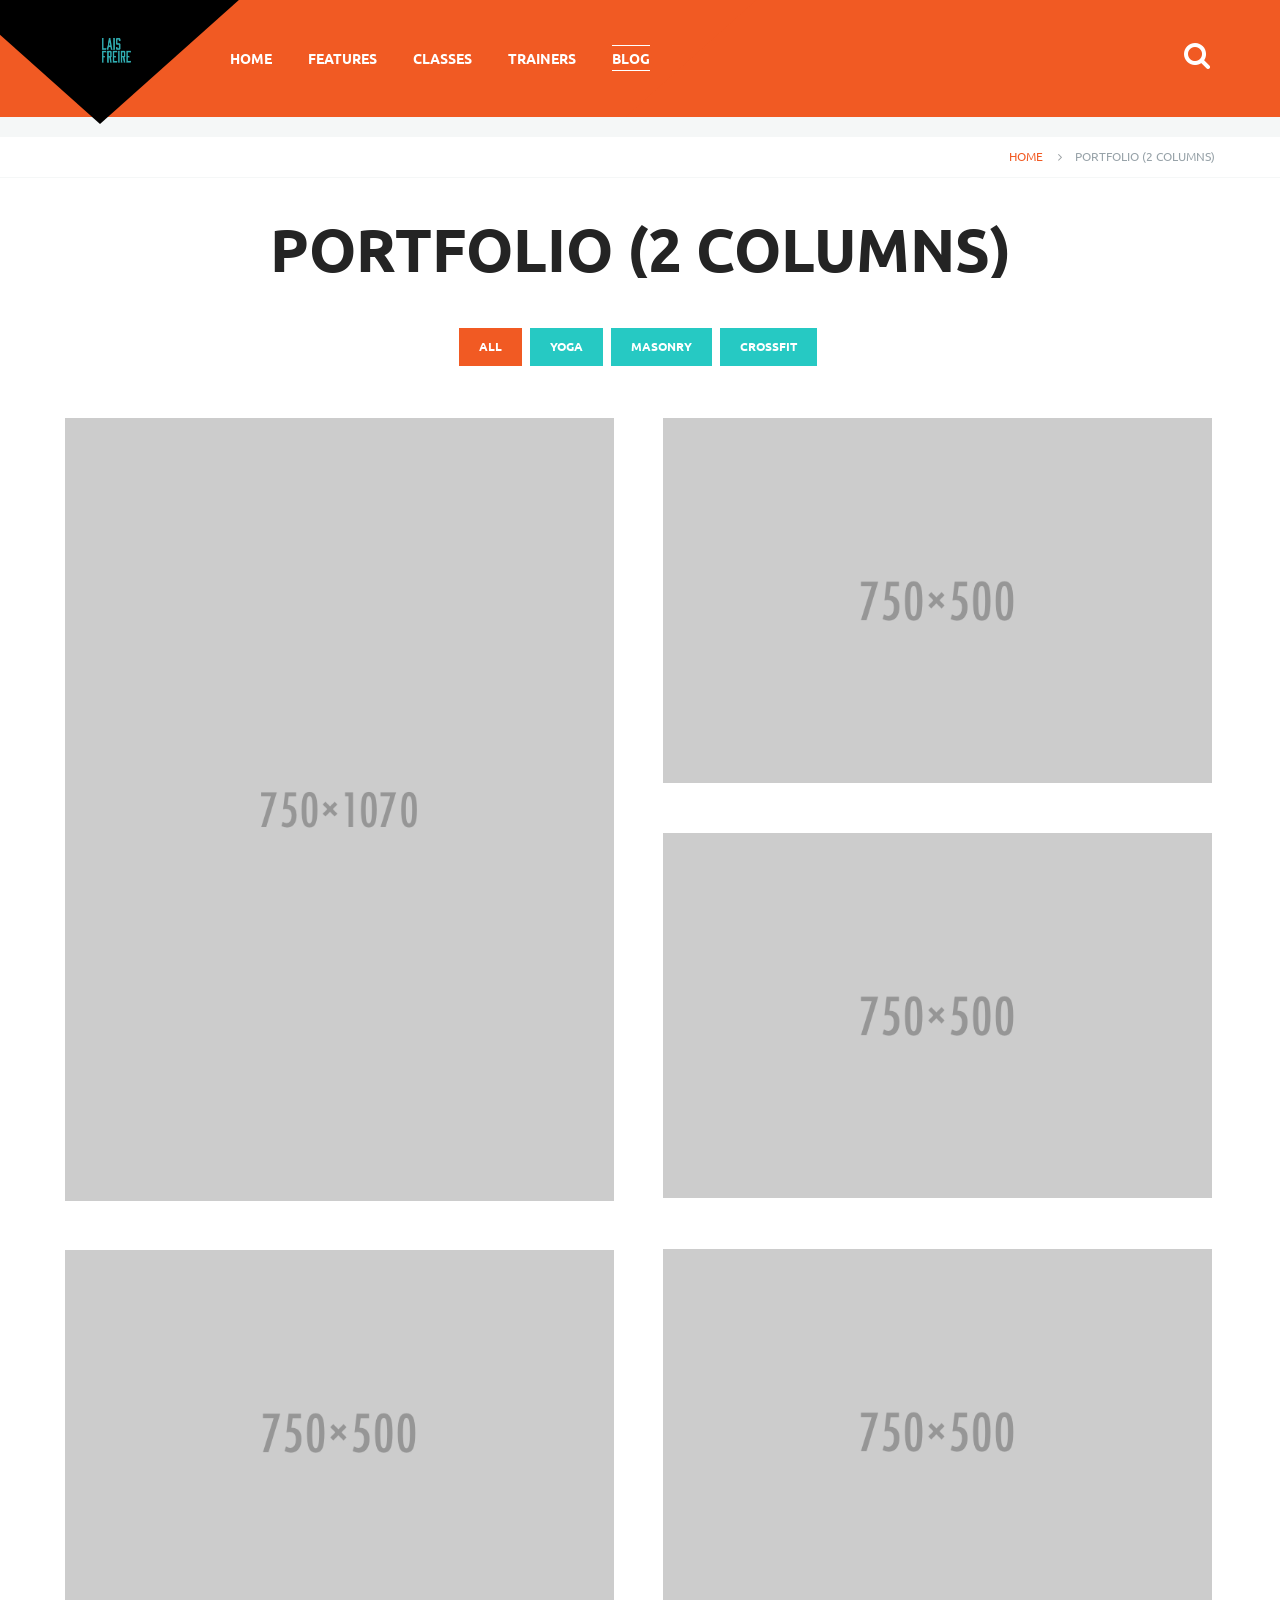
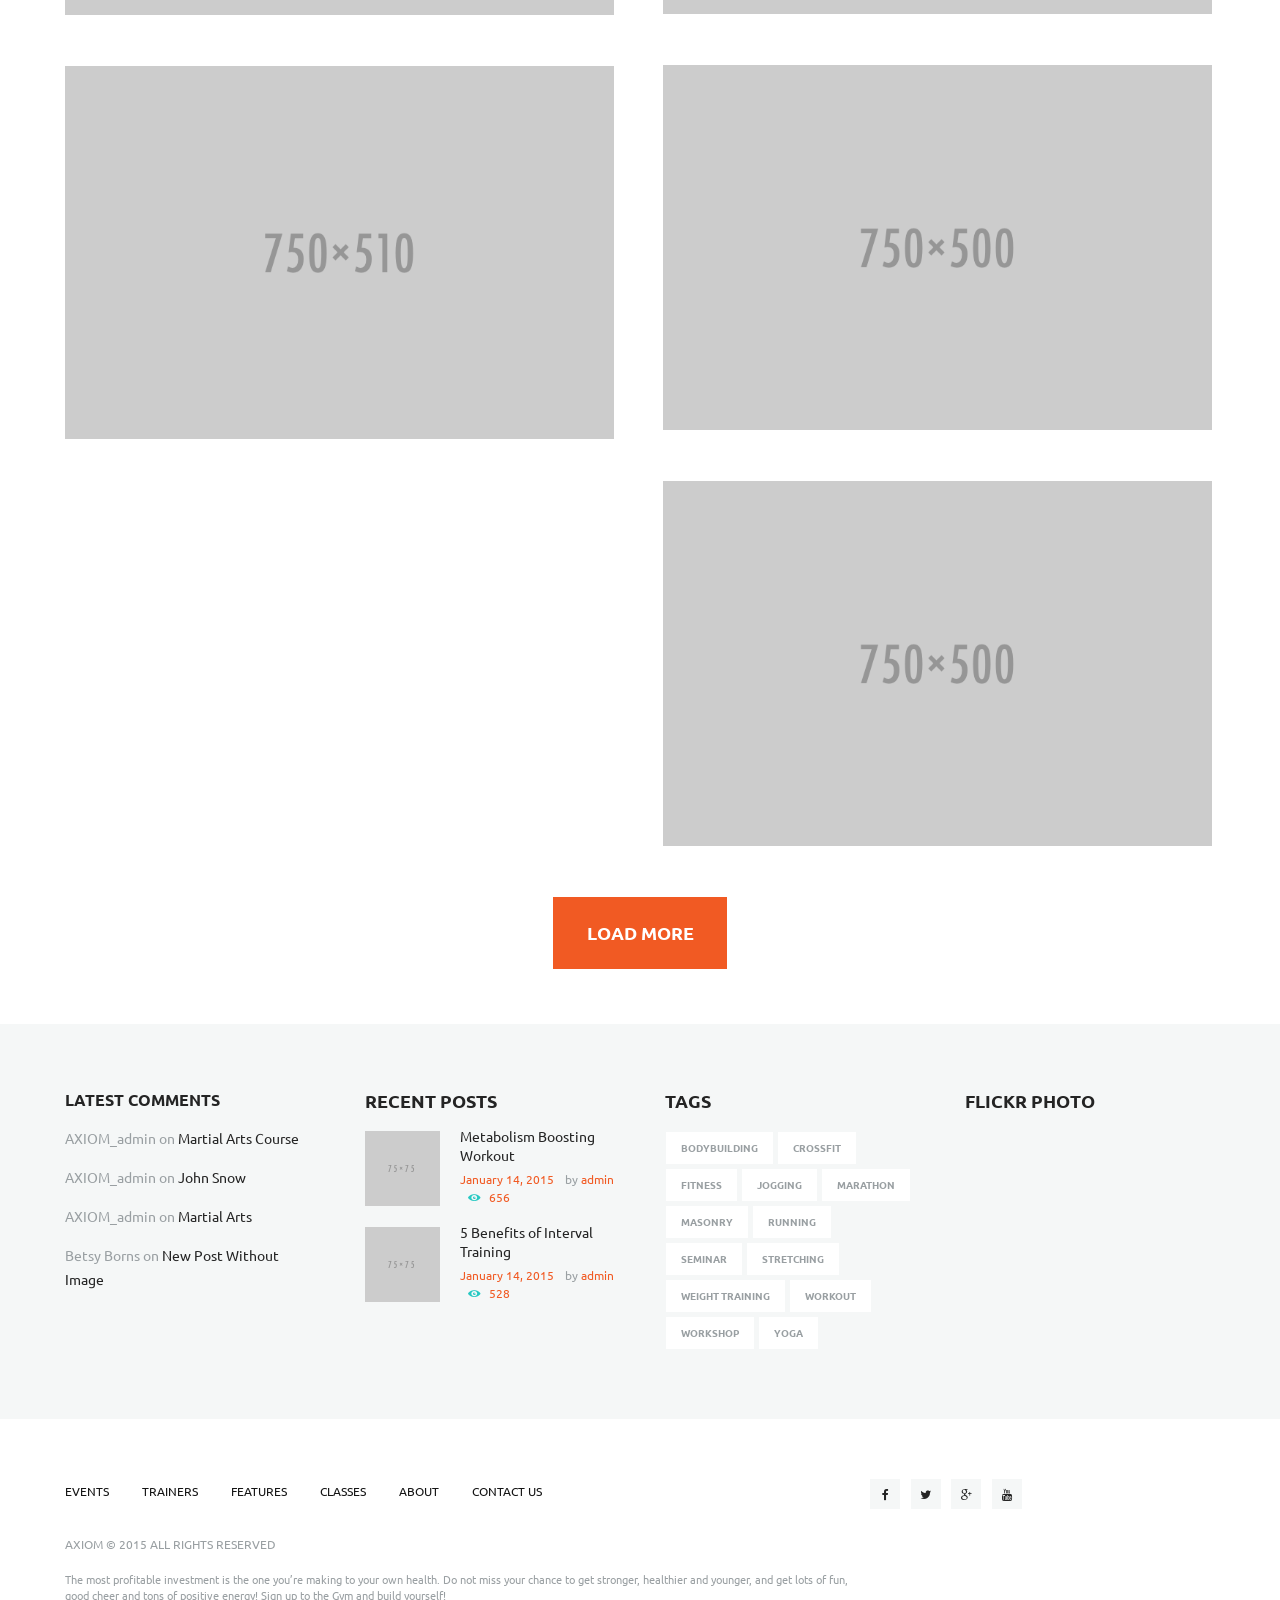
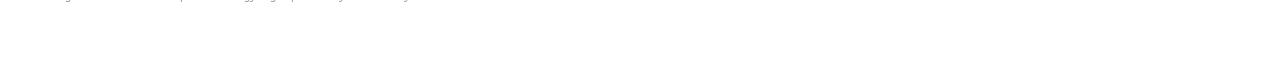
<file: blog-portfolio-portfolio-2-columns.html>
<!DOCTYPE html>
<html lang="en-US">
<head>
	<meta charset="UTF-8"/>
	<meta name="viewport" content="width=device-width, initial-scale=1, maximum-scale=1">
	<meta name="format-detection" content="telephone=no">
	<link rel="icon" type="image/x-icon" href="images/favicon.ico"/>
	<title>GYM | Just another HTML site</title>
	<link rel='stylesheet' href='css/core.portfolio.css' type='text/css' media='all' />
	<link rel='stylesheet' href='css/fontello/css/fontello.css' type='text/css' media='all'/>
	<link rel='stylesheet' href='css/shortcodes.css' type='text/css' media='all'/>
	<link rel='stylesheet' href='css/core.animation.css' type='text/css' media='all'/>
	<link rel='stylesheet' href='css/style.css' type='text/css' media='all'/>
	<link rel='stylesheet' href='css/skin.css' type='text/css' media='all'/>
	<style id='themerex-custom-style-inline-css' type='text/css'></style>
	<link rel='stylesheet' href='css/responsive.css' type='text/css' media='all'/>
	<link rel='stylesheet' href='js/vendor/mediaelement/css/mediaelementplayer.css' type='text/css' media='all'/>
	<!--<link rel='stylesheet' href='custom_tools/css/front.customizer.css' type='text/css' media='all'/>-->
</head>
<body class="archive category body_style_wide article_style_stretch top_panel_style_dark top_panel_opacity_solid top_panel_above menu_right">
							  
<div class="body_wrap">
	<div class="page_wrap">
		<div class="top_panel_fixed_wrap"></div>
		<header class="top_panel_wrap bg_tint_dark bg_type_image">
			<div class="menu_main_wrap logo_left">
				<div class="content_wrap clearfix">
					<div class="logo">
						<span class="logo_shape">
							<a href="index.html">
								<img src="images/131x70.png" class="logo_main" alt="">
								<img src="images/131x70.png" class="logo_fixed" alt="">
								<span class="logo_slogan"> </span>
							</a>
						</span>
					</div>
					<div class="search_wrap search_style_regular" title="Open/close search form">
						<a href="#" class="search_icon icon-search-1"> </a>
						<div class="search_form_wrap">
							<form role="search" method="get" class="search_form" action="#">
								<button type="submit" class="search_submit icon-zoom-1" title="Start search"></button>
								<input type="text" class="search_field" placeholder="" value="" name="s" title=""/>
							</form>
						</div>
						<div class="search_results widget_area bg_tint_light">
							<a class="search_results_close icon-cancel-1"> </a>
							<div class="search_results_content"></div>
						</div>
					</div>
					<a href="#" class="menu_main_responsive_button icon-menu-1"> </a>
					<nav role="navigation" class="menu_main_nav_area menu_color_bg_2">
						<ul id="menu_main" class="menu_main_nav">
							<li class="menu-item menu-item-has-children">
								<a href="index.html">
									<span>Home</span>
								</a>
								<ul class="sub-menu">
									<li class="menu-item">
										<a href="index.html">
											<span>Homepage GYM1</span>
										</a>
									</li>
									<li class="menu-item">
										<a href="index2.html">
											<span>Homepage GYM2</span>
										</a>
									</li>
									<li class="menu-item">
										<a href="index3.html">
											<span>Homepage GYM3</span>
										</a>
									</li>
								</ul>
							</li>
							<li class="menu-item menu-item-has-children">
								<a href="#">
									<span>Features</span>
								</a>
								<ul class="sub-menu">
									<li class="menu-item">
										<a href="features-about-us.html">
											<span>About Us</span>
										</a>
									</li>
									<li class="menu-item">
										<a href="features-contact-us.html">
											<span>Contact Us</span>
										</a>
									</li>
									<li class="menu-item">
										<a href="features-typography.html">
											<span>Typography</span>
										</a>
									</li>
									<li class="menu-item">
										<a href="features-shortcodes.html">
											<span>Shortcodes</span>
										</a>
									</li>
									<li class="menu-item">
										<a href="features-events.html">
											<span>Events Calendar</span>
										</a>
									</li>
									<li class="menu-item">
										<a href="features-not_existing_page.html">
											<span>Page 404 (Style 1)</span>
										</a>
									</li>
									<li class="menu-item">
										<a href="features-not_existing_page2.html">
											<span>Page 404 (Style 2)</span>
										</a>
									</li>
								</ul>
							</li>
							<li class="menu-item menu-item-has-children">
								<a href="classes.html">
									<span>Classes</span>
								</a>
								<ul class="sub-menu">
									<li class="menu-item">
										<a href="classes.html">
											<span>Classes</span>
										</a>
									</li>
									<li class="menu-item">
										<a href="classes-free-course.html">
											<span>Free course</span>
										</a>
									</li>
									<li class="menu-item">
										<a href="classes-paid-course.html">
											<span>Paid course</span>
										</a>
									</li>
									<li class="menu-item menu-item-has-children">
										<a href="#">
											<span>Lessons</span>
										</a>
										<ul class="sub-menu">
											<li class="menu-item">
												<a href="classes-lessons-free-lesson-started.html">
													<span>Free lesson (started)</span>
												</a>
											</li>
											<li class="menu-item">
												<a href="classes-lessons-free-lesson-coming-soon.html">
													<span>Free lesson (coming soon)</span>
												</a>
											</li>
											<li class="menu-item">
												<a href="classes-lessons-lesson-from-paid-course.html">
													<span>Lesson from paid course</span>
												</a>
											</li>
										</ul>
									</li>
								</ul>
							</li>
							<li class="menu-item menu-item-has-children">
								<a href="trainers-team-members.html">
									<span>Trainers</span>
								</a>
								<ul class="sub-menu">
									<li class="menu-item">
										<a href="trainers-team-members.html">
											<span>Trainers Team</span>
										</a>
									</li>
									<li class="menu-item">
										<a href="trainers-trainer-personal-page.html">
											<span>Trainer&#8217;s Personal Page</span>
										</a>
									</li>
								</ul>
							</li>
							<li class="menu-item menu-item-has-children current-menu-ancestor">
								<a href="blog.html">
									<span>Blog</span>
								</a>
								<ul class="sub-menu">
									<li class="menu-item menu-item-has-children">
										<a href="#">
											<span>Post Formats</span>
										</a>
										<ul class="sub-menu">
											<li class="menu-item">
												<a href="blog-with-sidebar.html">
													<span>With Sidebar</span>
												</a>
											</li>
											<li class="menu-item">
												<a href="blog-without-sidebar.html">
													<span>Without sidebar</span>
												</a>
											</li>
											<li class="menu-item">
												<a href="blog-full-width.html">
													<span>Full Width</span>
												</a>
											</li>
										</ul>
									</li>
									<li class="menu-item menu-item-has-children">
										<a href="#">
											<span>Masonry tiles</span>
										</a>
										<ul class="sub-menu">
											<li class="menu-item">
												<a href="blog-masonry-masonry-2-columns.html">
													<span>Masonry (2 columns)</span>
												</a>
											</li>
											<li class="menu-item">
												<a href="blog-masonry-masonry-3-columns.html">
													<span>Masonry (3 columns)</span>
												</a>
											</li>
										</ul>
									</li>
									<li class="menu-item menu-item-has-children current-menu-ancestor">
										<a href="#">
											<span>Portfolio tiles</span>
										</a>
										<ul class="sub-menu">
											<li class="menu-item current-menu-item">
												<a href="blog-portfolio-portfolio-2-columns.html">
													<span>Portfolio (2 columns)</span>
												</a>
											</li>
											<li class="menu-item">
												<a href="blog-portfolio-portfolio-3-columns.html">
													<span>Portfolio (3 columns)</span>
												</a>
											</li>
											<li class="menu-item menu-item-has-children">
												<a href="#">
													<span>Portfolio hovers</span>
												</a>
												<ul class="sub-menu">
													<li class="menu-item">
														<a href="blog-portfolio-hovers-circle.html">
															<span>Circle, Part 1</span>
														</a>
													</li>
													<li class="menu-item">
														<a href="blog-portfolio-hovers-circle2.html">
															<span>Circle, Part 2</span>
														</a>
													</li>
													<li class="menu-item">
														<a href="blog-portfolio-hovers-circle3.html">
															<span>Circle, Part 3</span>
														</a>
													</li>
													<li class="menu-item">
														<a href="blog-portfolio-hovers-square.html">
															<span>Square, Part 1</span>
														</a>
													</li>
													<li class="menu-item">
														<a href="blog-portfolio-hovers-square2.html">
															<span>Square, Part 2</span>
														</a>
													</li>
													<li class="menu-item">
														<a href="blog-portfolio-hovers-square3.html">
															<span>Square, Part 3</span>
														</a>
													</li>
												</ul>
											</li>
										</ul>
									</li>
								</ul>
							</li>
							<li id="blob">
								<span>
									<span></span>
								</span>
							</li>
						</ul>
					</nav>
				</div>
			</div>
		</header>

		<div class="top_panel_style_dark page_top_wrap page_top_title page_top_breadcrumbs">
			<div class="breadcrumbs">
				<div class="content_wrap">
					<a class="breadcrumbs_item home" href="index.html">Home</a>
					<span class="breadcrumbs_delimiter"></span>
					<span class="breadcrumbs_item current">Portfolio (2 columns)</span>
				</div>
			</div>
			<div class="content_wrap">
				<h1 class="page_title">Portfolio (2 columns)</h1>
			</div>
		</div>

		<div class="page_content_wrap">
			<div class="content_wrap">
				<div class="content">
					<section class="no_padding">
						<div class="container">
							<div class="row">
								<div class="isotope_filters">
									<a href="#" data-filter="*" class="isotope_filters_button active">All</a>
									<a href="#" data-filter=".flt_34" class="isotope_filters_button">yoga</a>
									<a href="#" data-filter=".flt_32" class="isotope_filters_button">masonry</a>
									<a href="#" data-filter=".flt_33" class="isotope_filters_button">crossfit</a>
								</div>
								<div class="isotope_wrap " data-columns="2">
									<div class="isotope_item isotope_item_portfolio isotope_item_portfolio_2 isotope_column_2 flt_34">
										<article class="post_item post_item_portfolio post_item_portfolio_2post_format_standard odd">
											<div class="post_content isotope_item_content ih-item colored square effect_dir left_to_right">
												<div class="post_featured img">
													<a href="#">
														<img alt="Metabolism Boosting Workout" src="images/750x1070.png">
													</a>
												</div>
												<div class="post_info_wrap info">
													<div class="info-back">
														<h4 class="post_title">
														<a href="#">Metabolism Boosting Workout</a>
														</h4>
														<div class="post_descr">
															<p>
																<a href="#">Lorem ipsum dolor sit amet, consectetur adipiscing elit. In aliquam ante nec magna pharetra feugiat. Phasellus et lorem ac mauris sagittis...</a>
															</p>
															<a href="#">
																<span class="hover_icon icon-plus-1"></span>
															</a>
														</div>
													</div>
												</div>
											</div>
										</article>
									</div>
									<div class="isotope_item isotope_item_portfolio isotope_item_portfolio_2 isotope_column_2 flt_32">
										<article class="post_item post_item_portfolio post_item_portfolio_2post_format_standard even">
											<div class="post_content isotope_item_content ih-item colored square effect_dir left_to_right">
												<div class="post_featured img">
													<a href="#">
														<img alt="5 Benefits of Interval Training" src="images/750x500.png">
													</a>
												</div>
												<div class="post_info_wrap info">
													<div class="info-back">
														<h4 class="post_title">
														<a href="#">5 Benefits of Interval Training</a>
														</h4>
														<div class="post_descr">
															<p>
																<a href="#">Duis eget dictum eros, in dictum sem. Vivamus sed molestie sapien. Aliquam et facilisis arcu, ut molestie augue. Suspendisse sodales tortor nunc...</a>
															</p>
															<a href="#">
																<span class="hover_icon icon-plus-1"></span>
															</a>
														</div>
													</div>
												</div>
											</div>
										</article>
									</div>
									<div class="isotope_item isotope_item_portfolio isotope_item_portfolio_2 isotope_column_2 flt_32">
										<article class="post_item post_item_portfolio post_item_portfolio_2post_format_standard odd">
											<div class="post_content isotope_item_content ih-item colored square effect_dir left_to_right">
												<div class="post_featured img">
													<a href="#">
														<img alt="The Power of Yoga" src="images/750x500.png">
													</a>
												</div>
												<div class="post_info_wrap info">
													<div class="info-back">
														<h4 class="post_title">
														<a href="#">The Power of Yoga</a>
														</h4>
														<div class="post_descr">
															<p>
																<a href="#">Sed ac egestas nisl. Sed vestibulum ac diam sit amet porta. Vivamus est neque, tristique quis tempor at, consequat a velit. Morbi sapien sem...</a>
															</p>
															<a href="#">
																<span class="hover_icon icon-plus-1"></span>
															</a>
														</div>
													</div>
												</div>
											</div>
										</article>
									</div>
									<div class="isotope_item isotope_item_portfolio isotope_item_portfolio_2 isotope_column_2 flt_32">
										<article class="post_item post_item_portfolio post_item_portfolio_2post_format_standard even">
											<div class="post_content isotope_item_content ih-item colored square effect_dir left_to_right">
												<div class="post_featured img">
													<a href="#">
														<img alt="Speed Training For Beginners" src="images/750x500.png">
													</a>
												</div>
												<div class="post_info_wrap info">
													<div class="info-back">
														<h4 class="post_title">
														<a href="#">Speed Training For Beginners</a>
														</h4>
														<div class="post_descr">
															<p>
																<a href="#">Duis bibendum commodo ultrices. Phasellus venenatis velit mauris, non sagittis tortor consectetur hendrerit. Vestibulum tincidunt egestas lorem ut...</a>
															</p>
															<a href="#">
																<span class="hover_icon icon-plus-1"></span>
															</a>
														</div>
													</div>
												</div>
											</div>
										</article>
									</div>
									<div class="isotope_item isotope_item_portfolio isotope_item_portfolio_2 isotope_column_2 flt_33 flt_32">
										<article class="post_item post_item_portfolio post_item_portfolio_2post_format_gallery odd">
											<div class="post_content isotope_item_content ih-item colored square effect_dir left_to_right">
												<div class="post_featured img">
													<a href="#">
														<img alt="Choosing the Right Running Clothes" src="images/750x500.png">
													</a>
												</div>
												<div class="post_info_wrap info">
													<div class="info-back">
														<h4 class="post_title">
														<a href="#">Choosing the Right Running Clothes</a>
														</h4>
														<div class="post_descr">
															<p>
																<a href="#">Cras et fringilla lorem. Pellentesque habitant morbi tristique senectus et netus et malesuada fames ac turpis egestas. Pellentesque lobortis lorem...</a>
															</p>
															<a href="#">
																<span class="hover_icon icon-plus-1"></span>
															</a>
														</div>
													</div>
												</div>
											</div>
										</article>
									</div>
									<div class="isotope_item isotope_item_portfolio isotope_item_portfolio_2 isotope_column_2 flt_32">
										<article class="post_item post_item_portfolio post_item_portfolio_2post_format_standard even">
											<div class="post_content isotope_item_content ih-item colored square effect_dir left_to_right">
												<div class="post_featured img">
													<a href="#">
														<img alt="The Secret to Stronger Muscles" src="images/750x500.png">
													</a>
												</div>
												<div class="post_info_wrap info">
													<div class="info-back">
														<h4 class="post_title">
														<a href="#">The Secret to Stronger Muscles</a>
														</h4>
														<div class="post_descr">
															<p>
																<a href="#">Cum sociis natoque penatibus et magnis dis parturient montes, nascetur ridiculus mus. Suspendisse tristique neque tortor, et rhoncus ex...</a>
															</p>
															<a href="#">
																<span class="hover_icon icon-plus-1"></span>
															</a>
														</div>
													</div>
												</div>
											</div>
										</article>
									</div>
									<div class="isotope_item isotope_item_portfolio isotope_item_portfolio_2 isotope_column_2 flt_32">
										<article class="post_item post_item_portfolio post_item_portfolio_2post_format_standard odd">
											<div class="post_content isotope_item_content ih-item colored square effect_dir left_to_right">
												<div class="post_featured img">
													<a href="#">
														<img alt="Why You Need Aerobic Exercise" src="images/750x510.png">
													</a>
												</div>
												<div class="post_info_wrap info">
													<div class="info-back">
														<h4 class="post_title">
														<a href="#">Why You Need Aerobic Exercise</a>
														</h4>
														<div class="post_descr">
															<p>
																<a href="#">Sed orci dolor, pulvinar nec luctus a, malesuada ac nisl. Aliquam eleifend et dui et suscipit. Nam semper accumsan ante, ac dapibus urna dapibus...</a>
															</p>
															<a href="#">
																<span class="hover_icon icon-plus-1"></span>
															</a>
														</div>
													</div>
												</div>
											</div>
										</article>
									</div>
									<div class="isotope_item isotope_item_portfolio isotope_item_portfolio_2 isotope_column_2 flt_32 flt_34">
										<article class="post_item post_item_portfolio post_item_portfolio_2post_format_standard even last">
											<div class="post_content isotope_item_content ih-item colored square effect_dir left_to_right">
												<div class="post_featured img">
													<a href="#">
														<img alt="How To Become an Exercise Addict" src="images/750x500.png">
													</a>
												</div>
												<div class="post_info_wrap info">
													<div class="info-back">
														<h4 class="post_title">
														<a href="#">How To Become an Exercise Addict</a>
														</h4>
														<div class="post_descr">
															<p>
																<a href="#">Nulla dignissim nisi in nulla aliquet, eget sagittis est suscipit. Morbi quis diam nec libero imperdiet condimentum. Ut venenatis tellus in...</a>
															</p>
															<a href="#">
																<span class="hover_icon icon-plus-1"></span>
															</a>
														</div>
													</div>
												</div>
											</div>
										</article>
									</div>
								</div>
								<div id="viewmore" class="pagination_wrap pagination_viewmore">
									<a href="#" id="viewmore_link" class="theme_button viewmore_button sc_button sc_button_square sc_button_style_filled sc_button_bg_color2 sc_button_size_large">
										<span class="icon-spin3 animate-spin viewmore_loading"> </span>
										<span class="viewmore_text_1">LOAD MORE</span>
										<span class="viewmore_text_2">Loading ...</span>
									</a>
									<span class="viewmore_loader"> </span>
								</div>

							</div>
						</div>
					</section>
				</div>
			</div>
		</div>

		<footer class="footer_wrap bg_tint_light footer_style_light widget_area">
			<div class="content_wrap">
				<div class="columns_wrap">
					<aside class="column-1_4 widget widget_recent_comments">
						<h5 class="widget_title">Latest comments</h5>
						<ul id="recentcomments">
							<li class="recentcomments">
								<span class="comment-author-link">AXIOM_admin</span>
								on
								<a href="#">Martial Arts Course</a>
							</li>
							<li class="recentcomments">
								<span class="comment-author-link">AXIOM_admin</span>
								on
								<a href="#">John Snow</a>
							</li>
							<li class="recentcomments">
								<span class="comment-author-link">AXIOM_admin</span>
								on
								<a href="#">Martial Arts</a>
							</li>
							<li class="recentcomments">
								<span class="comment-author-link">Betsy Borns</span> 
								on 
								<a href="#">New Post Without Image</a>
							</li>
						</ul>
					</aside>
					<aside class="column-1_4 widget widget_recent_posts">
						<h5 class="widget_title">Recent Posts</h5>
						<article class="post_item with_thumb first">
							<div class="post_thumb">
								<a class="post_thumb_link" href="#">
									<img alt="Metabolism Boosting Workout" src="images/75x75.png">
								</a>
							</div>
							<div class="post_content">
								<h6 class="post_title">
								<a href="#">Metabolism Boosting Workout</a>
								</h6>
								<div class="post_info">
									<span class="post_info_item post_info_posted">
										<a href="#" class="post_info_date">January 14, 2015</a>
									</span>
									<span class="post_info_item post_info_posted_by">
										by
										<a href="#" class="post_info_author">admin</a>
									</span>
									<span class="post_info_item post_info_counters">
										<a href="#" class="post_counters_item post_counters_views icon-eye-1">
											<span class="post_counters_number">656</span>
										</a>
									</span>
								</div>
							</div>
						</article>
						<article class="post_item with_thumb">
							<div class="post_thumb">
								<a class="post_thumb_link" href="#">
									<img alt="5 Benefits of Interval Training" src="images/75x75.png">
								</a>
							</div>
							<div class="post_content">
								<h6 class="post_title">
								<a href="#">5 Benefits of Interval Training</a>
								</h6>
								<div class="post_info">
									<span class="post_info_item post_info_posted">
										<a href="#" class="post_info_date">January 14, 2015</a>
									</span>
									<span class="post_info_item post_info_posted_by">
										by
										<a href="#" class="post_info_author">admin</a>
									</span>
									<span class="post_info_item post_info_counters">
										<a href="#" class="post_counters_item post_counters_views icon-eye-1">
											<span class="post_counters_number">528</span>
										</a>
									</span>
								</div>
							</div>
						</article>
					</aside>
					<aside class="column-1_4 widget widget_tag_cloud">
						<h5 class="widget_title">Tags</h5>
						<div class="tagcloud">
							<a href='#' title='3 topics'>bodybuilding</a>
							<a href='#' title='4 topics'>crossfit</a>
							<a href='#' title='3 topics'>fitness</a>
							<a href='#' title='1 topic'>jogging</a>
							<a href='#' title='2 topics'>marathon</a>
							<a href='#' title='10 topics'>masonry</a>
							<a href='#' title='3 topics'>running</a>
							<a href='#' title='1 topic'>seminar</a>
							<a href='#' title='1 topic'>stretching</a>
							<a href='#' title='1 topic'>weight training</a>
							<a href='#' title='2 topics'>workout</a>
							<a href='#' title='1 topic'>workshop</a>
							<a href='#' title='5 topics'>yoga</a>
						</div>
					</aside>
					<aside class="column-1_4 widget widget_flickr">
						<h5 class="widget_title">Flickr Photo</h5>
						<div class="flickr_images">
							<script type="text/javascript" src="http://www.flickr.com/badge_code_v2.gne?count=6&amp;display=random&amp;flickr_display=random&amp;size=s&amp;layout=x&amp;source=user&amp;user=52617155%40N08">
							</script>
						</div>
					</aside>
				</div>
			</div>
		</footer>

		<div class="copyright_wrap">
			<div class="content_wrap with_menu">
				<div class="menu_foot_wrapper">
					<div class="menu">
						<ul id="menu_foot" class="menu_foot_nav">
							<li class="menu-item">
								<a href="#">
									<span>Events</span>
								</a>
							</li>
							<li class="menu-item">
								<a href="#">
									<span>Trainers</span>
								</a>
							</li>
							<li class="menu-item">
								<a href="#">
									<span>Features</span>
								</a>
							</li>
							<li class="menu-item">
								<a href="#">
									<span>Classes</span>
								</a>
							</li>
							<li class="menu-item">
								<a href="#">
									<span>About</span>
								</a>
							</li>
							<li class="menu-item">
								<a href="#">
									<span>Contact Us</span>
								</a>
							</li>
						</ul>
					</div>
					<div class="social">
						<div class="sc_socials sc_socials_size_small">
							<div class="sc_socials_item">
								<a href="#" target="_blank" class="social_icons social_facebook icons">
									<span class="icon-facebook"> </span>
								</a>
							</div>
							<div class="sc_socials_item">
								<a href="#" target="_blank" class="social_icons social_twitter icons">
									<span class="icon-twitter"> </span>
								</a>
							</div>
							<div class="sc_socials_item">
								<a href="#" target="_blank" class="social_icons social_gplus icons">
									<span class="icon-gplus"> </span>
								</a>
							</div>
							<div class="sc_socials_item">
								<a href="#" target="_blank" class="social_icons social_youtube icons">
									<span class="icon-youtube"> </span>
								</a>
							</div>
						</div>
					</div>
				</div>
				<div class="copyright_text">
					<p>
						<span><a href="#">AXIOM</a> © 2015 ALL RIGHTS RESERVED</span>
					</p>
					<p>
						<span class="sc_highlight">The most profitable investment is the one you’re making to your own health. Do not miss your chance to get stronger, healthier and younger, and get lots of fun, good cheer and tons of positive energy! Sign up to the Gym and build yourself!</span>
					</p>
				</div>
			</div>
		</div>
	</div>

	<a href="#" class="scroll_to_top icon-up-dir" title="Scroll to top"></a>

	<div class="preloader">
	    <div class="preloader_image"></div>
	</div>
</div>


	<script type='text/javascript' src='js/vendor/jquery-1.11.3.min.js'></script>
	<script type='text/javascript' src='js/vendor/jquery-migrate.min.js'></script>

	<script type='text/javascript' src='js/custom/_main.js'></script>

	<script type='text/javascript' src='js/vendor/superfish.min.js'></script>
	<script type='text/javascript' src='js/vendor/jquery.slidemenu.min.js'></script>
	<script type='text/javascript' src='js/custom/core.utils.min.js'></script>
	<script type='text/javascript' src='js/custom/core.init.min.js'></script>
	<script type='text/javascript' src='js/custom/shortcodes.min.js'></script>
	<script type='text/javascript' src='js/vendor/hover/jquery.hoverdir.js'></script>
	<script type='text/javascript' src='js/vendor/jquery.isotope.min.js'></script>

	<!--<script type='text/javascript' src='custom_tools/js/skin.customizer.js'></script>-->
	<!--<script type='text/javascript' src='custom_tools/js/front.customizer.js'></script>-->

</body>
</html>
</file>
<file: doc/css/style.css>
/* Template documentation by Wpspace */

html,body{
	margin:0;
	padding:0;
	outline:0;
	height: 100%;
}
body{
	background: #0b0b0b;
	min-height:100%;
	height:auto;
	width:100%;
	font-family: 'PT Serif', serif;
	font-size: 16px;
	line-height: 20px;
	color: #252525;
	min-height:100%;
	height:auto;
	padding-top: 50px;
}

footer, header, section, aside {
	display:block;
}

a{ color:#00abea; text-decoration:none; }

p, ul, ol{
	margin:0 0 21px;
	padding: 0;
	line-height:20px;
}
#content ul li ol,
#content ol li ul,
#content ul li ul {
	padding-top: 20px;
}
ul, ol {
	margin-left: 20px;
}
li {
	padding-bottom: 10px;
}

h3 {
	font-size: 48px;
	color: #00abeb;
	font-weight: normal;
	line-height: normal;
	margin: 0 0 18px;
	padding: 0;
}
h4 {
	font-size: 16px;
	text-transform: uppercase;
	line-height: normal;
	padding: 17px 0 20px;
	margin: 0;
}
h5 {
	font-size: 16px;
	text-transform: normal;
	line-height: normal;
	padding: 14px 0 14px;
	margin: 0;
}

code, pre {
	background: #ebebeb;
	border: 1px solid #dedede;
	display: block;
	color: #6e6e6e;
	font-family: "Courier New", Courier, monospace;
	font-size: 14px;
	line-height: 20px;
	padding: 20px;
	margin-bottom: 20px;
}

pre hr {
    background: none repeat scroll 0 0 #DEDEDE;
    border: medium none;
    height: 1px;
    margin: 10px 0;
    overflow: hidden;
    padding: 0;
}

img {
	box-shadow: 0 1px 5px rgba(0,0,0, .2);
}

.clearfix:before, .clearfix:after { content:""; display:table; }
.clearfix:after { clear:both;}
.clearfix { zoom:1; }

.tail-right {
	background: #f4f4f4;
	position: fixed;
	float: right;
	top: 0;
	right: 0;
	width: 70%;
	height: 100%;
	z-index: -1;
}

#main-wrapper {
	width: 1170px;
	margin: 0 auto;
	height: 100%;
}

#header {
	background: #0b0b0b;
	color: #484848;
	font-size: 14px;
	line-height: 22px;
	font-family: "Times New Roman", Times, serif;
	position: fixed;
	top: 0;
	width: 100%;
}
	#header .wrapper {
		width: 1170px;
		margin: 0 auto;
	}

.doc-title {
	float: left;
	padding: 14px 0;
}
	.doc-title a:hover {
		text-decoration: underline;
	}

	.doc-title span {
		color: #8c8c8c;
	}

.demo-link {
	background: #252525;
	border-left: 1px solid #3b3b3b;
	border-right: 1px solid #3b3b3b;
	float: right;
	display: block;
	color: #646464;
	padding: 14px 20px;
	-webkit-transition:all .2s ease;
	-moz-transition:all .2s ease;
	transition:all .2s ease;
}
	.demo-link:hover {
		background: #2f2f2f;
		color: #dcdcdc;
	}


#main {
	height: 100%;
}

#sidebar {
	background: #262626;
	float: left;
	width: 270px;
	height: 100%;
	position: fixed;
	font-size: 16px;
	overflow: visible;
}

#logo {
	font-size: 37px;
	color: #fff;
	line-height: 48px;
	padding: 34px 0 37px 46px;
}
	#logo span {
		color: #00abea;
	}

#content {
	background: #f4f4f4;
	float: left;
	width: 900px;
	height: 100%;
	margin: 0 0 400px 270px;
}
	#content .wrapper{
		padding: 20px 50px;
	}

#doc-nav {
	overflow: auto;
	display: block;
	height: 75%;
	margin: 0;
}
#doc-nav li {
	border-bottom: 1px solid #3e3e3e;
	list-style: none;
	padding-bottom: 0;
}
#doc-nav > li > a {
	color: #dcdcdc;
	display: block;
	padding: 14px 0 13px 47px;
	-webkit-transition:background-color .2s ease;
	-moz-transition:background-color .2s ease;
	transition:background-color .2s ease;
}
	#doc-nav > li > a:hover {
		background: #191919;
	}
	#doc-nav > li > a.current {
		background: #00abea;
		color: #fff;
	}

	#doc-nav > li > a.parent {
		background: url(img/plus-minus.png) 10px 10px no-repeat;
	}
	#doc-nav > li > a.parent.current {
		background: url(img/plus-minus.png) 10px -38px no-repeat #191919;
	}
#doc-nav > li > a.parent {
  background: url(img/plus-minus.png) 10px 10px no-repeat;
 }
 
 #doc-nav > li > a.parent:hover{
  background-color: #191919;
 }

 #doc-nav > li > a.parent.current {
  background: url(img/plus-minus.png) 10px -38px no-repeat #00abea;
 }              
#doc-nav ul {
	display: none;
	background-color: #191919;
	padding: 10px 0 10px 47px;
	margin: 0;
}
#doc-nav ul li {
	border-bottom: 0;
	padding-bottom: 0;
}
	#doc-nav ul a {
		padding: 3px 14px;
		font-size: 16px;
		display: inline-block;
		-webkit-transition:all .2s ease;
		-moz-transition:all .2s ease;
		transition:all .2s ease;
	}
		#doc-nav ul a:hover {
			color: #fff;
		}
		#doc-nav ul a.current {
			background: #00abea;
			color: #fff;
		}

section {
	border-bottom: 1px solid #dedede;
	padding: 50px 0 30px 50px;
}
section section {
	border-bottom: none;
	padding: 20px 0;
}
	section a {
		text-decoration: underline;
	}
	section a:hover {
		text-decoration: none;
	}

.alert {
	font-size: 14px;
	margin-bottom: 20px;
	padding: 15px 20px;
}
	.alert span {
		font-weight: bold;
		text-transform: uppercase;
	}

.info {
	background: #e3f1f6;
	border: 1px solid #d2e5ec;
}
	.info span {
		color: #00abea;
	}

.warning {
	background: #f6f1e3;
	border: 1px solid #eae2cb;
}
	.warning span {
		color: #d18d2c;
	}

.error {
	background: #f9e6e6;
	border: 1px solid #eed8d8;
}
	.error span {
		color: #e35f5f;
	}
</file>
<file: js/vendor/the-events-calendar/vendor/jquery-resize/unit/qunit.css>
body {
  font-family:"Helvetica Neue Light", "HelveticaNeue-Light", "Helvetica Neue", Calibri, Helvetica, Arial;
}

h3,
p,
#qunit-userAgent,
#qunit-banner,
ol {
  margin: 0;
  padding: 0;
}

li {
  list-style-position: inside;
}

#qunit-tests {
  font-size: smaller;
  /* IE6/7 seem to have trouble displaying an OL with no LI children */
  #border-bottom: 1px solid #fff;
  #margin-bottom: -1px;
}

#qunit-tests li {
  padding: 0.4em 2.5em;
  border-bottom: 1px solid #fff;
  font-size: small;
}

#qunit-tests li ol {
  margin-top: 0.5em;
  padding: 0.5em;
  background-color: #fff;
  -moz-box-shadow: inset 0px 1px 8px #ccc;
  -webkit-box-shadow: inset 0px 1px 8px #ccc;
  box-shadow: inset 0px 1px 8px #ccc;
}

#qunit-tests li ol,
#qunit-header,
#qunit-testresult {
  -moz-border-radius: 10px;
  -webkit-border-radius: 10px;
  border-radius: 10px;
}

#qunit-tests li li {
  border-bottom: none;
  margin: 0.5em;
  background-color: #fff;
  list-style-position: inside;
  padding: 0.4em 0.5em;
}

#qunit-tests li li.pass {
  border-left: 26px solid #0a0;
  background-color: #fff;
  color: #0a0;
}

#qunit-tests li li.fail {
  border-left: 26px solid #f00;
  background-color: #fff;
  color: #f00;
}

#qunit-tests li.pass,
h3,
p {
  color: #913D00;
  background-color: #FDEBDC;
}

h3,
p {
  font-size: small;
  padding: 0.4em 0.5em 0.4em 2.5em;
  border-bottom: 1px solid #fff;
}

h3 a,
p a {
  color: #FF7F00;
}

h3 a:hover,
p a:hover {
  color: #000;
}

#qunit-tests li.fail {
  background-color: #f99;
  color: #000;
}

#qunit-tests li strong {
  cursor: pointer;
}

#qunit-header {
  color: #fff;
  background-color: #FF7F00;
  margin: 0;
  padding: 0.5em 2em;
  -moz-border-radius-bottomright: 0;
  -moz-border-radius-bottomleft: 0;
  -webkit-border-bottom-right-radius: 0;
  -webkit-border-bottom-left-radius: 0;
  border-bottom-right-radius: 0;
  border-bottom-left-radius: 0;
}

#qunit-header h1 {
  float: left;
  margin: 0;
  padding: 0;
  line-height: 2em;
  font-size: x-large;
}

#qunit-header small {
  float: right;
  font-weight: 700;
  line-height: 3.5em;
}

#qunit-header a {
  color: #fff;
}

#qunit-header a:hover {
  color: #000;
}

/* Added span inside #qunit-banner to work around IE6 #id.class bug */
#qunit-banner span {
  display: block;
  height: 5px;
  _overflow: hidden;
}

#qunit-banner.qunit-pass span {
  background-color: #0a0;
}

#qunit-banner.qunit-fail span,
#qunit-testrunner-toolbar {
  background-color: #f99;
}

#qunit-testrunner-toolbar {
  padding: 0;
  /*width: 80%;*/
  padding: 0em 0 0.5em 2em;
  font-size: small;
}

#qunit-userAgent {
  background-color: #913D00;
  color: #fff;
  font-size:  small;
  padding: 0.5em 0 0.5em 2.5em;
}

#qunit-testresult {
  margin: 0;
  font-size:  small;
  color: #913D00;
  background-color: #FDEBDC;
  padding: 0.5em 0.5em 0.5em 2.5em;
  -moz-border-radius-topright: 0;
  -moz-border-radius-topleft: 0;
  -webkit-border-top-right-radius: 0;
  -webkit-border-top-left-radius: 0;
  border-top-right-radius: 0;
  border-top-left-radius: 0;
}

strong b.fail {
  color: #f00;
}

strong b.pass {
  color: #0a0;
}
</file>
<file: css/fontello/css/fontello.css>
@font-face {
  font-family: 'fontello';
  src: url('../font/fontello.eot?98070019');
  src: url('../font/fontello.eot?98070019#iefix') format('embedded-opentype'),
       url('../font/fontello.woff?98070019') format('woff'),
       url('../font/fontello.ttf?98070019') format('truetype'),
       url('../font/fontello.svg?98070019#fontello') format('svg');
  font-weight: normal;
  font-style: normal;
}
/* Chrome hack: SVG is rendered more smooth in Windozze. 100% magic, uncomment if you need it. */
/* Note, that will break hinting! In other OS-es font will be not as sharp as it could be */
/*
@media screen and (-webkit-min-device-pixel-ratio:0) {
  @font-face {
    font-family: 'fontello';
    src: url('../font/fontello.svg?98070019#fontello') format('svg');
  }
}
*/
 
 [class^="icon-"]:before, [class*=" icon-"]:before {
  font-family: "fontello";
  font-style: normal;
  font-weight: normal;
  speak: none;
 
  display: inline-block;
  text-decoration: inherit;
  width: 1em;
  margin-right: .2em;
  text-align: center;
  /* opacity: .8; */
 
  /* For safety - reset parent styles, that can break glyph codes*/
  font-variant: normal;
  text-transform: none;
 
  /* fix buttons height, for twitter bootstrap */
  line-height: 1em;
 
  /* Animation center compensation - margins should be symmetric */
  /* remove if not needed */
  margin-left: .2em;
 
  /* you can be more comfortable with increased icons size */
  /* font-size: 120%; */
 
  /* Font smoothing. That was taken from TWBS */
  -webkit-font-smoothing: antialiased;
  -moz-osx-font-smoothing: grayscale;
 
  /* Uncomment for 3D effect */
  /* text-shadow: 1px 1px 1px rgba(127, 127, 127, 0.3); */
}
 
.icon-users-2:before { content: '\e800'; } /* '' */
.icon-agenda-2:before { content: '\e801'; } /* '' */
.icon-chat-2:before { content: '\e802'; } /* '' */
.icon-chat-all-2:before { content: '\e803'; } /* '' */
.icon-cancel-circle-2:before { content: '\e804'; } /* '' */
.icon-check-2:before { content: '\e805'; } /* '' */
.icon-info-2:before { content: '\e806'; } /* '' */
.icon-picture-boxed-2:before { content: '\e807'; } /* '' */
.icon-picture-2:before { content: '\e808'; } /* '' */
.icon-book-2:before { content: '\e809'; } /* '' */
.icon-video-2:before { content: '\e80a'; } /* '' */
.icon-facebook-2:before { content: '\e80b'; } /* '' */
.icon-sound-2:before { content: '\e80c'; } /* '' */
.icon-play-2:before { content: '\e80d'; } /* '' */
.icon-instagram-2:before { content: '\e80e'; } /* '' */
.icon-right-2:before { content: '\e80f'; } /* '' */
.icon-left-2:before { content: '\e810'; } /* '' */
.icon-twitter-2:before { content: '\e811'; } /* '' */
.icon-link-2:before { content: '\e812'; } /* '' */
.icon-delete-2:before { content: '\e813'; } /* '' */
.icon-quote-filled-2:before { content: '\e814'; } /* '' */
.icon-musical-2:before { content: '\e815'; } /* '' */
.icon-linkedin-2:before { content: '\e816'; } /* '' */
.icon-graduate-2:before { content: '\e817'; } /* '' */
.icon-mail-1:before { content: '\e818'; } /* '' */
.icon-right-arrow-black-1:before { content: '\e819'; } /* '' */
.icon-record-1:before { content: '\e81a'; } /* '' */
.icon-left-arrow-light-2:before { content: '\e81b'; } /* '' */
.icon-woman-2:before { content: '\e81c'; } /* '' */
.icon-right-arrow-2:before { content: '\e81d'; } /* '' */
.icon-rocket-2:before { content: '\e81e'; } /* '' */
.icon-world-2:before { content: '\e81f'; } /* '' */
.icon-star-1:before { content: '\e820'; } /* '' */
.icon-clock-2:before { content: '\e821'; } /* '' */
.icon-shopping-2:before { content: '\e822'; } /* '' */
.icon-search-2:before { content: '\e823'; } /* '' */
.icon-back-2:before { content: '\e824'; } /* '' */
.icon-alert-2:before { content: '\e825'; } /* '' */
.icon-information-2:before { content: '\e826'; } /* '' */
.icon-down-2:before { content: '\e827'; } /* '' */
.icon-angle-down-1:before { content: '\e828'; } /* '' */
.icon-user-2:before { content: '\e829'; } /* '' */
.icon-plus-2:before { content: '\e82a'; } /* '' */
.icon-lock-1:before { content: '\e82b'; } /* '' */
.icon-minus-2:before { content: '\e82c'; } /* '' */
.icon-cog-2:before { content: '\e82d'; } /* '' */
.icon-zoom-2:before { content: '\e82e'; } /* '' */
.icon-quote-2:before { content: '\e82f'; } /* '' */
.icon-attention-2:before { content: '\e830'; } /* '' */
.icon-cancel-2:before { content: '\e831'; } /* '' */
.icon-zoom-1:before { content: '\e832'; } /* '' */
.icon-comment-2:before { content: '\e833'; } /* '' */
.icon-list-2:before { content: '\e834'; } /* '' */
.icon-angle-up-1:before { content: '\e835'; } /* '' */
.icon-angle-right-1:before { content: '\e836'; } /* '' */
.icon-angle-left-1:before { content: '\e837'; } /* '' */
.icon-music:before { content: '\e838'; } /* '' */
.icon-search:before { content: '\e839'; } /* '' */
.icon-mail:before { content: '\e83a'; } /* '' */
.icon-heart:before { content: '\e83b'; } /* '' */
.icon-dot:before { content: '\e83c'; } /* '' */
.icon-user:before { content: '\e83d'; } /* '' */
.icon-video:before { content: '\e83e'; } /* '' */
.icon-camera:before { content: '\e83f'; } /* '' */
.icon-photo:before { content: '\e840'; } /* '' */
.icon-attach:before { content: '\e841'; } /* '' */
.icon-lock:before { content: '\e842'; } /* '' */
.icon-eye:before { content: '\e843'; } /* '' */
.icon-tag:before { content: '\e844'; } /* '' */
.icon-thumbs-up:before { content: '\e845'; } /* '' */
.icon-pencil:before { content: '\e846'; } /* '' */
.icon-comment-1:before { content: '\e847'; } /* '' */
.icon-location:before { content: '\e848'; } /* '' */
.icon-cup:before { content: '\e849'; } /* '' */
.icon-trash:before { content: '\e84a'; } /* '' */
.icon-doc:before { content: '\e84b'; } /* '' */
.icon-key:before { content: '\e84c'; } /* '' */
.icon-database:before { content: '\e84d'; } /* '' */
.icon-megaphone:before { content: '\e84e'; } /* '' */
.icon-graduation:before { content: '\e84f'; } /* '' */
.icon-fire:before { content: '\e850'; } /* '' */
.icon-paper-plane:before { content: '\e851'; } /* '' */
.icon-cloud:before { content: '\e852'; } /* '' */
.icon-globe:before { content: '\e853'; } /* '' */
.icon-inbox:before { content: '\e854'; } /* '' */
.icon-cd:before { content: '\e855'; } /* '' */
.icon-mobile:before { content: '\e856'; } /* '' */
.icon-desktop:before { content: '\e857'; } /* '' */
.icon-tv:before { content: '\e858'; } /* '' */
.icon-wallet:before { content: '\e859'; } /* '' */
.icon-t-shirt:before { content: '\e85a'; } /* '' */
.icon-lightbulb:before { content: '\e85b'; } /* '' */
.icon-clock:before { content: '\e85c'; } /* '' */
.icon-diamond:before { content: '\e85d'; } /* '' */
.icon-shop:before { content: '\e85e'; } /* '' */
.icon-sound:before { content: '\e85f'; } /* '' */
.icon-calendar:before { content: '\e860'; } /* '' */
.icon-food:before { content: '\e861'; } /* '' */
.icon-money:before { content: '\e862'; } /* '' */
.icon-params:before { content: '\e863'; } /* '' */
.icon-cog:before { content: '\e864'; } /* '' */
.icon-beaker:before { content: '\e865'; } /* '' */
.icon-note:before { content: '\e866'; } /* '' */
.icon-truck:before { content: '\e867'; } /* '' */
.icon-behance:before { content: '\e868'; } /* '' */
.icon-bitbucket:before { content: '\e869'; } /* '' */
.icon-cc:before { content: '\e86a'; } /* '' */
.icon-codeopen:before { content: '\e86b'; } /* '' */
.icon-css3:before { content: '\e86c'; } /* '' */
.icon-delicious:before { content: '\e86d'; } /* '' */
.icon-digg:before { content: '\e86e'; } /* '' */
.icon-dribbble:before { content: '\e86f'; } /* '' */
.icon-deviantart:before { content: '\e870'; } /* '' */
.icon-dropbox:before { content: '\e871'; } /* '' */
.icon-drupal:before { content: '\e872'; } /* '' */
.icon-facebook:before { content: '\e873'; } /* '' */
.icon-flickr:before { content: '\e874'; } /* '' */
.icon-foursquare:before { content: '\e875'; } /* '' */
.icon-git:before { content: '\e876'; } /* '' */
.icon-github:before { content: '\e877'; } /* '' */
.icon-gittip:before { content: '\e878'; } /* '' */
.icon-google:before { content: '\e879'; } /* '' */
.icon-gplus:before { content: '\e87a'; } /* '' */
.icon-gwallet:before { content: '\e87b'; } /* '' */
.icon-hacker-news:before { content: '\e87c'; } /* '' */
.icon-html5:before { content: '\e87d'; } /* '' */
.icon-instagramm:before { content: '\e87e'; } /* '' */
.icon-ioxhost:before { content: '\e87f'; } /* '' */
.icon-joomla:before { content: '\e880'; } /* '' */
.icon-jsfiddle:before { content: '\e881'; } /* '' */
.icon-lastfm:before { content: '\e882'; } /* '' */
.icon-linux:before { content: '\e883'; } /* '' */
.icon-linkedin:before { content: '\e884'; } /* '' */
.icon-maxcdn:before { content: '\e885'; } /* '' */
.icon-meanpath:before { content: '\e886'; } /* '' */
.icon-openid:before { content: '\e887'; } /* '' */
.icon-pagelines:before { content: '\e888'; } /* '' */
.icon-paypal:before { content: '\e889'; } /* '' */
.icon-qq:before { content: '\e88a'; } /* '' */
.icon-reddit:before { content: '\e88b'; } /* '' */
.icon-renren:before { content: '\e88c'; } /* '' */
.icon-skype:before { content: '\e88d'; } /* '' */
.icon-slack:before { content: '\e88e'; } /* '' */
.icon-slideshare:before { content: '\e88f'; } /* '' */
.icon-soundcloud:before { content: '\e890'; } /* '' */
.icon-spotify:before { content: '\e891'; } /* '' */
.icon-stackexchange:before { content: '\e892'; } /* '' */
.icon-stackoverflow:before { content: '\e893'; } /* '' */
.icon-steam:before { content: '\e894'; } /* '' */
.icon-stumbleupon:before { content: '\e895'; } /* '' */
.icon-tencent-weibo:before { content: '\e896'; } /* '' */
.icon-trello:before { content: '\e897'; } /* '' */
.icon-tumblr:before { content: '\e898'; } /* '' */
.icon-twitch:before { content: '\e899'; } /* '' */
.icon-twitter:before { content: '\e89a'; } /* '' */
.icon-vine:before { content: '\e89b'; } /* '' */
.icon-vkontakte:before { content: '\e89c'; } /* '' */
.icon-wechat:before { content: '\e89d'; } /* '' */
.icon-weibo:before { content: '\e89e'; } /* '' */
.icon-windows:before { content: '\e89f'; } /* '' */
.icon-wordpress:before { content: '\e8a0'; } /* '' */
.icon-xing:before { content: '\e8a1'; } /* '' */
.icon-yelp:before { content: '\e8a2'; } /* '' */
.icon-youtube:before { content: '\e8a3'; } /* '' */
.icon-yahoo:before { content: '\e8a4'; } /* '' */
.icon-lemon:before { content: '\e8a5'; } /* '' */
.icon-blank:before { content: '\e8a6'; } /* '' */
.icon-pinterest-circled:before { content: '\e8a7'; } /* '' */
.icon-heart-2:before { content: '\e8a8'; } /* '' */
.icon-lock-open-1:before { content: '\e8a9'; } /* '' */
.icon-heart-1:before { content: '\e8aa'; } /* '' */
.icon-check-1:before { content: '\e8ab'; } /* '' */
.icon-cancel-1:before { content: '\e8ac'; } /* '' */
.icon-plus-1:before { content: '\e8ad'; } /* '' */
.icon-minus-1:before { content: '\e8ae'; } /* '' */
.icon-angle-double-left:before { content: '\e8af'; } /* '' */
.icon-angle-double-right:before { content: '\e8b0'; } /* '' */
.icon-angle-double-up:before { content: '\e8b1'; } /* '' */
.icon-angle-double-down:before { content: '\e8b2'; } /* '' */
.icon-help-1:before { content: '\e8b3'; } /* '' */
.icon-info-1:before { content: '\e8b4'; } /* '' */
.icon-link-1:before { content: '\e8b5'; } /* '' */
.icon-quote-1:before { content: '\e8b6'; } /* '' */
.icon-attach-1:before { content: '\e8b7'; } /* '' */
.icon-eye-1:before { content: '\e8b8'; } /* '' */
.icon-tag-1:before { content: '\e8b9'; } /* '' */
.icon-menu-1:before { content: '\e8ba'; } /* '' */
.icon-pencil-1:before { content: '\e8bb'; } /* '' */
.icon-feather-1:before { content: '\e8bc'; } /* '' */
.icon-code-1:before { content: '\e8bd'; } /* '' */
.icon-home-1:before { content: '\e8be'; } /* '' */
.icon-camera-1:before { content: '\e8bf'; } /* '' */
.icon-picture-1:before { content: '\e8c0'; } /* '' */
.icon-video-1:before { content: '\e8c1'; } /* '' */
.icon-users-1:before { content: '\e8c2'; } /* '' */
.icon-user-1:before { content: '\e8c3'; } /* '' */
.icon-user-add-1:before { content: '\e8c4'; } /* '' */
.icon-comment-empty-1:before { content: '\e8c5'; } /* '' */
.icon-chat-empty-1:before { content: '\e8c6'; } /* '' */
.icon-bell-1:before { content: '\e8c7'; } /* '' */
.icon-star-empty-1:before { content: '\e8c8'; } /* '' */
.icon-dot-2:before { content: '\e8c9'; } /* '' */
.icon-dot-3:before { content: '\e8ca'; } /* '' */
.icon-advertising:before { content: '\e8cb'; } /* '' */
.icon-computer-basics:before { content: '\e8cc'; } /* '' */
.icon-dancing:before { content: '\e8cd'; } /* '' */
.icon-design:before { content: '\e8ce'; } /* '' */
.icon-finances:before { content: '\e8cf'; } /* '' */
.icon-law-human-rights:before { content: '\e8d0'; } /* '' */
.icon-literature:before { content: '\e8d1'; } /* '' */
.icon-management:before { content: '\e8d2'; } /* '' */
.icon-marketing-and-seo:before { content: '\e8d3'; } /* '' */
.icon-mathematics:before { content: '\e8d4'; } /* '' */
.icon-music-1:before { content: '\e8d5'; } /* '' */
.icon-physical-sciences:before { content: '\e8d6'; } /* '' */
.icon-programming:before { content: '\e8d7'; } /* '' */
.icon-psychology:before { content: '\e8d8'; } /* '' */
.icon-seo:before { content: '\e8d9'; } /* '' */
.icon-software:before { content: '\e8da'; } /* '' */
.icon-web-development:before { content: '\e8db'; } /* '' */
.icon-th-large:before { content: '\e8dc'; } /* '' */
.icon-th:before { content: '\e8dd'; } /* '' */
.icon-th-list:before { content: '\e8de'; } /* '' */
.icon-up-2:before { content: '\e8df'; } /* '' */
.icon-pen-2:before { content: '\e8e0'; } /* '' */
.icon-lightbulb-2:before { content: '\e8e1'; } /* '' */
.icon-new-2:before { content: '\e8e2'; } /* '' */
.icon-map-2:before { content: '\e8e3'; } /* '' */
.icon-telephone-2:before { content: '\e8e4'; } /* '' */
.icon-mail-2:before { content: '\e8e5'; } /* '' */
.icon-tools:before { content: '\e8e6'; } /* '' */
.icon-retweet-1:before { content: '\e8e7'; } /* '' */
.icon-search-1:before { content: '\e8e8'; } /* '' */
.icon-cancel:before { content: '\e8e9'; } /* '' */
.icon-left-dir:before { content: '\e8ea'; } /* '' */
.icon-right-dir:before { content: '\e8eb'; } /* '' */
.icon-ok:before { content: '\e8ec'; } /* '' */
.icon-star:before { content: '\e8ed'; } /* '' */
.icon-right-open:before { content: '\e8ee'; } /* '' */
.icon-left-open:before { content: '\e8ef'; } /* '' */
.icon-search-3:before { content: '\e8f0'; } /* '' */
.icon-comment:before { content: '\e8f1'; } /* '' */
.icon-video-3:before { content: '\e8f2'; } /* '' */
.icon-star-2:before { content: '\e8f3'; } /* '' */
.icon-star-empty:before { content: '\e8f4'; } /* '' */
.icon-up-dir:before { content: '\e8f5'; } /* '' */
.icon-stop:before { content: '\e8f6'; } /* '' */
.icon-baseball:before { content: '\e8f7'; } /* '' */
.icon-basketball:before { content: '\e8f8'; } /* '' */
.icon-flash:before { content: '\e8f9'; } /* '' */
.icon-bicycle:before { content: '\e8fa'; } /* '' */
.icon-cricket:before { content: '\e8fb'; } /* '' */
.icon-football:before { content: '\e8fc'; } /* '' */
.icon-golf:before { content: '\e8fd'; } /* '' */
.icon-pitch:before { content: '\e8fe'; } /* '' */
.icon-school:before { content: '\e8ff'; } /* '' */
.icon-skiing:before { content: '\e900'; } /* '' */
.icon-soccer:before { content: '\e901'; } /* '' */
.icon-swimming:before { content: '\e902'; } /* '' */
.icon-tennis:before { content: '\e903'; } /* '' */
.icon-ok-circled2:before { content: '\e904'; } /* '' */
.icon-cog-1:before { content: '\e905'; } /* '' */
.icon-map:before { content: '\e906'; } /* '' */
.icon-info-circled:before { content: '\e907'; } /* '' */
.icon-attention-circled:before { content: '\e908'; } /* '' */
.icon-location-1:before { content: '\e909'; } /* '' */
.icon-minus-circled:before { content: '\e90a'; } /* '' */
.icon-angle-circled-down:before { content: '\e90b'; } /* '' */
.icon-ok-circled-1:before { content: '\e90c'; } /* '' */
.icon-apple63:before { content: '\e90d'; } /* '' */
.icon-apple64:before { content: '\e90e'; } /* '' */
.icon-bald37:before { content: '\e90f'; } /* '' */
.icon-ball23:before { content: '\e910'; } /* '' */
.icon-band13:before { content: '\e911'; } /* '' */
.icon-bicycle14:before { content: '\e912'; } /* '' */
.icon-bike15:before { content: '\e913'; } /* '' */
.icon-break1:before { content: '\e914'; } /* '' */
.icon-burger10:before { content: '\e915'; } /* '' */
.icon-calendar146:before { content: '\e916'; } /* '' */
.icon-carrot8:before { content: '\e917'; } /* '' */
.icon-chronometer19:before { content: '\e918'; } /* '' */
.icon-chronometer20:before { content: '\e919'; } /* '' */
.icon-cross85:before { content: '\e91a'; } /* '' */
.icon-date6:before { content: '\e91b'; } /* '' */
.icon-drugs6:before { content: '\e91c'; } /* '' */
.icon-dumbbell24:before { content: '\e91d'; } /* '' */
.icon-dumbbells2:before { content: '\e91e'; } /* '' */
.icon-dumbbells3:before { content: '\e91f'; } /* '' */
.icon-file73:before { content: '\e920'; } /* '' */
.icon-first41:before { content: '\e921'; } /* '' */
.icon-fitness:before { content: '\e922'; } /* '' */
.icon-flexions:before { content: '\e923'; } /* '' */
.icon-gloves5:before { content: '\e924'; } /* '' */
.icon-hanging14:before { content: '\e925'; } /* '' */
.icon-healthy7:before { content: '\e926'; } /* '' */
.icon-heart285:before { content: '\e927'; } /* '' */
.icon-heart286:before { content: '\e928'; } /* '' */
.icon-heart287:before { content: '\e929'; } /* '' */
.icon-heart288:before { content: '\e92a'; } /* '' */
.icon-kickboxing1:before { content: '\e92b'; } /* '' */
.icon-man428:before { content: '\e92c'; } /* '' */
.icon-man429:before { content: '\e92d'; } /* '' */
.icon-medical85:before { content: '\e92e'; } /* '' */
.icon-medical86:before { content: '\e92f'; } /* '' */
.icon-medical87:before { content: '\e930'; } /* '' */
.icon-meter7:before { content: '\e931'; } /* '' */
.icon-musculous:before { content: '\e932'; } /* '' */
.icon-music224:before { content: '\e933'; } /* '' */
.icon-musical103:before { content: '\e934'; } /* '' */
.icon-musical104:before { content: '\e935'; } /* '' */
.icon-no67:before { content: '\e936'; } /* '' */
.icon-notes24:before { content: '\e937'; } /* '' */
.icon-oxygenation:before { content: '\e938'; } /* '' */
.icon-pencil88:before { content: '\e939'; } /* '' */
.icon-restaurant44:before { content: '\e93a'; } /* '' */
.icon-resting5:before { content: '\e93b'; } /* '' */
.icon-runer:before { content: '\e93c'; } /* '' */
.icon-sauce3:before { content: '\e93d'; } /* '' */
.icon-scale16:before { content: '\e93e'; } /* '' */
.icon-scale17:before { content: '\e93f'; } /* '' */
.icon-skating3:before { content: '\e940'; } /* '' */
.icon-sportive57:before { content: '\e941'; } /* '' */
.icon-standing92:before { content: '\e942'; } /* '' */
.icon-star157:before { content: '\e943'; } /* '' */
.icon-steroids1:before { content: '\e944'; } /* '' */
.icon-sunrise4:before { content: '\e945'; } /* '' */
.icon-swimming22:before { content: '\e946'; } /* '' */
.icon-thin37:before { content: '\e947'; } /* '' */
.icon-thumb42:before { content: '\e948'; } /* '' */
.icon-trophy56:before { content: '\e949'; } /* '' */
.icon-truck38:before { content: '\e94a'; } /* '' */
.icon-two328:before { content: '\e94b'; } /* '' */
.icon-water53:before { content: '\e94c'; } /* '' */
.icon-weightlifter1:before { content: '\e94d'; } /* '' */
.icon-weightlifter2:before { content: '\e94e'; } /* '' */
.icon-weightlifter3:before { content: '\e94f'; } /* '' */
.icon-wine57:before { content: '\e950'; } /* '' */
.icon-yin6:before { content: '\e951'; } /* '' */
.icon-yoga13:before { content: '\e952'; } /* '' */
.icon-25:before { content: '\e953'; } /* '' */
.icon-apple27:before { content: '\e954'; } /* '' */
.icon-apple28:before { content: '\e955'; } /* '' */
.icon-apple32:before { content: '\e956'; } /* '' */
.icon-bike7:before { content: '\e957'; } /* '' */
.icon-bodybuilder1:before { content: '\e958'; } /* '' */
.icon-bodybuilder:before { content: '\e959'; } /* '' */
.icon-burger5:before { content: '\e95a'; } /* '' */
.icon-burger6:before { content: '\e95b'; } /* '' */
.icon-circular77:before { content: '\e95c'; } /* '' */
.icon-clipboard39:before { content: '\e95d'; } /* '' */
.icon-clipboard40:before { content: '\e95e'; } /* '' */
.icon-dart9:before { content: '\e95f'; } /* '' */
.icon-drinking1:before { content: '\e960'; } /* '' */
.icon-dumbbell14:before { content: '\e961'; } /* '' */
.icon-dumbbell16:before { content: '\e962'; } /* '' */
.icon-dumbbell17:before { content: '\e963'; } /* '' */
.icon-dumbbells1:before { content: '\e964'; } /* '' */
.icon-exercise4:before { content: '\e965'; } /* '' */
.icon-female111:before { content: '\e966'; } /* '' */
.icon-female117:before { content: '\e967'; } /* '' */
.icon-fork15:before { content: '\e968'; } /* '' */
.icon-fork16:before { content: '\e969'; } /* '' */
.icon-fruit3:before { content: '\e96a'; } /* '' */
.icon-gym1:before { content: '\e96b'; } /* '' */
.icon-gym2:before { content: '\e96c'; } /* '' */
.icon-gym4:before { content: '\e96d'; } /* '' */
.icon-gym5:before { content: '\e96e'; } /* '' */
.icon-gym6:before { content: '\e96f'; } /* '' */
.icon-gymnast10:before { content: '\e970'; } /* '' */
.icon-gymnast12:before { content: '\e971'; } /* '' */
.icon-gymnast13:before { content: '\e972'; } /* '' */
.icon-gymnast14:before { content: '\e973'; } /* '' */
.icon-gymnast15:before { content: '\e974'; } /* '' */
.icon-gymnast16:before { content: '\e975'; } /* '' */
.icon-gymnast17:before { content: '\e976'; } /* '' */
.icon-gymnast18:before { content: '\e977'; } /* '' */
.icon-gymnast19:before { content: '\e978'; } /* '' */
.icon-gymnast21:before { content: '\e979'; } /* '' */
.icon-gymnast22:before { content: '\e97a'; } /* '' */
.icon-gymnast23:before { content: '\e97b'; } /* '' */
.icon-gymnast24:before { content: '\e97c'; } /* '' */
.icon-gymnast25:before { content: '\e97d'; } /* '' */
.icon-gymnast26:before { content: '\e97e'; } /* '' */
.icon-gymnast27:before { content: '\e97f'; } /* '' */
.icon-gymnast28:before { content: '\e980'; } /* '' */
.icon-gymnast29:before { content: '\e981'; } /* '' */
.icon-gymnast30:before { content: '\e982'; } /* '' */
.icon-gymnast31:before { content: '\e983'; } /* '' */
.icon-gymnast33:before { content: '\e984'; } /* '' */
.icon-gymnast35:before { content: '\e985'; } /* '' */
.icon-gymnast36:before { content: '\e986'; } /* '' */
.icon-gymnast37:before { content: '\e987'; } /* '' */
.icon-gymnast38:before { content: '\e988'; } /* '' */
.icon-gymnast39:before { content: '\e989'; } /* '' */
.icon-gymnast40:before { content: '\e98a'; } /* '' */
.icon-gymnast41:before { content: '\e98b'; } /* '' */
.icon-gymnast42:before { content: '\e98c'; } /* '' */
.icon-gymnast43:before { content: '\e98d'; } /* '' */
.icon-gymnast44:before { content: '\e98e'; } /* '' */
.icon-gymnast45:before { content: '\e98f'; } /* '' */
.icon-gymnast46:before { content: '\e990'; } /* '' */
.icon-gymnast47:before { content: '\e991'; } /* '' */
.icon-gymnast48:before { content: '\e992'; } /* '' */
.icon-gymnast49:before { content: '\e993'; } /* '' */
.icon-gymnast4:before { content: '\e994'; } /* '' */
.icon-gymnast50:before { content: '\e995'; } /* '' */
.icon-gymnast51:before { content: '\e996'; } /* '' */
.icon-gymnast52:before { content: '\e997'; } /* '' */
.icon-gymnast5:before { content: '\e998'; } /* '' */
.icon-gymnast6:before { content: '\e999'; } /* '' */
.icon-gymnast7:before { content: '\e99a'; } /* '' */
.icon-gymnast8:before { content: '\e99b'; } /* '' */
.icon-gymnast9:before { content: '\e99c'; } /* '' */
.icon-gym:before { content: '\e99d'; } /* '' */
.icon-heart88:before { content: '\e99e'; } /* '' */
.icon-heart92:before { content: '\e99f'; } /* '' */
.icon-human72:before { content: '\e9a0'; } /* '' */
.icon-juice:before { content: '\e9a1'; } /* '' */
.icon-jump4:before { content: '\e9a2'; } /* '' */
.icon-jumping8:before { content: '\e9a3'; } /* '' */
.icon-jumping9:before { content: '\e9a4'; } /* '' */
.icon-lateral:before { content: '\e9a5'; } /* '' */
.icon-list34:before { content: '\e9a6'; } /* '' */
.icon-male118:before { content: '\e9a7'; } /* '' */
.icon-male126:before { content: '\e9a8'; } /* '' */
.icon-male130:before { content: '\e9a9'; } /* '' */
.icon-male131:before { content: '\e9aa'; } /* '' */
.icon-male134:before { content: '\e9ab'; } /* '' */
.icon-male136:before { content: '\e9ac'; } /* '' */
.icon-male140:before { content: '\e9ad'; } /* '' */
.icon-male142:before { content: '\e9ae'; } /* '' */
.icon-male143:before { content: '\e9af'; } /* '' */
.icon-male146:before { content: '\e9b0'; } /* '' */
.icon-man159:before { content: '\e9b1'; } /* '' */
.icon-man174:before { content: '\e9b2'; } /* '' */
.icon-man178:before { content: '\e9b3'; } /* '' */
.icon-man181:before { content: '\e9b4'; } /* '' */
.icon-medallion:before { content: '\e9b5'; } /* '' */
.icon-medication2:before { content: '\e9b6'; } /* '' */
.icon-medication3:before { content: '\e9b7'; } /* '' */
.icon-monitoring1:before { content: '\e9b8'; } /* '' */
.icon-mountain16:before { content: '\e9b9'; } /* '' */
.icon-muscular10:before { content: '\e9ba'; } /* '' */
.icon-muscular12:before { content: '\e9bb'; } /* '' */
.icon-muscular13:before { content: '\e9bc'; } /* '' */
.icon-muscular14:before { content: '\e9bd'; } /* '' */
.icon-muscular15:before { content: '\e9be'; } /* '' */
.icon-muscular1:before { content: '\e9bf'; } /* '' */
.icon-muscular3:before { content: '\e9c0'; } /* '' */
.icon-muscular4:before { content: '\e9c1'; } /* '' */
.icon-muscular5:before { content: '\e9c2'; } /* '' */
.icon-muscular6:before { content: '\e9c3'; } /* '' */
.icon-muscular7:before { content: '\e9c4'; } /* '' */
.icon-muscular8:before { content: '\e9c5'; } /* '' */
.icon-muscular9:before { content: '\e9c6'; } /* '' */
.icon-pressure2:before { content: '\e9c7'; } /* '' */
.icon-processed:before { content: '\e9c8'; } /* '' */
.icon-prohibition6:before { content: '\e9c9'; } /* '' */
.icon-protein1:before { content: '\e9ca'; } /* '' */
.icon-protein:before { content: '\e9cb'; } /* '' */
.icon-round48:before { content: '\e9cc'; } /* '' */
.icon-scale10:before { content: '\e9cd'; } /* '' */
.icon-sexy4:before { content: '\e9ce'; } /* '' */
.icon-sitting7:before { content: '\e9cf'; } /* '' */
.icon-slim:before { content: '\e9d0'; } /* '' */
.icon-sportive25:before { content: '\e9d1'; } /* '' */
.icon-sportive26:before { content: '\e9d2'; } /* '' */
.icon-steroids:before { content: '\e9d3'; } /* '' */
.icon-stick1:before { content: '\e9d4'; } /* '' */
.icon-stick2:before { content: '\e9d5'; } /* '' */
.icon-stick3:before { content: '\e9d6'; } /* '' */
.icon-stick4:before { content: '\e9d7'; } /* '' */
.icon-stick5:before { content: '\e9d8'; } /* '' */
.icon-stick6:before { content: '\e9d9'; } /* '' */
.icon-stick7:before { content: '\e9da'; } /* '' */
.icon-striped8:before { content: '\e9db'; } /* '' */
.icon-super2:before { content: '\e9dc'; } /* '' */
.icon-supplement:before { content: '\e9dd'; } /* '' */
.icon-syringe11:before { content: '\e9de'; } /* '' */
.icon-timer22:before { content: '\e9df'; } /* '' */
.icon-timer23:before { content: '\e9e0'; } /* '' */
.icon-treadmill1:before { content: '\e9e1'; } /* '' */
.icon-treadmill2:before { content: '\e9e2'; } /* '' */
.icon-treadmill:before { content: '\e9e3'; } /* '' */
.icon-verified4:before { content: '\e9e4'; } /* '' */
.icon-weighing10:before { content: '\e9e5'; } /* '' */
.icon-weighing9:before { content: '\e9e6'; } /* '' */
.icon-weight7:before { content: '\e9e7'; } /* '' */
.icon-yoga9:before { content: '\e9e8'; } /* '' */
.icon-award74:before { content: '\e9e9'; } /* '' */
.icon-baseball7:before { content: '\e9ea'; } /* '' */
.icon-baseball equipment4:before { content: '\e9eb'; } /* '' */
.icon-baseball equipment5:before { content: '\e9ec'; } /* '' */
.icon-basketball equipment8:before { content: '\e9ed'; } /* '' */
.icon-bicycles4:before { content: '\e9ee'; } /* '' */
.icon-bows1:before { content: '\e9ef'; } /* '' */
.icon-boxer4:before { content: '\e9f0'; } /* '' */
.icon-boxer5:before { content: '\e9f1'; } /* '' */
.icon-boxing14:before { content: '\e9f2'; } /* '' */
.icon-champion2:before { content: '\e9f3'; } /* '' */
.icon-chess game1:before { content: '\e9f4'; } /* '' */
.icon-cycle:before { content: '\e9f5'; } /* '' */
.icon-dive23:before { content: '\e9f6'; } /* '' */
.icon-dive24:before { content: '\e9f7'; } /* '' */
.icon-exercise62:before { content: '\e9f8'; } /* '' */
.icon-fence4:before { content: '\e9f9'; } /* '' */
.icon-football game4:before { content: '\e9fa'; } /* '' */
.icon-football referee1:before { content: '\e9fb'; } /* '' */
.icon-footwear3:before { content: '\e9fc'; } /* '' */
.icon-footwear5:before { content: '\e9fd'; } /* '' */
.icon-game96:before { content: '\e9fe'; } /* '' */
.icon-golfing5:before { content: '\e9ff'; } /* '' */
.icon-gym39:before { content: '\ea00'; } /* '' */
.icon-gymnast62:before { content: '\ea01'; } /* '' */
.icon-ice hockey1:before { content: '\ea02'; } /* '' */
.icon-ice hockey2:before { content: '\ea03'; } /* '' */
.icon-ice hockey:before { content: '\ea04'; } /* '' */
.icon-pool10:before { content: '\ea05'; } /* '' */
.icon-pool8:before { content: '\ea06'; } /* '' */
.icon-pool9:before { content: '\ea07'; } /* '' */
.icon-protection16:before { content: '\ea08'; } /* '' */
.icon-protection17:before { content: '\ea09'; } /* '' */
.icon-protection18:before { content: '\ea0a'; } /* '' */
.icon-referee3:before { content: '\ea0b'; } /* '' */
.icon-refresh21:before { content: '\ea0c'; } /* '' */
.icon-rugby game1:before { content: '\ea0d'; } /* '' */
.icon-score2:before { content: '\ea0e'; } /* '' */
.icon-shirts1:before { content: '\ea0f'; } /* '' */
.icon-skate21:before { content: '\ea10'; } /* '' */
.icon-skiing12:before { content: '\ea11'; } /* '' */
.icon-skiing2:before { content: '\ea12'; } /* '' */
.icon-sport41:before { content: '\ea13'; } /* '' */
.icon-sport42:before { content: '\ea14'; } /* '' */
.icon-sporting:before { content: '\ea15'; } /* '' */
.icon-sports ball19:before { content: '\ea16'; } /* '' */
.icon-sports ball20:before { content: '\ea17'; } /* '' */
.icon-sports ball21:before { content: '\ea18'; } /* '' */
.icon-sports ball22:before { content: '\ea19'; } /* '' */
.icon-sports ball23:before { content: '\ea1a'; } /* '' */
.icon-targeting10:before { content: '\ea1b'; } /* '' */
.icon-tennis ball3:before { content: '\ea1c'; } /* '' */
.icon-tennis ball4:before { content: '\ea1d'; } /* '' */
.icon-tower8:before { content: '\ea1e'; } /* '' */
.icon-transport254:before { content: '\ea1f'; } /* '' */
.icon-transport257:before { content: '\ea20'; } /* '' */
.icon-transport259:before { content: '\ea21'; } /* '' */
.icon-transport260:before { content: '\ea22'; } /* '' */
.icon-weight30:before { content: '\ea23'; } /* '' */
.icon-weights15:before { content: '\ea24'; } /* '' */
.icon-winter season:before { content: '\ea25'; } /* '' */
.icon-reply:before { content: '\ea26'; } /* '' */
.icon-link:before { content: '\ea27'; } /* '' */
.icon-plus:before { content: '\ea28'; } /* '' */
.icon-plus-3:before { content: '\ea29'; } /* '' */
</file>
<file: css/shortcodes.css>
/* Accordion
-------------------------------------------------------------- */
.sc_accordion .sc_accordion_item {
	margin-bottom:1.25em;
}
.sc_accordion > .sc_accordion_item .sc_accordion_content {
	overflow: hidden;
	display: none;
}
.sc_accordion .sc_accordion_item .sc_accordion_title {
	position:relative;
	overflow:hidden;
	cursor:pointer;
	margin:0;
	-webkit-transition: all ease 0.3s;
	   -moz-transition: all ease 0.3s;
	    -ms-transition: all ease 0.3s;
	     -o-transition: all ease 0.3s;
	        transition: all ease 0.3s;
}
.sc_accordion .sc_accordion_item .sc_accordion_title .sc_items_counter:after {
	content:'. ';
}
.sc_accordion .sc_accordion_item .sc_accordion_title .sc_accordion_icon {
	position:absolute;
	right:0;
	top:0;
	height:100%;
	padding:0;
	text-align:center;
	overflow:hidden;
	-webkit-transition: all ease 0.3s;
	   -moz-transition: all ease 0.3s;
	    -ms-transition: all ease 0.3s;
	     -o-transition: all ease 0.3s;
	        transition: all ease 0.3s;
}
.sc_accordion .sc_accordion_item .sc_accordion_title .sc_accordion_icon:before {
	position:absolute;
	left:50%;
	top:50%;
	-webkit-transform:translateX(-50%) translateY(-50%);
	   -moz-transform:translateX(-50%) translateY(-50%);
	        transform:translateX(-50%) translateY(-50%);
}
.sc_accordion .sc_accordion_item .sc_accordion_content {
	padding:1.5em 1.8em;
}

/* Style 1 */
.sc_accordion.sc_accordion_style_1 .sc_accordion_item .sc_accordion_title {
	border:1px solid #e4e7e8;
	padding:0.5em 3em 0.5em 0.5em;
}
.sc_accordion.sc_accordion_style_1 .sc_accordion_item .sc_accordion_title .sc_accordion_icon {
	width:2.3333em;
	background-color:#e4e7e8;
	color: #ffffff;
}
.sc_accordion.sc_accordion_style_1 .sc_accordion_item .sc_accordion_title .sc_accordion_icon_opened {
	margin-top:-2.3333em;
}
.sc_accordion.sc_accordion_style_1 .sc_accordion_item .sc_accordion_title.ui-state-active .sc_accordion_icon_opened {
	margin-top:0;
}
.sc_accordion.sc_accordion_style_1 .sc_accordion_item .sc_accordion_title.ui-state-active .sc_accordion_icon_closed {
	margin-top:2.3333em;
}

/* Style 2 */
.sc_accordion.sc_accordion_style_2 .sc_accordion_item .sc_accordion_title {
	margin-bottom:0.6667em;
	padding:0 0 0 2.0833em;
	text-transform:uppercase;
}
.sc_accordion.sc_accordion_style_2 .sc_accordion_item .sc_accordion_title .sc_accordion_icon {
	left:0;
	top:50%;
	-webkit-transform: translateY(-50%);
	   -moz-transform: translateY(-50%);
	        transform: translateY(-50%);
	width:1.1667em;
	height:1.1667em;
}
.sc_accordion.sc_accordion_style_2 .sc_accordion_item .sc_accordion_title .sc_accordion_icon:before {
	font-size:0.5833em;
	line-height:1em;
}
.sc_accordion.sc_accordion_style_2 .sc_accordion_item .sc_accordion_title .sc_accordion_icon_opened {
	opacity: 0;
}
.sc_accordion.sc_accordion_style_2 .sc_accordion_item .sc_accordion_title.ui-state-active .sc_accordion_icon_opened {
	opacity: 1;
}
.sc_accordion.sc_accordion_style_2 .sc_accordion_item .sc_accordion_title.ui-state-active .sc_accordion_icon_closed {
	opacity: 0;
}




/* Audio
-------------------------------------------------------------- */
.mejs-offscreen {
	display:none !important;
}
.sc_audio {
	     /*opacity: 0;
	-moz-opacity: 0;
	filter: alpha(opacity=0);*/
	-webkit-transition: all ease .3s;
	   -moz-transition: all ease .3s;
	    -ms-transition: all ease .3s;
	     -o-transition: all ease .3s;
	        transition: all ease .3s;
	-webkit-border-radius: 6px;
	   -moz-border-radius: 6px;
			border-radius: 6px;
}
.sc_audio.sc_show {
	     opacity: 1;
	-moz-opacity: 1;
	filter: alpha(opacity=1);
}
.sc_audio .mejs-container {
	margin: 0;
}
.sc_audio.sc_audio_image {
	padding: 140px 25px 25px 25px;
	background-position: center center;
	position: relative;
	-webkit-background-size: cover;
	   -moz-background-size: cover;
	     -o-background-size: cover; 
			background-size: cover;
	-webkit-box-sizing: border-box;
	   -moz-box-sizing: border-box; 
		    box-sizing: border-box;
}
.sc_audio.sc_audio_info {
	position:relative;
	padding:90px 25px 25px;
	border: 1px solid #f0f0f0;
}
.sc_audio .sc_audio_header {
	padding: 0 0 20px 0;
}
.sc_audio.sc_audio_image .sc_audio_header {
	min-height: 70px;
}
.sc_audio.sc_audio_image .sc_audio_container {
	position:absolute;
	left:25px;
	right:25px;
	bottom: 25px;
}
.sc_audio .sc_audio_header {
	position:absolute;
	top: 0;
	left:0;
	padding:25px;
}

.sc_audio .sc_audio_author_by {
	color: #222222;
}
.sc_audio .sc_audio_title {
	font-weight: 700;
	margin:0;
}
.sc_audio .sc_audio_author {
	font-size: 0.75em;
}





/* Button
-------------------------------------------------------------- */
input[type="submit"],
input[type="button"],
button,
.sc_button {
	display:inline-block;
	text-align:center;
	padding:0.85em 1.15em;
	font-size:0.875em;
	line-height: 1.3em;
	font-weight:700;
}
.sc_button.sc_button_round {
	-webkit-border-radius: 50%;
	   -moz-border-radius: 50%;
			border-radius: 50%;
}
input[type="submit"]:before,
input[type="button"]:before,
button:before,
.sc_button:before {
	margin-right:10px;
}
input[type="submit"].sc_button_size_medium,
input[type="button"].sc_button_size_medium,
button.sc_button_size_medium,
.sc_button.sc_button_size_medium {
	font-size:1em;
	padding: 1.2em 1.5em;
}
input[type="submit"].sc_button_size_large,
input[type="button"].sc_button_size_large,
button.sc_button_size_large,
.sc_button.sc_button_size_large {
	font-size:1.125em;
	padding: 1.25em 1.75em;
}





/* Blogger
-------------------------------------------------------------- */
.sc_blogger.sc_scroll_controls {
	position: relative;
}
.sc_blogger.sc_scroll_controls_type_top {
	overflow: visible !important;	
}
.sc_blogger.sc_scroll_controls_type_top .sc_scroll_controls_wrap {
	top: -50px;
}

/* Style 'Date' */
.sc_blogger.layout_date .sc_blogger_item {
	position: relative;
}
.sc_blogger.layout_date .sc_blogger_item:before {
	content: ' ';
	display: block;
	background-color: #ddd;
	position: absolute;
	z-index: 1;
}
.sc_blogger.layout_date.sc_blogger_vertical .sc_blogger_item:before {
	width: 1px;
	height: 100%;
	left: 40px;
	top: 0;
}
.sc_blogger.layout_date.sc_blogger_horizontal .sc_blogger_item:before {
	height: 1px;
	width: 100%;
	left: 0;
	top: 40px;
}
.sc_blogger.layout_date.sc_blogger_horizontal .sc_blogger_item.sc_blogger_item_last:before {
	content: none;
}

.sc_blogger.layout_date .sc_blogger_item .sc_blogger_date { 
	width: 78px;
	height: 78px;
	border: 1px solid #ddd;
	position: relative;
	z-index: 2;
	background-color: #fff;
	text-align: center;
}
.sc_blogger.layout_date .sc_blogger_item .sc_blogger_date .day_month {
	display: block;
	padding: 14px 0 6px 0;
	font-size: 1.15em;
	font-weight: 300;
}
.sc_blogger.layout_date .sc_blogger_item .sc_blogger_date .year {
	display: block;
	font-size: 0.75em;
	margin: 0 auto;
}
.sc_blogger.layout_date .sc_blogger_item .sc_blogger_date .year:before {
	width: 33px;
	display: block;
	margin: 0 auto 3px;
	content: ' ';
	border-top: 1px solid #ddd;
}
.sc_blogger.layout_date .sc_blogger_item .sc_blogger_title {
	margin:0 0 0.6em 0;
}

.sc_blogger.layout_date.sc_blogger_horizontal {
	overflow: hidden;	
}
.sc_blogger.layout_date.sc_blogger_horizontal .sc_blogger_item {
	float: left;
}
.sc_blogger.layout_date.sc_blogger_horizontal .post_content {
	padding-right:2em;
}

.sc_blogger.layout_date.sc_blogger_horizontal .sc_blogger_item .sc_blogger_date {
	margin-bottom: 1.25em;
}

.sc_blogger.layout_date.sc_blogger_vertical .sc_blogger_item + .sc_blogger_item {
	padding-top: 2em;
}
.sc_blogger.layout_date.sc_blogger_vertical .sc_blogger_item .sc_blogger_date { 
	float: left;
}
.sc_blogger.layout_date.sc_blogger_vertical .post_content {
	padding-left:100px;
}
.sc_blogger.layout_date.sc_blogger_vertical .post_content:after {
	content:' ';
	width:100%;
	height:0;
	display:block;
	clear:both;
}
.sc_blogger.layout_date.sc_blogger_vertical .sc_blogger_item .post_info { 
	margin: 0;
}

.sc_blogger.layout_date .load_more {
	height: 60px;
	position: relative;
}
.sc_blogger.layout_date .load_more:before {
	width: 28px;
	height: 28px;
	border: 1px solid #ddd;
	background-color: #fff;
	font-family: "fontello";
	content: '\e823';
	text-align: center;
	position: absolute;
	z-index: 2;
	bottom: 0;
	left: 24px;
	line-height: 28px;
}
.sc_blogger.layout_date .load_more:after {
	content: '';
	display: block;
	width: 1px;
	height: 100%;
	background-color: #ddd;
	position: absolute;
	left: 40px;
	top: 0;
	z-index: 1;
}


/* Style News */
.sc_blogger.sc_blogger_horizontal.layout_news {
	overflow:hidden;
}
.sc_blogger.sc_blogger_horizontal.layout_news .post_featured {
	width: 40%;
	float: left;
	vertical-align: top;
	margin: 0 2em 0.7em 0;
}
.sc_blogger.sc_blogger_horizontal.layout_news .columns_wrap .post_featured {
	width: 100%;
	float: none;
	margin: 0 0 0.7em 0;
}
.sc_blogger.sc_blogger_vertical.layout_news .sc_blogger_item+.sc_blogger_item {
	padding-top:2em;
	margin-top:2em;
	border-top:1px solid #ddd;
	-webkit-border-radius: 0;
	   -moz-border-radius: 0;
			border-radius: 0;
}
.post_item_news .post_featured .hover_icon:before {
	font-size:3em;
}

/* Style 'Related' */
.article_style_boxed .sc_blogger.template_related .post_content_wrap {
	background-color:#f4f7f9;
}

/* Style 'Masonry' */
.article_style_boxed .sc_blogger.template_masonry .post_content {
	background-color:#f4f7f9;
}

/* Isotope filters */
.sc_blogger .isotope_filters {
    margin: 1.5em 0 1em;
}


/* Blogger with scroll */
.sc_scroll_horizontal .sc_blogger .isotope_item,
.sc_scroll_horizontal .sc_blogger [class*=column-],
.sc_blogger .sc_scroll_horizontal .isotope_item,
.sc_blogger .sc_scroll_horizontal [class*=column-] {
	width: 400px;
	display: inline-block;
	vertical-align:top;
	position:relative;
	padding-bottom:0;
	white-space:nowrap; 
}
.sc_scroll_vertical .sc_blogger .isotope_wrap,
.sc_blogger .sc_scroll_vertical .isotope_wrap {
	/*margin-right:0;*/
}
.sc_scroll_vertical .sc_blogger .isotope_item,
.sc_scroll_vertical .sc_blogger [class*=column-],
.sc_blogger .sc_scroll_vertical .isotope_item,
.sc_blogger .sc_scroll_vertical [class*=column-] {
	position:relative;
/*
	width: 100%;
	display: block;
	padding-right:0;
*/
	width: auto;
	max-width:400px;
	display: inline-block;
	padding-right:50px;
	-webkit-box-sizing: border-box;
	   -moz-box-sizing: border-box;
	        box-sizing: border-box;
}



/* Chat
-------------------------------------------------------------- */
.sc_chat {
	position: relative;
	padding-left:20px;
	overflow:hidden;
}
.sc_chat+.sc_chat {
	margin-top:1.5em;
}
.sc_chat_inner {
	position: relative;
	background-color: #ffffff;
	border: 1px solid #f15a23;
	padding: 1.2em 1.2em 0.875em;
	overflow:hidden;
	-webkit-border-radius: 6px;
	   -moz-border-radius: 6px;
			border-radius: 6px;
}
.sc_chat:after {
	content:' ';
	position:absolute;
	z-index:1;
	top:30%;
	left:14px;
	width:11px;
	height:30px;
	-webkit-transform: rotate(30deg) skewY(-45deg);
	   -moz-transform: rotate(30deg) skewY(-45deg);
	    -ms-transform: rotate(30deg) skewY(-45deg);
	     -o-transform: rotate(30deg) skewY(-45deg);
			transform: rotate(30deg) skewY(-45deg);
	background-color:#ffffff;
	border-left:1px solid #f15a23;
	border-bottom:1px solid #f15a23;
}
.sc_chat .sc_chat_title {
	margin-bottom: 1em;
	font-weight:400;
	font-size:0.875em;
}
.sc_chat .sc_chat_avatar {
	width: 75px;
	height:75px;
	float:left;
	margin:0 20px 10px 0;
	overflow:hidden;
	-webkit-border-radius: 6px;
	   -moz-border-radius: 6px;
			border-radius: 6px;
}
.sc_chat p {
	margin-bottom:0;
}




/* Columns
-------------------------------------------------------------- */
.sc_columns .sc_column_item_inner {
	padding:1.5em;
}



/* Contact form
-------------------------------------------------------------- */
.sc_contact_form_title,
.sc_contact_form_description {
	text-align:center;
}
.sc_contact_form {
	overflow:hidden;
	padding-bottom:4px;
}
.sc_contact_form .result {
	display:none;
	margin-top:2em;
}
.sc_contact_form .label_over label {
	display:none;
}
.sc_contact_form .sc_contact_form_info {
	overflow:hidden;
}
.sc_contact_form .sc_contact_form_item {
	margin-bottom:20px;
	width:100%;
}
.sc_contact_form.sc_contact_form_standard .sc_contact_form_field  {
	width:33.3333%;
	float:left;
	-webkit-box-sizing: border-box;
	   -moz-box-sizing: border-box;
	        box-sizing: border-box;
}
.sc_contact_form.sc_contact_form_standard .sc_contact_form_field+.sc_contact_form_field {
	padding-left:20px;
}

.sc_contact_form .sc_contact_form_item.label_top label {
	display:block;
	margin-bottom:0.4em;
}
.sc_contact_form .sc_contact_form_item.label_bottom label {
	display:block;
	margin-top:0.4em;
}
.sc_contact_form .sc_contact_form_item.label_left {
	overflow:hidden;
}
.sc_contact_form .sc_contact_form_item.label_left label {
	display:block;
	float:left;
	width:25%;
	padding: 0.25em 1.5em 0.25em 0;
	-webkit-box-sizing: border-box;
	   -moz-box-sizing: border-box;
	        box-sizing: border-box;
}
.sc_contact_form .sc_contact_form_item.label_left input,
.sc_contact_form .sc_contact_form_item.label_left textarea {
	display:block;
	float:left;
	width:75%;
}
.sc_contact_form .sc_contact_form_item.label_left input[type="radio"],
.sc_contact_form .sc_contact_form_item.label_left input[type="checkbox"] {
	width:auto;
	margin-top:0.5em;
	display:inline-block;
}

.sc_contact_form .sc_contact_form_field input,
.sc_contact_form .sc_contact_form_message textarea {
	width:100%;
	padding:0.5em 1em;
	background-color:#ffffff;
}
.sc_contact_form .sc_contact_form_message textarea {
	min-height:10em;
}

.sc_contact_form .sc_contact_form_button { 
	text-align:center;
	margin:0;
}
.sc_contact_form .sc_contact_form_button button { 
	font-size: 0.875em;
	font-weight:900;
}



/* Content
-------------------------------------------------------------- */
.sc_content {
	/*overflow:hidden;*/
}



/* Countdown
-------------------------------------------------------------- */
.sc_countdown {
	overflow:hidden;
}
.sc_countdown .sc_countdown_item {
	display:block;
	float:left;
	text-align:center;
}
.sc_countdown .sc_countdown_digits {
	display:block;
	overflow:hidden;
	text-align:center;
	margin-bottom: 12px;
}
.sc_countdown .sc_countdown_digits span {
	display:inline-block;
}
.sc_countdown .sc_countdown_separator {
	display:block;
	float:left;
	margin: 0 8px;
}



/* Dropcaps
-------------------------------------------------------------- */
.sc_dropcaps {
	overflow:hidden;
}
.sc_dropcaps .sc_dropcaps_item {
	font-size: 2.25em;
	font-weight:400;
	line-height:1em;
	display: block;
	padding: 0 10px;
	margin:0 8px 2px 0;
	float:left;
}



/* Emailer
-------------------------------------------------------------- */
.sc_emailer {
	display:inline-block;
	padding:0.25em;
	border:1px solid #ddd;
}
.sc_emailer .sc_emailer_button {
	display:inline-block;
	text-align:center;
	width:2em;
	height:2em;
	line-height:2em;
}
.sc_emailer input {
	display:inline-block;
	line-height:2em;
	padding:0;
	width:0;
}
.sc_emailer.sc_emailer_opened input {
	width:250px;
}
.sc_emailer,
.sc_emailer input {
	-webkit-transition: all ease .3s;
	   -moz-transition: all ease .3s;
	    -ms-transition: all ease .3s;
	     -o-transition: all ease .3s;
	        transition: all ease .3s;
}




/* Google map
------------------------------------------------------------- */
.sc_googlemap img {
	max-width: none;
}




/* Icon
-------------------------------------------------------------- */
.sc_icon {
	display:inline-block;
	position:relative;
	-webkit-transition: all ease .3s;
	   -moz-transition: all ease .3s;
	    -ms-transition: all ease .3s;
	     -o-transition: all ease .3s;
	        transition: all ease .3s;
}
.sc_icon_shape_square,
.sc_icon_shape_round {
	display:inline-block; 
	padding: 4px;
	text-align:center;
	width: 1.2em;
	height: 1.2em;
	line-height: 1.2em;
	border: 0.05em solid #f4f7f9;
}
.sc_icon_shape_round,
a.sc_icon.sc_icon_shape_round:after,
a .sc_icon.sc_icon_shape_round:after {
	-webkit-border-radius: 50%;
	   -moz-border-radius: 50%;
			border-radius: 50%;
}
.sc_icon.sc_icon_shape_square:hover,
.sc_icon.sc_icon_shape_round:hover,
a.sc_icon.sc_icon_shape_square:hover,
a.sc_icon.sc_icon_shape_round:hover,
a:hover .sc_icon.sc_icon_shape_square,
a:hover .sc_icon.sc_icon_shape_round {
	background-color:transparent;
}

a.sc_icon.sc_icon_shape_round:after,
a.sc_icon.sc_icon_shape_square:after,
a .sc_icon.sc_icon_shape_round:after,
a .sc_icon.sc_icon_shape_square:after {
    background-color: inherit;
    box-sizing: content-box;
    content: " ";
    height: 100%;
    width: 100%;
    pointer-events: none;
    position: absolute;
    top: 0;
    left: 0;
	-webkit-transition: all ease 0.3s;
	   -moz-transition: all ease 0.3s;
	    -ms-transition: all ease 0.3s;
	     -o-transition: all ease 0.3s;
	        transition: all ease 0.3s;
    z-index: -1;
}
a.sc_icon.sc_icon_shape_round:hover:after,
a.sc_icon.sc_icon_shape_square:hover:after,
a:hover .sc_icon.sc_icon_shape_round:after,
a:hover .sc_icon.sc_icon_shape_square:after {
    opacity: 0;
    transform: scale(1.8);
}


/* Image
-------------------------------------------------------------- */
.sc_image {
	overflow:hidden;
}

.sc_image.sc_image_shape_round {
	display: block;
	position:relative;
	overflow:hidden;
	-webkit-border-radius: 50%;
	   -moz-border-radius: 50%;
			border-radius: 50%;
}
.sc_image.sc_image_shape_round figcaption {
	top:0;
	bottom:0;
	padding:0;
	font-size:1em;
	line-height:1.3em;
	text-align:center;
}
/* Not work correctly in Chrome */
.sc_image_shape_round:hover figcaption {
	opacity:0;
	margin-bottom: 0;
	   -moz-transform: rotate(360deg);
	     -o-transform: rotate(360deg);
	    -ms-transform: rotate(360deg);
}
.sc_image_shape_round figcaption span {
	display:block;
	/*margin: 0 auto;*/
	margin: 44% auto 0;
	font-size:2em;
}
.sc_image_shape_round figcaption span:before {
	display:block;
	margin: 35% auto 0.5em;
}
.sc_image_shape_round {
    -webkit-transform: translateZ(0) scale(1.0, 1.0);
}



/* Infobox
-------------------------------------------------------------- */
.sc_infobox {
	display: block;
	margin:1.25em 0;
	color: #ffffff;
	font-size: 0.875em;
	font-weight: 300;
	line-height:1.5em;
	padding:1.5em;
	clear: both;
}
.sc_infobox b,
.sc_infobox strong { 
	font-weight: 900;
}
.sc_infobox p {
	margin: 0;
}
.sc_infobox p+p,.sc_infobox h1+p,.sc_infobox h2+p,.sc_infobox h3+p,.sc_infobox h4+p,.sc_infobox h5+p,.sc_infobox h6+p {
	margin-top: 1em;
}
.sc_infobox h1, .sc_infobox h2, .sc_infobox h3, .sc_infobox h4, .sc_infobox h5, .sc_infobox h6 {
	text-align:left;
	margin:0;
	line-height:1.2em;
	color: inherit;
}

.sc_infobox.sc_infobox_iconed {
	position:relative;
	padding-left: 4.2em;
}
.sc_infobox.sc_infobox_iconed:before {
	font-size: 1.1429em;
	line-height:1em;
	margin-right:0.6em;
	position:absolute;
	left:1.5em;
	top:1.4em;
}

.sc_infobox.sc_infobox_closeable {
	cursor: pointer;
	padding-right: 3.5em;
}
.sc_infobox.sc_infobox_closeable:after {
	content: '\e8e9';
	font-family: "fontello";
	cursor:pointer;
	position:absolute;
	right:1.25em;
	top:1.5em;
}



/* List
-------------------------------------------------------------- */
ul.sc_list_style_iconed {
	padding-left: 0;
}
.sc_list_style_iconed li {
	padding: 0 0 0 1.5em;
	list-style: none;
	position: relative;
}
.sc_list_style_iconed li .sc_list_icon {
	position:absolute;
	left: 0;
	top: 0;
}

.sc_list_item.style_2 {color:#1dbb90;}
.sc_list_item.style_2 span{color:#e05100;}

/* Line
-------------------------------------------------------------- */
.sc_line {
	display: block;
	width: 100%;
	height: 0px;
	border-top: 1px solid #e4e7e8;
	margin: 3em 0 2.5em 0;
}
.sc_line.style_1 {border-top-width:2px;margin-top:0.5em;margin-bottom:0.5em;border-top-color:#dddddd;}
.sc_line.style_2 {margin-top: 0px; border-top-color: #e0e2e3;}
.sc_line.style_3 {border-top-width:2px;margin-top:0.5em;margin-bottom:0.5em;border-top-color:#e05100;}
.sc_line.style_4 {border-top-width:2px;margin-top:0.5em;margin-bottom:1.5em;border-top-color:#1dbb90;}

.sc_line.sc_line_style_dashed { border-style: dashed; }
.sc_line.sc_line_style_dotted { border-style: dotted; }
.sc_line.sc_line_style_double { height: 4px; border-bottom-width: 1px; }




/* Number
-------------------------------------------------------------- */
.sc_number_item {
	display: inline-block;
	text-align:center;
	font-size: 3em;
	font-weight:700;
	width: 1em;
	height: 1.25em;
	line-height:1.25em;
	background-color:rgba(0,0,0, 0.15);
	color: #ffffff;
}
.sc_number_item+.sc_number_item {
	margin-left:2px;
}



/* Parallax
-------------------------------------------------------------- */
.sc_parallax {
	position: relative;
	overflow: hidden;
	background-repeat:no-repeat;
}
.sc_parallax .sc_parallax_content {
	position: relative;
	overflow: hidden;
	z-index: 2;
	left:0;
	top:0;
	right:0;
	bottom:0;
	background-repeat:no-repeat;
}
.sc_parallax .sc_parallax_overlay {
	overflow: hidden;
}
.sc_parallax .sc_video_bg_wrapper {
	position:absolute;
	z-index: 1;
	left: 0;
	top: 0;
	right:0;
	bottom:0;
}
.sc_parallax video.sc_video_bg { 
	opacity: 0;
	filter: alpha(opacity=0);
}




/* Popup
-------------------------------------------------------------- */
.sc_popup {
	position: relative;
	background-color: #fff;
	padding: 24px 20px 20px 20px;
	width: auto;
	max-width: 500px;
	max-height:600px;
	margin: 20px auto;
	border: 1px solid #ddd;
	overflow-x:hidden;
	overflow-y:auto;
}
.sc_popup:before {
	height: 4px;
	content: ' ';
	position: absolute;
	width: 100%;
	top: -1px;
	left: -1px;
	display: block;
	padding: 0 1px;
}
.sc_popup.mfp-hide {
	display:none;
}
.sc_popup .mfp-close {
	top:3px;
	width:1em;
	height:1em;
	line-height:1em;
	-webkit-border-radius: 0;
	   -moz-border-radius: 0;
			border-radius: 0;
}
.sc_popup .mfp-close:active {
	top:3px;
}



/* Price
-------------------------------------------------------------- */
.sc_price {
	display:inline-block;
	position:relative;
}
.sc_price .sc_price_currency,
.sc_price .sc_price_money {
	font-size:1.875em;
	line-height:1em;
	color: #222222;
}
.sc_price .sc_price_info {
	display:inline-block;
	position:relative;
	vertical-align:baseline;
}
.sc_price .sc_price_penny {
	display:block;
	text-decoration:underline;
	margin-bottom:0.2em;
	margin-left:0.1em;
	font-size: 0.75em;
	line-height:1em;
	color: #222222;
}
.sc_price .sc_price_period:before {
	content:'/';
	display:inline-block;
	margin-left:0.3em;
	margin-right:0.3em;
}
.sc_price .sc_price_period_empty:before {
	content:' ';
	display:inline-block;
}



/* Price block
-------------------------------------------------------------- */
.sc_price_block {
	display:inline-block;
	color: #ffffff;
	overflow:hidden;
}
.sc_price_block .sc_price_block_title {
	text-align:center;
	font-size: 2.1875em;
	line-height: 2.4571em;
	min-height: 2.4571em;
}
.sc_price_block .sc_price_block_money {
	text-align:center;
	font-size: 1.125em;
	line-height: 6.1111em;
	height: 6.1111em;
	overflow:hidden;
}
.sc_price_block .sc_price_block_money * {
	color:#ffffff;
}
.sc_price_block .sc_price_block_money .sc_price_block_icon {
	font-size: 4em;
	line-height:inherit;
	display:inline-block;
}
.sc_price_block .sc_price_block_money .sc_price {
	display:inline-block;
}
.sc_price_block .sc_price_block_money .sc_price_block_icon + .sc_price {
	margin-left:0.5em;
}
.sc_price_block .sc_price_block_money .sc_price_currency {
	font-weight:100;
	font-size: 3.6111em;
	line-height:inherit;
}
.sc_price_block .sc_price_block_money .sc_price_money {
	font-weight:900;
	font-size: 4em;
	line-height:inherit;
}
.sc_price_block .sc_price_block_description {
	text-align:center;
	font-size: 0.875em;
	line-height: 1.3em;
	height:4.2857em;
	padding:0 2em;
	overflow:hidden;
}
.sc_price_block .sc_price_block_link {
	height:4.5em;
	text-align:center;
	padding-top:0.875em;
}




/* Scroll
-------------------------------------------------------------- */
.sc_scroll {
	overflow: hidden;
	width: 100%;
	position:relative;
}
.sc_scroll_wrapper {
	overflow: hidden;
}
.sc_scroll_horizontal .sc_scroll_wrapper {
	width: 100000px;
}
.sc_scroll_horizontal {
	width:100%;
	padding-bottom:10px;
}
.sc_scroll_vertical {
	min-height:200px;
	padding-right:6px;
}
.sc_scroll_vertical .swiper-slide {
	float: none;
	display:block;
}

.sc_scroll.style_1 {height:200px;}

/* Scroll bar */
.sc_scroll_bar {
	background:transparent;
	position:absolute;
	z-index:100;
}
.sc_scroll_vertical .sc_scroll_bar {
	right:1px;
	top:0;
	bottom:0;
	width:10px;
	border-right:1px solid #dddddd;
}
.sc_scroll_horizontal .sc_scroll_bar {
	right:0;
	left:0;
	bottom:1px;
	height:10px;
	border-bottom:1px solid #dddddd;
}

.sc_scroll_bar .swiper-scrollbar-drag {
	background:none !important;
}
.sc_scroll_vertical .sc_scroll_bar .swiper-scrollbar-drag {
	width:10px;
	left:2px;
}
.sc_scroll_horizontal .sc_scroll_bar .swiper-scrollbar-drag {
	height:10px;
	top:2px;
}
.sc_scroll_bar .swiper-scrollbar-drag:before {
	content:'';
	display:block;
	position:absolute;
	background-color: #26c9c3;
	-webkit-border-radius: 3px;
	   -moz-border-radius: 3px;
			border-radius: 3px;
}
.sc_scroll_vertical .sc_scroll_bar .swiper-scrollbar-drag:before {
	width:3px;
	right:-2px;
	top:0;
	bottom:0;
	height:100%;
}
.sc_scroll_horizontal .sc_scroll_bar .swiper-scrollbar-drag:before {
	height:3px;
	left:0;
	right:0;
	bottom:-2px;
	width:100%;
}

/* Scroll controls */
.sc_scroll_container {
	position:relative;
}
.sc_scroll_controls_type_top .sc_scroll_controls_wrap {
	position: absolute;
	top:-5.5em;
	right:0;
	width:12em;
	padding-bottom:5px;
	overflow:hidden;
	text-align:right;
}
.sc_scroll_controls_type_side .sc_scroll_controls_wrap {
	position: absolute;
	top:50%;
	left:0;
	width:100%;
	height: 0;
}
.sc_scroll_controls_type_side .sc_scroll_controls_wrap a {
	margin-top:-25px;
	margin-left: -80px;
	display:block;
	position:absolute;
	top:0;
	left:8px;
	opacity:0;
}
.sc_scroll_controls_type_side .sc_scroll_controls_wrap a+a {
	left:auto;
	right:8px;
	margin-right: -80px;
}
.sc_scroll_controls_type_side:hover .sc_scroll_controls_wrap a {
	margin-left:0;
	margin-right:0;
	opacity:1;
}
.sc_scroll_controls_wrap a {
	display: inline-block;
	text-align:center;
	font-size: 1.5em;
	width: 2em;
	height: 2em;
	line-height: 2em;
	margin-left: 0.6667em;
}
.sc_scroll_controls_wrap a:before {
	font-family:fontello;
}
.sc_scroll_controls_wrap .sc_scroll_next:before {
	content:'\e8eb';
}
.sc_scroll_controls_wrap .sc_scroll_prev:before {
	content:'\e8ea';
}
.sc_scroll_controls_vertical .sc_scroll_controls_wrap .sc_scroll_next:before {
	content:'\e835';
}
.sc_scroll_controls_vertical .sc_scroll_controls_wrap .sc_scroll_prev:before {
	content:'\e828';
}




/* Section
------------------------------------------------------------ */
.sc_section {
	position: relative;
	/*overflow: hidden;*/
	/*padding:1px 0;*/
}
.sc_section:after {
	content:' ';
	display:block;
	width:100%;
	height:0;
	clear:both;
}
.sc_section:not(.sc_scroll_controls) .sc_section_overlay,
.sc_section .sc_section_overlay {
	overflow: hidden;
}
.sc_section .sc_section_overlay {
	padding: 1em 1.5em;
	-webkit-box-sizing: border-box;
	   -moz-box-sizing: border-box;
	        box-sizing: border-box;
}

/* remove padding for overlay block */
.sc_section.overlay_padding_off .sc_section_overlay {
    padding: 0;
}

.sc_pan {
	position:absolute;
	width:100%; 
	-webkit-box-sizing: border-box;
	   -moz-box-sizing: border-box;
	        box-sizing: border-box;
}
/*
.sc_pan_vertical { cursor: n-resize; }
.sc_pan_horizontal { cursor:e-resize; }
*/
.sc_pan_vertical,
.sc_pan_horizontal {
	cursor: all-scroll;
}




/* Skills
-------------------------------------------------------------- */
.sc_skills {
	width: 100%;
}

/* Type Counter */
.sc_skills_counter {
	text-align: center;
}
.sc_skills_counter .sc_skills_item {
	text-align: center;
	display: inline-block;
	padding: 0 10px;
}
.sc_skills_counter .sc_skills_item .sc_skills_count {
	font-size: 4.5em;
	line-height: 1em;
}
.sc_skills_counter .sc_skills_item .sc_skills_count .sc_skills_total {
	position:relative;
	z-index:1;
}
.sc_skills_counter .sc_skills_item .sc_skills_info {
	color: #222222;
	font-size: 1.125em;
	line-height: 1.3em;
	margin: 10px 0;
}
.sc_skills_counter .sc_skills_item.sc_skills_style_1 .sc_skills_count {
	font-weight: 900;
}
.sc_skills_counter .sc_skills_item.sc_skills_style_2 .sc_skills_count {
	font-weight: 300;
}
.sc_skills_counter .sc_skills_item.sc_skills_style_3 .sc_skills_count { 
	font-weight: 300;
	color:#fff;
	padding: 0 10px;
	position: relative;
	overflow: hidden;
	font-size: 3.75em;
	height: 1.3333em;
	line-height: 1.3333em;
}
.sc_skills_counter .sc_skills_item.sc_skills_style_3 .sc_skills_count:before {
	content: ' ';
	width: 0;
	height: 0;
	position: absolute;
	top: 0;
	left: 0;
    border-top: 1.3333em solid #fff; 
    border-right: 1.6667em solid transparent;	
	opacity: 0.2;
	filter: alpha(opacity=20);
}
.sc_skills_counter .sc_skills_item.sc_skills_style_4 .sc_skills_count {
	font-weight: 300;
	color:#fff;
	padding: 0 10px;
	font-size: 3.75em;
	line-height: 1.3333em;
	height: 1.3333em;
}
.sc_skills_counter .sc_skills_item.sc_skills_style_4 .sc_skills_info {
	color: #fff;
	padding: 10px;
	margin:0;
	position: relative;
	border-top: 1px solid #fff;
}
.sc_skills_counter .sc_skills_item.sc_skills_style_4 .sc_skills_info:before {
	position: absolute;
	top: 0;
	left: 0;
	content: ' ';
	background-color: #000;
	z-index: 1;
	width: 100%;
	height: 100%;  
	opacity: 0.1;			
	filter: alpha(opacity=10);
}
.sc_skills_counter .sc_skills_item.sc_skills_style_4 .sc_skills_info .sc_skills_label {
	position:relative;
	z-index:2;
}

/* Type Bar */
.sc_skills_bar .sc_skills_item {
	height:1.5625em;
	line-height: 1.5625em;
	background-color:#f4f7f9;
	position:relative;
	overflow:hidden;
}
.sc_skills_bar .sc_skills_item .sc_skills_count {
	text-align:right;
	width:0;
	height: 1.5625em;
	color:#fff;
	position:absolute;
	left:0;
	top:0;
	z-index:2;
}
.sc_skills_bar .sc_skills_info {
	margin: 10px 0 5px 0;
}
.sc_skills_bar .sc_skills_info .sc_skills_label {
	color: #222222;
}
.sc_skills_bar.sc_skills_vertical .sc_skills_columns .sc_skills_item {
	height: 30em;
}
.sc_skills_bar.sc_skills_vertical .sc_skills_columns .sc_skills_item .sc_skills_count {
	width: 100%;
	height: auto;
	top: auto; 
	bottom: 0;
}
.sc_skills_bar.sc_skills_vertical .sc_skills_columns .sc_skills_total { 
	text-align: center;
	font-size: 1.25em;
	width: 100%;
	line-height: 3em;
	font-weight: 300;
}
.sc_skills_bar.sc_skills_vertical .sc_skills_columns .sc_skills_column {
	text-align:center;
}
.sc_skills_bar.sc_skills_horizontal .sc_skills_columns .sc_skills_info { 
	margin-top: 0;
}
.sc_skills_bar.sc_skills_horizontal .sc_skills_total {
	text-align: right;
	padding-right: 10px;
}


/* Type Pie */
.sc_skills_pie.sc_skills_compact_off {
	text-align: center;
	display: inline-block;
}
.sc_skills_pie.sc_skills_compact_off .sc_skills_total {
	font-size: 1.125em;
}

.sc_skills_pie.sc_skills_compact_on {
	overflow:hidden;
}
.sc_skills_pie.sc_skills_compact_on .sc_skills_item {
	min-width:100px;
	min-height:100px;
	float:left;
	width:50%;
}


/* Type Arc */
.sc_skills_arc {
	overflow:hidden;
}
.sc_skills_arc .sc_skills_arc_canvas {
	min-width:100px;
	min-height:100px;
	float:left;
	width:60%;
}
.sc_skills_arc .sc_skills_legend {
	width:40%;
}


/* Legend */
.sc_skills_legend {
	width:50%;
	float:left;
}
.sc_skills_legend_marker {
	display: inline-block;
	margin:0 10px 2px 0;
	width:6px;
	height:6px;
	line-height:1.5em;
	overflow:hidden;
	-webkit-border-radius: 50%;
	   -moz-border-radius: 50%;
			border-radius: 50%;
}
.sc_skills_legend_title,
.sc_skills_legend_value {
	color: #222222;
}
.sc_skills_legend_value {
	display:inline-block;
	margin-left:6px;
}
.sc_skills_legend_value:before {
	content: '(';
}
.sc_skills_legend_value:after {
	content: ')';
}






/* Slider
-------------------------------------------------------------- */

.sc_slider {
	overflow:hidden;
}
.sc_slider_height_auto {
 -webkit-transition: height ease .5s;
    -moz-transition: height ease .5s;
     -ms-transition: height ease .5s;
      -o-transition: height ease .5s;
         transition: height ease .5s; 
}
.sc_slider_swiper {
	position: relative;
	overflow: hidden;
}
.sc_slider_swiper .slides {
	overflow: hidden;
}
.sc_slider_swiper .slides .swiper-slide {
	background-size:cover;
	background-position:center center;
	background-repeat:no-repeat;
	position: absolute;
}
.sc_slider_swiper:not(.sc_slider_height_auto) .slides .swiper-slide {
	min-height:8em;
}
.sc_slider_swiper .slides .swiper-slide > img {
	width: 100%;
	height: auto;
}

/* Prev / Next controls */
.sc_slider_controls_wrap {
	color:#ffffff;
	position:absolute;
	left:0;
	right:0;
	top:50%;
	padding-bottom:5px;
	height:0;
}
.sc_slider_controls_wrap a {
	display:block;
	cursor:pointer;
	width:2em;
	height:2em;
	line-height: 2em;
	font-size: 1.5em;
	text-align:center;
	-webkit-transition: all ease .5s;
	   -moz-transition: all ease .5s;
	    -ms-transition: all ease .5s;
	     -o-transition: all ease .5s;
	        transition: all ease .5s;
	margin-top:-1em;
	opacity: 0;
	filter: alpha(opacity=0);
}
.sc_slider_controls_wrap .sc_slider_prev {
	float:left;
	margin-left: -100px;
	position: relative;
}
.sc_slider_controls_wrap .sc_slider_next {
	float:right;
	margin-right: -100px;
	position: relative;
}
.sc_slider_controls_wrap a:before {
	font-family:'fontello';
}
.sc_slider_controls_wrap .sc_slider_next:before {
	content:'\e8eb';
}
.sc_slider_controls_wrap .sc_slider_prev:before {
	content:'\e8ea';
}
.sc_slider_swiper:hover .sc_slider_controls_wrap a,
.sc_slider_swiper + .sc_slider_controls_wrap a {
	opacity: 1;
	filter: alpha(opacity=1);
}
.sc_slider_swiper:hover .sc_slider_controls_wrap .sc_slider_prev {
	margin-left: 20px;
}
.sc_slider_swiper:hover .sc_slider_controls_wrap .sc_slider_next {
	margin-right: 20px;
}

/* Side controls */
.sc_slider_swiper + .sc_slider_controls_wrap a {
	width:40px;
	height:40px;
	line-height: 40px;
	font-size: 20px;
}
.sc_slider_swiper + .sc_slider_controls_wrap .sc_slider_prev {
	margin-left: 15px;
}
.sc_slider_swiper + .sc_slider_controls_wrap .sc_slider_next {
	margin-right: 15px;
}

/* Top controls */
.sc_slider_swiper.sc_slider_controls_top + .sc_slider_controls_wrap {
	top:6px;
	right: 6px;
	text-align:right;
	cursor:default;
	-webkit-transform: translateY(0);
	   -moz-transform: translateY(0);
	        transform: translateY(0);
}
.sc_slider_swiper.sc_slider_controls_top + .sc_slider_controls_wrap .sc_slider_next,
.sc_slider_swiper.sc_slider_controls_top + .sc_slider_controls_wrap .sc_slider_prev {
	display:inline-block;
	float:none;
	margin-left: 6px;
	margin-right: 0;
}


/* White circles with accent hover */
.sc_slider_swiper .sc_slider_pagination_wrap {
	position: absolute;
	height:12px;
	margin: 0;
	left: 0;
	right: 0;
	bottom: -12px;
	text-align:center;
	-webkit-transition: all ease .5s;
	-moz-transition: all ease .5s;
	-ms-transition: all ease .5s;
	-o-transition: all ease .5s;
	transition: all ease .5s;
}
.sc_slider_swiper:hover .sc_slider_pagination_wrap {
	bottom: 20px;
	-webkit-transition: all ease .5s .5s;
	-moz-transition: all ease .5s .5s;
	-ms-transition: all ease .5s .5s;
	-o-transition: all ease .5s .5s;
	transition: all ease .5s .5s;
}
.sc_slider_swiper .sc_slider_pagination_wrap span {
	display:inline-block;
	vertical-align:top;
	width: 10px;
	height:10px;
	margin:0 8px 0 0;
	-webkit-border-radius: 50%;
	   -moz-border-radius: 50%;
			border-radius: 50%;
	background-color:#ffffff;
	border:1px solid transparent;
	cursor:pointer;
}
.sc_slider_swiper .sc_slider_pagination_wrap .swiper-active-switch {
	background-color:transparent;
	border-color:#ffffff;
}
.sc_slider_swiper .sc_slider_pagination_wrap span:hover {
	background-color:transparent;
	border-color:#ffffff;
}

/* Full pagination - posts titles */
.sc_slider_pagination_area {
	overflow:hidden;
	position:relative;
}

.sc_slider_pagination_area .sc_slider {
	float:left;
}
.sc_slider_pagination_area:not(.sc_slider_pagination_over) .sc_slider {
	width:67%;
}
.sc_slider_pagination_area .sc_slider_pagination {
	float:left;
	width:33%;
	position:static;
	padding: 0;
	-webkit-box-sizing: border-box;
	   -moz-box-sizing: border-box;
	        box-sizing: border-box;
}
.sc_slider_pagination_over .sc_slider_pagination {
	position:absolute;
	width:40%;
	left: auto;
	right:-40%;
	top:0;
	bottom:auto;
	float:none;
	background-color:rgba(255,255,255, 0.8);
	-webkit-transition: all ease .5s;
	-moz-transition: all ease .5s;
	-ms-transition: all ease .5s;
	-o-transition: all ease .5s;
	transition: all ease .5s;
}
.sc_slider_pagination_over:hover .sc_slider_pagination {
	right:0;
}
.sc_slider_pagination_over .sc_slider_pagination .post_item {
	background-color:transparent !important;
}

.slider_fullwide .sc_slider_pagination_over .sc_slider_pagination,
.slider_fullscreen .sc_slider_pagination_over .sc_slider_pagination {
	width: 20%;
}
.sc_slider_pagination_area .sc_slider_pagination .post_item {
	padding: 1em;
}
.sc_slider_pagination_area .sc_slider_pagination .post_item+.post_item {
	margin:0;
}
.sc_slider_pagination_area .sc_slider_pagination .post_item.active {
	background-color: rgba(0,0,0,0.1);
}
.sc_slider_pagination_area .sc_slider_pagination .post_item .post_info .post_info_item + .post_info_item:before {
	content: "|";
	margin:0 5px;
}

/* Info block*/
.sc_slider_swiper .sc_slider_info {
	max-width:80%;
	min-width:50%;
	max-height:100px;
	padding:10px;
	overflow:hidden;
	position:absolute;
	right:0;
	bottom:0;
	background-color: rgba(30,170,206, 0.8);
	-webkit-transition: all ease .5s .5s;
	-moz-transition: all ease .5s .5s;
	-ms-transition: all ease .5s .5s;
	-o-transition: all ease .5s .5s;
	transition: all ease .5s .5s;
	margin-bottom:0;
}
.sc_slider_pagination_area .sc_slider .sc_slider_info {
	/*left:0;*/
	max-width:100%;
}

.sc_slider_swiper:hover .sc_slider_info.sc_slider_info_fixed,
.sc_slider_swiper:hover .sc_slider_info:hover,
.sc_slider_swiper .sc_slider_info:hover {
	margin-bottom:0 !important;
}
.sc_slider_pagination_over:hover .sc_slider_info,
.sc_slider_swiper:hover .sc_slider_info {
	-webkit-transition: all ease .5s;
	-moz-transition: all ease .5s;
	-ms-transition: all ease .5s;
	-o-transition: all ease .5s;
	transition: all ease .5s;
	margin-bottom:-130px !important;
}
	.sc_slider_swiper .slides .swiper-slide .sc_slider_info a {
		display:inline;
		min-height:0;
		color:#ffffff;
	}
	.sc_slider_swiper .slides .swiper-slide .sc_slider_info a:hover {
		color:#cccccc;
	}
	.sc_slider_swiper .sc_slider_info .sc_slider_subtitle {
		margin:0;
		padding:0;
		text-transform:uppercase;
		font-size:20px;
		line-height:24px;
		margin:0 0 4px;
	}
	.sc_slider_swiper .sc_slider_info .sc_slider_reviews {
		margin:0 0 4px;
	}
	.sc_slider_swiper .sc_slider_info .sc_slider_reviews.after_category {
		display:inline-block;
		position: relative;
		margin:0 0 0 2px;
		top: 0;
	}
	.sc_slider_reviews.post_rating .reviews_stars_bg,
	.sc_slider_reviews.post_rating .reviews_stars_hover,
	.sc_slider_reviews.post_rating .reviews_value {
		color: #ffffff !important;
	}
	.sc_slider_swiper .sc_slider_info .sc_slider_descr {
		color:#ffffff;
		line-height:16px;
	}
	.sc_slider_swiper .sc_slider_info .sc_slider_category {
		display:inline-block;
		vertical-align:top;
		text-transform:uppercase;
		position:relative;
		/*max-width:50%;*/
		/*min-width:135px;*/
		height: 24px;
		line-height:24px;
		padding:0 30px 0 0;
		text-align:left;
		overflow:hidden;
	}
	.sc_slider_pagination_area .sc_slider .sc_slider_info .sc_slider_category {
		min-width:0;
	}
.slider_fullscreen .sc_slider_swiper .sc_slider_info,
.slider_main .sc_slider_swiper .sc_slider_info {
	max-width:50%;
	min-width:40%;
	padding:30px;
	max-height:150px;
}
.slider_fullscreen .sc_slider_swiper:hover .sc_slider_info,
.slider_main .sc_slider_swiper:hover .sc_slider_info {
	margin-bottom:-180px;
}
.slider_fullscreen .sc_slider_swiper:hover .sc_slider_info.sc_slider_info_fixed,
.slider_fullscreen .sc_slider_swiper:hover .sc_slider_info:hover,
.slider_fullscreen .sc_slider_swiper .sc_slider_info:hover,
.slider_main .sc_slider_swiper:hover .sc_slider_info.sc_slider_info_fixed,
.slider_main .sc_slider_swiper:hover .sc_slider_info:hover,
.slider_main .sc_slider_swiper .sc_slider_info:hover {
	margin-bottom:0;
}
.slider_fullscreen .sc_slider_swiper .sc_slider_info .sc_slider_category,
.slider_main .sc_slider_swiper .sc_slider_info .sc_slider_category {
	font-size:14px;
	font-weight:300;
}
.slider_fullscreen .sc_slider_swiper .sc_slider_info .sc_slider_subtitle,
.slider_main .sc_slider_swiper .sc_slider_info .sc_slider_subtitle {
	font-size:21px;
	line-height:28px;
	font-weight:300;
}
.slider_fullscreen .sc_slider_swiper .sc_slider_info .sc_slider_descr,
.slider_main .sc_slider_swiper .sc_slider_info .sc_slider_descr {
	font-size:13px;
	line-height:18px;
	font-weight:300;
}






/* Socials icons
-------------------------------------------------------------- */
.sc_socials {
	overflow:hidden;
	display:inline-block;
	line-height:1em;
	margin-right:-1.25em;
}
.sc_socials .sc_socials_item {
	display:inline-block;
	margin: 0 1.25em 1.25em 0;
	outline:none;
	-webkit-border-radius: 6px;
	   -moz-border-radius: 6px;
			border-radius: 6px;
}
.sc_socials a {
	display:inline-block;
	outline:none;
	-webkit-border-radius: 6px;
	   -moz-border-radius: 6px;
			border-radius: 6px;
}
.sc_socials a,
.sc_socials a .sc_socials_hover {
	overflow:hidden;
	width:4em;
	height:4em;
	text-indent:999px;
	overflow:hidden;
	position:relative;
	-webkit-border-radius: 6px;		/* Hack for Chrome - show sharp corners while animation */
	background-repeat: no-repeat;
	background-position: 0 -4em;
	-webkit-background-size: 4em 8em;
	   -moz-background-size: 4em 8em;
	     -o-background-size: 4em 8em;
	        background-size: 4em 8em;
}
.sc_socials.sc_socials_size_tiny,
.sc_socials.sc_socials_size_small {
	margin-right:-0.625em;
}
.sc_socials.sc_socials_size_tiny .sc_socials_item,
.sc_socials.sc_socials_size_small .sc_socials_item {
	margin-right:0.625em;
}
.sc_socials.sc_socials_size_tiny a,
.sc_socials.sc_socials_size_small a {
	-webkit-border-radius: 4px;
	   -moz-border-radius: 4px;
			border-radius: 4px;
}
.sc_socials.sc_socials_size_tiny a .sc_socials_hover,
.sc_socials.sc_socials_size_small a .sc_socials_hover {
	-webkit-border-radius: 4px;		/* Hack for Chrome - show sharp corners while animation */
}
.sc_socials.sc_socials_size_tiny a,
.sc_socials.sc_socials_size_tiny a .sc_socials_hover {
	width:2em;
	height:2em;
	background-position: 0 -2em;
	-webkit-background-size: 2em 4em;
	   -moz-background-size: 2em 4em;
	     -o-background-size: 2em 4em;
	        background-size: 2em 4em;
}
.sc_socials.sc_socials_size_small a,
.sc_socials.sc_socials_size_small a .sc_socials_hover {
	width:2.5em;
	height:2.5em;
	background-position: 0 -2.5em;
	-webkit-background-size: 2.5em 5em;
	   -moz-background-size: 2.5em 5em;
	     -o-background-size: 2.5em 5em;
	        background-size: 2.5em 5em;
}
.sc_socials a .sc_socials_hover,
.sc_socials.sc_socials_size_tiny a .sc_socials_hover,
.sc_socials.sc_socials_size_small a .sc_socials_hover {
	position: absolute;
	display:block;
	left:0;
	top:0;
	background-position: 0 0;
	     opacity: 0;
	-moz-opacity: 0;
	filter: alpha(opacity=0);
	-webkit-transition: all ease .3s;
	   -moz-transition: all ease .3s;
	    -ms-transition: all ease .3s;
	     -o-transition: all ease .3s;
	        transition: all ease .3s;
}
.sc_socials a:hover .sc_socials_hover {
	     opacity: 1;
	-moz-opacity: 1;
	filter: alpha(opacity=100);
}

/* Share buttons */
.sc_socials.sc_socials_share .sc_socials_item {
	vertical-align:top;
}
.sc_socials.sc_socials_share .share_caption {
	display:inline-block;
	font-size:1.5em;
	line-height:1.6667em;
	color: #222222;
	margin-right:0.6em;
}

.sc_socials.sc_socials_share.sc_socials_dir_vertical {
	position:fixed;
	left:0px;
	top:16%;
	z-index:9998;
}
.sc_socials.sc_socials_share.sc_socials_dir_vertical .sc_socials_item {
	display:block;
	margin-top:6px;
	line-height:1em;
}
.sc_socials.sc_socials_share.sc_socials_dir_vertical .share_caption {
	display:none;
}
.sc_socials.sc_socials_share .share_counter{
	display:inline-block;
	vertical-align:top;
	margin-left:6px;
	position:relative;
	background:#fff;
	color:#666;
	padding:0 8px;
	line-height:62px;
	border: 1px solid #ddd;
	-webkit-border-radius: 4px;
	   -moz-border-radius: 4px;
			border-radius: 4px;
}
.sc_socials.sc_socials_share .share_counter:before{
	content:" ";
	position:absolute;
	z-index:1;
	top:50%;
	left:-4px;
	width:6px;
	height:6px;
	border-left: 1px solid #ddd;
	border-bottom: 1px solid #ddd;
	background:#fff;
	-webkit-transform: translateY(-50%) rotate(45deg);
	   -moz-transform: translateY(-50%) rotate(45deg);
	        transform: translateY(-50%) rotate(45deg);
}
.sc_socials.sc_socials_size_tiny.sc_socials_share .share_counter{
	line-height:30px;
}
.sc_socials.sc_socials_size_small.sc_socials_share .share_counter{
	line-height:38px;
}





/* Table
-------------------------------------------------------------- */
.sc_table table {
	width: 100%;
}


/* Tabs
-------------------------------------------------------------- */
.sc_tabs .sc_tabs_titles {
	overflow:hidden;
	margin:0;
	padding:0;
}
.sc_tabs .sc_tabs_titles li {
	padding:0;
	list-style:none;
	font-size:1.5em;
	float:left;
}
.sc_tabs .sc_tabs_titles li:before {
	display:none;
}
.sc_tabs .sc_tabs_titles li a {
	display:block;
	padding:0.5833em;
}
.sc_tabs .sc_tabs_content {
	display: none;
	overflow:hidden;
}

/* Style 1 */
.sc_tabs.sc_tabs_style_1 .sc_tabs_titles,
.sc_tabs.sc_tabs_style_1 .sc_tabs_titles li {
	margin-bottom: 0;
}
.sc_tabs.sc_tabs_style_1 .sc_tabs_titles li a {
	border: 1px solid #e4e7e8;
}
.sc_tabs.sc_tabs_style_1 .sc_tabs_titles li+li {
	margin-left: -1px;
}
.sc_tabs.sc_tabs_style_1 .sc_tabs_content {
	margin-top:-1px;
	padding: 1.5em;
	border: 1px solid #e4e7e8;
}

/* Style 2 */
.sc_tabs.sc_tabs_style_2 .sc_tabs_titles li {
	margin:0 0 0.6667em 0;
}
.sc_tabs.sc_tabs_style_2 .sc_tabs_titles li+li {
	margin-left: 0.6667em;
}
.sc_tabs.sc_tabs_style_2 .sc_tabs_content {
	padding: 1.5em;
	border: 1px solid #e4e7e8;
}



/* Team
-------------------------------------------------------------- */
.sc_team_item {
	overflow:hidden;
	margin-bottom:3.125em;
}
.sc_team_item .sc_team_item_info {
	background-color: #f4f7f9;
	padding: 1.5em 1.25em;
}
.sc_team_item .sc_team_item_info .sc_team_item_title {
	margin:0;
	font-size:1.125em;
}
.sc_team_item .sc_team_item_info .sc_team_item_position {
	color: #222222;
}
.sc_team_item .sc_team_item_info .sc_team_item_description {
	margin-top:1em;
	height:4.25em;
	overflow:hidden;
}
.sc_team_item .sc_team_item_info .sc_socials {
	margin-top:1em;
}
.sc_team_item .sc_team_item_avatar img {
	width: 100%;
}

/* Style 2 */
.sc_team_style_2 .sc_team_item_avatar {
	position:relative;
}
.sc_team_style_2 .sc_team_item_avatar .sc_team_item_hover {
	position:absolute;
	left:0;
	right:0;
	top:0;
	bottom:0;
	opacity: 0;
	filter: alpha(opacity=0);
	text-align:center;
}
.sc_team_style_2 .sc_team_item:hover .sc_team_item_avatar .sc_team_item_hover {
	opacity: 1;
	filter: alpha(opacity=1);
}
.sc_team_style_2 .sc_team_item_avatar .sc_team_item_hover,
.sc_team_style_2 .sc_team_item_avatar .sc_team_item_hover .sc_team_item_socials {
	overflow:hidden;
	-webkit-transition: all ease .3s;
	   -moz-transition: all ease .3s;
	    -ms-transition: all ease .3s;
	     -o-transition: all ease .3s;
	        transition: all ease .3s;
}
.sc_team_style_2 .sc_team_item_avatar .sc_team_item_hover .sc_team_item_socials {
	position:absolute;
	left:0;
	top:50%;
	width:100%;
	margin-top: 50px;
	-webkit-transform: translateY(-50%);
	   -moz-transform: translateY(-50%);
	        transform: translateY(-50%);
}
.sc_team_style_2 .sc_team_item:hover .sc_team_item_avatar .sc_team_item_hover .sc_team_item_socials {
	margin-top: 20px;
}

/* Style 3 */
.sc_team_style_3 .sc_team_item_avatar {
    position:relative;
}
.sc_team_style_3 .sc_team_item_avatar .sc_team_item_hover {
    position:absolute;
    left:0;
    right:0;
    top:0;
    bottom:0;
    opacity: 0;
    filter: alpha(opacity=0);
    text-align:center;
}
.sc_team_style_3 .sc_team_item:hover .sc_team_item_avatar .sc_team_item_hover {
    opacity: 1;
    filter: alpha(opacity=1);
}
.sc_team_style_3 .sc_team_item_avatar .sc_team_item_hover,
.sc_team_style_3 .sc_team_item_avatar .sc_team_item_hover .sc_team_item_socials {
    overflow:hidden;
    -webkit-transition: all ease .3s;
    -moz-transition: all ease .3s;
    -ms-transition: all ease .3s;
    -o-transition: all ease .3s;
    transition: all ease .3s;
}
.sc_team_style_3 .sc_team_item_avatar .sc_team_item_hover .sc_team_item_socials {
    position:absolute;
    left:0;
    top:50%;
    width:100%;
    margin-top: 50px;
    -webkit-transform: translateY(-50%);
    -moz-transform: translateY(-50%);
    transform: translateY(-50%);
}
.sc_team_style_3 .sc_team_item:hover .sc_team_item_avatar .sc_team_item_hover .sc_team_item_socials {
    margin-top: 20px;
}


/* Style 4 */
.sc_team_style_4 .sc_team_item_avatar {
    position:relative;
}
.sc_team_style_4 .sc_team_item_avatar .sc_team_item_hover {
    position:absolute;
    left:0;
    right:0;
    top:0;
    bottom:0;
    opacity: 0;
    filter: alpha(opacity=0);
    text-align:center;
}
.sc_team_style_4 .sc_team_item:hover .sc_team_item_avatar .sc_team_item_hover {
    opacity: 1;
    filter: alpha(opacity=1);
}
.sc_team_style_4 .sc_team_item_avatar .sc_team_item_hover,
.sc_team_style_4 .sc_team_item_avatar .sc_team_item_hover .sc_team_item_socials {
    overflow:hidden;
    -webkit-transition: all ease .3s;
    -moz-transition: all ease .3s;
    -ms-transition: all ease .3s;
    -o-transition: all ease .3s;
    transition: all ease .3s;
}
.sc_team_style_4 .sc_team_item_avatar .sc_team_item_hover .sc_team_item_socials {
    position:absolute;
    left:0;
    top:50%;
    width:100%;
    margin-top: 50px;
    -webkit-transform: translateY(-50%);
    -moz-transform: translateY(-50%);
    transform: translateY(-50%);
}
.sc_team_style_4 .sc_team_item:hover .sc_team_item_avatar .sc_team_item_hover .sc_team_item_socials {
    margin-top: 0;
}

/* Testimonials
-------------------------------------------------------------- */
.sc_testimonials_wrap {
	position:relative;
}
.sc_testimonials_wrap .sc_section_overlay {
	-webkit-box-sizing: border-box;
	   -moz-box-sizing: border-box;
	        box-sizing: border-box;
	width:100%;
	padding:1.5em 0;
}
.sc_testimonial_item {
	text-align:center;
	padding: 0 5em;
}
.sc_testimonial_author {
	font-size:0.875em;
}
.sc_testimonial_author:before {
	font-family:fontello;
	content: '\e83c';
	font-size:2em;
	display:block;
}
.sc_testimonial_content {
	font-size:1.125em;
}
.sc_testimonial_content p {
	margin:0;
}
.sc_testimonial_content p+p {
	margin-top:0.5em;
}
.bg_tint_dark .sc_testimonials a {
	color: #ffffff;
}
.sc_testimonials.sc_slider_swiper:hover .sc_slider_controls_wrap .sc_slider_prev {
	margin-left:10px;
}
.sc_testimonials.sc_slider_swiper:hover .sc_slider_controls_wrap .sc_slider_next {
	margin-right:10px;
}



/* Title
-------------------------------------------------------------- */
.sc_title {
	overflow: hidden;
	position:relative;
	padding-bottom:2px;
}


.sc_title.style_1 {margin-bottom:0px;margin-top: 0; text-align:center;font-weight:700;}
.sc_title.style_2 {margin-top:0px;margin-bottom:0.6154em;font-weight:600;font-size:4.0625em;}
.sc_title.style_3 {margin-top: 0;font-weight:700;}
.sc_title.style_4 {margin-top:0px;color:#26c9c3;font-weight:700;}


.sc_abovetitle.style_1 {margin-top:0px;margin-bottom:3em;color:#f15a23;font-size:0.625em;}
.sc_abovetitle.style_2 {margin-top:0px;margin-bottom:1em;font-weight:700;font-size:1.875em}

.sc_undertitle.style_1 {margin-bottom:2.5em;text-align:center;color:#c2c2c2;font-weight:400;}
.sc_undertitle.style_2 {margin-top:1em;margin-bottom:1.875em;font-size:1.5em;}
.sc_undertitle.style_3 {margin-bottom:1.875em;color:#c2c2c2;font-size:1.5em;}
.sc_undertitle.style_4 {margin-top:0px;margin-bottom:0px;color:#c2c2c2;}
.sc_undertitle.style_5 {margin-top:0px;color:#1a1a1a;font-size:0.9375em;}

/* Inderline */
.sc_title_underline {
	padding-bottom:16px;
}
.sc_title_underline:after {
	content:' ';
	display:block;
	position:absolute;
	border-top: 1px solid #222222;
	height:0;
	width:1em;
	left:0;
	bottom:0;
}
.sc_title_underline.sc_align_center:after {
	left:50%;
	margin-left:-0.5em;
}
.sc_title_underline.sc_align_right:after {
	right:0;
	left:auto;
}

/* Divider */
.sc_title_divider { 
	position:relative; 
	padding-left: 5ex; 
	padding-right: 5ex;
	text-align:center;
}
.sc_title_divider .sc_title_divider_before,
.sc_title_divider .sc_title_divider_after {
	display:block;
	width:4ex;
	height:1px;
	background-color:#222222;
	position:absolute;
	top: 50%;
}
.sc_title_divider .sc_title_divider_before {
	left:0;
}
.sc_title_divider .sc_title_divider_after {
	right:0;
}

/* Icon */
.sc_title_icon {
	display:inline-block;
}
.sc_title_icon_left {
	margin-right:0.5em;
}
.sc_title_icon_top {
	display:block;
}
.sc_title_icon img {
	width:auto;
}
.sc_title_icon_left img {
	vertical-align:middle;
}
.sc_title_icon_top img {
	vertical-align:baseline;
}
.sc_title_icon_small img {
	height: 1em;
	-webkit-border-radius: 4px;
	   -moz-border-radius: 4px;
			border-radius: 4px;
}
.sc_title_icon_medium img {
	height: 2em;
	-webkit-border-radius: 6px;
	   -moz-border-radius: 6px;
			border-radius: 6px;
}
.sc_title_icon_large img {
	height: 3em;
	-webkit-border-radius: 10px;
	   -moz-border-radius: 10px;
			border-radius: 10px;
}



/* Toggles
-------------------------------------------------------------- */
.sc_toggles .sc_toggles_item {
	margin-bottom:1.25em;
}
.sc_toggles > .sc_toggles_item .sc_toggles_content {
	overflow: hidden;
	display: none;
}
.sc_toggles .sc_toggles_item .sc_toggles_title {
	position:relative;
	overflow:hidden;
	cursor:pointer;
	margin:0;
	-webkit-transition: all ease 0.3s;
	   -moz-transition: all ease 0.3s;
	    -ms-transition: all ease 0.3s;
	     -o-transition: all ease 0.3s;
	        transition: all ease 0.3s;
}
.sc_toggles .sc_toggles_item .sc_toggles_title .sc_items_counter:after {
	content:'. ';
}
.sc_toggles .sc_toggles_item .sc_toggles_title .sc_toggles_icon {
	position:absolute;
	left:0;
	top:0;
	height:100%;
	padding:0;
	text-align:center;
	overflow:hidden;
	-webkit-transition: all ease 0.3s;
	   -moz-transition: all ease 0.3s;
	    -ms-transition: all ease 0.3s;
	     -o-transition: all ease 0.3s;
	        transition: all ease 0.3s;
}
.sc_toggles .sc_toggles_item .sc_toggles_title .sc_toggles_icon:before {
	position:absolute;
	left:50%;
	top:50%;
	-webkit-transform:translateX(-50%) translateY(-50%);
	   -moz-transform:translateX(-50%) translateY(-50%);
	        transform:translateX(-50%) translateY(-50%);
}
.sc_toggles .sc_toggles_item .sc_toggles_content {
	padding:1.5em 1.8em;
}

/* Style 1 */
.sc_toggles.sc_toggles_style_1 .sc_toggles_item .sc_toggles_title {
	border:1px solid #e4e7e8;
	padding:0.5em 0.5em 0.5em 3em;
}
.sc_toggles.sc_toggles_style_1 .sc_toggles_item .sc_toggles_title .sc_toggles_icon {
	width:2.3333em;
	background-color:#e4e7e8;
	color: #ffffff;
}
.sc_toggles.sc_toggles_style_1 .sc_toggles_item .sc_toggles_title .sc_toggles_icon_opened {
	margin-top:-2.3333em;
}
.sc_toggles.sc_toggles_style_1 .sc_toggles_item .sc_toggles_title.ui-state-active .sc_toggles_icon_opened {
	margin-top:0;
}
.sc_toggles.sc_toggles_style_1 .sc_toggles_item .sc_toggles_title.ui-state-active .sc_toggles_icon_closed {
	margin-top:2.3333em;
}

/* Style 2 */
.sc_toggles.sc_toggles_style_2 .sc_toggles_item .sc_toggles_title {
	margin-bottom:0.6667em;
	padding:0 0 0 2.0833em;
	text-transform:uppercase;
}
.sc_toggles.sc_toggles_style_2 .sc_toggles_item .sc_toggles_title .sc_toggles_icon {
	left:0;
	top:50%;
	-webkit-transform: translateY(-50%);
	   -moz-transform: translateY(-50%);
	        transform: translateY(-50%);
	width:1.1667em;
	height:1.1667em;
}
.sc_toggles.sc_toggles_style_2 .sc_toggles_item .sc_toggles_title .sc_toggles_icon:before {
	font-size:0.5833em;
	line-height:1em;
}
.sc_toggles.sc_toggles_style_2 .sc_toggles_item .sc_toggles_title .sc_toggles_icon_opened {
	opacity: 0;
}
.sc_toggles.sc_toggles_style_2 .sc_toggles_item .sc_toggles_title.ui-state-active .sc_toggles_icon_opened {
	opacity: 1;
}
.sc_toggles.sc_toggles_style_2 .sc_toggles_item .sc_toggles_title.ui-state-active .sc_toggles_icon_closed {
	opacity: 0;
}





/* Tooltip
-------------------------------------------------------------- */
.sc_tooltip_parent {
	text-decoration: none;
	border-bottom: 1px dashed #666666;
	position: relative;
	display:inline-block;
}
.sc_tooltip_parent .sc_tooltip {
	position: absolute;
	color: #fff;
	background-color:#333333;
	white-space: nowrap;
	top: -4em;
	left: 50%;
	-webkit-transform:translateX(-50%);
	   -moz-transform:translateX(-50%);
	        transform:translateX(-50%);
	padding: 2px 6px;
	z-index: 2;
	font-size:0.75em;
	opacity: 0;
	filter: alpha(opacity=0);
	-webkit-transition: all ease-out 0.1s;
	   -moz-transition: all ease-out 0.1s;
	    -ms-transition: all ease-out 0.1s;
	     -o-transition: all ease-out 0.1s;
	        transition: all ease-out 0.1s;
}
.sc_tooltip_parent:hover .sc_tooltip {
	opacity: 1;
	filter: alpha(opacity=100);
	top: -2.5em;
}
.sc_tooltip_parent .sc_tooltip:before {
	content: '';
	width: 6px;
	height: 6px;
	position: absolute;
	left: 50%;
	bottom: -3px;
	margin-left: -3px;
	z-index: 1;
	background-color:#333333;
	-webkit-transform: rotate(45deg);
	   -moz-transform: rotate(45deg);
	     -o-transform: rotate(45deg);
	    -ms-transform: rotate(45deg);
}



/* Twitter
-------------------------------------------------------------- */
.sc_twitter_wrap {
	position:relative;
}
.sc_twitter_wrap .sc_section_overlay {
	-webkit-box-sizing: border-box;
	   -moz-box-sizing: border-box;
	        box-sizing: border-box;
	width:100%;
	padding:1.5em 0;
}
.sc_twitter_item {
	text-align:center;
	padding: 0 5em;
}
.sc_twitter_content {
	font-size:1.125em;
}
.sc_twitter_icon {
	font-size:2.5em;
	line-height:1em;
	display:block;
	text-align:center;
	margin-bottom:0.5em;
}
.sc_twitter_content p {
	margin:0;
}
.sc_twitter_content p+p {
	margin-top:0.5em;
}
.bg_tint_dark .sc_twitter a {
	color: #ffffff;
}
.sc_twitter.sc_slider_swiper:hover .sc_slider_controls_wrap .sc_slider_prev {
	margin-left:10px;
}
.sc_twitter.sc_slider_swiper:hover .sc_slider_controls_wrap .sc_slider_next {
	margin-right:10px;
}





/* Video player
-------------------------------------------------------------- */
.sc_video_player {
	background-repeat:no-repeat;
	-webkit-background-size: 100% auto;
	   -moz-background-size: 100% auto;
	     -o-background-size: 100% auto;
		    background-size: 100% auto;
}
/*
.sc_video_player.sc_video_bordered {
	width:auto;
	height:auto;
	display:inline-block;
}
*/
.sc_video_player.sc_video_bordered {
	width:100%;
	display:block;
	-webkit-box-sizing: border-box;
	   -moz-box-sizing: border-box;
	        box-sizing: border-box;
}
.sc_video_frame {
	position:relative;
	overflow:hidden;
}
.sc_video_frame img {
	width: 100%;
	height:auto;
}
/* Media elements */
.mejs-container {
	max-width:100%;
}




/* Zoom
-------------------------------------------------------------- */
.sc_zoom_wrap {
	width:auto;
	height:auto;
	display:inline-block;
	background-repeat:no-repeat;
	-webkit-background-size: 100% auto;
	   -moz-background-size: 100% auto;
	     -o-background-size: 100% auto;
		    background-size: 100% auto;
}
.sc_zoom {
	position:relative;
	overflow:hidden;
}
.sc_zoom img {
	width: 100%;
	height:auto;
}
</file>
<file: css/core.animation.css>
@charset "UTF-8";
/*!
https://daneden.github.io/animate.css/
Animate.css - http://daneden.me/animate
Licensed under the MIT license - http://opensource.org/licenses/MIT

Copyright (c) 2014 Daniel Eden
*/

[data-animation^="animated"] {
	visibility:hidden;
}

.animated {
  -webkit-animation-duration: 1s;
          animation-duration: 1s;
  -webkit-animation-fill-mode: both;
          animation-fill-mode: both;
	visibility:visible;
}

.animated.infinite {
  -webkit-animation-iteration-count: infinite;
          animation-iteration-count: infinite;
}

.animated.fast {
  -webkit-animation-duration: 0.5s;
          animation-duration: 0.5s;
}
.animated.slow {
  -webkit-animation-duration: 2s;
          animation-duration: 2s;
}

@-webkit-keyframes bounce {
  0%, 20%, 53%, 80%, 100% {
    -webkit-transition-timing-function: cubic-bezier(0.215, 0.610, 0.355, 1.000);
            transition-timing-function: cubic-bezier(0.215, 0.610, 0.355, 1.000);
    -webkit-transform: translate3d(0,0,0);
            transform: translate3d(0,0,0);
  }

  40%, 43% {
    -webkit-transition-timing-function: cubic-bezier(0.755, 0.050, 0.855, 0.060);
            transition-timing-function: cubic-bezier(0.755, 0.050, 0.855, 0.060);
    -webkit-transform: translate3d(0, -30px, 0);
            transform: translate3d(0, -30px, 0);
  }

  70% {
    -webkit-transition-timing-function: cubic-bezier(0.755, 0.050, 0.855, 0.060);
            transition-timing-function: cubic-bezier(0.755, 0.050, 0.855, 0.060);
    -webkit-transform: translate3d(0, -15px, 0);
            transform: translate3d(0, -15px, 0);
  }

  90% {
    -webkit-transform: translate3d(0,-4px,0);
            transform: translate3d(0,-4px,0);
  }
}

@keyframes bounce {
  0%, 20%, 53%, 80%, 100% {
    -webkit-transition-timing-function: cubic-bezier(0.215, 0.610, 0.355, 1.000);
            transition-timing-function: cubic-bezier(0.215, 0.610, 0.355, 1.000);
    -webkit-transform: translate3d(0,0,0);
            transform: translate3d(0,0,0);
  }

  40%, 43% {
    -webkit-transition-timing-function: cubic-bezier(0.755, 0.050, 0.855, 0.060);
            transition-timing-function: cubic-bezier(0.755, 0.050, 0.855, 0.060);
    -webkit-transform: translate3d(0, -30px, 0);
            transform: translate3d(0, -30px, 0);
  }

  70% {
    -webkit-transition-timing-function: cubic-bezier(0.755, 0.050, 0.855, 0.060);
            transition-timing-function: cubic-bezier(0.755, 0.050, 0.855, 0.060);
    -webkit-transform: translate3d(0, -15px, 0);
            transform: translate3d(0, -15px, 0);
  }

  90% {
    -webkit-transform: translate3d(0,-4px,0);
            transform: translate3d(0,-4px,0);
  }
}

.bounce {
  -webkit-animation-name: bounce;
          animation-name: bounce;
  -webkit-transform-origin: center bottom;
      -ms-transform-origin: center bottom;
          transform-origin: center bottom;
}

@-webkit-keyframes flash {
  0%, 50%, 100% {
    opacity: 1;
  }

  25%, 75% {
    opacity: 0;
  }
}

@keyframes flash {
  0%, 50%, 100% {
    opacity: 1;
  }

  25%, 75% {
    opacity: 0;
  }
}

.flash {
  -webkit-animation-name: flash;
          animation-name: flash;
    opacity: 1;
}

/* originally authored by Nick Pettit - https://github.com/nickpettit/glide */

@-webkit-keyframes pulse {
  0% {
    -webkit-transform: scale3d(1, 1, 1);
            transform: scale3d(1, 1, 1);
  }

  50% {
    -webkit-transform: scale3d(1.05, 1.05, 1.05);
            transform: scale3d(1.05, 1.05, 1.05);
  }

  100% {
    -webkit-transform: scale3d(1, 1, 1);
            transform: scale3d(1, 1, 1);
  }
}

@keyframes pulse {
  0% {
    -webkit-transform: scale3d(1, 1, 1);
            transform: scale3d(1, 1, 1);
  }

  50% {
    -webkit-transform: scale3d(1.05, 1.05, 1.05);
            transform: scale3d(1.05, 1.05, 1.05);
  }

  100% {
    -webkit-transform: scale3d(1, 1, 1);
            transform: scale3d(1, 1, 1);
  }
}

.pulse {
  -webkit-animation-name: pulse;
          animation-name: pulse;
}

@-webkit-keyframes rubberBand {
  0% {
    -webkit-transform: scale3d(1, 1, 1);
            transform: scale3d(1, 1, 1);
  }

  30% {
    -webkit-transform: scale3d(1.25, 0.75, 1);
            transform: scale3d(1.25, 0.75, 1);
  }

  40% {
    -webkit-transform: scale3d(0.75, 1.25, 1);
            transform: scale3d(0.75, 1.25, 1);
  }

  50% {
    -webkit-transform: scale3d(1.15, 0.85, 1);
            transform: scale3d(1.15, 0.85, 1);
  }

  65% {
    -webkit-transform: scale3d(.95, 1.05, 1);
            transform: scale3d(.95, 1.05, 1);
  }

  75% {
    -webkit-transform: scale3d(1.05, .95, 1);
            transform: scale3d(1.05, .95, 1);
  }

  100% {
    -webkit-transform: scale3d(1, 1, 1);
            transform: scale3d(1, 1, 1);
  }
}

@keyframes rubberBand {
  0% {
    -webkit-transform: scale3d(1, 1, 1);
            transform: scale3d(1, 1, 1);
  }

  30% {
    -webkit-transform: scale3d(1.25, 0.75, 1);
            transform: scale3d(1.25, 0.75, 1);
  }

  40% {
    -webkit-transform: scale3d(0.75, 1.25, 1);
            transform: scale3d(0.75, 1.25, 1);
  }

  50% {
    -webkit-transform: scale3d(1.15, 0.85, 1);
            transform: scale3d(1.15, 0.85, 1);
  }

  65% {
    -webkit-transform: scale3d(.95, 1.05, 1);
            transform: scale3d(.95, 1.05, 1);
  }

  75% {
    -webkit-transform: scale3d(1.05, .95, 1);
            transform: scale3d(1.05, .95, 1);
  }

  100% {
    -webkit-transform: scale3d(1, 1, 1);
            transform: scale3d(1, 1, 1);
  }
}

.rubberBand {
  -webkit-animation-name: rubberBand;
          animation-name: rubberBand;
}

@-webkit-keyframes shake {
  0%, 100% {
    -webkit-transform: translate3d(0, 0, 0);
            transform: translate3d(0, 0, 0);
  }

  10%, 30%, 50%, 70%, 90% {
    -webkit-transform: translate3d(-10px, 0, 0);
            transform: translate3d(-10px, 0, 0);
  }

  20%, 40%, 60%, 80% {
    -webkit-transform: translate3d(10px, 0, 0);
            transform: translate3d(10px, 0, 0);
  }
}

@keyframes shake {
  0%, 100% {
    -webkit-transform: translate3d(0, 0, 0);
            transform: translate3d(0, 0, 0);
  }

  10%, 30%, 50%, 70%, 90% {
    -webkit-transform: translate3d(-10px, 0, 0);
            transform: translate3d(-10px, 0, 0);
  }

  20%, 40%, 60%, 80% {
    -webkit-transform: translate3d(10px, 0, 0);
            transform: translate3d(10px, 0, 0);
  }
}

.shake {
  -webkit-animation-name: shake;
          animation-name: shake;
}

@-webkit-keyframes swing {
  20% {
    -webkit-transform: rotate3d(0, 0, 1, 15deg);
            transform: rotate3d(0, 0, 1, 15deg);
  }

  40% {
    -webkit-transform: rotate3d(0, 0, 1, -10deg);
            transform: rotate3d(0, 0, 1, -10deg);
  }

  60% {
    -webkit-transform: rotate3d(0, 0, 1, 5deg);
            transform: rotate3d(0, 0, 1, 5deg);
  }

  80% {
    -webkit-transform: rotate3d(0, 0, 1, -5deg);
            transform: rotate3d(0, 0, 1, -5deg);
  }

  100% {
    -webkit-transform: rotate3d(0, 0, 1, 0deg);
            transform: rotate3d(0, 0, 1, 0deg);
  }
}

@keyframes swing {
  20% {
    -webkit-transform: rotate3d(0, 0, 1, 15deg);
            transform: rotate3d(0, 0, 1, 15deg);
  }

  40% {
    -webkit-transform: rotate3d(0, 0, 1, -10deg);
            transform: rotate3d(0, 0, 1, -10deg);
  }

  60% {
    -webkit-transform: rotate3d(0, 0, 1, 5deg);
            transform: rotate3d(0, 0, 1, 5deg);
  }

  80% {
    -webkit-transform: rotate3d(0, 0, 1, -5deg);
            transform: rotate3d(0, 0, 1, -5deg);
  }

  100% {
    -webkit-transform: rotate3d(0, 0, 1, 0deg);
            transform: rotate3d(0, 0, 1, 0deg);
  }
}

.swing {
  -webkit-transform-origin: top center;
      -ms-transform-origin: top center;
          transform-origin: top center;
  -webkit-animation-name: swing;
          animation-name: swing;
}

@-webkit-keyframes tada {
  0% {
    -webkit-transform: scale3d(1, 1, 1);
            transform: scale3d(1, 1, 1);
  }

  10%, 20% {
    -webkit-transform: scale3d(.9, .9, .9) rotate3d(0, 0, 1, -3deg);
            transform: scale3d(.9, .9, .9) rotate3d(0, 0, 1, -3deg);
  }

  30%, 50%, 70%, 90% {
    -webkit-transform: scale3d(1.1, 1.1, 1.1) rotate3d(0, 0, 1, 3deg);
            transform: scale3d(1.1, 1.1, 1.1) rotate3d(0, 0, 1, 3deg);
  }

  40%, 60%, 80% {
    -webkit-transform: scale3d(1.1, 1.1, 1.1) rotate3d(0, 0, 1, -3deg);
            transform: scale3d(1.1, 1.1, 1.1) rotate3d(0, 0, 1, -3deg);
  }

  100% {
    -webkit-transform: scale3d(1, 1, 1);
            transform: scale3d(1, 1, 1);
  }
}

@keyframes tada {
  0% {
    -webkit-transform: scale3d(1, 1, 1);
            transform: scale3d(1, 1, 1);
  }

  10%, 20% {
    -webkit-transform: scale3d(.9, .9, .9) rotate3d(0, 0, 1, -3deg);
            transform: scale3d(.9, .9, .9) rotate3d(0, 0, 1, -3deg);
  }

  30%, 50%, 70%, 90% {
    -webkit-transform: scale3d(1.1, 1.1, 1.1) rotate3d(0, 0, 1, 3deg);
            transform: scale3d(1.1, 1.1, 1.1) rotate3d(0, 0, 1, 3deg);
  }

  40%, 60%, 80% {
    -webkit-transform: scale3d(1.1, 1.1, 1.1) rotate3d(0, 0, 1, -3deg);
            transform: scale3d(1.1, 1.1, 1.1) rotate3d(0, 0, 1, -3deg);
  }

  100% {
    -webkit-transform: scale3d(1, 1, 1);
            transform: scale3d(1, 1, 1);
  }
}

.tada {
  -webkit-animation-name: tada;
          animation-name: tada;
}

/* originally authored by Nick Pettit - https://github.com/nickpettit/glide */

@-webkit-keyframes wobble {
  0% {
    -webkit-transform: none;
            transform: none;
  }

  15% {
    -webkit-transform: translate3d(-25%, 0, 0) rotate3d(0, 0, 1, -5deg);
            transform: translate3d(-25%, 0, 0) rotate3d(0, 0, 1, -5deg);
  }

  30% {
    -webkit-transform: translate3d(20%, 0, 0) rotate3d(0, 0, 1, 3deg);
            transform: translate3d(20%, 0, 0) rotate3d(0, 0, 1, 3deg);
  }

  45% {
    -webkit-transform: translate3d(-15%, 0, 0) rotate3d(0, 0, 1, -3deg);
            transform: translate3d(-15%, 0, 0) rotate3d(0, 0, 1, -3deg);
  }

  60% {
    -webkit-transform: translate3d(10%, 0, 0) rotate3d(0, 0, 1, 2deg);
            transform: translate3d(10%, 0, 0) rotate3d(0, 0, 1, 2deg);
  }

  75% {
    -webkit-transform: translate3d(-5%, 0, 0) rotate3d(0, 0, 1, -1deg);
            transform: translate3d(-5%, 0, 0) rotate3d(0, 0, 1, -1deg);
  }

  100% {
    -webkit-transform: none;
            transform: none;
  }
}

@keyframes wobble {
  0% {
    -webkit-transform: none;
            transform: none;
  }

  15% {
    -webkit-transform: translate3d(-25%, 0, 0) rotate3d(0, 0, 1, -5deg);
            transform: translate3d(-25%, 0, 0) rotate3d(0, 0, 1, -5deg);
  }

  30% {
    -webkit-transform: translate3d(20%, 0, 0) rotate3d(0, 0, 1, 3deg);
            transform: translate3d(20%, 0, 0) rotate3d(0, 0, 1, 3deg);
  }

  45% {
    -webkit-transform: translate3d(-15%, 0, 0) rotate3d(0, 0, 1, -3deg);
            transform: translate3d(-15%, 0, 0) rotate3d(0, 0, 1, -3deg);
  }

  60% {
    -webkit-transform: translate3d(10%, 0, 0) rotate3d(0, 0, 1, 2deg);
            transform: translate3d(10%, 0, 0) rotate3d(0, 0, 1, 2deg);
  }

  75% {
    -webkit-transform: translate3d(-5%, 0, 0) rotate3d(0, 0, 1, -1deg);
            transform: translate3d(-5%, 0, 0) rotate3d(0, 0, 1, -1deg);
  }

  100% {
    -webkit-transform: none;
            transform: none;
  }
}

.wobble {
  -webkit-animation-name: wobble;
          animation-name: wobble;
}

@-webkit-keyframes bounceIn {
  0%, 20%, 40%, 60%, 80%, 100% {
    -webkit-transition-timing-function: cubic-bezier(0.215, 0.610, 0.355, 1.000);
            transition-timing-function: cubic-bezier(0.215, 0.610, 0.355, 1.000);
  }

  0% {
    opacity: 0;
    -webkit-transform: scale3d(.3, .3, .3);
            transform: scale3d(.3, .3, .3);
  }

  20% {
    -webkit-transform: scale3d(1.1, 1.1, 1.1);
            transform: scale3d(1.1, 1.1, 1.1);
  }

  40% {
    -webkit-transform: scale3d(.9, .9, .9);
            transform: scale3d(.9, .9, .9);
  }

  60% {
    opacity: 1;
    -webkit-transform: scale3d(1.03, 1.03, 1.03);
            transform: scale3d(1.03, 1.03, 1.03);
  }

  80% {
    -webkit-transform: scale3d(.97, .97, .97);
            transform: scale3d(.97, .97, .97);
  }

  100% {
    opacity: 1;
    -webkit-transform: scale3d(1, 1, 1);
            transform: scale3d(1, 1, 1);
  }
}

@keyframes bounceIn {
  0%, 20%, 40%, 60%, 80%, 100% {
    -webkit-transition-timing-function: cubic-bezier(0.215, 0.610, 0.355, 1.000);
            transition-timing-function: cubic-bezier(0.215, 0.610, 0.355, 1.000);
  }

  0% {
    opacity: 0;
    -webkit-transform: scale3d(.3, .3, .3);
            transform: scale3d(.3, .3, .3);
  }

  20% {
    -webkit-transform: scale3d(1.1, 1.1, 1.1);
            transform: scale3d(1.1, 1.1, 1.1);
  }

  40% {
    -webkit-transform: scale3d(.9, .9, .9);
            transform: scale3d(.9, .9, .9);
  }

  60% {
    opacity: 1;
    -webkit-transform: scale3d(1.03, 1.03, 1.03);
            transform: scale3d(1.03, 1.03, 1.03);
  }

  80% {
    -webkit-transform: scale3d(.97, .97, .97);
            transform: scale3d(.97, .97, .97);
  }

  100% {
    opacity: 1;
    -webkit-transform: scale3d(1, 1, 1);
            transform: scale3d(1, 1, 1);
  }
}

.bounceIn {
  -webkit-animation-name: bounceIn;
          animation-name: bounceIn;
  -webkit-animation-duration: .75s;
          animation-duration: .75s;
}

@-webkit-keyframes bounceInDown {
  0%, 60%, 75%, 90%, 100% {
    -webkit-transition-timing-function: cubic-bezier(0.215, 0.610, 0.355, 1.000);
            transition-timing-function: cubic-bezier(0.215, 0.610, 0.355, 1.000);
  }

  0% {
    opacity: 0;
    -webkit-transform: translate3d(0, -3000px, 0);
            transform: translate3d(0, -3000px, 0);
  }

  60% {
    opacity: 1;
    -webkit-transform: translate3d(0, 25px, 0);
            transform: translate3d(0, 25px, 0);
  }

  75% {
    -webkit-transform: translate3d(0, -10px, 0);
            transform: translate3d(0, -10px, 0);
  }

  90% {
    -webkit-transform: translate3d(0, 5px, 0);
            transform: translate3d(0, 5px, 0);
  }

  100% {
    -webkit-transform: none;
            transform: none;
  }
}

@keyframes bounceInDown {
  0%, 60%, 75%, 90%, 100% {
    -webkit-transition-timing-function: cubic-bezier(0.215, 0.610, 0.355, 1.000);
            transition-timing-function: cubic-bezier(0.215, 0.610, 0.355, 1.000);
  }

  0% {
    opacity: 0;
    -webkit-transform: translate3d(0, -3000px, 0);
            transform: translate3d(0, -3000px, 0);
  }

  60% {
    opacity: 1;
    -webkit-transform: translate3d(0, 25px, 0);
            transform: translate3d(0, 25px, 0);
  }

  75% {
    -webkit-transform: translate3d(0, -10px, 0);
            transform: translate3d(0, -10px, 0);
  }

  90% {
    -webkit-transform: translate3d(0, 5px, 0);
            transform: translate3d(0, 5px, 0);
  }

  100% {
    -webkit-transform: none;
            transform: none;
  }
}

.bounceInDown {
  -webkit-animation-name: bounceInDown;
          animation-name: bounceInDown;
}

@-webkit-keyframes bounceInLeft {
  0%, 60%, 75%, 90%, 100% {
    -webkit-transition-timing-function: cubic-bezier(0.215, 0.610, 0.355, 1.000);
            transition-timing-function: cubic-bezier(0.215, 0.610, 0.355, 1.000);
  }

  0% {
    opacity: 0;
    -webkit-transform: translate3d(-3000px, 0, 0);
            transform: translate3d(-3000px, 0, 0);
  }

  60% {
    opacity: 1;
    -webkit-transform: translate3d(25px, 0, 0);
            transform: translate3d(25px, 0, 0);
  }

  75% {
    -webkit-transform: translate3d(-10px, 0, 0);
            transform: translate3d(-10px, 0, 0);
  }

  90% {
    -webkit-transform: translate3d(5px, 0, 0);
            transform: translate3d(5px, 0, 0);
  }

  100% {
    -webkit-transform: none;
            transform: none;
  }
}

@keyframes bounceInLeft {
  0%, 60%, 75%, 90%, 100% {
    -webkit-transition-timing-function: cubic-bezier(0.215, 0.610, 0.355, 1.000);
            transition-timing-function: cubic-bezier(0.215, 0.610, 0.355, 1.000);
  }

  0% {
    opacity: 0;
    -webkit-transform: translate3d(-3000px, 0, 0);
            transform: translate3d(-3000px, 0, 0);
  }

  60% {
    opacity: 1;
    -webkit-transform: translate3d(25px, 0, 0);
            transform: translate3d(25px, 0, 0);
  }

  75% {
    -webkit-transform: translate3d(-10px, 0, 0);
            transform: translate3d(-10px, 0, 0);
  }

  90% {
    -webkit-transform: translate3d(5px, 0, 0);
            transform: translate3d(5px, 0, 0);
  }

  100% {
    -webkit-transform: none;
            transform: none;
  }
}

.bounceInLeft {
  -webkit-animation-name: bounceInLeft;
          animation-name: bounceInLeft;
}

@-webkit-keyframes bounceInRight {
  0%, 60%, 75%, 90%, 100% {
    -webkit-transition-timing-function: cubic-bezier(0.215, 0.610, 0.355, 1.000);
            transition-timing-function: cubic-bezier(0.215, 0.610, 0.355, 1.000);
  }

  0% {
    opacity: 0;
    -webkit-transform: translate3d(3000px, 0, 0);
            transform: translate3d(3000px, 0, 0);
  }

  60% {
    opacity: 1;
    -webkit-transform: translate3d(-25px, 0, 0);
            transform: translate3d(-25px, 0, 0);
  }

  75% {
    -webkit-transform: translate3d(10px, 0, 0);
            transform: translate3d(10px, 0, 0);
  }

  90% {
    -webkit-transform: translate3d(-5px, 0, 0);
            transform: translate3d(-5px, 0, 0);
  }

  100% {
    -webkit-transform: none;
            transform: none;
  }
}

@keyframes bounceInRight {
  0%, 60%, 75%, 90%, 100% {
    -webkit-transition-timing-function: cubic-bezier(0.215, 0.610, 0.355, 1.000);
            transition-timing-function: cubic-bezier(0.215, 0.610, 0.355, 1.000);
  }

  0% {
    opacity: 0;
    -webkit-transform: translate3d(3000px, 0, 0);
            transform: translate3d(3000px, 0, 0);
  }

  60% {
    opacity: 1;
    -webkit-transform: translate3d(-25px, 0, 0);
            transform: translate3d(-25px, 0, 0);
  }

  75% {
    -webkit-transform: translate3d(10px, 0, 0);
            transform: translate3d(10px, 0, 0);
  }

  90% {
    -webkit-transform: translate3d(-5px, 0, 0);
            transform: translate3d(-5px, 0, 0);
  }

  100% {
    -webkit-transform: none;
            transform: none;
  }
}

.bounceInRight {
  -webkit-animation-name: bounceInRight;
          animation-name: bounceInRight;
}

@-webkit-keyframes bounceInUp {
  0%, 60%, 75%, 90%, 100% {
    -webkit-transition-timing-function: cubic-bezier(0.215, 0.610, 0.355, 1.000);
            transition-timing-function: cubic-bezier(0.215, 0.610, 0.355, 1.000);
  }

  0% {
    opacity: 0;
    -webkit-transform: translate3d(0, 3000px, 0);
            transform: translate3d(0, 3000px, 0);
  }

  60% {
    opacity: 1;
    -webkit-transform: translate3d(0, -20px, 0);
            transform: translate3d(0, -20px, 0);
  }

  75% {
    -webkit-transform: translate3d(0, 10px, 0);
            transform: translate3d(0, 10px, 0);
  }

  90% {
    -webkit-transform: translate3d(0, -5px, 0);
            transform: translate3d(0, -5px, 0);
  }

  100% {
    -webkit-transform: translate3d(0, 0, 0);
            transform: translate3d(0, 0, 0);
  }
}

@keyframes bounceInUp {
  0%, 60%, 75%, 90%, 100% {
    -webkit-transition-timing-function: cubic-bezier(0.215, 0.610, 0.355, 1.000);
            transition-timing-function: cubic-bezier(0.215, 0.610, 0.355, 1.000);
  }

  0% {
    opacity: 0;
    -webkit-transform: translate3d(0, 3000px, 0);
            transform: translate3d(0, 3000px, 0);
  }

  60% {
    opacity: 1;
    -webkit-transform: translate3d(0, -20px, 0);
            transform: translate3d(0, -20px, 0);
  }

  75% {
    -webkit-transform: translate3d(0, 10px, 0);
            transform: translate3d(0, 10px, 0);
  }

  90% {
    -webkit-transform: translate3d(0, -5px, 0);
            transform: translate3d(0, -5px, 0);
  }

  100% {
    -webkit-transform: translate3d(0, 0, 0);
            transform: translate3d(0, 0, 0);
  }
}

.bounceInUp {
  -webkit-animation-name: bounceInUp;
          animation-name: bounceInUp;
}

@-webkit-keyframes bounceOut {
  20% {
    -webkit-transform: scale3d(.9, .9, .9);
            transform: scale3d(.9, .9, .9);
  }

  50%, 55% {
    opacity: 1;
    -webkit-transform: scale3d(1.1, 1.1, 1.1);
            transform: scale3d(1.1, 1.1, 1.1);
  }

  100% {
    opacity: 0;
    -webkit-transform: scale3d(.3, .3, .3);
            transform: scale3d(.3, .3, .3);
  }
}

@keyframes bounceOut {
  20% {
    -webkit-transform: scale3d(.9, .9, .9);
            transform: scale3d(.9, .9, .9);
  }

  50%, 55% {
    opacity: 1;
    -webkit-transform: scale3d(1.1, 1.1, 1.1);
            transform: scale3d(1.1, 1.1, 1.1);
  }

  100% {
    opacity: 0;
    -webkit-transform: scale3d(.3, .3, .3);
            transform: scale3d(.3, .3, .3);
  }
}

.bounceOut {
  -webkit-animation-name: bounceOut;
          animation-name: bounceOut;
  -webkit-animation-duration: .75s;
          animation-duration: .75s;
}

@-webkit-keyframes bounceOutDown {
  20% {
    -webkit-transform: translate3d(0, 10px, 0);
            transform: translate3d(0, 10px, 0);
  }

  40%, 45% {
    opacity: 1;
    -webkit-transform: translate3d(0, -20px, 0);
            transform: translate3d(0, -20px, 0);
  }

  100% {
    opacity: 0;
    -webkit-transform: translate3d(0, 2000px, 0);
            transform: translate3d(0, 2000px, 0);
  }
}

@keyframes bounceOutDown {
  20% {
    -webkit-transform: translate3d(0, 10px, 0);
            transform: translate3d(0, 10px, 0);
  }

  40%, 45% {
    opacity: 1;
    -webkit-transform: translate3d(0, -20px, 0);
            transform: translate3d(0, -20px, 0);
  }

  100% {
    opacity: 0;
    -webkit-transform: translate3d(0, 2000px, 0);
            transform: translate3d(0, 2000px, 0);
  }
}

.bounceOutDown {
  -webkit-animation-name: bounceOutDown;
          animation-name: bounceOutDown;
}

@-webkit-keyframes bounceOutLeft {
  20% {
    opacity: 1;
    -webkit-transform: translate3d(20px, 0, 0);
            transform: translate3d(20px, 0, 0);
  }

  100% {
    opacity: 0;
    -webkit-transform: translate3d(-2000px, 0, 0);
            transform: translate3d(-2000px, 0, 0);
  }
}

@keyframes bounceOutLeft {
  20% {
    opacity: 1;
    -webkit-transform: translate3d(20px, 0, 0);
            transform: translate3d(20px, 0, 0);
  }

  100% {
    opacity: 0;
    -webkit-transform: translate3d(-2000px, 0, 0);
            transform: translate3d(-2000px, 0, 0);
  }
}

.bounceOutLeft {
  -webkit-animation-name: bounceOutLeft;
          animation-name: bounceOutLeft;
}

@-webkit-keyframes bounceOutRight {
  20% {
    opacity: 1;
    -webkit-transform: translate3d(-20px, 0, 0);
            transform: translate3d(-20px, 0, 0);
  }

  100% {
    opacity: 0;
    -webkit-transform: translate3d(2000px, 0, 0);
            transform: translate3d(2000px, 0, 0);
  }
}

@keyframes bounceOutRight {
  20% {
    opacity: 1;
    -webkit-transform: translate3d(-20px, 0, 0);
            transform: translate3d(-20px, 0, 0);
  }

  100% {
    opacity: 0;
    -webkit-transform: translate3d(2000px, 0, 0);
            transform: translate3d(2000px, 0, 0);
  }
}

.bounceOutRight {
  -webkit-animation-name: bounceOutRight;
          animation-name: bounceOutRight;
}

@-webkit-keyframes bounceOutUp {
  20% {
    -webkit-transform: translate3d(0, -10px, 0);
            transform: translate3d(0, -10px, 0);
  }

  40%, 45% {
    opacity: 1;
    -webkit-transform: translate3d(0, 20px, 0);
            transform: translate3d(0, 20px, 0);
  }

  100% {
    opacity: 0;
    -webkit-transform: translate3d(0, -2000px, 0);
            transform: translate3d(0, -2000px, 0);
  }
}

@keyframes bounceOutUp {
  20% {
    -webkit-transform: translate3d(0, -10px, 0);
            transform: translate3d(0, -10px, 0);
  }

  40%, 45% {
    opacity: 1;
    -webkit-transform: translate3d(0, 20px, 0);
            transform: translate3d(0, 20px, 0);
  }

  100% {
    opacity: 0;
    -webkit-transform: translate3d(0, -2000px, 0);
            transform: translate3d(0, -2000px, 0);
  }
}

.bounceOutUp {
  -webkit-animation-name: bounceOutUp;
          animation-name: bounceOutUp;
}

@-webkit-keyframes fadeIn {
  0% {opacity: 0;}
  100% {opacity: 1;}
}

@keyframes fadeIn {
  0% {opacity: 0;}
  100% {opacity: 1;}
}

.fadeIn {
  -webkit-animation-name: fadeIn;
          animation-name: fadeIn;
}

@-webkit-keyframes fadeInDown {
  0% {
    opacity: 0;
    -webkit-transform: translate3d(0, -100%, 0);
            transform: translate3d(0, -100%, 0);
  }

  100% {
    opacity: 1;
    -webkit-transform: none;
            transform: none;
  }
}

@keyframes fadeInDown {
  0% {
    opacity: 0;
    -webkit-transform: translate3d(0, -100%, 0);
            transform: translate3d(0, -100%, 0);
  }

  100% {
    opacity: 1;
    -webkit-transform: none;
            transform: none;
  }
}

.fadeInDown {
  -webkit-animation-name: fadeInDown;
          animation-name: fadeInDown;
}

@-webkit-keyframes fadeInDownBig {
  0% {
    opacity: 0;
    -webkit-transform: translate3d(0, -2000px, 0);
            transform: translate3d(0, -2000px, 0);
  }

  100% {
    opacity: 1;
    -webkit-transform: none;
            transform: none;
  }
}

@keyframes fadeInDownBig {
  0% {
    opacity: 0;
    -webkit-transform: translate3d(0, -2000px, 0);
            transform: translate3d(0, -2000px, 0);
  }

  100% {
    opacity: 1;
    -webkit-transform: none;
            transform: none;
  }
}

.fadeInDownBig {
  -webkit-animation-name: fadeInDownBig;
          animation-name: fadeInDownBig;
}

@-webkit-keyframes fadeInLeft {
  0% {
    opacity: 0;
    -webkit-transform: translate3d(-100%, 0, 0);
            transform: translate3d(-100%, 0, 0);
  }

  100% {
    opacity: 1;
    -webkit-transform: none;
            transform: none;
  }
}

@keyframes fadeInLeft {
  0% {
    opacity: 0;
    -webkit-transform: translate3d(-100%, 0, 0);
            transform: translate3d(-100%, 0, 0);
  }

  100% {
    opacity: 1;
    -webkit-transform: none;
            transform: none;
  }
}

.fadeInLeft {
  -webkit-animation-name: fadeInLeft;
          animation-name: fadeInLeft;
}

@-webkit-keyframes fadeInLeftBig {
  0% {
    opacity: 0;
    -webkit-transform: translate3d(-2000px, 0, 0);
            transform: translate3d(-2000px, 0, 0);
  }

  100% {
    opacity: 1;
    -webkit-transform: none;
            transform: none;
  }
}

@keyframes fadeInLeftBig {
  0% {
    opacity: 0;
    -webkit-transform: translate3d(-2000px, 0, 0);
            transform: translate3d(-2000px, 0, 0);
  }

  100% {
    opacity: 1;
    -webkit-transform: none;
            transform: none;
  }
}

.fadeInLeftBig {
  -webkit-animation-name: fadeInLeftBig;
          animation-name: fadeInLeftBig;
}

@-webkit-keyframes fadeInRight {
  0% {
    opacity: 0;
    -webkit-transform: translate3d(100%, 0, 0);
            transform: translate3d(100%, 0, 0);
  }

  100% {
    opacity: 1;
    -webkit-transform: none;
            transform: none;
  }
}

@keyframes fadeInRight {
  0% {
    opacity: 0;
    -webkit-transform: translate3d(100%, 0, 0);
            transform: translate3d(100%, 0, 0);
  }

  100% {
    opacity: 1;
    -webkit-transform: none;
            transform: none;
  }
}

.fadeInRight {
  -webkit-animation-name: fadeInRight;
          animation-name: fadeInRight;
}

@-webkit-keyframes fadeInRightBig {
  0% {
    opacity: 0;
    -webkit-transform: translate3d(2000px, 0, 0);
            transform: translate3d(2000px, 0, 0);
  }

  100% {
    opacity: 1;
    -webkit-transform: none;
            transform: none;
  }
}

@keyframes fadeInRightBig {
  0% {
    opacity: 0;
    -webkit-transform: translate3d(2000px, 0, 0);
            transform: translate3d(2000px, 0, 0);
  }

  100% {
    opacity: 1;
    -webkit-transform: none;
            transform: none;
  }
}

.fadeInRightBig {
  -webkit-animation-name: fadeInRightBig;
          animation-name: fadeInRightBig;
}

@-webkit-keyframes fadeInUp {
  0% {
    opacity: 0;
    -webkit-transform: translate3d(0, 100%, 0);
            transform: translate3d(0, 100%, 0);
  }

  100% {
    opacity: 1;
    -webkit-transform: none;
            transform: none;
  }
}

@keyframes fadeInUp {
  0% {
    opacity: 0;
    -webkit-transform: translate3d(0, 100%, 0);
            transform: translate3d(0, 100%, 0);
  }

  100% {
    opacity: 1;
    -webkit-transform: none;
            transform: none;
  }
}

.fadeInUp {
  -webkit-animation-name: fadeInUp;
          animation-name: fadeInUp;
}

@-webkit-keyframes fadeInUpBig {
  0% {
    opacity: 0;
    -webkit-transform: translate3d(0, 2000px, 0);
            transform: translate3d(0, 2000px, 0);
  }

  100% {
    opacity: 1;
    -webkit-transform: none;
            transform: none;
  }
}

@keyframes fadeInUpBig {
  0% {
    opacity: 0;
    -webkit-transform: translate3d(0, 2000px, 0);
            transform: translate3d(0, 2000px, 0);
  }

  100% {
    opacity: 1;
    -webkit-transform: none;
            transform: none;
  }
}

.fadeInUpBig {
  -webkit-animation-name: fadeInUpBig;
          animation-name: fadeInUpBig;
}

@-webkit-keyframes fadeOut {
  0% {opacity: 1;}
  100% {opacity: 0;}
}

@keyframes fadeOut {
  0% {opacity: 1;}
  100% {opacity: 0;}
}

.fadeOut {
  -webkit-animation-name: fadeOut;
          animation-name: fadeOut;
}

@-webkit-keyframes fadeOutDown {
  0% {
    opacity: 1;
  }

  100% {
    opacity: 0;
    -webkit-transform: translate3d(0, 100%, 0);
            transform: translate3d(0, 100%, 0);
  }
}

@keyframes fadeOutDown {
  0% {
    opacity: 1;
  }

  100% {
    opacity: 0;
    -webkit-transform: translate3d(0, 100%, 0);
            transform: translate3d(0, 100%, 0);
  }
}

.fadeOutDown {
  -webkit-animation-name: fadeOutDown;
          animation-name: fadeOutDown;
}

@-webkit-keyframes fadeOutDownBig {
  0% {
    opacity: 1;
  }

  100% {
    opacity: 0;
    -webkit-transform: translate3d(0, 2000px, 0);
            transform: translate3d(0, 2000px, 0);
  }
}

@keyframes fadeOutDownBig {
  0% {
    opacity: 1;
  }

  100% {
    opacity: 0;
    -webkit-transform: translate3d(0, 2000px, 0);
            transform: translate3d(0, 2000px, 0);
  }
}

.fadeOutDownBig {
  -webkit-animation-name: fadeOutDownBig;
          animation-name: fadeOutDownBig;
}

@-webkit-keyframes fadeOutLeft {
  0% {
    opacity: 1;
  }

  100% {
    opacity: 0;
    -webkit-transform: translate3d(-100%, 0, 0);
            transform: translate3d(-100%, 0, 0);
  }
}

@keyframes fadeOutLeft {
  0% {
    opacity: 1;
  }

  100% {
    opacity: 0;
    -webkit-transform: translate3d(-100%, 0, 0);
            transform: translate3d(-100%, 0, 0);
  }
}

.fadeOutLeft {
  -webkit-animation-name: fadeOutLeft;
          animation-name: fadeOutLeft;
}

@-webkit-keyframes fadeOutLeftBig {
  0% {
    opacity: 1;
  }

  100% {
    opacity: 0;
    -webkit-transform: translate3d(-2000px, 0, 0);
            transform: translate3d(-2000px, 0, 0);
  }
}

@keyframes fadeOutLeftBig {
  0% {
    opacity: 1;
  }

  100% {
    opacity: 0;
    -webkit-transform: translate3d(-2000px, 0, 0);
            transform: translate3d(-2000px, 0, 0);
  }
}

.fadeOutLeftBig {
  -webkit-animation-name: fadeOutLeftBig;
          animation-name: fadeOutLeftBig;
}

@-webkit-keyframes fadeOutRight {
  0% {
    opacity: 1;
  }

  100% {
    opacity: 0;
    -webkit-transform: translate3d(100%, 0, 0);
            transform: translate3d(100%, 0, 0);
  }
}

@keyframes fadeOutRight {
  0% {
    opacity: 1;
  }

  100% {
    opacity: 0;
    -webkit-transform: translate3d(100%, 0, 0);
            transform: translate3d(100%, 0, 0);
  }
}

.fadeOutRight {
  -webkit-animation-name: fadeOutRight;
          animation-name: fadeOutRight;
}

@-webkit-keyframes fadeOutRightBig {
  0% {
    opacity: 1;
  }

  100% {
    opacity: 0;
    -webkit-transform: translate3d(2000px, 0, 0);
            transform: translate3d(2000px, 0, 0);
  }
}

@keyframes fadeOutRightBig {
  0% {
    opacity: 1;
  }

  100% {
    opacity: 0;
    -webkit-transform: translate3d(2000px, 0, 0);
            transform: translate3d(2000px, 0, 0);
  }
}

.fadeOutRightBig {
  -webkit-animation-name: fadeOutRightBig;
          animation-name: fadeOutRightBig;
}

@-webkit-keyframes fadeOutUp {
  0% {
    opacity: 1;
  }

  100% {
    opacity: 0;
    -webkit-transform: translate3d(0, -100%, 0);
            transform: translate3d(0, -100%, 0);
  }
}

@keyframes fadeOutUp {
  0% {
    opacity: 1;
  }

  100% {
    opacity: 0;
    -webkit-transform: translate3d(0, -100%, 0);
            transform: translate3d(0, -100%, 0);
  }
}

.fadeOutUp {
  -webkit-animation-name: fadeOutUp;
          animation-name: fadeOutUp;
}

@-webkit-keyframes fadeOutUpBig {
  0% {
    opacity: 1;
  }

  100% {
    opacity: 0;
    -webkit-transform: translate3d(0, -2000px, 0);
            transform: translate3d(0, -2000px, 0);
  }
}

@keyframes fadeOutUpBig {
  0% {
    opacity: 1;
  }

  100% {
    opacity: 0;
    -webkit-transform: translate3d(0, -2000px, 0);
            transform: translate3d(0, -2000px, 0);
  }
}

.fadeOutUpBig {
  -webkit-animation-name: fadeOutUpBig;
          animation-name: fadeOutUpBig;
}

@-webkit-keyframes flip {
  0% {
    -webkit-transform: perspective(400px) rotate3d(0, 1, 0, -360deg);
            transform: perspective(400px) rotate3d(0, 1, 0, -360deg);
    -webkit-animation-timing-function: ease-out;
            animation-timing-function: ease-out;
  }

  40% {
    -webkit-transform: perspective(400px) translate3d(0, 0, 150px) rotate3d(0, 1, 0, -190deg);
            transform: perspective(400px) translate3d(0, 0, 150px) rotate3d(0, 1, 0, -190deg);
    -webkit-animation-timing-function: ease-out;
            animation-timing-function: ease-out;
  }

  50% {
    -webkit-transform: perspective(400px) translate3d(0, 0, 150px) rotate3d(0, 1, 0, -170deg);
            transform: perspective(400px) translate3d(0, 0, 150px) rotate3d(0, 1, 0, -170deg);
    -webkit-animation-timing-function: ease-in;
            animation-timing-function: ease-in;
  }

  80% {
    -webkit-transform: perspective(400px) scale3d(.95, .95, .95);
            transform: perspective(400px) scale3d(.95, .95, .95);
    -webkit-animation-timing-function: ease-in;
            animation-timing-function: ease-in;
  }

  100% {
    -webkit-transform: perspective(400px);
            transform: perspective(400px);
    -webkit-animation-timing-function: ease-in;
            animation-timing-function: ease-in;
  }
}

@keyframes flip {
  0% {
    -webkit-transform: perspective(400px) rotate3d(0, 1, 0, -360deg);
            transform: perspective(400px) rotate3d(0, 1, 0, -360deg);
    -webkit-animation-timing-function: ease-out;
            animation-timing-function: ease-out;
  }

  40% {
    -webkit-transform: perspective(400px) translate3d(0, 0, 150px) rotate3d(0, 1, 0, -190deg);
            transform: perspective(400px) translate3d(0, 0, 150px) rotate3d(0, 1, 0, -190deg);
    -webkit-animation-timing-function: ease-out;
            animation-timing-function: ease-out;
  }

  50% {
    -webkit-transform: perspective(400px) translate3d(0, 0, 150px) rotate3d(0, 1, 0, -170deg);
            transform: perspective(400px) translate3d(0, 0, 150px) rotate3d(0, 1, 0, -170deg);
    -webkit-animation-timing-function: ease-in;
            animation-timing-function: ease-in;
  }

  80% {
    -webkit-transform: perspective(400px) scale3d(.95, .95, .95);
            transform: perspective(400px) scale3d(.95, .95, .95);
    -webkit-animation-timing-function: ease-in;
            animation-timing-function: ease-in;
  }

  100% {
    -webkit-transform: perspective(400px);
            transform: perspective(400px);
    -webkit-animation-timing-function: ease-in;
            animation-timing-function: ease-in;
  }
}

.animated.flip {
  -webkit-backface-visibility: visible;
          backface-visibility: visible;
  -webkit-animation-name: flip;
          animation-name: flip;
}

@-webkit-keyframes flipInX {
  0% {
    -webkit-transform: perspective(400px) rotate3d(1, 0, 0, 90deg);
            transform: perspective(400px) rotate3d(1, 0, 0, 90deg);
    -webkit-transition-timing-function: ease-in;
            transition-timing-function: ease-in;
    opacity: 0;
  }

  40% {
    -webkit-transform: perspective(400px) rotate3d(1, 0, 0, -20deg);
            transform: perspective(400px) rotate3d(1, 0, 0, -20deg);
    -webkit-transition-timing-function: ease-in;
            transition-timing-function: ease-in;
  }

  60% {
    -webkit-transform: perspective(400px) rotate3d(1, 0, 0, 10deg);
            transform: perspective(400px) rotate3d(1, 0, 0, 10deg);
    opacity: 1;
  }

  80% {
    -webkit-transform: perspective(400px) rotate3d(1, 0, 0, -5deg);
            transform: perspective(400px) rotate3d(1, 0, 0, -5deg);
  }

  100% {
    -webkit-transform: perspective(400px);
            transform: perspective(400px);
  }
}

@keyframes flipInX {
  0% {
    -webkit-transform: perspective(400px) rotate3d(1, 0, 0, 90deg);
            transform: perspective(400px) rotate3d(1, 0, 0, 90deg);
    -webkit-transition-timing-function: ease-in;
            transition-timing-function: ease-in;
    opacity: 0;
  }

  40% {
    -webkit-transform: perspective(400px) rotate3d(1, 0, 0, -20deg);
            transform: perspective(400px) rotate3d(1, 0, 0, -20deg);
    -webkit-transition-timing-function: ease-in;
            transition-timing-function: ease-in;
  }

  60% {
    -webkit-transform: perspective(400px) rotate3d(1, 0, 0, 10deg);
            transform: perspective(400px) rotate3d(1, 0, 0, 10deg);
    opacity: 1;
  }

  80% {
    -webkit-transform: perspective(400px) rotate3d(1, 0, 0, -5deg);
            transform: perspective(400px) rotate3d(1, 0, 0, -5deg);
  }

  100% {
    -webkit-transform: perspective(400px);
            transform: perspective(400px);
  }
}

.flipInX {
  -webkit-backface-visibility: visible !important;
          backface-visibility: visible !important;
  -webkit-animation-name: flipInX;
          animation-name: flipInX;
}

@-webkit-keyframes flipInY {
  0% {
    -webkit-transform: perspective(400px) rotate3d(0, 1, 0, 90deg);
            transform: perspective(400px) rotate3d(0, 1, 0, 90deg);
    -webkit-transition-timing-function: ease-in;
            transition-timing-function: ease-in;
    opacity: 0;
  }

  40% {
    -webkit-transform: perspective(400px) rotate3d(0, 1, 0, -20deg);
            transform: perspective(400px) rotate3d(0, 1, 0, -20deg);
    -webkit-transition-timing-function: ease-in;
            transition-timing-function: ease-in;
  }

  60% {
    -webkit-transform: perspective(400px) rotate3d(0, 1, 0, 10deg);
            transform: perspective(400px) rotate3d(0, 1, 0, 10deg);
    opacity: 1;
  }

  80% {
    -webkit-transform: perspective(400px) rotate3d(0, 1, 0, -5deg);
            transform: perspective(400px) rotate3d(0, 1, 0, -5deg);
  }

  100% {
    -webkit-transform: perspective(400px);
            transform: perspective(400px);
  }
}

@keyframes flipInY {
  0% {
    -webkit-transform: perspective(400px) rotate3d(0, 1, 0, 90deg);
            transform: perspective(400px) rotate3d(0, 1, 0, 90deg);
    -webkit-transition-timing-function: ease-in;
            transition-timing-function: ease-in;
    opacity: 0;
  }

  40% {
    -webkit-transform: perspective(400px) rotate3d(0, 1, 0, -20deg);
            transform: perspective(400px) rotate3d(0, 1, 0, -20deg);
    -webkit-transition-timing-function: ease-in;
            transition-timing-function: ease-in;
  }

  60% {
    -webkit-transform: perspective(400px) rotate3d(0, 1, 0, 10deg);
            transform: perspective(400px) rotate3d(0, 1, 0, 10deg);
    opacity: 1;
  }

  80% {
    -webkit-transform: perspective(400px) rotate3d(0, 1, 0, -5deg);
            transform: perspective(400px) rotate3d(0, 1, 0, -5deg);
  }

  100% {
    -webkit-transform: perspective(400px);
            transform: perspective(400px);
  }
}

.flipInY {
  -webkit-backface-visibility: visible !important;
          backface-visibility: visible !important;
  -webkit-animation-name: flipInY;
          animation-name: flipInY;
}

@-webkit-keyframes flipOutX {
  0% {
    -webkit-transform: perspective(400px);
            transform: perspective(400px);
  }

  30% {
    -webkit-transform: perspective(400px) rotate3d(1, 0, 0, -20deg);
            transform: perspective(400px) rotate3d(1, 0, 0, -20deg);
    opacity: 1;
  }

  100% {
    -webkit-transform: perspective(400px) rotate3d(1, 0, 0, 90deg);
            transform: perspective(400px) rotate3d(1, 0, 0, 90deg);
    opacity: 0;
  }
}

@keyframes flipOutX {
  0% {
    -webkit-transform: perspective(400px);
            transform: perspective(400px);
  }

  30% {
    -webkit-transform: perspective(400px) rotate3d(1, 0, 0, -20deg);
            transform: perspective(400px) rotate3d(1, 0, 0, -20deg);
    opacity: 1;
  }

  100% {
    -webkit-transform: perspective(400px) rotate3d(1, 0, 0, 90deg);
            transform: perspective(400px) rotate3d(1, 0, 0, 90deg);
    opacity: 0;
  }
}

.flipOutX {
  -webkit-animation-name: flipOutX;
          animation-name: flipOutX;
  -webkit-animation-duration: .75s;
          animation-duration: .75s;
  -webkit-backface-visibility: visible !important;
          backface-visibility: visible !important;
}

@-webkit-keyframes flipOutY {
  0% {
    -webkit-transform: perspective(400px);
            transform: perspective(400px);
  }

  30% {
    -webkit-transform: perspective(400px) rotate3d(0, 1, 0, -15deg);
            transform: perspective(400px) rotate3d(0, 1, 0, -15deg);
    opacity: 1;
  }

  100% {
    -webkit-transform: perspective(400px) rotate3d(0, 1, 0, 90deg);
            transform: perspective(400px) rotate3d(0, 1, 0, 90deg);
    opacity: 0;
  }
}

@keyframes flipOutY {
  0% {
    -webkit-transform: perspective(400px);
            transform: perspective(400px);
  }

  30% {
    -webkit-transform: perspective(400px) rotate3d(0, 1, 0, -15deg);
            transform: perspective(400px) rotate3d(0, 1, 0, -15deg);
    opacity: 1;
  }

  100% {
    -webkit-transform: perspective(400px) rotate3d(0, 1, 0, 90deg);
            transform: perspective(400px) rotate3d(0, 1, 0, 90deg);
    opacity: 0;
  }
}

.flipOutY {
  -webkit-backface-visibility: visible !important;
          backface-visibility: visible !important;
  -webkit-animation-name: flipOutY;
          animation-name: flipOutY;
  -webkit-animation-duration: .75s;
          animation-duration: .75s;
}

@-webkit-keyframes lightSpeedIn {
  0% {
    -webkit-transform: translate3d(100%, 0, 0) skewX(-30deg);
            transform: translate3d(100%, 0, 0) skewX(-30deg);
    opacity: 0;
  }

  60% {
    -webkit-transform: skewX(20deg);
            transform: skewX(20deg);
    opacity: 1;
  }

  80% {
    -webkit-transform: skewX(-5deg);
            transform: skewX(-5deg);
    opacity: 1;
  }

  100% {
    -webkit-transform: none;
            transform: none;
    opacity: 1;
  }
}

@keyframes lightSpeedIn {
  0% {
    -webkit-transform: translate3d(100%, 0, 0) skewX(-30deg);
            transform: translate3d(100%, 0, 0) skewX(-30deg);
    opacity: 0;
  }

  60% {
    -webkit-transform: skewX(20deg);
            transform: skewX(20deg);
    opacity: 1;
  }

  80% {
    -webkit-transform: skewX(-5deg);
            transform: skewX(-5deg);
    opacity: 1;
  }

  100% {
    -webkit-transform: none;
            transform: none;
    opacity: 1;
  }
}

.lightSpeedIn {
  -webkit-animation-name: lightSpeedIn;
          animation-name: lightSpeedIn;
  -webkit-animation-timing-function: ease-out;
          animation-timing-function: ease-out;
}

@-webkit-keyframes lightSpeedOut {
  0% {
    opacity: 1;
  }

  100% {
    -webkit-transform: translate3d(100%, 0, 0) skewX(30deg);
            transform: translate3d(100%, 0, 0) skewX(30deg);
    opacity: 0;
  }
}

@keyframes lightSpeedOut {
  0% {
    opacity: 1;
  }

  100% {
    -webkit-transform: translate3d(100%, 0, 0) skewX(30deg);
            transform: translate3d(100%, 0, 0) skewX(30deg);
    opacity: 0;
  }
}

.lightSpeedOut {
  -webkit-animation-name: lightSpeedOut;
          animation-name: lightSpeedOut;
  -webkit-animation-timing-function: ease-in;
          animation-timing-function: ease-in;
}

@-webkit-keyframes rotateIn {
  0% {
    -webkit-transform-origin: center;
            transform-origin: center;
    -webkit-transform: rotate3d(0, 0, 1, -200deg);
            transform: rotate3d(0, 0, 1, -200deg);
    opacity: 0;
  }

  100% {
    -webkit-transform-origin: center;
            transform-origin: center;
    -webkit-transform: none;
            transform: none;
    opacity: 1;
  }
}

@keyframes rotateIn {
  0% {
    -webkit-transform-origin: center;
            transform-origin: center;
    -webkit-transform: rotate3d(0, 0, 1, -200deg);
            transform: rotate3d(0, 0, 1, -200deg);
    opacity: 0;
  }

  100% {
    -webkit-transform-origin: center;
            transform-origin: center;
    -webkit-transform: none;
            transform: none;
    opacity: 1;
  }
}

.rotateIn {
  -webkit-animation-name: rotateIn;
          animation-name: rotateIn;
}

@-webkit-keyframes rotateInDownLeft {
  0% {
    -webkit-transform-origin: left bottom;
            transform-origin: left bottom;
    -webkit-transform: rotate3d(0, 0, 1, -45deg);
            transform: rotate3d(0, 0, 1, -45deg);
    opacity: 0;
  }

  100% {
    -webkit-transform-origin: left bottom;
            transform-origin: left bottom;
    -webkit-transform: none;
            transform: none;
    opacity: 1;
  }
}

@keyframes rotateInDownLeft {
  0% {
    -webkit-transform-origin: left bottom;
            transform-origin: left bottom;
    -webkit-transform: rotate3d(0, 0, 1, -45deg);
            transform: rotate3d(0, 0, 1, -45deg);
    opacity: 0;
  }

  100% {
    -webkit-transform-origin: left bottom;
            transform-origin: left bottom;
    -webkit-transform: none;
            transform: none;
    opacity: 1;
  }
}

.rotateInDownLeft {
  -webkit-animation-name: rotateInDownLeft;
          animation-name: rotateInDownLeft;
}

@-webkit-keyframes rotateInDownRight {
  0% {
    -webkit-transform-origin: right bottom;
            transform-origin: right bottom;
    -webkit-transform: rotate3d(0, 0, 1, 45deg);
            transform: rotate3d(0, 0, 1, 45deg);
    opacity: 0;
  }

  100% {
    -webkit-transform-origin: right bottom;
            transform-origin: right bottom;
    -webkit-transform: none;
            transform: none;
    opacity: 1;
  }
}

@keyframes rotateInDownRight {
  0% {
    -webkit-transform-origin: right bottom;
            transform-origin: right bottom;
    -webkit-transform: rotate3d(0, 0, 1, 45deg);
            transform: rotate3d(0, 0, 1, 45deg);
    opacity: 0;
  }

  100% {
    -webkit-transform-origin: right bottom;
            transform-origin: right bottom;
    -webkit-transform: none;
            transform: none;
    opacity: 1;
  }
}

.rotateInDownRight {
  -webkit-animation-name: rotateInDownRight;
          animation-name: rotateInDownRight;
}

@-webkit-keyframes rotateInUpLeft {
  0% {
    -webkit-transform-origin: left bottom;
            transform-origin: left bottom;
    -webkit-transform: rotate3d(0, 0, 1, 45deg);
            transform: rotate3d(0, 0, 1, 45deg);
    opacity: 0;
  }

  100% {
    -webkit-transform-origin: left bottom;
            transform-origin: left bottom;
    -webkit-transform: none;
            transform: none;
    opacity: 1;
  }
}

@keyframes rotateInUpLeft {
  0% {
    -webkit-transform-origin: left bottom;
            transform-origin: left bottom;
    -webkit-transform: rotate3d(0, 0, 1, 45deg);
            transform: rotate3d(0, 0, 1, 45deg);
    opacity: 0;
  }

  100% {
    -webkit-transform-origin: left bottom;
            transform-origin: left bottom;
    -webkit-transform: none;
            transform: none;
    opacity: 1;
  }
}

.rotateInUpLeft {
  -webkit-animation-name: rotateInUpLeft;
          animation-name: rotateInUpLeft;
}

@-webkit-keyframes rotateInUpRight {
  0% {
    -webkit-transform-origin: right bottom;
            transform-origin: right bottom;
    -webkit-transform: rotate3d(0, 0, 1, -90deg);
            transform: rotate3d(0, 0, 1, -90deg);
    opacity: 0;
  }

  100% {
    -webkit-transform-origin: right bottom;
            transform-origin: right bottom;
    -webkit-transform: none;
            transform: none;
    opacity: 1;
  }
}

@keyframes rotateInUpRight {
  0% {
    -webkit-transform-origin: right bottom;
            transform-origin: right bottom;
    -webkit-transform: rotate3d(0, 0, 1, -90deg);
            transform: rotate3d(0, 0, 1, -90deg);
    opacity: 0;
  }

  100% {
    -webkit-transform-origin: right bottom;
            transform-origin: right bottom;
    -webkit-transform: none;
            transform: none;
    opacity: 1;
  }
}

.rotateInUpRight {
  -webkit-animation-name: rotateInUpRight;
          animation-name: rotateInUpRight;
}

@-webkit-keyframes rotateOut {
  0% {
    -webkit-transform-origin: center;
            transform-origin: center;
    opacity: 1;
  }

  100% {
    -webkit-transform-origin: center;
            transform-origin: center;
    -webkit-transform: rotate3d(0, 0, 1, 200deg);
            transform: rotate3d(0, 0, 1, 200deg);
    opacity: 0;
  }
}

@keyframes rotateOut {
  0% {
    -webkit-transform-origin: center;
            transform-origin: center;
    opacity: 1;
  }

  100% {
    -webkit-transform-origin: center;
            transform-origin: center;
    -webkit-transform: rotate3d(0, 0, 1, 200deg);
            transform: rotate3d(0, 0, 1, 200deg);
    opacity: 0;
  }
}

.rotateOut {
  -webkit-animation-name: rotateOut;
          animation-name: rotateOut;
}

@-webkit-keyframes rotateOutDownLeft {
  0% {
    -webkit-transform-origin: left bottom;
            transform-origin: left bottom;
    opacity: 1;
  }

  100% {
    -webkit-transform-origin: left bottom;
            transform-origin: left bottom;
    -webkit-transform: rotate3d(0, 0, 1, 45deg);
            transform: rotate3d(0, 0, 1, 45deg);
    opacity: 0;
  }
}

@keyframes rotateOutDownLeft {
  0% {
    -webkit-transform-origin: left bottom;
            transform-origin: left bottom;
    opacity: 1;
  }

  100% {
    -webkit-transform-origin: left bottom;
            transform-origin: left bottom;
    -webkit-transform: rotate3d(0, 0, 1, 45deg);
            transform: rotate3d(0, 0, 1, 45deg);
    opacity: 0;
  }
}

.rotateOutDownLeft {
  -webkit-animation-name: rotateOutDownLeft;
          animation-name: rotateOutDownLeft;
}

@-webkit-keyframes rotateOutDownRight {
  0% {
    -webkit-transform-origin: right bottom;
            transform-origin: right bottom;
    opacity: 1;
  }

  100% {
    -webkit-transform-origin: right bottom;
            transform-origin: right bottom;
    -webkit-transform: rotate3d(0, 0, 1, -45deg);
            transform: rotate3d(0, 0, 1, -45deg);
    opacity: 0;
  }
}

@keyframes rotateOutDownRight {
  0% {
    -webkit-transform-origin: right bottom;
            transform-origin: right bottom;
    opacity: 1;
  }

  100% {
    -webkit-transform-origin: right bottom;
            transform-origin: right bottom;
    -webkit-transform: rotate3d(0, 0, 1, -45deg);
            transform: rotate3d(0, 0, 1, -45deg);
    opacity: 0;
  }
}

.rotateOutDownRight {
  -webkit-animation-name: rotateOutDownRight;
          animation-name: rotateOutDownRight;
}

@-webkit-keyframes rotateOutUpLeft {
  0% {
    -webkit-transform-origin: left bottom;
            transform-origin: left bottom;
    opacity: 1;
  }

  100% {
    -webkit-transform-origin: left bottom;
            transform-origin: left bottom;
    -webkit-transform: rotate3d(0, 0, 1, -45deg);
            transform: rotate3d(0, 0, 1, -45deg);
    opacity: 0;
  }
}

@keyframes rotateOutUpLeft {
  0% {
    -webkit-transform-origin: left bottom;
            transform-origin: left bottom;
    opacity: 1;
  }

  100% {
    -webkit-transform-origin: left bottom;
            transform-origin: left bottom;
    -webkit-transform: rotate3d(0, 0, 1, -45deg);
            transform: rotate3d(0, 0, 1, -45deg);
    opacity: 0;
  }
}

.rotateOutUpLeft {
  -webkit-animation-name: rotateOutUpLeft;
          animation-name: rotateOutUpLeft;
}

@-webkit-keyframes rotateOutUpRight {
  0% {
    -webkit-transform-origin: right bottom;
            transform-origin: right bottom;
    opacity: 1;
  }

  100% {
    -webkit-transform-origin: right bottom;
            transform-origin: right bottom;
    -webkit-transform: rotate3d(0, 0, 1, 90deg);
            transform: rotate3d(0, 0, 1, 90deg);
    opacity: 0;
  }
}

@keyframes rotateOutUpRight {
  0% {
    -webkit-transform-origin: right bottom;
            transform-origin: right bottom;
    opacity: 1;
  }

  100% {
    -webkit-transform-origin: right bottom;
            transform-origin: right bottom;
    -webkit-transform: rotate3d(0, 0, 1, 90deg);
            transform: rotate3d(0, 0, 1, 90deg);
    opacity: 0;
  }
}

.rotateOutUpRight {
  -webkit-animation-name: rotateOutUpRight;
          animation-name: rotateOutUpRight;
}

@-webkit-keyframes hinge {
  0% {
    -webkit-transform-origin: top left;
            transform-origin: top left;
    -webkit-animation-timing-function: ease-in-out;
            animation-timing-function: ease-in-out;
  }

  20%, 60% {
    -webkit-transform: rotate3d(0, 0, 1, 80deg);
            transform: rotate3d(0, 0, 1, 80deg);
    -webkit-transform-origin: top left;
            transform-origin: top left;
    -webkit-animation-timing-function: ease-in-out;
            animation-timing-function: ease-in-out;
  }

  40%, 80% {
    -webkit-transform: rotate3d(0, 0, 1, 60deg);
            transform: rotate3d(0, 0, 1, 60deg);
    -webkit-transform-origin: top left;
            transform-origin: top left;
    -webkit-animation-timing-function: ease-in-out;
            animation-timing-function: ease-in-out;
    opacity: 1;
  }

  100% {
    -webkit-transform: translate3d(0, 700px, 0);
            transform: translate3d(0, 700px, 0);
    opacity: 0;
  }
}

@keyframes hinge {
  0% {
    -webkit-transform-origin: top left;
            transform-origin: top left;
    -webkit-animation-timing-function: ease-in-out;
            animation-timing-function: ease-in-out;
  }

  20%, 60% {
    -webkit-transform: rotate3d(0, 0, 1, 80deg);
            transform: rotate3d(0, 0, 1, 80deg);
    -webkit-transform-origin: top left;
            transform-origin: top left;
    -webkit-animation-timing-function: ease-in-out;
            animation-timing-function: ease-in-out;
  }

  40%, 80% {
    -webkit-transform: rotate3d(0, 0, 1, 60deg);
            transform: rotate3d(0, 0, 1, 60deg);
    -webkit-transform-origin: top left;
            transform-origin: top left;
    -webkit-animation-timing-function: ease-in-out;
            animation-timing-function: ease-in-out;
    opacity: 1;
  }

  100% {
    -webkit-transform: translate3d(0, 700px, 0);
            transform: translate3d(0, 700px, 0);
    opacity: 0;
  }
}

.hinge {
  -webkit-animation-name: hinge;
          animation-name: hinge;
}

/* originally authored by Nick Pettit - https://github.com/nickpettit/glide */

@-webkit-keyframes rollIn {
  0% {
    opacity: 0;
    -webkit-transform: translate3d(-100%, 0, 0) rotate3d(0, 0, 1, -120deg);
            transform: translate3d(-100%, 0, 0) rotate3d(0, 0, 1, -120deg);
  }

  100% {
    opacity: 1;
    -webkit-transform: none;
            transform: none;
  }
}

@keyframes rollIn {
  0% {
    opacity: 0;
    -webkit-transform: translate3d(-100%, 0, 0) rotate3d(0, 0, 1, -120deg);
            transform: translate3d(-100%, 0, 0) rotate3d(0, 0, 1, -120deg);
  }

  100% {
    opacity: 1;
    -webkit-transform: none;
            transform: none;
  }
}

.rollIn {
  -webkit-animation-name: rollIn;
          animation-name: rollIn;
}

/* originally authored by Nick Pettit - https://github.com/nickpettit/glide */

@-webkit-keyframes rollOut {
  0% {
    opacity: 1;
  }

  100% {
    opacity: 0;
    -webkit-transform: translate3d(100%, 0, 0) rotate3d(0, 0, 1, 120deg);
            transform: translate3d(100%, 0, 0) rotate3d(0, 0, 1, 120deg);
  }
}

@keyframes rollOut {
  0% {
    opacity: 1;
  }

  100% {
    opacity: 0;
    -webkit-transform: translate3d(100%, 0, 0) rotate3d(0, 0, 1, 120deg);
            transform: translate3d(100%, 0, 0) rotate3d(0, 0, 1, 120deg);
  }
}

.rollOut {
  -webkit-animation-name: rollOut;
          animation-name: rollOut;
}

@-webkit-keyframes zoomIn {
  0% {
    opacity: 0;
    -webkit-transform: scale3d(.3, .3, .3);
            transform: scale3d(.3, .3, .3);
  }

  50% {
    opacity: 1;
  }
}

@keyframes zoomIn {
  0% {
    opacity: 0;
    -webkit-transform: scale3d(.3, .3, .3);
            transform: scale3d(.3, .3, .3);
  }

  50% {
    opacity: 1;
  }
}

.zoomIn {
  -webkit-animation-name: zoomIn;
          animation-name: zoomIn;
}

@-webkit-keyframes zoomInDown {
  0% {
    opacity: 0;
    -webkit-transform: scale3d(.1, .1, .1) translate3d(0, -1000px, 0);
            transform: scale3d(.1, .1, .1) translate3d(0, -1000px, 0);
    -webkit-animation-timing-function: cubic-bezier(0.550, 0.055, 0.675, 0.190);
            animation-timing-function: cubic-bezier(0.550, 0.055, 0.675, 0.190);
  }

  60% {
    opacity: 1;
    -webkit-transform: scale3d(.475, .475, .475) translate3d(0, 60px, 0);
            transform: scale3d(.475, .475, .475) translate3d(0, 60px, 0);
    -webkit-animation-timing-function: cubic-bezier(0.175, 0.885, 0.320, 1);
            animation-timing-function: cubic-bezier(0.175, 0.885, 0.320, 1);
  }
}

@keyframes zoomInDown {
  0% {
    opacity: 0;
    -webkit-transform: scale3d(.1, .1, .1) translate3d(0, -1000px, 0);
            transform: scale3d(.1, .1, .1) translate3d(0, -1000px, 0);
    -webkit-animation-timing-function: cubic-bezier(0.550, 0.055, 0.675, 0.190);
            animation-timing-function: cubic-bezier(0.550, 0.055, 0.675, 0.190);
  }

  60% {
    opacity: 1;
    -webkit-transform: scale3d(.475, .475, .475) translate3d(0, 60px, 0);
            transform: scale3d(.475, .475, .475) translate3d(0, 60px, 0);
    -webkit-animation-timing-function: cubic-bezier(0.175, 0.885, 0.320, 1);
            animation-timing-function: cubic-bezier(0.175, 0.885, 0.320, 1);
  }
}

.zoomInDown {
  -webkit-animation-name: zoomInDown;
          animation-name: zoomInDown;
}

@-webkit-keyframes zoomInLeft {
  0% {
    opacity: 0;
    -webkit-transform: scale3d(.1, .1, .1) translate3d(-1000px, 0, 0);
            transform: scale3d(.1, .1, .1) translate3d(-1000px, 0, 0);
    -webkit-animation-timing-function: cubic-bezier(0.550, 0.055, 0.675, 0.190);
            animation-timing-function: cubic-bezier(0.550, 0.055, 0.675, 0.190);
  }

  60% {
    opacity: 1;
    -webkit-transform: scale3d(.475, .475, .475) translate3d(10px, 0, 0);
            transform: scale3d(.475, .475, .475) translate3d(10px, 0, 0);
    -webkit-animation-timing-function: cubic-bezier(0.175, 0.885, 0.320, 1);
            animation-timing-function: cubic-bezier(0.175, 0.885, 0.320, 1);
  }
}

@keyframes zoomInLeft {
  0% {
    opacity: 0;
    -webkit-transform: scale3d(.1, .1, .1) translate3d(-1000px, 0, 0);
            transform: scale3d(.1, .1, .1) translate3d(-1000px, 0, 0);
    -webkit-animation-timing-function: cubic-bezier(0.550, 0.055, 0.675, 0.190);
            animation-timing-function: cubic-bezier(0.550, 0.055, 0.675, 0.190);
  }

  60% {
    opacity: 1;
    -webkit-transform: scale3d(.475, .475, .475) translate3d(10px, 0, 0);
            transform: scale3d(.475, .475, .475) translate3d(10px, 0, 0);
    -webkit-animation-timing-function: cubic-bezier(0.175, 0.885, 0.320, 1);
            animation-timing-function: cubic-bezier(0.175, 0.885, 0.320, 1);
  }
}

.zoomInLeft {
  -webkit-animation-name: zoomInLeft;
          animation-name: zoomInLeft;
}

@-webkit-keyframes zoomInRight {
  0% {
    opacity: 0;
    -webkit-transform: scale3d(.1, .1, .1) translate3d(1000px, 0, 0);
            transform: scale3d(.1, .1, .1) translate3d(1000px, 0, 0);
    -webkit-animation-timing-function: cubic-bezier(0.550, 0.055, 0.675, 0.190);
            animation-timing-function: cubic-bezier(0.550, 0.055, 0.675, 0.190);
  }

  60% {
    opacity: 1;
    -webkit-transform: scale3d(.475, .475, .475) translate3d(-10px, 0, 0);
            transform: scale3d(.475, .475, .475) translate3d(-10px, 0, 0);
    -webkit-animation-timing-function: cubic-bezier(0.175, 0.885, 0.320, 1);
            animation-timing-function: cubic-bezier(0.175, 0.885, 0.320, 1);
  }
}

@keyframes zoomInRight {
  0% {
    opacity: 0;
    -webkit-transform: scale3d(.1, .1, .1) translate3d(1000px, 0, 0);
            transform: scale3d(.1, .1, .1) translate3d(1000px, 0, 0);
    -webkit-animation-timing-function: cubic-bezier(0.550, 0.055, 0.675, 0.190);
            animation-timing-function: cubic-bezier(0.550, 0.055, 0.675, 0.190);
  }

  60% {
    opacity: 1;
    -webkit-transform: scale3d(.475, .475, .475) translate3d(-10px, 0, 0);
            transform: scale3d(.475, .475, .475) translate3d(-10px, 0, 0);
    -webkit-animation-timing-function: cubic-bezier(0.175, 0.885, 0.320, 1);
            animation-timing-function: cubic-bezier(0.175, 0.885, 0.320, 1);
  }
}

.zoomInRight {
  -webkit-animation-name: zoomInRight;
          animation-name: zoomInRight;
}

@-webkit-keyframes zoomInUp {
  0% {
    opacity: 0;
    -webkit-transform: scale3d(.1, .1, .1) translate3d(0, 1000px, 0);
            transform: scale3d(.1, .1, .1) translate3d(0, 1000px, 0);
    -webkit-animation-timing-function: cubic-bezier(0.550, 0.055, 0.675, 0.190);
            animation-timing-function: cubic-bezier(0.550, 0.055, 0.675, 0.190);
  }

  60% {
    opacity: 1;
    -webkit-transform: scale3d(.475, .475, .475) translate3d(0, -60px, 0);
            transform: scale3d(.475, .475, .475) translate3d(0, -60px, 0);
    -webkit-animation-timing-function: cubic-bezier(0.175, 0.885, 0.320, 1);
            animation-timing-function: cubic-bezier(0.175, 0.885, 0.320, 1);
  }
}

@keyframes zoomInUp {
  0% {
    opacity: 0;
    -webkit-transform: scale3d(.1, .1, .1) translate3d(0, 1000px, 0);
            transform: scale3d(.1, .1, .1) translate3d(0, 1000px, 0);
    -webkit-animation-timing-function: cubic-bezier(0.550, 0.055, 0.675, 0.190);
            animation-timing-function: cubic-bezier(0.550, 0.055, 0.675, 0.190);
  }

  60% {
    opacity: 1;
    -webkit-transform: scale3d(.475, .475, .475) translate3d(0, -60px, 0);
            transform: scale3d(.475, .475, .475) translate3d(0, -60px, 0);
    -webkit-animation-timing-function: cubic-bezier(0.175, 0.885, 0.320, 1);
            animation-timing-function: cubic-bezier(0.175, 0.885, 0.320, 1);
  }
}

.zoomInUp {
  -webkit-animation-name: zoomInUp;
          animation-name: zoomInUp;
}

@-webkit-keyframes zoomOut {
  0% {
    opacity: 1;
  }

  50% {
    opacity: 0;
    -webkit-transform: scale3d(.3, .3, .3);
            transform: scale3d(.3, .3, .3);
  }

  100% {
    opacity: 0;
  }
}

@keyframes zoomOut {
  0% {
    opacity: 1;
  }

  50% {
    opacity: 0;
    -webkit-transform: scale3d(.3, .3, .3);
            transform: scale3d(.3, .3, .3);
  }

  100% {
    opacity: 0;
  }
}

.zoomOut {
  -webkit-animation-name: zoomOut;
          animation-name: zoomOut;
}

@-webkit-keyframes zoomOutDown {
  40% {
    opacity: 1;
    -webkit-transform: scale3d(.475, .475, .475) translate3d(0, -60px, 0);
            transform: scale3d(.475, .475, .475) translate3d(0, -60px, 0);
    -webkit-animation-timing-function: cubic-bezier(0.550, 0.055, 0.675, 0.190);
            animation-timing-function: cubic-bezier(0.550, 0.055, 0.675, 0.190);
  }

  100% {
    opacity: 0;
    -webkit-transform: scale3d(.1, .1, .1) translate3d(0, 2000px, 0);
            transform: scale3d(.1, .1, .1) translate3d(0, 2000px, 0);
    -webkit-transform-origin: center bottom;
            transform-origin: center bottom;
    -webkit-animation-timing-function: cubic-bezier(0.175, 0.885, 0.320, 1);
            animation-timing-function: cubic-bezier(0.175, 0.885, 0.320, 1);
  }
}

@keyframes zoomOutDown {
  40% {
    opacity: 1;
    -webkit-transform: scale3d(.475, .475, .475) translate3d(0, -60px, 0);
            transform: scale3d(.475, .475, .475) translate3d(0, -60px, 0);
    -webkit-animation-timing-function: cubic-bezier(0.550, 0.055, 0.675, 0.190);
            animation-timing-function: cubic-bezier(0.550, 0.055, 0.675, 0.190);
  }

  100% {
    opacity: 0;
    -webkit-transform: scale3d(.1, .1, .1) translate3d(0, 2000px, 0);
            transform: scale3d(.1, .1, .1) translate3d(0, 2000px, 0);
    -webkit-transform-origin: center bottom;
            transform-origin: center bottom;
    -webkit-animation-timing-function: cubic-bezier(0.175, 0.885, 0.320, 1);
            animation-timing-function: cubic-bezier(0.175, 0.885, 0.320, 1);
  }
}

.zoomOutDown {
  -webkit-animation-name: zoomOutDown;
          animation-name: zoomOutDown;
}

@-webkit-keyframes zoomOutLeft {
  40% {
    opacity: 1;
    -webkit-transform: scale3d(.475, .475, .475) translate3d(42px, 0, 0);
            transform: scale3d(.475, .475, .475) translate3d(42px, 0, 0);
  }

  100% {
    opacity: 0;
    -webkit-transform: scale(.1) translate3d(-2000px, 0, 0);
            transform: scale(.1) translate3d(-2000px, 0, 0);
    -webkit-transform-origin: left center;
            transform-origin: left center;
  }
}

@keyframes zoomOutLeft {
  40% {
    opacity: 1;
    -webkit-transform: scale3d(.475, .475, .475) translate3d(42px, 0, 0);
            transform: scale3d(.475, .475, .475) translate3d(42px, 0, 0);
  }

  100% {
    opacity: 0;
    -webkit-transform: scale(.1) translate3d(-2000px, 0, 0);
            transform: scale(.1) translate3d(-2000px, 0, 0);
    -webkit-transform-origin: left center;
            transform-origin: left center;
  }
}

.zoomOutLeft {
  -webkit-animation-name: zoomOutLeft;
          animation-name: zoomOutLeft;
}

@-webkit-keyframes zoomOutRight {
  40% {
    opacity: 1;
    -webkit-transform: scale3d(.475, .475, .475) translate3d(-42px, 0, 0);
            transform: scale3d(.475, .475, .475) translate3d(-42px, 0, 0);
  }

  100% {
    opacity: 0;
    -webkit-transform: scale(.1) translate3d(2000px, 0, 0);
            transform: scale(.1) translate3d(2000px, 0, 0);
    -webkit-transform-origin: right center;
            transform-origin: right center;
  }
}

@keyframes zoomOutRight {
  40% {
    opacity: 1;
    -webkit-transform: scale3d(.475, .475, .475) translate3d(-42px, 0, 0);
            transform: scale3d(.475, .475, .475) translate3d(-42px, 0, 0);
  }

  100% {
    opacity: 0;
    -webkit-transform: scale(.1) translate3d(2000px, 0, 0);
            transform: scale(.1) translate3d(2000px, 0, 0);
    -webkit-transform-origin: right center;
            transform-origin: right center;
  }
}

.zoomOutRight {
  -webkit-animation-name: zoomOutRight;
          animation-name: zoomOutRight;
}

@-webkit-keyframes zoomOutUp {
  40% {
    opacity: 1;
    -webkit-transform: scale3d(.475, .475, .475) translate3d(0, 60px, 0);
            transform: scale3d(.475, .475, .475) translate3d(0, 60px, 0);
    -webkit-animation-timing-function: cubic-bezier(0.550, 0.055, 0.675, 0.190);
            animation-timing-function: cubic-bezier(0.550, 0.055, 0.675, 0.190);
  }

  100% {
    opacity: 0;
    -webkit-transform: scale3d(.1, .1, .1) translate3d(0, -2000px, 0);
            transform: scale3d(.1, .1, .1) translate3d(0, -2000px, 0);
    -webkit-transform-origin: center bottom;
            transform-origin: center bottom;
    -webkit-animation-timing-function: cubic-bezier(0.175, 0.885, 0.320, 1);
            animation-timing-function: cubic-bezier(0.175, 0.885, 0.320, 1);
  }
}

@keyframes zoomOutUp {
  40% {
    opacity: 1;
    -webkit-transform: scale3d(.475, .475, .475) translate3d(0, 60px, 0);
            transform: scale3d(.475, .475, .475) translate3d(0, 60px, 0);
    -webkit-animation-timing-function: cubic-bezier(0.550, 0.055, 0.675, 0.190);
            animation-timing-function: cubic-bezier(0.550, 0.055, 0.675, 0.190);
  }

  100% {
    opacity: 0;
    -webkit-transform: scale3d(.1, .1, .1) translate3d(0, -2000px, 0);
            transform: scale3d(.1, .1, .1) translate3d(0, -2000px, 0);
    -webkit-transform-origin: center bottom;
            transform-origin: center bottom;
    -webkit-animation-timing-function: cubic-bezier(0.175, 0.885, 0.320, 1);
            animation-timing-function: cubic-bezier(0.175, 0.885, 0.320, 1);
  }
}

.zoomOutUp {
  -webkit-animation-name: zoomOutUp;
          animation-name: zoomOutUp;
}

@-webkit-keyframes slideInDown {
  0% {
    -webkit-transform: translateY(-100%);
            transform: translateY(-100%);
    visibility: visible;
  }

  100% {
    -webkit-transform: translateY(0);
            transform: translateY(0);
  }
}

@keyframes slideInDown {
  0% {
    -webkit-transform: translateY(-100%);
            transform: translateY(-100%);
    visibility: visible;
  }

  100% {
    -webkit-transform: translateY(0);
            transform: translateY(0);
  }
}

.slideInDown {
  -webkit-animation-name: slideInDown;
          animation-name: slideInDown;
}

@-webkit-keyframes slideInLeft {
  0% {
    -webkit-transform: translateX(-100%);
            transform: translateX(-100%);
    visibility: visible;
  }

  100% {
    -webkit-transform: translateX(0);
            transform: translateX(0);
  }
}

@keyframes slideInLeft {
  0% {
    -webkit-transform: translateX(-100%);
            transform: translateX(-100%);
    visibility: visible;
  }

  100% {
    -webkit-transform: translateX(0);
            transform: translateX(0);
  }
}

.slideInLeft {
  -webkit-animation-name: slideInLeft;
          animation-name: slideInLeft;
}

@-webkit-keyframes slideInRight {
  0% {
    -webkit-transform: translateX(100%);
            transform: translateX(100%);
    visibility: visible;
  }

  100% {
    -webkit-transform: translateX(0);
            transform: translateX(0);
  }
}

@keyframes slideInRight {
  0% {
    -webkit-transform: translateX(100%);
            transform: translateX(100%);
    visibility: visible;
  }

  100% {
    -webkit-transform: translateX(0);
            transform: translateX(0);
  }
}

.slideInRight {
  -webkit-animation-name: slideInRight;
          animation-name: slideInRight;
}

@-webkit-keyframes slideInUp {
  0% {
    -webkit-transform: translateY(100%);
            transform: translateY(100%);
    visibility: visible;
  }

  100% {
    -webkit-transform: translateY(0);
            transform: translateY(0);
  }
}

@keyframes slideInUp {
  0% {
    -webkit-transform: translateY(100%);
            transform: translateY(100%);
    visibility: visible;
  }

  100% {
    -webkit-transform: translateY(0);
            transform: translateY(0);
  }
}

.slideInUp {
  -webkit-animation-name: slideInUp;
          animation-name: slideInUp;
}

@-webkit-keyframes slideOutDown {
  0% {
    -webkit-transform: translateY(0);
            transform: translateY(0);
  }

  100% {
    visibility: hidden;
    -webkit-transform: translateY(100%);
            transform: translateY(100%);
  }
}

@keyframes slideOutDown {
  0% {
    -webkit-transform: translateY(0);
            transform: translateY(0);
  }

  100% {
    visibility: hidden;
    -webkit-transform: translateY(100%);
            transform: translateY(100%);
  }
}

.slideOutDown {
  -webkit-animation-name: slideOutDown;
          animation-name: slideOutDown;
}

@-webkit-keyframes slideOutLeft {
  0% {
    -webkit-transform: translateX(0);
            transform: translateX(0);
  }

  100% {
    visibility: hidden;
    -webkit-transform: translateX(-100%);
            transform: translateX(-100%);
  }
}

@keyframes slideOutLeft {
  0% {
    -webkit-transform: translateX(0);
            transform: translateX(0);
  }

  100% {
    visibility: hidden;
    -webkit-transform: translateX(-100%);
            transform: translateX(-100%);
  }
}

.slideOutLeft {
  -webkit-animation-name: slideOutLeft;
          animation-name: slideOutLeft;
}

@-webkit-keyframes slideOutRight {
  0% {
    -webkit-transform: translateX(0);
            transform: translateX(0);
  }

  100% {
    visibility: hidden;
    -webkit-transform: translateX(100%);
            transform: translateX(100%);
  }
}

@keyframes slideOutRight {
  0% {
    -webkit-transform: translateX(0);
            transform: translateX(0);
  }

  100% {
    visibility: hidden;
    -webkit-transform: translateX(100%);
            transform: translateX(100%);
  }
}

.slideOutRight {
  -webkit-animation-name: slideOutRight;
          animation-name: slideOutRight;
}

@-webkit-keyframes slideOutUp {
  0% {
    -webkit-transform: translateY(0);
            transform: translateY(0);
  }

  100% {
    visibility: hidden;
    -webkit-transform: translateY(-100%);
            transform: translateY(-100%);
  }
}

@keyframes slideOutUp {
  0% {
    -webkit-transform: translateY(0);
            transform: translateY(0);
  }

  100% {
    visibility: hidden;
    -webkit-transform: translateY(-100%);
            transform: translateY(-100%);
  }
}

.slideOutUp {
  -webkit-animation-name: slideOutUp;
          animation-name: slideOutUp;
}
</file>
<file: css/style.css>
@charset "utf-8";

@import url(http://fonts.googleapis.com/css?family=Ubuntu:100,100italic,300,300italic,400,400italic,700,700italic&subset=latin,latin-ext,cyrillic,cyrillic-ext);
@import url(http://fonts.googleapis.com/css?family=Love+Ya+Like+A+Sister:400&subset=latin);

/*
Theme Name: GYM HTML
Theme URI: http://gym-html.axiomthemes.com/
Description: GYM - Multipurpose and Multiskin Responsive HTML theme
Author: axiomthemes
Author URI: http://themeforest.net/user/axiomthemes/portfolio
Version: 1.0
License: GNU General Public License
License URI: license.txt
Tags: light, theme-options
*/


/* TABLE OF CONTENTS:

1. Reset tags
2. Default tag's settings
3. Form fields settings
4. styles and Screen readers
5. Theme grid
6. Page layouts
7. Section's decorations
   7.1 Header
   7.2 Main Slider
   7.3 Page top: page title and breadcrumbs
   7.4 Main content wrapper
   7.5 Post Formats
   7.6 Post Layouts
   7.7 Paginations
8. Single page parts
   8.1 Attachment and Portfolio post navigation
   8.2 Reviews block
   8.3 Post author
   8.4 Comments
   8.5 Page 404
   8.6 Fullscreen courses layout: Featured block
   8.7 Courses blocks
   8.8 Team member
9. Sidebars
10. Footer areas
11. Utils
12. Registration and Login popups
13. Third part plugins
14. Predefined classes for users

-------------------------------------------------------------- */




/* 1. Reset tags
-------------------------------------------------------------- */
html, body, div, span, applet, object, iframe,
h1, h2, h3, h4, h5, h6, p, blockquote, pre,
a, abbr, acronym, address, big, cite, code,
del, dfn, em, font, ins, kbd, q, s, samp,
small, strike, strong, sub, sup, tt, var,
dl, dt, dd, ol, ul, li,
fieldset, form, label, legend,input,textarea,button,
table, caption, tbody, tfoot, thead, tr, th, td,
article, aside, address, section, video, audio {
	font-family: inherit;
	font-size: 100%;
	font-style: inherit;
	font-weight: inherit;
	line-height:inherit;
	border: 0;
	outline: 0;
	-webkit-font-smoothing: antialiased;
	-ms-word-wrap: break-word;
	    word-wrap: break-word;
}
html, body {
	margin: 0;
	padding: 0;
	width: 100%;
	height: 100%;
	line-height:150%;
}
html {
	font-size: 62.5%; 					/* Corrects text resizing oddly in IE6/7 when body font-size is set using em units http://clagnut.com/blog/348/#c790 */
	overflow-y: scroll;		 			/* Keeps page centred in all browsers regardless of content height */
	-webkit-text-size-adjust: 100%; 	/* Prevents iOS text size adjust after orientation change, without disabling user zoom */
	    -ms-text-size-adjust: 100%; 	/* www.456bereastreet.com/archive/201012/controlling_text_size_in_safari_for_ios_without_disabling_user_zoom/ */
	-webkit-tap-highlight-color: rgba(0, 0, 0, 0);
}




/* 2. Default tag's settings
-------------------------------------------------------------- */
article, aside, details, figcaption, figure, footer, header, hgroup, nav, section {	display: block; }

h1, h2, h3, h4, h5, h6 { line-height:120%; }

h1, h2, h3, h4, h5, h6, p, ul, ol, dl, blockquote, address { margin: 0; }
p, ul, ol, dl, blockquote, address { margin-bottom: 1.5em; }
li > ol, li > ul { margin-bottom:0; }
ul>li, ol>li, dl>dd { margin-bottom:0.5em; }
li>ul, li>ol, dd>dl { margin-top:0.5em; }
li > p { margin-bottom:0; }
li > p+p { margin-top:0.5em; }

ol, ul {
	padding-left:1.5em;
}


/* Links */
a {
	text-decoration:none;
	background:transparent;
}
a,
a:hover,
a:focus,
a:active {
	outline: 0;
}
a img { border: none; }

:active, :focus { outline:0; }


/* Tables */
table {
	border-collapse:collapse;
	border-spacing: 0;
}
td, th {
	border: 1px solid #e4e7e8;
	padding: 4px;
}
caption, th {
	font-weight: bold;
	text-align: center;
}
body[class*="woocommerce-"] table th, body[class*="woocommerce-"] table td {
	border-width:0;
}

blockquote:before, blockquote:after,
q:before, q:after {	content: ""; }
blockquote, q {	quotes: "" "";}

dt {	font-weight: bold; }
dd {	margin-left: 1.5em; }
b, strong {	font-weight: bold; }
dfn, cite, em, i { font-style: italic; }
blockquote { padding: 0.7em; }

pre, code, kbd, tt, var, samp {
	font-family: "Courier New", Courier, monospace;
	font-size: 1em;
}
pre {
	overflow: auto;
	max-width: 100%;
}
abbr, acronym {
	border-bottom: 1px dotted;
	cursor: help;
}
mark, ins {
	background-color:transparent;
	text-decoration: none;
	font-style:italic;
	font-weight:bold;
}
sup,
sub {
	font-size: 75%;
	height: 0;
	line-height: 0;
	position: relative;
	vertical-align: baseline;
}
sup { bottom: 1ex; }
sub { top: .5ex; }
small {	font-size: 75%; }
big {	font-size: 125%; }

[hidden], template { display: none; }

hr {
  -moz-box-sizing: content-box;
  box-sizing: content-box;
  height: 0;
}

/* Images */
img {
	max-width: 100%;
	height: auto;
	vertical-align:top;
}

figure,
.wp-caption-overlay .wp-caption {
	border: 0;
	margin: 0;
	padding: 0;
	overflow: hidden;
	position: relative;
	max-width:100%;
}
figure figcaption,
.wp-caption-overlay .wp-caption .wp-caption-text,
.wp-caption-overlay .wp-caption .wp-caption-dd {
	-webkit-transition: all ease-in-out .3s;
	   -moz-transition: all ease-in-out .3s;
	    -ms-transition: all ease-in-out .3s;
	     -o-transition: all ease-in-out .3s;
	        transition: all ease-in-out .3s;
	position: absolute;
	bottom: 0;
	right: 0;
	left: 0;
	margin-bottom: 0;
	background-color: rgba(0,0,0,0.5);
	font-size: 0.75em;
	line-height:1.3em;
	color: #fff;
	padding: 0.8em 0.8em;
}
figure:hover figcaption,
.wp-caption-overlay .wp-caption:hover .wp-caption-text,
.wp-caption-overlay .wp-caption:hover .wp-caption-dd {
	margin-bottom: -5em;
}

svg:not(:root) { overflow: hidden; }



/* Audio and Video */
audio,
canvas,
progress,
video {
  display: inline-block;
  vertical-align: baseline;
}
audio:not([controls]) {
  display: none;
  height: 0;
}
iframe, video, embed {
	max-width: 100%;
	min-height: 100px;
	vertical-align: top;
}

/* Media Elements player hook */
.me-cannotplay { overflow:hidden; }
.me-plugin { position: absolute; height: 0; width: 0; }			/* Media elements hook for Safary */

/* Fontello icons */
[class^="icon-"]:before, [class*=" icon-"]:before {
	line-height: inherit;
	font-weight: inherit;
	font-size: inherit;
	width:auto;
	margin:0;
}




/* 3. Form fields settings
-------------------------------------------------------------- */
button, input, optgroup, select, textarea {
	font-family: inherit;
	font-size: 100%;			/* Corrects font size not being inherited in all browsers */
	line-height: 100%;
	margin: 0;					/* Addresses margins set differently in IE6/7, F3/4, S5, Chrome */
	vertical-align: baseline;	/* Improves appearance and consistency in all browsers */
}
button, input {
	line-height: normal;		/* Addresses FF3/4 setting line-height using !important in the UA stylesheet */
}
button {
	overflow: visible;
}
button,
input[type="button"],
input[type="reset"],
input[type="submit"] {
	-webkit-appearance: button;
	cursor: pointer;
}
button[disabled],
html input[disabled] {
	cursor: default;
}
button::-moz-focus-inner,
input::-moz-focus-inner {
	border: 0;
	padding: 0;
}
textarea,
input[type="text"],
input[type="number"],
input[type="email"],
input[type="password"],
input[type="search"],
input[type="checkbox"],
input[type="radio"] {
	-webkit-box-sizing: border-box;
	   -moz-box-sizing: border-box;
	        box-sizing: border-box;	/* Addresses box sizing set to content-box in IE8/9 */
}
input[type="checkbox"],
input[type="radio"] {
	padding: 0;						/* Addresses excess padding in IE8/9 */
}
input[type="number"]::-webkit-inner-spin-button,
input[type="number"]::-webkit-outer-spin-button {
	height: auto;
}
input[type="search"] {
	-webkit-appearance: none;		/* Addresses appearance set to searchfield in S5, Chrome */
	-webkit-appearance: textfield;
}
input[type="search"]::-webkit-search-cancel-button,
input[type="search"]::-webkit-search-decoration {
	-webkit-appearance: none;		/* Corrects inner padding displayed oddly in S5, Chrome on OSX */
}
button::-moz-focus-inner,
input::-moz-focus-inner {			/* Corrects inner padding and border displayed oddly in FF3/4 www.sitepen.com/blog/2008/05/14/the-devils-in-the-details-fixing-dojos-toolbar-buttons/ */
	border: 0;
	padding: 0;
}
input[type="text"],
input[type="number"],
input[type="email"],
input[type="password"],
input[type="search"],
textarea {
	-webkit-appearance: none;
	outline: none;
	resize: none;
	padding: 0.45em 0.5em;
	line-height:1.3em;
}
button::-moz-focus-inner {
	border: 0;
}
button:focus,
input[type="text"]:focus,
input[type="email"]:focus,
input[type="password"]:focus,
input[type="search"]:focus,
textarea:focus {
	outline: none;
}
textarea {
	overflow: auto;			/* Removes default vertical scrollbar in IE6/7/8/9 */
	vertical-align: top;	/* Improves readability and alignment in all browsers */
	padding: 0.45em 0.5em;
	min-height:5em;
}
label.required:after {
	content:'*';
	display:inline-block;
	vertical-align:text-top;
	font-size:80%;
	color:#da6f5b;
}



/* 4. styles and Screen readers
-------------------------------------------------------------- */
.screen-reader-text {
	clip: rect(1px, 1px, 1px, 1px);
	position: absolute !important;
}

.screen-reader-text:hover,
.screen-reader-text:active,
.screen-reader-text:focus {
	display: block;
	top: 5px;
	left: 5px;
	width: auto;
	height: auto;
	padding: 1em 1.5em;
	font-size:0.85em;
	line-height: normal;
	color: #21759b;
	background-color: #f1f1f1;
	clip: auto !important;
	text-decoration: none;
	z-index: 100000; /* Above WP toolbar */
}

.alignleft {
	display: inline-block;
	float: left;
	margin-right: 2em;
}
.alignright {
	display: inline-block;
	float: right;
	margin-left: 2em;
}
.aligncenter {
	clear: both;
	display: block !important;
	margin-left: auto !important;
	margin-right:auto !important;
	text-align:center;
}

.sticky {
	position:relative;
}
.sticky .sticky_label {
	position:absolute;
	right:0;
	top: 0;
	width:3em;
	height:3em;
	background-image:url(images/sticky.png);
	background-repeat:no-repeat;
	background-position:right top;
	background-size:3em 3em;
}
.gallery-caption {}
.bypostauthor {}

.wp-caption {
	position: relative;
	overflow:hidden;
	max-width:100%;
}
.wp-caption a[class*="magnific"],
.wp-caption a[class*="prettyPhoto"] {
	display: block;
}
.wp-caption a[class*="magnific"] img,
.wp-caption a[class*="prettyPhoto"] img {
	vertical-align: top;
}
.wp-caption .wp-caption-text,
.wp-caption .wp-caption-dd {
	padding: 0.5em 0 2em;
	font-size:0.75em;
	line-height:16px;
	font-style:italic;
	text-align:center;
}

.gallery {
	margin: 0 -5px;
}
.gallery .gallery-item a {
	display: block;
}
.gallery .gallery-item a img {
    border: none !important;
    display: block;
    width: 100%;
}
.gallery .gallery-item .gallery-icon {
	margin: 0 5px;
}
.gallery .gallery-item .gallery-caption {
    line-height: 100%;
    margin: 0;
    padding: 6px 6px 0;
	font-size:0.875em;
}
.gallery.gallery-columns-9 .gallery-item {	width: 11.1111% !important; }
.gallery.gallery-columns-8 .gallery-item {	width: 12.5% !important; }
.gallery.gallery-columns-7 .gallery-item {	width: 14.2857% !important; }
.gallery.gallery-columns-6 .gallery-item {	width: 16.6666% !important; }
.gallery.gallery-columns-5 .gallery-item {	width: 20% !important; }
.gallery.gallery-columns-4 .gallery-item {	width: 25% !important; }
.gallery.gallery-columns-3 .gallery-item {	width: 33.3333% !important; }
.gallery.gallery-columns-2 .gallery-item {	width: 50% !important; }
.gallery.gallery-columns-1 .gallery-item {	width: 100% !important; }
.gallery.gallery-columns-9 .gallery-caption { font-size: 0.625em; }
.gallery.gallery-columns-8 .gallery-caption { font-size: 0.6875em; }
.gallery.gallery-columns-7 .gallery-caption { font-size: 0.75em; }
.gallery.gallery-columns-6 .gallery-caption { font-size: 0.8125em; }

.post-password-form label {
	display:inline-block;
	vertical-align:top;
}
.post-password-form input[type="submit"] {
	display:inline-block;
	margin-left:10px;
}

#wpadminbar {
	overflow:hidden;
}





/* 5. Theme grid
-------------------------------------------------------------- */
.container, .container-fluid {
  margin-right: auto;
  margin-left: auto;
  /*padding-left: 25px;
  padding-right: 25px;*/
}

section:not(.no_padding) > .container, section:not(.no_padding) > .container-fluid {
	padding-top: 50px;
	padding-bottom: 50px;
}

.row{}

.columns_wrap {
  margin-left: 0;		/* -25px; */
  margin-right: -50px;	/* -25px; */
}
.row > [class*="column-"], .columns_wrap > [class*="column-"] {
  float: left;
  position: relative;
  min-height: 1px;
  padding-left: 0;	/* 25px; */
  padding-right: 50px;	/* 25px; */
	-webkit-box-sizing: border-box;
	   -moz-box-sizing: border-box;
	        box-sizing: border-box;
}
.row.column_padding_left, .columns_wrap.column_padding_left {
  margin-left: -50px;
  margin-right: 0;
}
.row.column_padding_left > [class*="column-"], .columns_wrap.column_padding_left > [class*="column-"],
.row > [class*="column-"].column_padding_left, .columns_wrap > [class*="column-"].column_padding_left {
	padding-left:50px;
	padding-right:0;
}
.row.column_padding_right, .columns_wrap.column_padding_right {
  margin-left: 0;
  margin-right: -50px;
}
.row.column_padding_right > [class*="column-"], .columns_wrap.column_padding_right > [class*="column-"],
.row > [class*="column-"].column_padding_right, .columns_wrap > [class*="column-"].column_padding_right {
	padding-left:0;
	padding-right:50px;
}
.row.column_padding_center, .columns_wrap.column_padding_center {
  margin-left: -25px;
  margin-right: -25px;
}
.row.column_padding_center > [class*="column-"], .columns_wrap.column_padding_center > [class*="column-"],
.row > [class*="column-"].column_padding_center, .columns_wrap > [class*="column-"].column_padding_center {
	padding-left:50px;
	padding-right:0;
}
.row > [class*="column-"].column_padding_bottom, .columns_wrap > [class*="column-"].column_padding_bottom {
 padding-bottom: 50px;
}

/* Columns width */
.column-1, .column-1_1, .column-2_2, .column-3_3, .column-4_4, .column-5_5, .column-6_6, .column-7_7, .column-8_8, .column-9_9, .column-10_10, .column-11_11, .column-12_12	{ width:100%; }
.column-1_2, .column-2_4, .column-3_6, .column-4_8, .column-5_10, .column-6_12	{ width:50%; }
.column-1_3, .column-2_6, .column-3_9, .column-4_12								{ width:33.33333333%; }
.column-2_3, .column-4_6, .column-8_12											{ width:66.66666667%; }
.column-1_4, .column-2_8, .column-3_12											{ width:25%; }
.column-3_4, .column-6_8, .column-9_12											{ width:75%; }
.column-1_5, .column-2_10														{ width:20%; }
.column-2_5, .column-4_10														{ width:40%; }
.column-3_5, .column-6_10														{ width:60%; }
.column-4_5, .column-8_10														{ width:80%; }
.column-1_6, .column-2_12														{ width:16.66666667%; }
.column-5_6, .column-10_12														{ width:83.33333333%; }
.column-1_7																		{ width:14.28571429%; }
.column-2_7																		{ width:28.57142857%; }
.column-3_7																		{ width:42.85714286%; }
.column-4_7																		{ width:57.14285714%; }
.column-5_7																		{ width:71.42857143%; }
.column-6_7																		{ width:85.71428571%; }
.column-1_8																		{ width:12.5%; }
.column-3_8																		{ width:37.5%; }
.column-5_8																		{ width:62.5%; }
.column-7_8																		{ width:87.5%; }
.column-1_9																		{ width:11.11111111%; }
.column-2_9																		{ width:22.22222222%; }
.column-3_9																		{ width:33.33333333%; }
.column-4_9																		{ width:44.44444444%; }
.column-5_9																		{ width:55.55555556%; }
.column-6_9																		{ width:66.66666667%; }
.column-7_9																		{ width:77.77777778%; }
.column-8_9																		{ width:88.88888889%; }
.column-1_10																	{ width:10%; }
.column-3_10																	{ width:30%; }
.column-7_10																	{ width:70%; }
.column-9_10																	{ width:90%; }
.column-1_11																	{ width: 9.09090909%; }
.column-2_11																	{ width:18.18181818%; }
.column-3_11																	{ width:27.27272727%; }
.column-4_11																	{ width:36.36363636%; }
.column-5_11																	{ width:45.45454545%; }
.column-6_11																	{ width:54.54545455%; }
.column-7_11																	{ width:63.63636364%; }
.column-8_11																	{ width:72.72727273%; }
.column-9_11																	{ width:81.81818182%; }
.column-10_11																	{ width:90.90909091%; }
.column-1_12																	{ width: 8.33333333%; }
.column-5_12																	{ width:41.66666667%; }
.column-7_12																	{ width:58.33333333%; }
.column-11_12																	{ width:91.66666667%; }
/* Push columns */
.push-1_2, .push-2_4, .push-3_6, .push-4_8, .push-5_10, .push-6_12	{ left:50%; }
.push-1_3, .push-2_6, .push-3_9, .push-4_12							{ left:33.33333333%; }
.push-2_3, .push-4_6, .push-8_12									{ left:66.66666667%; }
.push-1_4, .push-2_8, .push-3_12									{ left:25%; }
.push-3_4, .push-6_8, .push-9_12									{ left:75%; }
.push-1_5, .push-2_10												{ left:20%; }
.push-2_5, .push-4_10												{ left:40%; }
.push-3_5, .push-6_10												{ left:60%; }
.push-4_5, .push-8_10												{ left:80%; }
.push-1_6, .push-2_12												{ left:16.66666667%; }
.push-5_6, .push-10_12												{ left:83.33333333%; }
.push-1_7															{ left:14.28571429%; }
.push-2_7															{ left:28.57142857%; }
.push-3_7															{ left:42.85714286%; }
.push-4_7															{ left:57.14285714%; }
.push-5_7															{ left:71.42857143%; }
.push-6_7															{ left:85.71428571%; }
.push-1_8															{ left:12.5%; }
.push-3_8															{ left:37.5%; }
.push-5_8															{ left:62.5%; }
.push-7_8															{ left:87.5%; }
.push-1_9															{ left:11.11111111%; }
.push-2_9															{ left:22.22222222%; }
.push-3_9															{ left:33.33333333%; }
.push-4_9															{ left:44.44444444%; }
.push-5_9															{ left:55.55555556%; }
.push-6_9															{ left:66.66666667%; }
.push-7_9															{ left:77.77777778%; }
.push-8_9															{ left:88.88888889%; }
.push-1_10															{ left:10%; }
.push-3_10															{ left:30%; }
.push-7_10															{ left:70%; }
.push-9_10															{ left:90%; }
.push-1_11															{ left: 9.09090909%; }
.push-2_11															{ left:18.18181818%; }
.push-3_11															{ left:27.27272727%; }
.push-4_11															{ left:36.36363636%; }
.push-5_11															{ left:45.45454545%; }
.push-6_11															{ left:54.54545455%; }
.push-7_11															{ left:63.63636364%; }
.push-8_11															{ left:72.72727273%; }
.push-9_11															{ left:81.81818182%; }
.push-10_11															{ left:90.90909091%; }
.push-1_12															{ left: 8.33333333%; }
.push-5_12															{ left:41.66666667%; }
.push-7_12															{ left:58.33333333%; }
.push-11_12															{ left:91.66666667%; }
/* Pull columns */
.pull-1_2, .pull-2_4, .pull-3_6, .pull-4_8, .pull-5_10, .pull-6_12	{ right:50%; }
.pull-1_3, .pull-2_6, .pull-3_9, .pull-4_12							{ right:33.33333333%; }
.pull-2_3, .pull-4_6, .pull-8_12									{ right:66.66666667%; }
.pull-1_4, .pull-2_8, .pull-3_12									{ right:25%; }
.pull-3_4, .pull-6_8, .pull-9_12									{ right:75%; }
.pull-1_5, .pull-2_10												{ right:20%; }
.pull-2_5, .pull-4_10												{ right:40%; }
.pull-3_5, .pull-6_10												{ right:60%; }
.pull-4_5, .pull-8_10												{ right:80%; }
.pull-1_6, .pull-2_12												{ right:16.66666667%; }
.pull-5_6, .pull-10_12												{ right:83.33333333%; }
.pull-1_7															{ right:14.28571429%; }
.pull-2_7															{ right:28.57142857%; }
.pull-3_7															{ right:42.85714286%; }
.pull-4_7															{ right:57.14285714%; }
.pull-5_7															{ right:71.42857143%; }
.pull-6_7															{ right:85.71428571%; }
.pull-1_8															{ right:12.5%; }
.pull-3_8															{ right:37.5%; }
.pull-5_8															{ right:62.5%; }
.pull-7_8															{ right:87.5%; }
.pull-1_9															{ right:11.11111111%; }
.pull-2_9															{ right:22.22222222%; }
.pull-3_9															{ right:33.33333333%; }
.pull-4_9															{ right:44.44444444%; }
.pull-5_9															{ right:55.55555556%; }
.pull-6_9															{ right:66.66666667%; }
.pull-7_9															{ right:77.77777778%; }
.pull-8_9															{ right:88.88888889%; }
.pull-1_10															{ right:10%; }
.pull-3_10															{ right:30%; }
.pull-7_10															{ right:70%; }
.pull-9_10															{ right:90%; }
.pull-1_11															{ right: 9.09090909%; }
.pull-2_11															{ right:18.18181818%; }
.pull-3_11															{ right:27.27272727%; }
.pull-4_11															{ right:36.36363636%; }
.pull-5_11															{ right:45.45454545%; }
.pull-6_11															{ right:54.54545455%; }
.pull-7_11															{ right:63.63636364%; }
.pull-8_11															{ right:72.72727273%; }
.pull-9_11															{ right:81.81818182%; }
.pull-10_11															{ right:90.90909091%; }
.pull-1_12															{ right: 8.33333333%; }
.pull-5_12															{ right:41.66666667%; }
.pull-7_12															{ right:58.33333333%; }
.pull-11_12															{ right:91.66666667%; }
/* Margin for the columns */
.offset-1_2, .offset-2_4, .offset-3_6, .offset-4_8, .offset-5_10, .offset-6_12	{ margin-left:50%; }
.offset-1_3, .offset-2_6, .offset-3_9, .offset-4_12								{ margin-left:33.33333333%; }
.offset-2_3, .offset-4_6, .offset-8_12											{ margin-left:66.66666667%; }
.offset-1_4, .offset-2_8, .offset-3_12											{ margin-left:25%; }
.offset-3_4, .offset-6_8, .offset-9_12											{ margin-left:75%; }
.offset-1_5, .offset-2_10														{ margin-left:20%; }
.offset-2_5, .offset-4_10														{ margin-left:40%; }
.offset-3_5, .offset-6_10														{ margin-left:60%; }
.offset-4_5, .offset-8_10														{ margin-left:80%; }
.offset-1_6, .offset-2_12														{ margin-left:16.66666667%; }
.offset-5_6, .offset-10_12														{ margin-left:83.33333333%; }
.offset-1_7																		{ margin-left:14.28571429%; }
.offset-2_7																		{ margin-left:28.57142857%; }
.offset-3_7																		{ margin-left:42.85714286%; }
.offset-4_7																		{ margin-left:57.14285714%; }
.offset-5_7																		{ margin-left:71.42857143%; }
.offset-6_7																		{ margin-left:85.71428571%; }
.offset-1_8																		{ margin-left:12.5%; }
.offset-3_8																		{ margin-left:37.5%; }
.offset-5_8																		{ margin-left:62.5%; }
.offset-7_8																		{ margin-left:87.5%; }
.offset-1_9																		{ margin-left:11.11111111%; }
.offset-2_9																		{ margin-left:22.22222222%; }
.offset-3_9																		{ margin-left:33.33333333%; }
.offset-4_9																		{ margin-left:44.44444444%; }
.offset-5_9																		{ margin-left:55.55555556%; }
.offset-6_9																		{ margin-left:66.66666667%; }
.offset-7_9																		{ margin-left:77.77777778%; }
.offset-8_9																		{ margin-left:88.88888889%; }
.offset-1_10																	{ margin-left:10%; }
.offset-3_10																	{ margin-left:30%; }
.offset-7_10																	{ margin-left:70%; }
.offset-9_10																	{ margin-left:90%; }
.offset-1_11																	{ margin-left: 9.09090909%; }
.offset-2_11																	{ margin-left:18.18181818%; }
.offset-3_11																	{ margin-left:27.27272727%; }
.offset-4_11																	{ margin-left:36.36363636%; }
.offset-5_11																	{ margin-left:45.45454545%; }
.offset-6_11																	{ margin-left:54.54545455%; }
.offset-7_11																	{ margin-left:63.63636364%; }
.offset-8_11																	{ margin-left:72.72727273%; }
.offset-9_11																	{ margin-left:81.81818182%; }
.offset-10_11																	{ margin-left:90.90909091%; }
.offset-1_12																	{ margin-left: 8.33333333%; }
.offset-5_12																	{ margin-left:41.66666667%; }
.offset-7_12																	{ margin-left:58.33333333%; }
.offset-11_12																	{ margin-left:91.66666667%; }

.column-1_2, .column-2_4, .column-3_6, .column-4_8, .column-5_10, .column-6_12 {float: left;}

/* Utils */
.clearfix:before,
.clearfix:after,
.container:before,
.container:after,
.container-fluid:before,
.container-fluid:after,
.row:before,
.row:after,
.columns_wrap:before,
.columns_wrap:after {
  content: " ";
  display: table;
}
.clearfix:after,
.container:after,
.container-fluid:after,
.row:after,
.columns_wrap:after {
  clear: both;
  width:100%;
  height:0;
  display:block;
}
.center-block {
  display: block;
  margin-left: auto;
  margin-right: auto;
}
.pull-right {
  float: right !important;
}
.pull-left {
  float: left !important;
}

.affix {
  position: fixed;
  -webkit-transform: translate3d(0, 0, 0);
  transform: translate3d(0, 0, 0);
}

.visible {
  visibility: visible;
}
.invisible {
  visibility: hidden;
}

.show {
  display: block !important;
}
.hide {
  display: none !important;
}
.hidden {
  display: none !important;
  visibility: hidden !important;
}
.text-hide {
  font-size: 0;
  line-height: 0;
  color: transparent;
  text-shadow: none;
  background-color: transparent;
  border: 0;
}


/* margin */
.margin_top_none { margin-top: 0;}
.margin_top_mini { margin-top: 15px !important;}
.margin_top_small { margin-top: 30px !important;}
.margin_top_middle { margin-top: 50px !important;}
.margin_top_big { margin-top: 70px !important;}
.margin_top_large { margin-top: 100px !important;}

.margin_bottom_none { margin-bottom: 0;}
.margin_bottom_mini { margin-bottom: 15px !important;}
.margin_bottom_small { margin-bottom: 30px !important;}
.margin_bottom_middle { margin-bottom: 50px !important;}
.margin_bottom_big { margin-bottom: 70px !important;}
.margin_bottom_large { margin-bottom: 100px !important;}

.margin_left_none { margin-left: 0;}
.margin_left_mini { margin-left: 15px !important;}
.margin_left_small { margin-left: 30px !important;}
.margin_left_middle { margin-left: 50px !important;}
.margin_left_big { margin-left: 70px !important;}
.margin_left_large { margin-left: 100px !important;}

.margin_right_none { margin-right: 0;}
.margin_right_mini { margin-right: 15px !important;}
.margin_right_small { margin-right: 30px !important;}
.margin_right_middle { margin-right: 50px !important;}
.margin_right_big { margin-right: 70px !important;}
.margin_right_large { margin-right: 100px !important;}



/* 6. Page layouts
-------------------------------------------------------------- */
.page_wrap,
.content_wrap {
	margin:0 auto;
}
.body_style_boxed .page_wrap {
	width:1250px;
}
.slider_boxed,
.content_wrap,
.content_container {
	width:1150px;
	margin:0 auto;
}
.content_wrap .content_wrap,
.content_wrap .content_container,
.content_container .content_wrap,
.content_container .content_container {
	width:100%;
}
.content_wrap:after,
.content_container:after {
	content:" ";
	display:block;
	width:100%;
	height:0;
	clear:both;
}
.body_style_fullwide .content_wrap {
	width: auto;
	padding-left:50px;
	padding-right:50px;
}
.content, .sidebar {
	-webkit-box-sizing: border-box;
	   -moz-box-sizing: border-box;
	        box-sizing: border-box;
}

/* Content and Sidebar */
.sidebar_show .content { width: 750px; }
.sidebar { 				 width: 350px; }
.sidebar_right .content { float: left; }
.sidebar_right .sidebar { float: right; }
.sidebar_left .content  { float: right; }
.sidebar_left .sidebar  { float: left; }

/* Fullwide or Fullscreen with sidebar */
.body_style_fullwide.sidebar_show  .content, .body_style_fullscreen.sidebar_show  .content { width:auto; max-width:100%; }
.body_style_fullwide.sidebar_right .content, .body_style_fullscreen.sidebar_right .content { padding-right: 400px; }
.body_style_fullwide.sidebar_right .sidebar, .body_style_fullscreen.sidebar_right .sidebar { margin-left: -350px; }
.body_style_fullwide.sidebar_left  .content, .body_style_fullscreen.sidebar_left  .content { padding-left:  400px; }
.body_style_fullwide.sidebar_left  .sidebar, .body_style_fullscreen.sidebar_left  .sidebar { margin-right:-350px; }

.body_style_fullscreen .page_content_wrap {
	overflow:hidden;
	padding:0;
}

/* Boxed style for articles and sidebar */
.page_content_wrap {
	padding: 3.125em 0;
}

.article_style_boxed .page_content_wrap {}

.body_style_fullscreen .page_content_wrap {
	padding:0;
}

.article_style_boxed.layout_excerpt .content,
.article_style_boxed[class*="single-"] .content > article,
.article_style_boxed[class*="single-"] .content > .comments_wrap,
.article_style_boxed .sidebar,
.body_filled .widget_area.sidebar_style_light,
.body_filled .widget_area.sidebar_style_dark {}

.body_filled .widget_area.sidebar_style_white,
.body_filled .widget_area.sidebar_style_light,
.body_filled .widget_area.sidebar_style_dark {}

.body_filled.sidebar_right .widget_area.sidebar_style_white,
.body_filled.sidebar_right .widget_area.sidebar_style_light,
.body_filled.sidebar_right .widget_area.sidebar_style_dark {
    border-left: solid 1px #e0e2e3;
    padding: 0 0 0 3.125em;
}
.body_filled.sidebar_left .widget_area.sidebar_style_white,
.body_filled.sidebar_left .widget_area.sidebar_style_light,
.body_filled.sidebar_left .widget_area.sidebar_style_dark {
    border-right: solid 1px #e0e2e3;
    padding: 0 3.125em 0 0;
}
.body_style_fullscreen .content > article.page {
	padding:0;
}

/* With video Background */
.video_bg_show .body_wrap {
	position:relative;
}
.video_bg_show .video_bg {
	position:fixed;
	z-index:-1;
	top:0;
	left:0;
	width:100%;
	height:100%;
}
.video_bg_show .video_bg_overlay:after {
	content: ' ';
	position:absolute;
	left:0;
	top:0;
	bottom:0;
	right:0;
	background-color:rgba(0,0,0,0.3);
	z-index:3;
	background-image:url(images/bg/texture_7.png);
}


/* 7. Section's decorations
-------------------------------------------------------------- */


/* 7.1 Header
-------------------------------------------------------------- */

/* Top panel */
.top_panel_wrap {
	position:relative;
}
.top_panel_over .top_panel_wrap {
	position:absolute;
	top:0;
	left:0;
	right:0;
	z-index:10000;
}
/*.top_panel_over .top_panel_wrap,*/
.top_panel_over.top_panel_opacity_transparent.top_panel_style_dark .menu_main_wrap .content_wrap:after {
	-webkit-transition: all 0.3s ease-out;
	   -moz-transition: all 0.3s ease-out;
	    -ms-transition: all 0.3s ease-out;
	     -o-transition: all 0.3s ease-out;
	        transition: all 0.3s ease-out;
}
.admin-bar:before {
    content: ''; z-index: 99998;
    display: block; width: 100%; height: 32px;
    position: absolute; top: 0; left: 0;
    background-color: #000000;
}
@media screen and (max-width: 782px) {
    .admin-bar:before {height: 46px;}
}
.admin-bar.top_panel_over .top_panel_wrap {
	top:32px;
}
.top_panel_fixed_wrap {
	display:none;
}
.top_panel_fixed:not(.top_panel_over) .top_panel_fixed_wrap {
	display:block;
}
.top_panel_fixed .top_panel_wrap {
	position:fixed;
	top:0;
	left:0;
	right:0;
	z-index:10000;
}
.top_panel_fixed .menu_user_wrap {
	display:none;
}

.admin-bar.top_panel_fixed .top_panel_wrap {
	top:32px;
}


/* User and main menu */
.menu_main_wrap .menu_main_nav_area,
.menu_main_wrap .search_wrap {
	display:none;
}
.menu_show .menu_main_nav_area,
.menu_show .search_wrap {
	display:block;
}

.menu_user_wrap .menu_user_left {	float: left; }
.menu_user_wrap .menu_user_right {	float: right; margin-top: 7px; margin-bottom: 7px; }

.menu_user_wrap .menu_user_nav_area ul,
.menu_main_wrap .menu_main_nav_area ul {
	margin:0;
	padding:0;
	list-style-type:none;
}
.menu_user_wrap .menu_user_nav li,
.menu_main_wrap .menu_main_nav li {
	margin-bottom: 0;
	position:relative;
}
.menu_user_wrap .menu_user_nav li li > a,
.menu_main_wrap .menu_main_nav li li > a {
	position:relative;
	display:block;
    font-weight: 400;
	padding:0.5em 1.2em 0.5em 1.2em;
}
.menu_user_wrap .menu_user_nav li li > a:before,
.menu_main_wrap .menu_main_nav li li > a:before {
	font-family: 'fontello';
	position:absolute;
	left:1em;
	top:6px;
}
.menu_user_wrap .menu_user_nav li li.current-menu-item > a:before,
.menu_main_wrap .menu_main_nav li li.current-menu-item > a:before {}

.menu_user_wrap .menu_user_nav li li.menu-item-has-children > a:after,
.menu_main_wrap .menu_main_nav li li.menu-item-has-children > a:after {
	content: '\e836';
	font-family: 'fontello';
	position:absolute;
	right:1em;
	top:6px;
}
.menu_user_wrap .menu_user_nav > li,
.menu_main_wrap .menu_main_nav > li {
	position:relative;
	float:left;
	margin-left:4px;
	z-index:20;
}
.menu_main_wrap .menu_main_nav > li+li { z-index:19; }
.menu_main_wrap .menu_main_nav > li+li+li { z-index:18; }
.menu_main_wrap .menu_main_nav > li+li+li+li { z-index:17; }
.menu_main_wrap .menu_main_nav > li+li+li+li+li { z-index:16; }
.menu_main_wrap .menu_main_nav > li+li+li+li+li+li { z-index:15; }
.menu_main_wrap .menu_main_nav > li+li+li+li+li+li+li { z-index:14; }
.menu_main_wrap .menu_main_nav > li+li+li+li+li+li+li+li { z-index:13; }
.menu_main_wrap .menu_main_nav > li+li+li+li+li+li+li+li+li { z-index:12; }
.menu_main_wrap .menu_main_nav > li+li+li+li+li+li+li+li+li+li { z-index:11; }
.menu_user_wrap .menu_user_nav > li { z-index:30; }
.menu_user_wrap .menu_user_nav > li+li { z-index:29; }
.menu_user_wrap .menu_user_nav > li+li+li { z-index:28; }
.menu_user_wrap .menu_user_nav > li+li+li+li { z-index:27; }
.menu_user_wrap .menu_user_nav > li+li+li+li+li { z-index:26; }
.menu_user_wrap .menu_user_nav > li+li+li+li+li+li { z-index:25; }
.menu_user_wrap .menu_user_nav > li+li+li+li+li+li+li { z-index:24; }
.menu_user_wrap .menu_user_nav > li+li+li+li+li+li+li+li { z-index:23; }
.menu_user_wrap .menu_user_nav > li+li+li+li+li+li+li+li+li { z-index:22; }
.menu_user_wrap .menu_user_nav > li+li+li+li+li+li+li+li+li+li { z-index:21; }
.menu_user_wrap .menu_user_nav > li ul,
.menu_main_wrap .menu_main_nav > li ul {
	position:absolute;
	display:none;
	z-index:10000;
}
.menu_user_wrap {
    position: relative; z-index: 3;
    background-color: #000000;
}

/* Main menu slider */
.menu_main_wrap .menu_main_nav > li#blob {
	position: absolute;
	top: 0;
	z-index : 1;
	opacity:0;
}
.menu_main_wrap .menu_main_nav > li.blob_over:not(.current-menu-item):not(.current-menu-parent):not(.current-menu-ancestor):hover,
.menu_main_wrap .menu_main_nav > li.blob_over:not(.current-menu-item):not(.current-menu-parent):not(.current-menu-ancestor).sfHover {
	background-color: transparent;
}


/* Menu positions */
.menu_main_wrap .menu_main_nav_area {
	position:relative;
    text-align: center;
}
.menu_main_wrap .menu_main_nav_area .menu_main_nav {
    display: inline-block;
    text-align: left;
    position: relative;
}
.menu_main_wrap .menu_main_nav_area .menu_main_nav:before {
    content: '';
    display: block;
    position: absolute;
    left: 0;
    top: 0;
    width: 0;
    height: 0;
    margin-left: -47px;
    border-bottom: 42px solid transparent;
    border-left: 47px solid transparent;
    border-bottom-color: inherit !important;
}
.top_panel_wrap.bg_type_image:before {
    content: '';
    display: block;
    position: absolute;
    right: 654px;
    bottom: 0;
    width: 0;
    height: 0;
    margin-right: -340px;
    border-top: 304px solid transparent;
    border-right: 340px solid transparent;
    border-top-color: inherit !important;
}
.top_panel_over .top_panel_wrap.bg_type_image:before,
.top_panel_opacity_transparent .top_panel_wrap.bg_type_image:before {display: none;}

@media (max-width: 1279px) {
    .menu_main_wrap .menu_main_nav_area .menu_main_nav:before {
        margin-left: -42px;
        border-bottom: 36px solid transparent;
        border-left: 42px solid transparent;
    }
}
.menu_main_wrap .menu_main_nav_area .menu_main_nav:after {
    content: '';
    display: block;
    position: absolute;
    right: 0;
    top: 0;
    width: 0;
    height: 0;
    margin-right: -47px;
    border-top: 42px solid transparent;
    border-right: 47px solid transparent;
    border-top-color: inherit !important;
}
@media (max-width: 1279px) {
    .menu_main_wrap .menu_main_nav_area .menu_main_nav:after {
        margin-right: -42px;
        border-top: 36px solid transparent;
        border-right: 42px solid transparent;
    }
}
.menu_left .menu_main_wrap .menu_main_nav_area,
.menu_center .menu_main_wrap .menu_main_nav_area {
	float:none;
}
.menu_center .menu_main_wrap .menu_main_nav_area {
	text-align:center;
}
.menu_center .menu_main_wrap .menu_main_nav_area .menu_main_nav {
	display:inline-block;
	text-align:left;
}

.menu_left .menu_main_wrap .logo:after,
.menu_center .menu_main_wrap .logo:after {
	content:' ';
	display:block;
	width:100%;
	height:0;
	clear:both;
}


/* Bookmarks */
.menu_user_wrap .menu_user_nav > li.menu_user_bookmarks {
	margin-left:2.5em;
}
.menu_user_wrap .menu_user_nav > li.menu_user_bookmarks > a:before {
	margin-right:0;
}
.menu_user_wrap .menu_user_nav > li.menu_user_bookmarks li > a {
	position:relative;
}

.menu_user_wrap .menu_user_nav > li.menu_user_bookmarks .bookmarks_add {
	border-bottom:1px solid rgba(255,255,255, 0.5);
}
.menu_user_wrap .menu_user_nav > li.menu_user_bookmarks .bookmarks_delete {
	position:absolute;
	right:0;
	top:50%;
	margin-top:-0.5em;
	margin-right:0.5em;
	width:1em;
	height:1em;
	line-height:1em;
	font-size:1.25em;
}

/* Logo in the header */
.menu_main_wrap .logo {
	margin-top:2em;
	margin-bottom:1em;
}

.menu_main_wrap .logo {
	float:left;
	max-width:25%;
    position: relative;
    z-index: 1;
}
.menu_main_wrap .logo .logo_shape {
    position: relative;
    display: inline-block;
}
.menu_main_wrap .logo .logo_shape:before {
    content: '';
    display: block;
    position: absolute;
    z-index: 0;
    width: 0;
    height: 0;
    border-left: 280px solid transparent;
    border-right: 280px solid transparent;
    border-top: 250px solid #000000;
    left: 50%;
    top: 0;
    margin-left: -280px;
    margin-top: -100px;
}
.top_panel_fixed .menu_main_wrap .logo .logo_shape:before {margin-top: -160px;}
/*.menu_relayout .menu_main_wrap .logo .logo_shape {display: block;}
.menu_relayout .menu_main_wrap .logo .logo_shape:before {
    content: '';
    display: block;
    position: absolute;
    z-index: 0;
    width: 1000px;
    height: 200px;
    left: 100%;
    top: 0;
    margin-left: -1500px;
    margin-top: -55px;
    border: none;

    -webkit-transform: skew(-48deg);
    -moz-transform: skew(-48deg);
    -o-transform: skew(-48deg);
    transform: skew(-48deg);
}

.menu_relayout.top_panel_fixed .menu_main_wrap .logo .logo_shape:before {display: none;}
.menu_relayout .bg_tint_dark .menu_main_wrap .logo .logo_shape:before {background-color: #000000;}
.menu_relayout .bg_tint_light .menu_main_wrap .logo .logo_shape:before {background-color: #F5F7F7;}*/

.menu_relayout .menu_main_wrap .logo_main {max-height: 42px;}
.menu_relayout .menu_main_wrap .logo .logo_shape:before {display: none;}
.menu_relayout:not(.top_panel_fixed) .bg_tint_dark.top_panel_wrap.bg_type_image {
    background-color: #000000 !important;
    border-top-color: #000000 !important;
}
.menu_relayout:not(.top_panel_fixed) .bg_tint_light.top_panel_wrap.bg_type_image {
    background-color: #f5f7f7 !important;
    border-top-color: #f5f7f7 !important;
}
.menu_relayout:not(.top_panel_fixed) .bg_tint_dark .search_wrap.search_style_regular .search_icon {color: #000000;}
.menu_relayout:not(.top_panel_fixed) .bg_tint_dark .search_wrap.search_style_regular .search_icon:hover {color: #000000 !important;}
.menu_relayout .bg_tint_dark .search_wrap.search_style_regular.search_opened {border-color: #000000;}

    /*.responsive_menu .menu_main_wrap {min-height: 82px;}
    .responsive_menu .menu_main_wrap .logo .logo_shape:before {
        content: '';
        display: block;
        position: absolute;
        z-index: 0;
        width: 2000px;
        height: 2000px;
        left: 100%;
        top: 0;
        margin-left: -2900px;
        margin-top: -35px;
        border: none;

        -webkit-transform: skew(-48deg);
        -moz-transform: skew(-48deg);
        -o-transform: skew(-48deg);
        transform: skew(-48deg);
    }
    .responsive_menu .bg_tint_dark .menu_main_wrap .logo .logo_shape:before {background-color: #000000;}
    .responsive_menu .bg_tint_light .menu_main_wrap .logo .logo_shape:before {background-color: #F5F7F7;}*/

.responsive_menu .menu_main_wrap .logo_main {max-height: 42px;}
.responsive_menu .menu_main_wrap .logo .logo_shape:before {margin-top: -160px;}

.menu_main_wrap .logo .logo_shape > a,
.menu_main_wrap .logo > a {
    display: block;
    position: relative;
    z-index: 1;
}
.menu_left .menu_main_wrap .logo,
.menu_center .menu_main_wrap .logo {
	float:none;
	text-align:left;
	margin-bottom:0;
	max-width:100%;
}
.top_panel_over.menu_relayout .menu_main_wrap .logo,
.top_panel_fixed.menu_left .menu_main_wrap .logo,
.top_panel_fixed.menu_center .menu_main_wrap .logo {
	/*display:none;*/
}
.menu_left .menu_main_wrap.logo_center .logo,
.menu_center .menu_main_wrap.logo_center .logo {
	text-align:center;
}
.menu_left .menu_main_wrap.logo_right .logo,
.menu_center .menu_main_wrap.logo_right .logo {
	text-align:right;
}
.menu_main_wrap .logo_main {
	max-height:100px;
	width:auto;
}
.menu_main_wrap .logo a {
	display:block;
	font-size:0.75em;
}
.logo .logo_text {
	display:inline-block;
	font-size: 2.75em;
	margin-left:0.15em;
	vertical-align:bottom;
}
.bg_tint_dark .logo .logo_text {
	color: #ffffff;
}
.menu_main_wrap .logo_slogan {
	display:block;
	line-height:1.3em;
	margin-top:0.5em;
}
.top_panel_fixed .menu_main_wrap .logo_main {
	display: none;
}
.menu_main_wrap .logo_fixed {
	display:none;
	max-height:42px;
	width:auto;
}
.top_panel_fixed .menu_main_wrap .logo_fixed {
	display: block;
    margin-left: auto;
    margin-right: auto;
}


/* Responsive menu */
.menu_main_responsive_button {
	display:none;
	float:right;
	/*margin-top:1.875em;*/
	margin-top:1.55em;
	margin-bottom:1.55em;
	margin-left:1em;
    position: relative;
    z-index: 10;
}
.menu_main_responsive_button:before {
	font-size: 36px;
	height: 36px;
	width: 36px;
	line-height:36px;
	text-align: center;
}
.responsive_menu .menu_main_responsive_button {
	display:block;
}
.responsive_menu .menu_main_wrap {
	/*overflow: hidden;*/
}
.responsive_menu .menu_main_nav_area {
	float:none;
	clear:both;
	height:auto !important;
}
.responsive_menu .menu_main_nav_area {
    margin-top: 0;
    margin-bottom: 0;
    background-color: transparent !important;
    /*display: inline-block !important;*/
    width: 100%;
}
.responsive_menu .menu_main_nav_area,
.responsive_menu .menu_main_nav_area.open {
    -webkit-transition: all ease .3s;
    -moz-transition: all ease .3s;
    -ms-transition: all ease .3s;
    -o-transition: all ease .3s;
    transition: all ease .3s;
}
.responsive_menu .menu_main_nav_area.open {padding-top: 50px; padding-bottom: 1px;}
.responsive_menu .menu_main_nav_area.open .menu_main_responsive {}
.responsive_menu .menu_main_nav_area.open .menu_main_responsive {margin-bottom: 20px;}
.responsive_menu .menu_main_nav_area .menu_main_nav {display: none !important;}
.responsive_menu .top_panel_wrap.bg_type_image:before {display: none !important;}
.responsive_menu .menu_user_wrap {z-index: 10;}


.menu_main_nav_area .menu_main_responsive {
	display:none;
	text-align:left;
}
.menu_main_wrap .menu_main_nav_area .menu_main_responsive {
	padding:1em 1.2em 0.5em;
}
.menu_main_wrap .menu_main_nav_area .menu_main_responsive > li > a {
    text-transform: uppercase;
}
.menu_main_wrap .menu_main_nav_area .menu_main_responsive ul {
	margin: 0.5em 0 0 2em;
	display:none;
}
.menu_main_wrap .menu_main_nav_area .menu_main_responsive li.menu-item-has-children {
	position:relative;
}
.menu_main_wrap .menu_main_nav_area .menu_main_responsive li.menu-item-has-children:after {
	content: '\e828';
	font-family: 'fontello';
	position:absolute;
	right:0;
	top:0;
	width: 14px;
	height: 24px;
	line-height: 24px;
	margin: 7px 10px 0 0;
    text-align: center;
}
.menu_main_wrap .menu_main_nav_area .menu_main_responsive li.menu-item-has-children.opened:after {
	content: '\e835';
}
.menu_main_wrap .menu_main_nav_area .menu_main_responsive a {
    font-size: 14px;
    font-weight: 500;
    padding: 7px 10px;
    display: block;
}



/* Search field */
.search_wrap {
	position:relative;
	-webkit-transition: width ease .3s;
	   -moz-transition: width ease .3s;
	    -ms-transition: width ease .3s;
	     -o-transition: width ease .3s;
	        transition: width ease .3s;
	max-width:12.5em;
	min-width:2.5em;
	/*height:2.5em;*/
	/*line-height:2.5em;*/
    height:42px;
    line-height:42px;
	border-bottom: 1px solid transparent;
}
.menu_main_wrap .search_wrap {
	float:right;
	z-index:10;
	/*margin-top:1.875em;*/
	margin-top:2.3125em;
	margin-bottom:2.3125em;
	margin-left:1em;
	min-width:2.5em;
	border-radius: 0;
}
.menu_left .menu_main_wrap .search_wrap,
.menu_center .menu_main_wrap .search_wrap {
	margin-top:1.25em;
	margin-bottom:1.5em;
}
.responsive_menu .menu_main_wrap .search_wrap {
    margin-top:1.55em;
    margin-bottom:1.55em;
}

.search_wrap .search_icon {
	position:absolute;
	display:block;
	right:0;
	top:0;
	text-align:center;
	-webkit-transition: all ease .3s;
	   -moz-transition: all ease .3s;
	    -ms-transition: all ease .3s;
	     -o-transition: all ease .3s;
	        transition: all ease .3s;
}
.search_wrap .search_form_wrap {
	display:none;
	position:relative;
    z-index: 1;
	width: 12.5em;
	padding-right:2.5em;
	-webkit-box-sizing: border-box;
	   -moz-box-sizing: border-box;
	        box-sizing: border-box;
}
.search_wrap.search_fixed .search_form_wrap {
	display:block;
	width: 100%;
	padding-right:0;
}
.search_wrap.search_fixed .search_form_wrap .search_field {
	width:100%;
}
.search_wrap.search_fixed .search_icon {
	display:none;
}
.search_wrap.search_opened .search_form_wrap {
	display:block;
}
.search_wrap .search_form_wrap .search_field {
	position:absolute;
	left:0;
	top:0;
	border:none;
	z-index:1;
	width:10em;
	padding-left:1em;
	height:2.5em;
	line-height:2.5em;
}
.search_wrap.search_style_regular .search_form_wrap .search_field {
	background:none;
}
.search_wrap .search_form_wrap .search_submit {
	display:none;
}

/* Search results */
.search_wrap .search_results {
	display:none;
	position:absolute;
	z-index:1000;
	right:0;
	top:50px;
	background-color: #fff;
	border: 1px solid #e5e5e5;
	width: 270px;
	padding:1em;
	line-height:1.5em;
	text-align:left;
    color: #242424;
}
.search_wrap .search_results:after {
	content:" ";
	width:10px;
	height:10px;
	background-color: #fff;
	border-left: 1px solid #e5e5e5;
	border-top: 1px solid #e5e5e5;
	position: absolute;
	top:-5px;
	right:50px;
	-webkit-transform: rotate(45deg);
	   -moz-transform: rotate(45deg);
	     -o-transform: rotate(45deg);
	    -ms-transform: rotate(45deg);
			transform: rotate(45deg);
}
.search_wrap .search_results .search_results_close {
	position: absolute;
	top:3px;
	right:3px;
	display:block;
	text-align:center;
	overflow:hidden;
	font-size:0.875em;
	width:1.2em;
	height:1.2em;
	line-height:1.2em;
	cursor:pointer;
}
.search_wrap .post_more {
	display:block;
	text-align:center;
}
.widget_area .post_item {
	overflow:hidden;
}
.widget_area aside .post_item + .post_item,
.search_results.widget_area .post_item + .post_item {
	margin-top:10px;
	padding-top:1em;
}
.footer_wrap.widget_area aside .post_item + .post_item {
    padding-top:0;
}
.search_results.widget_area .post_item + .post_item {
	border-top:1px solid #e5e5e5;
}
.widget_area .post_item .post_content {
	overflow:hidden;
}
.widget_area .post_item .post_thumb {
	float:left;
	width: 4.6875em;	/* 75px */
	height: 4.6875em;	/* 75px */
	margin:0 1.25em 4px 0;
	overflow:hidden;
}
.widget_area .post_item .post_thumb_link {
    display: block;
}
.widget_area .post_item .post_thumb img {
	width:100%;
}
.widget_area .post_item .post_title {
	margin: -4px 0 6px 0;
}
.widget_area .post_item .post_info {
	font-size:0.75em;
	margin-bottom:0;
}
.widget_area .post_item .post_info .post_info_item+.post_info_item:before {
	content: "";
	margin:0 0 0 5px;
}

/* Search field inside content */
.content .search_wrap {
	max-width:50%;
	margin:0;
}
.content .search_wrap .search_form_wrap {
	width: 100%;
}
.content .search_wrap .search_form_wrap .search_field {
	width:82%;
}
.content .search_wrap.search_fixed .search_form_wrap .search_field {
	width: 96%;
}
.content .search_wrap .search_results {
	width:100%;
}



/* 7.2 Main Slider
-------------------------------------------------------------- */
.slider_wrap .rev_slider_wrapper {
	z-index:0;
}

.top_panel_below .slider_wrap {
    position: relative;
    z-index: 2;
}

/* 7.3 Page top: page title and breadcrumbs
-------------------------------------------------------------- */
.page_top_wrap {
	overflow:hidden;
}
.page_top_wrap .page_title {
	margin:0;
}
.page_top_wrap .breadcrumbs {
	text-align: right;
}
.page_top_wrap.page_top_title .breadcrumbs {}
.page_top_wrap .breadcrumbs .breadcrumbs_item {
	white-space:nowrap;
}



/* 7.4 Main content wrapper
-------------------------------------------------------------- */

/* Post featured block */
.post_featured {
	overflow: hidden;
	margin-bottom: 2.5em;
	position: relative;
}
.post_featured img {
	width:100%;
	height:auto;
}

.post_featured_right:not(.post_item_single):not(.post_item_single_team),
.post_featured_left:not(.post_item_single):not(.post_item_single_team) {
    background-color: #f5f7f7;
    border: none !important;
    padding: 0 !important;
}
.post_featured_right > .post_featured,
.post_featured_left > .post_featured {
    margin-bottom: 0;
}

.post_featured_right > .post_featured {
	float: right;
	width: 50%;
	margin-left: 4.3478%;
}
.post_featured_left > .post_featured {
	float: left;
	width: 50%;
	margin-right: 4.3478%;
}

.post_featured_right .post_biography, .post_featured_right .post_biography_description {font-size: 18px;}
.post_featured_right .post_biography .sc_section {color: #222;}
.post_featured_right .post_education + .post_education {margin-top:0.75em !important;}
.post_format_standard.post_item_single .post_content .post_education p {font-size: 1em;}


/* Post date ribbon */
.post_item {position: relative;}
.post_item .post_date {
    position: absolute; z-index: 1;
    top: 30px;  left: 0;
    font-size: 12px;
    line-height: 12px;
    padding: 10px;
    text-transform: uppercase;
    border-color: #f15a23;
    background-color: #f15a23;
    color: #ffffff;
}
.post_item .post_date:after {
    content: ''; display: block;
    position: absolute;
    top: 0; right: -36px;
    width: 0; height: 0;
    border-top: 32px solid #f15a23;
    border-right: 36px solid transparent;
}
.post_item.post_featured_right .post_date:after {
    content: ''; display: block;
    position: absolute;
    top: 0; right: auto; left: -36px;
    width: 0; height: 0;
    border-top: 32px solid #f15a23;
    border-right: none;
    border-left: 36px solid transparent;
}
.post_item_excerpt + .post_item_excerpt .post_date {
    margin-top: 3em;
}
.post_item.post_featured_center + .post_item.post_featured_center .post_date {
    margin-top: 0;
    top: 80px;
}
/* Left */
.post_item.post_featured_left .post_date {
    display: inline-block;
    position: relative;
    top: auto;
    left: auto;
    margin-top: 30px;
    margin-bottom: 30px;
    margin-left: -4.3478%; /*50px;*/
    padding-left: 4.3478%;
}
/* Right */
.post_item.post_featured_right:not(.post_item_single):not(.post_item_single_team) {text-align: right;}
.post_item.post_featured_right:not(.post_item_single):not(.post_item_single_team) .post_thumb {text-align: left;}
.post_item.post_featured_right .post_date {
    display: inline-block;
    position: relative;
    top: auto;
    left: auto;
    margin-top: 30px;
    margin-bottom: 30px;
    margin-right: -4.3478%; /*50px;*/
    padding-right: 4.3478%;
}


/* Post info block */
.post_info {
	font-size:0.875em;
	margin-bottom:0.33333em;
	line-height:1.5em;
    letter-spacing: 0.0715em;
}
.post_info_bottom {
	margin-bottom:3em;
}
.post_info .post_info_item {
    font-size: 10px;
	font-weight: 700;
	line-height: 14px;
	text-transform: uppercase;
}
.post_info .post_info_item a {
	font-style:normal;
	color: #f15a23;
}
.post_info .post_info_item a:hover {
	color: #242424;
}
.bg_tint_dark .post_info .post_info_item a:hover {color: #ffffff;}
.post_info .post_info_item+.post_info_item:before {
	display: inline-block;
	content: "/";
	vertical-align: middle;
	font-size: 8px;
	margin: 0 1.5em;
    color: #f15a23;
}
.post_info .post_info_counters .post_counters_item {
	display:inline-block;
	margin-right:1.5em;
}
.post_info .post_info_counters .post_counters_item:before {
	margin-right:0.5em;
    color: #999FA2;
}
.post_info.post_info_share_vertical {
	margin:0;
}
.post_info .post_info_counters .post_counters_likes.disabled {
	color:#e05100;
}
.post_info.post_info_bottom {
    border-top: solid 1px #e0e2e3;
    margin-top: 3em;
    padding-top: 2em;
    margin-bottom: 2em;
    clear: both;
}
.post_info.post_info_bottom .post_info_item a {
    display: inline-block;
    padding: 10px;
    margin-right: 3px;
    margin-top: 2px;
    margin-bottom: 2px;
    font-size: 10px;
    font-weight: bold;
    text-transform: uppercase;
    border: solid 1px #e0e2e3;
    color: #999fa2;
}
.post_info.post_info_bottom .post_info_item a:hover {
    border: solid 1px #f15a23;
    background-color: #f15a23;
    color: #ffffff;
}





/* 7.5 Post Formats
-------------------------------------------------------------- */

.post_item_excerpt.post_format_standard.no_featured_img {
    background-color: transparent !important;
}
.post_item_excerpt > .post_content .post_descr {
    font-size: 0.875em;
    line-height: 1.2858em;
}
.post_item_excerpt .post_featured {
    background-color: #f5f7f7;
    border-bottom: none !important;
}
.post_item_excerpt .post_featured .post_descr {
    color: #242424;
}
.post_featured_left.post_item_excerpt .post_featured,
.post_featured_right.post_item_excerpt .post_featured {
    background-color: #242424;
}
.post_featured_left.post_item_excerpt .post_featured .post_descr,
.post_featured_right.post_item_excerpt .post_featured .post_descr {
    color: #ffffff;
}
.post_item_excerpt .post_featured.bg_color {}
.post_item_excerpt .post_featured.bg_image {
    background-position: 50% 50%;
    background-repeat: no-repeat;
    background-size: cover;
}

/* Quote */
blockquote {
	padding: 1.5em 0 0 0;
	font-size: 1.875em;
}
blockquote, blockquote p {
	position:relative;
	z-index:2;
	font-weight:100;
	line-height:1.3333em;
	color:#000000;
}
blockquote:before {
	font-family: 'fontello';
	content: '\e814';
	display:block;
	position:absolute;
	z-index:1;
	left:0;
	top:0;
	font-size:3.3333em;
	line-height:1em;
	color: rgba(144,144,144,0.2);
}
blockquote p {
	margin: 0;
}
blockquote > a,
blockquote > p > a,
blockquote cite {
	display:block;
	font-size: 0.4667em;
	font-weight:normal;
	margin-top:1em;
}

.post_item_excerpt.post_format_quote {}
.post_item_excerpt.post_format_quote .post_featured {border-bottom: none !important;}
.post_item_excerpt.post_format_quote .post_featured .post_thumb .post_content {
    margin: 0;
}
.post_item_excerpt.post_format_quote .post_featured .post_thumb blockquote {
    background: none;
    padding-top: 80px;
    padding-bottom: 80px;
    text-align: center;
    margin: 0;
}
.post_item_excerpt.post_format_quote .post_featured .post_thumb blockquote p {
    color: #ffffff;
    padding-left: 30px;
    padding-right: 30px;
    text-transform: uppercase;
    font-size: 20px;
    line-height: 26px;
}
.post_item_excerpt.post_format_quote .post_featured .post_thumb blockquote p a {
    color: #f15a23;
    font-size: 14px;
}
.post_item_excerpt.post_format_quote .post_featured.bg_color .post_thumb p {color: #242424;}
.post_item_excerpt.post_format_quote .post_featured.bg_color .post_thumb p a {color: #f15a23;}
.post_item_excerpt.post_format_quote .post_featured.bg_color .post_thumb p a:hover {color: #242424;}

.post_item_excerpt.post_format_quote .post_featured .post_thumb blockquote:before {
    content: '';
}

/* Link */
.post_format_link .post_descr a {
	font-size: 1.875em;
	font-weight: 400;
}
.post_item_excerpt.post_format_link {}
.post_item_excerpt.post_format_link .post_featured {border-bottom: none !important;}
.post_item_excerpt.post_format_link .post_featured .post_thumb .post_content {
    margin: 0;
}
.post_item_excerpt.post_format_link .post_featured .post_thumb p {
    color: #ffffff;
    padding: 120px 30px;
    text-transform: uppercase;
    text-align: center;
    font-weight: 300;
    margin: 0;
}
.post_item_excerpt.post_format_link .post_featured .post_thumb p a {
    color: #ffffff;
    font-size: 20px;
    font-weight: 300;
    line-height: 26px;
}
.post_item_excerpt.post_format_link .post_featured .post_thumb p a:hover {
    color: #f15a23;
}
.post_item_excerpt.post_format_link .post_featured.bg_color .post_thumb p a {color: #f15a23;}
.post_item_excerpt.post_format_link .post_featured.bg_color .post_thumb p a:hover {color: #242424;}


/* Status */
.post_format_status.post_item_single .post_content p,
.post_format_status .post_descr {
	font-size: 1.875em;
	font-weight: 100;
	line-height:1.3333em;
}

.post_item_excerpt.post_format_status {}
.post_item_excerpt.post_format_status .post_featured {border-bottom: none !important;}
.post_item_excerpt.post_format_status .post_featured .post_thumb {
    padding-top: 80px;
    padding-bottom: 80px;
}
.post_item_excerpt.post_format_status .post_featured .post_thumb .post_content,
.post_item_excerpt.post_format_status .post_featured .post_thumb p {
    padding-left: 30px;
    padding-right: 30px;
    max-width: 480px;
    margin: 0 auto;
    text-transform: uppercase;
    color: #ffffff;
    font-size: 0.8165em;
    line-height: 1.3em;
}
.post_item_excerpt.post_format_status .post_featured.bg_color .post_thumb .post_content,
.post_item_excerpt.post_format_status .post_featured.bg_color .post_thumb p {
    color: #242424;
}

/* Aside */
.post_format_aside.post_item_single .post_content p,
.post_format_aside .post_descr {padding: 1.2em;}
.post_format_aside .post_descr p {margin-bottom:0;}
.post_format_aside .post_descr p + p {margin-top:1em;}

.post_item_excerpt.post_format_aside .post_featured {border-bottom: none !important;}
.post_item_excerpt.post_format_aside .post_featured .post_thumb {
    padding-top: 80px;
    padding-bottom: 80px;
}
.post_item_excerpt.post_format_aside .post_featured .post_content {
    padding: 0 30px;
    margin: 0 auto;
    max-width: 480px;
}
.post_item_excerpt.post_format_aside .post_featured .post_descr {
    padding: 0;
    border: none;
    background-color: transparent;
    font-size: 0.875em;
    line-height: 1.2858em;
}

/* Audio */
.sc_audio.sc_audio_image {
    padding-top: 265px;
}
.sc_audio .sc_audio_header {
    top: 80px;
}
.sc_audio .sc_audio_title {
    font-size: 24px;
    font-weight: 700;
    letter-spacing: -1px;
}
.sc_audio .sc_audio_author_by,
.sc_audio .sc_audio_author_name {
    font-size: 18px;
}

/* audio player */
.sc_audio .mejs-container {
    background: transparent !important;
}
.sc_audio .mejs-container .mejs-controls {
    background: rgba(38, 201, 195, 0.50) !important;
    -webkit-border-radius: 4px;
    -moz-border-radius: 4px;
    border-radius: 4px;
}

/* Chat */
.post_item_excerpt.post_format_chat .post_featured {}
.post_item_excerpt.post_format_chat .post_featured .post_thumb {
    padding-top: 80px;
    padding-bottom: 0;
}
.post_item_excerpt.post_format_chat .post_featured .post_thumb .sc_chat {
    padding: 0 30px;
    max-width: 550px;
    margin: 0 auto;
}
.post_item_excerpt.post_format_chat .post_featured .post_thumb .sc_chat + .sc_chat {margin-top: 30px;}
.post_item_excerpt.post_format_chat .post_featured .post_thumb .sc_chat_inner {
    border: none; background: transparent; padding: 0;
    -webkit-border-radius: 0;
    -moz-border-radius: 0;
    border-radius: 0;
}
.post_item_excerpt.post_format_chat .post_featured .post_thumb .sc_chat:after {display: none;}
.post_item_excerpt.post_format_chat .post_featured .post_thumb .sc_chat_title {
    padding-left: 140px;
    font-weight: bold;
    text-transform: uppercase;
    font-size: 1.25em;
    margin-bottom: .85em;
    letter-spacing: -1px;
}
.post_item_excerpt.post_format_chat .post_featured .post_thumb .sc_chat_avatar {
    width: 110px;
    height: 110px;
    -webkit-border-radius: 0;
    -moz-border-radius: 0;
    border-radius: 0;
}
.post_item_excerpt.post_format_chat .post_featured .post_thumb .sc_chat_title a {color: #F15A23;}
.post_item_excerpt.post_format_chat .post_featured .post_thumb .sc_chat_title a:hover {color: #242424;}
.post_item_excerpt.post_format_chat .post_featured .post_thumb .sc_chat_content {
    padding-left: 140px;
    font-size: 0.875em;
    line-height: 1.2858em;
}
.post_item_excerpt.post_format_chat .post_featured.bg_color .post_descr {
    padding-left: 20px;
    padding-right: 20px;
}

/* 7.6 Post Layouts
-------------------------------------------------------------- */

/* Layout Excerpt */
.post_title .post_icon {
	font-size:0.9375em;
	margin-right:0.5em;
}
.post_item_excerpt .post_title .post_icon {
	display:block;
	margin-right:0;
    /*disable icon*/
    display: none;
}
.post_item_excerpt .post_title {
	margin-top:0;
	margin-bottom:0.5em;
	font-size: 2.25em;
	font-weight: 700;
	text-transform: uppercase;
	letter-spacing: -2px;
    line-height: 1.25;
}
.post_item_excerpt + .post_item_excerpt {
	border-top:1px solid #e4e7e8;
	margin-top:3em;
	padding-top:2.5em;
}
.post_item_excerpt .post_content {
	margin-bottom:3em;
}


/* Related posts */
.related_wrap {
	margin-bottom:3em;
}
.related_wrap.related_wrap_empty {
	margin-bottom:0;
}
.related_wrap .section_title {
	margin:1em 0 1em;
    font-size: 2.25em;
    font-weight: 700;
    text-transform: uppercase;
}
.article_style_stretch .related_wrap:not(.related_wrap_empty) {
	background-color: #f4f7f9;
	padding: 1px 2.1875em 4em;
}
.article_style_stretch .related_wrap:not(.related_wrap_empty):not(.scroll_wrap) {
	padding-bottom: 1px;
}
.post_item_related {
	overflow:hidden;
}
.related_wrap .post_item_related,
.article_style_stretch .post_item_related {
	background-color:#ffffff;
}
.article_style_boxed.sidebar_show[class*="single-"] .related_wrap .post_item_related {
	background-color: #f4f7f9;
}
.related_wrap.scroll_wrap .post_item_related {
	width:350px;
	float:left;
}
.related_wrap.scroll_wrap .post_item_related+.post_item_related {
	margin-left:3.125em;
}
.article_style_stretch:not(.body_style_fullscreen):not(.sidebar_hide) .related_wrap.scroll_wrap  .post_item_related {
	width:340px;
}
.article_style_stretch:not(.body_style_fullscreen):not(.sidebar_hide) .related_wrap.scroll_wrap  .post_item_related+.post_item_related {
	margin-left:1.875em;
}
.post_item_related .post_featured {
	width:100%;
	height:56.25%;
	overflow:hidden;
	margin:0;
	float:none !important;
}
.post_item_related .post_featured .hover_icon:before {}
.post_item_related .post_featured .sc_audio {}
.post_item_related .post_featured .sc_audio.sc_audio_image {
	min-height:12.3125em;
}
.post_item_related .post_content_wrap {
	width:100%;
	height:6.5625em;
	overflow:hidden;
	border-top: 5px solid #26c9c3;
	padding: 1em 1.25em;
	-webkit-box-sizing: border-box;
	   -moz-box-sizing: border-box;
	        box-sizing: border-box;
}
.post_item_related .post_title {
	margin: 0 0 0.5em;
	height:100%;
	overflow:hidden;
    font-size: 1.125em;
    font-weight: 700;
    text-transform: uppercase;
}


/* Masonry and Portfolio */

/* Isotope layout */
.isotope_wrap {
	margin-right:-50px;
}
.isotope_wrap .isotope_item {
	padding-right:50px;
	padding-bottom:50px;
	-webkit-box-sizing: border-box;
	   -moz-box-sizing: border-box;
	        box-sizing: border-box;
	opacity: 0;
	filter: alpha(opacity=0);
}
.isotope_wrap .isotope_item.isotope_item_show {
	opacity: 1;
	filter: alpha(opacity=100);
}
.isotope_wrap .isotope_column_2 {
	width:49.9%;
}
.isotope_wrap .isotope_column_3 {
	width:33.3%;
}
.isotope_wrap .isotope_column_4 {
	width:24.9%;
}

/* Isotope item decoration */
.isotope_wrap .isotope_item .post_item {
	overflow:hidden;
}
.isotope_wrap .isotope_item .post_featured .hover_icon:before {}
.isotope_wrap .isotope_item .post_featured .hover_icon:after {}
.isotope_wrap .isotope_item .post_featured {
	margin-bottom:0;
}
.article_style_boxed .isotope_wrap .isotope_item .post_title {
	margin-top:0;
    font-weight: 700;
    text-transform: uppercase;
}
.article_style_boxed .isotope_wrap .isotope_item .post_content {
	padding:1.25em 0;
}
.article_style_boxed.template_portfolio .isotope_wrap .isotope_item .post_content,
.article_style_boxed .template_portfolio .isotope_wrap .isotope_item .post_content {
	padding:0;
}
.isotope_wrap .isotope_item p,
.isotope_wrap .isotope_item .post_info {
	margin-bottom:1em;
}

/* Portfolio items */
.isotope_wrap .isotope_item_courses .post_item,
.isotope_wrap .isotope_item_grid .post_item,
.isotope_wrap .isotope_item_square .post_item,
.isotope_wrap .isotope_item_portfolio .post_item {
	overflow:visible;
}
.isotope_wrap .isotope_item_courses .post_featured,
.isotope_wrap .isotope_item_portfolio .post_featured,
.isotope_wrap .isotope_item_square .post_featured,
.isotope_wrap .isotope_item_grid .post_featured {
	border-bottom: none;
}
.isotope_wrap .isotope_item_courses .post_item .hover_icon,
.isotope_wrap .isotope_item_grid .post_item .hover_icon,
.isotope_wrap .isotope_item_square .post_item .hover_icon,
.isotope_wrap .isotope_item_portfolio .post_item .hover_icon {
	position:relative;
	top: 0;
	opacity:1;
}
.isotope_wrap .isotope_item_courses .post_item .hover_icon:before,
.isotope_wrap .isotope_item_grid .post_item .hover_icon:before,
.isotope_wrap .isotope_item_square .post_item .hover_icon:before,
.isotope_wrap .isotope_item_portfolio .post_item .hover_icon:before {
	position:static;
	margin-top:0.3em;
	opacity:1;
	-webkit-transform: translateX(0) translateY(0);
	   -moz-transform: translateX(0) translateY(0);
	        transform: translateX(0) translateY(0);
}
.isotope_wrap .isotope_item_portfolio .post_item .hover_icon {
    padding-bottom: 10px;
    margin-left: 0;
}


/* Isotope filters */
.isotope_filters {
	overflow:hidden;
	text-align:center;
	margin: 0 0 2.5em;
	padding-bottom:0.5em;
}
.isotope_filters a {
	display:inline-block;
	margin: 0 4px 4px 0;
	text-align:center;
	padding:0.75em 1.5em;
	font-size:0.75em;
	line-height: 1.3em;
}

/* Isotope transitions */
.isotope-hidden.isotope_item {
	pointer-events: none;
	z-index: 1;
}


/* Style "Courses" */
.post_item_courses .post_featured .post_mark_new {
	position:absolute;
	left:0;
	top:0;
	margin:1.6em 0 0 1.6em;
	width:4em;
	height:4em;
	overflow:hidden;
	font-size:0.625em;
	font-weight:bold;
	text-align:center;
	line-height:4em;
	-webkit-border-radius: 50%;
	   -moz-border-radius: 50%;
			border-radius: 50%;
}
.post_item_courses .post_featured .post_title,
.post_item_courses .post_featured .post_descr {
	position:absolute;
	left: 0;
	right: 0;
	bottom:0;
	height:25%;
	padding: 10px 16px;
	overflow:hidden;
}
.post_item_courses .post_featured .post_title {
	bottom:25%;
	margin:0;
	line-height:1.15em;
}
.post_item_courses_4 .post_featured .post_title {
	font-size: 1.125em;
	line-height:1.15em;
	padding: 0.5em 0.6667em;
}
.post_item_courses .post_category {
	font-size: 1.125em;
	font-weight:400;
	line-height:1.15em;
	margin: 0.25em 0 0.5em 0;
}
.post_item_courses .post_descr .post_price {
	float:right;
	margin-top:1.5em;
}
.post_item_courses_4 .post_descr .post_price {
	margin-top:0.875em;
}
.post_item_courses .post_descr .post_price_value {
	color: #242424;
	font-size: 1.875em;
	line-height:1.3em;
}
.post_item_courses_4 .post_descr .post_price_value {
	font-size: 1.5em;
	line-height:1.3em;
}
.post_item_courses .post_descr .post_price_period {
	font-size: 1.125em;
	line-height:1.3em;
	color: #909090;
}
.post_item_courses_4 .post_descr .post_price_period {
	font-size: 1em;
	line-height:1.3em;
}
.post_item_courses .post_descr .post_price_period:before {
	content:'/';
	display:inline-block;
	margin:0 0.5em;
}
.post_item_courses .post_content.ih-item.square.colored .post_info_wrap.info {
	padding:0;
	text-align:left;
}
.post_item_courses .post_content.ih-item.square.colored .post_info_wrap.info .post_title {
	font-size:1.625em;
	line-height:1.15em;
	padding:4px 8%;
	text-align:left;
}
.post_item_courses_4 .post_content.ih-item.square.colored .post_info_wrap.info .post_title {
	font-size:1.125em;
	line-height:1.15em;
}
.post_item_courses .post_content.ih-item.square.colored .post_info_wrap.info .post_descr,
.post_item_courses .post_content.ih-item.square.colored .post_info_wrap.info .post_descr p {
	text-align:left;
	padding: 0.5em 8% 0;
	font-style:normal;
}
.post_item_courses .post_content.ih-item.square.colored .post_info_wrap.info .post_descr p {
	font-size:0.875em;
	padding:0;
}
.post_item_courses .post_info_wrap .post_buttons {
	position:absolute;
	left:8%; 	/*1.875em;*/
	right:8%;
	bottom:1.875em;
	height:3em;
	overflow:hidden;
	padding:0 0 0 4px;
}
.post_item_courses_4 .post_info_wrap .post_buttons {
	bottom:1.125em;
	height:2.3em;
	white-space:nowrap;
}
.post_item_courses .post_info_wrap .post_button {
	float:none;
	display:inline-block;
}
.post_item_courses .post_info_wrap .post_button+.post_button {
	margin-left:0.625em;
}
.post_item_courses_4 .post_info_wrap .post_button .sc_button {
	padding:0.5em 0.75em;
}


/* Courses excerpt */
.isotope_wrap .isotope_item_courses_1 {
	width:100%;
}
.isotope_wrap .isotope_item_courses_1 .post_item {
	overflow:hidden;
	position:relative;
}
.isotope_wrap .isotope_item_courses_1 .post_featured {
	width: 250px;
	height: 250px;
	float: left;
	margin-right:1.875em;
}
.isotope_wrap .isotope_item.isotope_item_courses_1 .post_title {
	margin-top: 1em;
	margin-right: 1em;
}
.isotope_wrap .isotope_item.isotope_item_courses_1 .post_descr {
	position:absolute;
	left:0;
	right:0;
	bottom:0;
	height:3em;
	margin-bottom:1.5em;
	margin-right: 1.5em;
	overflow:hidden;
}
.isotope_wrap .isotope_item.isotope_item_courses_1 .post_descr .post_price {
	float:left;
	margin-top:0;
	margin-left:300px;
}
.isotope_wrap .isotope_item.isotope_item_courses_1 .post_descr .post_buttons {
	float:right;
	width:auto;
	white-space:nowrap;
}
.isotope_wrap .isotope_item.isotope_item_courses_1 .post_descr .post_buttons .post_button {
	float:none;
	display:inline-block;
	margin-left:10px;
}




/* 7.7 Paginations
-------------------------------------------------------------- */

/* Blog pagination */
.pagination_wrap {
	text-align:center;
	position:relative;
}
.pagination_wrap:after {
	content:" ";
	display:block;
	width:100%;
	height:0;
	clear:both;
}
.pagination_wrap .pager_next,
.pagination_wrap .pager_prev,
.pagination_wrap .pager_last,
.pagination_wrap .pager_first {
	padding: 0.7em;
	font-size:1em;
}
.pagination_wrap .pager_next,
.pagination_wrap .pager_first,
.pagination_wrap .pager_last {
	margin-right:0;
}
.pagination_wrap .pager_last {
	padding-left:0;
}

/* Pagination single page parts */
.pagination_single {
	margin-bottom: 2em;
}
.pagination_single > .pager_pages {
	margin-right:0.5em;
}
.pagination_lessons {
	margin-top: 2em;
	margin-bottom: 0;
	overflow:hidden;
}
.pagination_lessons .pager_prev {
	float:left;
	margin-right:2em;
	margin-top:1em;
}
.pagination_lessons .pager_next {
	float:right;
	margin-top:1em;
}

/* Style 'Pages' and 'Slider' */
.pagination_single > .pager_numbers,
.pagination_single a,
.pagination_slider .pager_cur,
.pagination_pages > a,
.pagination_pages > span {
	display:inline-block;
	margin: 0 4px 4px 0;
	text-align:center;
	padding:0.7143em 0.8em;
	font-size:0.875em;
	line-height: 0.875em;
}

.pagination_slider .pager_pages {
	display:inline-block;
	position:relative;
	z-index:1000;
}
.pagination_slider .pager_cur {
	cursor:pointer;
}
.pagination_slider .pager_slider {
	display:none;
	position:absolute;
	bottom:3.5em;
	left:50%;
	-webkit-transform: translateX(-50%);
	   -moz-transform: translateX(-50%);
	        transform: translateX(-50%);
	padding: 3.5em 1em 0;
	overflow: hidden;
}
.pagination_slider .pager_slider .sc_slider {
	width: 300px;
	height:230px;
}
.pagination_slider .pager_slider .pager_numbers table {
	font-size:1.8em;
	font-weight:300;
}
.pagination_slider .pager_slider .pager_numbers table td {
	vertical-align:middle;
	padding:0;
	margin:0;
	border:none;
}
.pagination_slider .pager_slider .pager_numbers table td a {
	display: block;
	text-align:center;
	width:58px;
	line-height:2em;
}
.pagination_slider .pager_slider .pager_numbers table td a.active,
.pagination_slider .pager_slider .pager_numbers table td a:hover {
	font-weight: 700;
}
.pagination_slider .pager_slider .pager_numbers table td a.active {
	color:#666666;
	cursor:default;
}


/* Style 'Load more' */
.pagination_viewmore > a {
	display:inline-block;
	text-align:center;
	padding:0.75em 1.5em;
	font-size:0.875em;
	font-weight:700;
	line-height: 1.3em;
}
.pagination_viewmore .viewmore_loading,
.pagination_viewmore .viewmore_text_2 {
	display:none;
}
.pagination_viewmore.loading .viewmore_text_1 {
	display:none;
}
.pagination_viewmore.loading .viewmore_loading,
.pagination_viewmore.loading .viewmore_text_2 {
	display:inline-block;
}

/* Style 'Infinite' */
.pagination_infinite {
	height:0;
}
.pagination_infinite #viewmore_link {
	display:none;
}

/* Loader picture */
.pagination_wrap.loading {
	height:1.3em;
	padding: 10px 0;
}
.viewmore_loader,
.mfp-preloader span,
.sc_video_frame.sc_video_active:before {
	content: ' ';
	display: block;
	position: absolute;
	top: 50%;
	left: 50%;
	right:auto;
}
.viewmore_loader {
	display:none;
	width: 50px;
	height: 50px;
	z-index: 1;
	margin: -25px 0 0 -25px;
}
.loading * {
	display: none !important;
}
.loading > .viewmore_loader {
	display:block !important;
}
.loading > .viewmore_loader,
.mfp-preloader span,
.sc_video_frame.sc_video_active:before {
	-webkit-animation: rotateplane 1.2s infinite ease-in-out;
			animation: rotateplane 1.2s infinite ease-in-out;
}
@-webkit-keyframes rotateplane {
	0% {
		-webkit-transform: perspective(120px);
				transform: perspective(120px);
	}
	50% {
		-webkit-transform: perspective(120px) rotateY(180deg);
				transform: perspective(120px) rotateY(180deg);
	}
	100% {
		-webkit-transform: perspective(120px) rotateY(180deg) rotateX(180deg);
				transform: perspective(120px) rotateY(180deg) rotateX(180deg);
	}
}
@keyframes rotateplane {
	0% {
		-webkit-transform: perspective(120px);
				transform: perspective(120px);
	}
	50% {
		-webkit-transform: perspective(120px) rotateY(180deg);
				transform: perspective(120px) rotateY(180deg);
	}
	100% {
		-webkit-transform: perspective(120px) rotateY(180deg) rotateX(180deg);
				transform: perspective(120px) rotateY(180deg) rotateX(180deg);
	}
}




/* 8. Single page parts
-------------------------------------------------------------- */

.post_item_attachment > .post_title,
.post_item_single > .post_title {
	margin-top:0;
}


/* 8.1 Attachment and Portfolio post navigation
------------------------------------------------------------ */
.post_featured .post_nav {
	position:relative;
}
.post_featured .post_nav_item {
	display:block;
	position:absolute;
	left:0;
	top:50%;
	width:50%;
	height:60px;
	color:#3a3a3a;
	margin-top:-80px;
	overflow:hidden;
	padding: 50px 0;
}
.post_featured .post_nav_next {
	left:auto;
	right:0;
}
.post_featured .post_nav_item:before {
	position:absolute;
	display:block;
	top:50px;
	left: 25px;
	width:58px;
	height:58px;
	line-height:58px;
	font-size:25px;
	font-family: 'fontello';
	border:1px solid #ddd;
	background-color: rgba(255,255,255, 0.8);
	color:#888888;
	text-align:center;
	opacity: 0;
	filter: alpha(opacity=0);
}
.post_featured .post_nav:hover .post_nav_item:before {
	opacity: 1;
	filter: alpha(opacity=100);
}
.post_featured .post_nav:hover .post_nav_prev:hover:before {
	opacity: 0;
	filter: alpha(opacity=0);
	left: -60px;
}
.post_featured .post_nav:hover .post_nav_next:hover:before {
	opacity: 0;
	filter: alpha(opacity=0);
	right: -60px;
}
.post_featured .post_nav .post_nav_prev:before {
	content:'\e810';
}
.post_featured .post_nav .post_nav_next:before {
	content:'\e80f';
	left: auto;
	right: 25px;
}

/* Info block */
.post_featured .post_nav_item .post_nav_info {
	display:block;
	height:60px;
	width:auto;
	float: left;
	padding: 0 25px;
	margin-left:-300px;
	overflow: hidden;
	max-width:160px;
	background-color: rgba(255,255,255, 0.8);
	line-height:1.5em;
}
.post_featured .post_nav_next .post_nav_info {
	float:right;
	margin-left: 0;
	margin-right: -300px;
}
.post_featured .post_nav .post_nav_info_title {
	display:block;
	padding-top: 8px;
	line-height:1.3em;
}
.post_featured .post_nav .post_nav_info_description {
	font-size: 0.75em;
	line-height:1.5em;
}

.post_featured .post_nav_prev:hover .post_nav_info {
	margin-left: -6px;
}
.post_featured .post_nav_next:hover .post_nav_info {
	margin-right: -6px;
}

.post_featured .post_nav_item .post_nav_info {
	-webkit-transition: all 0.6s ease-out;
	   -moz-transition: all 0.6s ease-out;
	    -ms-transition: all 0.6s ease-out;
	     -o-transition: all 0.6s ease-out;
	        transition: all 0.6s ease-out;
     -webkit-transition-delay: 0.15s;
          -o-transition-delay: 0.15s;
        -moz-transition-delay: 0.15s;
             transition-delay: 0.15s;
}
.post_featured .post_nav_item:before {
	-webkit-transition: all 0.3s ease-out;
	   -moz-transition: all 0.3s ease-out;
	    -ms-transition: all 0.3s ease-out;
	     -o-transition: all 0.3s ease-out;
	        transition: all 0.3s ease-out;
}


/* 8.2 Reviews block
-------------------------------------------------------------- */

.reviews_block {
	width: 390px;
	overflow: hidden;
    margin-bottom: 10px;
}
.widget_area .reviews_block {
	width: 100%;
}
.reviews_block .sc_tabs_content {
	overflow:hidden;
	border: 1px solid #f4f7f9;
}
.widget_area .reviews_block .sc_tabs_content {
	border:none;
}
.reviews_block.sc_tabs.sc_tabs_style_2 .sc_tabs_content {
	padding:0;
}
.reviews_block.sc_tabs .sc_tabs_titles li {
	font-size:0.875em;
}
.reviews_block.sc_tabs.sc_tabs_style_2 .sc_tabs_titles li a {
	padding: 0.25em 0.5em;
}
.reviews_block .reviews_editor {
	padding:1em;
}
.widget_area .reviews_block .reviews_editor {
	padding:0 0 1em 0;
}
.reviews_block .reviews_accept {
	padding-top:0.5em;
	padding-bottom:1.5em;
	text-align:center;
	display:none;
}
.reviews_block .reviews_item {
	position:relative;
	height:2.5625em;
	padding-right:1.875em;
	overflow:hidden;
}
.reviews_block .reviews_value {
	position:absolute;
	top:3px;
	right: 0;
	color:#242424;
	height:1.7857em;
	line-height:1.7857em;
	text-align:right;
	font-size:0.875em;
}
.reviews_block .reviews_criteria {
	position:absolute;
	z-index:1;
	padding: 4px 10px 0 0;
	width:58.9744%;	/* 230px; */
}
.reviews_block .reviews_max_level_10 .reviews_criteria {
	width:46.1538%;	/* 180px; */
}
.reviews_block .reviews_max_level_100 .reviews_criteria {
	color: #ffffff;
	height:1.7857em;
	line-height:1.7857em;
	padding-left:0.7143em;
	font-size:0.875em;
}
.reviews_block .reviews_stars_wrap {
	position:relative;
	height:2.5625em;
	width:23.9857%;			/* 92px; */
	margin-left:61.5385%;	/* 240px; */
	-moz-box-sizing: border-box;
	     box-sizing: border-box;
}
.reviews_block .reviews_max_level_10 .reviews_stars_wrap {
	width:35.3846%;			/* 138px; */
	margin-left:48.7179%;	/* 190px; */
}
.reviews_block .reviews_editable .reviews_criteria,
.reviews_block .reviews_editable .reviews_stars_wrap {
	cursor: pointer;
}
.reviews_block .reviews_max_level_100 .reviews_stars_wrap {
	margin-left:0;
	width:100%;
}
.reviews_block .reviews_stars_bg,
.reviews_block .reviews_stars_hover {
	position:absolute;
	left:4px;
	right:4px;
	top:4px;
}
.reviews_block .reviews_stars_hover {
	white-space:nowrap;
	overflow:hidden;
}
.reviews_block .reviews_max_level_100 .reviews_stars_bg {
	background-color: #f4f7f9;
	height:1.5625em;
}
.reviews_block .reviews_max_level_100 .reviews_stars_hover {
	background-color: #666666;
	height:1.5625em;
}
.reviews_block .reviews_slider {
	display:none;
	background-color: #666666;
	height: 6px;
	width: 8px;
	position: absolute;
	bottom: 4px;
	left: 0;
}
.reviews_block .reviews_editable .reviews_slider {
	display:block;
}
.reviews_block .reviews_max_level_100 .reviews_slider {
	bottom: 1px;
}
.reviews_block .reviews_slider:before {
	content: ' ';
	display: block;
	height: 7px;
	width: 7px;
	background-color: inherit;
	margin: -3px 0 0 0;
	-webkit-transform: rotate(45deg);
	   -moz-transform: rotate(45deg);
	     -o-transform: rotate(45deg);
	    -ms-transform: rotate(45deg);
			transform: rotate(45deg);
}

.reviews_star {
	display: inline-block;
	margin: 0;
	padding: 0;
	font-size: 1.125em;
	vertical-align: top;
}
.reviews_max_level_10 .reviews_star {
	font-size: 0.875em;
}
.reviews_star:before {
	content: '\e8c8';
	font-family: 'fontello';
	font-size:inherit;
	display: inline-block;
	vertical-align:top;
	text-align: center;
}
.reviews_stars_hover .reviews_star:before {
	content: '\e820';
}

.reviews_block .reviews_max_level_100 .reviews_value:after {
	content: '%';
}

/* Summary */
.reviews_block .reviews_summary {
	background-color: #f4f7f9;
	overflow:hidden;
}
.reviews_block .reviews_summary .reviews_item {
	height: 7.375em;
	padding:0;
	overflow:hidden;
}
.reviews_block .reviews_summary .reviews_stars_wrap {
	display:none;
}

.reviews_block .reviews_summary .reviews_criteria {
	position:static;
	display:block;
	float:left;
	padding: 1.15em 1.15em 0;
	width:53.8462%;	/* 210px; */
	height:6.1428em;
	color:#242424;
	font-size:0.875em;
	line-height:1.5em;
	overflow:hidden;
}
.widget_area .reviews_block .reviews_summary .reviews_criteria {
	width:40%;
	height:8em;
	padding: 0.85em 0.85em 0;
	font-size:0.75em;
	line-height:1.3em;
}
.reviews_block .reviews_summary .reviews_stars {
	float:right;
	margin-right: 10px;
	width: 30.7692%;	/* 120px; */
	height:7.375em;
	position:relative;
	overflow:hidden;
}
.widget_area .reviews_block .reviews_summary .reviews_stars {
	width: 40%;
}
.reviews_block .reviews_summary .reviews_value {
	top:0;
	width:100%;
	height:1.9667em;
	line-height:1.9667em;
	font-size:3.75em;
	font-weight:300;
	color:#ffffff;
	text-align:center;
}
.widget_area .reviews_block .reviews_summary .reviews_value {
	font-size:3.25em;
}

/* Summary stars in the post item (under the title) */
.post_rating {
	margin-bottom:6px;
	overflow:hidden;
}
.post_rating .reviews_stars_wrap {
	white-space:nowrap;
}
.post_rating .reviews_stars_wrap {
	position:relative;
	height:1em;
	display:inline-block;
	vertical-align:top;
	-moz-box-sizing: border-box;
	     box-sizing: border-box;
}
.post_rating .reviews_value {
	display:inline-block;
	vertical-align:top;
	font-size:0.875em;
	font-weight:400;
	margin-left:0.5em;
}
.post_rating .reviews_stars_bg,
.post_rating .reviews_stars_hover {
	white-space:nowrap;
	overflow:hidden;
}
.post_rating .reviews_stars_hover {
	position:absolute;
	left:0;
	top:0;
}



/* 8.3 Post author
------------------------------------------------------ */

.post_author {
	margin-bottom: 2em;
	padding:1.25em 1.85em;
	overflow:hidden;
}
.post_author .post_author_avatar {
	float:left;
	margin: 0 20px 10px 0;
	overflow:hidden;
}
.post_author .post_author_title {
	margin-top:0;
}
.post_author p {
	margin:0;
}
.post_author p+p {
	margin-top:0.5em;
}


/* 8.4 Comments
-------------------------------------------------------- */
.comments_wrap {
	margin-top: 3em;
}
.body_style_fullscreen .comments_wrap {
	margin-bottom: 3em;
}

/* Trackbacks and pingbacks */
.comments_list > li.trackback {
	list-style:none;
	margin-left:0;
	padding-left:0;
	padding-right:4em;
	min-height: 0;
	position:relative;
}
.comments_list > li.trackback p {
	font-style:italic;
	padding-bottom:0.8em;
}
.comments_list > li.trackback p a { font-style:normal; }
.comments_list > li.trackback .edit-link {
	position:absolute;
	right:0;
	top: 0;
}
.comments_list > li+li.trackback .edit-link {
	margin-top: 1.25em;
}

/* Comment list */
.comments_list_wrap .comments_closed {
	margin-top:2em;
	color:#242424;
}
.comments_list_wrap .comments_list_title {
	margin-top:0;
    font-weight: 700;
    font-size: 1.875em;
    text-transform: uppercase;
}
.comments_list_wrap > ul {
	padding:0;
	margin:0;
	list-style: none;
}
.comments_list_wrap ul > li {
	overflow:hidden;
	position:relative;
	min-height:5em;
}
.comments_list_wrap ul > li:before {
	display:none;
}
.comments_list_wrap ul ul {
	margin-left:105px;			/* This way for more short border under previous item */
}
.comments_list_wrap ul ul ul ul ul {
	margin-left:0;
}

.comments_list_wrap .comment_author_avatar {
	position: absolute;
	left:0;
	top: 0.25em;
	z-index:1;
}
.comments_list_wrap .comment_content {
	padding-left:105px;
}

.comments_list_wrap .comment_info {
	font-size:0.8125em;
	margin-bottom:0.5em;
    text-transform: uppercase;
}
.comments_list_wrap .comment_info > span + span:before {
	content: "|";
	display:inline-block;
	margin: 0 0.8em;
}
.comments_list_wrap .comment_info .comment_date_label {}

.comments_list_wrap .comment_not_approved {
	padding: 0 0 0.5em 0;
	font-style:italic;
	font-weight:300;
}

.comments_list_wrap .comment_text {
	margin-bottom:0.5em;
	color:#242424;
}
.comments_list_wrap .comment_text p {
	margin:0;
}
.comments_list_wrap .comment_text p+p {
	margin-top: 0.5em;
}
.comments_list_wrap .comment_text ul {
	margin:0;
	padding: 0 0 0 1.5em;
	list-style:outside;
}
.comments_list_wrap .comment_text ul > li > ul {
	margin-top: 0.5em;
}
.comments_list_wrap .comment_text ul > li {
	min-height:0;
	border:none;
	padding:0;
	margin:0 0 0.5em 0;
	overflow:visible;
}

.comments_list_wrap .comment_reply a {
	font-size:0.875em;
}
.comments_list_wrap .comment_reply a:before {
	content:'\ea26';
	font-family: 'fontello';
	margin-right:0.5em;
}


/* Comments form */
.comments_wrap .comment-reply-title {
	display:none;
}
.comments_wrap .comments_list_wrap .comment-reply-title {
	display:block;
}

.comments_wrap .comments_notes {
	font-size:0.875em;
	color:#909090;
}
.comments_wrap .comments_field  {
	margin-bottom:20px;
}

.comments_wrap .comments_field label {
	display:none;
}
.comments_wrap .comments_field input,
.comments_wrap .comments_field textarea {
	width:100%;
	padding:0.75em 1em;
}

/* Submit button */
.comments_form_wrap {
	padding-bottom:4px;		/* To show shadow under button */
}
.comments_form_wrap .section_title.comments_form_title {
    font-weight: 700;
    font-size: 1.875em;
    text-transform: uppercase;
    margin-top: 2em;
}
.comments_wrap .form-submit {
	text-align:left;
	margin:0;
}
.comments_wrap .form-submit input[type="submit"],
.comments_wrap .form-submit input[type="button"] {
	text-transform:uppercase;
    background-color: transparent;
    border: solid 2px #242424;
    color: #242424;
}




/* 8.5 Page 404
-------------------------------------------------------------- */
.article_style_boxed .post_item_404 {
	padding:1px 0;
}
.post_item_404 .page_title,
.post_item_404 .page_subtitle,
.post_item_404 .page_description,
.post_item_404 .page_search {
	text-align:center;
}
.post_item_404 .page_title {
	font-size: 6em;
	line-height:1em;
	margin-bottom: 0;
	margin-top:0.45em;
}
.post_item_404 .page_subtitle {
	font-size: 2em;
	line-height:1em;
	margin-bottom: 0.8125em;
	margin-top: 0.5em;
}
.post_item_404 .page_description {
	margin-bottom: 2em;
	color:#242424;
}
.post_item_404 .page_search {
	margin-bottom:3em
}
.post_item_404 .page_search .search_wrap {
	max-width:30%;
	margin:0 auto;
}




/* 8.6 Fullscreen courses layout: Featured block
-------------------------------------------------------------- */
.body_style_fullscreen.layout_single-courses .post_featured {
	max-height:32em;
	margin-bottom:0;
}
.body_style_fullscreen.layout_single-courses .post_featured .post_thumb_hover {
	position:absolute;
	top:0;
	left:0;
	right:0;
	bottom:0;
	text-align:center;
}
.body_style_fullscreen.layout_single-courses .post_featured .post_icon {
	margin-top:0.5em;
	font-size:5.5em;
	line-height:1em;
}
.body_style_fullscreen.layout_single-courses .post_featured .post_categories {
    font-size: 14px;
    text-transform: uppercase;
}
.body_style_fullscreen.layout_single-courses .post_featured .post_categories a {
    font-size: 14px;
    text-transform: uppercase;
	color: #ffffff;
}
.body_style_fullscreen.layout_single-courses .post_featured .post_categories:after {
	display:block;
	content:' ';
	margin: 1.5em auto 0;
	border-top: 1px solid #ffffff;
	width: 4em;
	height:0;
}
.body_style_fullscreen.layout_single-courses .post_featured .post_title {
	font-size:3em;
	font-weight:700;
	line-height:1.3em;
	margin: 0.5em auto 0;
	max-width:60%;
    text-transform: uppercase;
}
.body_style_fullscreen.layout_single-courses .post_featured .post_button {
	margin-top:2em;
}
.body_style_fullscreen.layout_single-courses .post_featured .post_button:after {
	display:block;
	font-family: 'fontello';
	content:'\e828';
	font-size:1.5em;
	line-height:1em;
	margin: 1.5em auto 0;
	width: 1em;
}



/* 8.7 Courses blocks
-------------------------------------------------------------- */

/* Post access denied */
.post_access_denied {
	padding: 5em 0;
	text-align: center;
}
.post_access_denied p {
	font-size:1.5em;
	margin-bottom:1em;
}
.post_access_denied .post_button {
	margin-top:3em;
}


/* Course TOC */
.course_toc_with_pagination {
	margin-top:3em;
	border-top: 1px solid #ddd;
}
.course_toc .course_toc_title {
    font-weight: 700;
    text-transform: uppercase;
}
.course_toc .course_lesson_title {}
.course_toc .course_lesson_date,
.course_toc .course_lesson_by {
	font-size:0.875em;
	color: #a0a0a0;
}
.course_toc .course_lesson_by {
	font-style:normal;
}
.course_toc .course_lesson_teacher {
	font-size:0.875em;
}


/* Countdown */
.post_countdown {
	padding: 3em 0;
	background-color: #f4f7f9;
	text-align:center;
}
.post_countdown .post_countdown_title {
	font-size:2em;
	margin: 0 0 1em;
    font-weight: 700;
    text-transform: uppercase;
}
.post_countdown .sc_countdown {
	display:inline-block !important;
}


/* Post info */
.layout_single-courses article > .post_info:not(.post_info_bottom),
.layout_single-courses .content_wrap > .post_info:not(.post_info_bottom) {
	margin: 1em 0 0.25em;
	font-size: 1.875em;
	line-height:1em;
}
.layout_single-courses article > .post_info:not(.post_info_bottom) .post_info_item,
.layout_single-courses .content_wrap > .post_info:not(.post_info_bottom) .post_info_item {
	font-style:normal;
	vertical-align:middle;
	line-height:2em;
}
.layout_single-courses article > .post_info:not(.post_info_bottom) .post_info_posted:before,
.layout_single-courses .content_wrap > .post_info:not(.post_info_bottom) .post_info_posted:before {}
.layout_single-courses article > .post_info:not(.post_info_bottom) .post_info_item + .post_info_item:before,
.layout_single-courses .content_wrap > .post_info:not(.post_info_bottom) .post_info_item + .post_info_item:before {
	line-height:2em;
}
.layout_single-courses .content .post_info_bottom {
	margin:2em 0;
}

/* Teacher info */
.layout_single-courses .content .post_author {
	margin:2em 0;
}

/* Share block */
.layout_single-courses .content .post_info_share_horizontal {
	margin:2em 0;
}


/* Reviews block */
.post_item_single_courses .reviews_block:not(.no_margin) {
	margin-top:2em;
}



/* 8.8 Team member
-------------------------------------------------------------- */

/* Share block */
.post_item_single_team .post_info_share_horizontal {
	margin:2em 0;
}




/* 9. Sidebars
-------------------------------------------------------------- */

/* Common rules */
.widget_area .widget_title {
	font-size: 1.125em;
	font-weight: 700;
	text-transform: uppercase;
	margin-top:0;
	margin-bottom:1em;
}
.widget_area ul {
	list-style-type:none;
	margin-bottom:0;
	padding-left:0;
}
.widget_area ul ul {
	margin-top:0.5em;
}
.widget_area ul li {
	position:relative;
}
.widget_area ul ul {
    padding-left: 1em;
}
.widget_area ul li:before {}

/* Tabs in widgets */
.widget_area .sc_tabs.sc_tabs_style_2 .sc_tabs_titles li {
	font-size:0.625em;
}
.widget_area .sc_tabs.sc_tabs_style_2 .sc_tabs_titles li+li {
	margin-left: 3px;
}
.widget_area .sc_tabs.sc_tabs_style_2 .sc_tabs_titles li a {
	padding: 12px 18px;
}
.widget_area .sc_tabs.sc_tabs_style_2 .sc_tabs_content {
	padding:10px 0 0 0;
	border: none;
}
.widget_area .sc_tabs.sc_tabs_style_2 .sc_tabs_content {
	-webkit-border-radius: 0;
	   -moz-border-radius: 0;
			border-radius: 0;
}
/* Selector width */
.widget_area select,
.widget select {
    max-width: 100%;
}


/* Widget: Search */
.widget_area .widget_product_search .search_form,
.widget_area .widget_search .search_form {
	position:relative;
	overflow:hidden;
}
.widget_area .widget_product_search .search_button,
.widget_area .widget_search .search_button {
	text-align:center;
	border:none;
	background:none;
}

/* Widget: Calendar */
.widget_area .widget_calendar table {
	width: 100%;
}
.widget_area .widget_calendar .weekday {
	color:#242424;
	font-size:0.6875em;
	text-transform:uppercase;
}
.widget_area.bg_tint_dark .widget_calendar .weekday {
	color:#ffffff;
}
.widget_area .widget_calendar td .day_wrap {
	display:block;
	position:relative;
	border:2px solid transparent;
	/*padding:8px 4px;*/
	padding:4px 4px;
}
.widget_area .widget_calendar td a:after {
	font-family: 'fontello';
	content: '\e83c';
	position:absolute;
	left:48%;
	bottom:-4px;
}

.widget_area .widget_calendar th,
.widget_area .widget_calendar td {
	font-weight:400;
	text-align:center;
	border-width:0;
	padding:0;
}
.widget_area .widget_calendar th {
	padding:10px 4px;
}
.widget_area .widget_calendar td {
	font-size:0.875em
	padding:0;
}
.widget_area .widget_calendar .month_cur {
	text-transform:uppercase;
}
.widget_area .widget_calendar .month_prev a,
.widget_area .widget_calendar .month_next a {
    display: block;
    font-size: 14px;
}
.widget_area .widget_calendar .month_prev a:before,
.widget_area .widget_calendar .month_next a:before {
	font-family: 'fontello';
}
.widget_area .widget_calendar .month_prev a:before {
	content: '\e8af';
}
.widget_area .widget_calendar .month_next a:before {
	content: '\e8b0';
}

/* Widget: RSS */
.widget_area .widget_rss .widget_title a {
    display: inline-block;
    margin-right: 6px;
}
.widget_area .widget_rss .rsswidget {
    display: block;
}
.widget_area .widget_rss .widget_title img {
    vertical-align: baseline;
}
.widget_area .widget_rss {
    color: #242424;
}
.widget_area .widget_rss .rssSummary {
    color: #999fa2;
}
.widget_area .widget_rss li {
    font-size: 0.875em;
    line-height: 1.571428571428571em;
    margin-bottom: 0;
}
.widget_area .widget_rss li + li {
    margin-top: 20px;
}
.widget_area .widget_rss li > a {/**/}


/* Widget: WP Recent comments */
.widget_area .widget_recent_comments {
    font-size: 0.875em;
    color: #999fa2;
}
.widget_area .widget_recent_comments li {
    margin-bottom: 1.071428571428571em;
}
.widget_area .widget_recent_comments a {
    color: #242424;
}
.widget_area .widget_recent_comments a:hover {
    color: #f15a23;
}


/* Widget: Archives / Meta */
.widget_area .widget_meta,
.widget_area .widget_archive {
    font-size: 0.875em;
}

.widget_area .widget_meta a,
.widget_area .widget_archive a {
    color: #242424;
}
.widget_area .widget_meta a:hover,
.widget_area .widget_archive a:hover {
    color: #f15a23;
}

/* Widget: Tag Cloud */
.widget_area .widget_product_tag_cloud,
.widget_area .widget_tag_cloud {
	overflow:hidden;
}
.widget_area .widget_product_tag_cloud a,
.widget_area .widget_tag_cloud a {
	display: block;
	float: left;
	padding: 4px 15px;
	margin: 0 3px 3px 0;
	font-size: 0.625em !important;
}


/* Widget: ThemeREX Advertisement */
.widget_area .widget_advert .image_wrap {
	overflow:hidden;
	display:block;
	margin-bottom:1em;
}


/* Widget: ThemeREX Flickr */
.widget_area .widget_flickr {
	overflow:hidden;
}
.widget_area .widget_flickr .flickr_images {
	margin-right:-5px;
}
.widget_area .widget_flickr .flickr_badge_image {
	float:left;
	margin:0 5px 5px 0;
	overflow:hidden;
	width:31%;
	height:auto;
	-webkit-box-sizing: border-box;
	   -moz-box-sizing: border-box;
	        box-sizing: border-box;
}
.widget_area .widget_flickr .flickr_badge_image img {
	width: 100%;
}


/* Widget: ThemeREX Logo and Socials */
.widget_area .widget_socials {
    font-size: 0.875em;
    line-height: 1.285714285714286em;
    color: #242424;
}
.widget_area .widget_socials .logo {
	overflow:hidden;
	margin-bottom:1em;
}
.widget_area .widget_socials .logo img {
	vertical-align: middle;
}
.widget_area .widget_socials .logo .logo_text {
	display:inline-block;
	margin-left:1em;
	font-size:1.5em;
}
.widget_area .widget_socials .sc_socials {
	margin-top:1em;
}

.sc_socials a,
.sc_socials a .sc_socials_hover,
.sc_socials.sc_socials_size_tiny a,
.sc_socials.sc_socials_size_small a,
.sc_socials.sc_socials_size_tiny a .sc_socials_hover,
.sc_socials.sc_socials_size_small a .sc_socials_hover {
	-webkit-border-radius: 0;
	-moz-border-radius: 0;
	border-radius: 0;
}

/* Widget: ThemeREX Twitter */
.widget_area .widget_twitter ul li {
	padding-left:1.5em;
}
.widget_area .widget_twitter ul li:before {
	content: '\e89a';
	font-size:1em;
	left:0;
}



/* 10. Footer areas
-------------------------------------------------------------- */

/* Footer widgets */
.footer_wrap {
	padding: 4.0625em 0 2.625em;
}
.footer_wrap aside {
	margin-bottom:1.5em;
}


/* Contacts */
.contacts_wrap {
	padding:3.9em 0 2.25em;
	text-align:center;
}
.contacts_wrap .logo {
	text-align:center;
	margin-bottom: 2em;
}
.contacts_wrap .logo .logo_text {
	font-size:2em;
}
.contacts_wrap .logo img {
	vertical-align:middle;
	display:inline-block;
}
.contacts_wrap .contacts_address {
	overflow:hidden;
	font-size:0.875em;
	margin-bottom:1.5em;
}
.contacts_wrap .contacts_address .address_left {
	width:48%;
	text-align:right;
	float:left;
}
.contacts_wrap .contacts_address .address_right {
	width:48%;
	text-align:left;
	float:right;
}


/* Testimonials and Twitter area */
.testimonials_wrap,
.twitter_wrap {
	background-repeat:no-repeat;
	background-position:center top;
}
footer.testimonials_wrap .sc_section_overlay,
footer.twitter_wrap .sc_section_overlay {
	padding: 3em 0;
}


/* Copyright area */
.copyright_wrap {
	font-size: 12px;
	padding: 5em 0;
	background-color:#ffffff;
	color: #999fa2;
}

.top_panel_style_light .copyright_wrap {
    background-color:#1f2c30;
    color: #999fa2;
}

.copyright_wrap p {
	margin:0;
}

.copyright_wrap a {color: #141414;}
.copyright_wrap a:hover {color: #f15a23;}

.top_panel_style_light .copyright_wrap a {color: #ffffff;}
.top_panel_style_light .copyright_wrap a:hover {color: #26c9c3;}

.copyright_wrap .sc_highlight {display: inline-block;}
.copyright_wrap .copyright_text {width: 70%;}
.copyright_wrap .copyright_text > p:first-child span{margin-right: 2.5em;}
.copyright_wrap .copyright_text > p:last-child span{margin-top: 15px; margin-bottom:15px;font-size:11px; line-height:16px;}
.copyright_wrap .copyright_text > p a{color: inherit;}
.copyright_wrap .copyright_text > p a:hover{color: #f15a23;}
.copyright_wrap .menu_foot_nav,
.copyright_wrap .copyright_menu {
    list-style: none;
    padding-left: 0;
    font-size: 12px;
    display: inline;
}
.copyright_wrap .menu_foot_nav li {
    text-transform: uppercase;
}
.copyright_wrap .menu_foot_nav li,
.copyright_wrap .copyright_menu .sc_list_item  {display: inline-block; margin-right: 2.5em;}

.menu_foot_wrapper {overflow: hidden;}
.menu_foot_wrapper .menu {float: left; width: 70%;}
.menu_foot_wrapper .social {float: left; width: 30%;}
.without_menu .social {float: left; width: 30%;}
.without_menu .copyright_text {width: 70%; float: left;}

/* Testimonials columns */
/*.sc_testimonials_grid columns_2 style_testimonials-1*/
.sc_testimonials_grid.columns_2 .sc_testimonial_item_grid_wrapper {
    display: inline-block;
    vertical-align: top;
    width: 49% !important;
}
.sc_testimonials_grid.columns_3 .sc_testimonial_item_grid_wrapper {
    display: inline-block;
    vertical-align: top;
    width: 33% !important;
}
.sc_testimonials_grid.columns_2 .sc_testimonial_item_grid_wrapper .sc_testimonial_item {
    text-align: left;
    padding: 0 80px 3em 0;
}
.sc_testimonials .sc_testimonials_grid .sc_testimonial_avatar_wrapper {overflow: hidden; float: left;}
.sc_testimonials .sc_testimonials_grid .sc_testimonial_content_wrapper {margin-left: 140px;}
.sc_testimonials .sc_testimonials_grid .sc_testimonial_avatar {
    overflow:hidden;
    margin: 0;
    margin-top: 5px;
    width: 110px;
    height: 110px;
    border: none;
    -webkit-border-radius: 0;
    -moz-border-radius: 0;
    border-radius: 0;
}
.sc_testimonials .sc_testimonials_grid .sc_testimonial_author {
    font-size: 18px;
    font-weight: 700;
    text-transform: uppercase;
    margin-bottom: 10px;
    color: #242424;
}
.sc_testimonials .sc_testimonials_grid .sc_testimonial_author a {color: #242424;}
.sc_testimonials .sc_testimonials_grid .sc_testimonial_author a:hover {color: #f15a23;}

.bg_tint_dark .sc_testimonials .sc_testimonials_grid .sc_testimonial_author a {color: #ffffff;}
.bg_tint_dark .sc_testimonials .sc_testimonials_grid .sc_testimonial_author a:hover {color: #26c9c3;}

.sc_testimonials .sc_testimonials_grid .sc_testimonial_author:before {display: none;}
.sc_testimonials .sc_testimonials_grid .sc_testimonial_content,
.sc_testimonials .sc_testimonials_grid .sc_testimonial_content p {
    font-size: 14px !important;
    line-height: 18px !important;
}

.bg_tint_dark .sc_testimonials .sc_testimonials_grid .sc_testimonial_content,
.bg_tint_dark .sc_testimonials .sc_testimonials_grid .sc_testimonial_content p {
    color: #999fa2;
}

.sc_testimonials .sc_testimonials_grid .sc_socials {margin-top: 17px;}
.sc_testimonials .sc_testimonials_grid .sc_socials .sc_socials_item {margin: 3px 3px 0 0;}

.sc_testimonials.sc_slider_swiper .sc_socials {margin-top: 27px;}

/* 11. Utils
-------------------------------------------------------------- */

/* Table of contents */
#toc {
	position:fixed;
	z-index:999;
	top: 0;
	bottom:0;
	right: 0;
	width: 60px;
}
#toc a { color: #ffffff; }
#toc.toc_no { display:none; }
#toc .toc_inner {
	position:absolute;
	top: 50%;
	right: -60px;
	-webkit-transform:translateY(-50%);
	   -moz-transform:translateY(-50%);
	        transform:translateY(-50%);
	-webkit-transition: all 0.3s ease-out;
	   -moz-transition: all 0.3s ease-out;
	    -ms-transition: all 0.3s ease-out;
	     -o-transition: all 0.3s ease-out;
	        transition: all 0.3s ease-out;
}
#toc.toc_fixed .toc_inner,
#toc:hover .toc_inner {
	right:0;
}
#toc .toc_item {
	position:relative;
	width:57px;
	height:60px;
	border-right:3px solid rgba(0,0,0,0.8);
	background-color:rgba(0,0,0,0.8);
}
#toc .toc_item.toc_separator {
	margin-bottom: 1px;
}
#toc .toc_item.current,
#toc .toc_item:hover {
	background-color:rgba(128,128,128,0.8);
}
#toc .toc_icon {
	position:absolute;
	display:block;
	z-index:2;
	top:0;
	left:0;
	width:57px;
	height: 60px;
	line-height:60px;
	text-align:center;
}
#toc .toc_icon.with_title {
	line-height:40px;
}
#toc .toc_icon:before {
	font-size:inherit;
	color:inherit;
	margin:0;
	padding:0;
}
#toc .toc_title {
	position:absolute;
	bottom:6px;
	left:0;
	display:block;
	width: 57px;
	line-height:12px;
	font-size:12px;
}
#toc .toc_description {
	position:absolute;
	top:0;
	right:-300px;
	width:240px;
	height:30px;
	padding: 1em;
	font-size: 0.875em;
	line-height:1.2em;
	z-index:1;
	background-color:rgba(128,128,128,0.8);
	color: #ffffff;
	opacity: 0;
	filter: alpha(opacity=0);
	-webkit-transition: all 0.3s ease-out;
	   -moz-transition: all 0.3s ease-out;
	    -ms-transition: all 0.3s ease-out;
	     -o-transition: all 0.3s ease-out;
	        transition: all 0.3s ease-out;
}
#toc .toc_item:hover .toc_description {
	right:68px;
	opacity: 1;
	filter: alpha(opacity=100);
}
#toc .toc_description:after {
	left: 100%;
	top: 50%;
	border: solid transparent;
	content: " ";
	height: 0;
	width: 0;
	position: absolute;
	pointer-events: none;
	border-color:transparent;
	border-left-color: rgba(128,128,128,0.8);
	border-width: 8px;
	margin-top: -8px;
}


/* Hovers for images and videos */
.hover_icon {
	position:relative;
	display:block;
}
.hover_icon:before,
.hover_icon:after {
	font-family: 'fontello';
	font-size:1.5em;
	color:#ffffff;
    width: 3em;
    height: 3em;
    line-height: 3em;
    text-align: center;
    -webkit-border-radius: 50%;
    -moz-border-radius: 50%;
    border-radius: 50%;
    background-color: #ffffff;
    color: #26c9c3;
	cursor:pointer;
	position:absolute;
	left:50%;
	top:50%;
    z-index: 3;
    margin-top: -1.5em;
    margin-left: -1.5em;
	opacity: 0;
	filter: alpha(opacity=0);
}
.hover_icon:after {
    z-index: 2;
    width: 4em;
    height: 4em;
    line-height: 4em;
    margin-top: -2em;
    margin-left: -2em;
}
.hover_icon:hover:before {
	opacity: 1;
	filter: alpha(opacity=1);
}
.hover_icon:hover:after {
    opacity: 0.5;
    filter: alpha(opacity=0.5);
}
.hover_icon_play:before {
	content:'\e8f2';
}
.hover_icon_link:before {
	content:'\ea27';
}
.hover_icon_zoom:before {
	content:'\e823';
}
.hover_icon_view:before {
	content:'\ea28';
}

.hover_icon_play:after,
.hover_icon_link:after,
.hover_icon_zoom:after,
.hover_icon_view:after {
    content: '';
}

@-webkit-keyframes bounceIn {
    0%, 20%, 40%, 60%, 80%, 100% {-webkit-transition-timing-function: cubic-bezier(0.215, 0.610, 0.355, 1.000); transition-timing-function: cubic-bezier(0.215, 0.610, 0.355, 1.000);}
    0% {opacity: 0; -webkit-transform: scale3d(.3, .3, .3); transform: scale3d(.3, .3, .3);}
    20% {-webkit-transform: scale3d(1.1, 1.1, 1.1); transform: scale3d(1.1, 1.1, 1.1);}
    40% {-webkit-transform: scale3d(.9, .9, .9); transform: scale3d(.9, .9, .9);}
    60% {opacity: 1; -webkit-transform: scale3d(1.03, 1.03, 1.03); transform: scale3d(1.03, 1.03, 1.03);}
    80% {-webkit-transform: scale3d(.97, .97, .97); transform: scale3d(.97, .97, .97);}
    100% {opacity: 1; -webkit-transform: scale3d(1, 1, 1); transform: scale3d(1, 1, 1);}
}
@keyframes bounceIn {
    0%, 20%, 40%, 60%, 80%, 100% {-webkit-transition-timing-function: cubic-bezier(0.215, 0.610, 0.355, 1.000); transition-timing-function: cubic-bezier(0.215, 0.610, 0.355, 1.000);}
    0% {opacity: 0; -webkit-transform: scale3d(.3, .3, .3); transform: scale3d(.3, .3, .3);}
    20% {-webkit-transform: scale3d(1.1, 1.1, 1.1); transform: scale3d(1.1, 1.1, 1.1);}
    40% {-webkit-transform: scale3d(.9, .9, .9); transform: scale3d(.9, .9, .9);}
    60% {opacity: 1; -webkit-transform: scale3d(1.03, 1.03, 1.03); transform: scale3d(1.03, 1.03, 1.03);}
    80% {-webkit-transform: scale3d(.97, .97, .97); transform: scale3d(.97, .97, .97);}
    100% {opacity: 1; -webkit-transform: scale3d(1, 1, 1); transform: scale3d(1, 1, 1);}
}
@-webkit-keyframes bounceInBack {
    0%, 20%, 40%, 60%, 80%, 100% {-webkit-transition-timing-function: cubic-bezier(0.215, 0.610, 0.355, 1.000); transition-timing-function: cubic-bezier(0.215, 0.610, 0.355, 1.000);}
    0% {opacity: 0; -webkit-transform: scale3d(.3, .3, .3); transform: scale3d(.3, .3, .3);}
    20% {-webkit-transform: scale3d(1.1, 1.1, 1.1); transform: scale3d(1.1, 1.1, 1.1);}
    60% {opacity: .6; -webkit-transform: scale3d(1.03, 1.03, 1.03); transform: scale3d(1.03, 1.03, 1.03);}
    100% {opacity: .5; -webkit-transform: scale3d(1, 1, 1); transform: scale3d(1, 1, 1);}
}
@keyframes bounceInBack {
    0%, 20%, 40%, 60%, 80%, 100% {-webkit-transition-timing-function: cubic-bezier(0.215, 0.610, 0.355, 1.000); transition-timing-function: cubic-bezier(0.215, 0.610, 0.355, 1.000);}
    0% {opacity: 0; -webkit-transform: scale3d(.3, .3, .3); transform: scale3d(.3, .3, .3);}
    20% {-webkit-transform: scale3d(1.1, 1.1, 1.1); transform: scale3d(1.1, 1.1, 1.1);}
    60% {opacity: .6; -webkit-transform: scale3d(1.03, 1.03, 1.03); transform: scale3d(1.03, 1.03, 1.03);}
    100% {opacity: .5; -webkit-transform: scale3d(1, 1, 1); transform: scale3d(1, 1, 1);}
}
.hover_icon:before,
.hover_icon:after {
    /*-webkit-animation-duration: .75s;*/
    /*animation-duration: .75s;*/
}
.hover_icon:hover:before {
    -webkit-animation-name: bounceIn;
    animation-name: bounceIn;
}
.hover_icon:hover:after {
    -webkit-animation-name: bounceInBack;
    animation-name: bounceInBack;
}

/* Scroll to top */
.scroll_to_top {
	display:block;
	position: fixed;
	width: 3em;
	height: 3em;
	line-height: 3em;
	text-align:center;
	bottom: -4em;
	right: 2em;
	background: #fff;
	border: 1px solid #ddd;
	cursor: pointer;
	z-index: 1001;
	-webkit-transition: all ease 1.5s;
	   -moz-transition: all ease 1.5s;
	    -ms-transition: all ease 1.5s;
	     -o-transition: all ease 1.5s;
	        transition: all ease 1.5s;
	filter: alpha(opacity=0);
	opacity: 0;
}
.scroll_to_top.show {
	filter: alpha(opacity=100);
	opacity: 1;
	bottom: 2em;
}


/* Debug window */
#debug_log {
	position:fixed;
	z-index:1000000;
	display:block;
	width:100%;
	max-height:400px;
	left:0;
	top:0;
	background:rgba(0,0,0,0.8);
	color:#ffffff;
	overflow:auto;
}
.admin-bar #debug_log {
	top:32px;
}
#debug_log_close {
	position:absolute;
	right:0;
	top:0;
	width:20px;
	height:20px;
	line-height:20px;
	font-weight:bold;
	font-size:14px;
	text-align:center;
	cursor:pointer;
}
#debug_log_content {
	padding:12px;
}







/* 12. Registration and Login popups
-------------------------------------------------------------- */
.popup_wrap {
	position: absolute;
	top: 3.3333em;
	right: 0;
	width: 37.5em;
	padding: 3em 2.5em 2em;
	display:none;
}
.popup_registration {
	right: -5.5em;
}

.popup_wrap .popup_close {
	display:block;
	font-size:1.25em;
	line-height:1em;
	width: 1em;
	height:1em;
	position:absolute;
	right:0;
	top:0;
	margin:0.5em 0.5em 0 0;
	text-align:center;
	color: #cccccc;
	border: 2px solid #ebebeb;
	background-color:#f4f7f9;
}
.popup_wrap .popup_close:hover {
	color: #909090;
	border: 2px solid #cccccc;
	background-color:#ffffff;
}
.popup_wrap .popup_close:before {
	font-family: 'fontello';
	content:'\e8ac';
	line-height:1em;
	padding:0 !important;
	margin:0 !important;
}

.popup_wrap .form_wrap {
	position:relative;
	overflow:hidden;
}
.popup_wrap .form_wrap .result {
	position:absolute;
	z-index:10;
	left:50%;
	top:25%;
	-webkit-transform:translateX(-50%) translateY(-50%);
	   -moz-transform:translateX(-50%) translateY(-50%);
	        transform:translateX(-50%) translateY(-50%);
}
.popup_wrap .form_wrap .result p {
	line-height:1.5em;
}
.popup_wrap .form_wrap .result a {
	color: #ffffff;
}
.popup_wrap .form_wrap .error_fields_class {
	border-color: #CC6868;
}
.popup_wrap .form_left {
	float: left;
	padding-right: 2.5em;
	width: 54%;
	border-right: 1px solid #e0e0e0;
	-webkit-box-sizing: border-box;
	   -moz-box-sizing: border-box;
	        box-sizing: border-box;
}
.popup_wrap .form_right {
	float: right;
	padding-left: 2.5em;
	width: 45%;
	-webkit-box-sizing: border-box;
	   -moz-box-sizing: border-box;
	        box-sizing: border-box;
}
.popup_wrap.popup_registration .form_left {
	width: 50%;
	padding-right: 5px;
	border-right: none;
}
.popup_wrap.popup_registration .form_right {
	width: 50%;
	padding-left: 5px;
}

.popup_wrap .popup_form_field {
	margin-bottom:0.625em;
}
.popup_wrap input[type="text"],
.popup_wrap input[type="email"],
.popup_wrap input[type="password"] {
	width:100%;
	border: 2px solid #ebebeb;
	background-color:#fafafa;
}
.popup_wrap input:not([type="submit"]):focus {
	background-color:#ffffff;
}
.popup_wrap .popup_form_field.iconed_field {
	position:relative;
}
.popup_wrap .popup_form_field.iconed_field:before {
	position:absolute;
	z-index:1;
	top:4px;
	right:8px;
	color:#c9c9c9;
	font-size:1.5em;
}
.popup_wrap .popup_form_field.iconed_field input {
	padding-right:30px;
}

.popup_wrap .popup_form_field .forgot_password {
	float: right;
    display: inline-block;
}

.popup_wrap .popup_form_field.submit_field {
	padding:0 0 4px 0;
}
.popup_wrap .popup_form_field .submit_button {
	width:100%;
}
.popup_wrap .popup_form_field .submit_button:hover {
    background-color: #26c9c3;
    color: #ffffff;
}

.popup_wrap .login_socials_title {
	color:#242424;
	font-size:1.5em;
	line-height:1.3em;
	margin-bottom:0.5em;
}
.popup_wrap .login_socials_problem,
.popup_wrap .login_socials_list {
	line-height:1em;
}

.popup_wrap .popup_form_field.remember_field {
	margin-top: 0.625em;
	margin-bottom: 0.8em;
    color: #242424;
}
.popup_wrap .popup_form_field.agree_field {
    color:#242424;
    margin-bottom: 0.8em;
}
.popup_wrap .popup_form_field.agree_field a {
    float: right;
    display: inline-block;
}








/* 13. Third part plugins
------------------------------------------------------------------------------------ */

/* Visual Composer */
.wpb_row,
.wpb_text_column,
.wpb_content_element,
ul.wpb_thumbnails-fluid > li,
.last_toggle_el_margin,
.wpb_button {
	margin-bottom:0 !important;
}
.sc_gap .vc_row {
	margin-left:0;
	margin-right:0;
}
.sc_gap .vc_column_container {
	padding-left:0;
	padding-right:0;
}

h1 .wpb_text_column p, h2 .wpb_text_column p, h3 .wpb_text_column p, h4 .wpb_text_column p, h5 .wpb_text_column p, h6 .wpb_text_column p {
	padding-bottom:0 !important;
}


/* Magnific popup */
.mfp-figure figcaption {
	margin-bottom:40px !important;
	height:40px;
	padding:0 16px;
	overflow:hidden;
}
.mfp-figure figcaption .mfp-bottom-bar {
	left: 16px;
	right:16px;
	margin-top:-30px;
	width:auto;
}


/* Google conversion */
iframe[name="google_conversion_frame"] { height:1px; min-height:0px; display:none; }





/* 14. Predefined classes for users
-------------------------------------------------------------- */

/* Predefined classes for the background texture and/or image */


.accent_top:before  {
	content:' ';
	display: block;
	position:absolute;
	z-index:1;
	left:50%;
	top:0;
	width: 3em;
	height: 2.8em;
	background-color:#fff;
	margin: -1.4em 0 0 -1.3em;
	-webkit-transform: rotate(35deg) skewX(-20deg);
	   -moz-transform: rotate(35deg) skewX(-20deg);
	        transform: rotate(35deg) skewX(-20deg);
}

.rounded_none {
	-webkit-border-radius: 0;
	   -moz-border-radius: 0;
			border-radius: 0;
}
.rounded_tiny {
	-webkit-border-radius: 4px;
	   -moz-border-radius: 4px;
			border-radius: 4px;
}
.rounded_small {
	-webkit-border-radius: 6px;
	   -moz-border-radius: 6px;
			border-radius: 6px;
}
.rounded_medium {
	-webkit-border-radius: 10px;
	   -moz-border-radius: 10px;
			border-radius: 10px;
}
.rounded_large {
	-webkit-border-radius: 15px;
	   -moz-border-radius: 15px;
			border-radius: 15px;
}

/* zz. Hover animation
-------------------------------------------------------------- */

.widget_area .post_item .post_thumb_link,
.widget_area .post_item .post_thumb_link:after,
.widget_area .post_item .post_thumb_link:before,
.widget_area .widget_flickr .flickr_badge_image a,
.widget_area .widget_flickr .flickr_badge_image a:before,
.widget_area .widget_flickr .flickr_badge_image a:after,
.widget_area .widget_flickr .flickr_badge_image a:hover,
.widget_area .widget_flickr .flickr_badge_image a:hover:before,
.widget_area .widget_flickr .flickr_badge_image a:hover:after {
    -webkit-transition: all ease-in-out .3s;
    transition: all ease-in-out .3s;
    -webkit-backface-visibility: hidden;
    -ms-backface-visibility: hidden;
    backface-visibility: hidden;
}
.hover_icon img,
.widget_area .post_item .post_thumb_link img,
.widget_area .post_item .post_thumb_link:hover img,
.widget_area .widget_flickr .flickr_badge_image a img,
.widget_area .widget_flickr .flickr_badge_image a:hover img {
    -webkit-transition: all ease-in-out .4s;
    transition: all ease-in-out .4s;
    -webkit-backface-visibility: hidden;
    -ms-backface-visibility: hidden;
    backface-visibility: hidden;
}
.hover_icon,
.widget_area .post_item .post_thumb_link,
.widget_area .widget_flickr .flickr_badge_image a {
    display: block; position: relative; overflow: hidden;
    -webkit-transform: translateZ(0) scale(1.0, 1.0);
    -ms-transform: translateZ(0) scale(1.0, 1.0);
    transform: translateZ(0) scale(1.0, 1.0);
}
.widget_area .post_item .post_thumb_link:before,
.widget_area .post_item .post_thumb_link:after,
.widget_area .widget_flickr .flickr_badge_image a:before,
.widget_area .widget_flickr .flickr_badge_image a:after {
    content: ''; display: block; position: absolute; z-index: 1;
    width: 100%; height: 100%; bottom: 0; left: 0;
    background-color: rgba(38, 201, 195, 0.60);
    opacity: 0;
}
.widget_area .post_item .post_thumb_link:before,
.widget_area .widget_flickr .flickr_badge_image a:before {
    content: '\e8ad';
    font-family: fontello; font-size: 18px; text-align: center;
    width: 30px; height: 30px; line-height: 30px;
    bottom: 50%; left: 50%; margin-left: -15px; margin-bottom: -15px;
    background-color: transparent;
    color: #ffffff;
    z-index: 2;
    border-radius: 50%;
}
.widget_area .post_item .post_thumb_link:hover:before,
.widget_area .post_item .post_thumb_link:hover:after,
.widget_area .widget_flickr .flickr_badge_image a:hover:before,
.widget_area .widget_flickr .flickr_badge_image a:hover:after {
    opacity: 1;
}
.widget_area .post_item .post_thumb_link:after,
.widget_area .post_item .post_thumb_link:hover:after,
.widget_area .widget_flickr .flickr_badge_image a:after,
.widget_area .widget_flickr .flickr_badge_image a:hover:after {
    -webkit-transition-delay: 0.18s;
    transition-delay: 0.18s;
}
.hover_icon img,
.widget_area .post_item .post_thumb_link img,
.widget_area .widget_flickr .flickr_badge_image a img {
    -webkit-transform: scale(1);
    transform: scale(1);
}
.hover_icon:hover img,
.widget_area .post_item .post_thumb_link:hover img,
.widget_area .widget_flickr .flickr_badge_image a:hover img {
    -webkit-transform: scale(1.25);
    transform: scale(1.25);
}

/* zz. Animation Ripple effect
-------------------------------------------------------------- */

/* fixed/absolute */
#co_toggle,
.sc_slider_prev,
.sc_slider_next,
.scroll_to_top {
    overflow: hidden;
    -webkit-transform: translate3d(0, 0, 0);
}

/* static */
.social_icons,
.widget_area .widget_product_tag_cloud a,
.widget_area .widget_tag_cloud a,
.menu_user_wrap .menu_user_nav li li > a,
.menu_main_wrap .menu_main_nav li li > a,
.sc_tabs .sc_tabs_titles li a,
.sc_infobox_closeable,
.sc_button {
    position: relative;
    overflow: hidden;
    -webkit-transform: translate3d(0, 0, 0);
}
.ink {
    display: block;
    position: absolute;
    pointer-events: none;
    border-radius: 50%;
    -webkit-transform: scale(0);
    -moz-transform: scale(0);
    -ms-transform: scale(0);
    -o-transform: scale(0);
    transform: scale(0);
    background: #fff;
    opacity: 1;
}
.ink.animate {
    -webkit-animation: ripple .5s linear;
    -moz-animation: ripple .5s linear;
    -ms-animation: ripple .5s linear;
    -o-animation: ripple .5s linear;
    animation: ripple .5s linear;
}
@keyframes ripple {
    100% {
        opacity: 0;
        transform: scale(2.5);
    }
}
@-webkit-keyframes ripple {
    100% {
        opacity: 0;
        -webkit-transform: scale(2.5);
        transform: scale(2.5);
    }
}
@-moz-keyframes ripple {
    100% {
        opacity: 0;
        -moz-transform: scale(2.5);
        transform: scale(2.5);
    }
}
@-ms-keyframes ripple {
    100% {
        opacity: 0;
        -ms-transform: scale(2.5);
        transform: scale(2.5);
    }
}
@-o-keyframes ripple {
    100% {
        opacity: 0;
        -o-transform: scale(2.5);
        transform: scale(2.5);
    }
}

/* zz. Reset border radius
-------------------------------------------------------------- */

/* zz. Reset box shadow
-------------------------------------------------------------- */

/* 15. Popups with messages
-------------------------------------------------------------- */
#themerex_modal_bg {
	position:fixed;
	left:0;
	top:0;
	right:0;
	bottom:0;
	background-color: rgba(0,0,0,0.3);
	display:none;
	z-index:100000;
}
.themerex_message {
	display:block;
	position:absolute;
	max-width:800px;
	min-width:280px;
	overflow:hidden;
	border-radius:4px;
	border:2px solid #e5e5e5;
	background-color:#ffffff;
	color:#4c4c4c;
	opacity:0;
	top:0;
	left:40%;
	margin-left:-200px;
	padding:12px;
	line-height:140%;
	z-index:100001
}
.themerex_message .themerex_message_close {
	display:block;
	position:absolute;
	width:16px;
	height:16px;
	line-height:16px;
	text-align:center;
	font-size:16px;
	font-weight:bold;
	right:6px;
	top:4px;
	cursor:pointer;
	color:#4c4c4c;
}
.themerex_message .themerex_message_icon {
	float:left;
	display:block;
	width:35px;
	height:35px;
	line-height:28px;
	text-align:center;
	border: 4px solid #c9c9c9;
	border-radius:50%;
	margin: 0 20px 6px 0;
	font-size:24px;
	font-weight:bold;
	color:#c9c9c9;
}
.themerex_message .themerex_message_icon:before {
	padding:0;
	margin:0;
}
.themerex_message .themerex_message_header {
	color:#4c4c4c;
	padding: 0;
	font-size:18px;
	font-weight:bold;
}
.themerex_message:not(.themerex_message_dialog) .themerex_message_body {
	padding:12px 0 0 63px;
}

/* Warning popup */
.themerex_message_warning {
	border-color:#d7a9b1;
	background-color:#ffcdde;
	color:#a63a4b;
}
.themerex_message_warning .themerex_message_close {
	color:#a63a4b;
}
.themerex_message_warning .themerex_message_icon {
	border-color: #a63a4b;
	color:#a63a4b;
}
.themerex_message_warning .themerex_message_icon {
	line-height:34px;
}
.themerex_message_warning .themerex_message_header {
	color:#a63a4b;
}
/* Success popup */
.themerex_message_success {
	border-color:#b3e7a8;
	background-color:#d8ffd0;
	color:#517d48;
}
.themerex_message_success .themerex_message_close {
	color:#517d48;
}
.themerex_message_success .themerex_message_icon {
	border-color: #517d48;
	color:#517d48;
}
.themerex_message_success .themerex_message_icon {
	line-height:34px;
}
.themerex_message_success .themerex_message_header {
	color:#517d48;
}
/* Info popup */
.themerex_message_info {
	border-color:#9ecade;
	background-color:#ebf7fe;
	color:#4cb2e1;
}
.themerex_message_info .themerex_message_close {
	color:#4cb2e1;
}
.themerex_message_info .themerex_message_icon {
	border-color: #4cb2e1;
	color:#4cb2e1;
}
.themerex_message_info .themerex_message_icon {
	line-height:34px;
}
.themerex_message_info .themerex_message_header {
	color:#4cb2e1;
}
/* Dialog popup */
.themerex_message_dialog .themerex_message_icon {
	line-height:36px;
}
.themerex_message_dialog .themerex_message_buttons {
	margin-top:20px;
}
.themerex_message_dialog .themerex_message_button {
	display:inline-block;
	padding:0 12px;
	margin-right:6px;
	min-width:60px;
	height:30px;
	line-height:30px;
	background-color:#4b4b4b;
	border-radius:6px;
	color:#ffffff;
	cursor:pointer;
	text-align:center;
	font-weight:bold;
}
.themerex_message_dialog .themerex_message_button:hover {
	background-color:#4cb2e1;
}
</file>
